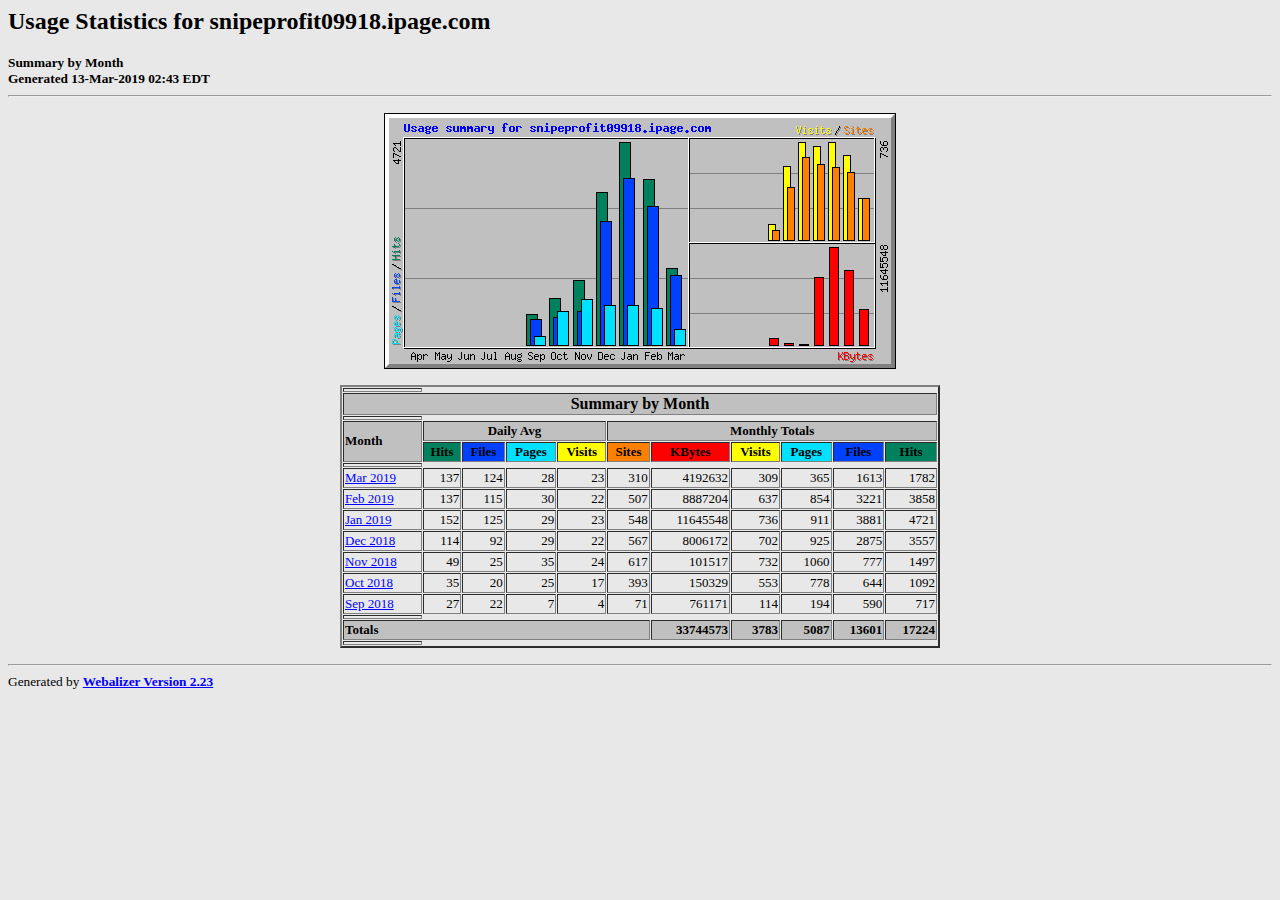
<file: stats/index.html>
<!DOCTYPE HTML PUBLIC "-//W3C//DTD HTML 4.0 Transitional//EN">

<!-- Generated by The Webalizer  Ver. 2.23-08 -->
<!--                                          -->
<!-- Copyright 1997-2013  Bradford L. Barrett -->
<!--                                          -->
<!-- Distributed under the GNU GPL  Version 2 -->
<!--        Full text may be found at:        -->
<!--         http://www.webalizer.org         -->
<!--                                          -->
<!--  Give the power back to the programmers  -->
<!--   Support the Free Software Foundation   -->
<!--           (http://www.fsf.org)           -->
<!--                                          -->
<!-- *** Generated: 13-Mar-2019 02:43 EDT *** -->

<HTML lang="en">
<HEAD>
 <TITLE>Usage Statistics for snipeprofit09918.ipage.com - Summary by Month</TITLE>
</HEAD>

<BODY BGCOLOR="#E8E8E8" TEXT="#000000" LINK="#0000FF" VLINK="#FF0000">
<H2>Usage Statistics for snipeprofit09918.ipage.com</H2>
<SMALL><STRONG>
Summary by Month<BR>
Generated 13-Mar-2019 02:43 EDT<BR>
</STRONG></SMALL>
<CENTER>
<HR>
<P>
<IMG SRC="usage.png" ALT="Usage summary for snipeprofit09918.ipage.com" HEIGHT=256 WIDTH=512><P>
<TABLE WIDTH=600 BORDER=2 CELLSPACING=1 CELLPADDING=1>
<TR><TH HEIGHT=4></TH></TR>
<TR><TH COLSPAN=11 BGCOLOR="#C0C0C0" ALIGN=center>Summary by Month</TH></TR>
<TR><TH HEIGHT=4></TH></TR>
<TR><TH ALIGN=left ROWSPAN=2 BGCOLOR="#C0C0C0"><FONT SIZE="-1">Month</FONT></TH>
<TH ALIGN=center COLSPAN=4 BGCOLOR="#C0C0C0"><FONT SIZE="-1">Daily Avg</FONT></TH>
<TH ALIGN=center COLSPAN=6 BGCOLOR="#C0C0C0"><FONT SIZE="-1">Monthly Totals</FONT></TH></TR>
<TR><TH ALIGN=center BGCOLOR="#00805c"><FONT SIZE="-1">Hits</FONT></TH>
<TH ALIGN=center BGCOLOR="#0040ff"><FONT SIZE="-1">Files</FONT></TH>
<TH ALIGN=center BGCOLOR="#00e0ff"><FONT SIZE="-1">Pages</FONT></TH>
<TH ALIGN=center BGCOLOR="#ffff00"><FONT SIZE="-1">Visits</FONT></TH>
<TH ALIGN=center BGCOLOR="#ff8000"><FONT SIZE="-1">Sites</FONT></TH>
<TH ALIGN=center BGCOLOR="#ff0000"><FONT SIZE="-1">KBytes</FONT></TH>
<TH ALIGN=center BGCOLOR="#ffff00"><FONT SIZE="-1">Visits</FONT></TH>
<TH ALIGN=center BGCOLOR="#00e0ff"><FONT SIZE="-1">Pages</FONT></TH>
<TH ALIGN=center BGCOLOR="#0040ff"><FONT SIZE="-1">Files</FONT></TH>
<TH ALIGN=center BGCOLOR="#00805c"><FONT SIZE="-1">Hits</FONT></TH></TR>
<TR><TH HEIGHT=4></TH></TR>
<TR><TD NOWRAP><A HREF="usage_201903.html"><FONT SIZE="-1">Mar 2019</FONT></A></TD>
<TD ALIGN=right><FONT SIZE="-1">137</FONT></TD>
<TD ALIGN=right><FONT SIZE="-1">124</FONT></TD>
<TD ALIGN=right><FONT SIZE="-1">28</FONT></TD>
<TD ALIGN=right><FONT SIZE="-1">23</FONT></TD>
<TD ALIGN=right><FONT SIZE="-1">310</FONT></TD>
<TD ALIGN=right><FONT SIZE="-1">4192632</FONT></TD>
<TD ALIGN=right><FONT SIZE="-1">309</FONT></TD>
<TD ALIGN=right><FONT SIZE="-1">365</FONT></TD>
<TD ALIGN=right><FONT SIZE="-1">1613</FONT></TD>
<TD ALIGN=right><FONT SIZE="-1">1782</FONT></TD></TR>
<TR><TD NOWRAP><A HREF="usage_201902.html"><FONT SIZE="-1">Feb 2019</FONT></A></TD>
<TD ALIGN=right><FONT SIZE="-1">137</FONT></TD>
<TD ALIGN=right><FONT SIZE="-1">115</FONT></TD>
<TD ALIGN=right><FONT SIZE="-1">30</FONT></TD>
<TD ALIGN=right><FONT SIZE="-1">22</FONT></TD>
<TD ALIGN=right><FONT SIZE="-1">507</FONT></TD>
<TD ALIGN=right><FONT SIZE="-1">8887204</FONT></TD>
<TD ALIGN=right><FONT SIZE="-1">637</FONT></TD>
<TD ALIGN=right><FONT SIZE="-1">854</FONT></TD>
<TD ALIGN=right><FONT SIZE="-1">3221</FONT></TD>
<TD ALIGN=right><FONT SIZE="-1">3858</FONT></TD></TR>
<TR><TD NOWRAP><A HREF="usage_201901.html"><FONT SIZE="-1">Jan 2019</FONT></A></TD>
<TD ALIGN=right><FONT SIZE="-1">152</FONT></TD>
<TD ALIGN=right><FONT SIZE="-1">125</FONT></TD>
<TD ALIGN=right><FONT SIZE="-1">29</FONT></TD>
<TD ALIGN=right><FONT SIZE="-1">23</FONT></TD>
<TD ALIGN=right><FONT SIZE="-1">548</FONT></TD>
<TD ALIGN=right><FONT SIZE="-1">11645548</FONT></TD>
<TD ALIGN=right><FONT SIZE="-1">736</FONT></TD>
<TD ALIGN=right><FONT SIZE="-1">911</FONT></TD>
<TD ALIGN=right><FONT SIZE="-1">3881</FONT></TD>
<TD ALIGN=right><FONT SIZE="-1">4721</FONT></TD></TR>
<TR><TD NOWRAP><A HREF="usage_201812.html"><FONT SIZE="-1">Dec 2018</FONT></A></TD>
<TD ALIGN=right><FONT SIZE="-1">114</FONT></TD>
<TD ALIGN=right><FONT SIZE="-1">92</FONT></TD>
<TD ALIGN=right><FONT SIZE="-1">29</FONT></TD>
<TD ALIGN=right><FONT SIZE="-1">22</FONT></TD>
<TD ALIGN=right><FONT SIZE="-1">567</FONT></TD>
<TD ALIGN=right><FONT SIZE="-1">8006172</FONT></TD>
<TD ALIGN=right><FONT SIZE="-1">702</FONT></TD>
<TD ALIGN=right><FONT SIZE="-1">925</FONT></TD>
<TD ALIGN=right><FONT SIZE="-1">2875</FONT></TD>
<TD ALIGN=right><FONT SIZE="-1">3557</FONT></TD></TR>
<TR><TD NOWRAP><A HREF="usage_201811.html"><FONT SIZE="-1">Nov 2018</FONT></A></TD>
<TD ALIGN=right><FONT SIZE="-1">49</FONT></TD>
<TD ALIGN=right><FONT SIZE="-1">25</FONT></TD>
<TD ALIGN=right><FONT SIZE="-1">35</FONT></TD>
<TD ALIGN=right><FONT SIZE="-1">24</FONT></TD>
<TD ALIGN=right><FONT SIZE="-1">617</FONT></TD>
<TD ALIGN=right><FONT SIZE="-1">101517</FONT></TD>
<TD ALIGN=right><FONT SIZE="-1">732</FONT></TD>
<TD ALIGN=right><FONT SIZE="-1">1060</FONT></TD>
<TD ALIGN=right><FONT SIZE="-1">777</FONT></TD>
<TD ALIGN=right><FONT SIZE="-1">1497</FONT></TD></TR>
<TR><TD NOWRAP><A HREF="usage_201810.html"><FONT SIZE="-1">Oct 2018</FONT></A></TD>
<TD ALIGN=right><FONT SIZE="-1">35</FONT></TD>
<TD ALIGN=right><FONT SIZE="-1">20</FONT></TD>
<TD ALIGN=right><FONT SIZE="-1">25</FONT></TD>
<TD ALIGN=right><FONT SIZE="-1">17</FONT></TD>
<TD ALIGN=right><FONT SIZE="-1">393</FONT></TD>
<TD ALIGN=right><FONT SIZE="-1">150329</FONT></TD>
<TD ALIGN=right><FONT SIZE="-1">553</FONT></TD>
<TD ALIGN=right><FONT SIZE="-1">778</FONT></TD>
<TD ALIGN=right><FONT SIZE="-1">644</FONT></TD>
<TD ALIGN=right><FONT SIZE="-1">1092</FONT></TD></TR>
<TR><TD NOWRAP><A HREF="usage_201809.html"><FONT SIZE="-1">Sep 2018</FONT></A></TD>
<TD ALIGN=right><FONT SIZE="-1">27</FONT></TD>
<TD ALIGN=right><FONT SIZE="-1">22</FONT></TD>
<TD ALIGN=right><FONT SIZE="-1">7</FONT></TD>
<TD ALIGN=right><FONT SIZE="-1">4</FONT></TD>
<TD ALIGN=right><FONT SIZE="-1">71</FONT></TD>
<TD ALIGN=right><FONT SIZE="-1">761171</FONT></TD>
<TD ALIGN=right><FONT SIZE="-1">114</FONT></TD>
<TD ALIGN=right><FONT SIZE="-1">194</FONT></TD>
<TD ALIGN=right><FONT SIZE="-1">590</FONT></TD>
<TD ALIGN=right><FONT SIZE="-1">717</FONT></TD></TR>
<TR><TH HEIGHT=4></TH></TR>
<TR><TH BGCOLOR="#C0C0C0" COLSPAN=6 ALIGN=left><FONT SIZE="-1">Totals</FONT></TH>
<TH BGCOLOR="#C0C0C0" ALIGN=right><FONT SIZE="-1">33744573</FONT></TH>
<TH BGCOLOR="#C0C0C0" ALIGN=right><FONT SIZE="-1">3783</FONT></TH>
<TH BGCOLOR="#C0C0C0" ALIGN=right><FONT SIZE="-1">5087</FONT></TH>
<TH BGCOLOR="#C0C0C0" ALIGN=right><FONT SIZE="-1">13601</FONT></TH>
<TH BGCOLOR="#C0C0C0" ALIGN=right><FONT SIZE="-1">17224</FONT></TH></TR>
<TR><TH HEIGHT=4></TH></TR>
</TABLE>
</CENTER>
<P>
<HR>
<TABLE WIDTH="100%" CELLPADDING=0 CELLSPACING=0 BORDER=0>
<TR>
<TD ALIGN=left VALIGN=top>
<SMALL>Generated by
<A HREF="http://www.webalizer.org/"><STRONG>Webalizer Version 2.23</STRONG></A>
</SMALL>
</TD>
</TR>
</TABLE>

<!-- Webalizer Version 2.23-08 (Mod: 26-Aug-2013) -->

</BODY>
</HTML>
</file>
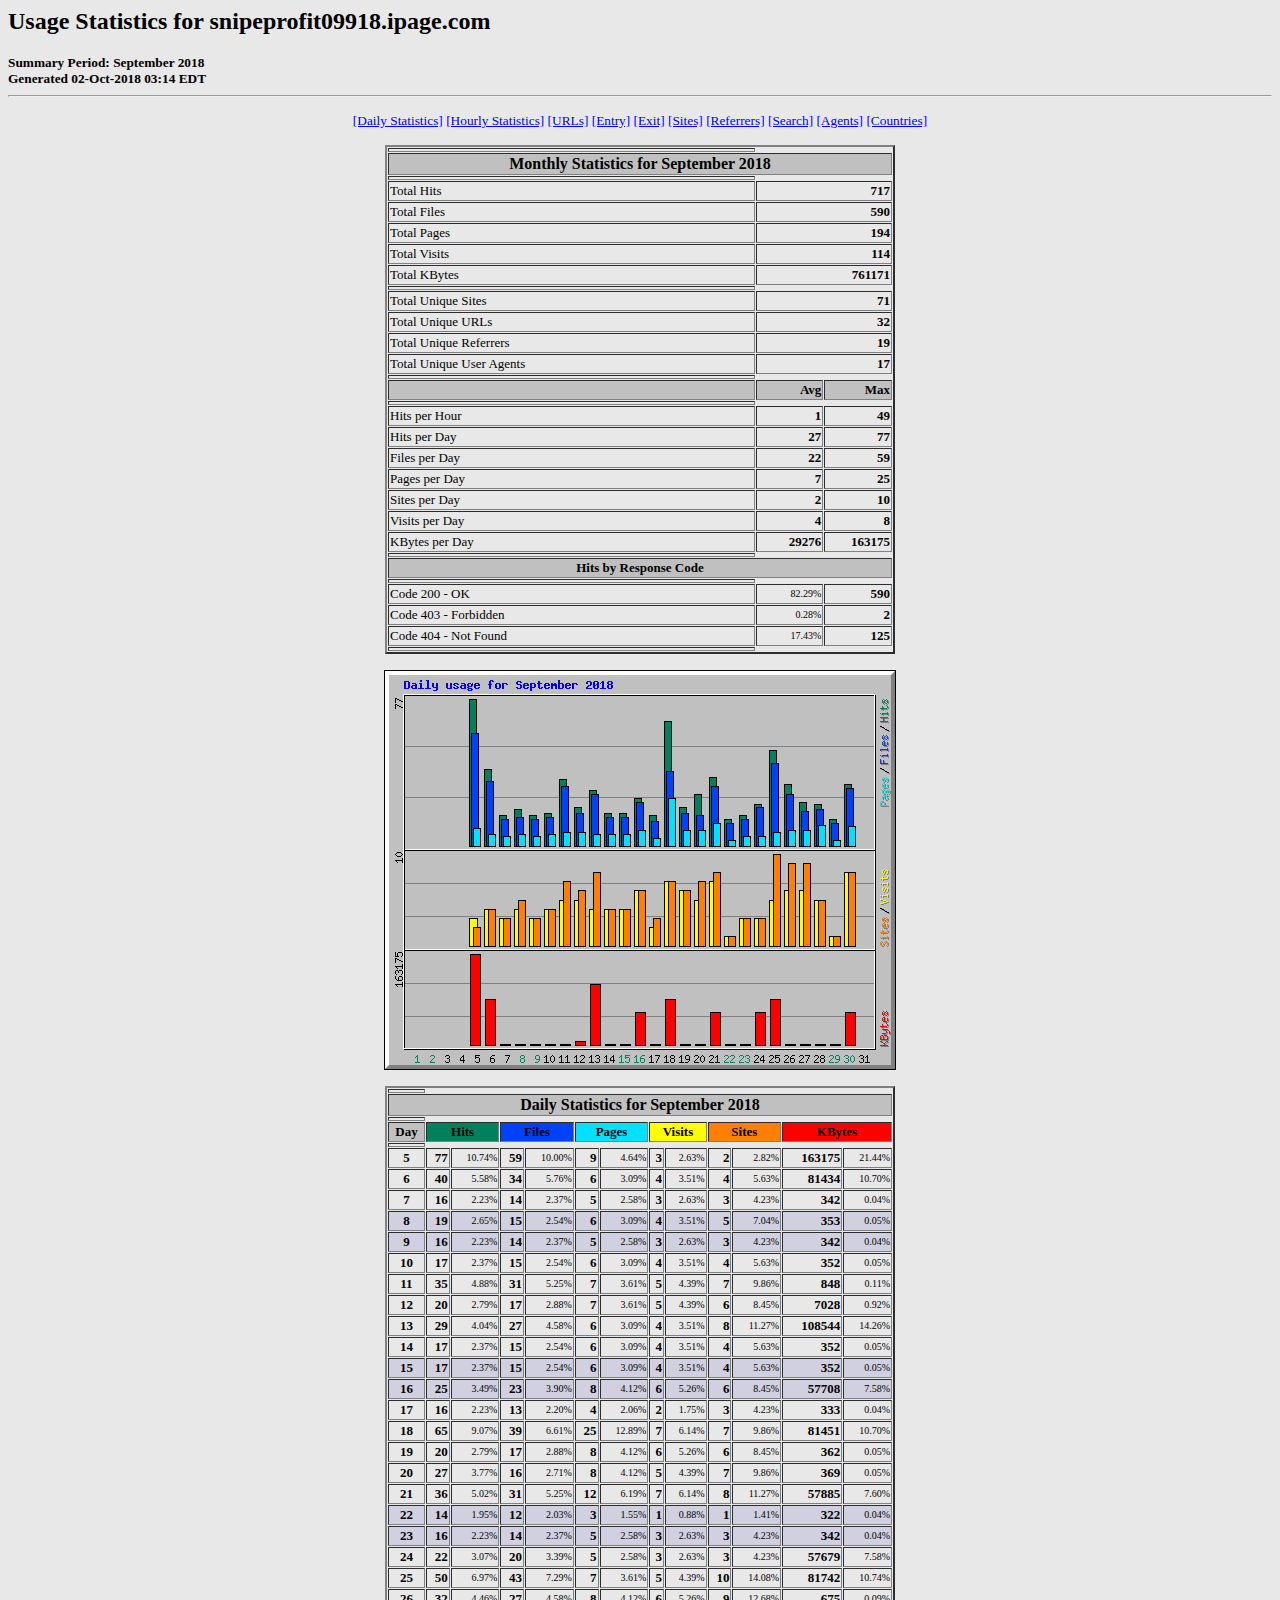
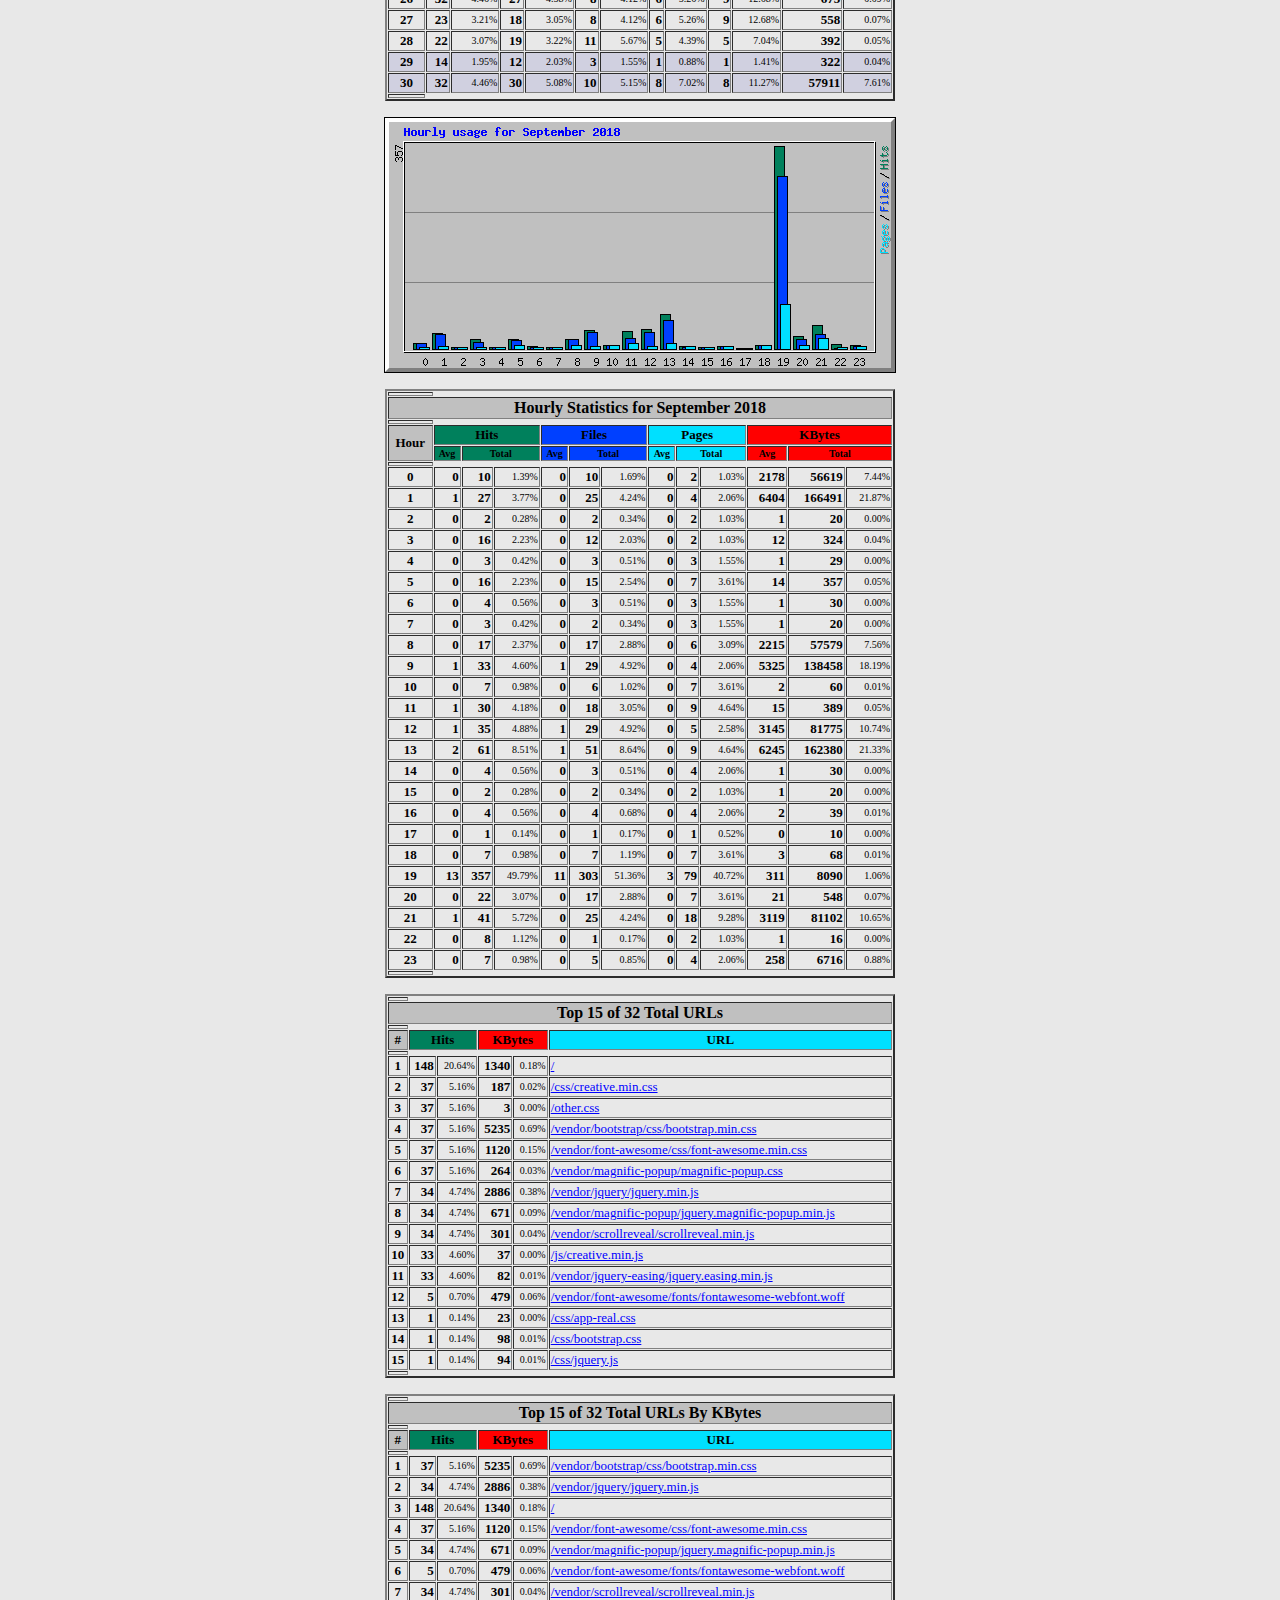
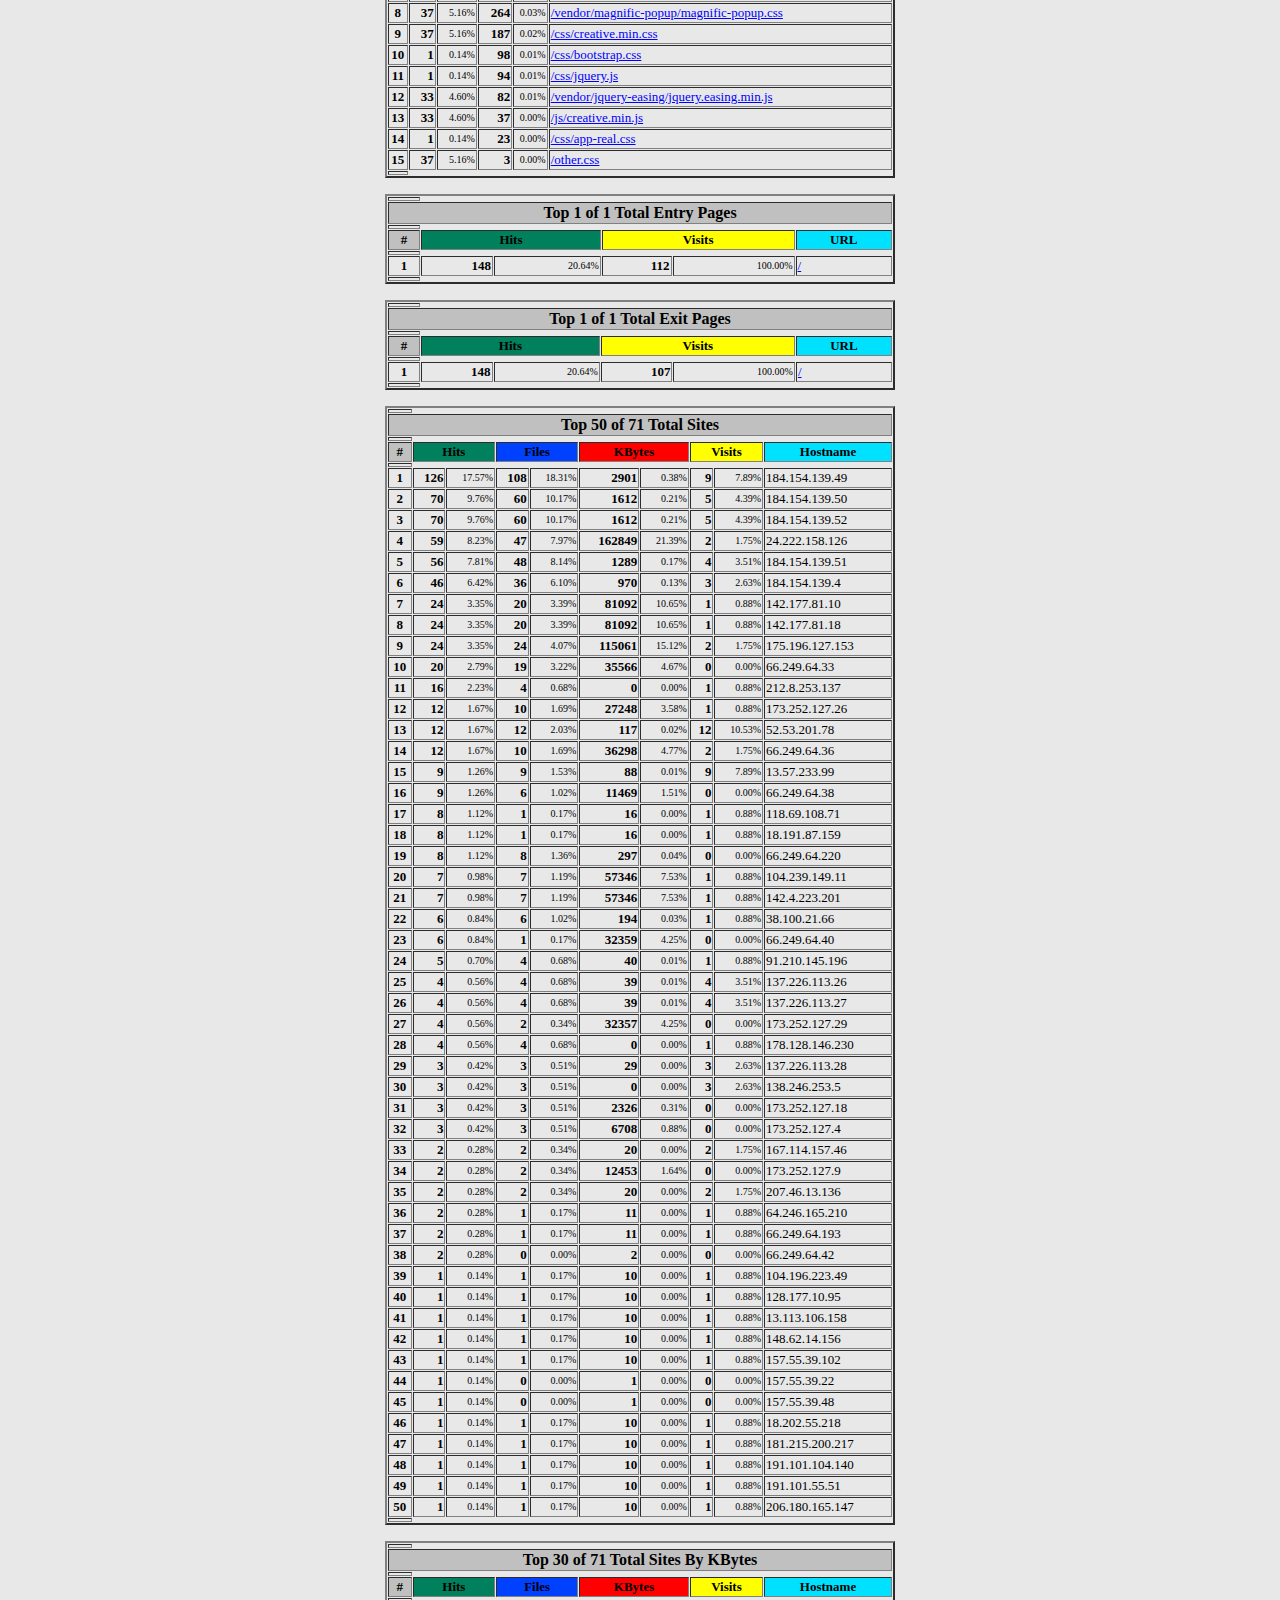
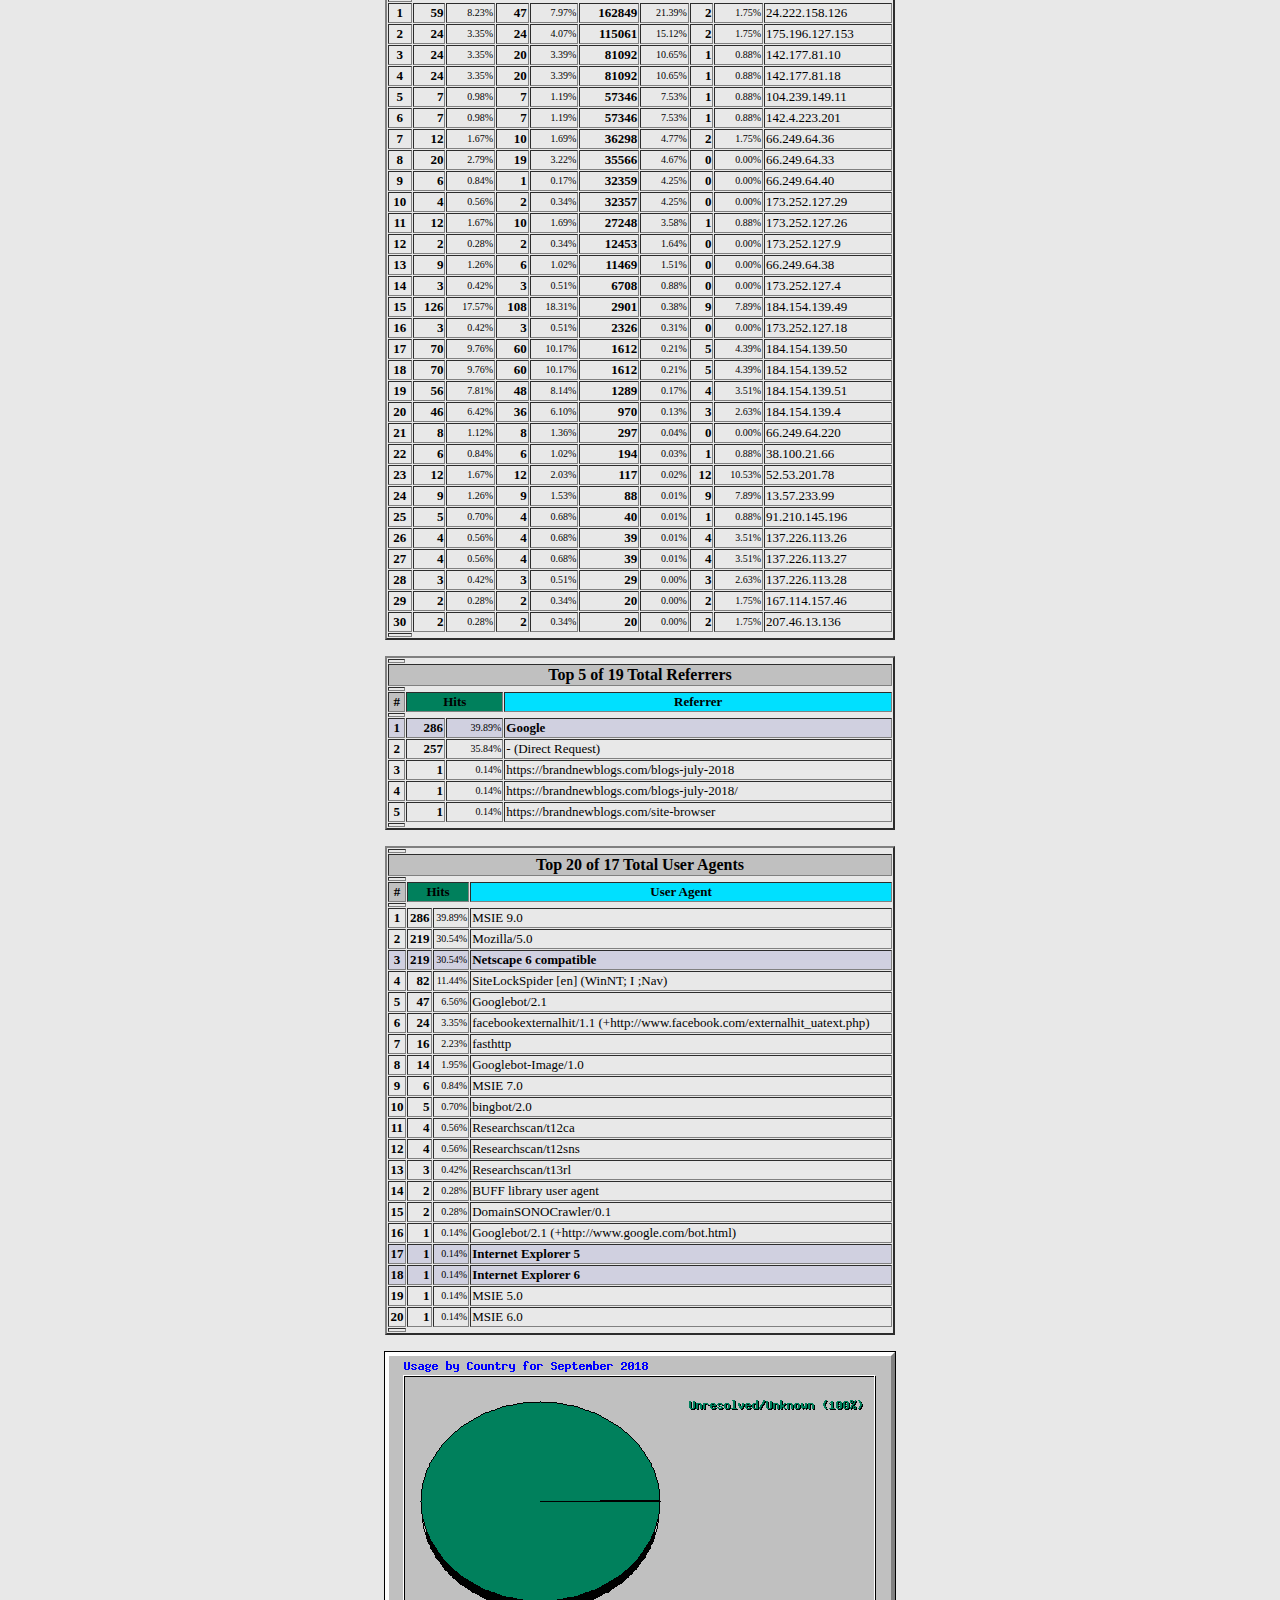
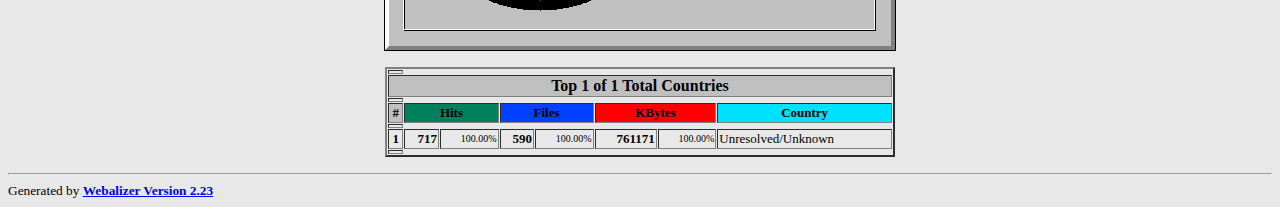
<file: stats/usage_201809.html>
<!DOCTYPE HTML PUBLIC "-//W3C//DTD HTML 4.0 Transitional//EN">

<!-- Generated by The Webalizer  Ver. 2.23-08 -->
<!--                                          -->
<!-- Copyright 1997-2013  Bradford L. Barrett -->
<!--                                          -->
<!-- Distributed under the GNU GPL  Version 2 -->
<!--        Full text may be found at:        -->
<!--         http://www.webalizer.org         -->
<!--                                          -->
<!--  Give the power back to the programmers  -->
<!--   Support the Free Software Foundation   -->
<!--           (http://www.fsf.org)           -->
<!--                                          -->
<!-- *** Generated: 02-Oct-2018 03:14 EDT *** -->

<HTML lang="en">
<HEAD>
 <TITLE>Usage Statistics for snipeprofit09918.ipage.com - September 2018</TITLE>
</HEAD>

<BODY BGCOLOR="#E8E8E8" TEXT="#000000" LINK="#0000FF" VLINK="#FF0000">
<H2>Usage Statistics for snipeprofit09918.ipage.com</H2>
<SMALL><STRONG>
Summary Period: September 2018<BR>
Generated 02-Oct-2018 03:14 EDT<BR>
</STRONG></SMALL>
<CENTER>
<HR>
<P>
<SMALL>
<A HREF="#DAYSTATS">[Daily Statistics]</A>
<A HREF="#HOURSTATS">[Hourly Statistics]</A>
<A HREF="#TOPURLS">[URLs]</A>
<A HREF="#TOPENTRY">[Entry]</A>
<A HREF="#TOPEXIT">[Exit]</A>
<A HREF="#TOPSITES">[Sites]</A>
<A HREF="#TOPREFS">[Referrers]</A>
<A HREF="#TOPSEARCH">[Search]</A>
<A HREF="#TOPAGENTS">[Agents]</A>
<A HREF="#TOPCTRYS">[Countries]</A>
</SMALL>
<P>
<TABLE WIDTH=510 BORDER=2 CELLSPACING=1 CELLPADDING=1>
<TR><TH HEIGHT=4></TH></TR>
<TR><TH COLSPAN=3 ALIGN=center BGCOLOR="#C0C0C0">Monthly Statistics for September 2018</TH></TR>
<TR><TH HEIGHT=4></TH></TR>
<TR><TD WIDTH=380><FONT SIZE="-1">Total Hits</FONT></TD>
<TD ALIGN=right COLSPAN=2><FONT SIZE="-1"><B>717</B></FONT></TD></TR>
<TR><TD WIDTH=380><FONT SIZE="-1">Total Files</FONT></TD>
<TD ALIGN=right COLSPAN=2><FONT SIZE="-1"><B>590</B></FONT></TD></TR>
<TR><TD WIDTH=380><FONT SIZE="-1">Total Pages</FONT></TD>
<TD ALIGN=right COLSPAN=2><FONT SIZE="-1"><B>194</B></FONT></TD></TR>
<TR><TD WIDTH=380><FONT SIZE="-1">Total Visits</FONT></TD>
<TD ALIGN=right COLSPAN=2><FONT SIZE="-1"><B>114</B></FONT></TD></TR>
<TR><TD WIDTH=380><FONT SIZE="-1">Total KBytes</FONT></TD>
<TD ALIGN=right COLSPAN=2><FONT SIZE="-1"><B>761171</B></FONT></TD></TR>
<TR><TH HEIGHT=4></TH></TR>
<TR><TD WIDTH=380><FONT SIZE="-1">Total Unique Sites</FONT></TD>
<TD ALIGN=right COLSPAN=2><FONT SIZE="-1"><B>71</B></FONT></TD></TR>
<TR><TD WIDTH=380><FONT SIZE="-1">Total Unique URLs</FONT></TD>
<TD ALIGN=right COLSPAN=2><FONT SIZE="-1"><B>32</B></FONT></TD></TR>
<TR><TD WIDTH=380><FONT SIZE="-1">Total Unique Referrers</FONT></TD>
<TD ALIGN=right COLSPAN=2><FONT SIZE="-1"><B>19</B></FONT></TD></TR>
<TR><TD WIDTH=380><FONT SIZE="-1">Total Unique User Agents</FONT></TD>
<TD ALIGN=right COLSPAN=2><FONT SIZE="-1"><B>17</B></FONT></TD></TR>
<TR><TH HEIGHT=4></TH></TR>
<TR><TH WIDTH=380 BGCOLOR="#C0C0C0"><FONT SIZE=-1 COLOR="#C0C0C0">.</FONT></TH>
<TH WIDTH=65 BGCOLOR="#C0C0C0" ALIGN=right><FONT SIZE=-1>Avg </FONT></TH>
<TH WIDTH=65 BGCOLOR="#C0C0C0" ALIGN=right><FONT SIZE=-1>Max </FONT></TH></TR>
<TR><TH HEIGHT=4></TH></TR>
<TR><TD><FONT SIZE="-1">Hits per Hour</FONT></TD>
<TD ALIGN=right WIDTH=65><FONT SIZE="-1"><B>1</B></FONT></TD>
<TD WIDTH=65 ALIGN=right><FONT SIZE=-1><B>49</B></FONT></TD></TR>
<TR><TD><FONT SIZE="-1">Hits per Day</FONT></TD>
<TD ALIGN=right WIDTH=65><FONT SIZE="-1"><B>27</B></FONT></TD>
<TD WIDTH=65 ALIGN=right><FONT SIZE=-1><B>77</B></FONT></TD></TR>
<TR><TD><FONT SIZE="-1">Files per Day</FONT></TD>
<TD ALIGN=right WIDTH=65><FONT SIZE="-1"><B>22</B></FONT></TD>
<TD WIDTH=65 ALIGN=right><FONT SIZE=-1><B>59</B></FONT></TD></TR>
<TR><TD><FONT SIZE="-1">Pages per Day</FONT></TD>
<TD ALIGN=right WIDTH=65><FONT SIZE="-1"><B>7</B></FONT></TD>
<TD WIDTH=65 ALIGN=right><FONT SIZE=-1><B>25</B></FONT></TD></TR>
<TR><TD><FONT SIZE="-1">Sites per Day</FONT></TD>
<TD ALIGN=right WIDTH=65><FONT SIZE="-1"><B>2</B></FONT></TD>
<TD WIDTH=65 ALIGN=right><FONT SIZE=-1><B>10</B></FONT></TD></TR>
<TR><TD><FONT SIZE="-1">Visits per Day</FONT></TD>
<TD ALIGN=right WIDTH=65><FONT SIZE="-1"><B>4</B></FONT></TD>
<TD WIDTH=65 ALIGN=right><FONT SIZE=-1><B>8</B></FONT></TD></TR>
<TR><TD><FONT SIZE="-1">KBytes per Day</FONT></TD>
<TD ALIGN=right WIDTH=65><FONT SIZE="-1"><B>29276</B></FONT></TD>
<TD WIDTH=65 ALIGN=right><FONT SIZE=-1><B>163175</B></FONT></TD></TR>
<TR><TH HEIGHT=4></TH></TR>
<TR><TH COLSPAN=3 ALIGN=center BGCOLOR="#C0C0C0">
<FONT SIZE="-1">Hits by Response Code</FONT></TH></TR>
<TR><TH HEIGHT=4></TH></TR>
<TR><TD><FONT SIZE="-1">Code 200 - OK</FONT></TD>
<TD ALIGN=right><FONT SIZE="-2">82.29%</FONT></TD>
<TD ALIGN=right><FONT SIZE="-1"><B>590</B></FONT></TD></TR>
<TR><TD><FONT SIZE="-1">Code 403 - Forbidden</FONT></TD>
<TD ALIGN=right><FONT SIZE="-2">0.28%</FONT></TD>
<TD ALIGN=right><FONT SIZE="-1"><B>2</B></FONT></TD></TR>
<TR><TD><FONT SIZE="-1">Code 404 - Not Found</FONT></TD>
<TD ALIGN=right><FONT SIZE="-2">17.43%</FONT></TD>
<TD ALIGN=right><FONT SIZE="-1"><B>125</B></FONT></TD></TR>
<TR><TH HEIGHT=4></TH></TR>
</TABLE>
<P>
<A NAME="DAYSTATS"></A>
<IMG SRC="daily_usage_201809.png" ALT="Daily usage for September 2018" HEIGHT=400 WIDTH=512><P>
<TABLE WIDTH=510 BORDER=2 CELLSPACING=1 CELLPADDING=1>
<TR><TH HEIGHT=4></TH></TR>
<TR><TH BGCOLOR="#C0C0C0" COLSPAN=13 ALIGN=center>Daily Statistics for September 2018</TH></TR>
<TR><TH HEIGHT=4></TH></TR>
<TR><TH ALIGN=center BGCOLOR="#C0C0C0"><FONT SIZE="-1">Day</FONT></TH>
<TH ALIGN=center BGCOLOR="#00805c" COLSPAN=2><FONT SIZE="-1">Hits</FONT></TH>
<TH ALIGN=center BGCOLOR="#0040ff" COLSPAN=2><FONT SIZE="-1">Files</FONT></TH>
<TH ALIGN=center BGCOLOR="#00e0ff" COLSPAN=2><FONT SIZE="-1">Pages</FONT></TH>
<TH ALIGN=center BGCOLOR="#ffff00" COLSPAN=2><FONT SIZE="-1">Visits</FONT></TH>
<TH ALIGN=center BGCOLOR="#ff8000" COLSPAN=2><FONT SIZE="-1">Sites</FONT></TH>
<TH ALIGN=center BGCOLOR="#ff0000" COLSPAN=2><FONT SIZE="-1">KBytes</FONT></TH></TR>
<TR><TH HEIGHT=4></TH></TR>
<TR><TD ALIGN=center><FONT SIZE="-1"><B>5</B></FONT></TD>
<TD ALIGN=right><FONT SIZE="-1"><B>77</B></FONT></TD>
<TD ALIGN=right><FONT SIZE="-2">10.74%</FONT></TD>
<TD ALIGN=right><FONT SIZE="-1"><B>59</B></FONT></TD>
<TD ALIGN=right><FONT SIZE="-2">10.00%</FONT></TD>
<TD ALIGN=right><FONT SIZE="-1"><B>9</B></FONT></TD>
<TD ALIGN=right><FONT SIZE="-2">4.64%</FONT></TD>
<TD ALIGN=right><FONT SIZE="-1"><B>3</B></FONT></TD>
<TD ALIGN=right><FONT SIZE="-2">2.63%</FONT></TD>
<TD ALIGN=right><FONT SIZE="-1"><B>2</B></FONT></TD>
<TD ALIGN=right><FONT SIZE="-2">2.82%</FONT></TD>
<TD ALIGN=right><FONT SIZE="-1"><B>163175</B></FONT></TD>
<TD ALIGN=right><FONT SIZE="-2">21.44%</FONT></TD></TR>
<TR><TD ALIGN=center><FONT SIZE="-1"><B>6</B></FONT></TD>
<TD ALIGN=right><FONT SIZE="-1"><B>40</B></FONT></TD>
<TD ALIGN=right><FONT SIZE="-2">5.58%</FONT></TD>
<TD ALIGN=right><FONT SIZE="-1"><B>34</B></FONT></TD>
<TD ALIGN=right><FONT SIZE="-2">5.76%</FONT></TD>
<TD ALIGN=right><FONT SIZE="-1"><B>6</B></FONT></TD>
<TD ALIGN=right><FONT SIZE="-2">3.09%</FONT></TD>
<TD ALIGN=right><FONT SIZE="-1"><B>4</B></FONT></TD>
<TD ALIGN=right><FONT SIZE="-2">3.51%</FONT></TD>
<TD ALIGN=right><FONT SIZE="-1"><B>4</B></FONT></TD>
<TD ALIGN=right><FONT SIZE="-2">5.63%</FONT></TD>
<TD ALIGN=right><FONT SIZE="-1"><B>81434</B></FONT></TD>
<TD ALIGN=right><FONT SIZE="-2">10.70%</FONT></TD></TR>
<TR><TD ALIGN=center><FONT SIZE="-1"><B>7</B></FONT></TD>
<TD ALIGN=right><FONT SIZE="-1"><B>16</B></FONT></TD>
<TD ALIGN=right><FONT SIZE="-2">2.23%</FONT></TD>
<TD ALIGN=right><FONT SIZE="-1"><B>14</B></FONT></TD>
<TD ALIGN=right><FONT SIZE="-2">2.37%</FONT></TD>
<TD ALIGN=right><FONT SIZE="-1"><B>5</B></FONT></TD>
<TD ALIGN=right><FONT SIZE="-2">2.58%</FONT></TD>
<TD ALIGN=right><FONT SIZE="-1"><B>3</B></FONT></TD>
<TD ALIGN=right><FONT SIZE="-2">2.63%</FONT></TD>
<TD ALIGN=right><FONT SIZE="-1"><B>3</B></FONT></TD>
<TD ALIGN=right><FONT SIZE="-2">4.23%</FONT></TD>
<TD ALIGN=right><FONT SIZE="-1"><B>342</B></FONT></TD>
<TD ALIGN=right><FONT SIZE="-2">0.04%</FONT></TD></TR>
<TR BGCOLOR="#D0D0E0"><TD ALIGN=center><FONT SIZE="-1"><B>8</B></FONT></TD>
<TD ALIGN=right><FONT SIZE="-1"><B>19</B></FONT></TD>
<TD ALIGN=right><FONT SIZE="-2">2.65%</FONT></TD>
<TD ALIGN=right><FONT SIZE="-1"><B>15</B></FONT></TD>
<TD ALIGN=right><FONT SIZE="-2">2.54%</FONT></TD>
<TD ALIGN=right><FONT SIZE="-1"><B>6</B></FONT></TD>
<TD ALIGN=right><FONT SIZE="-2">3.09%</FONT></TD>
<TD ALIGN=right><FONT SIZE="-1"><B>4</B></FONT></TD>
<TD ALIGN=right><FONT SIZE="-2">3.51%</FONT></TD>
<TD ALIGN=right><FONT SIZE="-1"><B>5</B></FONT></TD>
<TD ALIGN=right><FONT SIZE="-2">7.04%</FONT></TD>
<TD ALIGN=right><FONT SIZE="-1"><B>353</B></FONT></TD>
<TD ALIGN=right><FONT SIZE="-2">0.05%</FONT></TD></TR>
<TR BGCOLOR="#D0D0E0"><TD ALIGN=center><FONT SIZE="-1"><B>9</B></FONT></TD>
<TD ALIGN=right><FONT SIZE="-1"><B>16</B></FONT></TD>
<TD ALIGN=right><FONT SIZE="-2">2.23%</FONT></TD>
<TD ALIGN=right><FONT SIZE="-1"><B>14</B></FONT></TD>
<TD ALIGN=right><FONT SIZE="-2">2.37%</FONT></TD>
<TD ALIGN=right><FONT SIZE="-1"><B>5</B></FONT></TD>
<TD ALIGN=right><FONT SIZE="-2">2.58%</FONT></TD>
<TD ALIGN=right><FONT SIZE="-1"><B>3</B></FONT></TD>
<TD ALIGN=right><FONT SIZE="-2">2.63%</FONT></TD>
<TD ALIGN=right><FONT SIZE="-1"><B>3</B></FONT></TD>
<TD ALIGN=right><FONT SIZE="-2">4.23%</FONT></TD>
<TD ALIGN=right><FONT SIZE="-1"><B>342</B></FONT></TD>
<TD ALIGN=right><FONT SIZE="-2">0.04%</FONT></TD></TR>
<TR><TD ALIGN=center><FONT SIZE="-1"><B>10</B></FONT></TD>
<TD ALIGN=right><FONT SIZE="-1"><B>17</B></FONT></TD>
<TD ALIGN=right><FONT SIZE="-2">2.37%</FONT></TD>
<TD ALIGN=right><FONT SIZE="-1"><B>15</B></FONT></TD>
<TD ALIGN=right><FONT SIZE="-2">2.54%</FONT></TD>
<TD ALIGN=right><FONT SIZE="-1"><B>6</B></FONT></TD>
<TD ALIGN=right><FONT SIZE="-2">3.09%</FONT></TD>
<TD ALIGN=right><FONT SIZE="-1"><B>4</B></FONT></TD>
<TD ALIGN=right><FONT SIZE="-2">3.51%</FONT></TD>
<TD ALIGN=right><FONT SIZE="-1"><B>4</B></FONT></TD>
<TD ALIGN=right><FONT SIZE="-2">5.63%</FONT></TD>
<TD ALIGN=right><FONT SIZE="-1"><B>352</B></FONT></TD>
<TD ALIGN=right><FONT SIZE="-2">0.05%</FONT></TD></TR>
<TR><TD ALIGN=center><FONT SIZE="-1"><B>11</B></FONT></TD>
<TD ALIGN=right><FONT SIZE="-1"><B>35</B></FONT></TD>
<TD ALIGN=right><FONT SIZE="-2">4.88%</FONT></TD>
<TD ALIGN=right><FONT SIZE="-1"><B>31</B></FONT></TD>
<TD ALIGN=right><FONT SIZE="-2">5.25%</FONT></TD>
<TD ALIGN=right><FONT SIZE="-1"><B>7</B></FONT></TD>
<TD ALIGN=right><FONT SIZE="-2">3.61%</FONT></TD>
<TD ALIGN=right><FONT SIZE="-1"><B>5</B></FONT></TD>
<TD ALIGN=right><FONT SIZE="-2">4.39%</FONT></TD>
<TD ALIGN=right><FONT SIZE="-1"><B>7</B></FONT></TD>
<TD ALIGN=right><FONT SIZE="-2">9.86%</FONT></TD>
<TD ALIGN=right><FONT SIZE="-1"><B>848</B></FONT></TD>
<TD ALIGN=right><FONT SIZE="-2">0.11%</FONT></TD></TR>
<TR><TD ALIGN=center><FONT SIZE="-1"><B>12</B></FONT></TD>
<TD ALIGN=right><FONT SIZE="-1"><B>20</B></FONT></TD>
<TD ALIGN=right><FONT SIZE="-2">2.79%</FONT></TD>
<TD ALIGN=right><FONT SIZE="-1"><B>17</B></FONT></TD>
<TD ALIGN=right><FONT SIZE="-2">2.88%</FONT></TD>
<TD ALIGN=right><FONT SIZE="-1"><B>7</B></FONT></TD>
<TD ALIGN=right><FONT SIZE="-2">3.61%</FONT></TD>
<TD ALIGN=right><FONT SIZE="-1"><B>5</B></FONT></TD>
<TD ALIGN=right><FONT SIZE="-2">4.39%</FONT></TD>
<TD ALIGN=right><FONT SIZE="-1"><B>6</B></FONT></TD>
<TD ALIGN=right><FONT SIZE="-2">8.45%</FONT></TD>
<TD ALIGN=right><FONT SIZE="-1"><B>7028</B></FONT></TD>
<TD ALIGN=right><FONT SIZE="-2">0.92%</FONT></TD></TR>
<TR><TD ALIGN=center><FONT SIZE="-1"><B>13</B></FONT></TD>
<TD ALIGN=right><FONT SIZE="-1"><B>29</B></FONT></TD>
<TD ALIGN=right><FONT SIZE="-2">4.04%</FONT></TD>
<TD ALIGN=right><FONT SIZE="-1"><B>27</B></FONT></TD>
<TD ALIGN=right><FONT SIZE="-2">4.58%</FONT></TD>
<TD ALIGN=right><FONT SIZE="-1"><B>6</B></FONT></TD>
<TD ALIGN=right><FONT SIZE="-2">3.09%</FONT></TD>
<TD ALIGN=right><FONT SIZE="-1"><B>4</B></FONT></TD>
<TD ALIGN=right><FONT SIZE="-2">3.51%</FONT></TD>
<TD ALIGN=right><FONT SIZE="-1"><B>8</B></FONT></TD>
<TD ALIGN=right><FONT SIZE="-2">11.27%</FONT></TD>
<TD ALIGN=right><FONT SIZE="-1"><B>108544</B></FONT></TD>
<TD ALIGN=right><FONT SIZE="-2">14.26%</FONT></TD></TR>
<TR><TD ALIGN=center><FONT SIZE="-1"><B>14</B></FONT></TD>
<TD ALIGN=right><FONT SIZE="-1"><B>17</B></FONT></TD>
<TD ALIGN=right><FONT SIZE="-2">2.37%</FONT></TD>
<TD ALIGN=right><FONT SIZE="-1"><B>15</B></FONT></TD>
<TD ALIGN=right><FONT SIZE="-2">2.54%</FONT></TD>
<TD ALIGN=right><FONT SIZE="-1"><B>6</B></FONT></TD>
<TD ALIGN=right><FONT SIZE="-2">3.09%</FONT></TD>
<TD ALIGN=right><FONT SIZE="-1"><B>4</B></FONT></TD>
<TD ALIGN=right><FONT SIZE="-2">3.51%</FONT></TD>
<TD ALIGN=right><FONT SIZE="-1"><B>4</B></FONT></TD>
<TD ALIGN=right><FONT SIZE="-2">5.63%</FONT></TD>
<TD ALIGN=right><FONT SIZE="-1"><B>352</B></FONT></TD>
<TD ALIGN=right><FONT SIZE="-2">0.05%</FONT></TD></TR>
<TR BGCOLOR="#D0D0E0"><TD ALIGN=center><FONT SIZE="-1"><B>15</B></FONT></TD>
<TD ALIGN=right><FONT SIZE="-1"><B>17</B></FONT></TD>
<TD ALIGN=right><FONT SIZE="-2">2.37%</FONT></TD>
<TD ALIGN=right><FONT SIZE="-1"><B>15</B></FONT></TD>
<TD ALIGN=right><FONT SIZE="-2">2.54%</FONT></TD>
<TD ALIGN=right><FONT SIZE="-1"><B>6</B></FONT></TD>
<TD ALIGN=right><FONT SIZE="-2">3.09%</FONT></TD>
<TD ALIGN=right><FONT SIZE="-1"><B>4</B></FONT></TD>
<TD ALIGN=right><FONT SIZE="-2">3.51%</FONT></TD>
<TD ALIGN=right><FONT SIZE="-1"><B>4</B></FONT></TD>
<TD ALIGN=right><FONT SIZE="-2">5.63%</FONT></TD>
<TD ALIGN=right><FONT SIZE="-1"><B>352</B></FONT></TD>
<TD ALIGN=right><FONT SIZE="-2">0.05%</FONT></TD></TR>
<TR BGCOLOR="#D0D0E0"><TD ALIGN=center><FONT SIZE="-1"><B>16</B></FONT></TD>
<TD ALIGN=right><FONT SIZE="-1"><B>25</B></FONT></TD>
<TD ALIGN=right><FONT SIZE="-2">3.49%</FONT></TD>
<TD ALIGN=right><FONT SIZE="-1"><B>23</B></FONT></TD>
<TD ALIGN=right><FONT SIZE="-2">3.90%</FONT></TD>
<TD ALIGN=right><FONT SIZE="-1"><B>8</B></FONT></TD>
<TD ALIGN=right><FONT SIZE="-2">4.12%</FONT></TD>
<TD ALIGN=right><FONT SIZE="-1"><B>6</B></FONT></TD>
<TD ALIGN=right><FONT SIZE="-2">5.26%</FONT></TD>
<TD ALIGN=right><FONT SIZE="-1"><B>6</B></FONT></TD>
<TD ALIGN=right><FONT SIZE="-2">8.45%</FONT></TD>
<TD ALIGN=right><FONT SIZE="-1"><B>57708</B></FONT></TD>
<TD ALIGN=right><FONT SIZE="-2">7.58%</FONT></TD></TR>
<TR><TD ALIGN=center><FONT SIZE="-1"><B>17</B></FONT></TD>
<TD ALIGN=right><FONT SIZE="-1"><B>16</B></FONT></TD>
<TD ALIGN=right><FONT SIZE="-2">2.23%</FONT></TD>
<TD ALIGN=right><FONT SIZE="-1"><B>13</B></FONT></TD>
<TD ALIGN=right><FONT SIZE="-2">2.20%</FONT></TD>
<TD ALIGN=right><FONT SIZE="-1"><B>4</B></FONT></TD>
<TD ALIGN=right><FONT SIZE="-2">2.06%</FONT></TD>
<TD ALIGN=right><FONT SIZE="-1"><B>2</B></FONT></TD>
<TD ALIGN=right><FONT SIZE="-2">1.75%</FONT></TD>
<TD ALIGN=right><FONT SIZE="-1"><B>3</B></FONT></TD>
<TD ALIGN=right><FONT SIZE="-2">4.23%</FONT></TD>
<TD ALIGN=right><FONT SIZE="-1"><B>333</B></FONT></TD>
<TD ALIGN=right><FONT SIZE="-2">0.04%</FONT></TD></TR>
<TR><TD ALIGN=center><FONT SIZE="-1"><B>18</B></FONT></TD>
<TD ALIGN=right><FONT SIZE="-1"><B>65</B></FONT></TD>
<TD ALIGN=right><FONT SIZE="-2">9.07%</FONT></TD>
<TD ALIGN=right><FONT SIZE="-1"><B>39</B></FONT></TD>
<TD ALIGN=right><FONT SIZE="-2">6.61%</FONT></TD>
<TD ALIGN=right><FONT SIZE="-1"><B>25</B></FONT></TD>
<TD ALIGN=right><FONT SIZE="-2">12.89%</FONT></TD>
<TD ALIGN=right><FONT SIZE="-1"><B>7</B></FONT></TD>
<TD ALIGN=right><FONT SIZE="-2">6.14%</FONT></TD>
<TD ALIGN=right><FONT SIZE="-1"><B>7</B></FONT></TD>
<TD ALIGN=right><FONT SIZE="-2">9.86%</FONT></TD>
<TD ALIGN=right><FONT SIZE="-1"><B>81451</B></FONT></TD>
<TD ALIGN=right><FONT SIZE="-2">10.70%</FONT></TD></TR>
<TR><TD ALIGN=center><FONT SIZE="-1"><B>19</B></FONT></TD>
<TD ALIGN=right><FONT SIZE="-1"><B>20</B></FONT></TD>
<TD ALIGN=right><FONT SIZE="-2">2.79%</FONT></TD>
<TD ALIGN=right><FONT SIZE="-1"><B>17</B></FONT></TD>
<TD ALIGN=right><FONT SIZE="-2">2.88%</FONT></TD>
<TD ALIGN=right><FONT SIZE="-1"><B>8</B></FONT></TD>
<TD ALIGN=right><FONT SIZE="-2">4.12%</FONT></TD>
<TD ALIGN=right><FONT SIZE="-1"><B>6</B></FONT></TD>
<TD ALIGN=right><FONT SIZE="-2">5.26%</FONT></TD>
<TD ALIGN=right><FONT SIZE="-1"><B>6</B></FONT></TD>
<TD ALIGN=right><FONT SIZE="-2">8.45%</FONT></TD>
<TD ALIGN=right><FONT SIZE="-1"><B>362</B></FONT></TD>
<TD ALIGN=right><FONT SIZE="-2">0.05%</FONT></TD></TR>
<TR><TD ALIGN=center><FONT SIZE="-1"><B>20</B></FONT></TD>
<TD ALIGN=right><FONT SIZE="-1"><B>27</B></FONT></TD>
<TD ALIGN=right><FONT SIZE="-2">3.77%</FONT></TD>
<TD ALIGN=right><FONT SIZE="-1"><B>16</B></FONT></TD>
<TD ALIGN=right><FONT SIZE="-2">2.71%</FONT></TD>
<TD ALIGN=right><FONT SIZE="-1"><B>8</B></FONT></TD>
<TD ALIGN=right><FONT SIZE="-2">4.12%</FONT></TD>
<TD ALIGN=right><FONT SIZE="-1"><B>5</B></FONT></TD>
<TD ALIGN=right><FONT SIZE="-2">4.39%</FONT></TD>
<TD ALIGN=right><FONT SIZE="-1"><B>7</B></FONT></TD>
<TD ALIGN=right><FONT SIZE="-2">9.86%</FONT></TD>
<TD ALIGN=right><FONT SIZE="-1"><B>369</B></FONT></TD>
<TD ALIGN=right><FONT SIZE="-2">0.05%</FONT></TD></TR>
<TR><TD ALIGN=center><FONT SIZE="-1"><B>21</B></FONT></TD>
<TD ALIGN=right><FONT SIZE="-1"><B>36</B></FONT></TD>
<TD ALIGN=right><FONT SIZE="-2">5.02%</FONT></TD>
<TD ALIGN=right><FONT SIZE="-1"><B>31</B></FONT></TD>
<TD ALIGN=right><FONT SIZE="-2">5.25%</FONT></TD>
<TD ALIGN=right><FONT SIZE="-1"><B>12</B></FONT></TD>
<TD ALIGN=right><FONT SIZE="-2">6.19%</FONT></TD>
<TD ALIGN=right><FONT SIZE="-1"><B>7</B></FONT></TD>
<TD ALIGN=right><FONT SIZE="-2">6.14%</FONT></TD>
<TD ALIGN=right><FONT SIZE="-1"><B>8</B></FONT></TD>
<TD ALIGN=right><FONT SIZE="-2">11.27%</FONT></TD>
<TD ALIGN=right><FONT SIZE="-1"><B>57885</B></FONT></TD>
<TD ALIGN=right><FONT SIZE="-2">7.60%</FONT></TD></TR>
<TR BGCOLOR="#D0D0E0"><TD ALIGN=center><FONT SIZE="-1"><B>22</B></FONT></TD>
<TD ALIGN=right><FONT SIZE="-1"><B>14</B></FONT></TD>
<TD ALIGN=right><FONT SIZE="-2">1.95%</FONT></TD>
<TD ALIGN=right><FONT SIZE="-1"><B>12</B></FONT></TD>
<TD ALIGN=right><FONT SIZE="-2">2.03%</FONT></TD>
<TD ALIGN=right><FONT SIZE="-1"><B>3</B></FONT></TD>
<TD ALIGN=right><FONT SIZE="-2">1.55%</FONT></TD>
<TD ALIGN=right><FONT SIZE="-1"><B>1</B></FONT></TD>
<TD ALIGN=right><FONT SIZE="-2">0.88%</FONT></TD>
<TD ALIGN=right><FONT SIZE="-1"><B>1</B></FONT></TD>
<TD ALIGN=right><FONT SIZE="-2">1.41%</FONT></TD>
<TD ALIGN=right><FONT SIZE="-1"><B>322</B></FONT></TD>
<TD ALIGN=right><FONT SIZE="-2">0.04%</FONT></TD></TR>
<TR BGCOLOR="#D0D0E0"><TD ALIGN=center><FONT SIZE="-1"><B>23</B></FONT></TD>
<TD ALIGN=right><FONT SIZE="-1"><B>16</B></FONT></TD>
<TD ALIGN=right><FONT SIZE="-2">2.23%</FONT></TD>
<TD ALIGN=right><FONT SIZE="-1"><B>14</B></FONT></TD>
<TD ALIGN=right><FONT SIZE="-2">2.37%</FONT></TD>
<TD ALIGN=right><FONT SIZE="-1"><B>5</B></FONT></TD>
<TD ALIGN=right><FONT SIZE="-2">2.58%</FONT></TD>
<TD ALIGN=right><FONT SIZE="-1"><B>3</B></FONT></TD>
<TD ALIGN=right><FONT SIZE="-2">2.63%</FONT></TD>
<TD ALIGN=right><FONT SIZE="-1"><B>3</B></FONT></TD>
<TD ALIGN=right><FONT SIZE="-2">4.23%</FONT></TD>
<TD ALIGN=right><FONT SIZE="-1"><B>342</B></FONT></TD>
<TD ALIGN=right><FONT SIZE="-2">0.04%</FONT></TD></TR>
<TR><TD ALIGN=center><FONT SIZE="-1"><B>24</B></FONT></TD>
<TD ALIGN=right><FONT SIZE="-1"><B>22</B></FONT></TD>
<TD ALIGN=right><FONT SIZE="-2">3.07%</FONT></TD>
<TD ALIGN=right><FONT SIZE="-1"><B>20</B></FONT></TD>
<TD ALIGN=right><FONT SIZE="-2">3.39%</FONT></TD>
<TD ALIGN=right><FONT SIZE="-1"><B>5</B></FONT></TD>
<TD ALIGN=right><FONT SIZE="-2">2.58%</FONT></TD>
<TD ALIGN=right><FONT SIZE="-1"><B>3</B></FONT></TD>
<TD ALIGN=right><FONT SIZE="-2">2.63%</FONT></TD>
<TD ALIGN=right><FONT SIZE="-1"><B>3</B></FONT></TD>
<TD ALIGN=right><FONT SIZE="-2">4.23%</FONT></TD>
<TD ALIGN=right><FONT SIZE="-1"><B>57679</B></FONT></TD>
<TD ALIGN=right><FONT SIZE="-2">7.58%</FONT></TD></TR>
<TR><TD ALIGN=center><FONT SIZE="-1"><B>25</B></FONT></TD>
<TD ALIGN=right><FONT SIZE="-1"><B>50</B></FONT></TD>
<TD ALIGN=right><FONT SIZE="-2">6.97%</FONT></TD>
<TD ALIGN=right><FONT SIZE="-1"><B>43</B></FONT></TD>
<TD ALIGN=right><FONT SIZE="-2">7.29%</FONT></TD>
<TD ALIGN=right><FONT SIZE="-1"><B>7</B></FONT></TD>
<TD ALIGN=right><FONT SIZE="-2">3.61%</FONT></TD>
<TD ALIGN=right><FONT SIZE="-1"><B>5</B></FONT></TD>
<TD ALIGN=right><FONT SIZE="-2">4.39%</FONT></TD>
<TD ALIGN=right><FONT SIZE="-1"><B>10</B></FONT></TD>
<TD ALIGN=right><FONT SIZE="-2">14.08%</FONT></TD>
<TD ALIGN=right><FONT SIZE="-1"><B>81742</B></FONT></TD>
<TD ALIGN=right><FONT SIZE="-2">10.74%</FONT></TD></TR>
<TR><TD ALIGN=center><FONT SIZE="-1"><B>26</B></FONT></TD>
<TD ALIGN=right><FONT SIZE="-1"><B>32</B></FONT></TD>
<TD ALIGN=right><FONT SIZE="-2">4.46%</FONT></TD>
<TD ALIGN=right><FONT SIZE="-1"><B>27</B></FONT></TD>
<TD ALIGN=right><FONT SIZE="-2">4.58%</FONT></TD>
<TD ALIGN=right><FONT SIZE="-1"><B>8</B></FONT></TD>
<TD ALIGN=right><FONT SIZE="-2">4.12%</FONT></TD>
<TD ALIGN=right><FONT SIZE="-1"><B>6</B></FONT></TD>
<TD ALIGN=right><FONT SIZE="-2">5.26%</FONT></TD>
<TD ALIGN=right><FONT SIZE="-1"><B>9</B></FONT></TD>
<TD ALIGN=right><FONT SIZE="-2">12.68%</FONT></TD>
<TD ALIGN=right><FONT SIZE="-1"><B>675</B></FONT></TD>
<TD ALIGN=right><FONT SIZE="-2">0.09%</FONT></TD></TR>
<TR><TD ALIGN=center><FONT SIZE="-1"><B>27</B></FONT></TD>
<TD ALIGN=right><FONT SIZE="-1"><B>23</B></FONT></TD>
<TD ALIGN=right><FONT SIZE="-2">3.21%</FONT></TD>
<TD ALIGN=right><FONT SIZE="-1"><B>18</B></FONT></TD>
<TD ALIGN=right><FONT SIZE="-2">3.05%</FONT></TD>
<TD ALIGN=right><FONT SIZE="-1"><B>8</B></FONT></TD>
<TD ALIGN=right><FONT SIZE="-2">4.12%</FONT></TD>
<TD ALIGN=right><FONT SIZE="-1"><B>6</B></FONT></TD>
<TD ALIGN=right><FONT SIZE="-2">5.26%</FONT></TD>
<TD ALIGN=right><FONT SIZE="-1"><B>9</B></FONT></TD>
<TD ALIGN=right><FONT SIZE="-2">12.68%</FONT></TD>
<TD ALIGN=right><FONT SIZE="-1"><B>558</B></FONT></TD>
<TD ALIGN=right><FONT SIZE="-2">0.07%</FONT></TD></TR>
<TR><TD ALIGN=center><FONT SIZE="-1"><B>28</B></FONT></TD>
<TD ALIGN=right><FONT SIZE="-1"><B>22</B></FONT></TD>
<TD ALIGN=right><FONT SIZE="-2">3.07%</FONT></TD>
<TD ALIGN=right><FONT SIZE="-1"><B>19</B></FONT></TD>
<TD ALIGN=right><FONT SIZE="-2">3.22%</FONT></TD>
<TD ALIGN=right><FONT SIZE="-1"><B>11</B></FONT></TD>
<TD ALIGN=right><FONT SIZE="-2">5.67%</FONT></TD>
<TD ALIGN=right><FONT SIZE="-1"><B>5</B></FONT></TD>
<TD ALIGN=right><FONT SIZE="-2">4.39%</FONT></TD>
<TD ALIGN=right><FONT SIZE="-1"><B>5</B></FONT></TD>
<TD ALIGN=right><FONT SIZE="-2">7.04%</FONT></TD>
<TD ALIGN=right><FONT SIZE="-1"><B>392</B></FONT></TD>
<TD ALIGN=right><FONT SIZE="-2">0.05%</FONT></TD></TR>
<TR BGCOLOR="#D0D0E0"><TD ALIGN=center><FONT SIZE="-1"><B>29</B></FONT></TD>
<TD ALIGN=right><FONT SIZE="-1"><B>14</B></FONT></TD>
<TD ALIGN=right><FONT SIZE="-2">1.95%</FONT></TD>
<TD ALIGN=right><FONT SIZE="-1"><B>12</B></FONT></TD>
<TD ALIGN=right><FONT SIZE="-2">2.03%</FONT></TD>
<TD ALIGN=right><FONT SIZE="-1"><B>3</B></FONT></TD>
<TD ALIGN=right><FONT SIZE="-2">1.55%</FONT></TD>
<TD ALIGN=right><FONT SIZE="-1"><B>1</B></FONT></TD>
<TD ALIGN=right><FONT SIZE="-2">0.88%</FONT></TD>
<TD ALIGN=right><FONT SIZE="-1"><B>1</B></FONT></TD>
<TD ALIGN=right><FONT SIZE="-2">1.41%</FONT></TD>
<TD ALIGN=right><FONT SIZE="-1"><B>322</B></FONT></TD>
<TD ALIGN=right><FONT SIZE="-2">0.04%</FONT></TD></TR>
<TR BGCOLOR="#D0D0E0"><TD ALIGN=center><FONT SIZE="-1"><B>30</B></FONT></TD>
<TD ALIGN=right><FONT SIZE="-1"><B>32</B></FONT></TD>
<TD ALIGN=right><FONT SIZE="-2">4.46%</FONT></TD>
<TD ALIGN=right><FONT SIZE="-1"><B>30</B></FONT></TD>
<TD ALIGN=right><FONT SIZE="-2">5.08%</FONT></TD>
<TD ALIGN=right><FONT SIZE="-1"><B>10</B></FONT></TD>
<TD ALIGN=right><FONT SIZE="-2">5.15%</FONT></TD>
<TD ALIGN=right><FONT SIZE="-1"><B>8</B></FONT></TD>
<TD ALIGN=right><FONT SIZE="-2">7.02%</FONT></TD>
<TD ALIGN=right><FONT SIZE="-1"><B>8</B></FONT></TD>
<TD ALIGN=right><FONT SIZE="-2">11.27%</FONT></TD>
<TD ALIGN=right><FONT SIZE="-1"><B>57911</B></FONT></TD>
<TD ALIGN=right><FONT SIZE="-2">7.61%</FONT></TD></TR>
<TR><TH HEIGHT=4></TH></TR>
</TABLE>
<P>
<A NAME="HOURSTATS"></A>
<IMG SRC="hourly_usage_201809.png" ALT="Hourly usage for September 2018" HEIGHT=256 WIDTH=512><P>
<TABLE WIDTH=510 BORDER=2 CELLSPACING=1 CELLPADDING=1>
<TR><TH HEIGHT=4></TH></TR>
<TR><TH BGCOLOR="#C0C0C0" COLSPAN=13 ALIGN=center>Hourly Statistics for September 2018</TH></TR>
<TR><TH HEIGHT=4></TH></TR>
<TR><TH ALIGN=center ROWSPAN=2 BGCOLOR="#C0C0C0"><FONT SIZE="-1">Hour</FONT></TH>
<TH ALIGN=center BGCOLOR="#00805c" COLSPAN=3><FONT SIZE="-1">Hits</FONT></TH>
<TH ALIGN=center BGCOLOR="#0040ff" COLSPAN=3><FONT SIZE="-1">Files</FONT></TH>
<TH ALIGN=center BGCOLOR="#00e0ff" COLSPAN=3><FONT SIZE="-1">Pages</FONT></TH>
<TH ALIGN=center BGCOLOR="#ff0000" COLSPAN=3><FONT SIZE="-1">KBytes</FONT></TH></TR>
<TR><TH ALIGN=center BGCOLOR="#00805c"><FONT SIZE="-2">Avg</FONT></TH>
<TH ALIGN=center BGCOLOR="#00805c" COLSPAN=2><FONT SIZE="-2">Total</FONT></TH>
<TH ALIGN=center BGCOLOR="#0040ff"><FONT SIZE="-2">Avg</FONT></TH>
<TH ALIGN=center BGCOLOR="#0040ff" COLSPAN=2><FONT SIZE="-2">Total</FONT></TH>
<TH ALIGN=center BGCOLOR="#00e0ff"><FONT SIZE="-2">Avg</FONT></TH>
<TH ALIGN=center BGCOLOR="#00e0ff" COLSPAN=2><FONT SIZE="-2">Total</FONT></TH>
<TH ALIGN=center BGCOLOR="#ff0000"><FONT SIZE="-2">Avg</FONT></TH>
<TH ALIGN=center BGCOLOR="#ff0000" COLSPAN=2><FONT SIZE="-2">Total</FONT></TH></TR>
<TR><TH HEIGHT=4></TH></TR>
<TR><TD ALIGN=center><FONT SIZE="-1"><B>0</B></FONT></TD>
<TD ALIGN=right><FONT SIZE="-1"><B>0</B></FONT></TD>
<TD ALIGN=right><FONT SIZE="-1"><B>10</B></FONT></TD>
<TD ALIGN=right><FONT SIZE="-2">1.39%</FONT></TD>
<TD ALIGN=right><FONT SIZE="-1"><B>0</B></FONT></TD>
<TD ALIGN=right><FONT SIZE="-1"><B>10</B></FONT></TD>
<TD ALIGN=right><FONT SIZE="-2">1.69%</FONT></TD>
<TD ALIGN=right><FONT SIZE="-1"><B>0</B></FONT></TD>
<TD ALIGN=right><FONT SIZE="-1"><B>2</B></FONT></TD>
<TD ALIGN=right><FONT SIZE="-2">1.03%</FONT></TD>
<TD ALIGN=right><FONT SIZE="-1"><B>2178</B></FONT></TD>
<TD ALIGN=right><FONT SIZE="-1"><B>56619</B></FONT></TD>
<TD ALIGN=right><FONT SIZE="-2">7.44%</FONT></TD></TR>
<TR><TD ALIGN=center><FONT SIZE="-1"><B>1</B></FONT></TD>
<TD ALIGN=right><FONT SIZE="-1"><B>1</B></FONT></TD>
<TD ALIGN=right><FONT SIZE="-1"><B>27</B></FONT></TD>
<TD ALIGN=right><FONT SIZE="-2">3.77%</FONT></TD>
<TD ALIGN=right><FONT SIZE="-1"><B>0</B></FONT></TD>
<TD ALIGN=right><FONT SIZE="-1"><B>25</B></FONT></TD>
<TD ALIGN=right><FONT SIZE="-2">4.24%</FONT></TD>
<TD ALIGN=right><FONT SIZE="-1"><B>0</B></FONT></TD>
<TD ALIGN=right><FONT SIZE="-1"><B>4</B></FONT></TD>
<TD ALIGN=right><FONT SIZE="-2">2.06%</FONT></TD>
<TD ALIGN=right><FONT SIZE="-1"><B>6404</B></FONT></TD>
<TD ALIGN=right><FONT SIZE="-1"><B>166491</B></FONT></TD>
<TD ALIGN=right><FONT SIZE="-2">21.87%</FONT></TD></TR>
<TR><TD ALIGN=center><FONT SIZE="-1"><B>2</B></FONT></TD>
<TD ALIGN=right><FONT SIZE="-1"><B>0</B></FONT></TD>
<TD ALIGN=right><FONT SIZE="-1"><B>2</B></FONT></TD>
<TD ALIGN=right><FONT SIZE="-2">0.28%</FONT></TD>
<TD ALIGN=right><FONT SIZE="-1"><B>0</B></FONT></TD>
<TD ALIGN=right><FONT SIZE="-1"><B>2</B></FONT></TD>
<TD ALIGN=right><FONT SIZE="-2">0.34%</FONT></TD>
<TD ALIGN=right><FONT SIZE="-1"><B>0</B></FONT></TD>
<TD ALIGN=right><FONT SIZE="-1"><B>2</B></FONT></TD>
<TD ALIGN=right><FONT SIZE="-2">1.03%</FONT></TD>
<TD ALIGN=right><FONT SIZE="-1"><B>1</B></FONT></TD>
<TD ALIGN=right><FONT SIZE="-1"><B>20</B></FONT></TD>
<TD ALIGN=right><FONT SIZE="-2">0.00%</FONT></TD></TR>
<TR><TD ALIGN=center><FONT SIZE="-1"><B>3</B></FONT></TD>
<TD ALIGN=right><FONT SIZE="-1"><B>0</B></FONT></TD>
<TD ALIGN=right><FONT SIZE="-1"><B>16</B></FONT></TD>
<TD ALIGN=right><FONT SIZE="-2">2.23%</FONT></TD>
<TD ALIGN=right><FONT SIZE="-1"><B>0</B></FONT></TD>
<TD ALIGN=right><FONT SIZE="-1"><B>12</B></FONT></TD>
<TD ALIGN=right><FONT SIZE="-2">2.03%</FONT></TD>
<TD ALIGN=right><FONT SIZE="-1"><B>0</B></FONT></TD>
<TD ALIGN=right><FONT SIZE="-1"><B>2</B></FONT></TD>
<TD ALIGN=right><FONT SIZE="-2">1.03%</FONT></TD>
<TD ALIGN=right><FONT SIZE="-1"><B>12</B></FONT></TD>
<TD ALIGN=right><FONT SIZE="-1"><B>324</B></FONT></TD>
<TD ALIGN=right><FONT SIZE="-2">0.04%</FONT></TD></TR>
<TR><TD ALIGN=center><FONT SIZE="-1"><B>4</B></FONT></TD>
<TD ALIGN=right><FONT SIZE="-1"><B>0</B></FONT></TD>
<TD ALIGN=right><FONT SIZE="-1"><B>3</B></FONT></TD>
<TD ALIGN=right><FONT SIZE="-2">0.42%</FONT></TD>
<TD ALIGN=right><FONT SIZE="-1"><B>0</B></FONT></TD>
<TD ALIGN=right><FONT SIZE="-1"><B>3</B></FONT></TD>
<TD ALIGN=right><FONT SIZE="-2">0.51%</FONT></TD>
<TD ALIGN=right><FONT SIZE="-1"><B>0</B></FONT></TD>
<TD ALIGN=right><FONT SIZE="-1"><B>3</B></FONT></TD>
<TD ALIGN=right><FONT SIZE="-2">1.55%</FONT></TD>
<TD ALIGN=right><FONT SIZE="-1"><B>1</B></FONT></TD>
<TD ALIGN=right><FONT SIZE="-1"><B>29</B></FONT></TD>
<TD ALIGN=right><FONT SIZE="-2">0.00%</FONT></TD></TR>
<TR><TD ALIGN=center><FONT SIZE="-1"><B>5</B></FONT></TD>
<TD ALIGN=right><FONT SIZE="-1"><B>0</B></FONT></TD>
<TD ALIGN=right><FONT SIZE="-1"><B>16</B></FONT></TD>
<TD ALIGN=right><FONT SIZE="-2">2.23%</FONT></TD>
<TD ALIGN=right><FONT SIZE="-1"><B>0</B></FONT></TD>
<TD ALIGN=right><FONT SIZE="-1"><B>15</B></FONT></TD>
<TD ALIGN=right><FONT SIZE="-2">2.54%</FONT></TD>
<TD ALIGN=right><FONT SIZE="-1"><B>0</B></FONT></TD>
<TD ALIGN=right><FONT SIZE="-1"><B>7</B></FONT></TD>
<TD ALIGN=right><FONT SIZE="-2">3.61%</FONT></TD>
<TD ALIGN=right><FONT SIZE="-1"><B>14</B></FONT></TD>
<TD ALIGN=right><FONT SIZE="-1"><B>357</B></FONT></TD>
<TD ALIGN=right><FONT SIZE="-2">0.05%</FONT></TD></TR>
<TR><TD ALIGN=center><FONT SIZE="-1"><B>6</B></FONT></TD>
<TD ALIGN=right><FONT SIZE="-1"><B>0</B></FONT></TD>
<TD ALIGN=right><FONT SIZE="-1"><B>4</B></FONT></TD>
<TD ALIGN=right><FONT SIZE="-2">0.56%</FONT></TD>
<TD ALIGN=right><FONT SIZE="-1"><B>0</B></FONT></TD>
<TD ALIGN=right><FONT SIZE="-1"><B>3</B></FONT></TD>
<TD ALIGN=right><FONT SIZE="-2">0.51%</FONT></TD>
<TD ALIGN=right><FONT SIZE="-1"><B>0</B></FONT></TD>
<TD ALIGN=right><FONT SIZE="-1"><B>3</B></FONT></TD>
<TD ALIGN=right><FONT SIZE="-2">1.55%</FONT></TD>
<TD ALIGN=right><FONT SIZE="-1"><B>1</B></FONT></TD>
<TD ALIGN=right><FONT SIZE="-1"><B>30</B></FONT></TD>
<TD ALIGN=right><FONT SIZE="-2">0.00%</FONT></TD></TR>
<TR><TD ALIGN=center><FONT SIZE="-1"><B>7</B></FONT></TD>
<TD ALIGN=right><FONT SIZE="-1"><B>0</B></FONT></TD>
<TD ALIGN=right><FONT SIZE="-1"><B>3</B></FONT></TD>
<TD ALIGN=right><FONT SIZE="-2">0.42%</FONT></TD>
<TD ALIGN=right><FONT SIZE="-1"><B>0</B></FONT></TD>
<TD ALIGN=right><FONT SIZE="-1"><B>2</B></FONT></TD>
<TD ALIGN=right><FONT SIZE="-2">0.34%</FONT></TD>
<TD ALIGN=right><FONT SIZE="-1"><B>0</B></FONT></TD>
<TD ALIGN=right><FONT SIZE="-1"><B>3</B></FONT></TD>
<TD ALIGN=right><FONT SIZE="-2">1.55%</FONT></TD>
<TD ALIGN=right><FONT SIZE="-1"><B>1</B></FONT></TD>
<TD ALIGN=right><FONT SIZE="-1"><B>20</B></FONT></TD>
<TD ALIGN=right><FONT SIZE="-2">0.00%</FONT></TD></TR>
<TR><TD ALIGN=center><FONT SIZE="-1"><B>8</B></FONT></TD>
<TD ALIGN=right><FONT SIZE="-1"><B>0</B></FONT></TD>
<TD ALIGN=right><FONT SIZE="-1"><B>17</B></FONT></TD>
<TD ALIGN=right><FONT SIZE="-2">2.37%</FONT></TD>
<TD ALIGN=right><FONT SIZE="-1"><B>0</B></FONT></TD>
<TD ALIGN=right><FONT SIZE="-1"><B>17</B></FONT></TD>
<TD ALIGN=right><FONT SIZE="-2">2.88%</FONT></TD>
<TD ALIGN=right><FONT SIZE="-1"><B>0</B></FONT></TD>
<TD ALIGN=right><FONT SIZE="-1"><B>6</B></FONT></TD>
<TD ALIGN=right><FONT SIZE="-2">3.09%</FONT></TD>
<TD ALIGN=right><FONT SIZE="-1"><B>2215</B></FONT></TD>
<TD ALIGN=right><FONT SIZE="-1"><B>57579</B></FONT></TD>
<TD ALIGN=right><FONT SIZE="-2">7.56%</FONT></TD></TR>
<TR><TD ALIGN=center><FONT SIZE="-1"><B>9</B></FONT></TD>
<TD ALIGN=right><FONT SIZE="-1"><B>1</B></FONT></TD>
<TD ALIGN=right><FONT SIZE="-1"><B>33</B></FONT></TD>
<TD ALIGN=right><FONT SIZE="-2">4.60%</FONT></TD>
<TD ALIGN=right><FONT SIZE="-1"><B>1</B></FONT></TD>
<TD ALIGN=right><FONT SIZE="-1"><B>29</B></FONT></TD>
<TD ALIGN=right><FONT SIZE="-2">4.92%</FONT></TD>
<TD ALIGN=right><FONT SIZE="-1"><B>0</B></FONT></TD>
<TD ALIGN=right><FONT SIZE="-1"><B>4</B></FONT></TD>
<TD ALIGN=right><FONT SIZE="-2">2.06%</FONT></TD>
<TD ALIGN=right><FONT SIZE="-1"><B>5325</B></FONT></TD>
<TD ALIGN=right><FONT SIZE="-1"><B>138458</B></FONT></TD>
<TD ALIGN=right><FONT SIZE="-2">18.19%</FONT></TD></TR>
<TR><TD ALIGN=center><FONT SIZE="-1"><B>10</B></FONT></TD>
<TD ALIGN=right><FONT SIZE="-1"><B>0</B></FONT></TD>
<TD ALIGN=right><FONT SIZE="-1"><B>7</B></FONT></TD>
<TD ALIGN=right><FONT SIZE="-2">0.98%</FONT></TD>
<TD ALIGN=right><FONT SIZE="-1"><B>0</B></FONT></TD>
<TD ALIGN=right><FONT SIZE="-1"><B>6</B></FONT></TD>
<TD ALIGN=right><FONT SIZE="-2">1.02%</FONT></TD>
<TD ALIGN=right><FONT SIZE="-1"><B>0</B></FONT></TD>
<TD ALIGN=right><FONT SIZE="-1"><B>7</B></FONT></TD>
<TD ALIGN=right><FONT SIZE="-2">3.61%</FONT></TD>
<TD ALIGN=right><FONT SIZE="-1"><B>2</B></FONT></TD>
<TD ALIGN=right><FONT SIZE="-1"><B>60</B></FONT></TD>
<TD ALIGN=right><FONT SIZE="-2">0.01%</FONT></TD></TR>
<TR><TD ALIGN=center><FONT SIZE="-1"><B>11</B></FONT></TD>
<TD ALIGN=right><FONT SIZE="-1"><B>1</B></FONT></TD>
<TD ALIGN=right><FONT SIZE="-1"><B>30</B></FONT></TD>
<TD ALIGN=right><FONT SIZE="-2">4.18%</FONT></TD>
<TD ALIGN=right><FONT SIZE="-1"><B>0</B></FONT></TD>
<TD ALIGN=right><FONT SIZE="-1"><B>18</B></FONT></TD>
<TD ALIGN=right><FONT SIZE="-2">3.05%</FONT></TD>
<TD ALIGN=right><FONT SIZE="-1"><B>0</B></FONT></TD>
<TD ALIGN=right><FONT SIZE="-1"><B>9</B></FONT></TD>
<TD ALIGN=right><FONT SIZE="-2">4.64%</FONT></TD>
<TD ALIGN=right><FONT SIZE="-1"><B>15</B></FONT></TD>
<TD ALIGN=right><FONT SIZE="-1"><B>389</B></FONT></TD>
<TD ALIGN=right><FONT SIZE="-2">0.05%</FONT></TD></TR>
<TR><TD ALIGN=center><FONT SIZE="-1"><B>12</B></FONT></TD>
<TD ALIGN=right><FONT SIZE="-1"><B>1</B></FONT></TD>
<TD ALIGN=right><FONT SIZE="-1"><B>35</B></FONT></TD>
<TD ALIGN=right><FONT SIZE="-2">4.88%</FONT></TD>
<TD ALIGN=right><FONT SIZE="-1"><B>1</B></FONT></TD>
<TD ALIGN=right><FONT SIZE="-1"><B>29</B></FONT></TD>
<TD ALIGN=right><FONT SIZE="-2">4.92%</FONT></TD>
<TD ALIGN=right><FONT SIZE="-1"><B>0</B></FONT></TD>
<TD ALIGN=right><FONT SIZE="-1"><B>5</B></FONT></TD>
<TD ALIGN=right><FONT SIZE="-2">2.58%</FONT></TD>
<TD ALIGN=right><FONT SIZE="-1"><B>3145</B></FONT></TD>
<TD ALIGN=right><FONT SIZE="-1"><B>81775</B></FONT></TD>
<TD ALIGN=right><FONT SIZE="-2">10.74%</FONT></TD></TR>
<TR><TD ALIGN=center><FONT SIZE="-1"><B>13</B></FONT></TD>
<TD ALIGN=right><FONT SIZE="-1"><B>2</B></FONT></TD>
<TD ALIGN=right><FONT SIZE="-1"><B>61</B></FONT></TD>
<TD ALIGN=right><FONT SIZE="-2">8.51%</FONT></TD>
<TD ALIGN=right><FONT SIZE="-1"><B>1</B></FONT></TD>
<TD ALIGN=right><FONT SIZE="-1"><B>51</B></FONT></TD>
<TD ALIGN=right><FONT SIZE="-2">8.64%</FONT></TD>
<TD ALIGN=right><FONT SIZE="-1"><B>0</B></FONT></TD>
<TD ALIGN=right><FONT SIZE="-1"><B>9</B></FONT></TD>
<TD ALIGN=right><FONT SIZE="-2">4.64%</FONT></TD>
<TD ALIGN=right><FONT SIZE="-1"><B>6245</B></FONT></TD>
<TD ALIGN=right><FONT SIZE="-1"><B>162380</B></FONT></TD>
<TD ALIGN=right><FONT SIZE="-2">21.33%</FONT></TD></TR>
<TR><TD ALIGN=center><FONT SIZE="-1"><B>14</B></FONT></TD>
<TD ALIGN=right><FONT SIZE="-1"><B>0</B></FONT></TD>
<TD ALIGN=right><FONT SIZE="-1"><B>4</B></FONT></TD>
<TD ALIGN=right><FONT SIZE="-2">0.56%</FONT></TD>
<TD ALIGN=right><FONT SIZE="-1"><B>0</B></FONT></TD>
<TD ALIGN=right><FONT SIZE="-1"><B>3</B></FONT></TD>
<TD ALIGN=right><FONT SIZE="-2">0.51%</FONT></TD>
<TD ALIGN=right><FONT SIZE="-1"><B>0</B></FONT></TD>
<TD ALIGN=right><FONT SIZE="-1"><B>4</B></FONT></TD>
<TD ALIGN=right><FONT SIZE="-2">2.06%</FONT></TD>
<TD ALIGN=right><FONT SIZE="-1"><B>1</B></FONT></TD>
<TD ALIGN=right><FONT SIZE="-1"><B>30</B></FONT></TD>
<TD ALIGN=right><FONT SIZE="-2">0.00%</FONT></TD></TR>
<TR><TD ALIGN=center><FONT SIZE="-1"><B>15</B></FONT></TD>
<TD ALIGN=right><FONT SIZE="-1"><B>0</B></FONT></TD>
<TD ALIGN=right><FONT SIZE="-1"><B>2</B></FONT></TD>
<TD ALIGN=right><FONT SIZE="-2">0.28%</FONT></TD>
<TD ALIGN=right><FONT SIZE="-1"><B>0</B></FONT></TD>
<TD ALIGN=right><FONT SIZE="-1"><B>2</B></FONT></TD>
<TD ALIGN=right><FONT SIZE="-2">0.34%</FONT></TD>
<TD ALIGN=right><FONT SIZE="-1"><B>0</B></FONT></TD>
<TD ALIGN=right><FONT SIZE="-1"><B>2</B></FONT></TD>
<TD ALIGN=right><FONT SIZE="-2">1.03%</FONT></TD>
<TD ALIGN=right><FONT SIZE="-1"><B>1</B></FONT></TD>
<TD ALIGN=right><FONT SIZE="-1"><B>20</B></FONT></TD>
<TD ALIGN=right><FONT SIZE="-2">0.00%</FONT></TD></TR>
<TR><TD ALIGN=center><FONT SIZE="-1"><B>16</B></FONT></TD>
<TD ALIGN=right><FONT SIZE="-1"><B>0</B></FONT></TD>
<TD ALIGN=right><FONT SIZE="-1"><B>4</B></FONT></TD>
<TD ALIGN=right><FONT SIZE="-2">0.56%</FONT></TD>
<TD ALIGN=right><FONT SIZE="-1"><B>0</B></FONT></TD>
<TD ALIGN=right><FONT SIZE="-1"><B>4</B></FONT></TD>
<TD ALIGN=right><FONT SIZE="-2">0.68%</FONT></TD>
<TD ALIGN=right><FONT SIZE="-1"><B>0</B></FONT></TD>
<TD ALIGN=right><FONT SIZE="-1"><B>4</B></FONT></TD>
<TD ALIGN=right><FONT SIZE="-2">2.06%</FONT></TD>
<TD ALIGN=right><FONT SIZE="-1"><B>2</B></FONT></TD>
<TD ALIGN=right><FONT SIZE="-1"><B>39</B></FONT></TD>
<TD ALIGN=right><FONT SIZE="-2">0.01%</FONT></TD></TR>
<TR><TD ALIGN=center><FONT SIZE="-1"><B>17</B></FONT></TD>
<TD ALIGN=right><FONT SIZE="-1"><B>0</B></FONT></TD>
<TD ALIGN=right><FONT SIZE="-1"><B>1</B></FONT></TD>
<TD ALIGN=right><FONT SIZE="-2">0.14%</FONT></TD>
<TD ALIGN=right><FONT SIZE="-1"><B>0</B></FONT></TD>
<TD ALIGN=right><FONT SIZE="-1"><B>1</B></FONT></TD>
<TD ALIGN=right><FONT SIZE="-2">0.17%</FONT></TD>
<TD ALIGN=right><FONT SIZE="-1"><B>0</B></FONT></TD>
<TD ALIGN=right><FONT SIZE="-1"><B>1</B></FONT></TD>
<TD ALIGN=right><FONT SIZE="-2">0.52%</FONT></TD>
<TD ALIGN=right><FONT SIZE="-1"><B>0</B></FONT></TD>
<TD ALIGN=right><FONT SIZE="-1"><B>10</B></FONT></TD>
<TD ALIGN=right><FONT SIZE="-2">0.00%</FONT></TD></TR>
<TR><TD ALIGN=center><FONT SIZE="-1"><B>18</B></FONT></TD>
<TD ALIGN=right><FONT SIZE="-1"><B>0</B></FONT></TD>
<TD ALIGN=right><FONT SIZE="-1"><B>7</B></FONT></TD>
<TD ALIGN=right><FONT SIZE="-2">0.98%</FONT></TD>
<TD ALIGN=right><FONT SIZE="-1"><B>0</B></FONT></TD>
<TD ALIGN=right><FONT SIZE="-1"><B>7</B></FONT></TD>
<TD ALIGN=right><FONT SIZE="-2">1.19%</FONT></TD>
<TD ALIGN=right><FONT SIZE="-1"><B>0</B></FONT></TD>
<TD ALIGN=right><FONT SIZE="-1"><B>7</B></FONT></TD>
<TD ALIGN=right><FONT SIZE="-2">3.61%</FONT></TD>
<TD ALIGN=right><FONT SIZE="-1"><B>3</B></FONT></TD>
<TD ALIGN=right><FONT SIZE="-1"><B>68</B></FONT></TD>
<TD ALIGN=right><FONT SIZE="-2">0.01%</FONT></TD></TR>
<TR><TD ALIGN=center><FONT SIZE="-1"><B>19</B></FONT></TD>
<TD ALIGN=right><FONT SIZE="-1"><B>13</B></FONT></TD>
<TD ALIGN=right><FONT SIZE="-1"><B>357</B></FONT></TD>
<TD ALIGN=right><FONT SIZE="-2">49.79%</FONT></TD>
<TD ALIGN=right><FONT SIZE="-1"><B>11</B></FONT></TD>
<TD ALIGN=right><FONT SIZE="-1"><B>303</B></FONT></TD>
<TD ALIGN=right><FONT SIZE="-2">51.36%</FONT></TD>
<TD ALIGN=right><FONT SIZE="-1"><B>3</B></FONT></TD>
<TD ALIGN=right><FONT SIZE="-1"><B>79</B></FONT></TD>
<TD ALIGN=right><FONT SIZE="-2">40.72%</FONT></TD>
<TD ALIGN=right><FONT SIZE="-1"><B>311</B></FONT></TD>
<TD ALIGN=right><FONT SIZE="-1"><B>8090</B></FONT></TD>
<TD ALIGN=right><FONT SIZE="-2">1.06%</FONT></TD></TR>
<TR><TD ALIGN=center><FONT SIZE="-1"><B>20</B></FONT></TD>
<TD ALIGN=right><FONT SIZE="-1"><B>0</B></FONT></TD>
<TD ALIGN=right><FONT SIZE="-1"><B>22</B></FONT></TD>
<TD ALIGN=right><FONT SIZE="-2">3.07%</FONT></TD>
<TD ALIGN=right><FONT SIZE="-1"><B>0</B></FONT></TD>
<TD ALIGN=right><FONT SIZE="-1"><B>17</B></FONT></TD>
<TD ALIGN=right><FONT SIZE="-2">2.88%</FONT></TD>
<TD ALIGN=right><FONT SIZE="-1"><B>0</B></FONT></TD>
<TD ALIGN=right><FONT SIZE="-1"><B>7</B></FONT></TD>
<TD ALIGN=right><FONT SIZE="-2">3.61%</FONT></TD>
<TD ALIGN=right><FONT SIZE="-1"><B>21</B></FONT></TD>
<TD ALIGN=right><FONT SIZE="-1"><B>548</B></FONT></TD>
<TD ALIGN=right><FONT SIZE="-2">0.07%</FONT></TD></TR>
<TR><TD ALIGN=center><FONT SIZE="-1"><B>21</B></FONT></TD>
<TD ALIGN=right><FONT SIZE="-1"><B>1</B></FONT></TD>
<TD ALIGN=right><FONT SIZE="-1"><B>41</B></FONT></TD>
<TD ALIGN=right><FONT SIZE="-2">5.72%</FONT></TD>
<TD ALIGN=right><FONT SIZE="-1"><B>0</B></FONT></TD>
<TD ALIGN=right><FONT SIZE="-1"><B>25</B></FONT></TD>
<TD ALIGN=right><FONT SIZE="-2">4.24%</FONT></TD>
<TD ALIGN=right><FONT SIZE="-1"><B>0</B></FONT></TD>
<TD ALIGN=right><FONT SIZE="-1"><B>18</B></FONT></TD>
<TD ALIGN=right><FONT SIZE="-2">9.28%</FONT></TD>
<TD ALIGN=right><FONT SIZE="-1"><B>3119</B></FONT></TD>
<TD ALIGN=right><FONT SIZE="-1"><B>81102</B></FONT></TD>
<TD ALIGN=right><FONT SIZE="-2">10.65%</FONT></TD></TR>
<TR><TD ALIGN=center><FONT SIZE="-1"><B>22</B></FONT></TD>
<TD ALIGN=right><FONT SIZE="-1"><B>0</B></FONT></TD>
<TD ALIGN=right><FONT SIZE="-1"><B>8</B></FONT></TD>
<TD ALIGN=right><FONT SIZE="-2">1.12%</FONT></TD>
<TD ALIGN=right><FONT SIZE="-1"><B>0</B></FONT></TD>
<TD ALIGN=right><FONT SIZE="-1"><B>1</B></FONT></TD>
<TD ALIGN=right><FONT SIZE="-2">0.17%</FONT></TD>
<TD ALIGN=right><FONT SIZE="-1"><B>0</B></FONT></TD>
<TD ALIGN=right><FONT SIZE="-1"><B>2</B></FONT></TD>
<TD ALIGN=right><FONT SIZE="-2">1.03%</FONT></TD>
<TD ALIGN=right><FONT SIZE="-1"><B>1</B></FONT></TD>
<TD ALIGN=right><FONT SIZE="-1"><B>16</B></FONT></TD>
<TD ALIGN=right><FONT SIZE="-2">0.00%</FONT></TD></TR>
<TR><TD ALIGN=center><FONT SIZE="-1"><B>23</B></FONT></TD>
<TD ALIGN=right><FONT SIZE="-1"><B>0</B></FONT></TD>
<TD ALIGN=right><FONT SIZE="-1"><B>7</B></FONT></TD>
<TD ALIGN=right><FONT SIZE="-2">0.98%</FONT></TD>
<TD ALIGN=right><FONT SIZE="-1"><B>0</B></FONT></TD>
<TD ALIGN=right><FONT SIZE="-1"><B>5</B></FONT></TD>
<TD ALIGN=right><FONT SIZE="-2">0.85%</FONT></TD>
<TD ALIGN=right><FONT SIZE="-1"><B>0</B></FONT></TD>
<TD ALIGN=right><FONT SIZE="-1"><B>4</B></FONT></TD>
<TD ALIGN=right><FONT SIZE="-2">2.06%</FONT></TD>
<TD ALIGN=right><FONT SIZE="-1"><B>258</B></FONT></TD>
<TD ALIGN=right><FONT SIZE="-1"><B>6716</B></FONT></TD>
<TD ALIGN=right><FONT SIZE="-2">0.88%</FONT></TD></TR>
<TR><TH HEIGHT=4></TH></TR>
</TABLE>
<P>
<A NAME="TOPURLS"></A>
<TABLE WIDTH=510 BORDER=2 CELLSPACING=1 CELLPADDING=1>
<TR><TH HEIGHT=4></TH></TR>
<TR><TH BGCOLOR="#C0C0C0" ALIGN=CENTER COLSPAN=6>Top 15 of 32 Total URLs</TH></TR>
<TR><TH HEIGHT=4></TH></TR>
<TR><TH BGCOLOR="#C0C0C0" ALIGN=center><FONT SIZE="-1">#</FONT></TH>
<TH BGCOLOR="#00805c" ALIGN=center COLSPAN=2><FONT SIZE="-1">Hits</FONT></TH>
<TH BGCOLOR="#ff0000" ALIGN=center COLSPAN=2><FONT SIZE="-1">KBytes</FONT></TH>
<TH BGCOLOR="#00e0ff" ALIGN=center><FONT SIZE="-1">URL</FONT></TH></TR>
<TR><TH HEIGHT=4></TH></TR>
<TR>
<TD ALIGN=center><FONT SIZE="-1"><B>1</B></FONT></TD>
<TD ALIGN=right><FONT SIZE="-1"><B>148</B></FONT></TD>
<TD ALIGN=right><FONT SIZE="-2">20.64%</FONT></TD>
<TD ALIGN=right><FONT SIZE="-1"><B>1340</B></FONT></TD>
<TD ALIGN=right><FONT SIZE="-2">0.18%</FONT></TD>
<TD ALIGN=left NOWRAP><FONT SIZE="-1"><A HREF="http://snipeprofit09918.ipage.com/">/</A></FONT></TD></TR>
<TR>
<TD ALIGN=center><FONT SIZE="-1"><B>2</B></FONT></TD>
<TD ALIGN=right><FONT SIZE="-1"><B>37</B></FONT></TD>
<TD ALIGN=right><FONT SIZE="-2">5.16%</FONT></TD>
<TD ALIGN=right><FONT SIZE="-1"><B>187</B></FONT></TD>
<TD ALIGN=right><FONT SIZE="-2">0.02%</FONT></TD>
<TD ALIGN=left NOWRAP><FONT SIZE="-1"><A HREF="http://snipeprofit09918.ipage.com/css/creative.min.css">/css/creative.min.css</A></FONT></TD></TR>
<TR>
<TD ALIGN=center><FONT SIZE="-1"><B>3</B></FONT></TD>
<TD ALIGN=right><FONT SIZE="-1"><B>37</B></FONT></TD>
<TD ALIGN=right><FONT SIZE="-2">5.16%</FONT></TD>
<TD ALIGN=right><FONT SIZE="-1"><B>3</B></FONT></TD>
<TD ALIGN=right><FONT SIZE="-2">0.00%</FONT></TD>
<TD ALIGN=left NOWRAP><FONT SIZE="-1"><A HREF="http://snipeprofit09918.ipage.com/other.css">/other.css</A></FONT></TD></TR>
<TR>
<TD ALIGN=center><FONT SIZE="-1"><B>4</B></FONT></TD>
<TD ALIGN=right><FONT SIZE="-1"><B>37</B></FONT></TD>
<TD ALIGN=right><FONT SIZE="-2">5.16%</FONT></TD>
<TD ALIGN=right><FONT SIZE="-1"><B>5235</B></FONT></TD>
<TD ALIGN=right><FONT SIZE="-2">0.69%</FONT></TD>
<TD ALIGN=left NOWRAP><FONT SIZE="-1"><A HREF="http://snipeprofit09918.ipage.com/vendor/bootstrap/css/bootstrap.min.css">/vendor/bootstrap/css/bootstrap.min.css</A></FONT></TD></TR>
<TR>
<TD ALIGN=center><FONT SIZE="-1"><B>5</B></FONT></TD>
<TD ALIGN=right><FONT SIZE="-1"><B>37</B></FONT></TD>
<TD ALIGN=right><FONT SIZE="-2">5.16%</FONT></TD>
<TD ALIGN=right><FONT SIZE="-1"><B>1120</B></FONT></TD>
<TD ALIGN=right><FONT SIZE="-2">0.15%</FONT></TD>
<TD ALIGN=left NOWRAP><FONT SIZE="-1"><A HREF="http://snipeprofit09918.ipage.com/vendor/font-awesome/css/font-awesome.min.css">/vendor/font-awesome/css/font-awesome.min.css</A></FONT></TD></TR>
<TR>
<TD ALIGN=center><FONT SIZE="-1"><B>6</B></FONT></TD>
<TD ALIGN=right><FONT SIZE="-1"><B>37</B></FONT></TD>
<TD ALIGN=right><FONT SIZE="-2">5.16%</FONT></TD>
<TD ALIGN=right><FONT SIZE="-1"><B>264</B></FONT></TD>
<TD ALIGN=right><FONT SIZE="-2">0.03%</FONT></TD>
<TD ALIGN=left NOWRAP><FONT SIZE="-1"><A HREF="http://snipeprofit09918.ipage.com/vendor/magnific-popup/magnific-popup.css">/vendor/magnific-popup/magnific-popup.css</A></FONT></TD></TR>
<TR>
<TD ALIGN=center><FONT SIZE="-1"><B>7</B></FONT></TD>
<TD ALIGN=right><FONT SIZE="-1"><B>34</B></FONT></TD>
<TD ALIGN=right><FONT SIZE="-2">4.74%</FONT></TD>
<TD ALIGN=right><FONT SIZE="-1"><B>2886</B></FONT></TD>
<TD ALIGN=right><FONT SIZE="-2">0.38%</FONT></TD>
<TD ALIGN=left NOWRAP><FONT SIZE="-1"><A HREF="http://snipeprofit09918.ipage.com/vendor/jquery/jquery.min.js">/vendor/jquery/jquery.min.js</A></FONT></TD></TR>
<TR>
<TD ALIGN=center><FONT SIZE="-1"><B>8</B></FONT></TD>
<TD ALIGN=right><FONT SIZE="-1"><B>34</B></FONT></TD>
<TD ALIGN=right><FONT SIZE="-2">4.74%</FONT></TD>
<TD ALIGN=right><FONT SIZE="-1"><B>671</B></FONT></TD>
<TD ALIGN=right><FONT SIZE="-2">0.09%</FONT></TD>
<TD ALIGN=left NOWRAP><FONT SIZE="-1"><A HREF="http://snipeprofit09918.ipage.com/vendor/magnific-popup/jquery.magnific-popup.min.js">/vendor/magnific-popup/jquery.magnific-popup.min.js</A></FONT></TD></TR>
<TR>
<TD ALIGN=center><FONT SIZE="-1"><B>9</B></FONT></TD>
<TD ALIGN=right><FONT SIZE="-1"><B>34</B></FONT></TD>
<TD ALIGN=right><FONT SIZE="-2">4.74%</FONT></TD>
<TD ALIGN=right><FONT SIZE="-1"><B>301</B></FONT></TD>
<TD ALIGN=right><FONT SIZE="-2">0.04%</FONT></TD>
<TD ALIGN=left NOWRAP><FONT SIZE="-1"><A HREF="http://snipeprofit09918.ipage.com/vendor/scrollreveal/scrollreveal.min.js">/vendor/scrollreveal/scrollreveal.min.js</A></FONT></TD></TR>
<TR>
<TD ALIGN=center><FONT SIZE="-1"><B>10</B></FONT></TD>
<TD ALIGN=right><FONT SIZE="-1"><B>33</B></FONT></TD>
<TD ALIGN=right><FONT SIZE="-2">4.60%</FONT></TD>
<TD ALIGN=right><FONT SIZE="-1"><B>37</B></FONT></TD>
<TD ALIGN=right><FONT SIZE="-2">0.00%</FONT></TD>
<TD ALIGN=left NOWRAP><FONT SIZE="-1"><A HREF="http://snipeprofit09918.ipage.com/js/creative.min.js">/js/creative.min.js</A></FONT></TD></TR>
<TR>
<TD ALIGN=center><FONT SIZE="-1"><B>11</B></FONT></TD>
<TD ALIGN=right><FONT SIZE="-1"><B>33</B></FONT></TD>
<TD ALIGN=right><FONT SIZE="-2">4.60%</FONT></TD>
<TD ALIGN=right><FONT SIZE="-1"><B>82</B></FONT></TD>
<TD ALIGN=right><FONT SIZE="-2">0.01%</FONT></TD>
<TD ALIGN=left NOWRAP><FONT SIZE="-1"><A HREF="http://snipeprofit09918.ipage.com/vendor/jquery-easing/jquery.easing.min.js">/vendor/jquery-easing/jquery.easing.min.js</A></FONT></TD></TR>
<TR>
<TD ALIGN=center><FONT SIZE="-1"><B>12</B></FONT></TD>
<TD ALIGN=right><FONT SIZE="-1"><B>5</B></FONT></TD>
<TD ALIGN=right><FONT SIZE="-2">0.70%</FONT></TD>
<TD ALIGN=right><FONT SIZE="-1"><B>479</B></FONT></TD>
<TD ALIGN=right><FONT SIZE="-2">0.06%</FONT></TD>
<TD ALIGN=left NOWRAP><FONT SIZE="-1"><A HREF="http://snipeprofit09918.ipage.com/vendor/font-awesome/fonts/fontawesome-webfont.woff">/vendor/font-awesome/fonts/fontawesome-webfont.woff</A></FONT></TD></TR>
<TR>
<TD ALIGN=center><FONT SIZE="-1"><B>13</B></FONT></TD>
<TD ALIGN=right><FONT SIZE="-1"><B>1</B></FONT></TD>
<TD ALIGN=right><FONT SIZE="-2">0.14%</FONT></TD>
<TD ALIGN=right><FONT SIZE="-1"><B>23</B></FONT></TD>
<TD ALIGN=right><FONT SIZE="-2">0.00%</FONT></TD>
<TD ALIGN=left NOWRAP><FONT SIZE="-1"><A HREF="http://snipeprofit09918.ipage.com/css/app-real.css">/css/app-real.css</A></FONT></TD></TR>
<TR>
<TD ALIGN=center><FONT SIZE="-1"><B>14</B></FONT></TD>
<TD ALIGN=right><FONT SIZE="-1"><B>1</B></FONT></TD>
<TD ALIGN=right><FONT SIZE="-2">0.14%</FONT></TD>
<TD ALIGN=right><FONT SIZE="-1"><B>98</B></FONT></TD>
<TD ALIGN=right><FONT SIZE="-2">0.01%</FONT></TD>
<TD ALIGN=left NOWRAP><FONT SIZE="-1"><A HREF="http://snipeprofit09918.ipage.com/css/bootstrap.css">/css/bootstrap.css</A></FONT></TD></TR>
<TR>
<TD ALIGN=center><FONT SIZE="-1"><B>15</B></FONT></TD>
<TD ALIGN=right><FONT SIZE="-1"><B>1</B></FONT></TD>
<TD ALIGN=right><FONT SIZE="-2">0.14%</FONT></TD>
<TD ALIGN=right><FONT SIZE="-1"><B>94</B></FONT></TD>
<TD ALIGN=right><FONT SIZE="-2">0.01%</FONT></TD>
<TD ALIGN=left NOWRAP><FONT SIZE="-1"><A HREF="http://snipeprofit09918.ipage.com/css/jquery.js">/css/jquery.js</A></FONT></TD></TR>
<TR><TH HEIGHT=4></TH></TR>
</TABLE>
<P>
<TABLE WIDTH=510 BORDER=2 CELLSPACING=1 CELLPADDING=1>
<TR><TH HEIGHT=4></TH></TR>
<TR><TH BGCOLOR="#C0C0C0" ALIGN=CENTER COLSPAN=6>Top 15 of 32 Total URLs By KBytes</TH></TR>
<TR><TH HEIGHT=4></TH></TR>
<TR><TH BGCOLOR="#C0C0C0" ALIGN=center><FONT SIZE="-1">#</FONT></TH>
<TH BGCOLOR="#00805c" ALIGN=center COLSPAN=2><FONT SIZE="-1">Hits</FONT></TH>
<TH BGCOLOR="#ff0000" ALIGN=center COLSPAN=2><FONT SIZE="-1">KBytes</FONT></TH>
<TH BGCOLOR="#00e0ff" ALIGN=center><FONT SIZE="-1">URL</FONT></TH></TR>
<TR><TH HEIGHT=4></TH></TR>
<TR>
<TD ALIGN=center><FONT SIZE="-1"><B>1</B></FONT></TD>
<TD ALIGN=right><FONT SIZE="-1"><B>37</B></FONT></TD>
<TD ALIGN=right><FONT SIZE="-2">5.16%</FONT></TD>
<TD ALIGN=right><FONT SIZE="-1"><B>5235</B></FONT></TD>
<TD ALIGN=right><FONT SIZE="-2">0.69%</FONT></TD>
<TD ALIGN=left NOWRAP><FONT SIZE="-1"><A HREF="http://snipeprofit09918.ipage.com/vendor/bootstrap/css/bootstrap.min.css">/vendor/bootstrap/css/bootstrap.min.css</A></FONT></TD></TR>
<TR>
<TD ALIGN=center><FONT SIZE="-1"><B>2</B></FONT></TD>
<TD ALIGN=right><FONT SIZE="-1"><B>34</B></FONT></TD>
<TD ALIGN=right><FONT SIZE="-2">4.74%</FONT></TD>
<TD ALIGN=right><FONT SIZE="-1"><B>2886</B></FONT></TD>
<TD ALIGN=right><FONT SIZE="-2">0.38%</FONT></TD>
<TD ALIGN=left NOWRAP><FONT SIZE="-1"><A HREF="http://snipeprofit09918.ipage.com/vendor/jquery/jquery.min.js">/vendor/jquery/jquery.min.js</A></FONT></TD></TR>
<TR>
<TD ALIGN=center><FONT SIZE="-1"><B>3</B></FONT></TD>
<TD ALIGN=right><FONT SIZE="-1"><B>148</B></FONT></TD>
<TD ALIGN=right><FONT SIZE="-2">20.64%</FONT></TD>
<TD ALIGN=right><FONT SIZE="-1"><B>1340</B></FONT></TD>
<TD ALIGN=right><FONT SIZE="-2">0.18%</FONT></TD>
<TD ALIGN=left NOWRAP><FONT SIZE="-1"><A HREF="http://snipeprofit09918.ipage.com/">/</A></FONT></TD></TR>
<TR>
<TD ALIGN=center><FONT SIZE="-1"><B>4</B></FONT></TD>
<TD ALIGN=right><FONT SIZE="-1"><B>37</B></FONT></TD>
<TD ALIGN=right><FONT SIZE="-2">5.16%</FONT></TD>
<TD ALIGN=right><FONT SIZE="-1"><B>1120</B></FONT></TD>
<TD ALIGN=right><FONT SIZE="-2">0.15%</FONT></TD>
<TD ALIGN=left NOWRAP><FONT SIZE="-1"><A HREF="http://snipeprofit09918.ipage.com/vendor/font-awesome/css/font-awesome.min.css">/vendor/font-awesome/css/font-awesome.min.css</A></FONT></TD></TR>
<TR>
<TD ALIGN=center><FONT SIZE="-1"><B>5</B></FONT></TD>
<TD ALIGN=right><FONT SIZE="-1"><B>34</B></FONT></TD>
<TD ALIGN=right><FONT SIZE="-2">4.74%</FONT></TD>
<TD ALIGN=right><FONT SIZE="-1"><B>671</B></FONT></TD>
<TD ALIGN=right><FONT SIZE="-2">0.09%</FONT></TD>
<TD ALIGN=left NOWRAP><FONT SIZE="-1"><A HREF="http://snipeprofit09918.ipage.com/vendor/magnific-popup/jquery.magnific-popup.min.js">/vendor/magnific-popup/jquery.magnific-popup.min.js</A></FONT></TD></TR>
<TR>
<TD ALIGN=center><FONT SIZE="-1"><B>6</B></FONT></TD>
<TD ALIGN=right><FONT SIZE="-1"><B>5</B></FONT></TD>
<TD ALIGN=right><FONT SIZE="-2">0.70%</FONT></TD>
<TD ALIGN=right><FONT SIZE="-1"><B>479</B></FONT></TD>
<TD ALIGN=right><FONT SIZE="-2">0.06%</FONT></TD>
<TD ALIGN=left NOWRAP><FONT SIZE="-1"><A HREF="http://snipeprofit09918.ipage.com/vendor/font-awesome/fonts/fontawesome-webfont.woff">/vendor/font-awesome/fonts/fontawesome-webfont.woff</A></FONT></TD></TR>
<TR>
<TD ALIGN=center><FONT SIZE="-1"><B>7</B></FONT></TD>
<TD ALIGN=right><FONT SIZE="-1"><B>34</B></FONT></TD>
<TD ALIGN=right><FONT SIZE="-2">4.74%</FONT></TD>
<TD ALIGN=right><FONT SIZE="-1"><B>301</B></FONT></TD>
<TD ALIGN=right><FONT SIZE="-2">0.04%</FONT></TD>
<TD ALIGN=left NOWRAP><FONT SIZE="-1"><A HREF="http://snipeprofit09918.ipage.com/vendor/scrollreveal/scrollreveal.min.js">/vendor/scrollreveal/scrollreveal.min.js</A></FONT></TD></TR>
<TR>
<TD ALIGN=center><FONT SIZE="-1"><B>8</B></FONT></TD>
<TD ALIGN=right><FONT SIZE="-1"><B>37</B></FONT></TD>
<TD ALIGN=right><FONT SIZE="-2">5.16%</FONT></TD>
<TD ALIGN=right><FONT SIZE="-1"><B>264</B></FONT></TD>
<TD ALIGN=right><FONT SIZE="-2">0.03%</FONT></TD>
<TD ALIGN=left NOWRAP><FONT SIZE="-1"><A HREF="http://snipeprofit09918.ipage.com/vendor/magnific-popup/magnific-popup.css">/vendor/magnific-popup/magnific-popup.css</A></FONT></TD></TR>
<TR>
<TD ALIGN=center><FONT SIZE="-1"><B>9</B></FONT></TD>
<TD ALIGN=right><FONT SIZE="-1"><B>37</B></FONT></TD>
<TD ALIGN=right><FONT SIZE="-2">5.16%</FONT></TD>
<TD ALIGN=right><FONT SIZE="-1"><B>187</B></FONT></TD>
<TD ALIGN=right><FONT SIZE="-2">0.02%</FONT></TD>
<TD ALIGN=left NOWRAP><FONT SIZE="-1"><A HREF="http://snipeprofit09918.ipage.com/css/creative.min.css">/css/creative.min.css</A></FONT></TD></TR>
<TR>
<TD ALIGN=center><FONT SIZE="-1"><B>10</B></FONT></TD>
<TD ALIGN=right><FONT SIZE="-1"><B>1</B></FONT></TD>
<TD ALIGN=right><FONT SIZE="-2">0.14%</FONT></TD>
<TD ALIGN=right><FONT SIZE="-1"><B>98</B></FONT></TD>
<TD ALIGN=right><FONT SIZE="-2">0.01%</FONT></TD>
<TD ALIGN=left NOWRAP><FONT SIZE="-1"><A HREF="http://snipeprofit09918.ipage.com/css/bootstrap.css">/css/bootstrap.css</A></FONT></TD></TR>
<TR>
<TD ALIGN=center><FONT SIZE="-1"><B>11</B></FONT></TD>
<TD ALIGN=right><FONT SIZE="-1"><B>1</B></FONT></TD>
<TD ALIGN=right><FONT SIZE="-2">0.14%</FONT></TD>
<TD ALIGN=right><FONT SIZE="-1"><B>94</B></FONT></TD>
<TD ALIGN=right><FONT SIZE="-2">0.01%</FONT></TD>
<TD ALIGN=left NOWRAP><FONT SIZE="-1"><A HREF="http://snipeprofit09918.ipage.com/css/jquery.js">/css/jquery.js</A></FONT></TD></TR>
<TR>
<TD ALIGN=center><FONT SIZE="-1"><B>12</B></FONT></TD>
<TD ALIGN=right><FONT SIZE="-1"><B>33</B></FONT></TD>
<TD ALIGN=right><FONT SIZE="-2">4.60%</FONT></TD>
<TD ALIGN=right><FONT SIZE="-1"><B>82</B></FONT></TD>
<TD ALIGN=right><FONT SIZE="-2">0.01%</FONT></TD>
<TD ALIGN=left NOWRAP><FONT SIZE="-1"><A HREF="http://snipeprofit09918.ipage.com/vendor/jquery-easing/jquery.easing.min.js">/vendor/jquery-easing/jquery.easing.min.js</A></FONT></TD></TR>
<TR>
<TD ALIGN=center><FONT SIZE="-1"><B>13</B></FONT></TD>
<TD ALIGN=right><FONT SIZE="-1"><B>33</B></FONT></TD>
<TD ALIGN=right><FONT SIZE="-2">4.60%</FONT></TD>
<TD ALIGN=right><FONT SIZE="-1"><B>37</B></FONT></TD>
<TD ALIGN=right><FONT SIZE="-2">0.00%</FONT></TD>
<TD ALIGN=left NOWRAP><FONT SIZE="-1"><A HREF="http://snipeprofit09918.ipage.com/js/creative.min.js">/js/creative.min.js</A></FONT></TD></TR>
<TR>
<TD ALIGN=center><FONT SIZE="-1"><B>14</B></FONT></TD>
<TD ALIGN=right><FONT SIZE="-1"><B>1</B></FONT></TD>
<TD ALIGN=right><FONT SIZE="-2">0.14%</FONT></TD>
<TD ALIGN=right><FONT SIZE="-1"><B>23</B></FONT></TD>
<TD ALIGN=right><FONT SIZE="-2">0.00%</FONT></TD>
<TD ALIGN=left NOWRAP><FONT SIZE="-1"><A HREF="http://snipeprofit09918.ipage.com/css/app-real.css">/css/app-real.css</A></FONT></TD></TR>
<TR>
<TD ALIGN=center><FONT SIZE="-1"><B>15</B></FONT></TD>
<TD ALIGN=right><FONT SIZE="-1"><B>37</B></FONT></TD>
<TD ALIGN=right><FONT SIZE="-2">5.16%</FONT></TD>
<TD ALIGN=right><FONT SIZE="-1"><B>3</B></FONT></TD>
<TD ALIGN=right><FONT SIZE="-2">0.00%</FONT></TD>
<TD ALIGN=left NOWRAP><FONT SIZE="-1"><A HREF="http://snipeprofit09918.ipage.com/other.css">/other.css</A></FONT></TD></TR>
<TR><TH HEIGHT=4></TH></TR>
</TABLE>
<P>
<A NAME="TOPENTRY"></A>
<TABLE WIDTH=510 BORDER=2 CELLSPACING=1 CELLPADDING=1>
<TR><TH HEIGHT=4></TH></TR>
<TR><TH BGCOLOR="#C0C0C0" ALIGN=CENTER COLSPAN=6>Top 1 of 1 Total Entry Pages</TH></TR>
<TR><TH HEIGHT=4></TH></TR>
<TR><TH BGCOLOR="#C0C0C0" ALIGN=center><FONT SIZE="-1">#</FONT></TH>
<TH BGCOLOR="#00805c" ALIGN=center COLSPAN=2><FONT SIZE="-1">Hits</FONT></TH>
<TH BGCOLOR="#ffff00" ALIGN=center COLSPAN=2><FONT SIZE="-1">Visits</FONT></TH>
<TH BGCOLOR="#00e0ff" ALIGN=center><FONT SIZE="-1">URL</FONT></TH></TR>
<TR><TH HEIGHT=4></TH></TR>
<TR>
<TD ALIGN=center><FONT SIZE="-1"><B>1</B></FONT></TD>
<TD ALIGN=right><FONT SIZE="-1"><B>148</B></FONT></TD>
<TD ALIGN=right><FONT SIZE="-2">20.64%</FONT></TD>
<TD ALIGN=right><FONT SIZE="-1"><B>112</B></FONT></TD>
<TD ALIGN=right><FONT SIZE="-2">100.00%</FONT></TD>
<TD ALIGN=left NOWRAP><FONT SIZE="-1"><A HREF="http://snipeprofit09918.ipage.com/">/</A></FONT></TD></TR>
<TR><TH HEIGHT=4></TH></TR>
</TABLE>
<P>
<A NAME="TOPEXIT"></A>
<TABLE WIDTH=510 BORDER=2 CELLSPACING=1 CELLPADDING=1>
<TR><TH HEIGHT=4></TH></TR>
<TR><TH BGCOLOR="#C0C0C0" ALIGN=CENTER COLSPAN=6>Top 1 of 1 Total Exit Pages</TH></TR>
<TR><TH HEIGHT=4></TH></TR>
<TR><TH BGCOLOR="#C0C0C0" ALIGN=center><FONT SIZE="-1">#</FONT></TH>
<TH BGCOLOR="#00805c" ALIGN=center COLSPAN=2><FONT SIZE="-1">Hits</FONT></TH>
<TH BGCOLOR="#ffff00" ALIGN=center COLSPAN=2><FONT SIZE="-1">Visits</FONT></TH>
<TH BGCOLOR="#00e0ff" ALIGN=center><FONT SIZE="-1">URL</FONT></TH></TR>
<TR><TH HEIGHT=4></TH></TR>
<TR>
<TD ALIGN=center><FONT SIZE="-1"><B>1</B></FONT></TD>
<TD ALIGN=right><FONT SIZE="-1"><B>148</B></FONT></TD>
<TD ALIGN=right><FONT SIZE="-2">20.64%</FONT></TD>
<TD ALIGN=right><FONT SIZE="-1"><B>107</B></FONT></TD>
<TD ALIGN=right><FONT SIZE="-2">100.00%</FONT></TD>
<TD ALIGN=left NOWRAP><FONT SIZE="-1"><A HREF="http://snipeprofit09918.ipage.com/">/</A></FONT></TD></TR>
<TR><TH HEIGHT=4></TH></TR>
</TABLE>
<P>
<A NAME="TOPSITES"></A>
<TABLE WIDTH=510 BORDER=2 CELLSPACING=1 CELLPADDING=1>
<TR><TH HEIGHT=4></TH></TR>
<TR><TH BGCOLOR="#C0C0C0" ALIGN=CENTER COLSPAN=10>Top 50 of 71 Total Sites</TH></TR>
<TR><TH HEIGHT=4></TH></TR>
<TR><TH BGCOLOR="#C0C0C0" ALIGN=center><FONT SIZE="-1">#</FONT></TH>
<TH BGCOLOR="#00805c" ALIGN=center COLSPAN=2><FONT SIZE="-1">Hits</FONT></TH>
<TH BGCOLOR="#0040ff" ALIGN=center COLSPAN=2><FONT SIZE="-1">Files</FONT></TH>
<TH BGCOLOR="#ff0000" ALIGN=center COLSPAN=2><FONT SIZE="-1">KBytes</FONT></TH>
<TH BGCOLOR="#ffff00" ALIGN=center COLSPAN=2><FONT SIZE="-1">Visits</FONT></TH>
<TH BGCOLOR="#00e0ff" ALIGN=center><FONT SIZE="-1">Hostname</FONT></TH></TR>
<TR><TH HEIGHT=4></TH></TR>
<TR>
<TD ALIGN=center><FONT SIZE="-1"><B>1</B></FONT></TD>
<TD ALIGN=right><FONT SIZE="-1"><B>126</B></FONT></TD>
<TD ALIGN=right><FONT SIZE="-2">17.57%</FONT></TD>
<TD ALIGN=right><FONT SIZE="-1"><B>108</B></FONT></TD>
<TD ALIGN=right><FONT SIZE="-2">18.31%</FONT></TD>
<TD ALIGN=right><FONT SIZE="-1"><B>2901</B></FONT></TD>
<TD ALIGN=right><FONT SIZE="-2">0.38%</FONT></TD>
<TD ALIGN=right><FONT SIZE="-1"><B>9</B></FONT></TD>
<TD ALIGN=right><FONT SIZE="-2">7.89%</FONT></TD>
<TD ALIGN=left NOWRAP><FONT SIZE="-1">184.154.139.49</FONT></TD></TR>
<TR>
<TD ALIGN=center><FONT SIZE="-1"><B>2</B></FONT></TD>
<TD ALIGN=right><FONT SIZE="-1"><B>70</B></FONT></TD>
<TD ALIGN=right><FONT SIZE="-2">9.76%</FONT></TD>
<TD ALIGN=right><FONT SIZE="-1"><B>60</B></FONT></TD>
<TD ALIGN=right><FONT SIZE="-2">10.17%</FONT></TD>
<TD ALIGN=right><FONT SIZE="-1"><B>1612</B></FONT></TD>
<TD ALIGN=right><FONT SIZE="-2">0.21%</FONT></TD>
<TD ALIGN=right><FONT SIZE="-1"><B>5</B></FONT></TD>
<TD ALIGN=right><FONT SIZE="-2">4.39%</FONT></TD>
<TD ALIGN=left NOWRAP><FONT SIZE="-1">184.154.139.50</FONT></TD></TR>
<TR>
<TD ALIGN=center><FONT SIZE="-1"><B>3</B></FONT></TD>
<TD ALIGN=right><FONT SIZE="-1"><B>70</B></FONT></TD>
<TD ALIGN=right><FONT SIZE="-2">9.76%</FONT></TD>
<TD ALIGN=right><FONT SIZE="-1"><B>60</B></FONT></TD>
<TD ALIGN=right><FONT SIZE="-2">10.17%</FONT></TD>
<TD ALIGN=right><FONT SIZE="-1"><B>1612</B></FONT></TD>
<TD ALIGN=right><FONT SIZE="-2">0.21%</FONT></TD>
<TD ALIGN=right><FONT SIZE="-1"><B>5</B></FONT></TD>
<TD ALIGN=right><FONT SIZE="-2">4.39%</FONT></TD>
<TD ALIGN=left NOWRAP><FONT SIZE="-1">184.154.139.52</FONT></TD></TR>
<TR>
<TD ALIGN=center><FONT SIZE="-1"><B>4</B></FONT></TD>
<TD ALIGN=right><FONT SIZE="-1"><B>59</B></FONT></TD>
<TD ALIGN=right><FONT SIZE="-2">8.23%</FONT></TD>
<TD ALIGN=right><FONT SIZE="-1"><B>47</B></FONT></TD>
<TD ALIGN=right><FONT SIZE="-2">7.97%</FONT></TD>
<TD ALIGN=right><FONT SIZE="-1"><B>162849</B></FONT></TD>
<TD ALIGN=right><FONT SIZE="-2">21.39%</FONT></TD>
<TD ALIGN=right><FONT SIZE="-1"><B>2</B></FONT></TD>
<TD ALIGN=right><FONT SIZE="-2">1.75%</FONT></TD>
<TD ALIGN=left NOWRAP><FONT SIZE="-1">24.222.158.126</FONT></TD></TR>
<TR>
<TD ALIGN=center><FONT SIZE="-1"><B>5</B></FONT></TD>
<TD ALIGN=right><FONT SIZE="-1"><B>56</B></FONT></TD>
<TD ALIGN=right><FONT SIZE="-2">7.81%</FONT></TD>
<TD ALIGN=right><FONT SIZE="-1"><B>48</B></FONT></TD>
<TD ALIGN=right><FONT SIZE="-2">8.14%</FONT></TD>
<TD ALIGN=right><FONT SIZE="-1"><B>1289</B></FONT></TD>
<TD ALIGN=right><FONT SIZE="-2">0.17%</FONT></TD>
<TD ALIGN=right><FONT SIZE="-1"><B>4</B></FONT></TD>
<TD ALIGN=right><FONT SIZE="-2">3.51%</FONT></TD>
<TD ALIGN=left NOWRAP><FONT SIZE="-1">184.154.139.51</FONT></TD></TR>
<TR>
<TD ALIGN=center><FONT SIZE="-1"><B>6</B></FONT></TD>
<TD ALIGN=right><FONT SIZE="-1"><B>46</B></FONT></TD>
<TD ALIGN=right><FONT SIZE="-2">6.42%</FONT></TD>
<TD ALIGN=right><FONT SIZE="-1"><B>36</B></FONT></TD>
<TD ALIGN=right><FONT SIZE="-2">6.10%</FONT></TD>
<TD ALIGN=right><FONT SIZE="-1"><B>970</B></FONT></TD>
<TD ALIGN=right><FONT SIZE="-2">0.13%</FONT></TD>
<TD ALIGN=right><FONT SIZE="-1"><B>3</B></FONT></TD>
<TD ALIGN=right><FONT SIZE="-2">2.63%</FONT></TD>
<TD ALIGN=left NOWRAP><FONT SIZE="-1">184.154.139.4</FONT></TD></TR>
<TR>
<TD ALIGN=center><FONT SIZE="-1"><B>7</B></FONT></TD>
<TD ALIGN=right><FONT SIZE="-1"><B>24</B></FONT></TD>
<TD ALIGN=right><FONT SIZE="-2">3.35%</FONT></TD>
<TD ALIGN=right><FONT SIZE="-1"><B>20</B></FONT></TD>
<TD ALIGN=right><FONT SIZE="-2">3.39%</FONT></TD>
<TD ALIGN=right><FONT SIZE="-1"><B>81092</B></FONT></TD>
<TD ALIGN=right><FONT SIZE="-2">10.65%</FONT></TD>
<TD ALIGN=right><FONT SIZE="-1"><B>1</B></FONT></TD>
<TD ALIGN=right><FONT SIZE="-2">0.88%</FONT></TD>
<TD ALIGN=left NOWRAP><FONT SIZE="-1">142.177.81.10</FONT></TD></TR>
<TR>
<TD ALIGN=center><FONT SIZE="-1"><B>8</B></FONT></TD>
<TD ALIGN=right><FONT SIZE="-1"><B>24</B></FONT></TD>
<TD ALIGN=right><FONT SIZE="-2">3.35%</FONT></TD>
<TD ALIGN=right><FONT SIZE="-1"><B>20</B></FONT></TD>
<TD ALIGN=right><FONT SIZE="-2">3.39%</FONT></TD>
<TD ALIGN=right><FONT SIZE="-1"><B>81092</B></FONT></TD>
<TD ALIGN=right><FONT SIZE="-2">10.65%</FONT></TD>
<TD ALIGN=right><FONT SIZE="-1"><B>1</B></FONT></TD>
<TD ALIGN=right><FONT SIZE="-2">0.88%</FONT></TD>
<TD ALIGN=left NOWRAP><FONT SIZE="-1">142.177.81.18</FONT></TD></TR>
<TR>
<TD ALIGN=center><FONT SIZE="-1"><B>9</B></FONT></TD>
<TD ALIGN=right><FONT SIZE="-1"><B>24</B></FONT></TD>
<TD ALIGN=right><FONT SIZE="-2">3.35%</FONT></TD>
<TD ALIGN=right><FONT SIZE="-1"><B>24</B></FONT></TD>
<TD ALIGN=right><FONT SIZE="-2">4.07%</FONT></TD>
<TD ALIGN=right><FONT SIZE="-1"><B>115061</B></FONT></TD>
<TD ALIGN=right><FONT SIZE="-2">15.12%</FONT></TD>
<TD ALIGN=right><FONT SIZE="-1"><B>2</B></FONT></TD>
<TD ALIGN=right><FONT SIZE="-2">1.75%</FONT></TD>
<TD ALIGN=left NOWRAP><FONT SIZE="-1">175.196.127.153</FONT></TD></TR>
<TR>
<TD ALIGN=center><FONT SIZE="-1"><B>10</B></FONT></TD>
<TD ALIGN=right><FONT SIZE="-1"><B>20</B></FONT></TD>
<TD ALIGN=right><FONT SIZE="-2">2.79%</FONT></TD>
<TD ALIGN=right><FONT SIZE="-1"><B>19</B></FONT></TD>
<TD ALIGN=right><FONT SIZE="-2">3.22%</FONT></TD>
<TD ALIGN=right><FONT SIZE="-1"><B>35566</B></FONT></TD>
<TD ALIGN=right><FONT SIZE="-2">4.67%</FONT></TD>
<TD ALIGN=right><FONT SIZE="-1"><B>0</B></FONT></TD>
<TD ALIGN=right><FONT SIZE="-2">0.00%</FONT></TD>
<TD ALIGN=left NOWRAP><FONT SIZE="-1">66.249.64.33</FONT></TD></TR>
<TR>
<TD ALIGN=center><FONT SIZE="-1"><B>11</B></FONT></TD>
<TD ALIGN=right><FONT SIZE="-1"><B>16</B></FONT></TD>
<TD ALIGN=right><FONT SIZE="-2">2.23%</FONT></TD>
<TD ALIGN=right><FONT SIZE="-1"><B>4</B></FONT></TD>
<TD ALIGN=right><FONT SIZE="-2">0.68%</FONT></TD>
<TD ALIGN=right><FONT SIZE="-1"><B>0</B></FONT></TD>
<TD ALIGN=right><FONT SIZE="-2">0.00%</FONT></TD>
<TD ALIGN=right><FONT SIZE="-1"><B>1</B></FONT></TD>
<TD ALIGN=right><FONT SIZE="-2">0.88%</FONT></TD>
<TD ALIGN=left NOWRAP><FONT SIZE="-1">212.8.253.137</FONT></TD></TR>
<TR>
<TD ALIGN=center><FONT SIZE="-1"><B>12</B></FONT></TD>
<TD ALIGN=right><FONT SIZE="-1"><B>12</B></FONT></TD>
<TD ALIGN=right><FONT SIZE="-2">1.67%</FONT></TD>
<TD ALIGN=right><FONT SIZE="-1"><B>10</B></FONT></TD>
<TD ALIGN=right><FONT SIZE="-2">1.69%</FONT></TD>
<TD ALIGN=right><FONT SIZE="-1"><B>27248</B></FONT></TD>
<TD ALIGN=right><FONT SIZE="-2">3.58%</FONT></TD>
<TD ALIGN=right><FONT SIZE="-1"><B>1</B></FONT></TD>
<TD ALIGN=right><FONT SIZE="-2">0.88%</FONT></TD>
<TD ALIGN=left NOWRAP><FONT SIZE="-1">173.252.127.26</FONT></TD></TR>
<TR>
<TD ALIGN=center><FONT SIZE="-1"><B>13</B></FONT></TD>
<TD ALIGN=right><FONT SIZE="-1"><B>12</B></FONT></TD>
<TD ALIGN=right><FONT SIZE="-2">1.67%</FONT></TD>
<TD ALIGN=right><FONT SIZE="-1"><B>12</B></FONT></TD>
<TD ALIGN=right><FONT SIZE="-2">2.03%</FONT></TD>
<TD ALIGN=right><FONT SIZE="-1"><B>117</B></FONT></TD>
<TD ALIGN=right><FONT SIZE="-2">0.02%</FONT></TD>
<TD ALIGN=right><FONT SIZE="-1"><B>12</B></FONT></TD>
<TD ALIGN=right><FONT SIZE="-2">10.53%</FONT></TD>
<TD ALIGN=left NOWRAP><FONT SIZE="-1">52.53.201.78</FONT></TD></TR>
<TR>
<TD ALIGN=center><FONT SIZE="-1"><B>14</B></FONT></TD>
<TD ALIGN=right><FONT SIZE="-1"><B>12</B></FONT></TD>
<TD ALIGN=right><FONT SIZE="-2">1.67%</FONT></TD>
<TD ALIGN=right><FONT SIZE="-1"><B>10</B></FONT></TD>
<TD ALIGN=right><FONT SIZE="-2">1.69%</FONT></TD>
<TD ALIGN=right><FONT SIZE="-1"><B>36298</B></FONT></TD>
<TD ALIGN=right><FONT SIZE="-2">4.77%</FONT></TD>
<TD ALIGN=right><FONT SIZE="-1"><B>2</B></FONT></TD>
<TD ALIGN=right><FONT SIZE="-2">1.75%</FONT></TD>
<TD ALIGN=left NOWRAP><FONT SIZE="-1">66.249.64.36</FONT></TD></TR>
<TR>
<TD ALIGN=center><FONT SIZE="-1"><B>15</B></FONT></TD>
<TD ALIGN=right><FONT SIZE="-1"><B>9</B></FONT></TD>
<TD ALIGN=right><FONT SIZE="-2">1.26%</FONT></TD>
<TD ALIGN=right><FONT SIZE="-1"><B>9</B></FONT></TD>
<TD ALIGN=right><FONT SIZE="-2">1.53%</FONT></TD>
<TD ALIGN=right><FONT SIZE="-1"><B>88</B></FONT></TD>
<TD ALIGN=right><FONT SIZE="-2">0.01%</FONT></TD>
<TD ALIGN=right><FONT SIZE="-1"><B>9</B></FONT></TD>
<TD ALIGN=right><FONT SIZE="-2">7.89%</FONT></TD>
<TD ALIGN=left NOWRAP><FONT SIZE="-1">13.57.233.99</FONT></TD></TR>
<TR>
<TD ALIGN=center><FONT SIZE="-1"><B>16</B></FONT></TD>
<TD ALIGN=right><FONT SIZE="-1"><B>9</B></FONT></TD>
<TD ALIGN=right><FONT SIZE="-2">1.26%</FONT></TD>
<TD ALIGN=right><FONT SIZE="-1"><B>6</B></FONT></TD>
<TD ALIGN=right><FONT SIZE="-2">1.02%</FONT></TD>
<TD ALIGN=right><FONT SIZE="-1"><B>11469</B></FONT></TD>
<TD ALIGN=right><FONT SIZE="-2">1.51%</FONT></TD>
<TD ALIGN=right><FONT SIZE="-1"><B>0</B></FONT></TD>
<TD ALIGN=right><FONT SIZE="-2">0.00%</FONT></TD>
<TD ALIGN=left NOWRAP><FONT SIZE="-1">66.249.64.38</FONT></TD></TR>
<TR>
<TD ALIGN=center><FONT SIZE="-1"><B>17</B></FONT></TD>
<TD ALIGN=right><FONT SIZE="-1"><B>8</B></FONT></TD>
<TD ALIGN=right><FONT SIZE="-2">1.12%</FONT></TD>
<TD ALIGN=right><FONT SIZE="-1"><B>1</B></FONT></TD>
<TD ALIGN=right><FONT SIZE="-2">0.17%</FONT></TD>
<TD ALIGN=right><FONT SIZE="-1"><B>16</B></FONT></TD>
<TD ALIGN=right><FONT SIZE="-2">0.00%</FONT></TD>
<TD ALIGN=right><FONT SIZE="-1"><B>1</B></FONT></TD>
<TD ALIGN=right><FONT SIZE="-2">0.88%</FONT></TD>
<TD ALIGN=left NOWRAP><FONT SIZE="-1">118.69.108.71</FONT></TD></TR>
<TR>
<TD ALIGN=center><FONT SIZE="-1"><B>18</B></FONT></TD>
<TD ALIGN=right><FONT SIZE="-1"><B>8</B></FONT></TD>
<TD ALIGN=right><FONT SIZE="-2">1.12%</FONT></TD>
<TD ALIGN=right><FONT SIZE="-1"><B>1</B></FONT></TD>
<TD ALIGN=right><FONT SIZE="-2">0.17%</FONT></TD>
<TD ALIGN=right><FONT SIZE="-1"><B>16</B></FONT></TD>
<TD ALIGN=right><FONT SIZE="-2">0.00%</FONT></TD>
<TD ALIGN=right><FONT SIZE="-1"><B>1</B></FONT></TD>
<TD ALIGN=right><FONT SIZE="-2">0.88%</FONT></TD>
<TD ALIGN=left NOWRAP><FONT SIZE="-1">18.191.87.159</FONT></TD></TR>
<TR>
<TD ALIGN=center><FONT SIZE="-1"><B>19</B></FONT></TD>
<TD ALIGN=right><FONT SIZE="-1"><B>8</B></FONT></TD>
<TD ALIGN=right><FONT SIZE="-2">1.12%</FONT></TD>
<TD ALIGN=right><FONT SIZE="-1"><B>8</B></FONT></TD>
<TD ALIGN=right><FONT SIZE="-2">1.36%</FONT></TD>
<TD ALIGN=right><FONT SIZE="-1"><B>297</B></FONT></TD>
<TD ALIGN=right><FONT SIZE="-2">0.04%</FONT></TD>
<TD ALIGN=right><FONT SIZE="-1"><B>0</B></FONT></TD>
<TD ALIGN=right><FONT SIZE="-2">0.00%</FONT></TD>
<TD ALIGN=left NOWRAP><FONT SIZE="-1">66.249.64.220</FONT></TD></TR>
<TR>
<TD ALIGN=center><FONT SIZE="-1"><B>20</B></FONT></TD>
<TD ALIGN=right><FONT SIZE="-1"><B>7</B></FONT></TD>
<TD ALIGN=right><FONT SIZE="-2">0.98%</FONT></TD>
<TD ALIGN=right><FONT SIZE="-1"><B>7</B></FONT></TD>
<TD ALIGN=right><FONT SIZE="-2">1.19%</FONT></TD>
<TD ALIGN=right><FONT SIZE="-1"><B>57346</B></FONT></TD>
<TD ALIGN=right><FONT SIZE="-2">7.53%</FONT></TD>
<TD ALIGN=right><FONT SIZE="-1"><B>1</B></FONT></TD>
<TD ALIGN=right><FONT SIZE="-2">0.88%</FONT></TD>
<TD ALIGN=left NOWRAP><FONT SIZE="-1">104.239.149.11</FONT></TD></TR>
<TR>
<TD ALIGN=center><FONT SIZE="-1"><B>21</B></FONT></TD>
<TD ALIGN=right><FONT SIZE="-1"><B>7</B></FONT></TD>
<TD ALIGN=right><FONT SIZE="-2">0.98%</FONT></TD>
<TD ALIGN=right><FONT SIZE="-1"><B>7</B></FONT></TD>
<TD ALIGN=right><FONT SIZE="-2">1.19%</FONT></TD>
<TD ALIGN=right><FONT SIZE="-1"><B>57346</B></FONT></TD>
<TD ALIGN=right><FONT SIZE="-2">7.53%</FONT></TD>
<TD ALIGN=right><FONT SIZE="-1"><B>1</B></FONT></TD>
<TD ALIGN=right><FONT SIZE="-2">0.88%</FONT></TD>
<TD ALIGN=left NOWRAP><FONT SIZE="-1">142.4.223.201</FONT></TD></TR>
<TR>
<TD ALIGN=center><FONT SIZE="-1"><B>22</B></FONT></TD>
<TD ALIGN=right><FONT SIZE="-1"><B>6</B></FONT></TD>
<TD ALIGN=right><FONT SIZE="-2">0.84%</FONT></TD>
<TD ALIGN=right><FONT SIZE="-1"><B>6</B></FONT></TD>
<TD ALIGN=right><FONT SIZE="-2">1.02%</FONT></TD>
<TD ALIGN=right><FONT SIZE="-1"><B>194</B></FONT></TD>
<TD ALIGN=right><FONT SIZE="-2">0.03%</FONT></TD>
<TD ALIGN=right><FONT SIZE="-1"><B>1</B></FONT></TD>
<TD ALIGN=right><FONT SIZE="-2">0.88%</FONT></TD>
<TD ALIGN=left NOWRAP><FONT SIZE="-1">38.100.21.66</FONT></TD></TR>
<TR>
<TD ALIGN=center><FONT SIZE="-1"><B>23</B></FONT></TD>
<TD ALIGN=right><FONT SIZE="-1"><B>6</B></FONT></TD>
<TD ALIGN=right><FONT SIZE="-2">0.84%</FONT></TD>
<TD ALIGN=right><FONT SIZE="-1"><B>1</B></FONT></TD>
<TD ALIGN=right><FONT SIZE="-2">0.17%</FONT></TD>
<TD ALIGN=right><FONT SIZE="-1"><B>32359</B></FONT></TD>
<TD ALIGN=right><FONT SIZE="-2">4.25%</FONT></TD>
<TD ALIGN=right><FONT SIZE="-1"><B>0</B></FONT></TD>
<TD ALIGN=right><FONT SIZE="-2">0.00%</FONT></TD>
<TD ALIGN=left NOWRAP><FONT SIZE="-1">66.249.64.40</FONT></TD></TR>
<TR>
<TD ALIGN=center><FONT SIZE="-1"><B>24</B></FONT></TD>
<TD ALIGN=right><FONT SIZE="-1"><B>5</B></FONT></TD>
<TD ALIGN=right><FONT SIZE="-2">0.70%</FONT></TD>
<TD ALIGN=right><FONT SIZE="-1"><B>4</B></FONT></TD>
<TD ALIGN=right><FONT SIZE="-2">0.68%</FONT></TD>
<TD ALIGN=right><FONT SIZE="-1"><B>40</B></FONT></TD>
<TD ALIGN=right><FONT SIZE="-2">0.01%</FONT></TD>
<TD ALIGN=right><FONT SIZE="-1"><B>1</B></FONT></TD>
<TD ALIGN=right><FONT SIZE="-2">0.88%</FONT></TD>
<TD ALIGN=left NOWRAP><FONT SIZE="-1">91.210.145.196</FONT></TD></TR>
<TR>
<TD ALIGN=center><FONT SIZE="-1"><B>25</B></FONT></TD>
<TD ALIGN=right><FONT SIZE="-1"><B>4</B></FONT></TD>
<TD ALIGN=right><FONT SIZE="-2">0.56%</FONT></TD>
<TD ALIGN=right><FONT SIZE="-1"><B>4</B></FONT></TD>
<TD ALIGN=right><FONT SIZE="-2">0.68%</FONT></TD>
<TD ALIGN=right><FONT SIZE="-1"><B>39</B></FONT></TD>
<TD ALIGN=right><FONT SIZE="-2">0.01%</FONT></TD>
<TD ALIGN=right><FONT SIZE="-1"><B>4</B></FONT></TD>
<TD ALIGN=right><FONT SIZE="-2">3.51%</FONT></TD>
<TD ALIGN=left NOWRAP><FONT SIZE="-1">137.226.113.26</FONT></TD></TR>
<TR>
<TD ALIGN=center><FONT SIZE="-1"><B>26</B></FONT></TD>
<TD ALIGN=right><FONT SIZE="-1"><B>4</B></FONT></TD>
<TD ALIGN=right><FONT SIZE="-2">0.56%</FONT></TD>
<TD ALIGN=right><FONT SIZE="-1"><B>4</B></FONT></TD>
<TD ALIGN=right><FONT SIZE="-2">0.68%</FONT></TD>
<TD ALIGN=right><FONT SIZE="-1"><B>39</B></FONT></TD>
<TD ALIGN=right><FONT SIZE="-2">0.01%</FONT></TD>
<TD ALIGN=right><FONT SIZE="-1"><B>4</B></FONT></TD>
<TD ALIGN=right><FONT SIZE="-2">3.51%</FONT></TD>
<TD ALIGN=left NOWRAP><FONT SIZE="-1">137.226.113.27</FONT></TD></TR>
<TR>
<TD ALIGN=center><FONT SIZE="-1"><B>27</B></FONT></TD>
<TD ALIGN=right><FONT SIZE="-1"><B>4</B></FONT></TD>
<TD ALIGN=right><FONT SIZE="-2">0.56%</FONT></TD>
<TD ALIGN=right><FONT SIZE="-1"><B>2</B></FONT></TD>
<TD ALIGN=right><FONT SIZE="-2">0.34%</FONT></TD>
<TD ALIGN=right><FONT SIZE="-1"><B>32357</B></FONT></TD>
<TD ALIGN=right><FONT SIZE="-2">4.25%</FONT></TD>
<TD ALIGN=right><FONT SIZE="-1"><B>0</B></FONT></TD>
<TD ALIGN=right><FONT SIZE="-2">0.00%</FONT></TD>
<TD ALIGN=left NOWRAP><FONT SIZE="-1">173.252.127.29</FONT></TD></TR>
<TR>
<TD ALIGN=center><FONT SIZE="-1"><B>28</B></FONT></TD>
<TD ALIGN=right><FONT SIZE="-1"><B>4</B></FONT></TD>
<TD ALIGN=right><FONT SIZE="-2">0.56%</FONT></TD>
<TD ALIGN=right><FONT SIZE="-1"><B>4</B></FONT></TD>
<TD ALIGN=right><FONT SIZE="-2">0.68%</FONT></TD>
<TD ALIGN=right><FONT SIZE="-1"><B>0</B></FONT></TD>
<TD ALIGN=right><FONT SIZE="-2">0.00%</FONT></TD>
<TD ALIGN=right><FONT SIZE="-1"><B>1</B></FONT></TD>
<TD ALIGN=right><FONT SIZE="-2">0.88%</FONT></TD>
<TD ALIGN=left NOWRAP><FONT SIZE="-1">178.128.146.230</FONT></TD></TR>
<TR>
<TD ALIGN=center><FONT SIZE="-1"><B>29</B></FONT></TD>
<TD ALIGN=right><FONT SIZE="-1"><B>3</B></FONT></TD>
<TD ALIGN=right><FONT SIZE="-2">0.42%</FONT></TD>
<TD ALIGN=right><FONT SIZE="-1"><B>3</B></FONT></TD>
<TD ALIGN=right><FONT SIZE="-2">0.51%</FONT></TD>
<TD ALIGN=right><FONT SIZE="-1"><B>29</B></FONT></TD>
<TD ALIGN=right><FONT SIZE="-2">0.00%</FONT></TD>
<TD ALIGN=right><FONT SIZE="-1"><B>3</B></FONT></TD>
<TD ALIGN=right><FONT SIZE="-2">2.63%</FONT></TD>
<TD ALIGN=left NOWRAP><FONT SIZE="-1">137.226.113.28</FONT></TD></TR>
<TR>
<TD ALIGN=center><FONT SIZE="-1"><B>30</B></FONT></TD>
<TD ALIGN=right><FONT SIZE="-1"><B>3</B></FONT></TD>
<TD ALIGN=right><FONT SIZE="-2">0.42%</FONT></TD>
<TD ALIGN=right><FONT SIZE="-1"><B>3</B></FONT></TD>
<TD ALIGN=right><FONT SIZE="-2">0.51%</FONT></TD>
<TD ALIGN=right><FONT SIZE="-1"><B>0</B></FONT></TD>
<TD ALIGN=right><FONT SIZE="-2">0.00%</FONT></TD>
<TD ALIGN=right><FONT SIZE="-1"><B>3</B></FONT></TD>
<TD ALIGN=right><FONT SIZE="-2">2.63%</FONT></TD>
<TD ALIGN=left NOWRAP><FONT SIZE="-1">138.246.253.5</FONT></TD></TR>
<TR>
<TD ALIGN=center><FONT SIZE="-1"><B>31</B></FONT></TD>
<TD ALIGN=right><FONT SIZE="-1"><B>3</B></FONT></TD>
<TD ALIGN=right><FONT SIZE="-2">0.42%</FONT></TD>
<TD ALIGN=right><FONT SIZE="-1"><B>3</B></FONT></TD>
<TD ALIGN=right><FONT SIZE="-2">0.51%</FONT></TD>
<TD ALIGN=right><FONT SIZE="-1"><B>2326</B></FONT></TD>
<TD ALIGN=right><FONT SIZE="-2">0.31%</FONT></TD>
<TD ALIGN=right><FONT SIZE="-1"><B>0</B></FONT></TD>
<TD ALIGN=right><FONT SIZE="-2">0.00%</FONT></TD>
<TD ALIGN=left NOWRAP><FONT SIZE="-1">173.252.127.18</FONT></TD></TR>
<TR>
<TD ALIGN=center><FONT SIZE="-1"><B>32</B></FONT></TD>
<TD ALIGN=right><FONT SIZE="-1"><B>3</B></FONT></TD>
<TD ALIGN=right><FONT SIZE="-2">0.42%</FONT></TD>
<TD ALIGN=right><FONT SIZE="-1"><B>3</B></FONT></TD>
<TD ALIGN=right><FONT SIZE="-2">0.51%</FONT></TD>
<TD ALIGN=right><FONT SIZE="-1"><B>6708</B></FONT></TD>
<TD ALIGN=right><FONT SIZE="-2">0.88%</FONT></TD>
<TD ALIGN=right><FONT SIZE="-1"><B>0</B></FONT></TD>
<TD ALIGN=right><FONT SIZE="-2">0.00%</FONT></TD>
<TD ALIGN=left NOWRAP><FONT SIZE="-1">173.252.127.4</FONT></TD></TR>
<TR>
<TD ALIGN=center><FONT SIZE="-1"><B>33</B></FONT></TD>
<TD ALIGN=right><FONT SIZE="-1"><B>2</B></FONT></TD>
<TD ALIGN=right><FONT SIZE="-2">0.28%</FONT></TD>
<TD ALIGN=right><FONT SIZE="-1"><B>2</B></FONT></TD>
<TD ALIGN=right><FONT SIZE="-2">0.34%</FONT></TD>
<TD ALIGN=right><FONT SIZE="-1"><B>20</B></FONT></TD>
<TD ALIGN=right><FONT SIZE="-2">0.00%</FONT></TD>
<TD ALIGN=right><FONT SIZE="-1"><B>2</B></FONT></TD>
<TD ALIGN=right><FONT SIZE="-2">1.75%</FONT></TD>
<TD ALIGN=left NOWRAP><FONT SIZE="-1">167.114.157.46</FONT></TD></TR>
<TR>
<TD ALIGN=center><FONT SIZE="-1"><B>34</B></FONT></TD>
<TD ALIGN=right><FONT SIZE="-1"><B>2</B></FONT></TD>
<TD ALIGN=right><FONT SIZE="-2">0.28%</FONT></TD>
<TD ALIGN=right><FONT SIZE="-1"><B>2</B></FONT></TD>
<TD ALIGN=right><FONT SIZE="-2">0.34%</FONT></TD>
<TD ALIGN=right><FONT SIZE="-1"><B>12453</B></FONT></TD>
<TD ALIGN=right><FONT SIZE="-2">1.64%</FONT></TD>
<TD ALIGN=right><FONT SIZE="-1"><B>0</B></FONT></TD>
<TD ALIGN=right><FONT SIZE="-2">0.00%</FONT></TD>
<TD ALIGN=left NOWRAP><FONT SIZE="-1">173.252.127.9</FONT></TD></TR>
<TR>
<TD ALIGN=center><FONT SIZE="-1"><B>35</B></FONT></TD>
<TD ALIGN=right><FONT SIZE="-1"><B>2</B></FONT></TD>
<TD ALIGN=right><FONT SIZE="-2">0.28%</FONT></TD>
<TD ALIGN=right><FONT SIZE="-1"><B>2</B></FONT></TD>
<TD ALIGN=right><FONT SIZE="-2">0.34%</FONT></TD>
<TD ALIGN=right><FONT SIZE="-1"><B>20</B></FONT></TD>
<TD ALIGN=right><FONT SIZE="-2">0.00%</FONT></TD>
<TD ALIGN=right><FONT SIZE="-1"><B>2</B></FONT></TD>
<TD ALIGN=right><FONT SIZE="-2">1.75%</FONT></TD>
<TD ALIGN=left NOWRAP><FONT SIZE="-1">207.46.13.136</FONT></TD></TR>
<TR>
<TD ALIGN=center><FONT SIZE="-1"><B>36</B></FONT></TD>
<TD ALIGN=right><FONT SIZE="-1"><B>2</B></FONT></TD>
<TD ALIGN=right><FONT SIZE="-2">0.28%</FONT></TD>
<TD ALIGN=right><FONT SIZE="-1"><B>1</B></FONT></TD>
<TD ALIGN=right><FONT SIZE="-2">0.17%</FONT></TD>
<TD ALIGN=right><FONT SIZE="-1"><B>11</B></FONT></TD>
<TD ALIGN=right><FONT SIZE="-2">0.00%</FONT></TD>
<TD ALIGN=right><FONT SIZE="-1"><B>1</B></FONT></TD>
<TD ALIGN=right><FONT SIZE="-2">0.88%</FONT></TD>
<TD ALIGN=left NOWRAP><FONT SIZE="-1">64.246.165.210</FONT></TD></TR>
<TR>
<TD ALIGN=center><FONT SIZE="-1"><B>37</B></FONT></TD>
<TD ALIGN=right><FONT SIZE="-1"><B>2</B></FONT></TD>
<TD ALIGN=right><FONT SIZE="-2">0.28%</FONT></TD>
<TD ALIGN=right><FONT SIZE="-1"><B>1</B></FONT></TD>
<TD ALIGN=right><FONT SIZE="-2">0.17%</FONT></TD>
<TD ALIGN=right><FONT SIZE="-1"><B>11</B></FONT></TD>
<TD ALIGN=right><FONT SIZE="-2">0.00%</FONT></TD>
<TD ALIGN=right><FONT SIZE="-1"><B>1</B></FONT></TD>
<TD ALIGN=right><FONT SIZE="-2">0.88%</FONT></TD>
<TD ALIGN=left NOWRAP><FONT SIZE="-1">66.249.64.193</FONT></TD></TR>
<TR>
<TD ALIGN=center><FONT SIZE="-1"><B>38</B></FONT></TD>
<TD ALIGN=right><FONT SIZE="-1"><B>2</B></FONT></TD>
<TD ALIGN=right><FONT SIZE="-2">0.28%</FONT></TD>
<TD ALIGN=right><FONT SIZE="-1"><B>0</B></FONT></TD>
<TD ALIGN=right><FONT SIZE="-2">0.00%</FONT></TD>
<TD ALIGN=right><FONT SIZE="-1"><B>2</B></FONT></TD>
<TD ALIGN=right><FONT SIZE="-2">0.00%</FONT></TD>
<TD ALIGN=right><FONT SIZE="-1"><B>0</B></FONT></TD>
<TD ALIGN=right><FONT SIZE="-2">0.00%</FONT></TD>
<TD ALIGN=left NOWRAP><FONT SIZE="-1">66.249.64.42</FONT></TD></TR>
<TR>
<TD ALIGN=center><FONT SIZE="-1"><B>39</B></FONT></TD>
<TD ALIGN=right><FONT SIZE="-1"><B>1</B></FONT></TD>
<TD ALIGN=right><FONT SIZE="-2">0.14%</FONT></TD>
<TD ALIGN=right><FONT SIZE="-1"><B>1</B></FONT></TD>
<TD ALIGN=right><FONT SIZE="-2">0.17%</FONT></TD>
<TD ALIGN=right><FONT SIZE="-1"><B>10</B></FONT></TD>
<TD ALIGN=right><FONT SIZE="-2">0.00%</FONT></TD>
<TD ALIGN=right><FONT SIZE="-1"><B>1</B></FONT></TD>
<TD ALIGN=right><FONT SIZE="-2">0.88%</FONT></TD>
<TD ALIGN=left NOWRAP><FONT SIZE="-1">104.196.223.49</FONT></TD></TR>
<TR>
<TD ALIGN=center><FONT SIZE="-1"><B>40</B></FONT></TD>
<TD ALIGN=right><FONT SIZE="-1"><B>1</B></FONT></TD>
<TD ALIGN=right><FONT SIZE="-2">0.14%</FONT></TD>
<TD ALIGN=right><FONT SIZE="-1"><B>1</B></FONT></TD>
<TD ALIGN=right><FONT SIZE="-2">0.17%</FONT></TD>
<TD ALIGN=right><FONT SIZE="-1"><B>10</B></FONT></TD>
<TD ALIGN=right><FONT SIZE="-2">0.00%</FONT></TD>
<TD ALIGN=right><FONT SIZE="-1"><B>1</B></FONT></TD>
<TD ALIGN=right><FONT SIZE="-2">0.88%</FONT></TD>
<TD ALIGN=left NOWRAP><FONT SIZE="-1">128.177.10.95</FONT></TD></TR>
<TR>
<TD ALIGN=center><FONT SIZE="-1"><B>41</B></FONT></TD>
<TD ALIGN=right><FONT SIZE="-1"><B>1</B></FONT></TD>
<TD ALIGN=right><FONT SIZE="-2">0.14%</FONT></TD>
<TD ALIGN=right><FONT SIZE="-1"><B>1</B></FONT></TD>
<TD ALIGN=right><FONT SIZE="-2">0.17%</FONT></TD>
<TD ALIGN=right><FONT SIZE="-1"><B>10</B></FONT></TD>
<TD ALIGN=right><FONT SIZE="-2">0.00%</FONT></TD>
<TD ALIGN=right><FONT SIZE="-1"><B>1</B></FONT></TD>
<TD ALIGN=right><FONT SIZE="-2">0.88%</FONT></TD>
<TD ALIGN=left NOWRAP><FONT SIZE="-1">13.113.106.158</FONT></TD></TR>
<TR>
<TD ALIGN=center><FONT SIZE="-1"><B>42</B></FONT></TD>
<TD ALIGN=right><FONT SIZE="-1"><B>1</B></FONT></TD>
<TD ALIGN=right><FONT SIZE="-2">0.14%</FONT></TD>
<TD ALIGN=right><FONT SIZE="-1"><B>1</B></FONT></TD>
<TD ALIGN=right><FONT SIZE="-2">0.17%</FONT></TD>
<TD ALIGN=right><FONT SIZE="-1"><B>10</B></FONT></TD>
<TD ALIGN=right><FONT SIZE="-2">0.00%</FONT></TD>
<TD ALIGN=right><FONT SIZE="-1"><B>1</B></FONT></TD>
<TD ALIGN=right><FONT SIZE="-2">0.88%</FONT></TD>
<TD ALIGN=left NOWRAP><FONT SIZE="-1">148.62.14.156</FONT></TD></TR>
<TR>
<TD ALIGN=center><FONT SIZE="-1"><B>43</B></FONT></TD>
<TD ALIGN=right><FONT SIZE="-1"><B>1</B></FONT></TD>
<TD ALIGN=right><FONT SIZE="-2">0.14%</FONT></TD>
<TD ALIGN=right><FONT SIZE="-1"><B>1</B></FONT></TD>
<TD ALIGN=right><FONT SIZE="-2">0.17%</FONT></TD>
<TD ALIGN=right><FONT SIZE="-1"><B>10</B></FONT></TD>
<TD ALIGN=right><FONT SIZE="-2">0.00%</FONT></TD>
<TD ALIGN=right><FONT SIZE="-1"><B>1</B></FONT></TD>
<TD ALIGN=right><FONT SIZE="-2">0.88%</FONT></TD>
<TD ALIGN=left NOWRAP><FONT SIZE="-1">157.55.39.102</FONT></TD></TR>
<TR>
<TD ALIGN=center><FONT SIZE="-1"><B>44</B></FONT></TD>
<TD ALIGN=right><FONT SIZE="-1"><B>1</B></FONT></TD>
<TD ALIGN=right><FONT SIZE="-2">0.14%</FONT></TD>
<TD ALIGN=right><FONT SIZE="-1"><B>0</B></FONT></TD>
<TD ALIGN=right><FONT SIZE="-2">0.00%</FONT></TD>
<TD ALIGN=right><FONT SIZE="-1"><B>1</B></FONT></TD>
<TD ALIGN=right><FONT SIZE="-2">0.00%</FONT></TD>
<TD ALIGN=right><FONT SIZE="-1"><B>0</B></FONT></TD>
<TD ALIGN=right><FONT SIZE="-2">0.00%</FONT></TD>
<TD ALIGN=left NOWRAP><FONT SIZE="-1">157.55.39.22</FONT></TD></TR>
<TR>
<TD ALIGN=center><FONT SIZE="-1"><B>45</B></FONT></TD>
<TD ALIGN=right><FONT SIZE="-1"><B>1</B></FONT></TD>
<TD ALIGN=right><FONT SIZE="-2">0.14%</FONT></TD>
<TD ALIGN=right><FONT SIZE="-1"><B>0</B></FONT></TD>
<TD ALIGN=right><FONT SIZE="-2">0.00%</FONT></TD>
<TD ALIGN=right><FONT SIZE="-1"><B>1</B></FONT></TD>
<TD ALIGN=right><FONT SIZE="-2">0.00%</FONT></TD>
<TD ALIGN=right><FONT SIZE="-1"><B>0</B></FONT></TD>
<TD ALIGN=right><FONT SIZE="-2">0.00%</FONT></TD>
<TD ALIGN=left NOWRAP><FONT SIZE="-1">157.55.39.48</FONT></TD></TR>
<TR>
<TD ALIGN=center><FONT SIZE="-1"><B>46</B></FONT></TD>
<TD ALIGN=right><FONT SIZE="-1"><B>1</B></FONT></TD>
<TD ALIGN=right><FONT SIZE="-2">0.14%</FONT></TD>
<TD ALIGN=right><FONT SIZE="-1"><B>1</B></FONT></TD>
<TD ALIGN=right><FONT SIZE="-2">0.17%</FONT></TD>
<TD ALIGN=right><FONT SIZE="-1"><B>10</B></FONT></TD>
<TD ALIGN=right><FONT SIZE="-2">0.00%</FONT></TD>
<TD ALIGN=right><FONT SIZE="-1"><B>1</B></FONT></TD>
<TD ALIGN=right><FONT SIZE="-2">0.88%</FONT></TD>
<TD ALIGN=left NOWRAP><FONT SIZE="-1">18.202.55.218</FONT></TD></TR>
<TR>
<TD ALIGN=center><FONT SIZE="-1"><B>47</B></FONT></TD>
<TD ALIGN=right><FONT SIZE="-1"><B>1</B></FONT></TD>
<TD ALIGN=right><FONT SIZE="-2">0.14%</FONT></TD>
<TD ALIGN=right><FONT SIZE="-1"><B>1</B></FONT></TD>
<TD ALIGN=right><FONT SIZE="-2">0.17%</FONT></TD>
<TD ALIGN=right><FONT SIZE="-1"><B>10</B></FONT></TD>
<TD ALIGN=right><FONT SIZE="-2">0.00%</FONT></TD>
<TD ALIGN=right><FONT SIZE="-1"><B>1</B></FONT></TD>
<TD ALIGN=right><FONT SIZE="-2">0.88%</FONT></TD>
<TD ALIGN=left NOWRAP><FONT SIZE="-1">181.215.200.217</FONT></TD></TR>
<TR>
<TD ALIGN=center><FONT SIZE="-1"><B>48</B></FONT></TD>
<TD ALIGN=right><FONT SIZE="-1"><B>1</B></FONT></TD>
<TD ALIGN=right><FONT SIZE="-2">0.14%</FONT></TD>
<TD ALIGN=right><FONT SIZE="-1"><B>1</B></FONT></TD>
<TD ALIGN=right><FONT SIZE="-2">0.17%</FONT></TD>
<TD ALIGN=right><FONT SIZE="-1"><B>10</B></FONT></TD>
<TD ALIGN=right><FONT SIZE="-2">0.00%</FONT></TD>
<TD ALIGN=right><FONT SIZE="-1"><B>1</B></FONT></TD>
<TD ALIGN=right><FONT SIZE="-2">0.88%</FONT></TD>
<TD ALIGN=left NOWRAP><FONT SIZE="-1">191.101.104.140</FONT></TD></TR>
<TR>
<TD ALIGN=center><FONT SIZE="-1"><B>49</B></FONT></TD>
<TD ALIGN=right><FONT SIZE="-1"><B>1</B></FONT></TD>
<TD ALIGN=right><FONT SIZE="-2">0.14%</FONT></TD>
<TD ALIGN=right><FONT SIZE="-1"><B>1</B></FONT></TD>
<TD ALIGN=right><FONT SIZE="-2">0.17%</FONT></TD>
<TD ALIGN=right><FONT SIZE="-1"><B>10</B></FONT></TD>
<TD ALIGN=right><FONT SIZE="-2">0.00%</FONT></TD>
<TD ALIGN=right><FONT SIZE="-1"><B>1</B></FONT></TD>
<TD ALIGN=right><FONT SIZE="-2">0.88%</FONT></TD>
<TD ALIGN=left NOWRAP><FONT SIZE="-1">191.101.55.51</FONT></TD></TR>
<TR>
<TD ALIGN=center><FONT SIZE="-1"><B>50</B></FONT></TD>
<TD ALIGN=right><FONT SIZE="-1"><B>1</B></FONT></TD>
<TD ALIGN=right><FONT SIZE="-2">0.14%</FONT></TD>
<TD ALIGN=right><FONT SIZE="-1"><B>1</B></FONT></TD>
<TD ALIGN=right><FONT SIZE="-2">0.17%</FONT></TD>
<TD ALIGN=right><FONT SIZE="-1"><B>10</B></FONT></TD>
<TD ALIGN=right><FONT SIZE="-2">0.00%</FONT></TD>
<TD ALIGN=right><FONT SIZE="-1"><B>1</B></FONT></TD>
<TD ALIGN=right><FONT SIZE="-2">0.88%</FONT></TD>
<TD ALIGN=left NOWRAP><FONT SIZE="-1">206.180.165.147</FONT></TD></TR>
<TR><TH HEIGHT=4></TH></TR>
</TABLE>
<P>
<TABLE WIDTH=510 BORDER=2 CELLSPACING=1 CELLPADDING=1>
<TR><TH HEIGHT=4></TH></TR>
<TR><TH BGCOLOR="#C0C0C0" ALIGN=CENTER COLSPAN=10>Top 30 of 71 Total Sites By KBytes</TH></TR>
<TR><TH HEIGHT=4></TH></TR>
<TR><TH BGCOLOR="#C0C0C0" ALIGN=center><FONT SIZE="-1">#</FONT></TH>
<TH BGCOLOR="#00805c" ALIGN=center COLSPAN=2><FONT SIZE="-1">Hits</FONT></TH>
<TH BGCOLOR="#0040ff" ALIGN=center COLSPAN=2><FONT SIZE="-1">Files</FONT></TH>
<TH BGCOLOR="#ff0000" ALIGN=center COLSPAN=2><FONT SIZE="-1">KBytes</FONT></TH>
<TH BGCOLOR="#ffff00" ALIGN=center COLSPAN=2><FONT SIZE="-1">Visits</FONT></TH>
<TH BGCOLOR="#00e0ff" ALIGN=center><FONT SIZE="-1">Hostname</FONT></TH></TR>
<TR><TH HEIGHT=4></TH></TR>
<TR>
<TD ALIGN=center><FONT SIZE="-1"><B>1</B></FONT></TD>
<TD ALIGN=right><FONT SIZE="-1"><B>59</B></FONT></TD>
<TD ALIGN=right><FONT SIZE="-2">8.23%</FONT></TD>
<TD ALIGN=right><FONT SIZE="-1"><B>47</B></FONT></TD>
<TD ALIGN=right><FONT SIZE="-2">7.97%</FONT></TD>
<TD ALIGN=right><FONT SIZE="-1"><B>162849</B></FONT></TD>
<TD ALIGN=right><FONT SIZE="-2">21.39%</FONT></TD>
<TD ALIGN=right><FONT SIZE="-1"><B>2</B></FONT></TD>
<TD ALIGN=right><FONT SIZE="-2">1.75%</FONT></TD>
<TD ALIGN=left NOWRAP><FONT SIZE="-1">24.222.158.126</FONT></TD></TR>
<TR>
<TD ALIGN=center><FONT SIZE="-1"><B>2</B></FONT></TD>
<TD ALIGN=right><FONT SIZE="-1"><B>24</B></FONT></TD>
<TD ALIGN=right><FONT SIZE="-2">3.35%</FONT></TD>
<TD ALIGN=right><FONT SIZE="-1"><B>24</B></FONT></TD>
<TD ALIGN=right><FONT SIZE="-2">4.07%</FONT></TD>
<TD ALIGN=right><FONT SIZE="-1"><B>115061</B></FONT></TD>
<TD ALIGN=right><FONT SIZE="-2">15.12%</FONT></TD>
<TD ALIGN=right><FONT SIZE="-1"><B>2</B></FONT></TD>
<TD ALIGN=right><FONT SIZE="-2">1.75%</FONT></TD>
<TD ALIGN=left NOWRAP><FONT SIZE="-1">175.196.127.153</FONT></TD></TR>
<TR>
<TD ALIGN=center><FONT SIZE="-1"><B>3</B></FONT></TD>
<TD ALIGN=right><FONT SIZE="-1"><B>24</B></FONT></TD>
<TD ALIGN=right><FONT SIZE="-2">3.35%</FONT></TD>
<TD ALIGN=right><FONT SIZE="-1"><B>20</B></FONT></TD>
<TD ALIGN=right><FONT SIZE="-2">3.39%</FONT></TD>
<TD ALIGN=right><FONT SIZE="-1"><B>81092</B></FONT></TD>
<TD ALIGN=right><FONT SIZE="-2">10.65%</FONT></TD>
<TD ALIGN=right><FONT SIZE="-1"><B>1</B></FONT></TD>
<TD ALIGN=right><FONT SIZE="-2">0.88%</FONT></TD>
<TD ALIGN=left NOWRAP><FONT SIZE="-1">142.177.81.10</FONT></TD></TR>
<TR>
<TD ALIGN=center><FONT SIZE="-1"><B>4</B></FONT></TD>
<TD ALIGN=right><FONT SIZE="-1"><B>24</B></FONT></TD>
<TD ALIGN=right><FONT SIZE="-2">3.35%</FONT></TD>
<TD ALIGN=right><FONT SIZE="-1"><B>20</B></FONT></TD>
<TD ALIGN=right><FONT SIZE="-2">3.39%</FONT></TD>
<TD ALIGN=right><FONT SIZE="-1"><B>81092</B></FONT></TD>
<TD ALIGN=right><FONT SIZE="-2">10.65%</FONT></TD>
<TD ALIGN=right><FONT SIZE="-1"><B>1</B></FONT></TD>
<TD ALIGN=right><FONT SIZE="-2">0.88%</FONT></TD>
<TD ALIGN=left NOWRAP><FONT SIZE="-1">142.177.81.18</FONT></TD></TR>
<TR>
<TD ALIGN=center><FONT SIZE="-1"><B>5</B></FONT></TD>
<TD ALIGN=right><FONT SIZE="-1"><B>7</B></FONT></TD>
<TD ALIGN=right><FONT SIZE="-2">0.98%</FONT></TD>
<TD ALIGN=right><FONT SIZE="-1"><B>7</B></FONT></TD>
<TD ALIGN=right><FONT SIZE="-2">1.19%</FONT></TD>
<TD ALIGN=right><FONT SIZE="-1"><B>57346</B></FONT></TD>
<TD ALIGN=right><FONT SIZE="-2">7.53%</FONT></TD>
<TD ALIGN=right><FONT SIZE="-1"><B>1</B></FONT></TD>
<TD ALIGN=right><FONT SIZE="-2">0.88%</FONT></TD>
<TD ALIGN=left NOWRAP><FONT SIZE="-1">104.239.149.11</FONT></TD></TR>
<TR>
<TD ALIGN=center><FONT SIZE="-1"><B>6</B></FONT></TD>
<TD ALIGN=right><FONT SIZE="-1"><B>7</B></FONT></TD>
<TD ALIGN=right><FONT SIZE="-2">0.98%</FONT></TD>
<TD ALIGN=right><FONT SIZE="-1"><B>7</B></FONT></TD>
<TD ALIGN=right><FONT SIZE="-2">1.19%</FONT></TD>
<TD ALIGN=right><FONT SIZE="-1"><B>57346</B></FONT></TD>
<TD ALIGN=right><FONT SIZE="-2">7.53%</FONT></TD>
<TD ALIGN=right><FONT SIZE="-1"><B>1</B></FONT></TD>
<TD ALIGN=right><FONT SIZE="-2">0.88%</FONT></TD>
<TD ALIGN=left NOWRAP><FONT SIZE="-1">142.4.223.201</FONT></TD></TR>
<TR>
<TD ALIGN=center><FONT SIZE="-1"><B>7</B></FONT></TD>
<TD ALIGN=right><FONT SIZE="-1"><B>12</B></FONT></TD>
<TD ALIGN=right><FONT SIZE="-2">1.67%</FONT></TD>
<TD ALIGN=right><FONT SIZE="-1"><B>10</B></FONT></TD>
<TD ALIGN=right><FONT SIZE="-2">1.69%</FONT></TD>
<TD ALIGN=right><FONT SIZE="-1"><B>36298</B></FONT></TD>
<TD ALIGN=right><FONT SIZE="-2">4.77%</FONT></TD>
<TD ALIGN=right><FONT SIZE="-1"><B>2</B></FONT></TD>
<TD ALIGN=right><FONT SIZE="-2">1.75%</FONT></TD>
<TD ALIGN=left NOWRAP><FONT SIZE="-1">66.249.64.36</FONT></TD></TR>
<TR>
<TD ALIGN=center><FONT SIZE="-1"><B>8</B></FONT></TD>
<TD ALIGN=right><FONT SIZE="-1"><B>20</B></FONT></TD>
<TD ALIGN=right><FONT SIZE="-2">2.79%</FONT></TD>
<TD ALIGN=right><FONT SIZE="-1"><B>19</B></FONT></TD>
<TD ALIGN=right><FONT SIZE="-2">3.22%</FONT></TD>
<TD ALIGN=right><FONT SIZE="-1"><B>35566</B></FONT></TD>
<TD ALIGN=right><FONT SIZE="-2">4.67%</FONT></TD>
<TD ALIGN=right><FONT SIZE="-1"><B>0</B></FONT></TD>
<TD ALIGN=right><FONT SIZE="-2">0.00%</FONT></TD>
<TD ALIGN=left NOWRAP><FONT SIZE="-1">66.249.64.33</FONT></TD></TR>
<TR>
<TD ALIGN=center><FONT SIZE="-1"><B>9</B></FONT></TD>
<TD ALIGN=right><FONT SIZE="-1"><B>6</B></FONT></TD>
<TD ALIGN=right><FONT SIZE="-2">0.84%</FONT></TD>
<TD ALIGN=right><FONT SIZE="-1"><B>1</B></FONT></TD>
<TD ALIGN=right><FONT SIZE="-2">0.17%</FONT></TD>
<TD ALIGN=right><FONT SIZE="-1"><B>32359</B></FONT></TD>
<TD ALIGN=right><FONT SIZE="-2">4.25%</FONT></TD>
<TD ALIGN=right><FONT SIZE="-1"><B>0</B></FONT></TD>
<TD ALIGN=right><FONT SIZE="-2">0.00%</FONT></TD>
<TD ALIGN=left NOWRAP><FONT SIZE="-1">66.249.64.40</FONT></TD></TR>
<TR>
<TD ALIGN=center><FONT SIZE="-1"><B>10</B></FONT></TD>
<TD ALIGN=right><FONT SIZE="-1"><B>4</B></FONT></TD>
<TD ALIGN=right><FONT SIZE="-2">0.56%</FONT></TD>
<TD ALIGN=right><FONT SIZE="-1"><B>2</B></FONT></TD>
<TD ALIGN=right><FONT SIZE="-2">0.34%</FONT></TD>
<TD ALIGN=right><FONT SIZE="-1"><B>32357</B></FONT></TD>
<TD ALIGN=right><FONT SIZE="-2">4.25%</FONT></TD>
<TD ALIGN=right><FONT SIZE="-1"><B>0</B></FONT></TD>
<TD ALIGN=right><FONT SIZE="-2">0.00%</FONT></TD>
<TD ALIGN=left NOWRAP><FONT SIZE="-1">173.252.127.29</FONT></TD></TR>
<TR>
<TD ALIGN=center><FONT SIZE="-1"><B>11</B></FONT></TD>
<TD ALIGN=right><FONT SIZE="-1"><B>12</B></FONT></TD>
<TD ALIGN=right><FONT SIZE="-2">1.67%</FONT></TD>
<TD ALIGN=right><FONT SIZE="-1"><B>10</B></FONT></TD>
<TD ALIGN=right><FONT SIZE="-2">1.69%</FONT></TD>
<TD ALIGN=right><FONT SIZE="-1"><B>27248</B></FONT></TD>
<TD ALIGN=right><FONT SIZE="-2">3.58%</FONT></TD>
<TD ALIGN=right><FONT SIZE="-1"><B>1</B></FONT></TD>
<TD ALIGN=right><FONT SIZE="-2">0.88%</FONT></TD>
<TD ALIGN=left NOWRAP><FONT SIZE="-1">173.252.127.26</FONT></TD></TR>
<TR>
<TD ALIGN=center><FONT SIZE="-1"><B>12</B></FONT></TD>
<TD ALIGN=right><FONT SIZE="-1"><B>2</B></FONT></TD>
<TD ALIGN=right><FONT SIZE="-2">0.28%</FONT></TD>
<TD ALIGN=right><FONT SIZE="-1"><B>2</B></FONT></TD>
<TD ALIGN=right><FONT SIZE="-2">0.34%</FONT></TD>
<TD ALIGN=right><FONT SIZE="-1"><B>12453</B></FONT></TD>
<TD ALIGN=right><FONT SIZE="-2">1.64%</FONT></TD>
<TD ALIGN=right><FONT SIZE="-1"><B>0</B></FONT></TD>
<TD ALIGN=right><FONT SIZE="-2">0.00%</FONT></TD>
<TD ALIGN=left NOWRAP><FONT SIZE="-1">173.252.127.9</FONT></TD></TR>
<TR>
<TD ALIGN=center><FONT SIZE="-1"><B>13</B></FONT></TD>
<TD ALIGN=right><FONT SIZE="-1"><B>9</B></FONT></TD>
<TD ALIGN=right><FONT SIZE="-2">1.26%</FONT></TD>
<TD ALIGN=right><FONT SIZE="-1"><B>6</B></FONT></TD>
<TD ALIGN=right><FONT SIZE="-2">1.02%</FONT></TD>
<TD ALIGN=right><FONT SIZE="-1"><B>11469</B></FONT></TD>
<TD ALIGN=right><FONT SIZE="-2">1.51%</FONT></TD>
<TD ALIGN=right><FONT SIZE="-1"><B>0</B></FONT></TD>
<TD ALIGN=right><FONT SIZE="-2">0.00%</FONT></TD>
<TD ALIGN=left NOWRAP><FONT SIZE="-1">66.249.64.38</FONT></TD></TR>
<TR>
<TD ALIGN=center><FONT SIZE="-1"><B>14</B></FONT></TD>
<TD ALIGN=right><FONT SIZE="-1"><B>3</B></FONT></TD>
<TD ALIGN=right><FONT SIZE="-2">0.42%</FONT></TD>
<TD ALIGN=right><FONT SIZE="-1"><B>3</B></FONT></TD>
<TD ALIGN=right><FONT SIZE="-2">0.51%</FONT></TD>
<TD ALIGN=right><FONT SIZE="-1"><B>6708</B></FONT></TD>
<TD ALIGN=right><FONT SIZE="-2">0.88%</FONT></TD>
<TD ALIGN=right><FONT SIZE="-1"><B>0</B></FONT></TD>
<TD ALIGN=right><FONT SIZE="-2">0.00%</FONT></TD>
<TD ALIGN=left NOWRAP><FONT SIZE="-1">173.252.127.4</FONT></TD></TR>
<TR>
<TD ALIGN=center><FONT SIZE="-1"><B>15</B></FONT></TD>
<TD ALIGN=right><FONT SIZE="-1"><B>126</B></FONT></TD>
<TD ALIGN=right><FONT SIZE="-2">17.57%</FONT></TD>
<TD ALIGN=right><FONT SIZE="-1"><B>108</B></FONT></TD>
<TD ALIGN=right><FONT SIZE="-2">18.31%</FONT></TD>
<TD ALIGN=right><FONT SIZE="-1"><B>2901</B></FONT></TD>
<TD ALIGN=right><FONT SIZE="-2">0.38%</FONT></TD>
<TD ALIGN=right><FONT SIZE="-1"><B>9</B></FONT></TD>
<TD ALIGN=right><FONT SIZE="-2">7.89%</FONT></TD>
<TD ALIGN=left NOWRAP><FONT SIZE="-1">184.154.139.49</FONT></TD></TR>
<TR>
<TD ALIGN=center><FONT SIZE="-1"><B>16</B></FONT></TD>
<TD ALIGN=right><FONT SIZE="-1"><B>3</B></FONT></TD>
<TD ALIGN=right><FONT SIZE="-2">0.42%</FONT></TD>
<TD ALIGN=right><FONT SIZE="-1"><B>3</B></FONT></TD>
<TD ALIGN=right><FONT SIZE="-2">0.51%</FONT></TD>
<TD ALIGN=right><FONT SIZE="-1"><B>2326</B></FONT></TD>
<TD ALIGN=right><FONT SIZE="-2">0.31%</FONT></TD>
<TD ALIGN=right><FONT SIZE="-1"><B>0</B></FONT></TD>
<TD ALIGN=right><FONT SIZE="-2">0.00%</FONT></TD>
<TD ALIGN=left NOWRAP><FONT SIZE="-1">173.252.127.18</FONT></TD></TR>
<TR>
<TD ALIGN=center><FONT SIZE="-1"><B>17</B></FONT></TD>
<TD ALIGN=right><FONT SIZE="-1"><B>70</B></FONT></TD>
<TD ALIGN=right><FONT SIZE="-2">9.76%</FONT></TD>
<TD ALIGN=right><FONT SIZE="-1"><B>60</B></FONT></TD>
<TD ALIGN=right><FONT SIZE="-2">10.17%</FONT></TD>
<TD ALIGN=right><FONT SIZE="-1"><B>1612</B></FONT></TD>
<TD ALIGN=right><FONT SIZE="-2">0.21%</FONT></TD>
<TD ALIGN=right><FONT SIZE="-1"><B>5</B></FONT></TD>
<TD ALIGN=right><FONT SIZE="-2">4.39%</FONT></TD>
<TD ALIGN=left NOWRAP><FONT SIZE="-1">184.154.139.50</FONT></TD></TR>
<TR>
<TD ALIGN=center><FONT SIZE="-1"><B>18</B></FONT></TD>
<TD ALIGN=right><FONT SIZE="-1"><B>70</B></FONT></TD>
<TD ALIGN=right><FONT SIZE="-2">9.76%</FONT></TD>
<TD ALIGN=right><FONT SIZE="-1"><B>60</B></FONT></TD>
<TD ALIGN=right><FONT SIZE="-2">10.17%</FONT></TD>
<TD ALIGN=right><FONT SIZE="-1"><B>1612</B></FONT></TD>
<TD ALIGN=right><FONT SIZE="-2">0.21%</FONT></TD>
<TD ALIGN=right><FONT SIZE="-1"><B>5</B></FONT></TD>
<TD ALIGN=right><FONT SIZE="-2">4.39%</FONT></TD>
<TD ALIGN=left NOWRAP><FONT SIZE="-1">184.154.139.52</FONT></TD></TR>
<TR>
<TD ALIGN=center><FONT SIZE="-1"><B>19</B></FONT></TD>
<TD ALIGN=right><FONT SIZE="-1"><B>56</B></FONT></TD>
<TD ALIGN=right><FONT SIZE="-2">7.81%</FONT></TD>
<TD ALIGN=right><FONT SIZE="-1"><B>48</B></FONT></TD>
<TD ALIGN=right><FONT SIZE="-2">8.14%</FONT></TD>
<TD ALIGN=right><FONT SIZE="-1"><B>1289</B></FONT></TD>
<TD ALIGN=right><FONT SIZE="-2">0.17%</FONT></TD>
<TD ALIGN=right><FONT SIZE="-1"><B>4</B></FONT></TD>
<TD ALIGN=right><FONT SIZE="-2">3.51%</FONT></TD>
<TD ALIGN=left NOWRAP><FONT SIZE="-1">184.154.139.51</FONT></TD></TR>
<TR>
<TD ALIGN=center><FONT SIZE="-1"><B>20</B></FONT></TD>
<TD ALIGN=right><FONT SIZE="-1"><B>46</B></FONT></TD>
<TD ALIGN=right><FONT SIZE="-2">6.42%</FONT></TD>
<TD ALIGN=right><FONT SIZE="-1"><B>36</B></FONT></TD>
<TD ALIGN=right><FONT SIZE="-2">6.10%</FONT></TD>
<TD ALIGN=right><FONT SIZE="-1"><B>970</B></FONT></TD>
<TD ALIGN=right><FONT SIZE="-2">0.13%</FONT></TD>
<TD ALIGN=right><FONT SIZE="-1"><B>3</B></FONT></TD>
<TD ALIGN=right><FONT SIZE="-2">2.63%</FONT></TD>
<TD ALIGN=left NOWRAP><FONT SIZE="-1">184.154.139.4</FONT></TD></TR>
<TR>
<TD ALIGN=center><FONT SIZE="-1"><B>21</B></FONT></TD>
<TD ALIGN=right><FONT SIZE="-1"><B>8</B></FONT></TD>
<TD ALIGN=right><FONT SIZE="-2">1.12%</FONT></TD>
<TD ALIGN=right><FONT SIZE="-1"><B>8</B></FONT></TD>
<TD ALIGN=right><FONT SIZE="-2">1.36%</FONT></TD>
<TD ALIGN=right><FONT SIZE="-1"><B>297</B></FONT></TD>
<TD ALIGN=right><FONT SIZE="-2">0.04%</FONT></TD>
<TD ALIGN=right><FONT SIZE="-1"><B>0</B></FONT></TD>
<TD ALIGN=right><FONT SIZE="-2">0.00%</FONT></TD>
<TD ALIGN=left NOWRAP><FONT SIZE="-1">66.249.64.220</FONT></TD></TR>
<TR>
<TD ALIGN=center><FONT SIZE="-1"><B>22</B></FONT></TD>
<TD ALIGN=right><FONT SIZE="-1"><B>6</B></FONT></TD>
<TD ALIGN=right><FONT SIZE="-2">0.84%</FONT></TD>
<TD ALIGN=right><FONT SIZE="-1"><B>6</B></FONT></TD>
<TD ALIGN=right><FONT SIZE="-2">1.02%</FONT></TD>
<TD ALIGN=right><FONT SIZE="-1"><B>194</B></FONT></TD>
<TD ALIGN=right><FONT SIZE="-2">0.03%</FONT></TD>
<TD ALIGN=right><FONT SIZE="-1"><B>1</B></FONT></TD>
<TD ALIGN=right><FONT SIZE="-2">0.88%</FONT></TD>
<TD ALIGN=left NOWRAP><FONT SIZE="-1">38.100.21.66</FONT></TD></TR>
<TR>
<TD ALIGN=center><FONT SIZE="-1"><B>23</B></FONT></TD>
<TD ALIGN=right><FONT SIZE="-1"><B>12</B></FONT></TD>
<TD ALIGN=right><FONT SIZE="-2">1.67%</FONT></TD>
<TD ALIGN=right><FONT SIZE="-1"><B>12</B></FONT></TD>
<TD ALIGN=right><FONT SIZE="-2">2.03%</FONT></TD>
<TD ALIGN=right><FONT SIZE="-1"><B>117</B></FONT></TD>
<TD ALIGN=right><FONT SIZE="-2">0.02%</FONT></TD>
<TD ALIGN=right><FONT SIZE="-1"><B>12</B></FONT></TD>
<TD ALIGN=right><FONT SIZE="-2">10.53%</FONT></TD>
<TD ALIGN=left NOWRAP><FONT SIZE="-1">52.53.201.78</FONT></TD></TR>
<TR>
<TD ALIGN=center><FONT SIZE="-1"><B>24</B></FONT></TD>
<TD ALIGN=right><FONT SIZE="-1"><B>9</B></FONT></TD>
<TD ALIGN=right><FONT SIZE="-2">1.26%</FONT></TD>
<TD ALIGN=right><FONT SIZE="-1"><B>9</B></FONT></TD>
<TD ALIGN=right><FONT SIZE="-2">1.53%</FONT></TD>
<TD ALIGN=right><FONT SIZE="-1"><B>88</B></FONT></TD>
<TD ALIGN=right><FONT SIZE="-2">0.01%</FONT></TD>
<TD ALIGN=right><FONT SIZE="-1"><B>9</B></FONT></TD>
<TD ALIGN=right><FONT SIZE="-2">7.89%</FONT></TD>
<TD ALIGN=left NOWRAP><FONT SIZE="-1">13.57.233.99</FONT></TD></TR>
<TR>
<TD ALIGN=center><FONT SIZE="-1"><B>25</B></FONT></TD>
<TD ALIGN=right><FONT SIZE="-1"><B>5</B></FONT></TD>
<TD ALIGN=right><FONT SIZE="-2">0.70%</FONT></TD>
<TD ALIGN=right><FONT SIZE="-1"><B>4</B></FONT></TD>
<TD ALIGN=right><FONT SIZE="-2">0.68%</FONT></TD>
<TD ALIGN=right><FONT SIZE="-1"><B>40</B></FONT></TD>
<TD ALIGN=right><FONT SIZE="-2">0.01%</FONT></TD>
<TD ALIGN=right><FONT SIZE="-1"><B>1</B></FONT></TD>
<TD ALIGN=right><FONT SIZE="-2">0.88%</FONT></TD>
<TD ALIGN=left NOWRAP><FONT SIZE="-1">91.210.145.196</FONT></TD></TR>
<TR>
<TD ALIGN=center><FONT SIZE="-1"><B>26</B></FONT></TD>
<TD ALIGN=right><FONT SIZE="-1"><B>4</B></FONT></TD>
<TD ALIGN=right><FONT SIZE="-2">0.56%</FONT></TD>
<TD ALIGN=right><FONT SIZE="-1"><B>4</B></FONT></TD>
<TD ALIGN=right><FONT SIZE="-2">0.68%</FONT></TD>
<TD ALIGN=right><FONT SIZE="-1"><B>39</B></FONT></TD>
<TD ALIGN=right><FONT SIZE="-2">0.01%</FONT></TD>
<TD ALIGN=right><FONT SIZE="-1"><B>4</B></FONT></TD>
<TD ALIGN=right><FONT SIZE="-2">3.51%</FONT></TD>
<TD ALIGN=left NOWRAP><FONT SIZE="-1">137.226.113.26</FONT></TD></TR>
<TR>
<TD ALIGN=center><FONT SIZE="-1"><B>27</B></FONT></TD>
<TD ALIGN=right><FONT SIZE="-1"><B>4</B></FONT></TD>
<TD ALIGN=right><FONT SIZE="-2">0.56%</FONT></TD>
<TD ALIGN=right><FONT SIZE="-1"><B>4</B></FONT></TD>
<TD ALIGN=right><FONT SIZE="-2">0.68%</FONT></TD>
<TD ALIGN=right><FONT SIZE="-1"><B>39</B></FONT></TD>
<TD ALIGN=right><FONT SIZE="-2">0.01%</FONT></TD>
<TD ALIGN=right><FONT SIZE="-1"><B>4</B></FONT></TD>
<TD ALIGN=right><FONT SIZE="-2">3.51%</FONT></TD>
<TD ALIGN=left NOWRAP><FONT SIZE="-1">137.226.113.27</FONT></TD></TR>
<TR>
<TD ALIGN=center><FONT SIZE="-1"><B>28</B></FONT></TD>
<TD ALIGN=right><FONT SIZE="-1"><B>3</B></FONT></TD>
<TD ALIGN=right><FONT SIZE="-2">0.42%</FONT></TD>
<TD ALIGN=right><FONT SIZE="-1"><B>3</B></FONT></TD>
<TD ALIGN=right><FONT SIZE="-2">0.51%</FONT></TD>
<TD ALIGN=right><FONT SIZE="-1"><B>29</B></FONT></TD>
<TD ALIGN=right><FONT SIZE="-2">0.00%</FONT></TD>
<TD ALIGN=right><FONT SIZE="-1"><B>3</B></FONT></TD>
<TD ALIGN=right><FONT SIZE="-2">2.63%</FONT></TD>
<TD ALIGN=left NOWRAP><FONT SIZE="-1">137.226.113.28</FONT></TD></TR>
<TR>
<TD ALIGN=center><FONT SIZE="-1"><B>29</B></FONT></TD>
<TD ALIGN=right><FONT SIZE="-1"><B>2</B></FONT></TD>
<TD ALIGN=right><FONT SIZE="-2">0.28%</FONT></TD>
<TD ALIGN=right><FONT SIZE="-1"><B>2</B></FONT></TD>
<TD ALIGN=right><FONT SIZE="-2">0.34%</FONT></TD>
<TD ALIGN=right><FONT SIZE="-1"><B>20</B></FONT></TD>
<TD ALIGN=right><FONT SIZE="-2">0.00%</FONT></TD>
<TD ALIGN=right><FONT SIZE="-1"><B>2</B></FONT></TD>
<TD ALIGN=right><FONT SIZE="-2">1.75%</FONT></TD>
<TD ALIGN=left NOWRAP><FONT SIZE="-1">167.114.157.46</FONT></TD></TR>
<TR>
<TD ALIGN=center><FONT SIZE="-1"><B>30</B></FONT></TD>
<TD ALIGN=right><FONT SIZE="-1"><B>2</B></FONT></TD>
<TD ALIGN=right><FONT SIZE="-2">0.28%</FONT></TD>
<TD ALIGN=right><FONT SIZE="-1"><B>2</B></FONT></TD>
<TD ALIGN=right><FONT SIZE="-2">0.34%</FONT></TD>
<TD ALIGN=right><FONT SIZE="-1"><B>20</B></FONT></TD>
<TD ALIGN=right><FONT SIZE="-2">0.00%</FONT></TD>
<TD ALIGN=right><FONT SIZE="-1"><B>2</B></FONT></TD>
<TD ALIGN=right><FONT SIZE="-2">1.75%</FONT></TD>
<TD ALIGN=left NOWRAP><FONT SIZE="-1">207.46.13.136</FONT></TD></TR>
<TR><TH HEIGHT=4></TH></TR>
</TABLE>
<P>
<A NAME="TOPREFS"></A>
<TABLE WIDTH=510 BORDER=2 CELLSPACING=1 CELLPADDING=1>
<TR><TH HEIGHT=4></TH></TR>
<TR><TH BGCOLOR="#C0C0C0" ALIGN=CENTER COLSPAN=4>Top 5 of 19 Total Referrers</TH></TR>
<TR><TH HEIGHT=4></TH></TR>
<TR><TH BGCOLOR="#C0C0C0" ALIGN=center><FONT SIZE="-1">#</FONT></TH>
<TH BGCOLOR="#00805c" ALIGN=center COLSPAN=2><FONT SIZE="-1">Hits</FONT></TH>
<TH BGCOLOR="#00e0ff" ALIGN=center><FONT SIZE="-1">Referrer</FONT></TH></TR>
<TR><TH HEIGHT=4></TH></TR>
<TR BGCOLOR="#D0D0E0">
<TD ALIGN=center><FONT SIZE="-1"><B>1</B></FONT></TD>
<TD ALIGN=right><FONT SIZE="-1"><B>286</B></FONT></TD>
<TD ALIGN=right><FONT SIZE="-2">39.89%</FONT></TD>
<TD ALIGN=left NOWRAP><FONT SIZE="-1"><STRONG>Google</STRONG></FONT></TD></TR>
<TR>
<TD ALIGN=center><FONT SIZE="-1"><B>2</B></FONT></TD>
<TD ALIGN=right><FONT SIZE="-1"><B>257</B></FONT></TD>
<TD ALIGN=right><FONT SIZE="-2">35.84%</FONT></TD>
<TD ALIGN=left NOWRAP><FONT SIZE="-1">- (Direct Request)</FONT></TD></TR>
<TR>
<TD ALIGN=center><FONT SIZE="-1"><B>3</B></FONT></TD>
<TD ALIGN=right><FONT SIZE="-1"><B>1</B></FONT></TD>
<TD ALIGN=right><FONT SIZE="-2">0.14%</FONT></TD>
<TD ALIGN=left NOWRAP><FONT SIZE="-1">https://brandnewblogs.com/blogs-july-2018</FONT></TD></TR>
<TR>
<TD ALIGN=center><FONT SIZE="-1"><B>4</B></FONT></TD>
<TD ALIGN=right><FONT SIZE="-1"><B>1</B></FONT></TD>
<TD ALIGN=right><FONT SIZE="-2">0.14%</FONT></TD>
<TD ALIGN=left NOWRAP><FONT SIZE="-1">https://brandnewblogs.com/blogs-july-2018/</FONT></TD></TR>
<TR>
<TD ALIGN=center><FONT SIZE="-1"><B>5</B></FONT></TD>
<TD ALIGN=right><FONT SIZE="-1"><B>1</B></FONT></TD>
<TD ALIGN=right><FONT SIZE="-2">0.14%</FONT></TD>
<TD ALIGN=left NOWRAP><FONT SIZE="-1">https://brandnewblogs.com/site-browser</FONT></TD></TR>
<TR><TH HEIGHT=4></TH></TR>
</TABLE>
<P>
<A NAME="TOPAGENTS"></A>
<TABLE WIDTH=510 BORDER=2 CELLSPACING=1 CELLPADDING=1>
<TR><TH HEIGHT=4></TH></TR>
<TR><TH BGCOLOR="#C0C0C0" ALIGN=CENTER COLSPAN=4>Top 20 of 17 Total User Agents</TH></TR>
<TR><TH HEIGHT=4></TH></TR>
<TR><TH BGCOLOR="#C0C0C0" ALIGN=center><FONT SIZE="-1">#</FONT></TH>
<TH BGCOLOR="#00805c" ALIGN=center COLSPAN=2><FONT SIZE="-1">Hits</FONT></TH>
<TH BGCOLOR="#00e0ff" ALIGN=center><FONT SIZE="-1">User Agent</FONT></TH></TR>
<TR><TH HEIGHT=4></TH></TR>
<TR>
<TD ALIGN=center><FONT SIZE="-1"><B>1</B></FONT></TD>
<TD ALIGN=right><FONT SIZE="-1"><B>286</B></FONT></TD>
<TD ALIGN=right><FONT SIZE="-2">39.89%</FONT></TD>
<TD ALIGN=left NOWRAP><FONT SIZE="-1">MSIE 9.0</FONT></TD></TR>
<TR>
<TD ALIGN=center><FONT SIZE="-1"><B>2</B></FONT></TD>
<TD ALIGN=right><FONT SIZE="-1"><B>219</B></FONT></TD>
<TD ALIGN=right><FONT SIZE="-2">30.54%</FONT></TD>
<TD ALIGN=left NOWRAP><FONT SIZE="-1">Mozilla/5.0</FONT></TD></TR>
<TR BGCOLOR="#D0D0E0">
<TD ALIGN=center><FONT SIZE="-1"><B>3</B></FONT></TD>
<TD ALIGN=right><FONT SIZE="-1"><B>219</B></FONT></TD>
<TD ALIGN=right><FONT SIZE="-2">30.54%</FONT></TD>
<TD ALIGN=left NOWRAP><FONT SIZE="-1"><STRONG>Netscape 6 compatible</STRONG></FONT></TD></TR>
<TR>
<TD ALIGN=center><FONT SIZE="-1"><B>4</B></FONT></TD>
<TD ALIGN=right><FONT SIZE="-1"><B>82</B></FONT></TD>
<TD ALIGN=right><FONT SIZE="-2">11.44%</FONT></TD>
<TD ALIGN=left NOWRAP><FONT SIZE="-1">SiteLockSpider [en] (WinNT; I ;Nav)</FONT></TD></TR>
<TR>
<TD ALIGN=center><FONT SIZE="-1"><B>5</B></FONT></TD>
<TD ALIGN=right><FONT SIZE="-1"><B>47</B></FONT></TD>
<TD ALIGN=right><FONT SIZE="-2">6.56%</FONT></TD>
<TD ALIGN=left NOWRAP><FONT SIZE="-1">Googlebot/2.1</FONT></TD></TR>
<TR>
<TD ALIGN=center><FONT SIZE="-1"><B>6</B></FONT></TD>
<TD ALIGN=right><FONT SIZE="-1"><B>24</B></FONT></TD>
<TD ALIGN=right><FONT SIZE="-2">3.35%</FONT></TD>
<TD ALIGN=left NOWRAP><FONT SIZE="-1">facebookexternalhit/1.1 (+http://www.facebook.com/externalhit_uatext.php)</FONT></TD></TR>
<TR>
<TD ALIGN=center><FONT SIZE="-1"><B>7</B></FONT></TD>
<TD ALIGN=right><FONT SIZE="-1"><B>16</B></FONT></TD>
<TD ALIGN=right><FONT SIZE="-2">2.23%</FONT></TD>
<TD ALIGN=left NOWRAP><FONT SIZE="-1">fasthttp</FONT></TD></TR>
<TR>
<TD ALIGN=center><FONT SIZE="-1"><B>8</B></FONT></TD>
<TD ALIGN=right><FONT SIZE="-1"><B>14</B></FONT></TD>
<TD ALIGN=right><FONT SIZE="-2">1.95%</FONT></TD>
<TD ALIGN=left NOWRAP><FONT SIZE="-1">Googlebot-Image/1.0</FONT></TD></TR>
<TR>
<TD ALIGN=center><FONT SIZE="-1"><B>9</B></FONT></TD>
<TD ALIGN=right><FONT SIZE="-1"><B>6</B></FONT></TD>
<TD ALIGN=right><FONT SIZE="-2">0.84%</FONT></TD>
<TD ALIGN=left NOWRAP><FONT SIZE="-1">MSIE 7.0</FONT></TD></TR>
<TR>
<TD ALIGN=center><FONT SIZE="-1"><B>10</B></FONT></TD>
<TD ALIGN=right><FONT SIZE="-1"><B>5</B></FONT></TD>
<TD ALIGN=right><FONT SIZE="-2">0.70%</FONT></TD>
<TD ALIGN=left NOWRAP><FONT SIZE="-1">bingbot/2.0</FONT></TD></TR>
<TR>
<TD ALIGN=center><FONT SIZE="-1"><B>11</B></FONT></TD>
<TD ALIGN=right><FONT SIZE="-1"><B>4</B></FONT></TD>
<TD ALIGN=right><FONT SIZE="-2">0.56%</FONT></TD>
<TD ALIGN=left NOWRAP><FONT SIZE="-1">Researchscan/t12ca</FONT></TD></TR>
<TR>
<TD ALIGN=center><FONT SIZE="-1"><B>12</B></FONT></TD>
<TD ALIGN=right><FONT SIZE="-1"><B>4</B></FONT></TD>
<TD ALIGN=right><FONT SIZE="-2">0.56%</FONT></TD>
<TD ALIGN=left NOWRAP><FONT SIZE="-1">Researchscan/t12sns</FONT></TD></TR>
<TR>
<TD ALIGN=center><FONT SIZE="-1"><B>13</B></FONT></TD>
<TD ALIGN=right><FONT SIZE="-1"><B>3</B></FONT></TD>
<TD ALIGN=right><FONT SIZE="-2">0.42%</FONT></TD>
<TD ALIGN=left NOWRAP><FONT SIZE="-1">Researchscan/t13rl</FONT></TD></TR>
<TR>
<TD ALIGN=center><FONT SIZE="-1"><B>14</B></FONT></TD>
<TD ALIGN=right><FONT SIZE="-1"><B>2</B></FONT></TD>
<TD ALIGN=right><FONT SIZE="-2">0.28%</FONT></TD>
<TD ALIGN=left NOWRAP><FONT SIZE="-1">BUFF library user agent</FONT></TD></TR>
<TR>
<TD ALIGN=center><FONT SIZE="-1"><B>15</B></FONT></TD>
<TD ALIGN=right><FONT SIZE="-1"><B>2</B></FONT></TD>
<TD ALIGN=right><FONT SIZE="-2">0.28%</FONT></TD>
<TD ALIGN=left NOWRAP><FONT SIZE="-1">DomainSONOCrawler/0.1</FONT></TD></TR>
<TR>
<TD ALIGN=center><FONT SIZE="-1"><B>16</B></FONT></TD>
<TD ALIGN=right><FONT SIZE="-1"><B>1</B></FONT></TD>
<TD ALIGN=right><FONT SIZE="-2">0.14%</FONT></TD>
<TD ALIGN=left NOWRAP><FONT SIZE="-1">Googlebot/2.1 (+http://www.google.com/bot.html)</FONT></TD></TR>
<TR BGCOLOR="#D0D0E0">
<TD ALIGN=center><FONT SIZE="-1"><B>17</B></FONT></TD>
<TD ALIGN=right><FONT SIZE="-1"><B>1</B></FONT></TD>
<TD ALIGN=right><FONT SIZE="-2">0.14%</FONT></TD>
<TD ALIGN=left NOWRAP><FONT SIZE="-1"><STRONG>Internet Explorer 5</STRONG></FONT></TD></TR>
<TR BGCOLOR="#D0D0E0">
<TD ALIGN=center><FONT SIZE="-1"><B>18</B></FONT></TD>
<TD ALIGN=right><FONT SIZE="-1"><B>1</B></FONT></TD>
<TD ALIGN=right><FONT SIZE="-2">0.14%</FONT></TD>
<TD ALIGN=left NOWRAP><FONT SIZE="-1"><STRONG>Internet Explorer 6</STRONG></FONT></TD></TR>
<TR>
<TD ALIGN=center><FONT SIZE="-1"><B>19</B></FONT></TD>
<TD ALIGN=right><FONT SIZE="-1"><B>1</B></FONT></TD>
<TD ALIGN=right><FONT SIZE="-2">0.14%</FONT></TD>
<TD ALIGN=left NOWRAP><FONT SIZE="-1">MSIE 5.0</FONT></TD></TR>
<TR>
<TD ALIGN=center><FONT SIZE="-1"><B>20</B></FONT></TD>
<TD ALIGN=right><FONT SIZE="-1"><B>1</B></FONT></TD>
<TD ALIGN=right><FONT SIZE="-2">0.14%</FONT></TD>
<TD ALIGN=left NOWRAP><FONT SIZE="-1">MSIE 6.0</FONT></TD></TR>
<TR><TH HEIGHT=4></TH></TR>
</TABLE>
<P>
<A NAME="TOPCTRYS"></A>
<IMG SRC="ctry_usage_201809.png" ALT="Usage by Country for September 2018" HEIGHT=300 WIDTH=512><P>
<TABLE WIDTH=510 BORDER=2 CELLSPACING=1 CELLPADDING=1>
<TR><TH HEIGHT=4></TH></TR>
<TR><TH BGCOLOR="#C0C0C0" ALIGN=CENTER COLSPAN=8>Top 1 of 1 Total Countries</TH></TR>
<TR><TH HEIGHT=4></TH></TR>
<TR><TH BGCOLOR="#C0C0C0" ALIGN=center><FONT SIZE="-1">#</FONT></TH>
<TH BGCOLOR="#00805c" ALIGN=center COLSPAN=2><FONT SIZE="-1">Hits</FONT></TH>
<TH BGCOLOR="#0040ff" ALIGN=center COLSPAN=2><FONT SIZE="-1">Files</FONT></TH>
<TH BGCOLOR="#ff0000" ALIGN=center COLSPAN=2><FONT SIZE="-1">KBytes</FONT></TH>
<TH BGCOLOR="#00e0ff" ALIGN=center><FONT SIZE="-1">Country</FONT></TH></TR>
<TR><TH HEIGHT=4></TH></TR>
<TR><TD ALIGN=center><FONT SIZE="-1"><B>1</B></FONT></TD>
<TD ALIGN=right><FONT SIZE="-1"><B>717</B></FONT></TD>
<TD ALIGN=right><FONT SIZE="-2">100.00%</FONT></TD>
<TD ALIGN=right><FONT SIZE="-1"><B>590</B></FONT></TD>
<TD ALIGN=right><FONT SIZE="-2">100.00%</FONT></TD>
<TD ALIGN=right><FONT SIZE="-1"><B>761171</B></FONT></TD>
<TD ALIGN=right><FONT SIZE="-2">100.00%</FONT></TD>
<TD ALIGN=left NOWRAP><FONT SIZE="-1">Unresolved/Unknown</FONT></TD></TR>
<TR><TH HEIGHT=4></TH></TR>
</TABLE>
<P>
</CENTER>
<P>
<HR>
<TABLE WIDTH="100%" CELLPADDING=0 CELLSPACING=0 BORDER=0>
<TR>
<TD ALIGN=left VALIGN=top>
<SMALL>Generated by
<A HREF="http://www.webalizer.org/"><STRONG>Webalizer Version 2.23</STRONG></A>
</SMALL>
</TD>
</TR>
</TABLE>

<!-- Webalizer Version 2.23-08 (Mod: 26-Aug-2013) -->

</BODY>
</HTML>
</file>
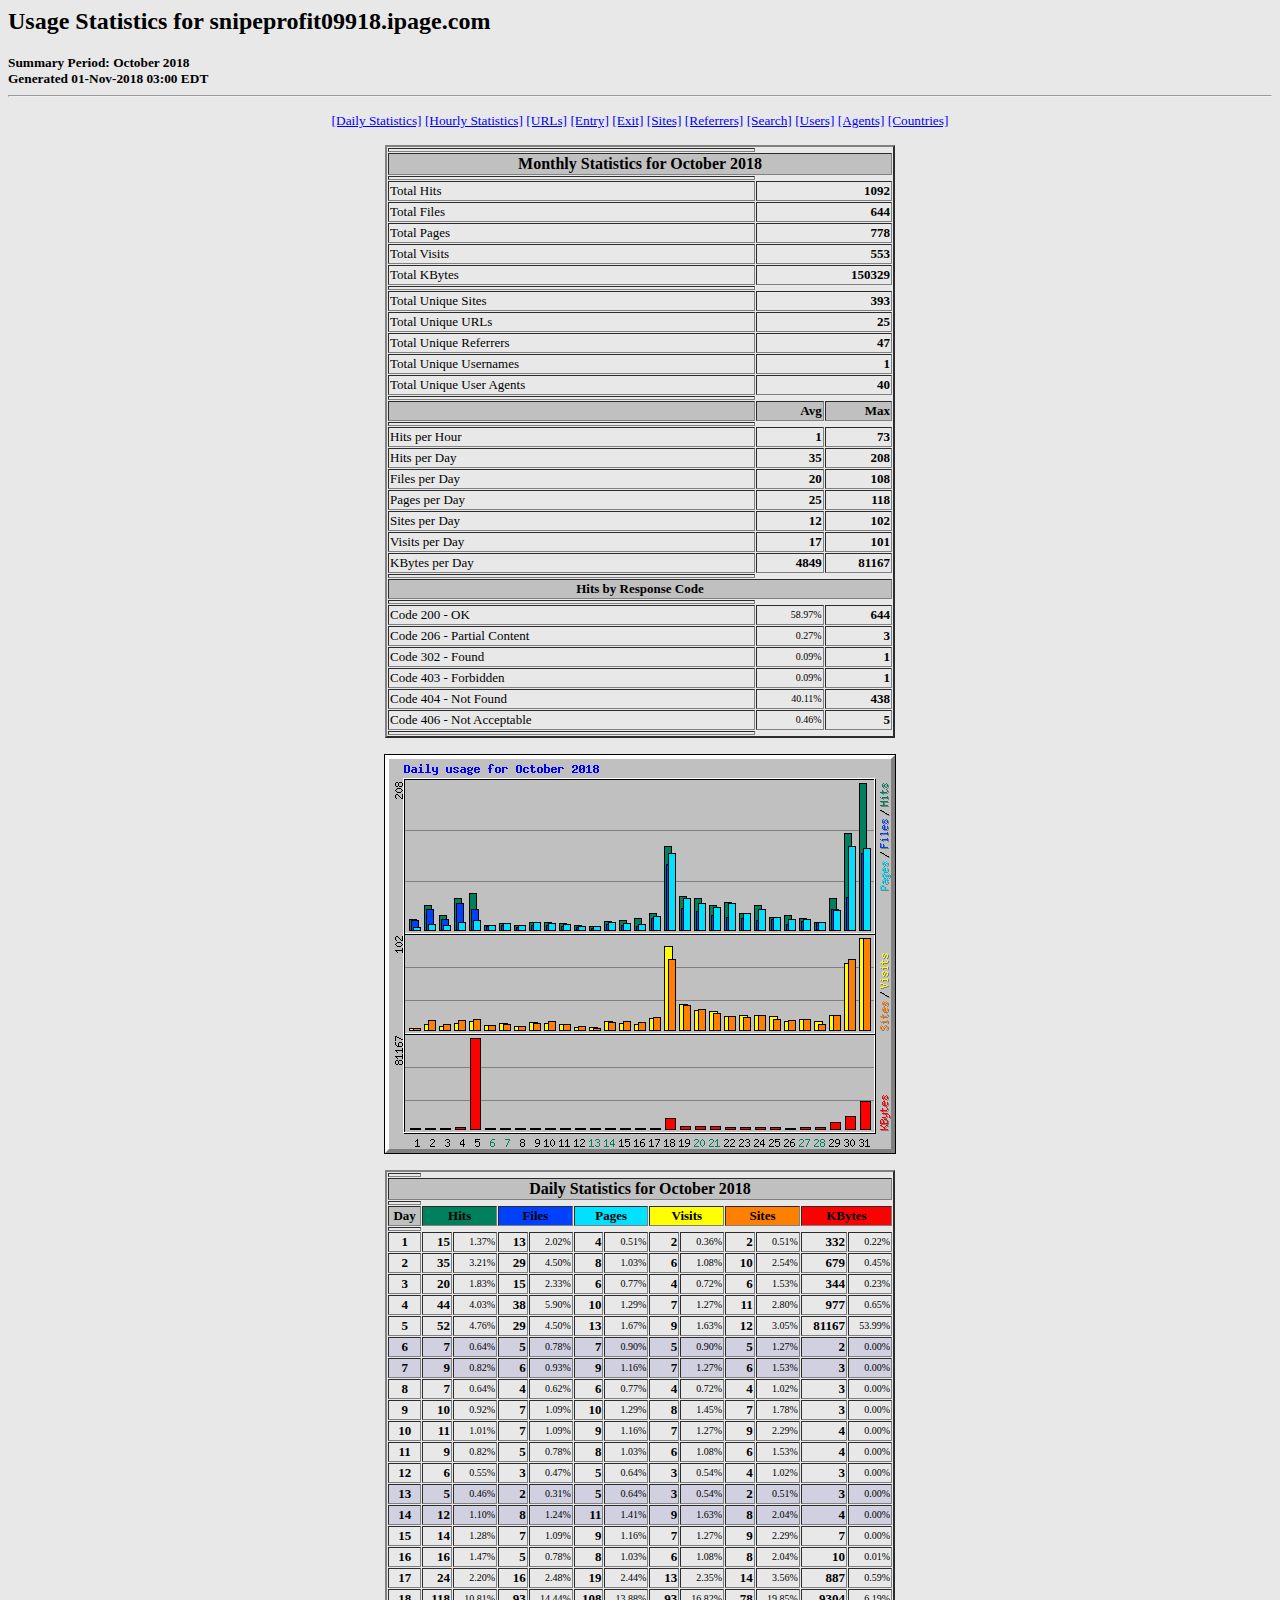
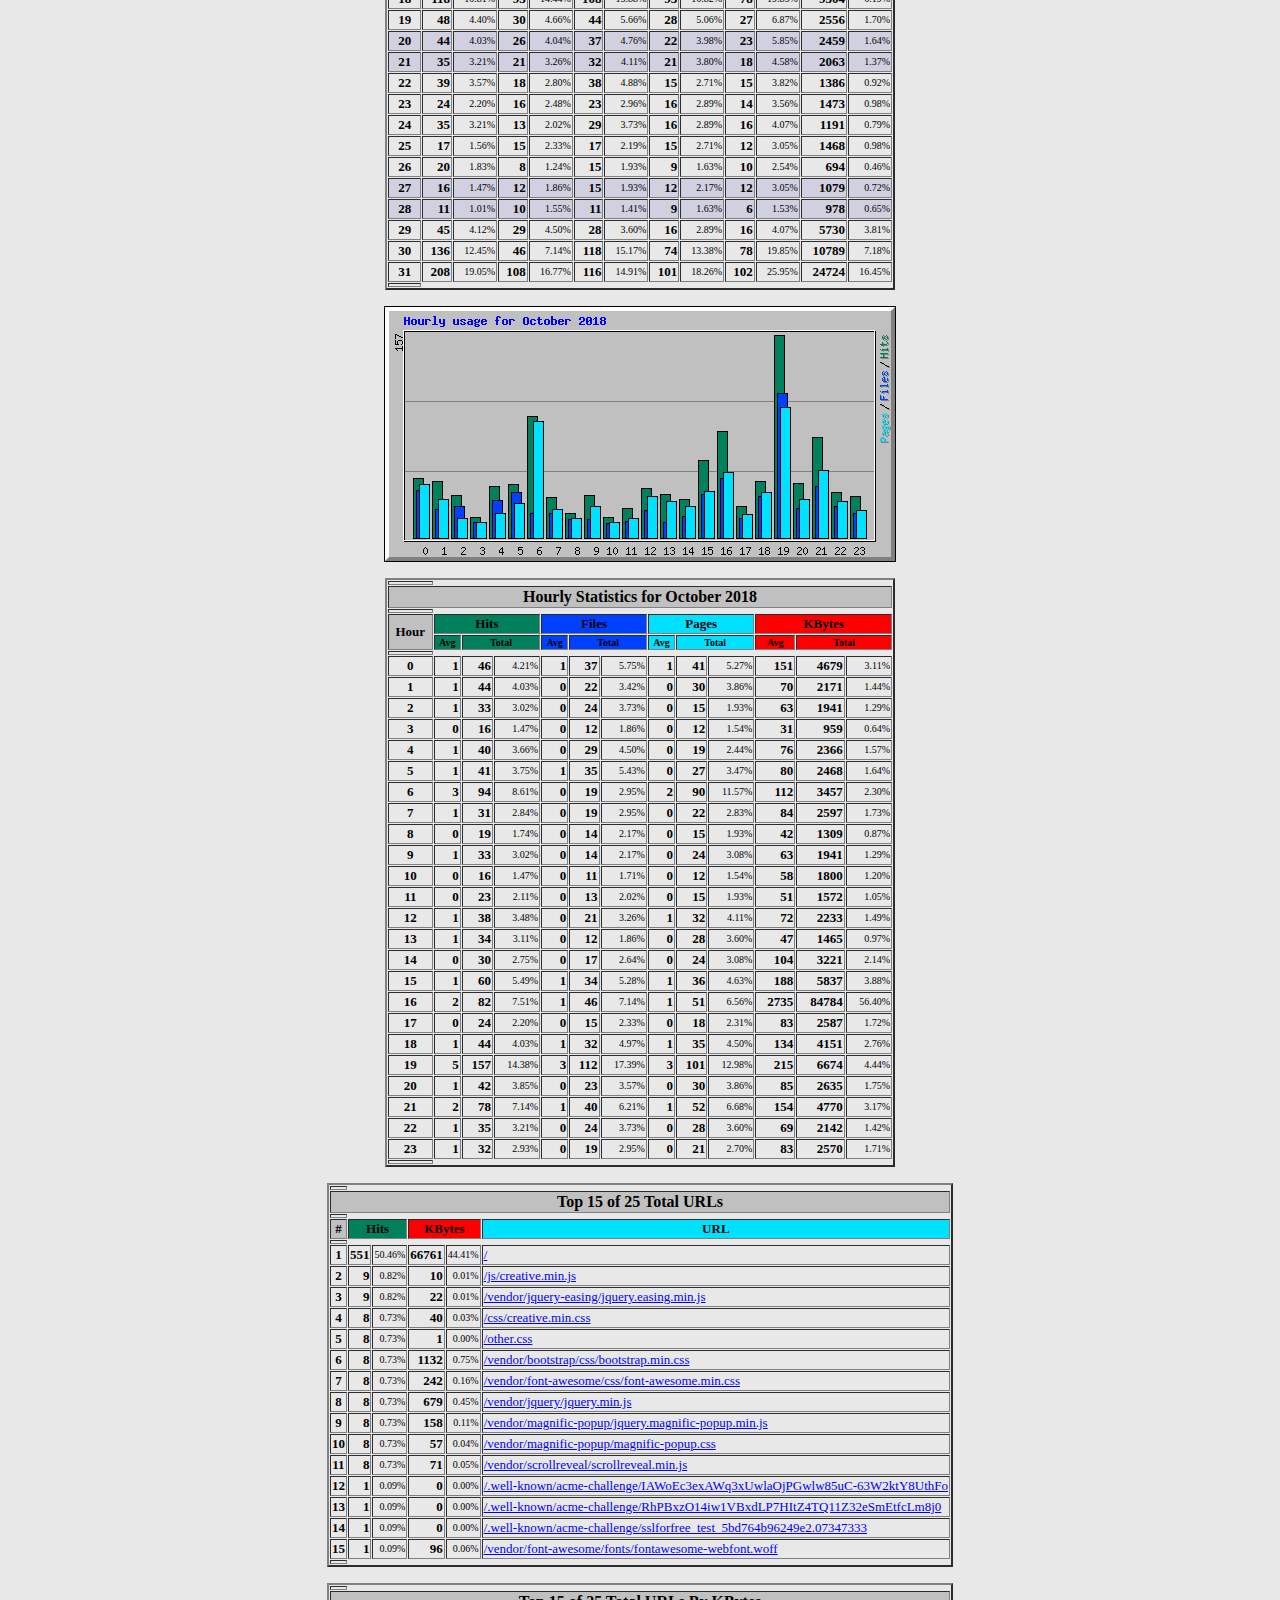
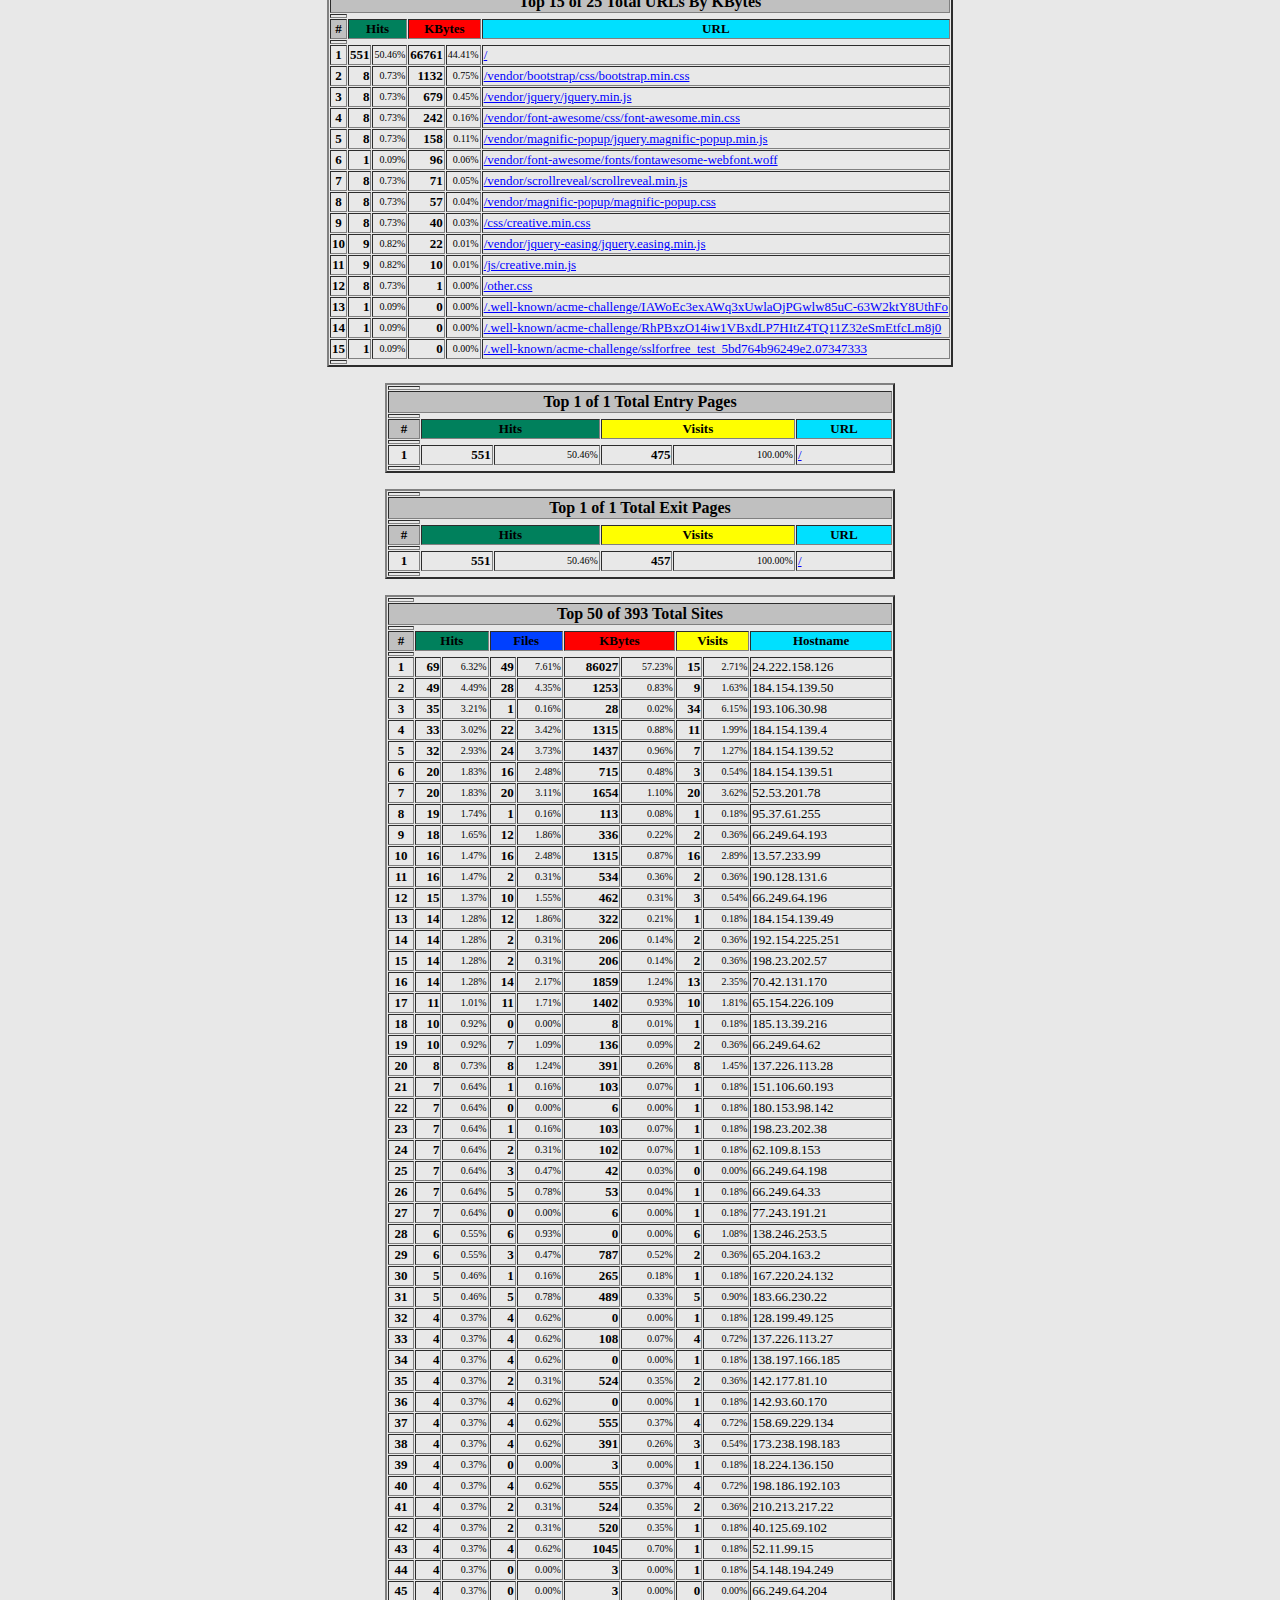
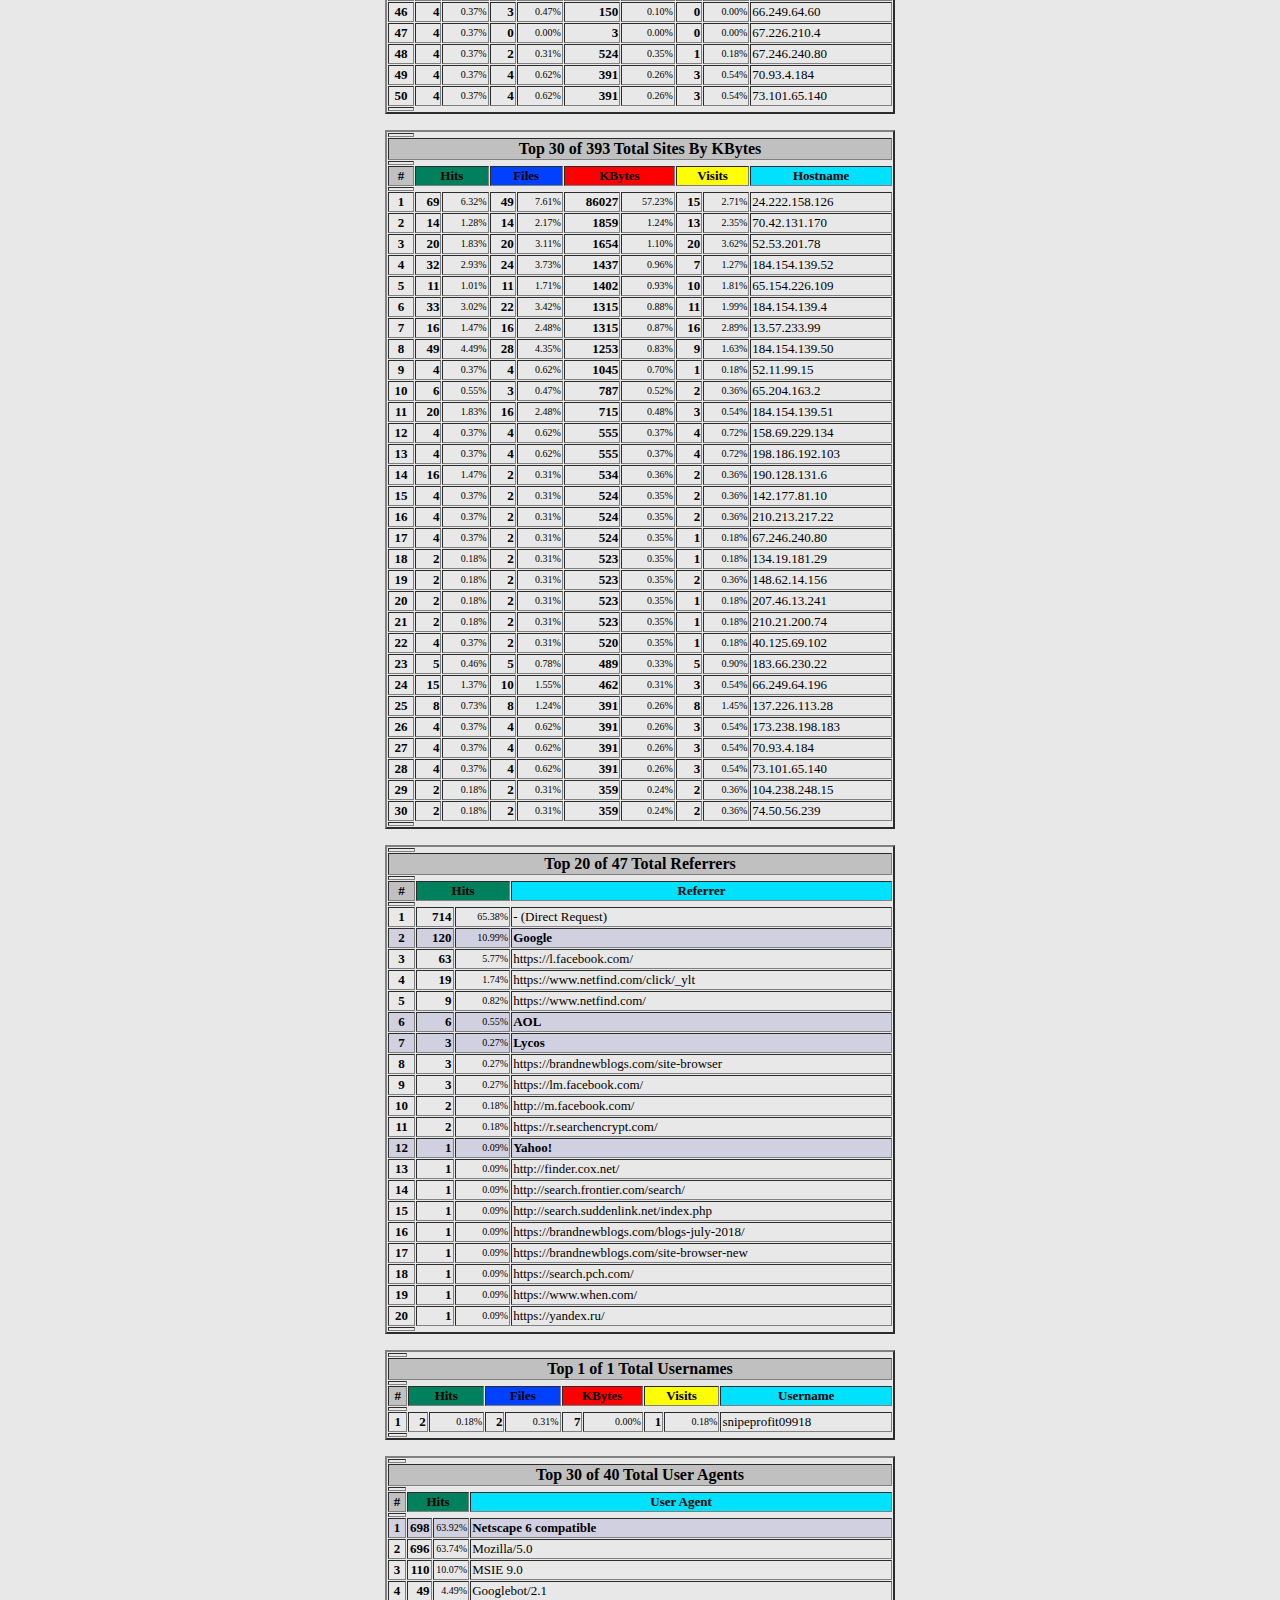
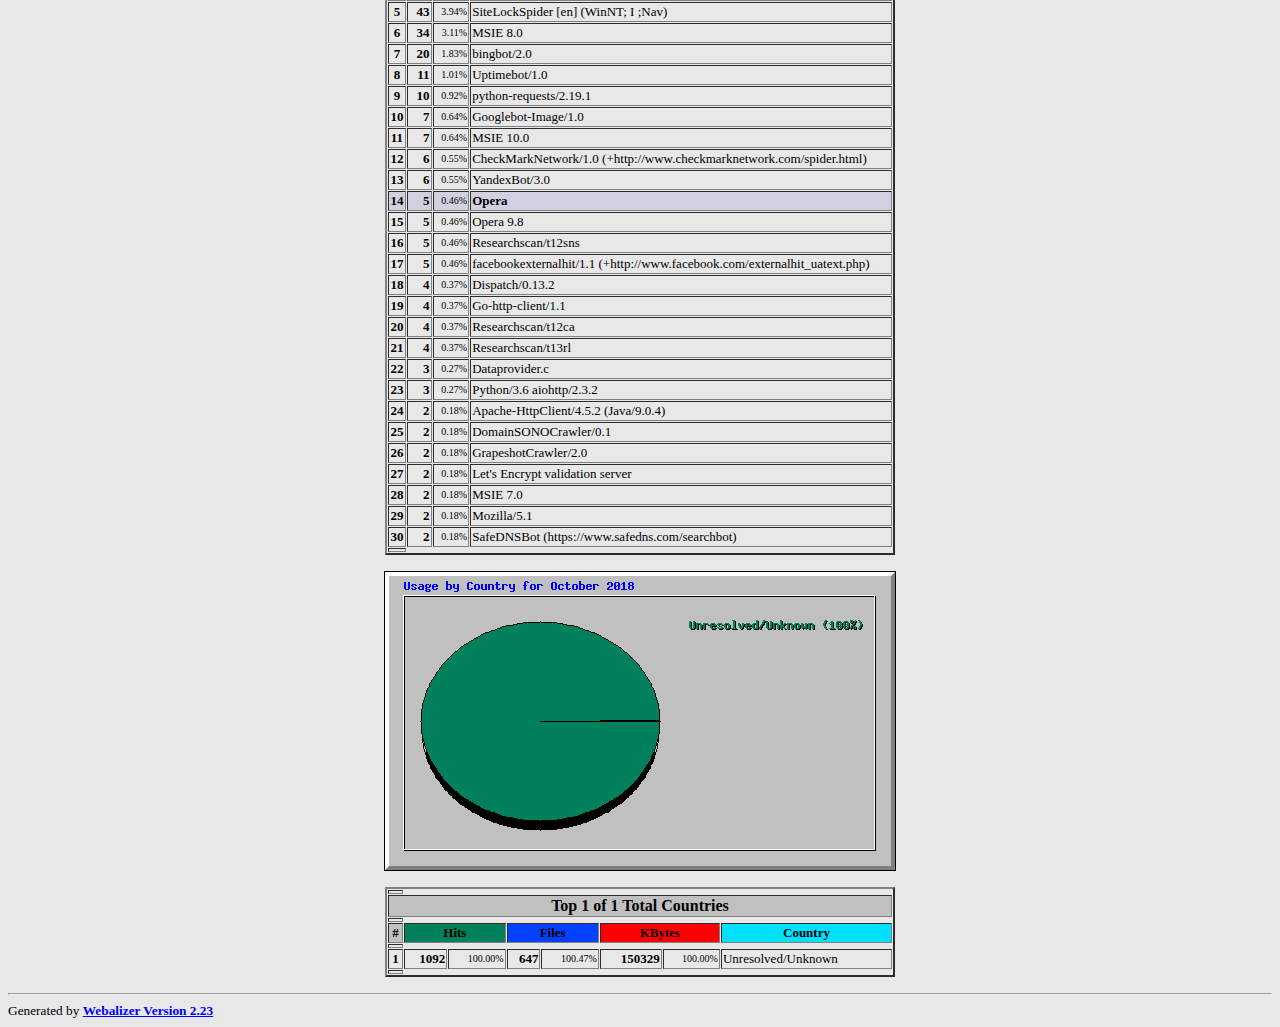
<file: stats/usage_201810.html>
<!DOCTYPE HTML PUBLIC "-//W3C//DTD HTML 4.0 Transitional//EN">

<!-- Generated by The Webalizer  Ver. 2.23-08 -->
<!--                                          -->
<!-- Copyright 1997-2013  Bradford L. Barrett -->
<!--                                          -->
<!-- Distributed under the GNU GPL  Version 2 -->
<!--        Full text may be found at:        -->
<!--         http://www.webalizer.org         -->
<!--                                          -->
<!--  Give the power back to the programmers  -->
<!--   Support the Free Software Foundation   -->
<!--           (http://www.fsf.org)           -->
<!--                                          -->
<!-- *** Generated: 01-Nov-2018 03:00 EDT *** -->

<HTML lang="en">
<HEAD>
 <TITLE>Usage Statistics for snipeprofit09918.ipage.com - October 2018</TITLE>
</HEAD>

<BODY BGCOLOR="#E8E8E8" TEXT="#000000" LINK="#0000FF" VLINK="#FF0000">
<H2>Usage Statistics for snipeprofit09918.ipage.com</H2>
<SMALL><STRONG>
Summary Period: October 2018<BR>
Generated 01-Nov-2018 03:00 EDT<BR>
</STRONG></SMALL>
<CENTER>
<HR>
<P>
<SMALL>
<A HREF="#DAYSTATS">[Daily Statistics]</A>
<A HREF="#HOURSTATS">[Hourly Statistics]</A>
<A HREF="#TOPURLS">[URLs]</A>
<A HREF="#TOPENTRY">[Entry]</A>
<A HREF="#TOPEXIT">[Exit]</A>
<A HREF="#TOPSITES">[Sites]</A>
<A HREF="#TOPREFS">[Referrers]</A>
<A HREF="#TOPSEARCH">[Search]</A>
<A HREF="#TOPUSERS">[Users]</A>
<A HREF="#TOPAGENTS">[Agents]</A>
<A HREF="#TOPCTRYS">[Countries]</A>
</SMALL>
<P>
<TABLE WIDTH=510 BORDER=2 CELLSPACING=1 CELLPADDING=1>
<TR><TH HEIGHT=4></TH></TR>
<TR><TH COLSPAN=3 ALIGN=center BGCOLOR="#C0C0C0">Monthly Statistics for October 2018</TH></TR>
<TR><TH HEIGHT=4></TH></TR>
<TR><TD WIDTH=380><FONT SIZE="-1">Total Hits</FONT></TD>
<TD ALIGN=right COLSPAN=2><FONT SIZE="-1"><B>1092</B></FONT></TD></TR>
<TR><TD WIDTH=380><FONT SIZE="-1">Total Files</FONT></TD>
<TD ALIGN=right COLSPAN=2><FONT SIZE="-1"><B>644</B></FONT></TD></TR>
<TR><TD WIDTH=380><FONT SIZE="-1">Total Pages</FONT></TD>
<TD ALIGN=right COLSPAN=2><FONT SIZE="-1"><B>778</B></FONT></TD></TR>
<TR><TD WIDTH=380><FONT SIZE="-1">Total Visits</FONT></TD>
<TD ALIGN=right COLSPAN=2><FONT SIZE="-1"><B>553</B></FONT></TD></TR>
<TR><TD WIDTH=380><FONT SIZE="-1">Total KBytes</FONT></TD>
<TD ALIGN=right COLSPAN=2><FONT SIZE="-1"><B>150329</B></FONT></TD></TR>
<TR><TH HEIGHT=4></TH></TR>
<TR><TD WIDTH=380><FONT SIZE="-1">Total Unique Sites</FONT></TD>
<TD ALIGN=right COLSPAN=2><FONT SIZE="-1"><B>393</B></FONT></TD></TR>
<TR><TD WIDTH=380><FONT SIZE="-1">Total Unique URLs</FONT></TD>
<TD ALIGN=right COLSPAN=2><FONT SIZE="-1"><B>25</B></FONT></TD></TR>
<TR><TD WIDTH=380><FONT SIZE="-1">Total Unique Referrers</FONT></TD>
<TD ALIGN=right COLSPAN=2><FONT SIZE="-1"><B>47</B></FONT></TD></TR>
<TR><TD WIDTH=380><FONT SIZE="-1">Total Unique Usernames</FONT></TD>
<TD ALIGN=right COLSPAN=2><FONT SIZE="-1"><B>1</B></FONT></TD></TR>
<TR><TD WIDTH=380><FONT SIZE="-1">Total Unique User Agents</FONT></TD>
<TD ALIGN=right COLSPAN=2><FONT SIZE="-1"><B>40</B></FONT></TD></TR>
<TR><TH HEIGHT=4></TH></TR>
<TR><TH WIDTH=380 BGCOLOR="#C0C0C0"><FONT SIZE=-1 COLOR="#C0C0C0">.</FONT></TH>
<TH WIDTH=65 BGCOLOR="#C0C0C0" ALIGN=right><FONT SIZE=-1>Avg </FONT></TH>
<TH WIDTH=65 BGCOLOR="#C0C0C0" ALIGN=right><FONT SIZE=-1>Max </FONT></TH></TR>
<TR><TH HEIGHT=4></TH></TR>
<TR><TD><FONT SIZE="-1">Hits per Hour</FONT></TD>
<TD ALIGN=right WIDTH=65><FONT SIZE="-1"><B>1</B></FONT></TD>
<TD WIDTH=65 ALIGN=right><FONT SIZE=-1><B>73</B></FONT></TD></TR>
<TR><TD><FONT SIZE="-1">Hits per Day</FONT></TD>
<TD ALIGN=right WIDTH=65><FONT SIZE="-1"><B>35</B></FONT></TD>
<TD WIDTH=65 ALIGN=right><FONT SIZE=-1><B>208</B></FONT></TD></TR>
<TR><TD><FONT SIZE="-1">Files per Day</FONT></TD>
<TD ALIGN=right WIDTH=65><FONT SIZE="-1"><B>20</B></FONT></TD>
<TD WIDTH=65 ALIGN=right><FONT SIZE=-1><B>108</B></FONT></TD></TR>
<TR><TD><FONT SIZE="-1">Pages per Day</FONT></TD>
<TD ALIGN=right WIDTH=65><FONT SIZE="-1"><B>25</B></FONT></TD>
<TD WIDTH=65 ALIGN=right><FONT SIZE=-1><B>118</B></FONT></TD></TR>
<TR><TD><FONT SIZE="-1">Sites per Day</FONT></TD>
<TD ALIGN=right WIDTH=65><FONT SIZE="-1"><B>12</B></FONT></TD>
<TD WIDTH=65 ALIGN=right><FONT SIZE=-1><B>102</B></FONT></TD></TR>
<TR><TD><FONT SIZE="-1">Visits per Day</FONT></TD>
<TD ALIGN=right WIDTH=65><FONT SIZE="-1"><B>17</B></FONT></TD>
<TD WIDTH=65 ALIGN=right><FONT SIZE=-1><B>101</B></FONT></TD></TR>
<TR><TD><FONT SIZE="-1">KBytes per Day</FONT></TD>
<TD ALIGN=right WIDTH=65><FONT SIZE="-1"><B>4849</B></FONT></TD>
<TD WIDTH=65 ALIGN=right><FONT SIZE=-1><B>81167</B></FONT></TD></TR>
<TR><TH HEIGHT=4></TH></TR>
<TR><TH COLSPAN=3 ALIGN=center BGCOLOR="#C0C0C0">
<FONT SIZE="-1">Hits by Response Code</FONT></TH></TR>
<TR><TH HEIGHT=4></TH></TR>
<TR><TD><FONT SIZE="-1">Code 200 - OK</FONT></TD>
<TD ALIGN=right><FONT SIZE="-2">58.97%</FONT></TD>
<TD ALIGN=right><FONT SIZE="-1"><B>644</B></FONT></TD></TR>
<TR><TD><FONT SIZE="-1">Code 206 - Partial Content</FONT></TD>
<TD ALIGN=right><FONT SIZE="-2">0.27%</FONT></TD>
<TD ALIGN=right><FONT SIZE="-1"><B>3</B></FONT></TD></TR>
<TR><TD><FONT SIZE="-1">Code 302 - Found</FONT></TD>
<TD ALIGN=right><FONT SIZE="-2">0.09%</FONT></TD>
<TD ALIGN=right><FONT SIZE="-1"><B>1</B></FONT></TD></TR>
<TR><TD><FONT SIZE="-1">Code 403 - Forbidden</FONT></TD>
<TD ALIGN=right><FONT SIZE="-2">0.09%</FONT></TD>
<TD ALIGN=right><FONT SIZE="-1"><B>1</B></FONT></TD></TR>
<TR><TD><FONT SIZE="-1">Code 404 - Not Found</FONT></TD>
<TD ALIGN=right><FONT SIZE="-2">40.11%</FONT></TD>
<TD ALIGN=right><FONT SIZE="-1"><B>438</B></FONT></TD></TR>
<TR><TD><FONT SIZE="-1">Code 406 - Not Acceptable</FONT></TD>
<TD ALIGN=right><FONT SIZE="-2">0.46%</FONT></TD>
<TD ALIGN=right><FONT SIZE="-1"><B>5</B></FONT></TD></TR>
<TR><TH HEIGHT=4></TH></TR>
</TABLE>
<P>
<A NAME="DAYSTATS"></A>
<IMG SRC="daily_usage_201810.png" ALT="Daily usage for October 2018" HEIGHT=400 WIDTH=512><P>
<TABLE WIDTH=510 BORDER=2 CELLSPACING=1 CELLPADDING=1>
<TR><TH HEIGHT=4></TH></TR>
<TR><TH BGCOLOR="#C0C0C0" COLSPAN=13 ALIGN=center>Daily Statistics for October 2018</TH></TR>
<TR><TH HEIGHT=4></TH></TR>
<TR><TH ALIGN=center BGCOLOR="#C0C0C0"><FONT SIZE="-1">Day</FONT></TH>
<TH ALIGN=center BGCOLOR="#00805c" COLSPAN=2><FONT SIZE="-1">Hits</FONT></TH>
<TH ALIGN=center BGCOLOR="#0040ff" COLSPAN=2><FONT SIZE="-1">Files</FONT></TH>
<TH ALIGN=center BGCOLOR="#00e0ff" COLSPAN=2><FONT SIZE="-1">Pages</FONT></TH>
<TH ALIGN=center BGCOLOR="#ffff00" COLSPAN=2><FONT SIZE="-1">Visits</FONT></TH>
<TH ALIGN=center BGCOLOR="#ff8000" COLSPAN=2><FONT SIZE="-1">Sites</FONT></TH>
<TH ALIGN=center BGCOLOR="#ff0000" COLSPAN=2><FONT SIZE="-1">KBytes</FONT></TH></TR>
<TR><TH HEIGHT=4></TH></TR>
<TR><TD ALIGN=center><FONT SIZE="-1"><B>1</B></FONT></TD>
<TD ALIGN=right><FONT SIZE="-1"><B>15</B></FONT></TD>
<TD ALIGN=right><FONT SIZE="-2">1.37%</FONT></TD>
<TD ALIGN=right><FONT SIZE="-1"><B>13</B></FONT></TD>
<TD ALIGN=right><FONT SIZE="-2">2.02%</FONT></TD>
<TD ALIGN=right><FONT SIZE="-1"><B>4</B></FONT></TD>
<TD ALIGN=right><FONT SIZE="-2">0.51%</FONT></TD>
<TD ALIGN=right><FONT SIZE="-1"><B>2</B></FONT></TD>
<TD ALIGN=right><FONT SIZE="-2">0.36%</FONT></TD>
<TD ALIGN=right><FONT SIZE="-1"><B>2</B></FONT></TD>
<TD ALIGN=right><FONT SIZE="-2">0.51%</FONT></TD>
<TD ALIGN=right><FONT SIZE="-1"><B>332</B></FONT></TD>
<TD ALIGN=right><FONT SIZE="-2">0.22%</FONT></TD></TR>
<TR><TD ALIGN=center><FONT SIZE="-1"><B>2</B></FONT></TD>
<TD ALIGN=right><FONT SIZE="-1"><B>35</B></FONT></TD>
<TD ALIGN=right><FONT SIZE="-2">3.21%</FONT></TD>
<TD ALIGN=right><FONT SIZE="-1"><B>29</B></FONT></TD>
<TD ALIGN=right><FONT SIZE="-2">4.50%</FONT></TD>
<TD ALIGN=right><FONT SIZE="-1"><B>8</B></FONT></TD>
<TD ALIGN=right><FONT SIZE="-2">1.03%</FONT></TD>
<TD ALIGN=right><FONT SIZE="-1"><B>6</B></FONT></TD>
<TD ALIGN=right><FONT SIZE="-2">1.08%</FONT></TD>
<TD ALIGN=right><FONT SIZE="-1"><B>10</B></FONT></TD>
<TD ALIGN=right><FONT SIZE="-2">2.54%</FONT></TD>
<TD ALIGN=right><FONT SIZE="-1"><B>679</B></FONT></TD>
<TD ALIGN=right><FONT SIZE="-2">0.45%</FONT></TD></TR>
<TR><TD ALIGN=center><FONT SIZE="-1"><B>3</B></FONT></TD>
<TD ALIGN=right><FONT SIZE="-1"><B>20</B></FONT></TD>
<TD ALIGN=right><FONT SIZE="-2">1.83%</FONT></TD>
<TD ALIGN=right><FONT SIZE="-1"><B>15</B></FONT></TD>
<TD ALIGN=right><FONT SIZE="-2">2.33%</FONT></TD>
<TD ALIGN=right><FONT SIZE="-1"><B>6</B></FONT></TD>
<TD ALIGN=right><FONT SIZE="-2">0.77%</FONT></TD>
<TD ALIGN=right><FONT SIZE="-1"><B>4</B></FONT></TD>
<TD ALIGN=right><FONT SIZE="-2">0.72%</FONT></TD>
<TD ALIGN=right><FONT SIZE="-1"><B>6</B></FONT></TD>
<TD ALIGN=right><FONT SIZE="-2">1.53%</FONT></TD>
<TD ALIGN=right><FONT SIZE="-1"><B>344</B></FONT></TD>
<TD ALIGN=right><FONT SIZE="-2">0.23%</FONT></TD></TR>
<TR><TD ALIGN=center><FONT SIZE="-1"><B>4</B></FONT></TD>
<TD ALIGN=right><FONT SIZE="-1"><B>44</B></FONT></TD>
<TD ALIGN=right><FONT SIZE="-2">4.03%</FONT></TD>
<TD ALIGN=right><FONT SIZE="-1"><B>38</B></FONT></TD>
<TD ALIGN=right><FONT SIZE="-2">5.90%</FONT></TD>
<TD ALIGN=right><FONT SIZE="-1"><B>10</B></FONT></TD>
<TD ALIGN=right><FONT SIZE="-2">1.29%</FONT></TD>
<TD ALIGN=right><FONT SIZE="-1"><B>7</B></FONT></TD>
<TD ALIGN=right><FONT SIZE="-2">1.27%</FONT></TD>
<TD ALIGN=right><FONT SIZE="-1"><B>11</B></FONT></TD>
<TD ALIGN=right><FONT SIZE="-2">2.80%</FONT></TD>
<TD ALIGN=right><FONT SIZE="-1"><B>977</B></FONT></TD>
<TD ALIGN=right><FONT SIZE="-2">0.65%</FONT></TD></TR>
<TR><TD ALIGN=center><FONT SIZE="-1"><B>5</B></FONT></TD>
<TD ALIGN=right><FONT SIZE="-1"><B>52</B></FONT></TD>
<TD ALIGN=right><FONT SIZE="-2">4.76%</FONT></TD>
<TD ALIGN=right><FONT SIZE="-1"><B>29</B></FONT></TD>
<TD ALIGN=right><FONT SIZE="-2">4.50%</FONT></TD>
<TD ALIGN=right><FONT SIZE="-1"><B>13</B></FONT></TD>
<TD ALIGN=right><FONT SIZE="-2">1.67%</FONT></TD>
<TD ALIGN=right><FONT SIZE="-1"><B>9</B></FONT></TD>
<TD ALIGN=right><FONT SIZE="-2">1.63%</FONT></TD>
<TD ALIGN=right><FONT SIZE="-1"><B>12</B></FONT></TD>
<TD ALIGN=right><FONT SIZE="-2">3.05%</FONT></TD>
<TD ALIGN=right><FONT SIZE="-1"><B>81167</B></FONT></TD>
<TD ALIGN=right><FONT SIZE="-2">53.99%</FONT></TD></TR>
<TR BGCOLOR="#D0D0E0"><TD ALIGN=center><FONT SIZE="-1"><B>6</B></FONT></TD>
<TD ALIGN=right><FONT SIZE="-1"><B>7</B></FONT></TD>
<TD ALIGN=right><FONT SIZE="-2">0.64%</FONT></TD>
<TD ALIGN=right><FONT SIZE="-1"><B>5</B></FONT></TD>
<TD ALIGN=right><FONT SIZE="-2">0.78%</FONT></TD>
<TD ALIGN=right><FONT SIZE="-1"><B>7</B></FONT></TD>
<TD ALIGN=right><FONT SIZE="-2">0.90%</FONT></TD>
<TD ALIGN=right><FONT SIZE="-1"><B>5</B></FONT></TD>
<TD ALIGN=right><FONT SIZE="-2">0.90%</FONT></TD>
<TD ALIGN=right><FONT SIZE="-1"><B>5</B></FONT></TD>
<TD ALIGN=right><FONT SIZE="-2">1.27%</FONT></TD>
<TD ALIGN=right><FONT SIZE="-1"><B>2</B></FONT></TD>
<TD ALIGN=right><FONT SIZE="-2">0.00%</FONT></TD></TR>
<TR BGCOLOR="#D0D0E0"><TD ALIGN=center><FONT SIZE="-1"><B>7</B></FONT></TD>
<TD ALIGN=right><FONT SIZE="-1"><B>9</B></FONT></TD>
<TD ALIGN=right><FONT SIZE="-2">0.82%</FONT></TD>
<TD ALIGN=right><FONT SIZE="-1"><B>6</B></FONT></TD>
<TD ALIGN=right><FONT SIZE="-2">0.93%</FONT></TD>
<TD ALIGN=right><FONT SIZE="-1"><B>9</B></FONT></TD>
<TD ALIGN=right><FONT SIZE="-2">1.16%</FONT></TD>
<TD ALIGN=right><FONT SIZE="-1"><B>7</B></FONT></TD>
<TD ALIGN=right><FONT SIZE="-2">1.27%</FONT></TD>
<TD ALIGN=right><FONT SIZE="-1"><B>6</B></FONT></TD>
<TD ALIGN=right><FONT SIZE="-2">1.53%</FONT></TD>
<TD ALIGN=right><FONT SIZE="-1"><B>3</B></FONT></TD>
<TD ALIGN=right><FONT SIZE="-2">0.00%</FONT></TD></TR>
<TR><TD ALIGN=center><FONT SIZE="-1"><B>8</B></FONT></TD>
<TD ALIGN=right><FONT SIZE="-1"><B>7</B></FONT></TD>
<TD ALIGN=right><FONT SIZE="-2">0.64%</FONT></TD>
<TD ALIGN=right><FONT SIZE="-1"><B>4</B></FONT></TD>
<TD ALIGN=right><FONT SIZE="-2">0.62%</FONT></TD>
<TD ALIGN=right><FONT SIZE="-1"><B>6</B></FONT></TD>
<TD ALIGN=right><FONT SIZE="-2">0.77%</FONT></TD>
<TD ALIGN=right><FONT SIZE="-1"><B>4</B></FONT></TD>
<TD ALIGN=right><FONT SIZE="-2">0.72%</FONT></TD>
<TD ALIGN=right><FONT SIZE="-1"><B>4</B></FONT></TD>
<TD ALIGN=right><FONT SIZE="-2">1.02%</FONT></TD>
<TD ALIGN=right><FONT SIZE="-1"><B>3</B></FONT></TD>
<TD ALIGN=right><FONT SIZE="-2">0.00%</FONT></TD></TR>
<TR><TD ALIGN=center><FONT SIZE="-1"><B>9</B></FONT></TD>
<TD ALIGN=right><FONT SIZE="-1"><B>10</B></FONT></TD>
<TD ALIGN=right><FONT SIZE="-2">0.92%</FONT></TD>
<TD ALIGN=right><FONT SIZE="-1"><B>7</B></FONT></TD>
<TD ALIGN=right><FONT SIZE="-2">1.09%</FONT></TD>
<TD ALIGN=right><FONT SIZE="-1"><B>10</B></FONT></TD>
<TD ALIGN=right><FONT SIZE="-2">1.29%</FONT></TD>
<TD ALIGN=right><FONT SIZE="-1"><B>8</B></FONT></TD>
<TD ALIGN=right><FONT SIZE="-2">1.45%</FONT></TD>
<TD ALIGN=right><FONT SIZE="-1"><B>7</B></FONT></TD>
<TD ALIGN=right><FONT SIZE="-2">1.78%</FONT></TD>
<TD ALIGN=right><FONT SIZE="-1"><B>3</B></FONT></TD>
<TD ALIGN=right><FONT SIZE="-2">0.00%</FONT></TD></TR>
<TR><TD ALIGN=center><FONT SIZE="-1"><B>10</B></FONT></TD>
<TD ALIGN=right><FONT SIZE="-1"><B>11</B></FONT></TD>
<TD ALIGN=right><FONT SIZE="-2">1.01%</FONT></TD>
<TD ALIGN=right><FONT SIZE="-1"><B>7</B></FONT></TD>
<TD ALIGN=right><FONT SIZE="-2">1.09%</FONT></TD>
<TD ALIGN=right><FONT SIZE="-1"><B>9</B></FONT></TD>
<TD ALIGN=right><FONT SIZE="-2">1.16%</FONT></TD>
<TD ALIGN=right><FONT SIZE="-1"><B>7</B></FONT></TD>
<TD ALIGN=right><FONT SIZE="-2">1.27%</FONT></TD>
<TD ALIGN=right><FONT SIZE="-1"><B>9</B></FONT></TD>
<TD ALIGN=right><FONT SIZE="-2">2.29%</FONT></TD>
<TD ALIGN=right><FONT SIZE="-1"><B>4</B></FONT></TD>
<TD ALIGN=right><FONT SIZE="-2">0.00%</FONT></TD></TR>
<TR><TD ALIGN=center><FONT SIZE="-1"><B>11</B></FONT></TD>
<TD ALIGN=right><FONT SIZE="-1"><B>9</B></FONT></TD>
<TD ALIGN=right><FONT SIZE="-2">0.82%</FONT></TD>
<TD ALIGN=right><FONT SIZE="-1"><B>5</B></FONT></TD>
<TD ALIGN=right><FONT SIZE="-2">0.78%</FONT></TD>
<TD ALIGN=right><FONT SIZE="-1"><B>8</B></FONT></TD>
<TD ALIGN=right><FONT SIZE="-2">1.03%</FONT></TD>
<TD ALIGN=right><FONT SIZE="-1"><B>6</B></FONT></TD>
<TD ALIGN=right><FONT SIZE="-2">1.08%</FONT></TD>
<TD ALIGN=right><FONT SIZE="-1"><B>6</B></FONT></TD>
<TD ALIGN=right><FONT SIZE="-2">1.53%</FONT></TD>
<TD ALIGN=right><FONT SIZE="-1"><B>4</B></FONT></TD>
<TD ALIGN=right><FONT SIZE="-2">0.00%</FONT></TD></TR>
<TR><TD ALIGN=center><FONT SIZE="-1"><B>12</B></FONT></TD>
<TD ALIGN=right><FONT SIZE="-1"><B>6</B></FONT></TD>
<TD ALIGN=right><FONT SIZE="-2">0.55%</FONT></TD>
<TD ALIGN=right><FONT SIZE="-1"><B>3</B></FONT></TD>
<TD ALIGN=right><FONT SIZE="-2">0.47%</FONT></TD>
<TD ALIGN=right><FONT SIZE="-1"><B>5</B></FONT></TD>
<TD ALIGN=right><FONT SIZE="-2">0.64%</FONT></TD>
<TD ALIGN=right><FONT SIZE="-1"><B>3</B></FONT></TD>
<TD ALIGN=right><FONT SIZE="-2">0.54%</FONT></TD>
<TD ALIGN=right><FONT SIZE="-1"><B>4</B></FONT></TD>
<TD ALIGN=right><FONT SIZE="-2">1.02%</FONT></TD>
<TD ALIGN=right><FONT SIZE="-1"><B>3</B></FONT></TD>
<TD ALIGN=right><FONT SIZE="-2">0.00%</FONT></TD></TR>
<TR BGCOLOR="#D0D0E0"><TD ALIGN=center><FONT SIZE="-1"><B>13</B></FONT></TD>
<TD ALIGN=right><FONT SIZE="-1"><B>5</B></FONT></TD>
<TD ALIGN=right><FONT SIZE="-2">0.46%</FONT></TD>
<TD ALIGN=right><FONT SIZE="-1"><B>2</B></FONT></TD>
<TD ALIGN=right><FONT SIZE="-2">0.31%</FONT></TD>
<TD ALIGN=right><FONT SIZE="-1"><B>5</B></FONT></TD>
<TD ALIGN=right><FONT SIZE="-2">0.64%</FONT></TD>
<TD ALIGN=right><FONT SIZE="-1"><B>3</B></FONT></TD>
<TD ALIGN=right><FONT SIZE="-2">0.54%</FONT></TD>
<TD ALIGN=right><FONT SIZE="-1"><B>2</B></FONT></TD>
<TD ALIGN=right><FONT SIZE="-2">0.51%</FONT></TD>
<TD ALIGN=right><FONT SIZE="-1"><B>3</B></FONT></TD>
<TD ALIGN=right><FONT SIZE="-2">0.00%</FONT></TD></TR>
<TR BGCOLOR="#D0D0E0"><TD ALIGN=center><FONT SIZE="-1"><B>14</B></FONT></TD>
<TD ALIGN=right><FONT SIZE="-1"><B>12</B></FONT></TD>
<TD ALIGN=right><FONT SIZE="-2">1.10%</FONT></TD>
<TD ALIGN=right><FONT SIZE="-1"><B>8</B></FONT></TD>
<TD ALIGN=right><FONT SIZE="-2">1.24%</FONT></TD>
<TD ALIGN=right><FONT SIZE="-1"><B>11</B></FONT></TD>
<TD ALIGN=right><FONT SIZE="-2">1.41%</FONT></TD>
<TD ALIGN=right><FONT SIZE="-1"><B>9</B></FONT></TD>
<TD ALIGN=right><FONT SIZE="-2">1.63%</FONT></TD>
<TD ALIGN=right><FONT SIZE="-1"><B>8</B></FONT></TD>
<TD ALIGN=right><FONT SIZE="-2">2.04%</FONT></TD>
<TD ALIGN=right><FONT SIZE="-1"><B>4</B></FONT></TD>
<TD ALIGN=right><FONT SIZE="-2">0.00%</FONT></TD></TR>
<TR><TD ALIGN=center><FONT SIZE="-1"><B>15</B></FONT></TD>
<TD ALIGN=right><FONT SIZE="-1"><B>14</B></FONT></TD>
<TD ALIGN=right><FONT SIZE="-2">1.28%</FONT></TD>
<TD ALIGN=right><FONT SIZE="-1"><B>7</B></FONT></TD>
<TD ALIGN=right><FONT SIZE="-2">1.09%</FONT></TD>
<TD ALIGN=right><FONT SIZE="-1"><B>9</B></FONT></TD>
<TD ALIGN=right><FONT SIZE="-2">1.16%</FONT></TD>
<TD ALIGN=right><FONT SIZE="-1"><B>7</B></FONT></TD>
<TD ALIGN=right><FONT SIZE="-2">1.27%</FONT></TD>
<TD ALIGN=right><FONT SIZE="-1"><B>9</B></FONT></TD>
<TD ALIGN=right><FONT SIZE="-2">2.29%</FONT></TD>
<TD ALIGN=right><FONT SIZE="-1"><B>7</B></FONT></TD>
<TD ALIGN=right><FONT SIZE="-2">0.00%</FONT></TD></TR>
<TR><TD ALIGN=center><FONT SIZE="-1"><B>16</B></FONT></TD>
<TD ALIGN=right><FONT SIZE="-1"><B>16</B></FONT></TD>
<TD ALIGN=right><FONT SIZE="-2">1.47%</FONT></TD>
<TD ALIGN=right><FONT SIZE="-1"><B>5</B></FONT></TD>
<TD ALIGN=right><FONT SIZE="-2">0.78%</FONT></TD>
<TD ALIGN=right><FONT SIZE="-1"><B>8</B></FONT></TD>
<TD ALIGN=right><FONT SIZE="-2">1.03%</FONT></TD>
<TD ALIGN=right><FONT SIZE="-1"><B>6</B></FONT></TD>
<TD ALIGN=right><FONT SIZE="-2">1.08%</FONT></TD>
<TD ALIGN=right><FONT SIZE="-1"><B>8</B></FONT></TD>
<TD ALIGN=right><FONT SIZE="-2">2.04%</FONT></TD>
<TD ALIGN=right><FONT SIZE="-1"><B>10</B></FONT></TD>
<TD ALIGN=right><FONT SIZE="-2">0.01%</FONT></TD></TR>
<TR><TD ALIGN=center><FONT SIZE="-1"><B>17</B></FONT></TD>
<TD ALIGN=right><FONT SIZE="-1"><B>24</B></FONT></TD>
<TD ALIGN=right><FONT SIZE="-2">2.20%</FONT></TD>
<TD ALIGN=right><FONT SIZE="-1"><B>16</B></FONT></TD>
<TD ALIGN=right><FONT SIZE="-2">2.48%</FONT></TD>
<TD ALIGN=right><FONT SIZE="-1"><B>19</B></FONT></TD>
<TD ALIGN=right><FONT SIZE="-2">2.44%</FONT></TD>
<TD ALIGN=right><FONT SIZE="-1"><B>13</B></FONT></TD>
<TD ALIGN=right><FONT SIZE="-2">2.35%</FONT></TD>
<TD ALIGN=right><FONT SIZE="-1"><B>14</B></FONT></TD>
<TD ALIGN=right><FONT SIZE="-2">3.56%</FONT></TD>
<TD ALIGN=right><FONT SIZE="-1"><B>887</B></FONT></TD>
<TD ALIGN=right><FONT SIZE="-2">0.59%</FONT></TD></TR>
<TR><TD ALIGN=center><FONT SIZE="-1"><B>18</B></FONT></TD>
<TD ALIGN=right><FONT SIZE="-1"><B>118</B></FONT></TD>
<TD ALIGN=right><FONT SIZE="-2">10.81%</FONT></TD>
<TD ALIGN=right><FONT SIZE="-1"><B>93</B></FONT></TD>
<TD ALIGN=right><FONT SIZE="-2">14.44%</FONT></TD>
<TD ALIGN=right><FONT SIZE="-1"><B>108</B></FONT></TD>
<TD ALIGN=right><FONT SIZE="-2">13.88%</FONT></TD>
<TD ALIGN=right><FONT SIZE="-1"><B>93</B></FONT></TD>
<TD ALIGN=right><FONT SIZE="-2">16.82%</FONT></TD>
<TD ALIGN=right><FONT SIZE="-1"><B>78</B></FONT></TD>
<TD ALIGN=right><FONT SIZE="-2">19.85%</FONT></TD>
<TD ALIGN=right><FONT SIZE="-1"><B>9304</B></FONT></TD>
<TD ALIGN=right><FONT SIZE="-2">6.19%</FONT></TD></TR>
<TR><TD ALIGN=center><FONT SIZE="-1"><B>19</B></FONT></TD>
<TD ALIGN=right><FONT SIZE="-1"><B>48</B></FONT></TD>
<TD ALIGN=right><FONT SIZE="-2">4.40%</FONT></TD>
<TD ALIGN=right><FONT SIZE="-1"><B>30</B></FONT></TD>
<TD ALIGN=right><FONT SIZE="-2">4.66%</FONT></TD>
<TD ALIGN=right><FONT SIZE="-1"><B>44</B></FONT></TD>
<TD ALIGN=right><FONT SIZE="-2">5.66%</FONT></TD>
<TD ALIGN=right><FONT SIZE="-1"><B>28</B></FONT></TD>
<TD ALIGN=right><FONT SIZE="-2">5.06%</FONT></TD>
<TD ALIGN=right><FONT SIZE="-1"><B>27</B></FONT></TD>
<TD ALIGN=right><FONT SIZE="-2">6.87%</FONT></TD>
<TD ALIGN=right><FONT SIZE="-1"><B>2556</B></FONT></TD>
<TD ALIGN=right><FONT SIZE="-2">1.70%</FONT></TD></TR>
<TR BGCOLOR="#D0D0E0"><TD ALIGN=center><FONT SIZE="-1"><B>20</B></FONT></TD>
<TD ALIGN=right><FONT SIZE="-1"><B>44</B></FONT></TD>
<TD ALIGN=right><FONT SIZE="-2">4.03%</FONT></TD>
<TD ALIGN=right><FONT SIZE="-1"><B>26</B></FONT></TD>
<TD ALIGN=right><FONT SIZE="-2">4.04%</FONT></TD>
<TD ALIGN=right><FONT SIZE="-1"><B>37</B></FONT></TD>
<TD ALIGN=right><FONT SIZE="-2">4.76%</FONT></TD>
<TD ALIGN=right><FONT SIZE="-1"><B>22</B></FONT></TD>
<TD ALIGN=right><FONT SIZE="-2">3.98%</FONT></TD>
<TD ALIGN=right><FONT SIZE="-1"><B>23</B></FONT></TD>
<TD ALIGN=right><FONT SIZE="-2">5.85%</FONT></TD>
<TD ALIGN=right><FONT SIZE="-1"><B>2459</B></FONT></TD>
<TD ALIGN=right><FONT SIZE="-2">1.64%</FONT></TD></TR>
<TR BGCOLOR="#D0D0E0"><TD ALIGN=center><FONT SIZE="-1"><B>21</B></FONT></TD>
<TD ALIGN=right><FONT SIZE="-1"><B>35</B></FONT></TD>
<TD ALIGN=right><FONT SIZE="-2">3.21%</FONT></TD>
<TD ALIGN=right><FONT SIZE="-1"><B>21</B></FONT></TD>
<TD ALIGN=right><FONT SIZE="-2">3.26%</FONT></TD>
<TD ALIGN=right><FONT SIZE="-1"><B>32</B></FONT></TD>
<TD ALIGN=right><FONT SIZE="-2">4.11%</FONT></TD>
<TD ALIGN=right><FONT SIZE="-1"><B>21</B></FONT></TD>
<TD ALIGN=right><FONT SIZE="-2">3.80%</FONT></TD>
<TD ALIGN=right><FONT SIZE="-1"><B>18</B></FONT></TD>
<TD ALIGN=right><FONT SIZE="-2">4.58%</FONT></TD>
<TD ALIGN=right><FONT SIZE="-1"><B>2063</B></FONT></TD>
<TD ALIGN=right><FONT SIZE="-2">1.37%</FONT></TD></TR>
<TR><TD ALIGN=center><FONT SIZE="-1"><B>22</B></FONT></TD>
<TD ALIGN=right><FONT SIZE="-1"><B>39</B></FONT></TD>
<TD ALIGN=right><FONT SIZE="-2">3.57%</FONT></TD>
<TD ALIGN=right><FONT SIZE="-1"><B>18</B></FONT></TD>
<TD ALIGN=right><FONT SIZE="-2">2.80%</FONT></TD>
<TD ALIGN=right><FONT SIZE="-1"><B>38</B></FONT></TD>
<TD ALIGN=right><FONT SIZE="-2">4.88%</FONT></TD>
<TD ALIGN=right><FONT SIZE="-1"><B>15</B></FONT></TD>
<TD ALIGN=right><FONT SIZE="-2">2.71%</FONT></TD>
<TD ALIGN=right><FONT SIZE="-1"><B>15</B></FONT></TD>
<TD ALIGN=right><FONT SIZE="-2">3.82%</FONT></TD>
<TD ALIGN=right><FONT SIZE="-1"><B>1386</B></FONT></TD>
<TD ALIGN=right><FONT SIZE="-2">0.92%</FONT></TD></TR>
<TR><TD ALIGN=center><FONT SIZE="-1"><B>23</B></FONT></TD>
<TD ALIGN=right><FONT SIZE="-1"><B>24</B></FONT></TD>
<TD ALIGN=right><FONT SIZE="-2">2.20%</FONT></TD>
<TD ALIGN=right><FONT SIZE="-1"><B>16</B></FONT></TD>
<TD ALIGN=right><FONT SIZE="-2">2.48%</FONT></TD>
<TD ALIGN=right><FONT SIZE="-1"><B>23</B></FONT></TD>
<TD ALIGN=right><FONT SIZE="-2">2.96%</FONT></TD>
<TD ALIGN=right><FONT SIZE="-1"><B>16</B></FONT></TD>
<TD ALIGN=right><FONT SIZE="-2">2.89%</FONT></TD>
<TD ALIGN=right><FONT SIZE="-1"><B>14</B></FONT></TD>
<TD ALIGN=right><FONT SIZE="-2">3.56%</FONT></TD>
<TD ALIGN=right><FONT SIZE="-1"><B>1473</B></FONT></TD>
<TD ALIGN=right><FONT SIZE="-2">0.98%</FONT></TD></TR>
<TR><TD ALIGN=center><FONT SIZE="-1"><B>24</B></FONT></TD>
<TD ALIGN=right><FONT SIZE="-1"><B>35</B></FONT></TD>
<TD ALIGN=right><FONT SIZE="-2">3.21%</FONT></TD>
<TD ALIGN=right><FONT SIZE="-1"><B>13</B></FONT></TD>
<TD ALIGN=right><FONT SIZE="-2">2.02%</FONT></TD>
<TD ALIGN=right><FONT SIZE="-1"><B>29</B></FONT></TD>
<TD ALIGN=right><FONT SIZE="-2">3.73%</FONT></TD>
<TD ALIGN=right><FONT SIZE="-1"><B>16</B></FONT></TD>
<TD ALIGN=right><FONT SIZE="-2">2.89%</FONT></TD>
<TD ALIGN=right><FONT SIZE="-1"><B>16</B></FONT></TD>
<TD ALIGN=right><FONT SIZE="-2">4.07%</FONT></TD>
<TD ALIGN=right><FONT SIZE="-1"><B>1191</B></FONT></TD>
<TD ALIGN=right><FONT SIZE="-2">0.79%</FONT></TD></TR>
<TR><TD ALIGN=center><FONT SIZE="-1"><B>25</B></FONT></TD>
<TD ALIGN=right><FONT SIZE="-1"><B>17</B></FONT></TD>
<TD ALIGN=right><FONT SIZE="-2">1.56%</FONT></TD>
<TD ALIGN=right><FONT SIZE="-1"><B>15</B></FONT></TD>
<TD ALIGN=right><FONT SIZE="-2">2.33%</FONT></TD>
<TD ALIGN=right><FONT SIZE="-1"><B>17</B></FONT></TD>
<TD ALIGN=right><FONT SIZE="-2">2.19%</FONT></TD>
<TD ALIGN=right><FONT SIZE="-1"><B>15</B></FONT></TD>
<TD ALIGN=right><FONT SIZE="-2">2.71%</FONT></TD>
<TD ALIGN=right><FONT SIZE="-1"><B>12</B></FONT></TD>
<TD ALIGN=right><FONT SIZE="-2">3.05%</FONT></TD>
<TD ALIGN=right><FONT SIZE="-1"><B>1468</B></FONT></TD>
<TD ALIGN=right><FONT SIZE="-2">0.98%</FONT></TD></TR>
<TR><TD ALIGN=center><FONT SIZE="-1"><B>26</B></FONT></TD>
<TD ALIGN=right><FONT SIZE="-1"><B>20</B></FONT></TD>
<TD ALIGN=right><FONT SIZE="-2">1.83%</FONT></TD>
<TD ALIGN=right><FONT SIZE="-1"><B>8</B></FONT></TD>
<TD ALIGN=right><FONT SIZE="-2">1.24%</FONT></TD>
<TD ALIGN=right><FONT SIZE="-1"><B>15</B></FONT></TD>
<TD ALIGN=right><FONT SIZE="-2">1.93%</FONT></TD>
<TD ALIGN=right><FONT SIZE="-1"><B>9</B></FONT></TD>
<TD ALIGN=right><FONT SIZE="-2">1.63%</FONT></TD>
<TD ALIGN=right><FONT SIZE="-1"><B>10</B></FONT></TD>
<TD ALIGN=right><FONT SIZE="-2">2.54%</FONT></TD>
<TD ALIGN=right><FONT SIZE="-1"><B>694</B></FONT></TD>
<TD ALIGN=right><FONT SIZE="-2">0.46%</FONT></TD></TR>
<TR BGCOLOR="#D0D0E0"><TD ALIGN=center><FONT SIZE="-1"><B>27</B></FONT></TD>
<TD ALIGN=right><FONT SIZE="-1"><B>16</B></FONT></TD>
<TD ALIGN=right><FONT SIZE="-2">1.47%</FONT></TD>
<TD ALIGN=right><FONT SIZE="-1"><B>12</B></FONT></TD>
<TD ALIGN=right><FONT SIZE="-2">1.86%</FONT></TD>
<TD ALIGN=right><FONT SIZE="-1"><B>15</B></FONT></TD>
<TD ALIGN=right><FONT SIZE="-2">1.93%</FONT></TD>
<TD ALIGN=right><FONT SIZE="-1"><B>12</B></FONT></TD>
<TD ALIGN=right><FONT SIZE="-2">2.17%</FONT></TD>
<TD ALIGN=right><FONT SIZE="-1"><B>12</B></FONT></TD>
<TD ALIGN=right><FONT SIZE="-2">3.05%</FONT></TD>
<TD ALIGN=right><FONT SIZE="-1"><B>1079</B></FONT></TD>
<TD ALIGN=right><FONT SIZE="-2">0.72%</FONT></TD></TR>
<TR BGCOLOR="#D0D0E0"><TD ALIGN=center><FONT SIZE="-1"><B>28</B></FONT></TD>
<TD ALIGN=right><FONT SIZE="-1"><B>11</B></FONT></TD>
<TD ALIGN=right><FONT SIZE="-2">1.01%</FONT></TD>
<TD ALIGN=right><FONT SIZE="-1"><B>10</B></FONT></TD>
<TD ALIGN=right><FONT SIZE="-2">1.55%</FONT></TD>
<TD ALIGN=right><FONT SIZE="-1"><B>11</B></FONT></TD>
<TD ALIGN=right><FONT SIZE="-2">1.41%</FONT></TD>
<TD ALIGN=right><FONT SIZE="-1"><B>9</B></FONT></TD>
<TD ALIGN=right><FONT SIZE="-2">1.63%</FONT></TD>
<TD ALIGN=right><FONT SIZE="-1"><B>6</B></FONT></TD>
<TD ALIGN=right><FONT SIZE="-2">1.53%</FONT></TD>
<TD ALIGN=right><FONT SIZE="-1"><B>978</B></FONT></TD>
<TD ALIGN=right><FONT SIZE="-2">0.65%</FONT></TD></TR>
<TR><TD ALIGN=center><FONT SIZE="-1"><B>29</B></FONT></TD>
<TD ALIGN=right><FONT SIZE="-1"><B>45</B></FONT></TD>
<TD ALIGN=right><FONT SIZE="-2">4.12%</FONT></TD>
<TD ALIGN=right><FONT SIZE="-1"><B>29</B></FONT></TD>
<TD ALIGN=right><FONT SIZE="-2">4.50%</FONT></TD>
<TD ALIGN=right><FONT SIZE="-1"><B>28</B></FONT></TD>
<TD ALIGN=right><FONT SIZE="-2">3.60%</FONT></TD>
<TD ALIGN=right><FONT SIZE="-1"><B>16</B></FONT></TD>
<TD ALIGN=right><FONT SIZE="-2">2.89%</FONT></TD>
<TD ALIGN=right><FONT SIZE="-1"><B>16</B></FONT></TD>
<TD ALIGN=right><FONT SIZE="-2">4.07%</FONT></TD>
<TD ALIGN=right><FONT SIZE="-1"><B>5730</B></FONT></TD>
<TD ALIGN=right><FONT SIZE="-2">3.81%</FONT></TD></TR>
<TR><TD ALIGN=center><FONT SIZE="-1"><B>30</B></FONT></TD>
<TD ALIGN=right><FONT SIZE="-1"><B>136</B></FONT></TD>
<TD ALIGN=right><FONT SIZE="-2">12.45%</FONT></TD>
<TD ALIGN=right><FONT SIZE="-1"><B>46</B></FONT></TD>
<TD ALIGN=right><FONT SIZE="-2">7.14%</FONT></TD>
<TD ALIGN=right><FONT SIZE="-1"><B>118</B></FONT></TD>
<TD ALIGN=right><FONT SIZE="-2">15.17%</FONT></TD>
<TD ALIGN=right><FONT SIZE="-1"><B>74</B></FONT></TD>
<TD ALIGN=right><FONT SIZE="-2">13.38%</FONT></TD>
<TD ALIGN=right><FONT SIZE="-1"><B>78</B></FONT></TD>
<TD ALIGN=right><FONT SIZE="-2">19.85%</FONT></TD>
<TD ALIGN=right><FONT SIZE="-1"><B>10789</B></FONT></TD>
<TD ALIGN=right><FONT SIZE="-2">7.18%</FONT></TD></TR>
<TR><TD ALIGN=center><FONT SIZE="-1"><B>31</B></FONT></TD>
<TD ALIGN=right><FONT SIZE="-1"><B>208</B></FONT></TD>
<TD ALIGN=right><FONT SIZE="-2">19.05%</FONT></TD>
<TD ALIGN=right><FONT SIZE="-1"><B>108</B></FONT></TD>
<TD ALIGN=right><FONT SIZE="-2">16.77%</FONT></TD>
<TD ALIGN=right><FONT SIZE="-1"><B>116</B></FONT></TD>
<TD ALIGN=right><FONT SIZE="-2">14.91%</FONT></TD>
<TD ALIGN=right><FONT SIZE="-1"><B>101</B></FONT></TD>
<TD ALIGN=right><FONT SIZE="-2">18.26%</FONT></TD>
<TD ALIGN=right><FONT SIZE="-1"><B>102</B></FONT></TD>
<TD ALIGN=right><FONT SIZE="-2">25.95%</FONT></TD>
<TD ALIGN=right><FONT SIZE="-1"><B>24724</B></FONT></TD>
<TD ALIGN=right><FONT SIZE="-2">16.45%</FONT></TD></TR>
<TR><TH HEIGHT=4></TH></TR>
</TABLE>
<P>
<A NAME="HOURSTATS"></A>
<IMG SRC="hourly_usage_201810.png" ALT="Hourly usage for October 2018" HEIGHT=256 WIDTH=512><P>
<TABLE WIDTH=510 BORDER=2 CELLSPACING=1 CELLPADDING=1>
<TR><TH HEIGHT=4></TH></TR>
<TR><TH BGCOLOR="#C0C0C0" COLSPAN=13 ALIGN=center>Hourly Statistics for October 2018</TH></TR>
<TR><TH HEIGHT=4></TH></TR>
<TR><TH ALIGN=center ROWSPAN=2 BGCOLOR="#C0C0C0"><FONT SIZE="-1">Hour</FONT></TH>
<TH ALIGN=center BGCOLOR="#00805c" COLSPAN=3><FONT SIZE="-1">Hits</FONT></TH>
<TH ALIGN=center BGCOLOR="#0040ff" COLSPAN=3><FONT SIZE="-1">Files</FONT></TH>
<TH ALIGN=center BGCOLOR="#00e0ff" COLSPAN=3><FONT SIZE="-1">Pages</FONT></TH>
<TH ALIGN=center BGCOLOR="#ff0000" COLSPAN=3><FONT SIZE="-1">KBytes</FONT></TH></TR>
<TR><TH ALIGN=center BGCOLOR="#00805c"><FONT SIZE="-2">Avg</FONT></TH>
<TH ALIGN=center BGCOLOR="#00805c" COLSPAN=2><FONT SIZE="-2">Total</FONT></TH>
<TH ALIGN=center BGCOLOR="#0040ff"><FONT SIZE="-2">Avg</FONT></TH>
<TH ALIGN=center BGCOLOR="#0040ff" COLSPAN=2><FONT SIZE="-2">Total</FONT></TH>
<TH ALIGN=center BGCOLOR="#00e0ff"><FONT SIZE="-2">Avg</FONT></TH>
<TH ALIGN=center BGCOLOR="#00e0ff" COLSPAN=2><FONT SIZE="-2">Total</FONT></TH>
<TH ALIGN=center BGCOLOR="#ff0000"><FONT SIZE="-2">Avg</FONT></TH>
<TH ALIGN=center BGCOLOR="#ff0000" COLSPAN=2><FONT SIZE="-2">Total</FONT></TH></TR>
<TR><TH HEIGHT=4></TH></TR>
<TR><TD ALIGN=center><FONT SIZE="-1"><B>0</B></FONT></TD>
<TD ALIGN=right><FONT SIZE="-1"><B>1</B></FONT></TD>
<TD ALIGN=right><FONT SIZE="-1"><B>46</B></FONT></TD>
<TD ALIGN=right><FONT SIZE="-2">4.21%</FONT></TD>
<TD ALIGN=right><FONT SIZE="-1"><B>1</B></FONT></TD>
<TD ALIGN=right><FONT SIZE="-1"><B>37</B></FONT></TD>
<TD ALIGN=right><FONT SIZE="-2">5.75%</FONT></TD>
<TD ALIGN=right><FONT SIZE="-1"><B>1</B></FONT></TD>
<TD ALIGN=right><FONT SIZE="-1"><B>41</B></FONT></TD>
<TD ALIGN=right><FONT SIZE="-2">5.27%</FONT></TD>
<TD ALIGN=right><FONT SIZE="-1"><B>151</B></FONT></TD>
<TD ALIGN=right><FONT SIZE="-1"><B>4679</B></FONT></TD>
<TD ALIGN=right><FONT SIZE="-2">3.11%</FONT></TD></TR>
<TR><TD ALIGN=center><FONT SIZE="-1"><B>1</B></FONT></TD>
<TD ALIGN=right><FONT SIZE="-1"><B>1</B></FONT></TD>
<TD ALIGN=right><FONT SIZE="-1"><B>44</B></FONT></TD>
<TD ALIGN=right><FONT SIZE="-2">4.03%</FONT></TD>
<TD ALIGN=right><FONT SIZE="-1"><B>0</B></FONT></TD>
<TD ALIGN=right><FONT SIZE="-1"><B>22</B></FONT></TD>
<TD ALIGN=right><FONT SIZE="-2">3.42%</FONT></TD>
<TD ALIGN=right><FONT SIZE="-1"><B>0</B></FONT></TD>
<TD ALIGN=right><FONT SIZE="-1"><B>30</B></FONT></TD>
<TD ALIGN=right><FONT SIZE="-2">3.86%</FONT></TD>
<TD ALIGN=right><FONT SIZE="-1"><B>70</B></FONT></TD>
<TD ALIGN=right><FONT SIZE="-1"><B>2171</B></FONT></TD>
<TD ALIGN=right><FONT SIZE="-2">1.44%</FONT></TD></TR>
<TR><TD ALIGN=center><FONT SIZE="-1"><B>2</B></FONT></TD>
<TD ALIGN=right><FONT SIZE="-1"><B>1</B></FONT></TD>
<TD ALIGN=right><FONT SIZE="-1"><B>33</B></FONT></TD>
<TD ALIGN=right><FONT SIZE="-2">3.02%</FONT></TD>
<TD ALIGN=right><FONT SIZE="-1"><B>0</B></FONT></TD>
<TD ALIGN=right><FONT SIZE="-1"><B>24</B></FONT></TD>
<TD ALIGN=right><FONT SIZE="-2">3.73%</FONT></TD>
<TD ALIGN=right><FONT SIZE="-1"><B>0</B></FONT></TD>
<TD ALIGN=right><FONT SIZE="-1"><B>15</B></FONT></TD>
<TD ALIGN=right><FONT SIZE="-2">1.93%</FONT></TD>
<TD ALIGN=right><FONT SIZE="-1"><B>63</B></FONT></TD>
<TD ALIGN=right><FONT SIZE="-1"><B>1941</B></FONT></TD>
<TD ALIGN=right><FONT SIZE="-2">1.29%</FONT></TD></TR>
<TR><TD ALIGN=center><FONT SIZE="-1"><B>3</B></FONT></TD>
<TD ALIGN=right><FONT SIZE="-1"><B>0</B></FONT></TD>
<TD ALIGN=right><FONT SIZE="-1"><B>16</B></FONT></TD>
<TD ALIGN=right><FONT SIZE="-2">1.47%</FONT></TD>
<TD ALIGN=right><FONT SIZE="-1"><B>0</B></FONT></TD>
<TD ALIGN=right><FONT SIZE="-1"><B>12</B></FONT></TD>
<TD ALIGN=right><FONT SIZE="-2">1.86%</FONT></TD>
<TD ALIGN=right><FONT SIZE="-1"><B>0</B></FONT></TD>
<TD ALIGN=right><FONT SIZE="-1"><B>12</B></FONT></TD>
<TD ALIGN=right><FONT SIZE="-2">1.54%</FONT></TD>
<TD ALIGN=right><FONT SIZE="-1"><B>31</B></FONT></TD>
<TD ALIGN=right><FONT SIZE="-1"><B>959</B></FONT></TD>
<TD ALIGN=right><FONT SIZE="-2">0.64%</FONT></TD></TR>
<TR><TD ALIGN=center><FONT SIZE="-1"><B>4</B></FONT></TD>
<TD ALIGN=right><FONT SIZE="-1"><B>1</B></FONT></TD>
<TD ALIGN=right><FONT SIZE="-1"><B>40</B></FONT></TD>
<TD ALIGN=right><FONT SIZE="-2">3.66%</FONT></TD>
<TD ALIGN=right><FONT SIZE="-1"><B>0</B></FONT></TD>
<TD ALIGN=right><FONT SIZE="-1"><B>29</B></FONT></TD>
<TD ALIGN=right><FONT SIZE="-2">4.50%</FONT></TD>
<TD ALIGN=right><FONT SIZE="-1"><B>0</B></FONT></TD>
<TD ALIGN=right><FONT SIZE="-1"><B>19</B></FONT></TD>
<TD ALIGN=right><FONT SIZE="-2">2.44%</FONT></TD>
<TD ALIGN=right><FONT SIZE="-1"><B>76</B></FONT></TD>
<TD ALIGN=right><FONT SIZE="-1"><B>2366</B></FONT></TD>
<TD ALIGN=right><FONT SIZE="-2">1.57%</FONT></TD></TR>
<TR><TD ALIGN=center><FONT SIZE="-1"><B>5</B></FONT></TD>
<TD ALIGN=right><FONT SIZE="-1"><B>1</B></FONT></TD>
<TD ALIGN=right><FONT SIZE="-1"><B>41</B></FONT></TD>
<TD ALIGN=right><FONT SIZE="-2">3.75%</FONT></TD>
<TD ALIGN=right><FONT SIZE="-1"><B>1</B></FONT></TD>
<TD ALIGN=right><FONT SIZE="-1"><B>35</B></FONT></TD>
<TD ALIGN=right><FONT SIZE="-2">5.43%</FONT></TD>
<TD ALIGN=right><FONT SIZE="-1"><B>0</B></FONT></TD>
<TD ALIGN=right><FONT SIZE="-1"><B>27</B></FONT></TD>
<TD ALIGN=right><FONT SIZE="-2">3.47%</FONT></TD>
<TD ALIGN=right><FONT SIZE="-1"><B>80</B></FONT></TD>
<TD ALIGN=right><FONT SIZE="-1"><B>2468</B></FONT></TD>
<TD ALIGN=right><FONT SIZE="-2">1.64%</FONT></TD></TR>
<TR><TD ALIGN=center><FONT SIZE="-1"><B>6</B></FONT></TD>
<TD ALIGN=right><FONT SIZE="-1"><B>3</B></FONT></TD>
<TD ALIGN=right><FONT SIZE="-1"><B>94</B></FONT></TD>
<TD ALIGN=right><FONT SIZE="-2">8.61%</FONT></TD>
<TD ALIGN=right><FONT SIZE="-1"><B>0</B></FONT></TD>
<TD ALIGN=right><FONT SIZE="-1"><B>19</B></FONT></TD>
<TD ALIGN=right><FONT SIZE="-2">2.95%</FONT></TD>
<TD ALIGN=right><FONT SIZE="-1"><B>2</B></FONT></TD>
<TD ALIGN=right><FONT SIZE="-1"><B>90</B></FONT></TD>
<TD ALIGN=right><FONT SIZE="-2">11.57%</FONT></TD>
<TD ALIGN=right><FONT SIZE="-1"><B>112</B></FONT></TD>
<TD ALIGN=right><FONT SIZE="-1"><B>3457</B></FONT></TD>
<TD ALIGN=right><FONT SIZE="-2">2.30%</FONT></TD></TR>
<TR><TD ALIGN=center><FONT SIZE="-1"><B>7</B></FONT></TD>
<TD ALIGN=right><FONT SIZE="-1"><B>1</B></FONT></TD>
<TD ALIGN=right><FONT SIZE="-1"><B>31</B></FONT></TD>
<TD ALIGN=right><FONT SIZE="-2">2.84%</FONT></TD>
<TD ALIGN=right><FONT SIZE="-1"><B>0</B></FONT></TD>
<TD ALIGN=right><FONT SIZE="-1"><B>19</B></FONT></TD>
<TD ALIGN=right><FONT SIZE="-2">2.95%</FONT></TD>
<TD ALIGN=right><FONT SIZE="-1"><B>0</B></FONT></TD>
<TD ALIGN=right><FONT SIZE="-1"><B>22</B></FONT></TD>
<TD ALIGN=right><FONT SIZE="-2">2.83%</FONT></TD>
<TD ALIGN=right><FONT SIZE="-1"><B>84</B></FONT></TD>
<TD ALIGN=right><FONT SIZE="-1"><B>2597</B></FONT></TD>
<TD ALIGN=right><FONT SIZE="-2">1.73%</FONT></TD></TR>
<TR><TD ALIGN=center><FONT SIZE="-1"><B>8</B></FONT></TD>
<TD ALIGN=right><FONT SIZE="-1"><B>0</B></FONT></TD>
<TD ALIGN=right><FONT SIZE="-1"><B>19</B></FONT></TD>
<TD ALIGN=right><FONT SIZE="-2">1.74%</FONT></TD>
<TD ALIGN=right><FONT SIZE="-1"><B>0</B></FONT></TD>
<TD ALIGN=right><FONT SIZE="-1"><B>14</B></FONT></TD>
<TD ALIGN=right><FONT SIZE="-2">2.17%</FONT></TD>
<TD ALIGN=right><FONT SIZE="-1"><B>0</B></FONT></TD>
<TD ALIGN=right><FONT SIZE="-1"><B>15</B></FONT></TD>
<TD ALIGN=right><FONT SIZE="-2">1.93%</FONT></TD>
<TD ALIGN=right><FONT SIZE="-1"><B>42</B></FONT></TD>
<TD ALIGN=right><FONT SIZE="-1"><B>1309</B></FONT></TD>
<TD ALIGN=right><FONT SIZE="-2">0.87%</FONT></TD></TR>
<TR><TD ALIGN=center><FONT SIZE="-1"><B>9</B></FONT></TD>
<TD ALIGN=right><FONT SIZE="-1"><B>1</B></FONT></TD>
<TD ALIGN=right><FONT SIZE="-1"><B>33</B></FONT></TD>
<TD ALIGN=right><FONT SIZE="-2">3.02%</FONT></TD>
<TD ALIGN=right><FONT SIZE="-1"><B>0</B></FONT></TD>
<TD ALIGN=right><FONT SIZE="-1"><B>14</B></FONT></TD>
<TD ALIGN=right><FONT SIZE="-2">2.17%</FONT></TD>
<TD ALIGN=right><FONT SIZE="-1"><B>0</B></FONT></TD>
<TD ALIGN=right><FONT SIZE="-1"><B>24</B></FONT></TD>
<TD ALIGN=right><FONT SIZE="-2">3.08%</FONT></TD>
<TD ALIGN=right><FONT SIZE="-1"><B>63</B></FONT></TD>
<TD ALIGN=right><FONT SIZE="-1"><B>1941</B></FONT></TD>
<TD ALIGN=right><FONT SIZE="-2">1.29%</FONT></TD></TR>
<TR><TD ALIGN=center><FONT SIZE="-1"><B>10</B></FONT></TD>
<TD ALIGN=right><FONT SIZE="-1"><B>0</B></FONT></TD>
<TD ALIGN=right><FONT SIZE="-1"><B>16</B></FONT></TD>
<TD ALIGN=right><FONT SIZE="-2">1.47%</FONT></TD>
<TD ALIGN=right><FONT SIZE="-1"><B>0</B></FONT></TD>
<TD ALIGN=right><FONT SIZE="-1"><B>11</B></FONT></TD>
<TD ALIGN=right><FONT SIZE="-2">1.71%</FONT></TD>
<TD ALIGN=right><FONT SIZE="-1"><B>0</B></FONT></TD>
<TD ALIGN=right><FONT SIZE="-1"><B>12</B></FONT></TD>
<TD ALIGN=right><FONT SIZE="-2">1.54%</FONT></TD>
<TD ALIGN=right><FONT SIZE="-1"><B>58</B></FONT></TD>
<TD ALIGN=right><FONT SIZE="-1"><B>1800</B></FONT></TD>
<TD ALIGN=right><FONT SIZE="-2">1.20%</FONT></TD></TR>
<TR><TD ALIGN=center><FONT SIZE="-1"><B>11</B></FONT></TD>
<TD ALIGN=right><FONT SIZE="-1"><B>0</B></FONT></TD>
<TD ALIGN=right><FONT SIZE="-1"><B>23</B></FONT></TD>
<TD ALIGN=right><FONT SIZE="-2">2.11%</FONT></TD>
<TD ALIGN=right><FONT SIZE="-1"><B>0</B></FONT></TD>
<TD ALIGN=right><FONT SIZE="-1"><B>13</B></FONT></TD>
<TD ALIGN=right><FONT SIZE="-2">2.02%</FONT></TD>
<TD ALIGN=right><FONT SIZE="-1"><B>0</B></FONT></TD>
<TD ALIGN=right><FONT SIZE="-1"><B>15</B></FONT></TD>
<TD ALIGN=right><FONT SIZE="-2">1.93%</FONT></TD>
<TD ALIGN=right><FONT SIZE="-1"><B>51</B></FONT></TD>
<TD ALIGN=right><FONT SIZE="-1"><B>1572</B></FONT></TD>
<TD ALIGN=right><FONT SIZE="-2">1.05%</FONT></TD></TR>
<TR><TD ALIGN=center><FONT SIZE="-1"><B>12</B></FONT></TD>
<TD ALIGN=right><FONT SIZE="-1"><B>1</B></FONT></TD>
<TD ALIGN=right><FONT SIZE="-1"><B>38</B></FONT></TD>
<TD ALIGN=right><FONT SIZE="-2">3.48%</FONT></TD>
<TD ALIGN=right><FONT SIZE="-1"><B>0</B></FONT></TD>
<TD ALIGN=right><FONT SIZE="-1"><B>21</B></FONT></TD>
<TD ALIGN=right><FONT SIZE="-2">3.26%</FONT></TD>
<TD ALIGN=right><FONT SIZE="-1"><B>1</B></FONT></TD>
<TD ALIGN=right><FONT SIZE="-1"><B>32</B></FONT></TD>
<TD ALIGN=right><FONT SIZE="-2">4.11%</FONT></TD>
<TD ALIGN=right><FONT SIZE="-1"><B>72</B></FONT></TD>
<TD ALIGN=right><FONT SIZE="-1"><B>2233</B></FONT></TD>
<TD ALIGN=right><FONT SIZE="-2">1.49%</FONT></TD></TR>
<TR><TD ALIGN=center><FONT SIZE="-1"><B>13</B></FONT></TD>
<TD ALIGN=right><FONT SIZE="-1"><B>1</B></FONT></TD>
<TD ALIGN=right><FONT SIZE="-1"><B>34</B></FONT></TD>
<TD ALIGN=right><FONT SIZE="-2">3.11%</FONT></TD>
<TD ALIGN=right><FONT SIZE="-1"><B>0</B></FONT></TD>
<TD ALIGN=right><FONT SIZE="-1"><B>12</B></FONT></TD>
<TD ALIGN=right><FONT SIZE="-2">1.86%</FONT></TD>
<TD ALIGN=right><FONT SIZE="-1"><B>0</B></FONT></TD>
<TD ALIGN=right><FONT SIZE="-1"><B>28</B></FONT></TD>
<TD ALIGN=right><FONT SIZE="-2">3.60%</FONT></TD>
<TD ALIGN=right><FONT SIZE="-1"><B>47</B></FONT></TD>
<TD ALIGN=right><FONT SIZE="-1"><B>1465</B></FONT></TD>
<TD ALIGN=right><FONT SIZE="-2">0.97%</FONT></TD></TR>
<TR><TD ALIGN=center><FONT SIZE="-1"><B>14</B></FONT></TD>
<TD ALIGN=right><FONT SIZE="-1"><B>0</B></FONT></TD>
<TD ALIGN=right><FONT SIZE="-1"><B>30</B></FONT></TD>
<TD ALIGN=right><FONT SIZE="-2">2.75%</FONT></TD>
<TD ALIGN=right><FONT SIZE="-1"><B>0</B></FONT></TD>
<TD ALIGN=right><FONT SIZE="-1"><B>17</B></FONT></TD>
<TD ALIGN=right><FONT SIZE="-2">2.64%</FONT></TD>
<TD ALIGN=right><FONT SIZE="-1"><B>0</B></FONT></TD>
<TD ALIGN=right><FONT SIZE="-1"><B>24</B></FONT></TD>
<TD ALIGN=right><FONT SIZE="-2">3.08%</FONT></TD>
<TD ALIGN=right><FONT SIZE="-1"><B>104</B></FONT></TD>
<TD ALIGN=right><FONT SIZE="-1"><B>3221</B></FONT></TD>
<TD ALIGN=right><FONT SIZE="-2">2.14%</FONT></TD></TR>
<TR><TD ALIGN=center><FONT SIZE="-1"><B>15</B></FONT></TD>
<TD ALIGN=right><FONT SIZE="-1"><B>1</B></FONT></TD>
<TD ALIGN=right><FONT SIZE="-1"><B>60</B></FONT></TD>
<TD ALIGN=right><FONT SIZE="-2">5.49%</FONT></TD>
<TD ALIGN=right><FONT SIZE="-1"><B>1</B></FONT></TD>
<TD ALIGN=right><FONT SIZE="-1"><B>34</B></FONT></TD>
<TD ALIGN=right><FONT SIZE="-2">5.28%</FONT></TD>
<TD ALIGN=right><FONT SIZE="-1"><B>1</B></FONT></TD>
<TD ALIGN=right><FONT SIZE="-1"><B>36</B></FONT></TD>
<TD ALIGN=right><FONT SIZE="-2">4.63%</FONT></TD>
<TD ALIGN=right><FONT SIZE="-1"><B>188</B></FONT></TD>
<TD ALIGN=right><FONT SIZE="-1"><B>5837</B></FONT></TD>
<TD ALIGN=right><FONT SIZE="-2">3.88%</FONT></TD></TR>
<TR><TD ALIGN=center><FONT SIZE="-1"><B>16</B></FONT></TD>
<TD ALIGN=right><FONT SIZE="-1"><B>2</B></FONT></TD>
<TD ALIGN=right><FONT SIZE="-1"><B>82</B></FONT></TD>
<TD ALIGN=right><FONT SIZE="-2">7.51%</FONT></TD>
<TD ALIGN=right><FONT SIZE="-1"><B>1</B></FONT></TD>
<TD ALIGN=right><FONT SIZE="-1"><B>46</B></FONT></TD>
<TD ALIGN=right><FONT SIZE="-2">7.14%</FONT></TD>
<TD ALIGN=right><FONT SIZE="-1"><B>1</B></FONT></TD>
<TD ALIGN=right><FONT SIZE="-1"><B>51</B></FONT></TD>
<TD ALIGN=right><FONT SIZE="-2">6.56%</FONT></TD>
<TD ALIGN=right><FONT SIZE="-1"><B>2735</B></FONT></TD>
<TD ALIGN=right><FONT SIZE="-1"><B>84784</B></FONT></TD>
<TD ALIGN=right><FONT SIZE="-2">56.40%</FONT></TD></TR>
<TR><TD ALIGN=center><FONT SIZE="-1"><B>17</B></FONT></TD>
<TD ALIGN=right><FONT SIZE="-1"><B>0</B></FONT></TD>
<TD ALIGN=right><FONT SIZE="-1"><B>24</B></FONT></TD>
<TD ALIGN=right><FONT SIZE="-2">2.20%</FONT></TD>
<TD ALIGN=right><FONT SIZE="-1"><B>0</B></FONT></TD>
<TD ALIGN=right><FONT SIZE="-1"><B>15</B></FONT></TD>
<TD ALIGN=right><FONT SIZE="-2">2.33%</FONT></TD>
<TD ALIGN=right><FONT SIZE="-1"><B>0</B></FONT></TD>
<TD ALIGN=right><FONT SIZE="-1"><B>18</B></FONT></TD>
<TD ALIGN=right><FONT SIZE="-2">2.31%</FONT></TD>
<TD ALIGN=right><FONT SIZE="-1"><B>83</B></FONT></TD>
<TD ALIGN=right><FONT SIZE="-1"><B>2587</B></FONT></TD>
<TD ALIGN=right><FONT SIZE="-2">1.72%</FONT></TD></TR>
<TR><TD ALIGN=center><FONT SIZE="-1"><B>18</B></FONT></TD>
<TD ALIGN=right><FONT SIZE="-1"><B>1</B></FONT></TD>
<TD ALIGN=right><FONT SIZE="-1"><B>44</B></FONT></TD>
<TD ALIGN=right><FONT SIZE="-2">4.03%</FONT></TD>
<TD ALIGN=right><FONT SIZE="-1"><B>1</B></FONT></TD>
<TD ALIGN=right><FONT SIZE="-1"><B>32</B></FONT></TD>
<TD ALIGN=right><FONT SIZE="-2">4.97%</FONT></TD>
<TD ALIGN=right><FONT SIZE="-1"><B>1</B></FONT></TD>
<TD ALIGN=right><FONT SIZE="-1"><B>35</B></FONT></TD>
<TD ALIGN=right><FONT SIZE="-2">4.50%</FONT></TD>
<TD ALIGN=right><FONT SIZE="-1"><B>134</B></FONT></TD>
<TD ALIGN=right><FONT SIZE="-1"><B>4151</B></FONT></TD>
<TD ALIGN=right><FONT SIZE="-2">2.76%</FONT></TD></TR>
<TR><TD ALIGN=center><FONT SIZE="-1"><B>19</B></FONT></TD>
<TD ALIGN=right><FONT SIZE="-1"><B>5</B></FONT></TD>
<TD ALIGN=right><FONT SIZE="-1"><B>157</B></FONT></TD>
<TD ALIGN=right><FONT SIZE="-2">14.38%</FONT></TD>
<TD ALIGN=right><FONT SIZE="-1"><B>3</B></FONT></TD>
<TD ALIGN=right><FONT SIZE="-1"><B>112</B></FONT></TD>
<TD ALIGN=right><FONT SIZE="-2">17.39%</FONT></TD>
<TD ALIGN=right><FONT SIZE="-1"><B>3</B></FONT></TD>
<TD ALIGN=right><FONT SIZE="-1"><B>101</B></FONT></TD>
<TD ALIGN=right><FONT SIZE="-2">12.98%</FONT></TD>
<TD ALIGN=right><FONT SIZE="-1"><B>215</B></FONT></TD>
<TD ALIGN=right><FONT SIZE="-1"><B>6674</B></FONT></TD>
<TD ALIGN=right><FONT SIZE="-2">4.44%</FONT></TD></TR>
<TR><TD ALIGN=center><FONT SIZE="-1"><B>20</B></FONT></TD>
<TD ALIGN=right><FONT SIZE="-1"><B>1</B></FONT></TD>
<TD ALIGN=right><FONT SIZE="-1"><B>42</B></FONT></TD>
<TD ALIGN=right><FONT SIZE="-2">3.85%</FONT></TD>
<TD ALIGN=right><FONT SIZE="-1"><B>0</B></FONT></TD>
<TD ALIGN=right><FONT SIZE="-1"><B>23</B></FONT></TD>
<TD ALIGN=right><FONT SIZE="-2">3.57%</FONT></TD>
<TD ALIGN=right><FONT SIZE="-1"><B>0</B></FONT></TD>
<TD ALIGN=right><FONT SIZE="-1"><B>30</B></FONT></TD>
<TD ALIGN=right><FONT SIZE="-2">3.86%</FONT></TD>
<TD ALIGN=right><FONT SIZE="-1"><B>85</B></FONT></TD>
<TD ALIGN=right><FONT SIZE="-1"><B>2635</B></FONT></TD>
<TD ALIGN=right><FONT SIZE="-2">1.75%</FONT></TD></TR>
<TR><TD ALIGN=center><FONT SIZE="-1"><B>21</B></FONT></TD>
<TD ALIGN=right><FONT SIZE="-1"><B>2</B></FONT></TD>
<TD ALIGN=right><FONT SIZE="-1"><B>78</B></FONT></TD>
<TD ALIGN=right><FONT SIZE="-2">7.14%</FONT></TD>
<TD ALIGN=right><FONT SIZE="-1"><B>1</B></FONT></TD>
<TD ALIGN=right><FONT SIZE="-1"><B>40</B></FONT></TD>
<TD ALIGN=right><FONT SIZE="-2">6.21%</FONT></TD>
<TD ALIGN=right><FONT SIZE="-1"><B>1</B></FONT></TD>
<TD ALIGN=right><FONT SIZE="-1"><B>52</B></FONT></TD>
<TD ALIGN=right><FONT SIZE="-2">6.68%</FONT></TD>
<TD ALIGN=right><FONT SIZE="-1"><B>154</B></FONT></TD>
<TD ALIGN=right><FONT SIZE="-1"><B>4770</B></FONT></TD>
<TD ALIGN=right><FONT SIZE="-2">3.17%</FONT></TD></TR>
<TR><TD ALIGN=center><FONT SIZE="-1"><B>22</B></FONT></TD>
<TD ALIGN=right><FONT SIZE="-1"><B>1</B></FONT></TD>
<TD ALIGN=right><FONT SIZE="-1"><B>35</B></FONT></TD>
<TD ALIGN=right><FONT SIZE="-2">3.21%</FONT></TD>
<TD ALIGN=right><FONT SIZE="-1"><B>0</B></FONT></TD>
<TD ALIGN=right><FONT SIZE="-1"><B>24</B></FONT></TD>
<TD ALIGN=right><FONT SIZE="-2">3.73%</FONT></TD>
<TD ALIGN=right><FONT SIZE="-1"><B>0</B></FONT></TD>
<TD ALIGN=right><FONT SIZE="-1"><B>28</B></FONT></TD>
<TD ALIGN=right><FONT SIZE="-2">3.60%</FONT></TD>
<TD ALIGN=right><FONT SIZE="-1"><B>69</B></FONT></TD>
<TD ALIGN=right><FONT SIZE="-1"><B>2142</B></FONT></TD>
<TD ALIGN=right><FONT SIZE="-2">1.42%</FONT></TD></TR>
<TR><TD ALIGN=center><FONT SIZE="-1"><B>23</B></FONT></TD>
<TD ALIGN=right><FONT SIZE="-1"><B>1</B></FONT></TD>
<TD ALIGN=right><FONT SIZE="-1"><B>32</B></FONT></TD>
<TD ALIGN=right><FONT SIZE="-2">2.93%</FONT></TD>
<TD ALIGN=right><FONT SIZE="-1"><B>0</B></FONT></TD>
<TD ALIGN=right><FONT SIZE="-1"><B>19</B></FONT></TD>
<TD ALIGN=right><FONT SIZE="-2">2.95%</FONT></TD>
<TD ALIGN=right><FONT SIZE="-1"><B>0</B></FONT></TD>
<TD ALIGN=right><FONT SIZE="-1"><B>21</B></FONT></TD>
<TD ALIGN=right><FONT SIZE="-2">2.70%</FONT></TD>
<TD ALIGN=right><FONT SIZE="-1"><B>83</B></FONT></TD>
<TD ALIGN=right><FONT SIZE="-1"><B>2570</B></FONT></TD>
<TD ALIGN=right><FONT SIZE="-2">1.71%</FONT></TD></TR>
<TR><TH HEIGHT=4></TH></TR>
</TABLE>
<P>
<A NAME="TOPURLS"></A>
<TABLE WIDTH=510 BORDER=2 CELLSPACING=1 CELLPADDING=1>
<TR><TH HEIGHT=4></TH></TR>
<TR><TH BGCOLOR="#C0C0C0" ALIGN=CENTER COLSPAN=6>Top 15 of 25 Total URLs</TH></TR>
<TR><TH HEIGHT=4></TH></TR>
<TR><TH BGCOLOR="#C0C0C0" ALIGN=center><FONT SIZE="-1">#</FONT></TH>
<TH BGCOLOR="#00805c" ALIGN=center COLSPAN=2><FONT SIZE="-1">Hits</FONT></TH>
<TH BGCOLOR="#ff0000" ALIGN=center COLSPAN=2><FONT SIZE="-1">KBytes</FONT></TH>
<TH BGCOLOR="#00e0ff" ALIGN=center><FONT SIZE="-1">URL</FONT></TH></TR>
<TR><TH HEIGHT=4></TH></TR>
<TR>
<TD ALIGN=center><FONT SIZE="-1"><B>1</B></FONT></TD>
<TD ALIGN=right><FONT SIZE="-1"><B>551</B></FONT></TD>
<TD ALIGN=right><FONT SIZE="-2">50.46%</FONT></TD>
<TD ALIGN=right><FONT SIZE="-1"><B>66761</B></FONT></TD>
<TD ALIGN=right><FONT SIZE="-2">44.41%</FONT></TD>
<TD ALIGN=left NOWRAP><FONT SIZE="-1"><A HREF="http://snipeprofit09918.ipage.com/">/</A></FONT></TD></TR>
<TR>
<TD ALIGN=center><FONT SIZE="-1"><B>2</B></FONT></TD>
<TD ALIGN=right><FONT SIZE="-1"><B>9</B></FONT></TD>
<TD ALIGN=right><FONT SIZE="-2">0.82%</FONT></TD>
<TD ALIGN=right><FONT SIZE="-1"><B>10</B></FONT></TD>
<TD ALIGN=right><FONT SIZE="-2">0.01%</FONT></TD>
<TD ALIGN=left NOWRAP><FONT SIZE="-1"><A HREF="http://snipeprofit09918.ipage.com/js/creative.min.js">/js/creative.min.js</A></FONT></TD></TR>
<TR>
<TD ALIGN=center><FONT SIZE="-1"><B>3</B></FONT></TD>
<TD ALIGN=right><FONT SIZE="-1"><B>9</B></FONT></TD>
<TD ALIGN=right><FONT SIZE="-2">0.82%</FONT></TD>
<TD ALIGN=right><FONT SIZE="-1"><B>22</B></FONT></TD>
<TD ALIGN=right><FONT SIZE="-2">0.01%</FONT></TD>
<TD ALIGN=left NOWRAP><FONT SIZE="-1"><A HREF="http://snipeprofit09918.ipage.com/vendor/jquery-easing/jquery.easing.min.js">/vendor/jquery-easing/jquery.easing.min.js</A></FONT></TD></TR>
<TR>
<TD ALIGN=center><FONT SIZE="-1"><B>4</B></FONT></TD>
<TD ALIGN=right><FONT SIZE="-1"><B>8</B></FONT></TD>
<TD ALIGN=right><FONT SIZE="-2">0.73%</FONT></TD>
<TD ALIGN=right><FONT SIZE="-1"><B>40</B></FONT></TD>
<TD ALIGN=right><FONT SIZE="-2">0.03%</FONT></TD>
<TD ALIGN=left NOWRAP><FONT SIZE="-1"><A HREF="http://snipeprofit09918.ipage.com/css/creative.min.css">/css/creative.min.css</A></FONT></TD></TR>
<TR>
<TD ALIGN=center><FONT SIZE="-1"><B>5</B></FONT></TD>
<TD ALIGN=right><FONT SIZE="-1"><B>8</B></FONT></TD>
<TD ALIGN=right><FONT SIZE="-2">0.73%</FONT></TD>
<TD ALIGN=right><FONT SIZE="-1"><B>1</B></FONT></TD>
<TD ALIGN=right><FONT SIZE="-2">0.00%</FONT></TD>
<TD ALIGN=left NOWRAP><FONT SIZE="-1"><A HREF="http://snipeprofit09918.ipage.com/other.css">/other.css</A></FONT></TD></TR>
<TR>
<TD ALIGN=center><FONT SIZE="-1"><B>6</B></FONT></TD>
<TD ALIGN=right><FONT SIZE="-1"><B>8</B></FONT></TD>
<TD ALIGN=right><FONT SIZE="-2">0.73%</FONT></TD>
<TD ALIGN=right><FONT SIZE="-1"><B>1132</B></FONT></TD>
<TD ALIGN=right><FONT SIZE="-2">0.75%</FONT></TD>
<TD ALIGN=left NOWRAP><FONT SIZE="-1"><A HREF="http://snipeprofit09918.ipage.com/vendor/bootstrap/css/bootstrap.min.css">/vendor/bootstrap/css/bootstrap.min.css</A></FONT></TD></TR>
<TR>
<TD ALIGN=center><FONT SIZE="-1"><B>7</B></FONT></TD>
<TD ALIGN=right><FONT SIZE="-1"><B>8</B></FONT></TD>
<TD ALIGN=right><FONT SIZE="-2">0.73%</FONT></TD>
<TD ALIGN=right><FONT SIZE="-1"><B>242</B></FONT></TD>
<TD ALIGN=right><FONT SIZE="-2">0.16%</FONT></TD>
<TD ALIGN=left NOWRAP><FONT SIZE="-1"><A HREF="http://snipeprofit09918.ipage.com/vendor/font-awesome/css/font-awesome.min.css">/vendor/font-awesome/css/font-awesome.min.css</A></FONT></TD></TR>
<TR>
<TD ALIGN=center><FONT SIZE="-1"><B>8</B></FONT></TD>
<TD ALIGN=right><FONT SIZE="-1"><B>8</B></FONT></TD>
<TD ALIGN=right><FONT SIZE="-2">0.73%</FONT></TD>
<TD ALIGN=right><FONT SIZE="-1"><B>679</B></FONT></TD>
<TD ALIGN=right><FONT SIZE="-2">0.45%</FONT></TD>
<TD ALIGN=left NOWRAP><FONT SIZE="-1"><A HREF="http://snipeprofit09918.ipage.com/vendor/jquery/jquery.min.js">/vendor/jquery/jquery.min.js</A></FONT></TD></TR>
<TR>
<TD ALIGN=center><FONT SIZE="-1"><B>9</B></FONT></TD>
<TD ALIGN=right><FONT SIZE="-1"><B>8</B></FONT></TD>
<TD ALIGN=right><FONT SIZE="-2">0.73%</FONT></TD>
<TD ALIGN=right><FONT SIZE="-1"><B>158</B></FONT></TD>
<TD ALIGN=right><FONT SIZE="-2">0.11%</FONT></TD>
<TD ALIGN=left NOWRAP><FONT SIZE="-1"><A HREF="http://snipeprofit09918.ipage.com/vendor/magnific-popup/jquery.magnific-popup.min.js">/vendor/magnific-popup/jquery.magnific-popup.min.js</A></FONT></TD></TR>
<TR>
<TD ALIGN=center><FONT SIZE="-1"><B>10</B></FONT></TD>
<TD ALIGN=right><FONT SIZE="-1"><B>8</B></FONT></TD>
<TD ALIGN=right><FONT SIZE="-2">0.73%</FONT></TD>
<TD ALIGN=right><FONT SIZE="-1"><B>57</B></FONT></TD>
<TD ALIGN=right><FONT SIZE="-2">0.04%</FONT></TD>
<TD ALIGN=left NOWRAP><FONT SIZE="-1"><A HREF="http://snipeprofit09918.ipage.com/vendor/magnific-popup/magnific-popup.css">/vendor/magnific-popup/magnific-popup.css</A></FONT></TD></TR>
<TR>
<TD ALIGN=center><FONT SIZE="-1"><B>11</B></FONT></TD>
<TD ALIGN=right><FONT SIZE="-1"><B>8</B></FONT></TD>
<TD ALIGN=right><FONT SIZE="-2">0.73%</FONT></TD>
<TD ALIGN=right><FONT SIZE="-1"><B>71</B></FONT></TD>
<TD ALIGN=right><FONT SIZE="-2">0.05%</FONT></TD>
<TD ALIGN=left NOWRAP><FONT SIZE="-1"><A HREF="http://snipeprofit09918.ipage.com/vendor/scrollreveal/scrollreveal.min.js">/vendor/scrollreveal/scrollreveal.min.js</A></FONT></TD></TR>
<TR>
<TD ALIGN=center><FONT SIZE="-1"><B>12</B></FONT></TD>
<TD ALIGN=right><FONT SIZE="-1"><B>1</B></FONT></TD>
<TD ALIGN=right><FONT SIZE="-2">0.09%</FONT></TD>
<TD ALIGN=right><FONT SIZE="-1"><B>0</B></FONT></TD>
<TD ALIGN=right><FONT SIZE="-2">0.00%</FONT></TD>
<TD ALIGN=left NOWRAP><FONT SIZE="-1"><A HREF="http://snipeprofit09918.ipage.com/.well-known/acme-challenge/IAWoEc3exAWq3xUwlaOjPGwlw85uC-63W2ktY8UthFo">/.well-known/acme-challenge/IAWoEc3exAWq3xUwlaOjPGwlw85uC-63W2ktY8UthFo</A></FONT></TD></TR>
<TR>
<TD ALIGN=center><FONT SIZE="-1"><B>13</B></FONT></TD>
<TD ALIGN=right><FONT SIZE="-1"><B>1</B></FONT></TD>
<TD ALIGN=right><FONT SIZE="-2">0.09%</FONT></TD>
<TD ALIGN=right><FONT SIZE="-1"><B>0</B></FONT></TD>
<TD ALIGN=right><FONT SIZE="-2">0.00%</FONT></TD>
<TD ALIGN=left NOWRAP><FONT SIZE="-1"><A HREF="http://snipeprofit09918.ipage.com/.well-known/acme-challenge/RhPBxzO14iw1VBxdLP7HItZ4TQ11Z32eSmEtfcLm8j0">/.well-known/acme-challenge/RhPBxzO14iw1VBxdLP7HItZ4TQ11Z32eSmEtfcLm8j0</A></FONT></TD></TR>
<TR>
<TD ALIGN=center><FONT SIZE="-1"><B>14</B></FONT></TD>
<TD ALIGN=right><FONT SIZE="-1"><B>1</B></FONT></TD>
<TD ALIGN=right><FONT SIZE="-2">0.09%</FONT></TD>
<TD ALIGN=right><FONT SIZE="-1"><B>0</B></FONT></TD>
<TD ALIGN=right><FONT SIZE="-2">0.00%</FONT></TD>
<TD ALIGN=left NOWRAP><FONT SIZE="-1"><A HREF="http://snipeprofit09918.ipage.com/.well-known/acme-challenge/sslforfree_test_5bd764b96249e2.07347333">/.well-known/acme-challenge/sslforfree_test_5bd764b96249e2.07347333</A></FONT></TD></TR>
<TR>
<TD ALIGN=center><FONT SIZE="-1"><B>15</B></FONT></TD>
<TD ALIGN=right><FONT SIZE="-1"><B>1</B></FONT></TD>
<TD ALIGN=right><FONT SIZE="-2">0.09%</FONT></TD>
<TD ALIGN=right><FONT SIZE="-1"><B>96</B></FONT></TD>
<TD ALIGN=right><FONT SIZE="-2">0.06%</FONT></TD>
<TD ALIGN=left NOWRAP><FONT SIZE="-1"><A HREF="http://snipeprofit09918.ipage.com/vendor/font-awesome/fonts/fontawesome-webfont.woff">/vendor/font-awesome/fonts/fontawesome-webfont.woff</A></FONT></TD></TR>
<TR><TH HEIGHT=4></TH></TR>
</TABLE>
<P>
<TABLE WIDTH=510 BORDER=2 CELLSPACING=1 CELLPADDING=1>
<TR><TH HEIGHT=4></TH></TR>
<TR><TH BGCOLOR="#C0C0C0" ALIGN=CENTER COLSPAN=6>Top 15 of 25 Total URLs By KBytes</TH></TR>
<TR><TH HEIGHT=4></TH></TR>
<TR><TH BGCOLOR="#C0C0C0" ALIGN=center><FONT SIZE="-1">#</FONT></TH>
<TH BGCOLOR="#00805c" ALIGN=center COLSPAN=2><FONT SIZE="-1">Hits</FONT></TH>
<TH BGCOLOR="#ff0000" ALIGN=center COLSPAN=2><FONT SIZE="-1">KBytes</FONT></TH>
<TH BGCOLOR="#00e0ff" ALIGN=center><FONT SIZE="-1">URL</FONT></TH></TR>
<TR><TH HEIGHT=4></TH></TR>
<TR>
<TD ALIGN=center><FONT SIZE="-1"><B>1</B></FONT></TD>
<TD ALIGN=right><FONT SIZE="-1"><B>551</B></FONT></TD>
<TD ALIGN=right><FONT SIZE="-2">50.46%</FONT></TD>
<TD ALIGN=right><FONT SIZE="-1"><B>66761</B></FONT></TD>
<TD ALIGN=right><FONT SIZE="-2">44.41%</FONT></TD>
<TD ALIGN=left NOWRAP><FONT SIZE="-1"><A HREF="http://snipeprofit09918.ipage.com/">/</A></FONT></TD></TR>
<TR>
<TD ALIGN=center><FONT SIZE="-1"><B>2</B></FONT></TD>
<TD ALIGN=right><FONT SIZE="-1"><B>8</B></FONT></TD>
<TD ALIGN=right><FONT SIZE="-2">0.73%</FONT></TD>
<TD ALIGN=right><FONT SIZE="-1"><B>1132</B></FONT></TD>
<TD ALIGN=right><FONT SIZE="-2">0.75%</FONT></TD>
<TD ALIGN=left NOWRAP><FONT SIZE="-1"><A HREF="http://snipeprofit09918.ipage.com/vendor/bootstrap/css/bootstrap.min.css">/vendor/bootstrap/css/bootstrap.min.css</A></FONT></TD></TR>
<TR>
<TD ALIGN=center><FONT SIZE="-1"><B>3</B></FONT></TD>
<TD ALIGN=right><FONT SIZE="-1"><B>8</B></FONT></TD>
<TD ALIGN=right><FONT SIZE="-2">0.73%</FONT></TD>
<TD ALIGN=right><FONT SIZE="-1"><B>679</B></FONT></TD>
<TD ALIGN=right><FONT SIZE="-2">0.45%</FONT></TD>
<TD ALIGN=left NOWRAP><FONT SIZE="-1"><A HREF="http://snipeprofit09918.ipage.com/vendor/jquery/jquery.min.js">/vendor/jquery/jquery.min.js</A></FONT></TD></TR>
<TR>
<TD ALIGN=center><FONT SIZE="-1"><B>4</B></FONT></TD>
<TD ALIGN=right><FONT SIZE="-1"><B>8</B></FONT></TD>
<TD ALIGN=right><FONT SIZE="-2">0.73%</FONT></TD>
<TD ALIGN=right><FONT SIZE="-1"><B>242</B></FONT></TD>
<TD ALIGN=right><FONT SIZE="-2">0.16%</FONT></TD>
<TD ALIGN=left NOWRAP><FONT SIZE="-1"><A HREF="http://snipeprofit09918.ipage.com/vendor/font-awesome/css/font-awesome.min.css">/vendor/font-awesome/css/font-awesome.min.css</A></FONT></TD></TR>
<TR>
<TD ALIGN=center><FONT SIZE="-1"><B>5</B></FONT></TD>
<TD ALIGN=right><FONT SIZE="-1"><B>8</B></FONT></TD>
<TD ALIGN=right><FONT SIZE="-2">0.73%</FONT></TD>
<TD ALIGN=right><FONT SIZE="-1"><B>158</B></FONT></TD>
<TD ALIGN=right><FONT SIZE="-2">0.11%</FONT></TD>
<TD ALIGN=left NOWRAP><FONT SIZE="-1"><A HREF="http://snipeprofit09918.ipage.com/vendor/magnific-popup/jquery.magnific-popup.min.js">/vendor/magnific-popup/jquery.magnific-popup.min.js</A></FONT></TD></TR>
<TR>
<TD ALIGN=center><FONT SIZE="-1"><B>6</B></FONT></TD>
<TD ALIGN=right><FONT SIZE="-1"><B>1</B></FONT></TD>
<TD ALIGN=right><FONT SIZE="-2">0.09%</FONT></TD>
<TD ALIGN=right><FONT SIZE="-1"><B>96</B></FONT></TD>
<TD ALIGN=right><FONT SIZE="-2">0.06%</FONT></TD>
<TD ALIGN=left NOWRAP><FONT SIZE="-1"><A HREF="http://snipeprofit09918.ipage.com/vendor/font-awesome/fonts/fontawesome-webfont.woff">/vendor/font-awesome/fonts/fontawesome-webfont.woff</A></FONT></TD></TR>
<TR>
<TD ALIGN=center><FONT SIZE="-1"><B>7</B></FONT></TD>
<TD ALIGN=right><FONT SIZE="-1"><B>8</B></FONT></TD>
<TD ALIGN=right><FONT SIZE="-2">0.73%</FONT></TD>
<TD ALIGN=right><FONT SIZE="-1"><B>71</B></FONT></TD>
<TD ALIGN=right><FONT SIZE="-2">0.05%</FONT></TD>
<TD ALIGN=left NOWRAP><FONT SIZE="-1"><A HREF="http://snipeprofit09918.ipage.com/vendor/scrollreveal/scrollreveal.min.js">/vendor/scrollreveal/scrollreveal.min.js</A></FONT></TD></TR>
<TR>
<TD ALIGN=center><FONT SIZE="-1"><B>8</B></FONT></TD>
<TD ALIGN=right><FONT SIZE="-1"><B>8</B></FONT></TD>
<TD ALIGN=right><FONT SIZE="-2">0.73%</FONT></TD>
<TD ALIGN=right><FONT SIZE="-1"><B>57</B></FONT></TD>
<TD ALIGN=right><FONT SIZE="-2">0.04%</FONT></TD>
<TD ALIGN=left NOWRAP><FONT SIZE="-1"><A HREF="http://snipeprofit09918.ipage.com/vendor/magnific-popup/magnific-popup.css">/vendor/magnific-popup/magnific-popup.css</A></FONT></TD></TR>
<TR>
<TD ALIGN=center><FONT SIZE="-1"><B>9</B></FONT></TD>
<TD ALIGN=right><FONT SIZE="-1"><B>8</B></FONT></TD>
<TD ALIGN=right><FONT SIZE="-2">0.73%</FONT></TD>
<TD ALIGN=right><FONT SIZE="-1"><B>40</B></FONT></TD>
<TD ALIGN=right><FONT SIZE="-2">0.03%</FONT></TD>
<TD ALIGN=left NOWRAP><FONT SIZE="-1"><A HREF="http://snipeprofit09918.ipage.com/css/creative.min.css">/css/creative.min.css</A></FONT></TD></TR>
<TR>
<TD ALIGN=center><FONT SIZE="-1"><B>10</B></FONT></TD>
<TD ALIGN=right><FONT SIZE="-1"><B>9</B></FONT></TD>
<TD ALIGN=right><FONT SIZE="-2">0.82%</FONT></TD>
<TD ALIGN=right><FONT SIZE="-1"><B>22</B></FONT></TD>
<TD ALIGN=right><FONT SIZE="-2">0.01%</FONT></TD>
<TD ALIGN=left NOWRAP><FONT SIZE="-1"><A HREF="http://snipeprofit09918.ipage.com/vendor/jquery-easing/jquery.easing.min.js">/vendor/jquery-easing/jquery.easing.min.js</A></FONT></TD></TR>
<TR>
<TD ALIGN=center><FONT SIZE="-1"><B>11</B></FONT></TD>
<TD ALIGN=right><FONT SIZE="-1"><B>9</B></FONT></TD>
<TD ALIGN=right><FONT SIZE="-2">0.82%</FONT></TD>
<TD ALIGN=right><FONT SIZE="-1"><B>10</B></FONT></TD>
<TD ALIGN=right><FONT SIZE="-2">0.01%</FONT></TD>
<TD ALIGN=left NOWRAP><FONT SIZE="-1"><A HREF="http://snipeprofit09918.ipage.com/js/creative.min.js">/js/creative.min.js</A></FONT></TD></TR>
<TR>
<TD ALIGN=center><FONT SIZE="-1"><B>12</B></FONT></TD>
<TD ALIGN=right><FONT SIZE="-1"><B>8</B></FONT></TD>
<TD ALIGN=right><FONT SIZE="-2">0.73%</FONT></TD>
<TD ALIGN=right><FONT SIZE="-1"><B>1</B></FONT></TD>
<TD ALIGN=right><FONT SIZE="-2">0.00%</FONT></TD>
<TD ALIGN=left NOWRAP><FONT SIZE="-1"><A HREF="http://snipeprofit09918.ipage.com/other.css">/other.css</A></FONT></TD></TR>
<TR>
<TD ALIGN=center><FONT SIZE="-1"><B>13</B></FONT></TD>
<TD ALIGN=right><FONT SIZE="-1"><B>1</B></FONT></TD>
<TD ALIGN=right><FONT SIZE="-2">0.09%</FONT></TD>
<TD ALIGN=right><FONT SIZE="-1"><B>0</B></FONT></TD>
<TD ALIGN=right><FONT SIZE="-2">0.00%</FONT></TD>
<TD ALIGN=left NOWRAP><FONT SIZE="-1"><A HREF="http://snipeprofit09918.ipage.com/.well-known/acme-challenge/IAWoEc3exAWq3xUwlaOjPGwlw85uC-63W2ktY8UthFo">/.well-known/acme-challenge/IAWoEc3exAWq3xUwlaOjPGwlw85uC-63W2ktY8UthFo</A></FONT></TD></TR>
<TR>
<TD ALIGN=center><FONT SIZE="-1"><B>14</B></FONT></TD>
<TD ALIGN=right><FONT SIZE="-1"><B>1</B></FONT></TD>
<TD ALIGN=right><FONT SIZE="-2">0.09%</FONT></TD>
<TD ALIGN=right><FONT SIZE="-1"><B>0</B></FONT></TD>
<TD ALIGN=right><FONT SIZE="-2">0.00%</FONT></TD>
<TD ALIGN=left NOWRAP><FONT SIZE="-1"><A HREF="http://snipeprofit09918.ipage.com/.well-known/acme-challenge/RhPBxzO14iw1VBxdLP7HItZ4TQ11Z32eSmEtfcLm8j0">/.well-known/acme-challenge/RhPBxzO14iw1VBxdLP7HItZ4TQ11Z32eSmEtfcLm8j0</A></FONT></TD></TR>
<TR>
<TD ALIGN=center><FONT SIZE="-1"><B>15</B></FONT></TD>
<TD ALIGN=right><FONT SIZE="-1"><B>1</B></FONT></TD>
<TD ALIGN=right><FONT SIZE="-2">0.09%</FONT></TD>
<TD ALIGN=right><FONT SIZE="-1"><B>0</B></FONT></TD>
<TD ALIGN=right><FONT SIZE="-2">0.00%</FONT></TD>
<TD ALIGN=left NOWRAP><FONT SIZE="-1"><A HREF="http://snipeprofit09918.ipage.com/.well-known/acme-challenge/sslforfree_test_5bd764b96249e2.07347333">/.well-known/acme-challenge/sslforfree_test_5bd764b96249e2.07347333</A></FONT></TD></TR>
<TR><TH HEIGHT=4></TH></TR>
</TABLE>
<P>
<A NAME="TOPENTRY"></A>
<TABLE WIDTH=510 BORDER=2 CELLSPACING=1 CELLPADDING=1>
<TR><TH HEIGHT=4></TH></TR>
<TR><TH BGCOLOR="#C0C0C0" ALIGN=CENTER COLSPAN=6>Top 1 of 1 Total Entry Pages</TH></TR>
<TR><TH HEIGHT=4></TH></TR>
<TR><TH BGCOLOR="#C0C0C0" ALIGN=center><FONT SIZE="-1">#</FONT></TH>
<TH BGCOLOR="#00805c" ALIGN=center COLSPAN=2><FONT SIZE="-1">Hits</FONT></TH>
<TH BGCOLOR="#ffff00" ALIGN=center COLSPAN=2><FONT SIZE="-1">Visits</FONT></TH>
<TH BGCOLOR="#00e0ff" ALIGN=center><FONT SIZE="-1">URL</FONT></TH></TR>
<TR><TH HEIGHT=4></TH></TR>
<TR>
<TD ALIGN=center><FONT SIZE="-1"><B>1</B></FONT></TD>
<TD ALIGN=right><FONT SIZE="-1"><B>551</B></FONT></TD>
<TD ALIGN=right><FONT SIZE="-2">50.46%</FONT></TD>
<TD ALIGN=right><FONT SIZE="-1"><B>475</B></FONT></TD>
<TD ALIGN=right><FONT SIZE="-2">100.00%</FONT></TD>
<TD ALIGN=left NOWRAP><FONT SIZE="-1"><A HREF="http://snipeprofit09918.ipage.com/">/</A></FONT></TD></TR>
<TR><TH HEIGHT=4></TH></TR>
</TABLE>
<P>
<A NAME="TOPEXIT"></A>
<TABLE WIDTH=510 BORDER=2 CELLSPACING=1 CELLPADDING=1>
<TR><TH HEIGHT=4></TH></TR>
<TR><TH BGCOLOR="#C0C0C0" ALIGN=CENTER COLSPAN=6>Top 1 of 1 Total Exit Pages</TH></TR>
<TR><TH HEIGHT=4></TH></TR>
<TR><TH BGCOLOR="#C0C0C0" ALIGN=center><FONT SIZE="-1">#</FONT></TH>
<TH BGCOLOR="#00805c" ALIGN=center COLSPAN=2><FONT SIZE="-1">Hits</FONT></TH>
<TH BGCOLOR="#ffff00" ALIGN=center COLSPAN=2><FONT SIZE="-1">Visits</FONT></TH>
<TH BGCOLOR="#00e0ff" ALIGN=center><FONT SIZE="-1">URL</FONT></TH></TR>
<TR><TH HEIGHT=4></TH></TR>
<TR>
<TD ALIGN=center><FONT SIZE="-1"><B>1</B></FONT></TD>
<TD ALIGN=right><FONT SIZE="-1"><B>551</B></FONT></TD>
<TD ALIGN=right><FONT SIZE="-2">50.46%</FONT></TD>
<TD ALIGN=right><FONT SIZE="-1"><B>457</B></FONT></TD>
<TD ALIGN=right><FONT SIZE="-2">100.00%</FONT></TD>
<TD ALIGN=left NOWRAP><FONT SIZE="-1"><A HREF="http://snipeprofit09918.ipage.com/">/</A></FONT></TD></TR>
<TR><TH HEIGHT=4></TH></TR>
</TABLE>
<P>
<A NAME="TOPSITES"></A>
<TABLE WIDTH=510 BORDER=2 CELLSPACING=1 CELLPADDING=1>
<TR><TH HEIGHT=4></TH></TR>
<TR><TH BGCOLOR="#C0C0C0" ALIGN=CENTER COLSPAN=10>Top 50 of 393 Total Sites</TH></TR>
<TR><TH HEIGHT=4></TH></TR>
<TR><TH BGCOLOR="#C0C0C0" ALIGN=center><FONT SIZE="-1">#</FONT></TH>
<TH BGCOLOR="#00805c" ALIGN=center COLSPAN=2><FONT SIZE="-1">Hits</FONT></TH>
<TH BGCOLOR="#0040ff" ALIGN=center COLSPAN=2><FONT SIZE="-1">Files</FONT></TH>
<TH BGCOLOR="#ff0000" ALIGN=center COLSPAN=2><FONT SIZE="-1">KBytes</FONT></TH>
<TH BGCOLOR="#ffff00" ALIGN=center COLSPAN=2><FONT SIZE="-1">Visits</FONT></TH>
<TH BGCOLOR="#00e0ff" ALIGN=center><FONT SIZE="-1">Hostname</FONT></TH></TR>
<TR><TH HEIGHT=4></TH></TR>
<TR>
<TD ALIGN=center><FONT SIZE="-1"><B>1</B></FONT></TD>
<TD ALIGN=right><FONT SIZE="-1"><B>69</B></FONT></TD>
<TD ALIGN=right><FONT SIZE="-2">6.32%</FONT></TD>
<TD ALIGN=right><FONT SIZE="-1"><B>49</B></FONT></TD>
<TD ALIGN=right><FONT SIZE="-2">7.61%</FONT></TD>
<TD ALIGN=right><FONT SIZE="-1"><B>86027</B></FONT></TD>
<TD ALIGN=right><FONT SIZE="-2">57.23%</FONT></TD>
<TD ALIGN=right><FONT SIZE="-1"><B>15</B></FONT></TD>
<TD ALIGN=right><FONT SIZE="-2">2.71%</FONT></TD>
<TD ALIGN=left NOWRAP><FONT SIZE="-1">24.222.158.126</FONT></TD></TR>
<TR>
<TD ALIGN=center><FONT SIZE="-1"><B>2</B></FONT></TD>
<TD ALIGN=right><FONT SIZE="-1"><B>49</B></FONT></TD>
<TD ALIGN=right><FONT SIZE="-2">4.49%</FONT></TD>
<TD ALIGN=right><FONT SIZE="-1"><B>28</B></FONT></TD>
<TD ALIGN=right><FONT SIZE="-2">4.35%</FONT></TD>
<TD ALIGN=right><FONT SIZE="-1"><B>1253</B></FONT></TD>
<TD ALIGN=right><FONT SIZE="-2">0.83%</FONT></TD>
<TD ALIGN=right><FONT SIZE="-1"><B>9</B></FONT></TD>
<TD ALIGN=right><FONT SIZE="-2">1.63%</FONT></TD>
<TD ALIGN=left NOWRAP><FONT SIZE="-1">184.154.139.50</FONT></TD></TR>
<TR>
<TD ALIGN=center><FONT SIZE="-1"><B>3</B></FONT></TD>
<TD ALIGN=right><FONT SIZE="-1"><B>35</B></FONT></TD>
<TD ALIGN=right><FONT SIZE="-2">3.21%</FONT></TD>
<TD ALIGN=right><FONT SIZE="-1"><B>1</B></FONT></TD>
<TD ALIGN=right><FONT SIZE="-2">0.16%</FONT></TD>
<TD ALIGN=right><FONT SIZE="-1"><B>28</B></FONT></TD>
<TD ALIGN=right><FONT SIZE="-2">0.02%</FONT></TD>
<TD ALIGN=right><FONT SIZE="-1"><B>34</B></FONT></TD>
<TD ALIGN=right><FONT SIZE="-2">6.15%</FONT></TD>
<TD ALIGN=left NOWRAP><FONT SIZE="-1">193.106.30.98</FONT></TD></TR>
<TR>
<TD ALIGN=center><FONT SIZE="-1"><B>4</B></FONT></TD>
<TD ALIGN=right><FONT SIZE="-1"><B>33</B></FONT></TD>
<TD ALIGN=right><FONT SIZE="-2">3.02%</FONT></TD>
<TD ALIGN=right><FONT SIZE="-1"><B>22</B></FONT></TD>
<TD ALIGN=right><FONT SIZE="-2">3.42%</FONT></TD>
<TD ALIGN=right><FONT SIZE="-1"><B>1315</B></FONT></TD>
<TD ALIGN=right><FONT SIZE="-2">0.88%</FONT></TD>
<TD ALIGN=right><FONT SIZE="-1"><B>11</B></FONT></TD>
<TD ALIGN=right><FONT SIZE="-2">1.99%</FONT></TD>
<TD ALIGN=left NOWRAP><FONT SIZE="-1">184.154.139.4</FONT></TD></TR>
<TR>
<TD ALIGN=center><FONT SIZE="-1"><B>5</B></FONT></TD>
<TD ALIGN=right><FONT SIZE="-1"><B>32</B></FONT></TD>
<TD ALIGN=right><FONT SIZE="-2">2.93%</FONT></TD>
<TD ALIGN=right><FONT SIZE="-1"><B>24</B></FONT></TD>
<TD ALIGN=right><FONT SIZE="-2">3.73%</FONT></TD>
<TD ALIGN=right><FONT SIZE="-1"><B>1437</B></FONT></TD>
<TD ALIGN=right><FONT SIZE="-2">0.96%</FONT></TD>
<TD ALIGN=right><FONT SIZE="-1"><B>7</B></FONT></TD>
<TD ALIGN=right><FONT SIZE="-2">1.27%</FONT></TD>
<TD ALIGN=left NOWRAP><FONT SIZE="-1">184.154.139.52</FONT></TD></TR>
<TR>
<TD ALIGN=center><FONT SIZE="-1"><B>6</B></FONT></TD>
<TD ALIGN=right><FONT SIZE="-1"><B>20</B></FONT></TD>
<TD ALIGN=right><FONT SIZE="-2">1.83%</FONT></TD>
<TD ALIGN=right><FONT SIZE="-1"><B>16</B></FONT></TD>
<TD ALIGN=right><FONT SIZE="-2">2.48%</FONT></TD>
<TD ALIGN=right><FONT SIZE="-1"><B>715</B></FONT></TD>
<TD ALIGN=right><FONT SIZE="-2">0.48%</FONT></TD>
<TD ALIGN=right><FONT SIZE="-1"><B>3</B></FONT></TD>
<TD ALIGN=right><FONT SIZE="-2">0.54%</FONT></TD>
<TD ALIGN=left NOWRAP><FONT SIZE="-1">184.154.139.51</FONT></TD></TR>
<TR>
<TD ALIGN=center><FONT SIZE="-1"><B>7</B></FONT></TD>
<TD ALIGN=right><FONT SIZE="-1"><B>20</B></FONT></TD>
<TD ALIGN=right><FONT SIZE="-2">1.83%</FONT></TD>
<TD ALIGN=right><FONT SIZE="-1"><B>20</B></FONT></TD>
<TD ALIGN=right><FONT SIZE="-2">3.11%</FONT></TD>
<TD ALIGN=right><FONT SIZE="-1"><B>1654</B></FONT></TD>
<TD ALIGN=right><FONT SIZE="-2">1.10%</FONT></TD>
<TD ALIGN=right><FONT SIZE="-1"><B>20</B></FONT></TD>
<TD ALIGN=right><FONT SIZE="-2">3.62%</FONT></TD>
<TD ALIGN=left NOWRAP><FONT SIZE="-1">52.53.201.78</FONT></TD></TR>
<TR>
<TD ALIGN=center><FONT SIZE="-1"><B>8</B></FONT></TD>
<TD ALIGN=right><FONT SIZE="-1"><B>19</B></FONT></TD>
<TD ALIGN=right><FONT SIZE="-2">1.74%</FONT></TD>
<TD ALIGN=right><FONT SIZE="-1"><B>1</B></FONT></TD>
<TD ALIGN=right><FONT SIZE="-2">0.16%</FONT></TD>
<TD ALIGN=right><FONT SIZE="-1"><B>113</B></FONT></TD>
<TD ALIGN=right><FONT SIZE="-2">0.08%</FONT></TD>
<TD ALIGN=right><FONT SIZE="-1"><B>1</B></FONT></TD>
<TD ALIGN=right><FONT SIZE="-2">0.18%</FONT></TD>
<TD ALIGN=left NOWRAP><FONT SIZE="-1">95.37.61.255</FONT></TD></TR>
<TR>
<TD ALIGN=center><FONT SIZE="-1"><B>9</B></FONT></TD>
<TD ALIGN=right><FONT SIZE="-1"><B>18</B></FONT></TD>
<TD ALIGN=right><FONT SIZE="-2">1.65%</FONT></TD>
<TD ALIGN=right><FONT SIZE="-1"><B>12</B></FONT></TD>
<TD ALIGN=right><FONT SIZE="-2">1.86%</FONT></TD>
<TD ALIGN=right><FONT SIZE="-1"><B>336</B></FONT></TD>
<TD ALIGN=right><FONT SIZE="-2">0.22%</FONT></TD>
<TD ALIGN=right><FONT SIZE="-1"><B>2</B></FONT></TD>
<TD ALIGN=right><FONT SIZE="-2">0.36%</FONT></TD>
<TD ALIGN=left NOWRAP><FONT SIZE="-1">66.249.64.193</FONT></TD></TR>
<TR>
<TD ALIGN=center><FONT SIZE="-1"><B>10</B></FONT></TD>
<TD ALIGN=right><FONT SIZE="-1"><B>16</B></FONT></TD>
<TD ALIGN=right><FONT SIZE="-2">1.47%</FONT></TD>
<TD ALIGN=right><FONT SIZE="-1"><B>16</B></FONT></TD>
<TD ALIGN=right><FONT SIZE="-2">2.48%</FONT></TD>
<TD ALIGN=right><FONT SIZE="-1"><B>1315</B></FONT></TD>
<TD ALIGN=right><FONT SIZE="-2">0.87%</FONT></TD>
<TD ALIGN=right><FONT SIZE="-1"><B>16</B></FONT></TD>
<TD ALIGN=right><FONT SIZE="-2">2.89%</FONT></TD>
<TD ALIGN=left NOWRAP><FONT SIZE="-1">13.57.233.99</FONT></TD></TR>
<TR>
<TD ALIGN=center><FONT SIZE="-1"><B>11</B></FONT></TD>
<TD ALIGN=right><FONT SIZE="-1"><B>16</B></FONT></TD>
<TD ALIGN=right><FONT SIZE="-2">1.47%</FONT></TD>
<TD ALIGN=right><FONT SIZE="-1"><B>2</B></FONT></TD>
<TD ALIGN=right><FONT SIZE="-2">0.31%</FONT></TD>
<TD ALIGN=right><FONT SIZE="-1"><B>534</B></FONT></TD>
<TD ALIGN=right><FONT SIZE="-2">0.36%</FONT></TD>
<TD ALIGN=right><FONT SIZE="-1"><B>2</B></FONT></TD>
<TD ALIGN=right><FONT SIZE="-2">0.36%</FONT></TD>
<TD ALIGN=left NOWRAP><FONT SIZE="-1">190.128.131.6</FONT></TD></TR>
<TR>
<TD ALIGN=center><FONT SIZE="-1"><B>12</B></FONT></TD>
<TD ALIGN=right><FONT SIZE="-1"><B>15</B></FONT></TD>
<TD ALIGN=right><FONT SIZE="-2">1.37%</FONT></TD>
<TD ALIGN=right><FONT SIZE="-1"><B>10</B></FONT></TD>
<TD ALIGN=right><FONT SIZE="-2">1.55%</FONT></TD>
<TD ALIGN=right><FONT SIZE="-1"><B>462</B></FONT></TD>
<TD ALIGN=right><FONT SIZE="-2">0.31%</FONT></TD>
<TD ALIGN=right><FONT SIZE="-1"><B>3</B></FONT></TD>
<TD ALIGN=right><FONT SIZE="-2">0.54%</FONT></TD>
<TD ALIGN=left NOWRAP><FONT SIZE="-1">66.249.64.196</FONT></TD></TR>
<TR>
<TD ALIGN=center><FONT SIZE="-1"><B>13</B></FONT></TD>
<TD ALIGN=right><FONT SIZE="-1"><B>14</B></FONT></TD>
<TD ALIGN=right><FONT SIZE="-2">1.28%</FONT></TD>
<TD ALIGN=right><FONT SIZE="-1"><B>12</B></FONT></TD>
<TD ALIGN=right><FONT SIZE="-2">1.86%</FONT></TD>
<TD ALIGN=right><FONT SIZE="-1"><B>322</B></FONT></TD>
<TD ALIGN=right><FONT SIZE="-2">0.21%</FONT></TD>
<TD ALIGN=right><FONT SIZE="-1"><B>1</B></FONT></TD>
<TD ALIGN=right><FONT SIZE="-2">0.18%</FONT></TD>
<TD ALIGN=left NOWRAP><FONT SIZE="-1">184.154.139.49</FONT></TD></TR>
<TR>
<TD ALIGN=center><FONT SIZE="-1"><B>14</B></FONT></TD>
<TD ALIGN=right><FONT SIZE="-1"><B>14</B></FONT></TD>
<TD ALIGN=right><FONT SIZE="-2">1.28%</FONT></TD>
<TD ALIGN=right><FONT SIZE="-1"><B>2</B></FONT></TD>
<TD ALIGN=right><FONT SIZE="-2">0.31%</FONT></TD>
<TD ALIGN=right><FONT SIZE="-1"><B>206</B></FONT></TD>
<TD ALIGN=right><FONT SIZE="-2">0.14%</FONT></TD>
<TD ALIGN=right><FONT SIZE="-1"><B>2</B></FONT></TD>
<TD ALIGN=right><FONT SIZE="-2">0.36%</FONT></TD>
<TD ALIGN=left NOWRAP><FONT SIZE="-1">192.154.225.251</FONT></TD></TR>
<TR>
<TD ALIGN=center><FONT SIZE="-1"><B>15</B></FONT></TD>
<TD ALIGN=right><FONT SIZE="-1"><B>14</B></FONT></TD>
<TD ALIGN=right><FONT SIZE="-2">1.28%</FONT></TD>
<TD ALIGN=right><FONT SIZE="-1"><B>2</B></FONT></TD>
<TD ALIGN=right><FONT SIZE="-2">0.31%</FONT></TD>
<TD ALIGN=right><FONT SIZE="-1"><B>206</B></FONT></TD>
<TD ALIGN=right><FONT SIZE="-2">0.14%</FONT></TD>
<TD ALIGN=right><FONT SIZE="-1"><B>2</B></FONT></TD>
<TD ALIGN=right><FONT SIZE="-2">0.36%</FONT></TD>
<TD ALIGN=left NOWRAP><FONT SIZE="-1">198.23.202.57</FONT></TD></TR>
<TR>
<TD ALIGN=center><FONT SIZE="-1"><B>16</B></FONT></TD>
<TD ALIGN=right><FONT SIZE="-1"><B>14</B></FONT></TD>
<TD ALIGN=right><FONT SIZE="-2">1.28%</FONT></TD>
<TD ALIGN=right><FONT SIZE="-1"><B>14</B></FONT></TD>
<TD ALIGN=right><FONT SIZE="-2">2.17%</FONT></TD>
<TD ALIGN=right><FONT SIZE="-1"><B>1859</B></FONT></TD>
<TD ALIGN=right><FONT SIZE="-2">1.24%</FONT></TD>
<TD ALIGN=right><FONT SIZE="-1"><B>13</B></FONT></TD>
<TD ALIGN=right><FONT SIZE="-2">2.35%</FONT></TD>
<TD ALIGN=left NOWRAP><FONT SIZE="-1">70.42.131.170</FONT></TD></TR>
<TR>
<TD ALIGN=center><FONT SIZE="-1"><B>17</B></FONT></TD>
<TD ALIGN=right><FONT SIZE="-1"><B>11</B></FONT></TD>
<TD ALIGN=right><FONT SIZE="-2">1.01%</FONT></TD>
<TD ALIGN=right><FONT SIZE="-1"><B>11</B></FONT></TD>
<TD ALIGN=right><FONT SIZE="-2">1.71%</FONT></TD>
<TD ALIGN=right><FONT SIZE="-1"><B>1402</B></FONT></TD>
<TD ALIGN=right><FONT SIZE="-2">0.93%</FONT></TD>
<TD ALIGN=right><FONT SIZE="-1"><B>10</B></FONT></TD>
<TD ALIGN=right><FONT SIZE="-2">1.81%</FONT></TD>
<TD ALIGN=left NOWRAP><FONT SIZE="-1">65.154.226.109</FONT></TD></TR>
<TR>
<TD ALIGN=center><FONT SIZE="-1"><B>18</B></FONT></TD>
<TD ALIGN=right><FONT SIZE="-1"><B>10</B></FONT></TD>
<TD ALIGN=right><FONT SIZE="-2">0.92%</FONT></TD>
<TD ALIGN=right><FONT SIZE="-1"><B>0</B></FONT></TD>
<TD ALIGN=right><FONT SIZE="-2">0.00%</FONT></TD>
<TD ALIGN=right><FONT SIZE="-1"><B>8</B></FONT></TD>
<TD ALIGN=right><FONT SIZE="-2">0.01%</FONT></TD>
<TD ALIGN=right><FONT SIZE="-1"><B>1</B></FONT></TD>
<TD ALIGN=right><FONT SIZE="-2">0.18%</FONT></TD>
<TD ALIGN=left NOWRAP><FONT SIZE="-1">185.13.39.216</FONT></TD></TR>
<TR>
<TD ALIGN=center><FONT SIZE="-1"><B>19</B></FONT></TD>
<TD ALIGN=right><FONT SIZE="-1"><B>10</B></FONT></TD>
<TD ALIGN=right><FONT SIZE="-2">0.92%</FONT></TD>
<TD ALIGN=right><FONT SIZE="-1"><B>7</B></FONT></TD>
<TD ALIGN=right><FONT SIZE="-2">1.09%</FONT></TD>
<TD ALIGN=right><FONT SIZE="-1"><B>136</B></FONT></TD>
<TD ALIGN=right><FONT SIZE="-2">0.09%</FONT></TD>
<TD ALIGN=right><FONT SIZE="-1"><B>2</B></FONT></TD>
<TD ALIGN=right><FONT SIZE="-2">0.36%</FONT></TD>
<TD ALIGN=left NOWRAP><FONT SIZE="-1">66.249.64.62</FONT></TD></TR>
<TR>
<TD ALIGN=center><FONT SIZE="-1"><B>20</B></FONT></TD>
<TD ALIGN=right><FONT SIZE="-1"><B>8</B></FONT></TD>
<TD ALIGN=right><FONT SIZE="-2">0.73%</FONT></TD>
<TD ALIGN=right><FONT SIZE="-1"><B>8</B></FONT></TD>
<TD ALIGN=right><FONT SIZE="-2">1.24%</FONT></TD>
<TD ALIGN=right><FONT SIZE="-1"><B>391</B></FONT></TD>
<TD ALIGN=right><FONT SIZE="-2">0.26%</FONT></TD>
<TD ALIGN=right><FONT SIZE="-1"><B>8</B></FONT></TD>
<TD ALIGN=right><FONT SIZE="-2">1.45%</FONT></TD>
<TD ALIGN=left NOWRAP><FONT SIZE="-1">137.226.113.28</FONT></TD></TR>
<TR>
<TD ALIGN=center><FONT SIZE="-1"><B>21</B></FONT></TD>
<TD ALIGN=right><FONT SIZE="-1"><B>7</B></FONT></TD>
<TD ALIGN=right><FONT SIZE="-2">0.64%</FONT></TD>
<TD ALIGN=right><FONT SIZE="-1"><B>1</B></FONT></TD>
<TD ALIGN=right><FONT SIZE="-2">0.16%</FONT></TD>
<TD ALIGN=right><FONT SIZE="-1"><B>103</B></FONT></TD>
<TD ALIGN=right><FONT SIZE="-2">0.07%</FONT></TD>
<TD ALIGN=right><FONT SIZE="-1"><B>1</B></FONT></TD>
<TD ALIGN=right><FONT SIZE="-2">0.18%</FONT></TD>
<TD ALIGN=left NOWRAP><FONT SIZE="-1">151.106.60.193</FONT></TD></TR>
<TR>
<TD ALIGN=center><FONT SIZE="-1"><B>22</B></FONT></TD>
<TD ALIGN=right><FONT SIZE="-1"><B>7</B></FONT></TD>
<TD ALIGN=right><FONT SIZE="-2">0.64%</FONT></TD>
<TD ALIGN=right><FONT SIZE="-1"><B>0</B></FONT></TD>
<TD ALIGN=right><FONT SIZE="-2">0.00%</FONT></TD>
<TD ALIGN=right><FONT SIZE="-1"><B>6</B></FONT></TD>
<TD ALIGN=right><FONT SIZE="-2">0.00%</FONT></TD>
<TD ALIGN=right><FONT SIZE="-1"><B>1</B></FONT></TD>
<TD ALIGN=right><FONT SIZE="-2">0.18%</FONT></TD>
<TD ALIGN=left NOWRAP><FONT SIZE="-1">180.153.98.142</FONT></TD></TR>
<TR>
<TD ALIGN=center><FONT SIZE="-1"><B>23</B></FONT></TD>
<TD ALIGN=right><FONT SIZE="-1"><B>7</B></FONT></TD>
<TD ALIGN=right><FONT SIZE="-2">0.64%</FONT></TD>
<TD ALIGN=right><FONT SIZE="-1"><B>1</B></FONT></TD>
<TD ALIGN=right><FONT SIZE="-2">0.16%</FONT></TD>
<TD ALIGN=right><FONT SIZE="-1"><B>103</B></FONT></TD>
<TD ALIGN=right><FONT SIZE="-2">0.07%</FONT></TD>
<TD ALIGN=right><FONT SIZE="-1"><B>1</B></FONT></TD>
<TD ALIGN=right><FONT SIZE="-2">0.18%</FONT></TD>
<TD ALIGN=left NOWRAP><FONT SIZE="-1">198.23.202.38</FONT></TD></TR>
<TR>
<TD ALIGN=center><FONT SIZE="-1"><B>24</B></FONT></TD>
<TD ALIGN=right><FONT SIZE="-1"><B>7</B></FONT></TD>
<TD ALIGN=right><FONT SIZE="-2">0.64%</FONT></TD>
<TD ALIGN=right><FONT SIZE="-1"><B>2</B></FONT></TD>
<TD ALIGN=right><FONT SIZE="-2">0.31%</FONT></TD>
<TD ALIGN=right><FONT SIZE="-1"><B>102</B></FONT></TD>
<TD ALIGN=right><FONT SIZE="-2">0.07%</FONT></TD>
<TD ALIGN=right><FONT SIZE="-1"><B>1</B></FONT></TD>
<TD ALIGN=right><FONT SIZE="-2">0.18%</FONT></TD>
<TD ALIGN=left NOWRAP><FONT SIZE="-1">62.109.8.153</FONT></TD></TR>
<TR>
<TD ALIGN=center><FONT SIZE="-1"><B>25</B></FONT></TD>
<TD ALIGN=right><FONT SIZE="-1"><B>7</B></FONT></TD>
<TD ALIGN=right><FONT SIZE="-2">0.64%</FONT></TD>
<TD ALIGN=right><FONT SIZE="-1"><B>3</B></FONT></TD>
<TD ALIGN=right><FONT SIZE="-2">0.47%</FONT></TD>
<TD ALIGN=right><FONT SIZE="-1"><B>42</B></FONT></TD>
<TD ALIGN=right><FONT SIZE="-2">0.03%</FONT></TD>
<TD ALIGN=right><FONT SIZE="-1"><B>0</B></FONT></TD>
<TD ALIGN=right><FONT SIZE="-2">0.00%</FONT></TD>
<TD ALIGN=left NOWRAP><FONT SIZE="-1">66.249.64.198</FONT></TD></TR>
<TR>
<TD ALIGN=center><FONT SIZE="-1"><B>26</B></FONT></TD>
<TD ALIGN=right><FONT SIZE="-1"><B>7</B></FONT></TD>
<TD ALIGN=right><FONT SIZE="-2">0.64%</FONT></TD>
<TD ALIGN=right><FONT SIZE="-1"><B>5</B></FONT></TD>
<TD ALIGN=right><FONT SIZE="-2">0.78%</FONT></TD>
<TD ALIGN=right><FONT SIZE="-1"><B>53</B></FONT></TD>
<TD ALIGN=right><FONT SIZE="-2">0.04%</FONT></TD>
<TD ALIGN=right><FONT SIZE="-1"><B>1</B></FONT></TD>
<TD ALIGN=right><FONT SIZE="-2">0.18%</FONT></TD>
<TD ALIGN=left NOWRAP><FONT SIZE="-1">66.249.64.33</FONT></TD></TR>
<TR>
<TD ALIGN=center><FONT SIZE="-1"><B>27</B></FONT></TD>
<TD ALIGN=right><FONT SIZE="-1"><B>7</B></FONT></TD>
<TD ALIGN=right><FONT SIZE="-2">0.64%</FONT></TD>
<TD ALIGN=right><FONT SIZE="-1"><B>0</B></FONT></TD>
<TD ALIGN=right><FONT SIZE="-2">0.00%</FONT></TD>
<TD ALIGN=right><FONT SIZE="-1"><B>6</B></FONT></TD>
<TD ALIGN=right><FONT SIZE="-2">0.00%</FONT></TD>
<TD ALIGN=right><FONT SIZE="-1"><B>1</B></FONT></TD>
<TD ALIGN=right><FONT SIZE="-2">0.18%</FONT></TD>
<TD ALIGN=left NOWRAP><FONT SIZE="-1">77.243.191.21</FONT></TD></TR>
<TR>
<TD ALIGN=center><FONT SIZE="-1"><B>28</B></FONT></TD>
<TD ALIGN=right><FONT SIZE="-1"><B>6</B></FONT></TD>
<TD ALIGN=right><FONT SIZE="-2">0.55%</FONT></TD>
<TD ALIGN=right><FONT SIZE="-1"><B>6</B></FONT></TD>
<TD ALIGN=right><FONT SIZE="-2">0.93%</FONT></TD>
<TD ALIGN=right><FONT SIZE="-1"><B>0</B></FONT></TD>
<TD ALIGN=right><FONT SIZE="-2">0.00%</FONT></TD>
<TD ALIGN=right><FONT SIZE="-1"><B>6</B></FONT></TD>
<TD ALIGN=right><FONT SIZE="-2">1.08%</FONT></TD>
<TD ALIGN=left NOWRAP><FONT SIZE="-1">138.246.253.5</FONT></TD></TR>
<TR>
<TD ALIGN=center><FONT SIZE="-1"><B>29</B></FONT></TD>
<TD ALIGN=right><FONT SIZE="-1"><B>6</B></FONT></TD>
<TD ALIGN=right><FONT SIZE="-2">0.55%</FONT></TD>
<TD ALIGN=right><FONT SIZE="-1"><B>3</B></FONT></TD>
<TD ALIGN=right><FONT SIZE="-2">0.47%</FONT></TD>
<TD ALIGN=right><FONT SIZE="-1"><B>787</B></FONT></TD>
<TD ALIGN=right><FONT SIZE="-2">0.52%</FONT></TD>
<TD ALIGN=right><FONT SIZE="-1"><B>2</B></FONT></TD>
<TD ALIGN=right><FONT SIZE="-2">0.36%</FONT></TD>
<TD ALIGN=left NOWRAP><FONT SIZE="-1">65.204.163.2</FONT></TD></TR>
<TR>
<TD ALIGN=center><FONT SIZE="-1"><B>30</B></FONT></TD>
<TD ALIGN=right><FONT SIZE="-1"><B>5</B></FONT></TD>
<TD ALIGN=right><FONT SIZE="-2">0.46%</FONT></TD>
<TD ALIGN=right><FONT SIZE="-1"><B>1</B></FONT></TD>
<TD ALIGN=right><FONT SIZE="-2">0.16%</FONT></TD>
<TD ALIGN=right><FONT SIZE="-1"><B>265</B></FONT></TD>
<TD ALIGN=right><FONT SIZE="-2">0.18%</FONT></TD>
<TD ALIGN=right><FONT SIZE="-1"><B>1</B></FONT></TD>
<TD ALIGN=right><FONT SIZE="-2">0.18%</FONT></TD>
<TD ALIGN=left NOWRAP><FONT SIZE="-1">167.220.24.132</FONT></TD></TR>
<TR>
<TD ALIGN=center><FONT SIZE="-1"><B>31</B></FONT></TD>
<TD ALIGN=right><FONT SIZE="-1"><B>5</B></FONT></TD>
<TD ALIGN=right><FONT SIZE="-2">0.46%</FONT></TD>
<TD ALIGN=right><FONT SIZE="-1"><B>5</B></FONT></TD>
<TD ALIGN=right><FONT SIZE="-2">0.78%</FONT></TD>
<TD ALIGN=right><FONT SIZE="-1"><B>489</B></FONT></TD>
<TD ALIGN=right><FONT SIZE="-2">0.33%</FONT></TD>
<TD ALIGN=right><FONT SIZE="-1"><B>5</B></FONT></TD>
<TD ALIGN=right><FONT SIZE="-2">0.90%</FONT></TD>
<TD ALIGN=left NOWRAP><FONT SIZE="-1">183.66.230.22</FONT></TD></TR>
<TR>
<TD ALIGN=center><FONT SIZE="-1"><B>32</B></FONT></TD>
<TD ALIGN=right><FONT SIZE="-1"><B>4</B></FONT></TD>
<TD ALIGN=right><FONT SIZE="-2">0.37%</FONT></TD>
<TD ALIGN=right><FONT SIZE="-1"><B>4</B></FONT></TD>
<TD ALIGN=right><FONT SIZE="-2">0.62%</FONT></TD>
<TD ALIGN=right><FONT SIZE="-1"><B>0</B></FONT></TD>
<TD ALIGN=right><FONT SIZE="-2">0.00%</FONT></TD>
<TD ALIGN=right><FONT SIZE="-1"><B>1</B></FONT></TD>
<TD ALIGN=right><FONT SIZE="-2">0.18%</FONT></TD>
<TD ALIGN=left NOWRAP><FONT SIZE="-1">128.199.49.125</FONT></TD></TR>
<TR>
<TD ALIGN=center><FONT SIZE="-1"><B>33</B></FONT></TD>
<TD ALIGN=right><FONT SIZE="-1"><B>4</B></FONT></TD>
<TD ALIGN=right><FONT SIZE="-2">0.37%</FONT></TD>
<TD ALIGN=right><FONT SIZE="-1"><B>4</B></FONT></TD>
<TD ALIGN=right><FONT SIZE="-2">0.62%</FONT></TD>
<TD ALIGN=right><FONT SIZE="-1"><B>108</B></FONT></TD>
<TD ALIGN=right><FONT SIZE="-2">0.07%</FONT></TD>
<TD ALIGN=right><FONT SIZE="-1"><B>4</B></FONT></TD>
<TD ALIGN=right><FONT SIZE="-2">0.72%</FONT></TD>
<TD ALIGN=left NOWRAP><FONT SIZE="-1">137.226.113.27</FONT></TD></TR>
<TR>
<TD ALIGN=center><FONT SIZE="-1"><B>34</B></FONT></TD>
<TD ALIGN=right><FONT SIZE="-1"><B>4</B></FONT></TD>
<TD ALIGN=right><FONT SIZE="-2">0.37%</FONT></TD>
<TD ALIGN=right><FONT SIZE="-1"><B>4</B></FONT></TD>
<TD ALIGN=right><FONT SIZE="-2">0.62%</FONT></TD>
<TD ALIGN=right><FONT SIZE="-1"><B>0</B></FONT></TD>
<TD ALIGN=right><FONT SIZE="-2">0.00%</FONT></TD>
<TD ALIGN=right><FONT SIZE="-1"><B>1</B></FONT></TD>
<TD ALIGN=right><FONT SIZE="-2">0.18%</FONT></TD>
<TD ALIGN=left NOWRAP><FONT SIZE="-1">138.197.166.185</FONT></TD></TR>
<TR>
<TD ALIGN=center><FONT SIZE="-1"><B>35</B></FONT></TD>
<TD ALIGN=right><FONT SIZE="-1"><B>4</B></FONT></TD>
<TD ALIGN=right><FONT SIZE="-2">0.37%</FONT></TD>
<TD ALIGN=right><FONT SIZE="-1"><B>2</B></FONT></TD>
<TD ALIGN=right><FONT SIZE="-2">0.31%</FONT></TD>
<TD ALIGN=right><FONT SIZE="-1"><B>524</B></FONT></TD>
<TD ALIGN=right><FONT SIZE="-2">0.35%</FONT></TD>
<TD ALIGN=right><FONT SIZE="-1"><B>2</B></FONT></TD>
<TD ALIGN=right><FONT SIZE="-2">0.36%</FONT></TD>
<TD ALIGN=left NOWRAP><FONT SIZE="-1">142.177.81.10</FONT></TD></TR>
<TR>
<TD ALIGN=center><FONT SIZE="-1"><B>36</B></FONT></TD>
<TD ALIGN=right><FONT SIZE="-1"><B>4</B></FONT></TD>
<TD ALIGN=right><FONT SIZE="-2">0.37%</FONT></TD>
<TD ALIGN=right><FONT SIZE="-1"><B>4</B></FONT></TD>
<TD ALIGN=right><FONT SIZE="-2">0.62%</FONT></TD>
<TD ALIGN=right><FONT SIZE="-1"><B>0</B></FONT></TD>
<TD ALIGN=right><FONT SIZE="-2">0.00%</FONT></TD>
<TD ALIGN=right><FONT SIZE="-1"><B>1</B></FONT></TD>
<TD ALIGN=right><FONT SIZE="-2">0.18%</FONT></TD>
<TD ALIGN=left NOWRAP><FONT SIZE="-1">142.93.60.170</FONT></TD></TR>
<TR>
<TD ALIGN=center><FONT SIZE="-1"><B>37</B></FONT></TD>
<TD ALIGN=right><FONT SIZE="-1"><B>4</B></FONT></TD>
<TD ALIGN=right><FONT SIZE="-2">0.37%</FONT></TD>
<TD ALIGN=right><FONT SIZE="-1"><B>4</B></FONT></TD>
<TD ALIGN=right><FONT SIZE="-2">0.62%</FONT></TD>
<TD ALIGN=right><FONT SIZE="-1"><B>555</B></FONT></TD>
<TD ALIGN=right><FONT SIZE="-2">0.37%</FONT></TD>
<TD ALIGN=right><FONT SIZE="-1"><B>4</B></FONT></TD>
<TD ALIGN=right><FONT SIZE="-2">0.72%</FONT></TD>
<TD ALIGN=left NOWRAP><FONT SIZE="-1">158.69.229.134</FONT></TD></TR>
<TR>
<TD ALIGN=center><FONT SIZE="-1"><B>38</B></FONT></TD>
<TD ALIGN=right><FONT SIZE="-1"><B>4</B></FONT></TD>
<TD ALIGN=right><FONT SIZE="-2">0.37%</FONT></TD>
<TD ALIGN=right><FONT SIZE="-1"><B>4</B></FONT></TD>
<TD ALIGN=right><FONT SIZE="-2">0.62%</FONT></TD>
<TD ALIGN=right><FONT SIZE="-1"><B>391</B></FONT></TD>
<TD ALIGN=right><FONT SIZE="-2">0.26%</FONT></TD>
<TD ALIGN=right><FONT SIZE="-1"><B>3</B></FONT></TD>
<TD ALIGN=right><FONT SIZE="-2">0.54%</FONT></TD>
<TD ALIGN=left NOWRAP><FONT SIZE="-1">173.238.198.183</FONT></TD></TR>
<TR>
<TD ALIGN=center><FONT SIZE="-1"><B>39</B></FONT></TD>
<TD ALIGN=right><FONT SIZE="-1"><B>4</B></FONT></TD>
<TD ALIGN=right><FONT SIZE="-2">0.37%</FONT></TD>
<TD ALIGN=right><FONT SIZE="-1"><B>0</B></FONT></TD>
<TD ALIGN=right><FONT SIZE="-2">0.00%</FONT></TD>
<TD ALIGN=right><FONT SIZE="-1"><B>3</B></FONT></TD>
<TD ALIGN=right><FONT SIZE="-2">0.00%</FONT></TD>
<TD ALIGN=right><FONT SIZE="-1"><B>1</B></FONT></TD>
<TD ALIGN=right><FONT SIZE="-2">0.18%</FONT></TD>
<TD ALIGN=left NOWRAP><FONT SIZE="-1">18.224.136.150</FONT></TD></TR>
<TR>
<TD ALIGN=center><FONT SIZE="-1"><B>40</B></FONT></TD>
<TD ALIGN=right><FONT SIZE="-1"><B>4</B></FONT></TD>
<TD ALIGN=right><FONT SIZE="-2">0.37%</FONT></TD>
<TD ALIGN=right><FONT SIZE="-1"><B>4</B></FONT></TD>
<TD ALIGN=right><FONT SIZE="-2">0.62%</FONT></TD>
<TD ALIGN=right><FONT SIZE="-1"><B>555</B></FONT></TD>
<TD ALIGN=right><FONT SIZE="-2">0.37%</FONT></TD>
<TD ALIGN=right><FONT SIZE="-1"><B>4</B></FONT></TD>
<TD ALIGN=right><FONT SIZE="-2">0.72%</FONT></TD>
<TD ALIGN=left NOWRAP><FONT SIZE="-1">198.186.192.103</FONT></TD></TR>
<TR>
<TD ALIGN=center><FONT SIZE="-1"><B>41</B></FONT></TD>
<TD ALIGN=right><FONT SIZE="-1"><B>4</B></FONT></TD>
<TD ALIGN=right><FONT SIZE="-2">0.37%</FONT></TD>
<TD ALIGN=right><FONT SIZE="-1"><B>2</B></FONT></TD>
<TD ALIGN=right><FONT SIZE="-2">0.31%</FONT></TD>
<TD ALIGN=right><FONT SIZE="-1"><B>524</B></FONT></TD>
<TD ALIGN=right><FONT SIZE="-2">0.35%</FONT></TD>
<TD ALIGN=right><FONT SIZE="-1"><B>2</B></FONT></TD>
<TD ALIGN=right><FONT SIZE="-2">0.36%</FONT></TD>
<TD ALIGN=left NOWRAP><FONT SIZE="-1">210.213.217.22</FONT></TD></TR>
<TR>
<TD ALIGN=center><FONT SIZE="-1"><B>42</B></FONT></TD>
<TD ALIGN=right><FONT SIZE="-1"><B>4</B></FONT></TD>
<TD ALIGN=right><FONT SIZE="-2">0.37%</FONT></TD>
<TD ALIGN=right><FONT SIZE="-1"><B>2</B></FONT></TD>
<TD ALIGN=right><FONT SIZE="-2">0.31%</FONT></TD>
<TD ALIGN=right><FONT SIZE="-1"><B>520</B></FONT></TD>
<TD ALIGN=right><FONT SIZE="-2">0.35%</FONT></TD>
<TD ALIGN=right><FONT SIZE="-1"><B>1</B></FONT></TD>
<TD ALIGN=right><FONT SIZE="-2">0.18%</FONT></TD>
<TD ALIGN=left NOWRAP><FONT SIZE="-1">40.125.69.102</FONT></TD></TR>
<TR>
<TD ALIGN=center><FONT SIZE="-1"><B>43</B></FONT></TD>
<TD ALIGN=right><FONT SIZE="-1"><B>4</B></FONT></TD>
<TD ALIGN=right><FONT SIZE="-2">0.37%</FONT></TD>
<TD ALIGN=right><FONT SIZE="-1"><B>4</B></FONT></TD>
<TD ALIGN=right><FONT SIZE="-2">0.62%</FONT></TD>
<TD ALIGN=right><FONT SIZE="-1"><B>1045</B></FONT></TD>
<TD ALIGN=right><FONT SIZE="-2">0.70%</FONT></TD>
<TD ALIGN=right><FONT SIZE="-1"><B>1</B></FONT></TD>
<TD ALIGN=right><FONT SIZE="-2">0.18%</FONT></TD>
<TD ALIGN=left NOWRAP><FONT SIZE="-1">52.11.99.15</FONT></TD></TR>
<TR>
<TD ALIGN=center><FONT SIZE="-1"><B>44</B></FONT></TD>
<TD ALIGN=right><FONT SIZE="-1"><B>4</B></FONT></TD>
<TD ALIGN=right><FONT SIZE="-2">0.37%</FONT></TD>
<TD ALIGN=right><FONT SIZE="-1"><B>0</B></FONT></TD>
<TD ALIGN=right><FONT SIZE="-2">0.00%</FONT></TD>
<TD ALIGN=right><FONT SIZE="-1"><B>3</B></FONT></TD>
<TD ALIGN=right><FONT SIZE="-2">0.00%</FONT></TD>
<TD ALIGN=right><FONT SIZE="-1"><B>1</B></FONT></TD>
<TD ALIGN=right><FONT SIZE="-2">0.18%</FONT></TD>
<TD ALIGN=left NOWRAP><FONT SIZE="-1">54.148.194.249</FONT></TD></TR>
<TR>
<TD ALIGN=center><FONT SIZE="-1"><B>45</B></FONT></TD>
<TD ALIGN=right><FONT SIZE="-1"><B>4</B></FONT></TD>
<TD ALIGN=right><FONT SIZE="-2">0.37%</FONT></TD>
<TD ALIGN=right><FONT SIZE="-1"><B>0</B></FONT></TD>
<TD ALIGN=right><FONT SIZE="-2">0.00%</FONT></TD>
<TD ALIGN=right><FONT SIZE="-1"><B>3</B></FONT></TD>
<TD ALIGN=right><FONT SIZE="-2">0.00%</FONT></TD>
<TD ALIGN=right><FONT SIZE="-1"><B>0</B></FONT></TD>
<TD ALIGN=right><FONT SIZE="-2">0.00%</FONT></TD>
<TD ALIGN=left NOWRAP><FONT SIZE="-1">66.249.64.204</FONT></TD></TR>
<TR>
<TD ALIGN=center><FONT SIZE="-1"><B>46</B></FONT></TD>
<TD ALIGN=right><FONT SIZE="-1"><B>4</B></FONT></TD>
<TD ALIGN=right><FONT SIZE="-2">0.37%</FONT></TD>
<TD ALIGN=right><FONT SIZE="-1"><B>3</B></FONT></TD>
<TD ALIGN=right><FONT SIZE="-2">0.47%</FONT></TD>
<TD ALIGN=right><FONT SIZE="-1"><B>150</B></FONT></TD>
<TD ALIGN=right><FONT SIZE="-2">0.10%</FONT></TD>
<TD ALIGN=right><FONT SIZE="-1"><B>0</B></FONT></TD>
<TD ALIGN=right><FONT SIZE="-2">0.00%</FONT></TD>
<TD ALIGN=left NOWRAP><FONT SIZE="-1">66.249.64.60</FONT></TD></TR>
<TR>
<TD ALIGN=center><FONT SIZE="-1"><B>47</B></FONT></TD>
<TD ALIGN=right><FONT SIZE="-1"><B>4</B></FONT></TD>
<TD ALIGN=right><FONT SIZE="-2">0.37%</FONT></TD>
<TD ALIGN=right><FONT SIZE="-1"><B>0</B></FONT></TD>
<TD ALIGN=right><FONT SIZE="-2">0.00%</FONT></TD>
<TD ALIGN=right><FONT SIZE="-1"><B>3</B></FONT></TD>
<TD ALIGN=right><FONT SIZE="-2">0.00%</FONT></TD>
<TD ALIGN=right><FONT SIZE="-1"><B>0</B></FONT></TD>
<TD ALIGN=right><FONT SIZE="-2">0.00%</FONT></TD>
<TD ALIGN=left NOWRAP><FONT SIZE="-1">67.226.210.4</FONT></TD></TR>
<TR>
<TD ALIGN=center><FONT SIZE="-1"><B>48</B></FONT></TD>
<TD ALIGN=right><FONT SIZE="-1"><B>4</B></FONT></TD>
<TD ALIGN=right><FONT SIZE="-2">0.37%</FONT></TD>
<TD ALIGN=right><FONT SIZE="-1"><B>2</B></FONT></TD>
<TD ALIGN=right><FONT SIZE="-2">0.31%</FONT></TD>
<TD ALIGN=right><FONT SIZE="-1"><B>524</B></FONT></TD>
<TD ALIGN=right><FONT SIZE="-2">0.35%</FONT></TD>
<TD ALIGN=right><FONT SIZE="-1"><B>1</B></FONT></TD>
<TD ALIGN=right><FONT SIZE="-2">0.18%</FONT></TD>
<TD ALIGN=left NOWRAP><FONT SIZE="-1">67.246.240.80</FONT></TD></TR>
<TR>
<TD ALIGN=center><FONT SIZE="-1"><B>49</B></FONT></TD>
<TD ALIGN=right><FONT SIZE="-1"><B>4</B></FONT></TD>
<TD ALIGN=right><FONT SIZE="-2">0.37%</FONT></TD>
<TD ALIGN=right><FONT SIZE="-1"><B>4</B></FONT></TD>
<TD ALIGN=right><FONT SIZE="-2">0.62%</FONT></TD>
<TD ALIGN=right><FONT SIZE="-1"><B>391</B></FONT></TD>
<TD ALIGN=right><FONT SIZE="-2">0.26%</FONT></TD>
<TD ALIGN=right><FONT SIZE="-1"><B>3</B></FONT></TD>
<TD ALIGN=right><FONT SIZE="-2">0.54%</FONT></TD>
<TD ALIGN=left NOWRAP><FONT SIZE="-1">70.93.4.184</FONT></TD></TR>
<TR>
<TD ALIGN=center><FONT SIZE="-1"><B>50</B></FONT></TD>
<TD ALIGN=right><FONT SIZE="-1"><B>4</B></FONT></TD>
<TD ALIGN=right><FONT SIZE="-2">0.37%</FONT></TD>
<TD ALIGN=right><FONT SIZE="-1"><B>4</B></FONT></TD>
<TD ALIGN=right><FONT SIZE="-2">0.62%</FONT></TD>
<TD ALIGN=right><FONT SIZE="-1"><B>391</B></FONT></TD>
<TD ALIGN=right><FONT SIZE="-2">0.26%</FONT></TD>
<TD ALIGN=right><FONT SIZE="-1"><B>3</B></FONT></TD>
<TD ALIGN=right><FONT SIZE="-2">0.54%</FONT></TD>
<TD ALIGN=left NOWRAP><FONT SIZE="-1">73.101.65.140</FONT></TD></TR>
<TR><TH HEIGHT=4></TH></TR>
</TABLE>
<P>
<TABLE WIDTH=510 BORDER=2 CELLSPACING=1 CELLPADDING=1>
<TR><TH HEIGHT=4></TH></TR>
<TR><TH BGCOLOR="#C0C0C0" ALIGN=CENTER COLSPAN=10>Top 30 of 393 Total Sites By KBytes</TH></TR>
<TR><TH HEIGHT=4></TH></TR>
<TR><TH BGCOLOR="#C0C0C0" ALIGN=center><FONT SIZE="-1">#</FONT></TH>
<TH BGCOLOR="#00805c" ALIGN=center COLSPAN=2><FONT SIZE="-1">Hits</FONT></TH>
<TH BGCOLOR="#0040ff" ALIGN=center COLSPAN=2><FONT SIZE="-1">Files</FONT></TH>
<TH BGCOLOR="#ff0000" ALIGN=center COLSPAN=2><FONT SIZE="-1">KBytes</FONT></TH>
<TH BGCOLOR="#ffff00" ALIGN=center COLSPAN=2><FONT SIZE="-1">Visits</FONT></TH>
<TH BGCOLOR="#00e0ff" ALIGN=center><FONT SIZE="-1">Hostname</FONT></TH></TR>
<TR><TH HEIGHT=4></TH></TR>
<TR>
<TD ALIGN=center><FONT SIZE="-1"><B>1</B></FONT></TD>
<TD ALIGN=right><FONT SIZE="-1"><B>69</B></FONT></TD>
<TD ALIGN=right><FONT SIZE="-2">6.32%</FONT></TD>
<TD ALIGN=right><FONT SIZE="-1"><B>49</B></FONT></TD>
<TD ALIGN=right><FONT SIZE="-2">7.61%</FONT></TD>
<TD ALIGN=right><FONT SIZE="-1"><B>86027</B></FONT></TD>
<TD ALIGN=right><FONT SIZE="-2">57.23%</FONT></TD>
<TD ALIGN=right><FONT SIZE="-1"><B>15</B></FONT></TD>
<TD ALIGN=right><FONT SIZE="-2">2.71%</FONT></TD>
<TD ALIGN=left NOWRAP><FONT SIZE="-1">24.222.158.126</FONT></TD></TR>
<TR>
<TD ALIGN=center><FONT SIZE="-1"><B>2</B></FONT></TD>
<TD ALIGN=right><FONT SIZE="-1"><B>14</B></FONT></TD>
<TD ALIGN=right><FONT SIZE="-2">1.28%</FONT></TD>
<TD ALIGN=right><FONT SIZE="-1"><B>14</B></FONT></TD>
<TD ALIGN=right><FONT SIZE="-2">2.17%</FONT></TD>
<TD ALIGN=right><FONT SIZE="-1"><B>1859</B></FONT></TD>
<TD ALIGN=right><FONT SIZE="-2">1.24%</FONT></TD>
<TD ALIGN=right><FONT SIZE="-1"><B>13</B></FONT></TD>
<TD ALIGN=right><FONT SIZE="-2">2.35%</FONT></TD>
<TD ALIGN=left NOWRAP><FONT SIZE="-1">70.42.131.170</FONT></TD></TR>
<TR>
<TD ALIGN=center><FONT SIZE="-1"><B>3</B></FONT></TD>
<TD ALIGN=right><FONT SIZE="-1"><B>20</B></FONT></TD>
<TD ALIGN=right><FONT SIZE="-2">1.83%</FONT></TD>
<TD ALIGN=right><FONT SIZE="-1"><B>20</B></FONT></TD>
<TD ALIGN=right><FONT SIZE="-2">3.11%</FONT></TD>
<TD ALIGN=right><FONT SIZE="-1"><B>1654</B></FONT></TD>
<TD ALIGN=right><FONT SIZE="-2">1.10%</FONT></TD>
<TD ALIGN=right><FONT SIZE="-1"><B>20</B></FONT></TD>
<TD ALIGN=right><FONT SIZE="-2">3.62%</FONT></TD>
<TD ALIGN=left NOWRAP><FONT SIZE="-1">52.53.201.78</FONT></TD></TR>
<TR>
<TD ALIGN=center><FONT SIZE="-1"><B>4</B></FONT></TD>
<TD ALIGN=right><FONT SIZE="-1"><B>32</B></FONT></TD>
<TD ALIGN=right><FONT SIZE="-2">2.93%</FONT></TD>
<TD ALIGN=right><FONT SIZE="-1"><B>24</B></FONT></TD>
<TD ALIGN=right><FONT SIZE="-2">3.73%</FONT></TD>
<TD ALIGN=right><FONT SIZE="-1"><B>1437</B></FONT></TD>
<TD ALIGN=right><FONT SIZE="-2">0.96%</FONT></TD>
<TD ALIGN=right><FONT SIZE="-1"><B>7</B></FONT></TD>
<TD ALIGN=right><FONT SIZE="-2">1.27%</FONT></TD>
<TD ALIGN=left NOWRAP><FONT SIZE="-1">184.154.139.52</FONT></TD></TR>
<TR>
<TD ALIGN=center><FONT SIZE="-1"><B>5</B></FONT></TD>
<TD ALIGN=right><FONT SIZE="-1"><B>11</B></FONT></TD>
<TD ALIGN=right><FONT SIZE="-2">1.01%</FONT></TD>
<TD ALIGN=right><FONT SIZE="-1"><B>11</B></FONT></TD>
<TD ALIGN=right><FONT SIZE="-2">1.71%</FONT></TD>
<TD ALIGN=right><FONT SIZE="-1"><B>1402</B></FONT></TD>
<TD ALIGN=right><FONT SIZE="-2">0.93%</FONT></TD>
<TD ALIGN=right><FONT SIZE="-1"><B>10</B></FONT></TD>
<TD ALIGN=right><FONT SIZE="-2">1.81%</FONT></TD>
<TD ALIGN=left NOWRAP><FONT SIZE="-1">65.154.226.109</FONT></TD></TR>
<TR>
<TD ALIGN=center><FONT SIZE="-1"><B>6</B></FONT></TD>
<TD ALIGN=right><FONT SIZE="-1"><B>33</B></FONT></TD>
<TD ALIGN=right><FONT SIZE="-2">3.02%</FONT></TD>
<TD ALIGN=right><FONT SIZE="-1"><B>22</B></FONT></TD>
<TD ALIGN=right><FONT SIZE="-2">3.42%</FONT></TD>
<TD ALIGN=right><FONT SIZE="-1"><B>1315</B></FONT></TD>
<TD ALIGN=right><FONT SIZE="-2">0.88%</FONT></TD>
<TD ALIGN=right><FONT SIZE="-1"><B>11</B></FONT></TD>
<TD ALIGN=right><FONT SIZE="-2">1.99%</FONT></TD>
<TD ALIGN=left NOWRAP><FONT SIZE="-1">184.154.139.4</FONT></TD></TR>
<TR>
<TD ALIGN=center><FONT SIZE="-1"><B>7</B></FONT></TD>
<TD ALIGN=right><FONT SIZE="-1"><B>16</B></FONT></TD>
<TD ALIGN=right><FONT SIZE="-2">1.47%</FONT></TD>
<TD ALIGN=right><FONT SIZE="-1"><B>16</B></FONT></TD>
<TD ALIGN=right><FONT SIZE="-2">2.48%</FONT></TD>
<TD ALIGN=right><FONT SIZE="-1"><B>1315</B></FONT></TD>
<TD ALIGN=right><FONT SIZE="-2">0.87%</FONT></TD>
<TD ALIGN=right><FONT SIZE="-1"><B>16</B></FONT></TD>
<TD ALIGN=right><FONT SIZE="-2">2.89%</FONT></TD>
<TD ALIGN=left NOWRAP><FONT SIZE="-1">13.57.233.99</FONT></TD></TR>
<TR>
<TD ALIGN=center><FONT SIZE="-1"><B>8</B></FONT></TD>
<TD ALIGN=right><FONT SIZE="-1"><B>49</B></FONT></TD>
<TD ALIGN=right><FONT SIZE="-2">4.49%</FONT></TD>
<TD ALIGN=right><FONT SIZE="-1"><B>28</B></FONT></TD>
<TD ALIGN=right><FONT SIZE="-2">4.35%</FONT></TD>
<TD ALIGN=right><FONT SIZE="-1"><B>1253</B></FONT></TD>
<TD ALIGN=right><FONT SIZE="-2">0.83%</FONT></TD>
<TD ALIGN=right><FONT SIZE="-1"><B>9</B></FONT></TD>
<TD ALIGN=right><FONT SIZE="-2">1.63%</FONT></TD>
<TD ALIGN=left NOWRAP><FONT SIZE="-1">184.154.139.50</FONT></TD></TR>
<TR>
<TD ALIGN=center><FONT SIZE="-1"><B>9</B></FONT></TD>
<TD ALIGN=right><FONT SIZE="-1"><B>4</B></FONT></TD>
<TD ALIGN=right><FONT SIZE="-2">0.37%</FONT></TD>
<TD ALIGN=right><FONT SIZE="-1"><B>4</B></FONT></TD>
<TD ALIGN=right><FONT SIZE="-2">0.62%</FONT></TD>
<TD ALIGN=right><FONT SIZE="-1"><B>1045</B></FONT></TD>
<TD ALIGN=right><FONT SIZE="-2">0.70%</FONT></TD>
<TD ALIGN=right><FONT SIZE="-1"><B>1</B></FONT></TD>
<TD ALIGN=right><FONT SIZE="-2">0.18%</FONT></TD>
<TD ALIGN=left NOWRAP><FONT SIZE="-1">52.11.99.15</FONT></TD></TR>
<TR>
<TD ALIGN=center><FONT SIZE="-1"><B>10</B></FONT></TD>
<TD ALIGN=right><FONT SIZE="-1"><B>6</B></FONT></TD>
<TD ALIGN=right><FONT SIZE="-2">0.55%</FONT></TD>
<TD ALIGN=right><FONT SIZE="-1"><B>3</B></FONT></TD>
<TD ALIGN=right><FONT SIZE="-2">0.47%</FONT></TD>
<TD ALIGN=right><FONT SIZE="-1"><B>787</B></FONT></TD>
<TD ALIGN=right><FONT SIZE="-2">0.52%</FONT></TD>
<TD ALIGN=right><FONT SIZE="-1"><B>2</B></FONT></TD>
<TD ALIGN=right><FONT SIZE="-2">0.36%</FONT></TD>
<TD ALIGN=left NOWRAP><FONT SIZE="-1">65.204.163.2</FONT></TD></TR>
<TR>
<TD ALIGN=center><FONT SIZE="-1"><B>11</B></FONT></TD>
<TD ALIGN=right><FONT SIZE="-1"><B>20</B></FONT></TD>
<TD ALIGN=right><FONT SIZE="-2">1.83%</FONT></TD>
<TD ALIGN=right><FONT SIZE="-1"><B>16</B></FONT></TD>
<TD ALIGN=right><FONT SIZE="-2">2.48%</FONT></TD>
<TD ALIGN=right><FONT SIZE="-1"><B>715</B></FONT></TD>
<TD ALIGN=right><FONT SIZE="-2">0.48%</FONT></TD>
<TD ALIGN=right><FONT SIZE="-1"><B>3</B></FONT></TD>
<TD ALIGN=right><FONT SIZE="-2">0.54%</FONT></TD>
<TD ALIGN=left NOWRAP><FONT SIZE="-1">184.154.139.51</FONT></TD></TR>
<TR>
<TD ALIGN=center><FONT SIZE="-1"><B>12</B></FONT></TD>
<TD ALIGN=right><FONT SIZE="-1"><B>4</B></FONT></TD>
<TD ALIGN=right><FONT SIZE="-2">0.37%</FONT></TD>
<TD ALIGN=right><FONT SIZE="-1"><B>4</B></FONT></TD>
<TD ALIGN=right><FONT SIZE="-2">0.62%</FONT></TD>
<TD ALIGN=right><FONT SIZE="-1"><B>555</B></FONT></TD>
<TD ALIGN=right><FONT SIZE="-2">0.37%</FONT></TD>
<TD ALIGN=right><FONT SIZE="-1"><B>4</B></FONT></TD>
<TD ALIGN=right><FONT SIZE="-2">0.72%</FONT></TD>
<TD ALIGN=left NOWRAP><FONT SIZE="-1">158.69.229.134</FONT></TD></TR>
<TR>
<TD ALIGN=center><FONT SIZE="-1"><B>13</B></FONT></TD>
<TD ALIGN=right><FONT SIZE="-1"><B>4</B></FONT></TD>
<TD ALIGN=right><FONT SIZE="-2">0.37%</FONT></TD>
<TD ALIGN=right><FONT SIZE="-1"><B>4</B></FONT></TD>
<TD ALIGN=right><FONT SIZE="-2">0.62%</FONT></TD>
<TD ALIGN=right><FONT SIZE="-1"><B>555</B></FONT></TD>
<TD ALIGN=right><FONT SIZE="-2">0.37%</FONT></TD>
<TD ALIGN=right><FONT SIZE="-1"><B>4</B></FONT></TD>
<TD ALIGN=right><FONT SIZE="-2">0.72%</FONT></TD>
<TD ALIGN=left NOWRAP><FONT SIZE="-1">198.186.192.103</FONT></TD></TR>
<TR>
<TD ALIGN=center><FONT SIZE="-1"><B>14</B></FONT></TD>
<TD ALIGN=right><FONT SIZE="-1"><B>16</B></FONT></TD>
<TD ALIGN=right><FONT SIZE="-2">1.47%</FONT></TD>
<TD ALIGN=right><FONT SIZE="-1"><B>2</B></FONT></TD>
<TD ALIGN=right><FONT SIZE="-2">0.31%</FONT></TD>
<TD ALIGN=right><FONT SIZE="-1"><B>534</B></FONT></TD>
<TD ALIGN=right><FONT SIZE="-2">0.36%</FONT></TD>
<TD ALIGN=right><FONT SIZE="-1"><B>2</B></FONT></TD>
<TD ALIGN=right><FONT SIZE="-2">0.36%</FONT></TD>
<TD ALIGN=left NOWRAP><FONT SIZE="-1">190.128.131.6</FONT></TD></TR>
<TR>
<TD ALIGN=center><FONT SIZE="-1"><B>15</B></FONT></TD>
<TD ALIGN=right><FONT SIZE="-1"><B>4</B></FONT></TD>
<TD ALIGN=right><FONT SIZE="-2">0.37%</FONT></TD>
<TD ALIGN=right><FONT SIZE="-1"><B>2</B></FONT></TD>
<TD ALIGN=right><FONT SIZE="-2">0.31%</FONT></TD>
<TD ALIGN=right><FONT SIZE="-1"><B>524</B></FONT></TD>
<TD ALIGN=right><FONT SIZE="-2">0.35%</FONT></TD>
<TD ALIGN=right><FONT SIZE="-1"><B>2</B></FONT></TD>
<TD ALIGN=right><FONT SIZE="-2">0.36%</FONT></TD>
<TD ALIGN=left NOWRAP><FONT SIZE="-1">142.177.81.10</FONT></TD></TR>
<TR>
<TD ALIGN=center><FONT SIZE="-1"><B>16</B></FONT></TD>
<TD ALIGN=right><FONT SIZE="-1"><B>4</B></FONT></TD>
<TD ALIGN=right><FONT SIZE="-2">0.37%</FONT></TD>
<TD ALIGN=right><FONT SIZE="-1"><B>2</B></FONT></TD>
<TD ALIGN=right><FONT SIZE="-2">0.31%</FONT></TD>
<TD ALIGN=right><FONT SIZE="-1"><B>524</B></FONT></TD>
<TD ALIGN=right><FONT SIZE="-2">0.35%</FONT></TD>
<TD ALIGN=right><FONT SIZE="-1"><B>2</B></FONT></TD>
<TD ALIGN=right><FONT SIZE="-2">0.36%</FONT></TD>
<TD ALIGN=left NOWRAP><FONT SIZE="-1">210.213.217.22</FONT></TD></TR>
<TR>
<TD ALIGN=center><FONT SIZE="-1"><B>17</B></FONT></TD>
<TD ALIGN=right><FONT SIZE="-1"><B>4</B></FONT></TD>
<TD ALIGN=right><FONT SIZE="-2">0.37%</FONT></TD>
<TD ALIGN=right><FONT SIZE="-1"><B>2</B></FONT></TD>
<TD ALIGN=right><FONT SIZE="-2">0.31%</FONT></TD>
<TD ALIGN=right><FONT SIZE="-1"><B>524</B></FONT></TD>
<TD ALIGN=right><FONT SIZE="-2">0.35%</FONT></TD>
<TD ALIGN=right><FONT SIZE="-1"><B>1</B></FONT></TD>
<TD ALIGN=right><FONT SIZE="-2">0.18%</FONT></TD>
<TD ALIGN=left NOWRAP><FONT SIZE="-1">67.246.240.80</FONT></TD></TR>
<TR>
<TD ALIGN=center><FONT SIZE="-1"><B>18</B></FONT></TD>
<TD ALIGN=right><FONT SIZE="-1"><B>2</B></FONT></TD>
<TD ALIGN=right><FONT SIZE="-2">0.18%</FONT></TD>
<TD ALIGN=right><FONT SIZE="-1"><B>2</B></FONT></TD>
<TD ALIGN=right><FONT SIZE="-2">0.31%</FONT></TD>
<TD ALIGN=right><FONT SIZE="-1"><B>523</B></FONT></TD>
<TD ALIGN=right><FONT SIZE="-2">0.35%</FONT></TD>
<TD ALIGN=right><FONT SIZE="-1"><B>1</B></FONT></TD>
<TD ALIGN=right><FONT SIZE="-2">0.18%</FONT></TD>
<TD ALIGN=left NOWRAP><FONT SIZE="-1">134.19.181.29</FONT></TD></TR>
<TR>
<TD ALIGN=center><FONT SIZE="-1"><B>19</B></FONT></TD>
<TD ALIGN=right><FONT SIZE="-1"><B>2</B></FONT></TD>
<TD ALIGN=right><FONT SIZE="-2">0.18%</FONT></TD>
<TD ALIGN=right><FONT SIZE="-1"><B>2</B></FONT></TD>
<TD ALIGN=right><FONT SIZE="-2">0.31%</FONT></TD>
<TD ALIGN=right><FONT SIZE="-1"><B>523</B></FONT></TD>
<TD ALIGN=right><FONT SIZE="-2">0.35%</FONT></TD>
<TD ALIGN=right><FONT SIZE="-1"><B>2</B></FONT></TD>
<TD ALIGN=right><FONT SIZE="-2">0.36%</FONT></TD>
<TD ALIGN=left NOWRAP><FONT SIZE="-1">148.62.14.156</FONT></TD></TR>
<TR>
<TD ALIGN=center><FONT SIZE="-1"><B>20</B></FONT></TD>
<TD ALIGN=right><FONT SIZE="-1"><B>2</B></FONT></TD>
<TD ALIGN=right><FONT SIZE="-2">0.18%</FONT></TD>
<TD ALIGN=right><FONT SIZE="-1"><B>2</B></FONT></TD>
<TD ALIGN=right><FONT SIZE="-2">0.31%</FONT></TD>
<TD ALIGN=right><FONT SIZE="-1"><B>523</B></FONT></TD>
<TD ALIGN=right><FONT SIZE="-2">0.35%</FONT></TD>
<TD ALIGN=right><FONT SIZE="-1"><B>1</B></FONT></TD>
<TD ALIGN=right><FONT SIZE="-2">0.18%</FONT></TD>
<TD ALIGN=left NOWRAP><FONT SIZE="-1">207.46.13.241</FONT></TD></TR>
<TR>
<TD ALIGN=center><FONT SIZE="-1"><B>21</B></FONT></TD>
<TD ALIGN=right><FONT SIZE="-1"><B>2</B></FONT></TD>
<TD ALIGN=right><FONT SIZE="-2">0.18%</FONT></TD>
<TD ALIGN=right><FONT SIZE="-1"><B>2</B></FONT></TD>
<TD ALIGN=right><FONT SIZE="-2">0.31%</FONT></TD>
<TD ALIGN=right><FONT SIZE="-1"><B>523</B></FONT></TD>
<TD ALIGN=right><FONT SIZE="-2">0.35%</FONT></TD>
<TD ALIGN=right><FONT SIZE="-1"><B>1</B></FONT></TD>
<TD ALIGN=right><FONT SIZE="-2">0.18%</FONT></TD>
<TD ALIGN=left NOWRAP><FONT SIZE="-1">210.21.200.74</FONT></TD></TR>
<TR>
<TD ALIGN=center><FONT SIZE="-1"><B>22</B></FONT></TD>
<TD ALIGN=right><FONT SIZE="-1"><B>4</B></FONT></TD>
<TD ALIGN=right><FONT SIZE="-2">0.37%</FONT></TD>
<TD ALIGN=right><FONT SIZE="-1"><B>2</B></FONT></TD>
<TD ALIGN=right><FONT SIZE="-2">0.31%</FONT></TD>
<TD ALIGN=right><FONT SIZE="-1"><B>520</B></FONT></TD>
<TD ALIGN=right><FONT SIZE="-2">0.35%</FONT></TD>
<TD ALIGN=right><FONT SIZE="-1"><B>1</B></FONT></TD>
<TD ALIGN=right><FONT SIZE="-2">0.18%</FONT></TD>
<TD ALIGN=left NOWRAP><FONT SIZE="-1">40.125.69.102</FONT></TD></TR>
<TR>
<TD ALIGN=center><FONT SIZE="-1"><B>23</B></FONT></TD>
<TD ALIGN=right><FONT SIZE="-1"><B>5</B></FONT></TD>
<TD ALIGN=right><FONT SIZE="-2">0.46%</FONT></TD>
<TD ALIGN=right><FONT SIZE="-1"><B>5</B></FONT></TD>
<TD ALIGN=right><FONT SIZE="-2">0.78%</FONT></TD>
<TD ALIGN=right><FONT SIZE="-1"><B>489</B></FONT></TD>
<TD ALIGN=right><FONT SIZE="-2">0.33%</FONT></TD>
<TD ALIGN=right><FONT SIZE="-1"><B>5</B></FONT></TD>
<TD ALIGN=right><FONT SIZE="-2">0.90%</FONT></TD>
<TD ALIGN=left NOWRAP><FONT SIZE="-1">183.66.230.22</FONT></TD></TR>
<TR>
<TD ALIGN=center><FONT SIZE="-1"><B>24</B></FONT></TD>
<TD ALIGN=right><FONT SIZE="-1"><B>15</B></FONT></TD>
<TD ALIGN=right><FONT SIZE="-2">1.37%</FONT></TD>
<TD ALIGN=right><FONT SIZE="-1"><B>10</B></FONT></TD>
<TD ALIGN=right><FONT SIZE="-2">1.55%</FONT></TD>
<TD ALIGN=right><FONT SIZE="-1"><B>462</B></FONT></TD>
<TD ALIGN=right><FONT SIZE="-2">0.31%</FONT></TD>
<TD ALIGN=right><FONT SIZE="-1"><B>3</B></FONT></TD>
<TD ALIGN=right><FONT SIZE="-2">0.54%</FONT></TD>
<TD ALIGN=left NOWRAP><FONT SIZE="-1">66.249.64.196</FONT></TD></TR>
<TR>
<TD ALIGN=center><FONT SIZE="-1"><B>25</B></FONT></TD>
<TD ALIGN=right><FONT SIZE="-1"><B>8</B></FONT></TD>
<TD ALIGN=right><FONT SIZE="-2">0.73%</FONT></TD>
<TD ALIGN=right><FONT SIZE="-1"><B>8</B></FONT></TD>
<TD ALIGN=right><FONT SIZE="-2">1.24%</FONT></TD>
<TD ALIGN=right><FONT SIZE="-1"><B>391</B></FONT></TD>
<TD ALIGN=right><FONT SIZE="-2">0.26%</FONT></TD>
<TD ALIGN=right><FONT SIZE="-1"><B>8</B></FONT></TD>
<TD ALIGN=right><FONT SIZE="-2">1.45%</FONT></TD>
<TD ALIGN=left NOWRAP><FONT SIZE="-1">137.226.113.28</FONT></TD></TR>
<TR>
<TD ALIGN=center><FONT SIZE="-1"><B>26</B></FONT></TD>
<TD ALIGN=right><FONT SIZE="-1"><B>4</B></FONT></TD>
<TD ALIGN=right><FONT SIZE="-2">0.37%</FONT></TD>
<TD ALIGN=right><FONT SIZE="-1"><B>4</B></FONT></TD>
<TD ALIGN=right><FONT SIZE="-2">0.62%</FONT></TD>
<TD ALIGN=right><FONT SIZE="-1"><B>391</B></FONT></TD>
<TD ALIGN=right><FONT SIZE="-2">0.26%</FONT></TD>
<TD ALIGN=right><FONT SIZE="-1"><B>3</B></FONT></TD>
<TD ALIGN=right><FONT SIZE="-2">0.54%</FONT></TD>
<TD ALIGN=left NOWRAP><FONT SIZE="-1">173.238.198.183</FONT></TD></TR>
<TR>
<TD ALIGN=center><FONT SIZE="-1"><B>27</B></FONT></TD>
<TD ALIGN=right><FONT SIZE="-1"><B>4</B></FONT></TD>
<TD ALIGN=right><FONT SIZE="-2">0.37%</FONT></TD>
<TD ALIGN=right><FONT SIZE="-1"><B>4</B></FONT></TD>
<TD ALIGN=right><FONT SIZE="-2">0.62%</FONT></TD>
<TD ALIGN=right><FONT SIZE="-1"><B>391</B></FONT></TD>
<TD ALIGN=right><FONT SIZE="-2">0.26%</FONT></TD>
<TD ALIGN=right><FONT SIZE="-1"><B>3</B></FONT></TD>
<TD ALIGN=right><FONT SIZE="-2">0.54%</FONT></TD>
<TD ALIGN=left NOWRAP><FONT SIZE="-1">70.93.4.184</FONT></TD></TR>
<TR>
<TD ALIGN=center><FONT SIZE="-1"><B>28</B></FONT></TD>
<TD ALIGN=right><FONT SIZE="-1"><B>4</B></FONT></TD>
<TD ALIGN=right><FONT SIZE="-2">0.37%</FONT></TD>
<TD ALIGN=right><FONT SIZE="-1"><B>4</B></FONT></TD>
<TD ALIGN=right><FONT SIZE="-2">0.62%</FONT></TD>
<TD ALIGN=right><FONT SIZE="-1"><B>391</B></FONT></TD>
<TD ALIGN=right><FONT SIZE="-2">0.26%</FONT></TD>
<TD ALIGN=right><FONT SIZE="-1"><B>3</B></FONT></TD>
<TD ALIGN=right><FONT SIZE="-2">0.54%</FONT></TD>
<TD ALIGN=left NOWRAP><FONT SIZE="-1">73.101.65.140</FONT></TD></TR>
<TR>
<TD ALIGN=center><FONT SIZE="-1"><B>29</B></FONT></TD>
<TD ALIGN=right><FONT SIZE="-1"><B>2</B></FONT></TD>
<TD ALIGN=right><FONT SIZE="-2">0.18%</FONT></TD>
<TD ALIGN=right><FONT SIZE="-1"><B>2</B></FONT></TD>
<TD ALIGN=right><FONT SIZE="-2">0.31%</FONT></TD>
<TD ALIGN=right><FONT SIZE="-1"><B>359</B></FONT></TD>
<TD ALIGN=right><FONT SIZE="-2">0.24%</FONT></TD>
<TD ALIGN=right><FONT SIZE="-1"><B>2</B></FONT></TD>
<TD ALIGN=right><FONT SIZE="-2">0.36%</FONT></TD>
<TD ALIGN=left NOWRAP><FONT SIZE="-1">104.238.248.15</FONT></TD></TR>
<TR>
<TD ALIGN=center><FONT SIZE="-1"><B>30</B></FONT></TD>
<TD ALIGN=right><FONT SIZE="-1"><B>2</B></FONT></TD>
<TD ALIGN=right><FONT SIZE="-2">0.18%</FONT></TD>
<TD ALIGN=right><FONT SIZE="-1"><B>2</B></FONT></TD>
<TD ALIGN=right><FONT SIZE="-2">0.31%</FONT></TD>
<TD ALIGN=right><FONT SIZE="-1"><B>359</B></FONT></TD>
<TD ALIGN=right><FONT SIZE="-2">0.24%</FONT></TD>
<TD ALIGN=right><FONT SIZE="-1"><B>2</B></FONT></TD>
<TD ALIGN=right><FONT SIZE="-2">0.36%</FONT></TD>
<TD ALIGN=left NOWRAP><FONT SIZE="-1">74.50.56.239</FONT></TD></TR>
<TR><TH HEIGHT=4></TH></TR>
</TABLE>
<P>
<A NAME="TOPREFS"></A>
<TABLE WIDTH=510 BORDER=2 CELLSPACING=1 CELLPADDING=1>
<TR><TH HEIGHT=4></TH></TR>
<TR><TH BGCOLOR="#C0C0C0" ALIGN=CENTER COLSPAN=4>Top 20 of 47 Total Referrers</TH></TR>
<TR><TH HEIGHT=4></TH></TR>
<TR><TH BGCOLOR="#C0C0C0" ALIGN=center><FONT SIZE="-1">#</FONT></TH>
<TH BGCOLOR="#00805c" ALIGN=center COLSPAN=2><FONT SIZE="-1">Hits</FONT></TH>
<TH BGCOLOR="#00e0ff" ALIGN=center><FONT SIZE="-1">Referrer</FONT></TH></TR>
<TR><TH HEIGHT=4></TH></TR>
<TR>
<TD ALIGN=center><FONT SIZE="-1"><B>1</B></FONT></TD>
<TD ALIGN=right><FONT SIZE="-1"><B>714</B></FONT></TD>
<TD ALIGN=right><FONT SIZE="-2">65.38%</FONT></TD>
<TD ALIGN=left NOWRAP><FONT SIZE="-1">- (Direct Request)</FONT></TD></TR>
<TR BGCOLOR="#D0D0E0">
<TD ALIGN=center><FONT SIZE="-1"><B>2</B></FONT></TD>
<TD ALIGN=right><FONT SIZE="-1"><B>120</B></FONT></TD>
<TD ALIGN=right><FONT SIZE="-2">10.99%</FONT></TD>
<TD ALIGN=left NOWRAP><FONT SIZE="-1"><STRONG>Google</STRONG></FONT></TD></TR>
<TR>
<TD ALIGN=center><FONT SIZE="-1"><B>3</B></FONT></TD>
<TD ALIGN=right><FONT SIZE="-1"><B>63</B></FONT></TD>
<TD ALIGN=right><FONT SIZE="-2">5.77%</FONT></TD>
<TD ALIGN=left NOWRAP><FONT SIZE="-1">https://l.facebook.com/</FONT></TD></TR>
<TR>
<TD ALIGN=center><FONT SIZE="-1"><B>4</B></FONT></TD>
<TD ALIGN=right><FONT SIZE="-1"><B>19</B></FONT></TD>
<TD ALIGN=right><FONT SIZE="-2">1.74%</FONT></TD>
<TD ALIGN=left NOWRAP><FONT SIZE="-1">https://www.netfind.com/click/_ylt</FONT></TD></TR>
<TR>
<TD ALIGN=center><FONT SIZE="-1"><B>5</B></FONT></TD>
<TD ALIGN=right><FONT SIZE="-1"><B>9</B></FONT></TD>
<TD ALIGN=right><FONT SIZE="-2">0.82%</FONT></TD>
<TD ALIGN=left NOWRAP><FONT SIZE="-1">https://www.netfind.com/</FONT></TD></TR>
<TR BGCOLOR="#D0D0E0">
<TD ALIGN=center><FONT SIZE="-1"><B>6</B></FONT></TD>
<TD ALIGN=right><FONT SIZE="-1"><B>6</B></FONT></TD>
<TD ALIGN=right><FONT SIZE="-2">0.55%</FONT></TD>
<TD ALIGN=left NOWRAP><FONT SIZE="-1"><STRONG>AOL</STRONG></FONT></TD></TR>
<TR BGCOLOR="#D0D0E0">
<TD ALIGN=center><FONT SIZE="-1"><B>7</B></FONT></TD>
<TD ALIGN=right><FONT SIZE="-1"><B>3</B></FONT></TD>
<TD ALIGN=right><FONT SIZE="-2">0.27%</FONT></TD>
<TD ALIGN=left NOWRAP><FONT SIZE="-1"><STRONG>Lycos</STRONG></FONT></TD></TR>
<TR>
<TD ALIGN=center><FONT SIZE="-1"><B>8</B></FONT></TD>
<TD ALIGN=right><FONT SIZE="-1"><B>3</B></FONT></TD>
<TD ALIGN=right><FONT SIZE="-2">0.27%</FONT></TD>
<TD ALIGN=left NOWRAP><FONT SIZE="-1">https://brandnewblogs.com/site-browser</FONT></TD></TR>
<TR>
<TD ALIGN=center><FONT SIZE="-1"><B>9</B></FONT></TD>
<TD ALIGN=right><FONT SIZE="-1"><B>3</B></FONT></TD>
<TD ALIGN=right><FONT SIZE="-2">0.27%</FONT></TD>
<TD ALIGN=left NOWRAP><FONT SIZE="-1">https://lm.facebook.com/</FONT></TD></TR>
<TR>
<TD ALIGN=center><FONT SIZE="-1"><B>10</B></FONT></TD>
<TD ALIGN=right><FONT SIZE="-1"><B>2</B></FONT></TD>
<TD ALIGN=right><FONT SIZE="-2">0.18%</FONT></TD>
<TD ALIGN=left NOWRAP><FONT SIZE="-1">http://m.facebook.com/</FONT></TD></TR>
<TR>
<TD ALIGN=center><FONT SIZE="-1"><B>11</B></FONT></TD>
<TD ALIGN=right><FONT SIZE="-1"><B>2</B></FONT></TD>
<TD ALIGN=right><FONT SIZE="-2">0.18%</FONT></TD>
<TD ALIGN=left NOWRAP><FONT SIZE="-1">https://r.searchencrypt.com/</FONT></TD></TR>
<TR BGCOLOR="#D0D0E0">
<TD ALIGN=center><FONT SIZE="-1"><B>12</B></FONT></TD>
<TD ALIGN=right><FONT SIZE="-1"><B>1</B></FONT></TD>
<TD ALIGN=right><FONT SIZE="-2">0.09%</FONT></TD>
<TD ALIGN=left NOWRAP><FONT SIZE="-1"><STRONG>Yahoo!</STRONG></FONT></TD></TR>
<TR>
<TD ALIGN=center><FONT SIZE="-1"><B>13</B></FONT></TD>
<TD ALIGN=right><FONT SIZE="-1"><B>1</B></FONT></TD>
<TD ALIGN=right><FONT SIZE="-2">0.09%</FONT></TD>
<TD ALIGN=left NOWRAP><FONT SIZE="-1">http://finder.cox.net/</FONT></TD></TR>
<TR>
<TD ALIGN=center><FONT SIZE="-1"><B>14</B></FONT></TD>
<TD ALIGN=right><FONT SIZE="-1"><B>1</B></FONT></TD>
<TD ALIGN=right><FONT SIZE="-2">0.09%</FONT></TD>
<TD ALIGN=left NOWRAP><FONT SIZE="-1">http://search.frontier.com/search/</FONT></TD></TR>
<TR>
<TD ALIGN=center><FONT SIZE="-1"><B>15</B></FONT></TD>
<TD ALIGN=right><FONT SIZE="-1"><B>1</B></FONT></TD>
<TD ALIGN=right><FONT SIZE="-2">0.09%</FONT></TD>
<TD ALIGN=left NOWRAP><FONT SIZE="-1">http://search.suddenlink.net/index.php</FONT></TD></TR>
<TR>
<TD ALIGN=center><FONT SIZE="-1"><B>16</B></FONT></TD>
<TD ALIGN=right><FONT SIZE="-1"><B>1</B></FONT></TD>
<TD ALIGN=right><FONT SIZE="-2">0.09%</FONT></TD>
<TD ALIGN=left NOWRAP><FONT SIZE="-1">https://brandnewblogs.com/blogs-july-2018/</FONT></TD></TR>
<TR>
<TD ALIGN=center><FONT SIZE="-1"><B>17</B></FONT></TD>
<TD ALIGN=right><FONT SIZE="-1"><B>1</B></FONT></TD>
<TD ALIGN=right><FONT SIZE="-2">0.09%</FONT></TD>
<TD ALIGN=left NOWRAP><FONT SIZE="-1">https://brandnewblogs.com/site-browser-new</FONT></TD></TR>
<TR>
<TD ALIGN=center><FONT SIZE="-1"><B>18</B></FONT></TD>
<TD ALIGN=right><FONT SIZE="-1"><B>1</B></FONT></TD>
<TD ALIGN=right><FONT SIZE="-2">0.09%</FONT></TD>
<TD ALIGN=left NOWRAP><FONT SIZE="-1">https://search.pch.com/</FONT></TD></TR>
<TR>
<TD ALIGN=center><FONT SIZE="-1"><B>19</B></FONT></TD>
<TD ALIGN=right><FONT SIZE="-1"><B>1</B></FONT></TD>
<TD ALIGN=right><FONT SIZE="-2">0.09%</FONT></TD>
<TD ALIGN=left NOWRAP><FONT SIZE="-1">https://www.when.com/</FONT></TD></TR>
<TR>
<TD ALIGN=center><FONT SIZE="-1"><B>20</B></FONT></TD>
<TD ALIGN=right><FONT SIZE="-1"><B>1</B></FONT></TD>
<TD ALIGN=right><FONT SIZE="-2">0.09%</FONT></TD>
<TD ALIGN=left NOWRAP><FONT SIZE="-1">https://yandex.ru/</FONT></TD></TR>
<TR><TH HEIGHT=4></TH></TR>
</TABLE>
<P>
<A NAME="TOPUSERS"></A>
<TABLE WIDTH=510 BORDER=2 CELLSPACING=1 CELLPADDING=1>
<TR><TH HEIGHT=4></TH></TR>
<TR><TH BGCOLOR="#C0C0C0" ALIGN=CENTER COLSPAN=10>Top 1 of 1 Total Usernames</TH></TR>
<TR><TH HEIGHT=4></TH></TR>
<TR><TH BGCOLOR="#C0C0C0" ALIGN=center><FONT SIZE="-1">#</FONT></TH>
<TH BGCOLOR="#00805c" ALIGN=center COLSPAN=2><FONT SIZE="-1">Hits</FONT></TH>
<TH BGCOLOR="#0040ff" ALIGN=center COLSPAN=2><FONT SIZE="-1">Files</FONT></TH>
<TH BGCOLOR="#ff0000" ALIGN=center COLSPAN=2><FONT SIZE="-1">KBytes</FONT></TH>
<TH BGCOLOR="#ffff00" ALIGN=center COLSPAN=2><FONT SIZE="-1">Visits</FONT></TH>
<TH BGCOLOR="#00e0ff" ALIGN=center><FONT SIZE="-1">Username</FONT></TH></TR>
<TR><TH HEIGHT=4></TH></TR>
<TR>
<TD ALIGN=center><FONT SIZE="-1"><B>1</B></FONT></TD>
<TD ALIGN=right><FONT SIZE="-1"><B>2</B></FONT></TD>
<TD ALIGN=right><FONT SIZE="-2">0.18%</FONT></TD>
<TD ALIGN=right><FONT SIZE="-1"><B>2</B></FONT></TD>
<TD ALIGN=right><FONT SIZE="-2">0.31%</FONT></TD>
<TD ALIGN=right><FONT SIZE="-1"><B>7</B></FONT></TD>
<TD ALIGN=right><FONT SIZE="-2">0.00%</FONT></TD>
<TD ALIGN=right><FONT SIZE="-1"><B>1</B></FONT></TD>
<TD ALIGN=right><FONT SIZE="-2">0.18%</FONT></TD>
<TD ALIGN=left NOWRAP><FONT SIZE="-1">snipeprofit09918</FONT></TD></TR>
<TR><TH HEIGHT=4></TH></TR>
</TABLE>
<P>
<A NAME="TOPAGENTS"></A>
<TABLE WIDTH=510 BORDER=2 CELLSPACING=1 CELLPADDING=1>
<TR><TH HEIGHT=4></TH></TR>
<TR><TH BGCOLOR="#C0C0C0" ALIGN=CENTER COLSPAN=4>Top 30 of 40 Total User Agents</TH></TR>
<TR><TH HEIGHT=4></TH></TR>
<TR><TH BGCOLOR="#C0C0C0" ALIGN=center><FONT SIZE="-1">#</FONT></TH>
<TH BGCOLOR="#00805c" ALIGN=center COLSPAN=2><FONT SIZE="-1">Hits</FONT></TH>
<TH BGCOLOR="#00e0ff" ALIGN=center><FONT SIZE="-1">User Agent</FONT></TH></TR>
<TR><TH HEIGHT=4></TH></TR>
<TR BGCOLOR="#D0D0E0">
<TD ALIGN=center><FONT SIZE="-1"><B>1</B></FONT></TD>
<TD ALIGN=right><FONT SIZE="-1"><B>698</B></FONT></TD>
<TD ALIGN=right><FONT SIZE="-2">63.92%</FONT></TD>
<TD ALIGN=left NOWRAP><FONT SIZE="-1"><STRONG>Netscape 6 compatible</STRONG></FONT></TD></TR>
<TR>
<TD ALIGN=center><FONT SIZE="-1"><B>2</B></FONT></TD>
<TD ALIGN=right><FONT SIZE="-1"><B>696</B></FONT></TD>
<TD ALIGN=right><FONT SIZE="-2">63.74%</FONT></TD>
<TD ALIGN=left NOWRAP><FONT SIZE="-1">Mozilla/5.0</FONT></TD></TR>
<TR>
<TD ALIGN=center><FONT SIZE="-1"><B>3</B></FONT></TD>
<TD ALIGN=right><FONT SIZE="-1"><B>110</B></FONT></TD>
<TD ALIGN=right><FONT SIZE="-2">10.07%</FONT></TD>
<TD ALIGN=left NOWRAP><FONT SIZE="-1">MSIE 9.0</FONT></TD></TR>
<TR>
<TD ALIGN=center><FONT SIZE="-1"><B>4</B></FONT></TD>
<TD ALIGN=right><FONT SIZE="-1"><B>49</B></FONT></TD>
<TD ALIGN=right><FONT SIZE="-2">4.49%</FONT></TD>
<TD ALIGN=left NOWRAP><FONT SIZE="-1">Googlebot/2.1</FONT></TD></TR>
<TR>
<TD ALIGN=center><FONT SIZE="-1"><B>5</B></FONT></TD>
<TD ALIGN=right><FONT SIZE="-1"><B>43</B></FONT></TD>
<TD ALIGN=right><FONT SIZE="-2">3.94%</FONT></TD>
<TD ALIGN=left NOWRAP><FONT SIZE="-1">SiteLockSpider [en] (WinNT; I ;Nav)</FONT></TD></TR>
<TR>
<TD ALIGN=center><FONT SIZE="-1"><B>6</B></FONT></TD>
<TD ALIGN=right><FONT SIZE="-1"><B>34</B></FONT></TD>
<TD ALIGN=right><FONT SIZE="-2">3.11%</FONT></TD>
<TD ALIGN=left NOWRAP><FONT SIZE="-1">MSIE 8.0</FONT></TD></TR>
<TR>
<TD ALIGN=center><FONT SIZE="-1"><B>7</B></FONT></TD>
<TD ALIGN=right><FONT SIZE="-1"><B>20</B></FONT></TD>
<TD ALIGN=right><FONT SIZE="-2">1.83%</FONT></TD>
<TD ALIGN=left NOWRAP><FONT SIZE="-1">bingbot/2.0</FONT></TD></TR>
<TR>
<TD ALIGN=center><FONT SIZE="-1"><B>8</B></FONT></TD>
<TD ALIGN=right><FONT SIZE="-1"><B>11</B></FONT></TD>
<TD ALIGN=right><FONT SIZE="-2">1.01%</FONT></TD>
<TD ALIGN=left NOWRAP><FONT SIZE="-1">Uptimebot/1.0</FONT></TD></TR>
<TR>
<TD ALIGN=center><FONT SIZE="-1"><B>9</B></FONT></TD>
<TD ALIGN=right><FONT SIZE="-1"><B>10</B></FONT></TD>
<TD ALIGN=right><FONT SIZE="-2">0.92%</FONT></TD>
<TD ALIGN=left NOWRAP><FONT SIZE="-1">python-requests/2.19.1</FONT></TD></TR>
<TR>
<TD ALIGN=center><FONT SIZE="-1"><B>10</B></FONT></TD>
<TD ALIGN=right><FONT SIZE="-1"><B>7</B></FONT></TD>
<TD ALIGN=right><FONT SIZE="-2">0.64%</FONT></TD>
<TD ALIGN=left NOWRAP><FONT SIZE="-1">Googlebot-Image/1.0</FONT></TD></TR>
<TR>
<TD ALIGN=center><FONT SIZE="-1"><B>11</B></FONT></TD>
<TD ALIGN=right><FONT SIZE="-1"><B>7</B></FONT></TD>
<TD ALIGN=right><FONT SIZE="-2">0.64%</FONT></TD>
<TD ALIGN=left NOWRAP><FONT SIZE="-1">MSIE 10.0</FONT></TD></TR>
<TR>
<TD ALIGN=center><FONT SIZE="-1"><B>12</B></FONT></TD>
<TD ALIGN=right><FONT SIZE="-1"><B>6</B></FONT></TD>
<TD ALIGN=right><FONT SIZE="-2">0.55%</FONT></TD>
<TD ALIGN=left NOWRAP><FONT SIZE="-1">CheckMarkNetwork/1.0 (+http://www.checkmarknetwork.com/spider.html)</FONT></TD></TR>
<TR>
<TD ALIGN=center><FONT SIZE="-1"><B>13</B></FONT></TD>
<TD ALIGN=right><FONT SIZE="-1"><B>6</B></FONT></TD>
<TD ALIGN=right><FONT SIZE="-2">0.55%</FONT></TD>
<TD ALIGN=left NOWRAP><FONT SIZE="-1">YandexBot/3.0</FONT></TD></TR>
<TR BGCOLOR="#D0D0E0">
<TD ALIGN=center><FONT SIZE="-1"><B>14</B></FONT></TD>
<TD ALIGN=right><FONT SIZE="-1"><B>5</B></FONT></TD>
<TD ALIGN=right><FONT SIZE="-2">0.46%</FONT></TD>
<TD ALIGN=left NOWRAP><FONT SIZE="-1"><STRONG>Opera</STRONG></FONT></TD></TR>
<TR>
<TD ALIGN=center><FONT SIZE="-1"><B>15</B></FONT></TD>
<TD ALIGN=right><FONT SIZE="-1"><B>5</B></FONT></TD>
<TD ALIGN=right><FONT SIZE="-2">0.46%</FONT></TD>
<TD ALIGN=left NOWRAP><FONT SIZE="-1">Opera 9.8</FONT></TD></TR>
<TR>
<TD ALIGN=center><FONT SIZE="-1"><B>16</B></FONT></TD>
<TD ALIGN=right><FONT SIZE="-1"><B>5</B></FONT></TD>
<TD ALIGN=right><FONT SIZE="-2">0.46%</FONT></TD>
<TD ALIGN=left NOWRAP><FONT SIZE="-1">Researchscan/t12sns</FONT></TD></TR>
<TR>
<TD ALIGN=center><FONT SIZE="-1"><B>17</B></FONT></TD>
<TD ALIGN=right><FONT SIZE="-1"><B>5</B></FONT></TD>
<TD ALIGN=right><FONT SIZE="-2">0.46%</FONT></TD>
<TD ALIGN=left NOWRAP><FONT SIZE="-1">facebookexternalhit/1.1 (+http://www.facebook.com/externalhit_uatext.php)</FONT></TD></TR>
<TR>
<TD ALIGN=center><FONT SIZE="-1"><B>18</B></FONT></TD>
<TD ALIGN=right><FONT SIZE="-1"><B>4</B></FONT></TD>
<TD ALIGN=right><FONT SIZE="-2">0.37%</FONT></TD>
<TD ALIGN=left NOWRAP><FONT SIZE="-1">Dispatch/0.13.2</FONT></TD></TR>
<TR>
<TD ALIGN=center><FONT SIZE="-1"><B>19</B></FONT></TD>
<TD ALIGN=right><FONT SIZE="-1"><B>4</B></FONT></TD>
<TD ALIGN=right><FONT SIZE="-2">0.37%</FONT></TD>
<TD ALIGN=left NOWRAP><FONT SIZE="-1">Go-http-client/1.1</FONT></TD></TR>
<TR>
<TD ALIGN=center><FONT SIZE="-1"><B>20</B></FONT></TD>
<TD ALIGN=right><FONT SIZE="-1"><B>4</B></FONT></TD>
<TD ALIGN=right><FONT SIZE="-2">0.37%</FONT></TD>
<TD ALIGN=left NOWRAP><FONT SIZE="-1">Researchscan/t12ca</FONT></TD></TR>
<TR>
<TD ALIGN=center><FONT SIZE="-1"><B>21</B></FONT></TD>
<TD ALIGN=right><FONT SIZE="-1"><B>4</B></FONT></TD>
<TD ALIGN=right><FONT SIZE="-2">0.37%</FONT></TD>
<TD ALIGN=left NOWRAP><FONT SIZE="-1">Researchscan/t13rl</FONT></TD></TR>
<TR>
<TD ALIGN=center><FONT SIZE="-1"><B>22</B></FONT></TD>
<TD ALIGN=right><FONT SIZE="-1"><B>3</B></FONT></TD>
<TD ALIGN=right><FONT SIZE="-2">0.27%</FONT></TD>
<TD ALIGN=left NOWRAP><FONT SIZE="-1">Dataprovider.c</FONT></TD></TR>
<TR>
<TD ALIGN=center><FONT SIZE="-1"><B>23</B></FONT></TD>
<TD ALIGN=right><FONT SIZE="-1"><B>3</B></FONT></TD>
<TD ALIGN=right><FONT SIZE="-2">0.27%</FONT></TD>
<TD ALIGN=left NOWRAP><FONT SIZE="-1">Python/3.6 aiohttp/2.3.2</FONT></TD></TR>
<TR>
<TD ALIGN=center><FONT SIZE="-1"><B>24</B></FONT></TD>
<TD ALIGN=right><FONT SIZE="-1"><B>2</B></FONT></TD>
<TD ALIGN=right><FONT SIZE="-2">0.18%</FONT></TD>
<TD ALIGN=left NOWRAP><FONT SIZE="-1">Apache-HttpClient/4.5.2 (Java/9.0.4)</FONT></TD></TR>
<TR>
<TD ALIGN=center><FONT SIZE="-1"><B>25</B></FONT></TD>
<TD ALIGN=right><FONT SIZE="-1"><B>2</B></FONT></TD>
<TD ALIGN=right><FONT SIZE="-2">0.18%</FONT></TD>
<TD ALIGN=left NOWRAP><FONT SIZE="-1">DomainSONOCrawler/0.1</FONT></TD></TR>
<TR>
<TD ALIGN=center><FONT SIZE="-1"><B>26</B></FONT></TD>
<TD ALIGN=right><FONT SIZE="-1"><B>2</B></FONT></TD>
<TD ALIGN=right><FONT SIZE="-2">0.18%</FONT></TD>
<TD ALIGN=left NOWRAP><FONT SIZE="-1">GrapeshotCrawler/2.0</FONT></TD></TR>
<TR>
<TD ALIGN=center><FONT SIZE="-1"><B>27</B></FONT></TD>
<TD ALIGN=right><FONT SIZE="-1"><B>2</B></FONT></TD>
<TD ALIGN=right><FONT SIZE="-2">0.18%</FONT></TD>
<TD ALIGN=left NOWRAP><FONT SIZE="-1">Let's Encrypt validation server</FONT></TD></TR>
<TR>
<TD ALIGN=center><FONT SIZE="-1"><B>28</B></FONT></TD>
<TD ALIGN=right><FONT SIZE="-1"><B>2</B></FONT></TD>
<TD ALIGN=right><FONT SIZE="-2">0.18%</FONT></TD>
<TD ALIGN=left NOWRAP><FONT SIZE="-1">MSIE 7.0</FONT></TD></TR>
<TR>
<TD ALIGN=center><FONT SIZE="-1"><B>29</B></FONT></TD>
<TD ALIGN=right><FONT SIZE="-1"><B>2</B></FONT></TD>
<TD ALIGN=right><FONT SIZE="-2">0.18%</FONT></TD>
<TD ALIGN=left NOWRAP><FONT SIZE="-1">Mozilla/5.1</FONT></TD></TR>
<TR>
<TD ALIGN=center><FONT SIZE="-1"><B>30</B></FONT></TD>
<TD ALIGN=right><FONT SIZE="-1"><B>2</B></FONT></TD>
<TD ALIGN=right><FONT SIZE="-2">0.18%</FONT></TD>
<TD ALIGN=left NOWRAP><FONT SIZE="-1">SafeDNSBot (https://www.safedns.com/searchbot)</FONT></TD></TR>
<TR><TH HEIGHT=4></TH></TR>
</TABLE>
<P>
<A NAME="TOPCTRYS"></A>
<IMG SRC="ctry_usage_201810.png" ALT="Usage by Country for October 2018" HEIGHT=300 WIDTH=512><P>
<TABLE WIDTH=510 BORDER=2 CELLSPACING=1 CELLPADDING=1>
<TR><TH HEIGHT=4></TH></TR>
<TR><TH BGCOLOR="#C0C0C0" ALIGN=CENTER COLSPAN=8>Top 1 of 1 Total Countries</TH></TR>
<TR><TH HEIGHT=4></TH></TR>
<TR><TH BGCOLOR="#C0C0C0" ALIGN=center><FONT SIZE="-1">#</FONT></TH>
<TH BGCOLOR="#00805c" ALIGN=center COLSPAN=2><FONT SIZE="-1">Hits</FONT></TH>
<TH BGCOLOR="#0040ff" ALIGN=center COLSPAN=2><FONT SIZE="-1">Files</FONT></TH>
<TH BGCOLOR="#ff0000" ALIGN=center COLSPAN=2><FONT SIZE="-1">KBytes</FONT></TH>
<TH BGCOLOR="#00e0ff" ALIGN=center><FONT SIZE="-1">Country</FONT></TH></TR>
<TR><TH HEIGHT=4></TH></TR>
<TR><TD ALIGN=center><FONT SIZE="-1"><B>1</B></FONT></TD>
<TD ALIGN=right><FONT SIZE="-1"><B>1092</B></FONT></TD>
<TD ALIGN=right><FONT SIZE="-2">100.00%</FONT></TD>
<TD ALIGN=right><FONT SIZE="-1"><B>647</B></FONT></TD>
<TD ALIGN=right><FONT SIZE="-2">100.47%</FONT></TD>
<TD ALIGN=right><FONT SIZE="-1"><B>150329</B></FONT></TD>
<TD ALIGN=right><FONT SIZE="-2">100.00%</FONT></TD>
<TD ALIGN=left NOWRAP><FONT SIZE="-1">Unresolved/Unknown</FONT></TD></TR>
<TR><TH HEIGHT=4></TH></TR>
</TABLE>
<P>
</CENTER>
<P>
<HR>
<TABLE WIDTH="100%" CELLPADDING=0 CELLSPACING=0 BORDER=0>
<TR>
<TD ALIGN=left VALIGN=top>
<SMALL>Generated by
<A HREF="http://www.webalizer.org/"><STRONG>Webalizer Version 2.23</STRONG></A>
</SMALL>
</TD>
</TR>
</TABLE>

<!-- Webalizer Version 2.23-08 (Mod: 26-Aug-2013) -->

</BODY>
</HTML>
</file>
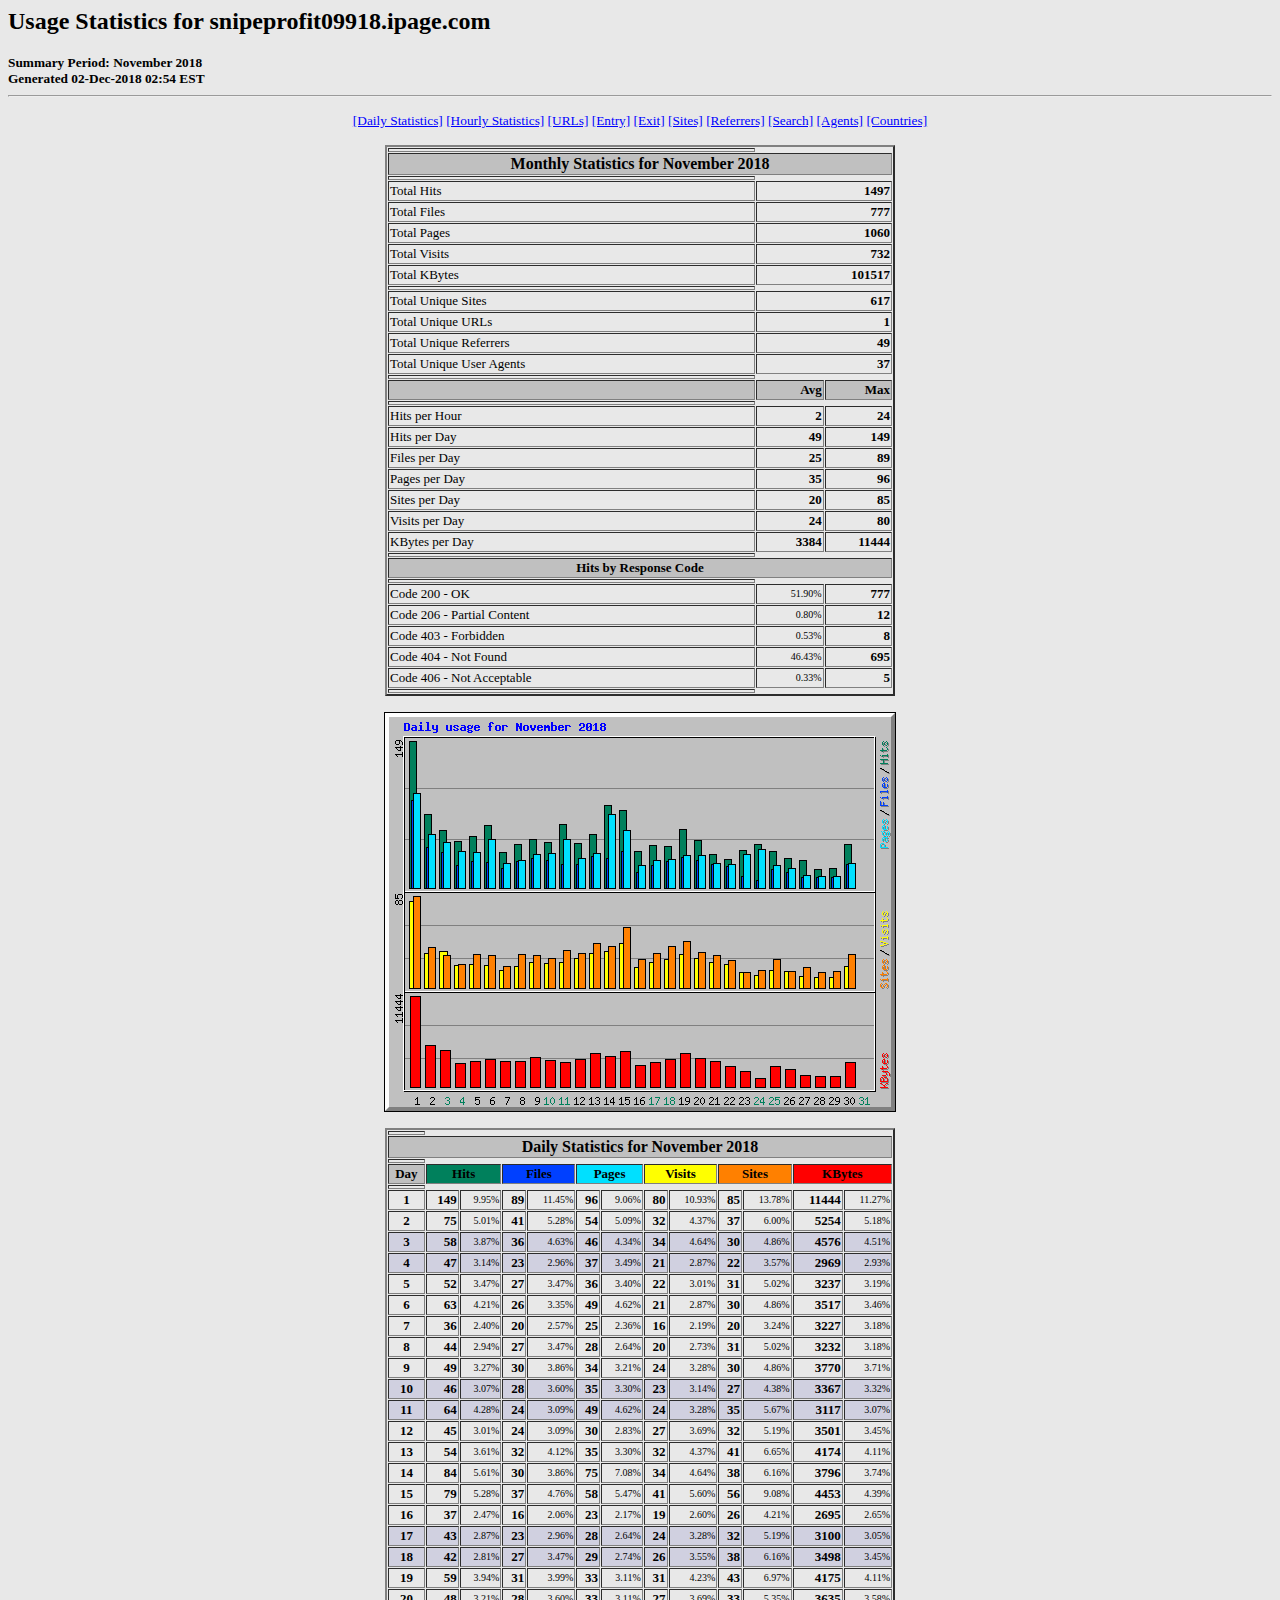
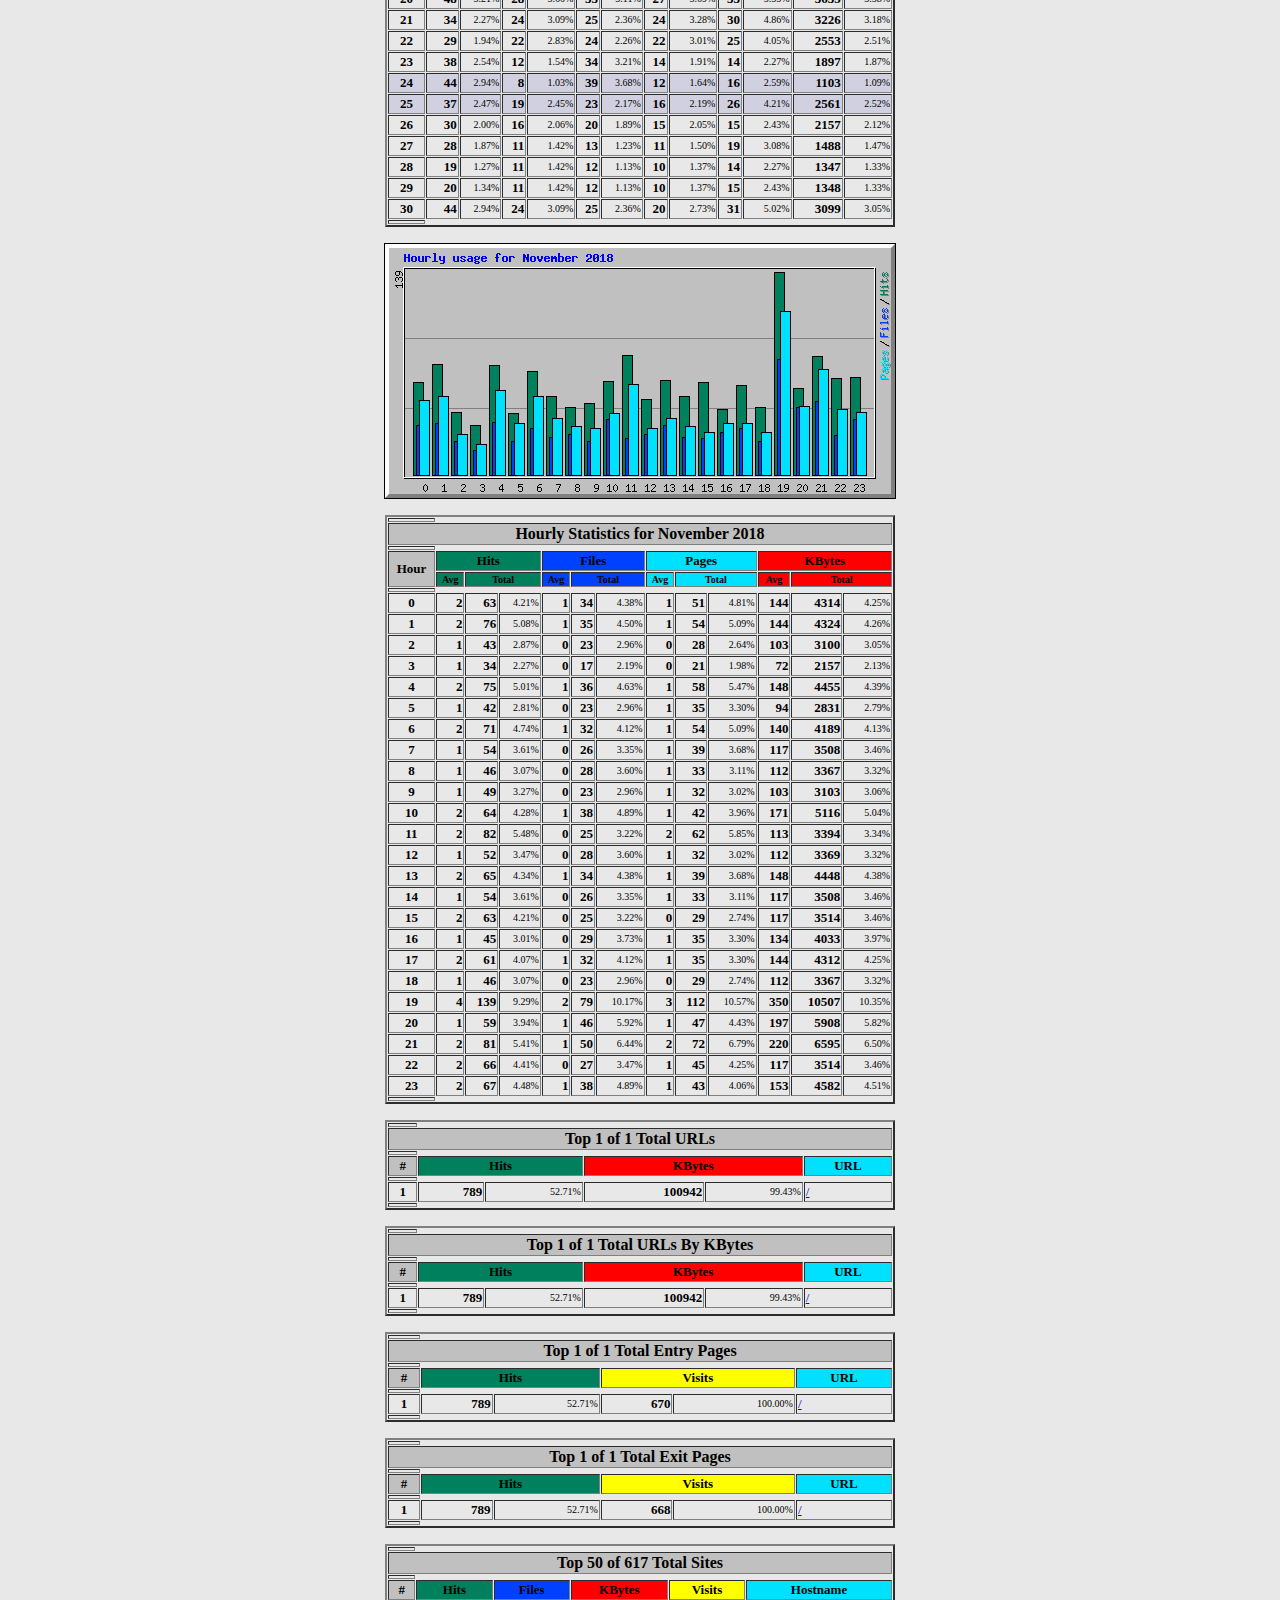
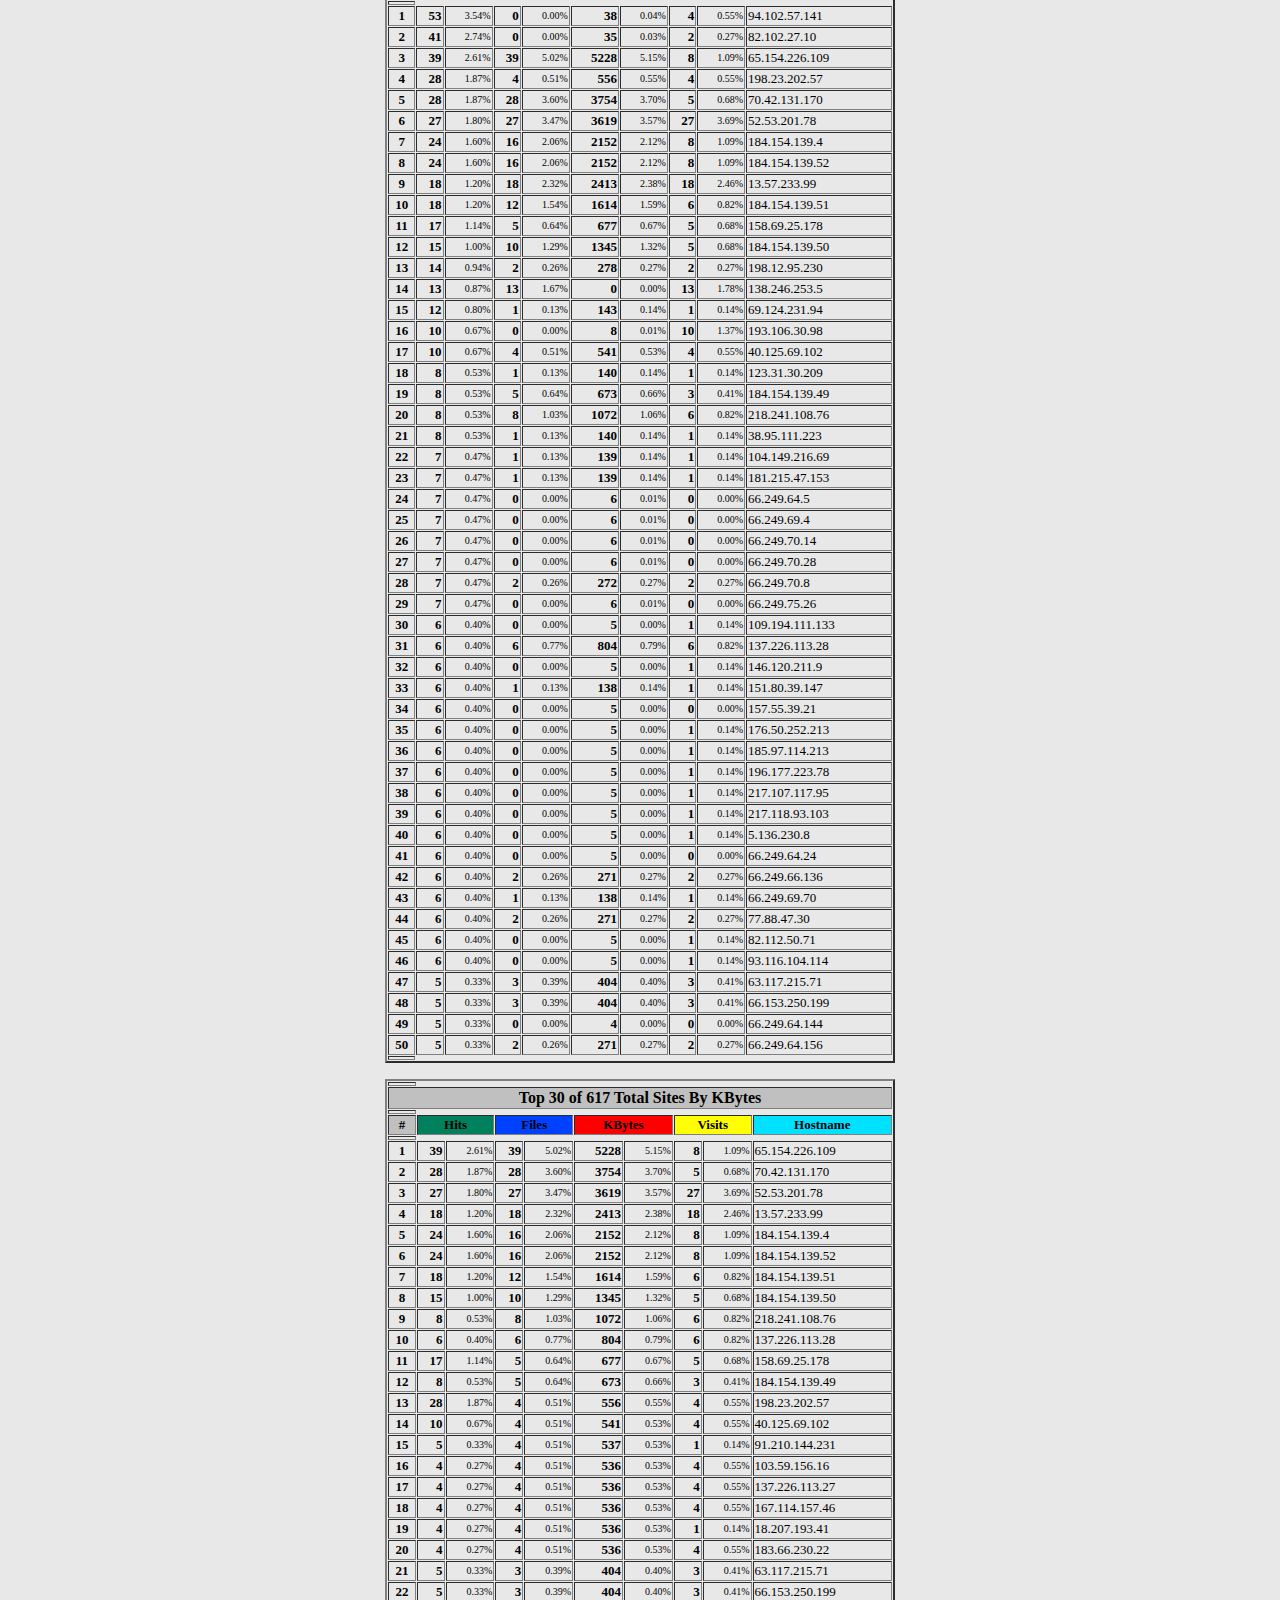
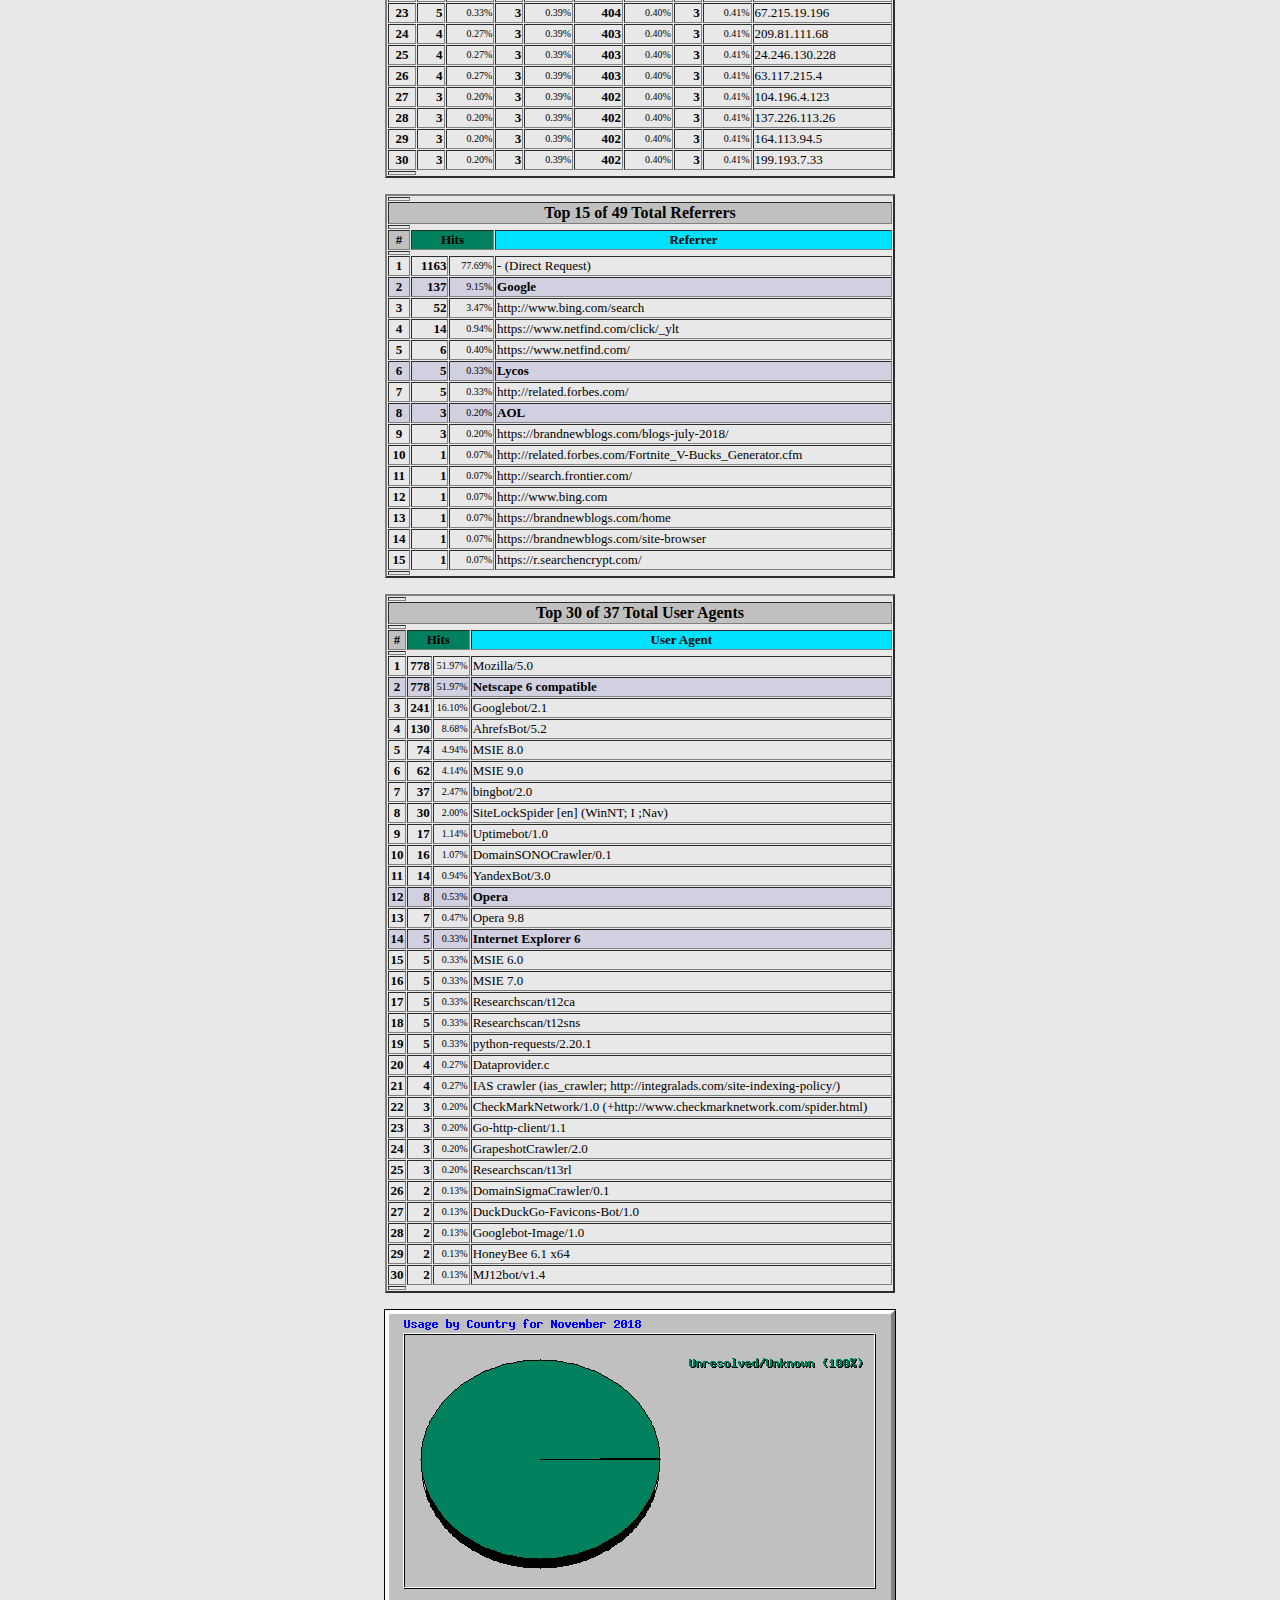
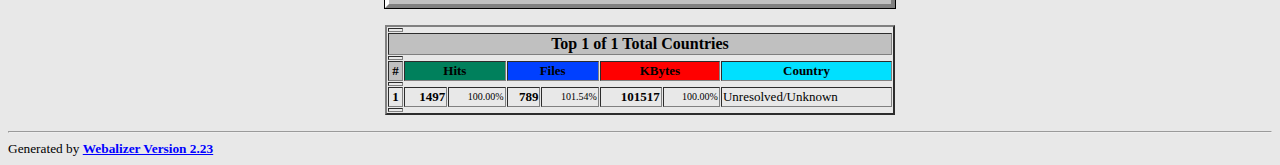
<file: stats/usage_201811.html>
<!DOCTYPE HTML PUBLIC "-//W3C//DTD HTML 4.0 Transitional//EN">

<!-- Generated by The Webalizer  Ver. 2.23-08 -->
<!--                                          -->
<!-- Copyright 1997-2013  Bradford L. Barrett -->
<!--                                          -->
<!-- Distributed under the GNU GPL  Version 2 -->
<!--        Full text may be found at:        -->
<!--         http://www.webalizer.org         -->
<!--                                          -->
<!--  Give the power back to the programmers  -->
<!--   Support the Free Software Foundation   -->
<!--           (http://www.fsf.org)           -->
<!--                                          -->
<!-- *** Generated: 02-Dec-2018 02:54 EST *** -->

<HTML lang="en">
<HEAD>
 <TITLE>Usage Statistics for snipeprofit09918.ipage.com - November 2018</TITLE>
</HEAD>

<BODY BGCOLOR="#E8E8E8" TEXT="#000000" LINK="#0000FF" VLINK="#FF0000">
<H2>Usage Statistics for snipeprofit09918.ipage.com</H2>
<SMALL><STRONG>
Summary Period: November 2018<BR>
Generated 02-Dec-2018 02:54 EST<BR>
</STRONG></SMALL>
<CENTER>
<HR>
<P>
<SMALL>
<A HREF="#DAYSTATS">[Daily Statistics]</A>
<A HREF="#HOURSTATS">[Hourly Statistics]</A>
<A HREF="#TOPURLS">[URLs]</A>
<A HREF="#TOPENTRY">[Entry]</A>
<A HREF="#TOPEXIT">[Exit]</A>
<A HREF="#TOPSITES">[Sites]</A>
<A HREF="#TOPREFS">[Referrers]</A>
<A HREF="#TOPSEARCH">[Search]</A>
<A HREF="#TOPAGENTS">[Agents]</A>
<A HREF="#TOPCTRYS">[Countries]</A>
</SMALL>
<P>
<TABLE WIDTH=510 BORDER=2 CELLSPACING=1 CELLPADDING=1>
<TR><TH HEIGHT=4></TH></TR>
<TR><TH COLSPAN=3 ALIGN=center BGCOLOR="#C0C0C0">Monthly Statistics for November 2018</TH></TR>
<TR><TH HEIGHT=4></TH></TR>
<TR><TD WIDTH=380><FONT SIZE="-1">Total Hits</FONT></TD>
<TD ALIGN=right COLSPAN=2><FONT SIZE="-1"><B>1497</B></FONT></TD></TR>
<TR><TD WIDTH=380><FONT SIZE="-1">Total Files</FONT></TD>
<TD ALIGN=right COLSPAN=2><FONT SIZE="-1"><B>777</B></FONT></TD></TR>
<TR><TD WIDTH=380><FONT SIZE="-1">Total Pages</FONT></TD>
<TD ALIGN=right COLSPAN=2><FONT SIZE="-1"><B>1060</B></FONT></TD></TR>
<TR><TD WIDTH=380><FONT SIZE="-1">Total Visits</FONT></TD>
<TD ALIGN=right COLSPAN=2><FONT SIZE="-1"><B>732</B></FONT></TD></TR>
<TR><TD WIDTH=380><FONT SIZE="-1">Total KBytes</FONT></TD>
<TD ALIGN=right COLSPAN=2><FONT SIZE="-1"><B>101517</B></FONT></TD></TR>
<TR><TH HEIGHT=4></TH></TR>
<TR><TD WIDTH=380><FONT SIZE="-1">Total Unique Sites</FONT></TD>
<TD ALIGN=right COLSPAN=2><FONT SIZE="-1"><B>617</B></FONT></TD></TR>
<TR><TD WIDTH=380><FONT SIZE="-1">Total Unique URLs</FONT></TD>
<TD ALIGN=right COLSPAN=2><FONT SIZE="-1"><B>1</B></FONT></TD></TR>
<TR><TD WIDTH=380><FONT SIZE="-1">Total Unique Referrers</FONT></TD>
<TD ALIGN=right COLSPAN=2><FONT SIZE="-1"><B>49</B></FONT></TD></TR>
<TR><TD WIDTH=380><FONT SIZE="-1">Total Unique User Agents</FONT></TD>
<TD ALIGN=right COLSPAN=2><FONT SIZE="-1"><B>37</B></FONT></TD></TR>
<TR><TH HEIGHT=4></TH></TR>
<TR><TH WIDTH=380 BGCOLOR="#C0C0C0"><FONT SIZE=-1 COLOR="#C0C0C0">.</FONT></TH>
<TH WIDTH=65 BGCOLOR="#C0C0C0" ALIGN=right><FONT SIZE=-1>Avg </FONT></TH>
<TH WIDTH=65 BGCOLOR="#C0C0C0" ALIGN=right><FONT SIZE=-1>Max </FONT></TH></TR>
<TR><TH HEIGHT=4></TH></TR>
<TR><TD><FONT SIZE="-1">Hits per Hour</FONT></TD>
<TD ALIGN=right WIDTH=65><FONT SIZE="-1"><B>2</B></FONT></TD>
<TD WIDTH=65 ALIGN=right><FONT SIZE=-1><B>24</B></FONT></TD></TR>
<TR><TD><FONT SIZE="-1">Hits per Day</FONT></TD>
<TD ALIGN=right WIDTH=65><FONT SIZE="-1"><B>49</B></FONT></TD>
<TD WIDTH=65 ALIGN=right><FONT SIZE=-1><B>149</B></FONT></TD></TR>
<TR><TD><FONT SIZE="-1">Files per Day</FONT></TD>
<TD ALIGN=right WIDTH=65><FONT SIZE="-1"><B>25</B></FONT></TD>
<TD WIDTH=65 ALIGN=right><FONT SIZE=-1><B>89</B></FONT></TD></TR>
<TR><TD><FONT SIZE="-1">Pages per Day</FONT></TD>
<TD ALIGN=right WIDTH=65><FONT SIZE="-1"><B>35</B></FONT></TD>
<TD WIDTH=65 ALIGN=right><FONT SIZE=-1><B>96</B></FONT></TD></TR>
<TR><TD><FONT SIZE="-1">Sites per Day</FONT></TD>
<TD ALIGN=right WIDTH=65><FONT SIZE="-1"><B>20</B></FONT></TD>
<TD WIDTH=65 ALIGN=right><FONT SIZE=-1><B>85</B></FONT></TD></TR>
<TR><TD><FONT SIZE="-1">Visits per Day</FONT></TD>
<TD ALIGN=right WIDTH=65><FONT SIZE="-1"><B>24</B></FONT></TD>
<TD WIDTH=65 ALIGN=right><FONT SIZE=-1><B>80</B></FONT></TD></TR>
<TR><TD><FONT SIZE="-1">KBytes per Day</FONT></TD>
<TD ALIGN=right WIDTH=65><FONT SIZE="-1"><B>3384</B></FONT></TD>
<TD WIDTH=65 ALIGN=right><FONT SIZE=-1><B>11444</B></FONT></TD></TR>
<TR><TH HEIGHT=4></TH></TR>
<TR><TH COLSPAN=3 ALIGN=center BGCOLOR="#C0C0C0">
<FONT SIZE="-1">Hits by Response Code</FONT></TH></TR>
<TR><TH HEIGHT=4></TH></TR>
<TR><TD><FONT SIZE="-1">Code 200 - OK</FONT></TD>
<TD ALIGN=right><FONT SIZE="-2">51.90%</FONT></TD>
<TD ALIGN=right><FONT SIZE="-1"><B>777</B></FONT></TD></TR>
<TR><TD><FONT SIZE="-1">Code 206 - Partial Content</FONT></TD>
<TD ALIGN=right><FONT SIZE="-2">0.80%</FONT></TD>
<TD ALIGN=right><FONT SIZE="-1"><B>12</B></FONT></TD></TR>
<TR><TD><FONT SIZE="-1">Code 403 - Forbidden</FONT></TD>
<TD ALIGN=right><FONT SIZE="-2">0.53%</FONT></TD>
<TD ALIGN=right><FONT SIZE="-1"><B>8</B></FONT></TD></TR>
<TR><TD><FONT SIZE="-1">Code 404 - Not Found</FONT></TD>
<TD ALIGN=right><FONT SIZE="-2">46.43%</FONT></TD>
<TD ALIGN=right><FONT SIZE="-1"><B>695</B></FONT></TD></TR>
<TR><TD><FONT SIZE="-1">Code 406 - Not Acceptable</FONT></TD>
<TD ALIGN=right><FONT SIZE="-2">0.33%</FONT></TD>
<TD ALIGN=right><FONT SIZE="-1"><B>5</B></FONT></TD></TR>
<TR><TH HEIGHT=4></TH></TR>
</TABLE>
<P>
<A NAME="DAYSTATS"></A>
<IMG SRC="daily_usage_201811.png" ALT="Daily usage for November 2018" HEIGHT=400 WIDTH=512><P>
<TABLE WIDTH=510 BORDER=2 CELLSPACING=1 CELLPADDING=1>
<TR><TH HEIGHT=4></TH></TR>
<TR><TH BGCOLOR="#C0C0C0" COLSPAN=13 ALIGN=center>Daily Statistics for November 2018</TH></TR>
<TR><TH HEIGHT=4></TH></TR>
<TR><TH ALIGN=center BGCOLOR="#C0C0C0"><FONT SIZE="-1">Day</FONT></TH>
<TH ALIGN=center BGCOLOR="#00805c" COLSPAN=2><FONT SIZE="-1">Hits</FONT></TH>
<TH ALIGN=center BGCOLOR="#0040ff" COLSPAN=2><FONT SIZE="-1">Files</FONT></TH>
<TH ALIGN=center BGCOLOR="#00e0ff" COLSPAN=2><FONT SIZE="-1">Pages</FONT></TH>
<TH ALIGN=center BGCOLOR="#ffff00" COLSPAN=2><FONT SIZE="-1">Visits</FONT></TH>
<TH ALIGN=center BGCOLOR="#ff8000" COLSPAN=2><FONT SIZE="-1">Sites</FONT></TH>
<TH ALIGN=center BGCOLOR="#ff0000" COLSPAN=2><FONT SIZE="-1">KBytes</FONT></TH></TR>
<TR><TH HEIGHT=4></TH></TR>
<TR><TD ALIGN=center><FONT SIZE="-1"><B>1</B></FONT></TD>
<TD ALIGN=right><FONT SIZE="-1"><B>149</B></FONT></TD>
<TD ALIGN=right><FONT SIZE="-2">9.95%</FONT></TD>
<TD ALIGN=right><FONT SIZE="-1"><B>89</B></FONT></TD>
<TD ALIGN=right><FONT SIZE="-2">11.45%</FONT></TD>
<TD ALIGN=right><FONT SIZE="-1"><B>96</B></FONT></TD>
<TD ALIGN=right><FONT SIZE="-2">9.06%</FONT></TD>
<TD ALIGN=right><FONT SIZE="-1"><B>80</B></FONT></TD>
<TD ALIGN=right><FONT SIZE="-2">10.93%</FONT></TD>
<TD ALIGN=right><FONT SIZE="-1"><B>85</B></FONT></TD>
<TD ALIGN=right><FONT SIZE="-2">13.78%</FONT></TD>
<TD ALIGN=right><FONT SIZE="-1"><B>11444</B></FONT></TD>
<TD ALIGN=right><FONT SIZE="-2">11.27%</FONT></TD></TR>
<TR><TD ALIGN=center><FONT SIZE="-1"><B>2</B></FONT></TD>
<TD ALIGN=right><FONT SIZE="-1"><B>75</B></FONT></TD>
<TD ALIGN=right><FONT SIZE="-2">5.01%</FONT></TD>
<TD ALIGN=right><FONT SIZE="-1"><B>41</B></FONT></TD>
<TD ALIGN=right><FONT SIZE="-2">5.28%</FONT></TD>
<TD ALIGN=right><FONT SIZE="-1"><B>54</B></FONT></TD>
<TD ALIGN=right><FONT SIZE="-2">5.09%</FONT></TD>
<TD ALIGN=right><FONT SIZE="-1"><B>32</B></FONT></TD>
<TD ALIGN=right><FONT SIZE="-2">4.37%</FONT></TD>
<TD ALIGN=right><FONT SIZE="-1"><B>37</B></FONT></TD>
<TD ALIGN=right><FONT SIZE="-2">6.00%</FONT></TD>
<TD ALIGN=right><FONT SIZE="-1"><B>5254</B></FONT></TD>
<TD ALIGN=right><FONT SIZE="-2">5.18%</FONT></TD></TR>
<TR BGCOLOR="#D0D0E0"><TD ALIGN=center><FONT SIZE="-1"><B>3</B></FONT></TD>
<TD ALIGN=right><FONT SIZE="-1"><B>58</B></FONT></TD>
<TD ALIGN=right><FONT SIZE="-2">3.87%</FONT></TD>
<TD ALIGN=right><FONT SIZE="-1"><B>36</B></FONT></TD>
<TD ALIGN=right><FONT SIZE="-2">4.63%</FONT></TD>
<TD ALIGN=right><FONT SIZE="-1"><B>46</B></FONT></TD>
<TD ALIGN=right><FONT SIZE="-2">4.34%</FONT></TD>
<TD ALIGN=right><FONT SIZE="-1"><B>34</B></FONT></TD>
<TD ALIGN=right><FONT SIZE="-2">4.64%</FONT></TD>
<TD ALIGN=right><FONT SIZE="-1"><B>30</B></FONT></TD>
<TD ALIGN=right><FONT SIZE="-2">4.86%</FONT></TD>
<TD ALIGN=right><FONT SIZE="-1"><B>4576</B></FONT></TD>
<TD ALIGN=right><FONT SIZE="-2">4.51%</FONT></TD></TR>
<TR BGCOLOR="#D0D0E0"><TD ALIGN=center><FONT SIZE="-1"><B>4</B></FONT></TD>
<TD ALIGN=right><FONT SIZE="-1"><B>47</B></FONT></TD>
<TD ALIGN=right><FONT SIZE="-2">3.14%</FONT></TD>
<TD ALIGN=right><FONT SIZE="-1"><B>23</B></FONT></TD>
<TD ALIGN=right><FONT SIZE="-2">2.96%</FONT></TD>
<TD ALIGN=right><FONT SIZE="-1"><B>37</B></FONT></TD>
<TD ALIGN=right><FONT SIZE="-2">3.49%</FONT></TD>
<TD ALIGN=right><FONT SIZE="-1"><B>21</B></FONT></TD>
<TD ALIGN=right><FONT SIZE="-2">2.87%</FONT></TD>
<TD ALIGN=right><FONT SIZE="-1"><B>22</B></FONT></TD>
<TD ALIGN=right><FONT SIZE="-2">3.57%</FONT></TD>
<TD ALIGN=right><FONT SIZE="-1"><B>2969</B></FONT></TD>
<TD ALIGN=right><FONT SIZE="-2">2.93%</FONT></TD></TR>
<TR><TD ALIGN=center><FONT SIZE="-1"><B>5</B></FONT></TD>
<TD ALIGN=right><FONT SIZE="-1"><B>52</B></FONT></TD>
<TD ALIGN=right><FONT SIZE="-2">3.47%</FONT></TD>
<TD ALIGN=right><FONT SIZE="-1"><B>27</B></FONT></TD>
<TD ALIGN=right><FONT SIZE="-2">3.47%</FONT></TD>
<TD ALIGN=right><FONT SIZE="-1"><B>36</B></FONT></TD>
<TD ALIGN=right><FONT SIZE="-2">3.40%</FONT></TD>
<TD ALIGN=right><FONT SIZE="-1"><B>22</B></FONT></TD>
<TD ALIGN=right><FONT SIZE="-2">3.01%</FONT></TD>
<TD ALIGN=right><FONT SIZE="-1"><B>31</B></FONT></TD>
<TD ALIGN=right><FONT SIZE="-2">5.02%</FONT></TD>
<TD ALIGN=right><FONT SIZE="-1"><B>3237</B></FONT></TD>
<TD ALIGN=right><FONT SIZE="-2">3.19%</FONT></TD></TR>
<TR><TD ALIGN=center><FONT SIZE="-1"><B>6</B></FONT></TD>
<TD ALIGN=right><FONT SIZE="-1"><B>63</B></FONT></TD>
<TD ALIGN=right><FONT SIZE="-2">4.21%</FONT></TD>
<TD ALIGN=right><FONT SIZE="-1"><B>26</B></FONT></TD>
<TD ALIGN=right><FONT SIZE="-2">3.35%</FONT></TD>
<TD ALIGN=right><FONT SIZE="-1"><B>49</B></FONT></TD>
<TD ALIGN=right><FONT SIZE="-2">4.62%</FONT></TD>
<TD ALIGN=right><FONT SIZE="-1"><B>21</B></FONT></TD>
<TD ALIGN=right><FONT SIZE="-2">2.87%</FONT></TD>
<TD ALIGN=right><FONT SIZE="-1"><B>30</B></FONT></TD>
<TD ALIGN=right><FONT SIZE="-2">4.86%</FONT></TD>
<TD ALIGN=right><FONT SIZE="-1"><B>3517</B></FONT></TD>
<TD ALIGN=right><FONT SIZE="-2">3.46%</FONT></TD></TR>
<TR><TD ALIGN=center><FONT SIZE="-1"><B>7</B></FONT></TD>
<TD ALIGN=right><FONT SIZE="-1"><B>36</B></FONT></TD>
<TD ALIGN=right><FONT SIZE="-2">2.40%</FONT></TD>
<TD ALIGN=right><FONT SIZE="-1"><B>20</B></FONT></TD>
<TD ALIGN=right><FONT SIZE="-2">2.57%</FONT></TD>
<TD ALIGN=right><FONT SIZE="-1"><B>25</B></FONT></TD>
<TD ALIGN=right><FONT SIZE="-2">2.36%</FONT></TD>
<TD ALIGN=right><FONT SIZE="-1"><B>16</B></FONT></TD>
<TD ALIGN=right><FONT SIZE="-2">2.19%</FONT></TD>
<TD ALIGN=right><FONT SIZE="-1"><B>20</B></FONT></TD>
<TD ALIGN=right><FONT SIZE="-2">3.24%</FONT></TD>
<TD ALIGN=right><FONT SIZE="-1"><B>3227</B></FONT></TD>
<TD ALIGN=right><FONT SIZE="-2">3.18%</FONT></TD></TR>
<TR><TD ALIGN=center><FONT SIZE="-1"><B>8</B></FONT></TD>
<TD ALIGN=right><FONT SIZE="-1"><B>44</B></FONT></TD>
<TD ALIGN=right><FONT SIZE="-2">2.94%</FONT></TD>
<TD ALIGN=right><FONT SIZE="-1"><B>27</B></FONT></TD>
<TD ALIGN=right><FONT SIZE="-2">3.47%</FONT></TD>
<TD ALIGN=right><FONT SIZE="-1"><B>28</B></FONT></TD>
<TD ALIGN=right><FONT SIZE="-2">2.64%</FONT></TD>
<TD ALIGN=right><FONT SIZE="-1"><B>20</B></FONT></TD>
<TD ALIGN=right><FONT SIZE="-2">2.73%</FONT></TD>
<TD ALIGN=right><FONT SIZE="-1"><B>31</B></FONT></TD>
<TD ALIGN=right><FONT SIZE="-2">5.02%</FONT></TD>
<TD ALIGN=right><FONT SIZE="-1"><B>3232</B></FONT></TD>
<TD ALIGN=right><FONT SIZE="-2">3.18%</FONT></TD></TR>
<TR><TD ALIGN=center><FONT SIZE="-1"><B>9</B></FONT></TD>
<TD ALIGN=right><FONT SIZE="-1"><B>49</B></FONT></TD>
<TD ALIGN=right><FONT SIZE="-2">3.27%</FONT></TD>
<TD ALIGN=right><FONT SIZE="-1"><B>30</B></FONT></TD>
<TD ALIGN=right><FONT SIZE="-2">3.86%</FONT></TD>
<TD ALIGN=right><FONT SIZE="-1"><B>34</B></FONT></TD>
<TD ALIGN=right><FONT SIZE="-2">3.21%</FONT></TD>
<TD ALIGN=right><FONT SIZE="-1"><B>24</B></FONT></TD>
<TD ALIGN=right><FONT SIZE="-2">3.28%</FONT></TD>
<TD ALIGN=right><FONT SIZE="-1"><B>30</B></FONT></TD>
<TD ALIGN=right><FONT SIZE="-2">4.86%</FONT></TD>
<TD ALIGN=right><FONT SIZE="-1"><B>3770</B></FONT></TD>
<TD ALIGN=right><FONT SIZE="-2">3.71%</FONT></TD></TR>
<TR BGCOLOR="#D0D0E0"><TD ALIGN=center><FONT SIZE="-1"><B>10</B></FONT></TD>
<TD ALIGN=right><FONT SIZE="-1"><B>46</B></FONT></TD>
<TD ALIGN=right><FONT SIZE="-2">3.07%</FONT></TD>
<TD ALIGN=right><FONT SIZE="-1"><B>28</B></FONT></TD>
<TD ALIGN=right><FONT SIZE="-2">3.60%</FONT></TD>
<TD ALIGN=right><FONT SIZE="-1"><B>35</B></FONT></TD>
<TD ALIGN=right><FONT SIZE="-2">3.30%</FONT></TD>
<TD ALIGN=right><FONT SIZE="-1"><B>23</B></FONT></TD>
<TD ALIGN=right><FONT SIZE="-2">3.14%</FONT></TD>
<TD ALIGN=right><FONT SIZE="-1"><B>27</B></FONT></TD>
<TD ALIGN=right><FONT SIZE="-2">4.38%</FONT></TD>
<TD ALIGN=right><FONT SIZE="-1"><B>3367</B></FONT></TD>
<TD ALIGN=right><FONT SIZE="-2">3.32%</FONT></TD></TR>
<TR BGCOLOR="#D0D0E0"><TD ALIGN=center><FONT SIZE="-1"><B>11</B></FONT></TD>
<TD ALIGN=right><FONT SIZE="-1"><B>64</B></FONT></TD>
<TD ALIGN=right><FONT SIZE="-2">4.28%</FONT></TD>
<TD ALIGN=right><FONT SIZE="-1"><B>24</B></FONT></TD>
<TD ALIGN=right><FONT SIZE="-2">3.09%</FONT></TD>
<TD ALIGN=right><FONT SIZE="-1"><B>49</B></FONT></TD>
<TD ALIGN=right><FONT SIZE="-2">4.62%</FONT></TD>
<TD ALIGN=right><FONT SIZE="-1"><B>24</B></FONT></TD>
<TD ALIGN=right><FONT SIZE="-2">3.28%</FONT></TD>
<TD ALIGN=right><FONT SIZE="-1"><B>35</B></FONT></TD>
<TD ALIGN=right><FONT SIZE="-2">5.67%</FONT></TD>
<TD ALIGN=right><FONT SIZE="-1"><B>3117</B></FONT></TD>
<TD ALIGN=right><FONT SIZE="-2">3.07%</FONT></TD></TR>
<TR><TD ALIGN=center><FONT SIZE="-1"><B>12</B></FONT></TD>
<TD ALIGN=right><FONT SIZE="-1"><B>45</B></FONT></TD>
<TD ALIGN=right><FONT SIZE="-2">3.01%</FONT></TD>
<TD ALIGN=right><FONT SIZE="-1"><B>24</B></FONT></TD>
<TD ALIGN=right><FONT SIZE="-2">3.09%</FONT></TD>
<TD ALIGN=right><FONT SIZE="-1"><B>30</B></FONT></TD>
<TD ALIGN=right><FONT SIZE="-2">2.83%</FONT></TD>
<TD ALIGN=right><FONT SIZE="-1"><B>27</B></FONT></TD>
<TD ALIGN=right><FONT SIZE="-2">3.69%</FONT></TD>
<TD ALIGN=right><FONT SIZE="-1"><B>32</B></FONT></TD>
<TD ALIGN=right><FONT SIZE="-2">5.19%</FONT></TD>
<TD ALIGN=right><FONT SIZE="-1"><B>3501</B></FONT></TD>
<TD ALIGN=right><FONT SIZE="-2">3.45%</FONT></TD></TR>
<TR><TD ALIGN=center><FONT SIZE="-1"><B>13</B></FONT></TD>
<TD ALIGN=right><FONT SIZE="-1"><B>54</B></FONT></TD>
<TD ALIGN=right><FONT SIZE="-2">3.61%</FONT></TD>
<TD ALIGN=right><FONT SIZE="-1"><B>32</B></FONT></TD>
<TD ALIGN=right><FONT SIZE="-2">4.12%</FONT></TD>
<TD ALIGN=right><FONT SIZE="-1"><B>35</B></FONT></TD>
<TD ALIGN=right><FONT SIZE="-2">3.30%</FONT></TD>
<TD ALIGN=right><FONT SIZE="-1"><B>32</B></FONT></TD>
<TD ALIGN=right><FONT SIZE="-2">4.37%</FONT></TD>
<TD ALIGN=right><FONT SIZE="-1"><B>41</B></FONT></TD>
<TD ALIGN=right><FONT SIZE="-2">6.65%</FONT></TD>
<TD ALIGN=right><FONT SIZE="-1"><B>4174</B></FONT></TD>
<TD ALIGN=right><FONT SIZE="-2">4.11%</FONT></TD></TR>
<TR><TD ALIGN=center><FONT SIZE="-1"><B>14</B></FONT></TD>
<TD ALIGN=right><FONT SIZE="-1"><B>84</B></FONT></TD>
<TD ALIGN=right><FONT SIZE="-2">5.61%</FONT></TD>
<TD ALIGN=right><FONT SIZE="-1"><B>30</B></FONT></TD>
<TD ALIGN=right><FONT SIZE="-2">3.86%</FONT></TD>
<TD ALIGN=right><FONT SIZE="-1"><B>75</B></FONT></TD>
<TD ALIGN=right><FONT SIZE="-2">7.08%</FONT></TD>
<TD ALIGN=right><FONT SIZE="-1"><B>34</B></FONT></TD>
<TD ALIGN=right><FONT SIZE="-2">4.64%</FONT></TD>
<TD ALIGN=right><FONT SIZE="-1"><B>38</B></FONT></TD>
<TD ALIGN=right><FONT SIZE="-2">6.16%</FONT></TD>
<TD ALIGN=right><FONT SIZE="-1"><B>3796</B></FONT></TD>
<TD ALIGN=right><FONT SIZE="-2">3.74%</FONT></TD></TR>
<TR><TD ALIGN=center><FONT SIZE="-1"><B>15</B></FONT></TD>
<TD ALIGN=right><FONT SIZE="-1"><B>79</B></FONT></TD>
<TD ALIGN=right><FONT SIZE="-2">5.28%</FONT></TD>
<TD ALIGN=right><FONT SIZE="-1"><B>37</B></FONT></TD>
<TD ALIGN=right><FONT SIZE="-2">4.76%</FONT></TD>
<TD ALIGN=right><FONT SIZE="-1"><B>58</B></FONT></TD>
<TD ALIGN=right><FONT SIZE="-2">5.47%</FONT></TD>
<TD ALIGN=right><FONT SIZE="-1"><B>41</B></FONT></TD>
<TD ALIGN=right><FONT SIZE="-2">5.60%</FONT></TD>
<TD ALIGN=right><FONT SIZE="-1"><B>56</B></FONT></TD>
<TD ALIGN=right><FONT SIZE="-2">9.08%</FONT></TD>
<TD ALIGN=right><FONT SIZE="-1"><B>4453</B></FONT></TD>
<TD ALIGN=right><FONT SIZE="-2">4.39%</FONT></TD></TR>
<TR><TD ALIGN=center><FONT SIZE="-1"><B>16</B></FONT></TD>
<TD ALIGN=right><FONT SIZE="-1"><B>37</B></FONT></TD>
<TD ALIGN=right><FONT SIZE="-2">2.47%</FONT></TD>
<TD ALIGN=right><FONT SIZE="-1"><B>16</B></FONT></TD>
<TD ALIGN=right><FONT SIZE="-2">2.06%</FONT></TD>
<TD ALIGN=right><FONT SIZE="-1"><B>23</B></FONT></TD>
<TD ALIGN=right><FONT SIZE="-2">2.17%</FONT></TD>
<TD ALIGN=right><FONT SIZE="-1"><B>19</B></FONT></TD>
<TD ALIGN=right><FONT SIZE="-2">2.60%</FONT></TD>
<TD ALIGN=right><FONT SIZE="-1"><B>26</B></FONT></TD>
<TD ALIGN=right><FONT SIZE="-2">4.21%</FONT></TD>
<TD ALIGN=right><FONT SIZE="-1"><B>2695</B></FONT></TD>
<TD ALIGN=right><FONT SIZE="-2">2.65%</FONT></TD></TR>
<TR BGCOLOR="#D0D0E0"><TD ALIGN=center><FONT SIZE="-1"><B>17</B></FONT></TD>
<TD ALIGN=right><FONT SIZE="-1"><B>43</B></FONT></TD>
<TD ALIGN=right><FONT SIZE="-2">2.87%</FONT></TD>
<TD ALIGN=right><FONT SIZE="-1"><B>23</B></FONT></TD>
<TD ALIGN=right><FONT SIZE="-2">2.96%</FONT></TD>
<TD ALIGN=right><FONT SIZE="-1"><B>28</B></FONT></TD>
<TD ALIGN=right><FONT SIZE="-2">2.64%</FONT></TD>
<TD ALIGN=right><FONT SIZE="-1"><B>24</B></FONT></TD>
<TD ALIGN=right><FONT SIZE="-2">3.28%</FONT></TD>
<TD ALIGN=right><FONT SIZE="-1"><B>32</B></FONT></TD>
<TD ALIGN=right><FONT SIZE="-2">5.19%</FONT></TD>
<TD ALIGN=right><FONT SIZE="-1"><B>3100</B></FONT></TD>
<TD ALIGN=right><FONT SIZE="-2">3.05%</FONT></TD></TR>
<TR BGCOLOR="#D0D0E0"><TD ALIGN=center><FONT SIZE="-1"><B>18</B></FONT></TD>
<TD ALIGN=right><FONT SIZE="-1"><B>42</B></FONT></TD>
<TD ALIGN=right><FONT SIZE="-2">2.81%</FONT></TD>
<TD ALIGN=right><FONT SIZE="-1"><B>27</B></FONT></TD>
<TD ALIGN=right><FONT SIZE="-2">3.47%</FONT></TD>
<TD ALIGN=right><FONT SIZE="-1"><B>29</B></FONT></TD>
<TD ALIGN=right><FONT SIZE="-2">2.74%</FONT></TD>
<TD ALIGN=right><FONT SIZE="-1"><B>26</B></FONT></TD>
<TD ALIGN=right><FONT SIZE="-2">3.55%</FONT></TD>
<TD ALIGN=right><FONT SIZE="-1"><B>38</B></FONT></TD>
<TD ALIGN=right><FONT SIZE="-2">6.16%</FONT></TD>
<TD ALIGN=right><FONT SIZE="-1"><B>3498</B></FONT></TD>
<TD ALIGN=right><FONT SIZE="-2">3.45%</FONT></TD></TR>
<TR><TD ALIGN=center><FONT SIZE="-1"><B>19</B></FONT></TD>
<TD ALIGN=right><FONT SIZE="-1"><B>59</B></FONT></TD>
<TD ALIGN=right><FONT SIZE="-2">3.94%</FONT></TD>
<TD ALIGN=right><FONT SIZE="-1"><B>31</B></FONT></TD>
<TD ALIGN=right><FONT SIZE="-2">3.99%</FONT></TD>
<TD ALIGN=right><FONT SIZE="-1"><B>33</B></FONT></TD>
<TD ALIGN=right><FONT SIZE="-2">3.11%</FONT></TD>
<TD ALIGN=right><FONT SIZE="-1"><B>31</B></FONT></TD>
<TD ALIGN=right><FONT SIZE="-2">4.23%</FONT></TD>
<TD ALIGN=right><FONT SIZE="-1"><B>43</B></FONT></TD>
<TD ALIGN=right><FONT SIZE="-2">6.97%</FONT></TD>
<TD ALIGN=right><FONT SIZE="-1"><B>4175</B></FONT></TD>
<TD ALIGN=right><FONT SIZE="-2">4.11%</FONT></TD></TR>
<TR><TD ALIGN=center><FONT SIZE="-1"><B>20</B></FONT></TD>
<TD ALIGN=right><FONT SIZE="-1"><B>48</B></FONT></TD>
<TD ALIGN=right><FONT SIZE="-2">3.21%</FONT></TD>
<TD ALIGN=right><FONT SIZE="-1"><B>28</B></FONT></TD>
<TD ALIGN=right><FONT SIZE="-2">3.60%</FONT></TD>
<TD ALIGN=right><FONT SIZE="-1"><B>33</B></FONT></TD>
<TD ALIGN=right><FONT SIZE="-2">3.11%</FONT></TD>
<TD ALIGN=right><FONT SIZE="-1"><B>27</B></FONT></TD>
<TD ALIGN=right><FONT SIZE="-2">3.69%</FONT></TD>
<TD ALIGN=right><FONT SIZE="-1"><B>33</B></FONT></TD>
<TD ALIGN=right><FONT SIZE="-2">5.35%</FONT></TD>
<TD ALIGN=right><FONT SIZE="-1"><B>3635</B></FONT></TD>
<TD ALIGN=right><FONT SIZE="-2">3.58%</FONT></TD></TR>
<TR><TD ALIGN=center><FONT SIZE="-1"><B>21</B></FONT></TD>
<TD ALIGN=right><FONT SIZE="-1"><B>34</B></FONT></TD>
<TD ALIGN=right><FONT SIZE="-2">2.27%</FONT></TD>
<TD ALIGN=right><FONT SIZE="-1"><B>24</B></FONT></TD>
<TD ALIGN=right><FONT SIZE="-2">3.09%</FONT></TD>
<TD ALIGN=right><FONT SIZE="-1"><B>25</B></FONT></TD>
<TD ALIGN=right><FONT SIZE="-2">2.36%</FONT></TD>
<TD ALIGN=right><FONT SIZE="-1"><B>24</B></FONT></TD>
<TD ALIGN=right><FONT SIZE="-2">3.28%</FONT></TD>
<TD ALIGN=right><FONT SIZE="-1"><B>30</B></FONT></TD>
<TD ALIGN=right><FONT SIZE="-2">4.86%</FONT></TD>
<TD ALIGN=right><FONT SIZE="-1"><B>3226</B></FONT></TD>
<TD ALIGN=right><FONT SIZE="-2">3.18%</FONT></TD></TR>
<TR><TD ALIGN=center><FONT SIZE="-1"><B>22</B></FONT></TD>
<TD ALIGN=right><FONT SIZE="-1"><B>29</B></FONT></TD>
<TD ALIGN=right><FONT SIZE="-2">1.94%</FONT></TD>
<TD ALIGN=right><FONT SIZE="-1"><B>22</B></FONT></TD>
<TD ALIGN=right><FONT SIZE="-2">2.83%</FONT></TD>
<TD ALIGN=right><FONT SIZE="-1"><B>24</B></FONT></TD>
<TD ALIGN=right><FONT SIZE="-2">2.26%</FONT></TD>
<TD ALIGN=right><FONT SIZE="-1"><B>22</B></FONT></TD>
<TD ALIGN=right><FONT SIZE="-2">3.01%</FONT></TD>
<TD ALIGN=right><FONT SIZE="-1"><B>25</B></FONT></TD>
<TD ALIGN=right><FONT SIZE="-2">4.05%</FONT></TD>
<TD ALIGN=right><FONT SIZE="-1"><B>2553</B></FONT></TD>
<TD ALIGN=right><FONT SIZE="-2">2.51%</FONT></TD></TR>
<TR><TD ALIGN=center><FONT SIZE="-1"><B>23</B></FONT></TD>
<TD ALIGN=right><FONT SIZE="-1"><B>38</B></FONT></TD>
<TD ALIGN=right><FONT SIZE="-2">2.54%</FONT></TD>
<TD ALIGN=right><FONT SIZE="-1"><B>12</B></FONT></TD>
<TD ALIGN=right><FONT SIZE="-2">1.54%</FONT></TD>
<TD ALIGN=right><FONT SIZE="-1"><B>34</B></FONT></TD>
<TD ALIGN=right><FONT SIZE="-2">3.21%</FONT></TD>
<TD ALIGN=right><FONT SIZE="-1"><B>14</B></FONT></TD>
<TD ALIGN=right><FONT SIZE="-2">1.91%</FONT></TD>
<TD ALIGN=right><FONT SIZE="-1"><B>14</B></FONT></TD>
<TD ALIGN=right><FONT SIZE="-2">2.27%</FONT></TD>
<TD ALIGN=right><FONT SIZE="-1"><B>1897</B></FONT></TD>
<TD ALIGN=right><FONT SIZE="-2">1.87%</FONT></TD></TR>
<TR BGCOLOR="#D0D0E0"><TD ALIGN=center><FONT SIZE="-1"><B>24</B></FONT></TD>
<TD ALIGN=right><FONT SIZE="-1"><B>44</B></FONT></TD>
<TD ALIGN=right><FONT SIZE="-2">2.94%</FONT></TD>
<TD ALIGN=right><FONT SIZE="-1"><B>8</B></FONT></TD>
<TD ALIGN=right><FONT SIZE="-2">1.03%</FONT></TD>
<TD ALIGN=right><FONT SIZE="-1"><B>39</B></FONT></TD>
<TD ALIGN=right><FONT SIZE="-2">3.68%</FONT></TD>
<TD ALIGN=right><FONT SIZE="-1"><B>12</B></FONT></TD>
<TD ALIGN=right><FONT SIZE="-2">1.64%</FONT></TD>
<TD ALIGN=right><FONT SIZE="-1"><B>16</B></FONT></TD>
<TD ALIGN=right><FONT SIZE="-2">2.59%</FONT></TD>
<TD ALIGN=right><FONT SIZE="-1"><B>1103</B></FONT></TD>
<TD ALIGN=right><FONT SIZE="-2">1.09%</FONT></TD></TR>
<TR BGCOLOR="#D0D0E0"><TD ALIGN=center><FONT SIZE="-1"><B>25</B></FONT></TD>
<TD ALIGN=right><FONT SIZE="-1"><B>37</B></FONT></TD>
<TD ALIGN=right><FONT SIZE="-2">2.47%</FONT></TD>
<TD ALIGN=right><FONT SIZE="-1"><B>19</B></FONT></TD>
<TD ALIGN=right><FONT SIZE="-2">2.45%</FONT></TD>
<TD ALIGN=right><FONT SIZE="-1"><B>23</B></FONT></TD>
<TD ALIGN=right><FONT SIZE="-2">2.17%</FONT></TD>
<TD ALIGN=right><FONT SIZE="-1"><B>16</B></FONT></TD>
<TD ALIGN=right><FONT SIZE="-2">2.19%</FONT></TD>
<TD ALIGN=right><FONT SIZE="-1"><B>26</B></FONT></TD>
<TD ALIGN=right><FONT SIZE="-2">4.21%</FONT></TD>
<TD ALIGN=right><FONT SIZE="-1"><B>2561</B></FONT></TD>
<TD ALIGN=right><FONT SIZE="-2">2.52%</FONT></TD></TR>
<TR><TD ALIGN=center><FONT SIZE="-1"><B>26</B></FONT></TD>
<TD ALIGN=right><FONT SIZE="-1"><B>30</B></FONT></TD>
<TD ALIGN=right><FONT SIZE="-2">2.00%</FONT></TD>
<TD ALIGN=right><FONT SIZE="-1"><B>16</B></FONT></TD>
<TD ALIGN=right><FONT SIZE="-2">2.06%</FONT></TD>
<TD ALIGN=right><FONT SIZE="-1"><B>20</B></FONT></TD>
<TD ALIGN=right><FONT SIZE="-2">1.89%</FONT></TD>
<TD ALIGN=right><FONT SIZE="-1"><B>15</B></FONT></TD>
<TD ALIGN=right><FONT SIZE="-2">2.05%</FONT></TD>
<TD ALIGN=right><FONT SIZE="-1"><B>15</B></FONT></TD>
<TD ALIGN=right><FONT SIZE="-2">2.43%</FONT></TD>
<TD ALIGN=right><FONT SIZE="-1"><B>2157</B></FONT></TD>
<TD ALIGN=right><FONT SIZE="-2">2.12%</FONT></TD></TR>
<TR><TD ALIGN=center><FONT SIZE="-1"><B>27</B></FONT></TD>
<TD ALIGN=right><FONT SIZE="-1"><B>28</B></FONT></TD>
<TD ALIGN=right><FONT SIZE="-2">1.87%</FONT></TD>
<TD ALIGN=right><FONT SIZE="-1"><B>11</B></FONT></TD>
<TD ALIGN=right><FONT SIZE="-2">1.42%</FONT></TD>
<TD ALIGN=right><FONT SIZE="-1"><B>13</B></FONT></TD>
<TD ALIGN=right><FONT SIZE="-2">1.23%</FONT></TD>
<TD ALIGN=right><FONT SIZE="-1"><B>11</B></FONT></TD>
<TD ALIGN=right><FONT SIZE="-2">1.50%</FONT></TD>
<TD ALIGN=right><FONT SIZE="-1"><B>19</B></FONT></TD>
<TD ALIGN=right><FONT SIZE="-2">3.08%</FONT></TD>
<TD ALIGN=right><FONT SIZE="-1"><B>1488</B></FONT></TD>
<TD ALIGN=right><FONT SIZE="-2">1.47%</FONT></TD></TR>
<TR><TD ALIGN=center><FONT SIZE="-1"><B>28</B></FONT></TD>
<TD ALIGN=right><FONT SIZE="-1"><B>19</B></FONT></TD>
<TD ALIGN=right><FONT SIZE="-2">1.27%</FONT></TD>
<TD ALIGN=right><FONT SIZE="-1"><B>11</B></FONT></TD>
<TD ALIGN=right><FONT SIZE="-2">1.42%</FONT></TD>
<TD ALIGN=right><FONT SIZE="-1"><B>12</B></FONT></TD>
<TD ALIGN=right><FONT SIZE="-2">1.13%</FONT></TD>
<TD ALIGN=right><FONT SIZE="-1"><B>10</B></FONT></TD>
<TD ALIGN=right><FONT SIZE="-2">1.37%</FONT></TD>
<TD ALIGN=right><FONT SIZE="-1"><B>14</B></FONT></TD>
<TD ALIGN=right><FONT SIZE="-2">2.27%</FONT></TD>
<TD ALIGN=right><FONT SIZE="-1"><B>1347</B></FONT></TD>
<TD ALIGN=right><FONT SIZE="-2">1.33%</FONT></TD></TR>
<TR><TD ALIGN=center><FONT SIZE="-1"><B>29</B></FONT></TD>
<TD ALIGN=right><FONT SIZE="-1"><B>20</B></FONT></TD>
<TD ALIGN=right><FONT SIZE="-2">1.34%</FONT></TD>
<TD ALIGN=right><FONT SIZE="-1"><B>11</B></FONT></TD>
<TD ALIGN=right><FONT SIZE="-2">1.42%</FONT></TD>
<TD ALIGN=right><FONT SIZE="-1"><B>12</B></FONT></TD>
<TD ALIGN=right><FONT SIZE="-2">1.13%</FONT></TD>
<TD ALIGN=right><FONT SIZE="-1"><B>10</B></FONT></TD>
<TD ALIGN=right><FONT SIZE="-2">1.37%</FONT></TD>
<TD ALIGN=right><FONT SIZE="-1"><B>15</B></FONT></TD>
<TD ALIGN=right><FONT SIZE="-2">2.43%</FONT></TD>
<TD ALIGN=right><FONT SIZE="-1"><B>1348</B></FONT></TD>
<TD ALIGN=right><FONT SIZE="-2">1.33%</FONT></TD></TR>
<TR><TD ALIGN=center><FONT SIZE="-1"><B>30</B></FONT></TD>
<TD ALIGN=right><FONT SIZE="-1"><B>44</B></FONT></TD>
<TD ALIGN=right><FONT SIZE="-2">2.94%</FONT></TD>
<TD ALIGN=right><FONT SIZE="-1"><B>24</B></FONT></TD>
<TD ALIGN=right><FONT SIZE="-2">3.09%</FONT></TD>
<TD ALIGN=right><FONT SIZE="-1"><B>25</B></FONT></TD>
<TD ALIGN=right><FONT SIZE="-2">2.36%</FONT></TD>
<TD ALIGN=right><FONT SIZE="-1"><B>20</B></FONT></TD>
<TD ALIGN=right><FONT SIZE="-2">2.73%</FONT></TD>
<TD ALIGN=right><FONT SIZE="-1"><B>31</B></FONT></TD>
<TD ALIGN=right><FONT SIZE="-2">5.02%</FONT></TD>
<TD ALIGN=right><FONT SIZE="-1"><B>3099</B></FONT></TD>
<TD ALIGN=right><FONT SIZE="-2">3.05%</FONT></TD></TR>
<TR><TH HEIGHT=4></TH></TR>
</TABLE>
<P>
<A NAME="HOURSTATS"></A>
<IMG SRC="hourly_usage_201811.png" ALT="Hourly usage for November 2018" HEIGHT=256 WIDTH=512><P>
<TABLE WIDTH=510 BORDER=2 CELLSPACING=1 CELLPADDING=1>
<TR><TH HEIGHT=4></TH></TR>
<TR><TH BGCOLOR="#C0C0C0" COLSPAN=13 ALIGN=center>Hourly Statistics for November 2018</TH></TR>
<TR><TH HEIGHT=4></TH></TR>
<TR><TH ALIGN=center ROWSPAN=2 BGCOLOR="#C0C0C0"><FONT SIZE="-1">Hour</FONT></TH>
<TH ALIGN=center BGCOLOR="#00805c" COLSPAN=3><FONT SIZE="-1">Hits</FONT></TH>
<TH ALIGN=center BGCOLOR="#0040ff" COLSPAN=3><FONT SIZE="-1">Files</FONT></TH>
<TH ALIGN=center BGCOLOR="#00e0ff" COLSPAN=3><FONT SIZE="-1">Pages</FONT></TH>
<TH ALIGN=center BGCOLOR="#ff0000" COLSPAN=3><FONT SIZE="-1">KBytes</FONT></TH></TR>
<TR><TH ALIGN=center BGCOLOR="#00805c"><FONT SIZE="-2">Avg</FONT></TH>
<TH ALIGN=center BGCOLOR="#00805c" COLSPAN=2><FONT SIZE="-2">Total</FONT></TH>
<TH ALIGN=center BGCOLOR="#0040ff"><FONT SIZE="-2">Avg</FONT></TH>
<TH ALIGN=center BGCOLOR="#0040ff" COLSPAN=2><FONT SIZE="-2">Total</FONT></TH>
<TH ALIGN=center BGCOLOR="#00e0ff"><FONT SIZE="-2">Avg</FONT></TH>
<TH ALIGN=center BGCOLOR="#00e0ff" COLSPAN=2><FONT SIZE="-2">Total</FONT></TH>
<TH ALIGN=center BGCOLOR="#ff0000"><FONT SIZE="-2">Avg</FONT></TH>
<TH ALIGN=center BGCOLOR="#ff0000" COLSPAN=2><FONT SIZE="-2">Total</FONT></TH></TR>
<TR><TH HEIGHT=4></TH></TR>
<TR><TD ALIGN=center><FONT SIZE="-1"><B>0</B></FONT></TD>
<TD ALIGN=right><FONT SIZE="-1"><B>2</B></FONT></TD>
<TD ALIGN=right><FONT SIZE="-1"><B>63</B></FONT></TD>
<TD ALIGN=right><FONT SIZE="-2">4.21%</FONT></TD>
<TD ALIGN=right><FONT SIZE="-1"><B>1</B></FONT></TD>
<TD ALIGN=right><FONT SIZE="-1"><B>34</B></FONT></TD>
<TD ALIGN=right><FONT SIZE="-2">4.38%</FONT></TD>
<TD ALIGN=right><FONT SIZE="-1"><B>1</B></FONT></TD>
<TD ALIGN=right><FONT SIZE="-1"><B>51</B></FONT></TD>
<TD ALIGN=right><FONT SIZE="-2">4.81%</FONT></TD>
<TD ALIGN=right><FONT SIZE="-1"><B>144</B></FONT></TD>
<TD ALIGN=right><FONT SIZE="-1"><B>4314</B></FONT></TD>
<TD ALIGN=right><FONT SIZE="-2">4.25%</FONT></TD></TR>
<TR><TD ALIGN=center><FONT SIZE="-1"><B>1</B></FONT></TD>
<TD ALIGN=right><FONT SIZE="-1"><B>2</B></FONT></TD>
<TD ALIGN=right><FONT SIZE="-1"><B>76</B></FONT></TD>
<TD ALIGN=right><FONT SIZE="-2">5.08%</FONT></TD>
<TD ALIGN=right><FONT SIZE="-1"><B>1</B></FONT></TD>
<TD ALIGN=right><FONT SIZE="-1"><B>35</B></FONT></TD>
<TD ALIGN=right><FONT SIZE="-2">4.50%</FONT></TD>
<TD ALIGN=right><FONT SIZE="-1"><B>1</B></FONT></TD>
<TD ALIGN=right><FONT SIZE="-1"><B>54</B></FONT></TD>
<TD ALIGN=right><FONT SIZE="-2">5.09%</FONT></TD>
<TD ALIGN=right><FONT SIZE="-1"><B>144</B></FONT></TD>
<TD ALIGN=right><FONT SIZE="-1"><B>4324</B></FONT></TD>
<TD ALIGN=right><FONT SIZE="-2">4.26%</FONT></TD></TR>
<TR><TD ALIGN=center><FONT SIZE="-1"><B>2</B></FONT></TD>
<TD ALIGN=right><FONT SIZE="-1"><B>1</B></FONT></TD>
<TD ALIGN=right><FONT SIZE="-1"><B>43</B></FONT></TD>
<TD ALIGN=right><FONT SIZE="-2">2.87%</FONT></TD>
<TD ALIGN=right><FONT SIZE="-1"><B>0</B></FONT></TD>
<TD ALIGN=right><FONT SIZE="-1"><B>23</B></FONT></TD>
<TD ALIGN=right><FONT SIZE="-2">2.96%</FONT></TD>
<TD ALIGN=right><FONT SIZE="-1"><B>0</B></FONT></TD>
<TD ALIGN=right><FONT SIZE="-1"><B>28</B></FONT></TD>
<TD ALIGN=right><FONT SIZE="-2">2.64%</FONT></TD>
<TD ALIGN=right><FONT SIZE="-1"><B>103</B></FONT></TD>
<TD ALIGN=right><FONT SIZE="-1"><B>3100</B></FONT></TD>
<TD ALIGN=right><FONT SIZE="-2">3.05%</FONT></TD></TR>
<TR><TD ALIGN=center><FONT SIZE="-1"><B>3</B></FONT></TD>
<TD ALIGN=right><FONT SIZE="-1"><B>1</B></FONT></TD>
<TD ALIGN=right><FONT SIZE="-1"><B>34</B></FONT></TD>
<TD ALIGN=right><FONT SIZE="-2">2.27%</FONT></TD>
<TD ALIGN=right><FONT SIZE="-1"><B>0</B></FONT></TD>
<TD ALIGN=right><FONT SIZE="-1"><B>17</B></FONT></TD>
<TD ALIGN=right><FONT SIZE="-2">2.19%</FONT></TD>
<TD ALIGN=right><FONT SIZE="-1"><B>0</B></FONT></TD>
<TD ALIGN=right><FONT SIZE="-1"><B>21</B></FONT></TD>
<TD ALIGN=right><FONT SIZE="-2">1.98%</FONT></TD>
<TD ALIGN=right><FONT SIZE="-1"><B>72</B></FONT></TD>
<TD ALIGN=right><FONT SIZE="-1"><B>2157</B></FONT></TD>
<TD ALIGN=right><FONT SIZE="-2">2.13%</FONT></TD></TR>
<TR><TD ALIGN=center><FONT SIZE="-1"><B>4</B></FONT></TD>
<TD ALIGN=right><FONT SIZE="-1"><B>2</B></FONT></TD>
<TD ALIGN=right><FONT SIZE="-1"><B>75</B></FONT></TD>
<TD ALIGN=right><FONT SIZE="-2">5.01%</FONT></TD>
<TD ALIGN=right><FONT SIZE="-1"><B>1</B></FONT></TD>
<TD ALIGN=right><FONT SIZE="-1"><B>36</B></FONT></TD>
<TD ALIGN=right><FONT SIZE="-2">4.63%</FONT></TD>
<TD ALIGN=right><FONT SIZE="-1"><B>1</B></FONT></TD>
<TD ALIGN=right><FONT SIZE="-1"><B>58</B></FONT></TD>
<TD ALIGN=right><FONT SIZE="-2">5.47%</FONT></TD>
<TD ALIGN=right><FONT SIZE="-1"><B>148</B></FONT></TD>
<TD ALIGN=right><FONT SIZE="-1"><B>4455</B></FONT></TD>
<TD ALIGN=right><FONT SIZE="-2">4.39%</FONT></TD></TR>
<TR><TD ALIGN=center><FONT SIZE="-1"><B>5</B></FONT></TD>
<TD ALIGN=right><FONT SIZE="-1"><B>1</B></FONT></TD>
<TD ALIGN=right><FONT SIZE="-1"><B>42</B></FONT></TD>
<TD ALIGN=right><FONT SIZE="-2">2.81%</FONT></TD>
<TD ALIGN=right><FONT SIZE="-1"><B>0</B></FONT></TD>
<TD ALIGN=right><FONT SIZE="-1"><B>23</B></FONT></TD>
<TD ALIGN=right><FONT SIZE="-2">2.96%</FONT></TD>
<TD ALIGN=right><FONT SIZE="-1"><B>1</B></FONT></TD>
<TD ALIGN=right><FONT SIZE="-1"><B>35</B></FONT></TD>
<TD ALIGN=right><FONT SIZE="-2">3.30%</FONT></TD>
<TD ALIGN=right><FONT SIZE="-1"><B>94</B></FONT></TD>
<TD ALIGN=right><FONT SIZE="-1"><B>2831</B></FONT></TD>
<TD ALIGN=right><FONT SIZE="-2">2.79%</FONT></TD></TR>
<TR><TD ALIGN=center><FONT SIZE="-1"><B>6</B></FONT></TD>
<TD ALIGN=right><FONT SIZE="-1"><B>2</B></FONT></TD>
<TD ALIGN=right><FONT SIZE="-1"><B>71</B></FONT></TD>
<TD ALIGN=right><FONT SIZE="-2">4.74%</FONT></TD>
<TD ALIGN=right><FONT SIZE="-1"><B>1</B></FONT></TD>
<TD ALIGN=right><FONT SIZE="-1"><B>32</B></FONT></TD>
<TD ALIGN=right><FONT SIZE="-2">4.12%</FONT></TD>
<TD ALIGN=right><FONT SIZE="-1"><B>1</B></FONT></TD>
<TD ALIGN=right><FONT SIZE="-1"><B>54</B></FONT></TD>
<TD ALIGN=right><FONT SIZE="-2">5.09%</FONT></TD>
<TD ALIGN=right><FONT SIZE="-1"><B>140</B></FONT></TD>
<TD ALIGN=right><FONT SIZE="-1"><B>4189</B></FONT></TD>
<TD ALIGN=right><FONT SIZE="-2">4.13%</FONT></TD></TR>
<TR><TD ALIGN=center><FONT SIZE="-1"><B>7</B></FONT></TD>
<TD ALIGN=right><FONT SIZE="-1"><B>1</B></FONT></TD>
<TD ALIGN=right><FONT SIZE="-1"><B>54</B></FONT></TD>
<TD ALIGN=right><FONT SIZE="-2">3.61%</FONT></TD>
<TD ALIGN=right><FONT SIZE="-1"><B>0</B></FONT></TD>
<TD ALIGN=right><FONT SIZE="-1"><B>26</B></FONT></TD>
<TD ALIGN=right><FONT SIZE="-2">3.35%</FONT></TD>
<TD ALIGN=right><FONT SIZE="-1"><B>1</B></FONT></TD>
<TD ALIGN=right><FONT SIZE="-1"><B>39</B></FONT></TD>
<TD ALIGN=right><FONT SIZE="-2">3.68%</FONT></TD>
<TD ALIGN=right><FONT SIZE="-1"><B>117</B></FONT></TD>
<TD ALIGN=right><FONT SIZE="-1"><B>3508</B></FONT></TD>
<TD ALIGN=right><FONT SIZE="-2">3.46%</FONT></TD></TR>
<TR><TD ALIGN=center><FONT SIZE="-1"><B>8</B></FONT></TD>
<TD ALIGN=right><FONT SIZE="-1"><B>1</B></FONT></TD>
<TD ALIGN=right><FONT SIZE="-1"><B>46</B></FONT></TD>
<TD ALIGN=right><FONT SIZE="-2">3.07%</FONT></TD>
<TD ALIGN=right><FONT SIZE="-1"><B>0</B></FONT></TD>
<TD ALIGN=right><FONT SIZE="-1"><B>28</B></FONT></TD>
<TD ALIGN=right><FONT SIZE="-2">3.60%</FONT></TD>
<TD ALIGN=right><FONT SIZE="-1"><B>1</B></FONT></TD>
<TD ALIGN=right><FONT SIZE="-1"><B>33</B></FONT></TD>
<TD ALIGN=right><FONT SIZE="-2">3.11%</FONT></TD>
<TD ALIGN=right><FONT SIZE="-1"><B>112</B></FONT></TD>
<TD ALIGN=right><FONT SIZE="-1"><B>3367</B></FONT></TD>
<TD ALIGN=right><FONT SIZE="-2">3.32%</FONT></TD></TR>
<TR><TD ALIGN=center><FONT SIZE="-1"><B>9</B></FONT></TD>
<TD ALIGN=right><FONT SIZE="-1"><B>1</B></FONT></TD>
<TD ALIGN=right><FONT SIZE="-1"><B>49</B></FONT></TD>
<TD ALIGN=right><FONT SIZE="-2">3.27%</FONT></TD>
<TD ALIGN=right><FONT SIZE="-1"><B>0</B></FONT></TD>
<TD ALIGN=right><FONT SIZE="-1"><B>23</B></FONT></TD>
<TD ALIGN=right><FONT SIZE="-2">2.96%</FONT></TD>
<TD ALIGN=right><FONT SIZE="-1"><B>1</B></FONT></TD>
<TD ALIGN=right><FONT SIZE="-1"><B>32</B></FONT></TD>
<TD ALIGN=right><FONT SIZE="-2">3.02%</FONT></TD>
<TD ALIGN=right><FONT SIZE="-1"><B>103</B></FONT></TD>
<TD ALIGN=right><FONT SIZE="-1"><B>3103</B></FONT></TD>
<TD ALIGN=right><FONT SIZE="-2">3.06%</FONT></TD></TR>
<TR><TD ALIGN=center><FONT SIZE="-1"><B>10</B></FONT></TD>
<TD ALIGN=right><FONT SIZE="-1"><B>2</B></FONT></TD>
<TD ALIGN=right><FONT SIZE="-1"><B>64</B></FONT></TD>
<TD ALIGN=right><FONT SIZE="-2">4.28%</FONT></TD>
<TD ALIGN=right><FONT SIZE="-1"><B>1</B></FONT></TD>
<TD ALIGN=right><FONT SIZE="-1"><B>38</B></FONT></TD>
<TD ALIGN=right><FONT SIZE="-2">4.89%</FONT></TD>
<TD ALIGN=right><FONT SIZE="-1"><B>1</B></FONT></TD>
<TD ALIGN=right><FONT SIZE="-1"><B>42</B></FONT></TD>
<TD ALIGN=right><FONT SIZE="-2">3.96%</FONT></TD>
<TD ALIGN=right><FONT SIZE="-1"><B>171</B></FONT></TD>
<TD ALIGN=right><FONT SIZE="-1"><B>5116</B></FONT></TD>
<TD ALIGN=right><FONT SIZE="-2">5.04%</FONT></TD></TR>
<TR><TD ALIGN=center><FONT SIZE="-1"><B>11</B></FONT></TD>
<TD ALIGN=right><FONT SIZE="-1"><B>2</B></FONT></TD>
<TD ALIGN=right><FONT SIZE="-1"><B>82</B></FONT></TD>
<TD ALIGN=right><FONT SIZE="-2">5.48%</FONT></TD>
<TD ALIGN=right><FONT SIZE="-1"><B>0</B></FONT></TD>
<TD ALIGN=right><FONT SIZE="-1"><B>25</B></FONT></TD>
<TD ALIGN=right><FONT SIZE="-2">3.22%</FONT></TD>
<TD ALIGN=right><FONT SIZE="-1"><B>2</B></FONT></TD>
<TD ALIGN=right><FONT SIZE="-1"><B>62</B></FONT></TD>
<TD ALIGN=right><FONT SIZE="-2">5.85%</FONT></TD>
<TD ALIGN=right><FONT SIZE="-1"><B>113</B></FONT></TD>
<TD ALIGN=right><FONT SIZE="-1"><B>3394</B></FONT></TD>
<TD ALIGN=right><FONT SIZE="-2">3.34%</FONT></TD></TR>
<TR><TD ALIGN=center><FONT SIZE="-1"><B>12</B></FONT></TD>
<TD ALIGN=right><FONT SIZE="-1"><B>1</B></FONT></TD>
<TD ALIGN=right><FONT SIZE="-1"><B>52</B></FONT></TD>
<TD ALIGN=right><FONT SIZE="-2">3.47%</FONT></TD>
<TD ALIGN=right><FONT SIZE="-1"><B>0</B></FONT></TD>
<TD ALIGN=right><FONT SIZE="-1"><B>28</B></FONT></TD>
<TD ALIGN=right><FONT SIZE="-2">3.60%</FONT></TD>
<TD ALIGN=right><FONT SIZE="-1"><B>1</B></FONT></TD>
<TD ALIGN=right><FONT SIZE="-1"><B>32</B></FONT></TD>
<TD ALIGN=right><FONT SIZE="-2">3.02%</FONT></TD>
<TD ALIGN=right><FONT SIZE="-1"><B>112</B></FONT></TD>
<TD ALIGN=right><FONT SIZE="-1"><B>3369</B></FONT></TD>
<TD ALIGN=right><FONT SIZE="-2">3.32%</FONT></TD></TR>
<TR><TD ALIGN=center><FONT SIZE="-1"><B>13</B></FONT></TD>
<TD ALIGN=right><FONT SIZE="-1"><B>2</B></FONT></TD>
<TD ALIGN=right><FONT SIZE="-1"><B>65</B></FONT></TD>
<TD ALIGN=right><FONT SIZE="-2">4.34%</FONT></TD>
<TD ALIGN=right><FONT SIZE="-1"><B>1</B></FONT></TD>
<TD ALIGN=right><FONT SIZE="-1"><B>34</B></FONT></TD>
<TD ALIGN=right><FONT SIZE="-2">4.38%</FONT></TD>
<TD ALIGN=right><FONT SIZE="-1"><B>1</B></FONT></TD>
<TD ALIGN=right><FONT SIZE="-1"><B>39</B></FONT></TD>
<TD ALIGN=right><FONT SIZE="-2">3.68%</FONT></TD>
<TD ALIGN=right><FONT SIZE="-1"><B>148</B></FONT></TD>
<TD ALIGN=right><FONT SIZE="-1"><B>4448</B></FONT></TD>
<TD ALIGN=right><FONT SIZE="-2">4.38%</FONT></TD></TR>
<TR><TD ALIGN=center><FONT SIZE="-1"><B>14</B></FONT></TD>
<TD ALIGN=right><FONT SIZE="-1"><B>1</B></FONT></TD>
<TD ALIGN=right><FONT SIZE="-1"><B>54</B></FONT></TD>
<TD ALIGN=right><FONT SIZE="-2">3.61%</FONT></TD>
<TD ALIGN=right><FONT SIZE="-1"><B>0</B></FONT></TD>
<TD ALIGN=right><FONT SIZE="-1"><B>26</B></FONT></TD>
<TD ALIGN=right><FONT SIZE="-2">3.35%</FONT></TD>
<TD ALIGN=right><FONT SIZE="-1"><B>1</B></FONT></TD>
<TD ALIGN=right><FONT SIZE="-1"><B>33</B></FONT></TD>
<TD ALIGN=right><FONT SIZE="-2">3.11%</FONT></TD>
<TD ALIGN=right><FONT SIZE="-1"><B>117</B></FONT></TD>
<TD ALIGN=right><FONT SIZE="-1"><B>3508</B></FONT></TD>
<TD ALIGN=right><FONT SIZE="-2">3.46%</FONT></TD></TR>
<TR><TD ALIGN=center><FONT SIZE="-1"><B>15</B></FONT></TD>
<TD ALIGN=right><FONT SIZE="-1"><B>2</B></FONT></TD>
<TD ALIGN=right><FONT SIZE="-1"><B>63</B></FONT></TD>
<TD ALIGN=right><FONT SIZE="-2">4.21%</FONT></TD>
<TD ALIGN=right><FONT SIZE="-1"><B>0</B></FONT></TD>
<TD ALIGN=right><FONT SIZE="-1"><B>25</B></FONT></TD>
<TD ALIGN=right><FONT SIZE="-2">3.22%</FONT></TD>
<TD ALIGN=right><FONT SIZE="-1"><B>0</B></FONT></TD>
<TD ALIGN=right><FONT SIZE="-1"><B>29</B></FONT></TD>
<TD ALIGN=right><FONT SIZE="-2">2.74%</FONT></TD>
<TD ALIGN=right><FONT SIZE="-1"><B>117</B></FONT></TD>
<TD ALIGN=right><FONT SIZE="-1"><B>3514</B></FONT></TD>
<TD ALIGN=right><FONT SIZE="-2">3.46%</FONT></TD></TR>
<TR><TD ALIGN=center><FONT SIZE="-1"><B>16</B></FONT></TD>
<TD ALIGN=right><FONT SIZE="-1"><B>1</B></FONT></TD>
<TD ALIGN=right><FONT SIZE="-1"><B>45</B></FONT></TD>
<TD ALIGN=right><FONT SIZE="-2">3.01%</FONT></TD>
<TD ALIGN=right><FONT SIZE="-1"><B>0</B></FONT></TD>
<TD ALIGN=right><FONT SIZE="-1"><B>29</B></FONT></TD>
<TD ALIGN=right><FONT SIZE="-2">3.73%</FONT></TD>
<TD ALIGN=right><FONT SIZE="-1"><B>1</B></FONT></TD>
<TD ALIGN=right><FONT SIZE="-1"><B>35</B></FONT></TD>
<TD ALIGN=right><FONT SIZE="-2">3.30%</FONT></TD>
<TD ALIGN=right><FONT SIZE="-1"><B>134</B></FONT></TD>
<TD ALIGN=right><FONT SIZE="-1"><B>4033</B></FONT></TD>
<TD ALIGN=right><FONT SIZE="-2">3.97%</FONT></TD></TR>
<TR><TD ALIGN=center><FONT SIZE="-1"><B>17</B></FONT></TD>
<TD ALIGN=right><FONT SIZE="-1"><B>2</B></FONT></TD>
<TD ALIGN=right><FONT SIZE="-1"><B>61</B></FONT></TD>
<TD ALIGN=right><FONT SIZE="-2">4.07%</FONT></TD>
<TD ALIGN=right><FONT SIZE="-1"><B>1</B></FONT></TD>
<TD ALIGN=right><FONT SIZE="-1"><B>32</B></FONT></TD>
<TD ALIGN=right><FONT SIZE="-2">4.12%</FONT></TD>
<TD ALIGN=right><FONT SIZE="-1"><B>1</B></FONT></TD>
<TD ALIGN=right><FONT SIZE="-1"><B>35</B></FONT></TD>
<TD ALIGN=right><FONT SIZE="-2">3.30%</FONT></TD>
<TD ALIGN=right><FONT SIZE="-1"><B>144</B></FONT></TD>
<TD ALIGN=right><FONT SIZE="-1"><B>4312</B></FONT></TD>
<TD ALIGN=right><FONT SIZE="-2">4.25%</FONT></TD></TR>
<TR><TD ALIGN=center><FONT SIZE="-1"><B>18</B></FONT></TD>
<TD ALIGN=right><FONT SIZE="-1"><B>1</B></FONT></TD>
<TD ALIGN=right><FONT SIZE="-1"><B>46</B></FONT></TD>
<TD ALIGN=right><FONT SIZE="-2">3.07%</FONT></TD>
<TD ALIGN=right><FONT SIZE="-1"><B>0</B></FONT></TD>
<TD ALIGN=right><FONT SIZE="-1"><B>23</B></FONT></TD>
<TD ALIGN=right><FONT SIZE="-2">2.96%</FONT></TD>
<TD ALIGN=right><FONT SIZE="-1"><B>0</B></FONT></TD>
<TD ALIGN=right><FONT SIZE="-1"><B>29</B></FONT></TD>
<TD ALIGN=right><FONT SIZE="-2">2.74%</FONT></TD>
<TD ALIGN=right><FONT SIZE="-1"><B>112</B></FONT></TD>
<TD ALIGN=right><FONT SIZE="-1"><B>3367</B></FONT></TD>
<TD ALIGN=right><FONT SIZE="-2">3.32%</FONT></TD></TR>
<TR><TD ALIGN=center><FONT SIZE="-1"><B>19</B></FONT></TD>
<TD ALIGN=right><FONT SIZE="-1"><B>4</B></FONT></TD>
<TD ALIGN=right><FONT SIZE="-1"><B>139</B></FONT></TD>
<TD ALIGN=right><FONT SIZE="-2">9.29%</FONT></TD>
<TD ALIGN=right><FONT SIZE="-1"><B>2</B></FONT></TD>
<TD ALIGN=right><FONT SIZE="-1"><B>79</B></FONT></TD>
<TD ALIGN=right><FONT SIZE="-2">10.17%</FONT></TD>
<TD ALIGN=right><FONT SIZE="-1"><B>3</B></FONT></TD>
<TD ALIGN=right><FONT SIZE="-1"><B>112</B></FONT></TD>
<TD ALIGN=right><FONT SIZE="-2">10.57%</FONT></TD>
<TD ALIGN=right><FONT SIZE="-1"><B>350</B></FONT></TD>
<TD ALIGN=right><FONT SIZE="-1"><B>10507</B></FONT></TD>
<TD ALIGN=right><FONT SIZE="-2">10.35%</FONT></TD></TR>
<TR><TD ALIGN=center><FONT SIZE="-1"><B>20</B></FONT></TD>
<TD ALIGN=right><FONT SIZE="-1"><B>1</B></FONT></TD>
<TD ALIGN=right><FONT SIZE="-1"><B>59</B></FONT></TD>
<TD ALIGN=right><FONT SIZE="-2">3.94%</FONT></TD>
<TD ALIGN=right><FONT SIZE="-1"><B>1</B></FONT></TD>
<TD ALIGN=right><FONT SIZE="-1"><B>46</B></FONT></TD>
<TD ALIGN=right><FONT SIZE="-2">5.92%</FONT></TD>
<TD ALIGN=right><FONT SIZE="-1"><B>1</B></FONT></TD>
<TD ALIGN=right><FONT SIZE="-1"><B>47</B></FONT></TD>
<TD ALIGN=right><FONT SIZE="-2">4.43%</FONT></TD>
<TD ALIGN=right><FONT SIZE="-1"><B>197</B></FONT></TD>
<TD ALIGN=right><FONT SIZE="-1"><B>5908</B></FONT></TD>
<TD ALIGN=right><FONT SIZE="-2">5.82%</FONT></TD></TR>
<TR><TD ALIGN=center><FONT SIZE="-1"><B>21</B></FONT></TD>
<TD ALIGN=right><FONT SIZE="-1"><B>2</B></FONT></TD>
<TD ALIGN=right><FONT SIZE="-1"><B>81</B></FONT></TD>
<TD ALIGN=right><FONT SIZE="-2">5.41%</FONT></TD>
<TD ALIGN=right><FONT SIZE="-1"><B>1</B></FONT></TD>
<TD ALIGN=right><FONT SIZE="-1"><B>50</B></FONT></TD>
<TD ALIGN=right><FONT SIZE="-2">6.44%</FONT></TD>
<TD ALIGN=right><FONT SIZE="-1"><B>2</B></FONT></TD>
<TD ALIGN=right><FONT SIZE="-1"><B>72</B></FONT></TD>
<TD ALIGN=right><FONT SIZE="-2">6.79%</FONT></TD>
<TD ALIGN=right><FONT SIZE="-1"><B>220</B></FONT></TD>
<TD ALIGN=right><FONT SIZE="-1"><B>6595</B></FONT></TD>
<TD ALIGN=right><FONT SIZE="-2">6.50%</FONT></TD></TR>
<TR><TD ALIGN=center><FONT SIZE="-1"><B>22</B></FONT></TD>
<TD ALIGN=right><FONT SIZE="-1"><B>2</B></FONT></TD>
<TD ALIGN=right><FONT SIZE="-1"><B>66</B></FONT></TD>
<TD ALIGN=right><FONT SIZE="-2">4.41%</FONT></TD>
<TD ALIGN=right><FONT SIZE="-1"><B>0</B></FONT></TD>
<TD ALIGN=right><FONT SIZE="-1"><B>27</B></FONT></TD>
<TD ALIGN=right><FONT SIZE="-2">3.47%</FONT></TD>
<TD ALIGN=right><FONT SIZE="-1"><B>1</B></FONT></TD>
<TD ALIGN=right><FONT SIZE="-1"><B>45</B></FONT></TD>
<TD ALIGN=right><FONT SIZE="-2">4.25%</FONT></TD>
<TD ALIGN=right><FONT SIZE="-1"><B>117</B></FONT></TD>
<TD ALIGN=right><FONT SIZE="-1"><B>3514</B></FONT></TD>
<TD ALIGN=right><FONT SIZE="-2">3.46%</FONT></TD></TR>
<TR><TD ALIGN=center><FONT SIZE="-1"><B>23</B></FONT></TD>
<TD ALIGN=right><FONT SIZE="-1"><B>2</B></FONT></TD>
<TD ALIGN=right><FONT SIZE="-1"><B>67</B></FONT></TD>
<TD ALIGN=right><FONT SIZE="-2">4.48%</FONT></TD>
<TD ALIGN=right><FONT SIZE="-1"><B>1</B></FONT></TD>
<TD ALIGN=right><FONT SIZE="-1"><B>38</B></FONT></TD>
<TD ALIGN=right><FONT SIZE="-2">4.89%</FONT></TD>
<TD ALIGN=right><FONT SIZE="-1"><B>1</B></FONT></TD>
<TD ALIGN=right><FONT SIZE="-1"><B>43</B></FONT></TD>
<TD ALIGN=right><FONT SIZE="-2">4.06%</FONT></TD>
<TD ALIGN=right><FONT SIZE="-1"><B>153</B></FONT></TD>
<TD ALIGN=right><FONT SIZE="-1"><B>4582</B></FONT></TD>
<TD ALIGN=right><FONT SIZE="-2">4.51%</FONT></TD></TR>
<TR><TH HEIGHT=4></TH></TR>
</TABLE>
<P>
<A NAME="TOPURLS"></A>
<TABLE WIDTH=510 BORDER=2 CELLSPACING=1 CELLPADDING=1>
<TR><TH HEIGHT=4></TH></TR>
<TR><TH BGCOLOR="#C0C0C0" ALIGN=CENTER COLSPAN=6>Top 1 of 1 Total URLs</TH></TR>
<TR><TH HEIGHT=4></TH></TR>
<TR><TH BGCOLOR="#C0C0C0" ALIGN=center><FONT SIZE="-1">#</FONT></TH>
<TH BGCOLOR="#00805c" ALIGN=center COLSPAN=2><FONT SIZE="-1">Hits</FONT></TH>
<TH BGCOLOR="#ff0000" ALIGN=center COLSPAN=2><FONT SIZE="-1">KBytes</FONT></TH>
<TH BGCOLOR="#00e0ff" ALIGN=center><FONT SIZE="-1">URL</FONT></TH></TR>
<TR><TH HEIGHT=4></TH></TR>
<TR>
<TD ALIGN=center><FONT SIZE="-1"><B>1</B></FONT></TD>
<TD ALIGN=right><FONT SIZE="-1"><B>789</B></FONT></TD>
<TD ALIGN=right><FONT SIZE="-2">52.71%</FONT></TD>
<TD ALIGN=right><FONT SIZE="-1"><B>100942</B></FONT></TD>
<TD ALIGN=right><FONT SIZE="-2">99.43%</FONT></TD>
<TD ALIGN=left NOWRAP><FONT SIZE="-1"><A HREF="http://snipeprofit09918.ipage.com/">/</A></FONT></TD></TR>
<TR><TH HEIGHT=4></TH></TR>
</TABLE>
<P>
<TABLE WIDTH=510 BORDER=2 CELLSPACING=1 CELLPADDING=1>
<TR><TH HEIGHT=4></TH></TR>
<TR><TH BGCOLOR="#C0C0C0" ALIGN=CENTER COLSPAN=6>Top 1 of 1 Total URLs By KBytes</TH></TR>
<TR><TH HEIGHT=4></TH></TR>
<TR><TH BGCOLOR="#C0C0C0" ALIGN=center><FONT SIZE="-1">#</FONT></TH>
<TH BGCOLOR="#00805c" ALIGN=center COLSPAN=2><FONT SIZE="-1">Hits</FONT></TH>
<TH BGCOLOR="#ff0000" ALIGN=center COLSPAN=2><FONT SIZE="-1">KBytes</FONT></TH>
<TH BGCOLOR="#00e0ff" ALIGN=center><FONT SIZE="-1">URL</FONT></TH></TR>
<TR><TH HEIGHT=4></TH></TR>
<TR>
<TD ALIGN=center><FONT SIZE="-1"><B>1</B></FONT></TD>
<TD ALIGN=right><FONT SIZE="-1"><B>789</B></FONT></TD>
<TD ALIGN=right><FONT SIZE="-2">52.71%</FONT></TD>
<TD ALIGN=right><FONT SIZE="-1"><B>100942</B></FONT></TD>
<TD ALIGN=right><FONT SIZE="-2">99.43%</FONT></TD>
<TD ALIGN=left NOWRAP><FONT SIZE="-1"><A HREF="http://snipeprofit09918.ipage.com/">/</A></FONT></TD></TR>
<TR><TH HEIGHT=4></TH></TR>
</TABLE>
<P>
<A NAME="TOPENTRY"></A>
<TABLE WIDTH=510 BORDER=2 CELLSPACING=1 CELLPADDING=1>
<TR><TH HEIGHT=4></TH></TR>
<TR><TH BGCOLOR="#C0C0C0" ALIGN=CENTER COLSPAN=6>Top 1 of 1 Total Entry Pages</TH></TR>
<TR><TH HEIGHT=4></TH></TR>
<TR><TH BGCOLOR="#C0C0C0" ALIGN=center><FONT SIZE="-1">#</FONT></TH>
<TH BGCOLOR="#00805c" ALIGN=center COLSPAN=2><FONT SIZE="-1">Hits</FONT></TH>
<TH BGCOLOR="#ffff00" ALIGN=center COLSPAN=2><FONT SIZE="-1">Visits</FONT></TH>
<TH BGCOLOR="#00e0ff" ALIGN=center><FONT SIZE="-1">URL</FONT></TH></TR>
<TR><TH HEIGHT=4></TH></TR>
<TR>
<TD ALIGN=center><FONT SIZE="-1"><B>1</B></FONT></TD>
<TD ALIGN=right><FONT SIZE="-1"><B>789</B></FONT></TD>
<TD ALIGN=right><FONT SIZE="-2">52.71%</FONT></TD>
<TD ALIGN=right><FONT SIZE="-1"><B>670</B></FONT></TD>
<TD ALIGN=right><FONT SIZE="-2">100.00%</FONT></TD>
<TD ALIGN=left NOWRAP><FONT SIZE="-1"><A HREF="http://snipeprofit09918.ipage.com/">/</A></FONT></TD></TR>
<TR><TH HEIGHT=4></TH></TR>
</TABLE>
<P>
<A NAME="TOPEXIT"></A>
<TABLE WIDTH=510 BORDER=2 CELLSPACING=1 CELLPADDING=1>
<TR><TH HEIGHT=4></TH></TR>
<TR><TH BGCOLOR="#C0C0C0" ALIGN=CENTER COLSPAN=6>Top 1 of 1 Total Exit Pages</TH></TR>
<TR><TH HEIGHT=4></TH></TR>
<TR><TH BGCOLOR="#C0C0C0" ALIGN=center><FONT SIZE="-1">#</FONT></TH>
<TH BGCOLOR="#00805c" ALIGN=center COLSPAN=2><FONT SIZE="-1">Hits</FONT></TH>
<TH BGCOLOR="#ffff00" ALIGN=center COLSPAN=2><FONT SIZE="-1">Visits</FONT></TH>
<TH BGCOLOR="#00e0ff" ALIGN=center><FONT SIZE="-1">URL</FONT></TH></TR>
<TR><TH HEIGHT=4></TH></TR>
<TR>
<TD ALIGN=center><FONT SIZE="-1"><B>1</B></FONT></TD>
<TD ALIGN=right><FONT SIZE="-1"><B>789</B></FONT></TD>
<TD ALIGN=right><FONT SIZE="-2">52.71%</FONT></TD>
<TD ALIGN=right><FONT SIZE="-1"><B>668</B></FONT></TD>
<TD ALIGN=right><FONT SIZE="-2">100.00%</FONT></TD>
<TD ALIGN=left NOWRAP><FONT SIZE="-1"><A HREF="http://snipeprofit09918.ipage.com/">/</A></FONT></TD></TR>
<TR><TH HEIGHT=4></TH></TR>
</TABLE>
<P>
<A NAME="TOPSITES"></A>
<TABLE WIDTH=510 BORDER=2 CELLSPACING=1 CELLPADDING=1>
<TR><TH HEIGHT=4></TH></TR>
<TR><TH BGCOLOR="#C0C0C0" ALIGN=CENTER COLSPAN=10>Top 50 of 617 Total Sites</TH></TR>
<TR><TH HEIGHT=4></TH></TR>
<TR><TH BGCOLOR="#C0C0C0" ALIGN=center><FONT SIZE="-1">#</FONT></TH>
<TH BGCOLOR="#00805c" ALIGN=center COLSPAN=2><FONT SIZE="-1">Hits</FONT></TH>
<TH BGCOLOR="#0040ff" ALIGN=center COLSPAN=2><FONT SIZE="-1">Files</FONT></TH>
<TH BGCOLOR="#ff0000" ALIGN=center COLSPAN=2><FONT SIZE="-1">KBytes</FONT></TH>
<TH BGCOLOR="#ffff00" ALIGN=center COLSPAN=2><FONT SIZE="-1">Visits</FONT></TH>
<TH BGCOLOR="#00e0ff" ALIGN=center><FONT SIZE="-1">Hostname</FONT></TH></TR>
<TR><TH HEIGHT=4></TH></TR>
<TR>
<TD ALIGN=center><FONT SIZE="-1"><B>1</B></FONT></TD>
<TD ALIGN=right><FONT SIZE="-1"><B>53</B></FONT></TD>
<TD ALIGN=right><FONT SIZE="-2">3.54%</FONT></TD>
<TD ALIGN=right><FONT SIZE="-1"><B>0</B></FONT></TD>
<TD ALIGN=right><FONT SIZE="-2">0.00%</FONT></TD>
<TD ALIGN=right><FONT SIZE="-1"><B>38</B></FONT></TD>
<TD ALIGN=right><FONT SIZE="-2">0.04%</FONT></TD>
<TD ALIGN=right><FONT SIZE="-1"><B>4</B></FONT></TD>
<TD ALIGN=right><FONT SIZE="-2">0.55%</FONT></TD>
<TD ALIGN=left NOWRAP><FONT SIZE="-1">94.102.57.141</FONT></TD></TR>
<TR>
<TD ALIGN=center><FONT SIZE="-1"><B>2</B></FONT></TD>
<TD ALIGN=right><FONT SIZE="-1"><B>41</B></FONT></TD>
<TD ALIGN=right><FONT SIZE="-2">2.74%</FONT></TD>
<TD ALIGN=right><FONT SIZE="-1"><B>0</B></FONT></TD>
<TD ALIGN=right><FONT SIZE="-2">0.00%</FONT></TD>
<TD ALIGN=right><FONT SIZE="-1"><B>35</B></FONT></TD>
<TD ALIGN=right><FONT SIZE="-2">0.03%</FONT></TD>
<TD ALIGN=right><FONT SIZE="-1"><B>2</B></FONT></TD>
<TD ALIGN=right><FONT SIZE="-2">0.27%</FONT></TD>
<TD ALIGN=left NOWRAP><FONT SIZE="-1">82.102.27.10</FONT></TD></TR>
<TR>
<TD ALIGN=center><FONT SIZE="-1"><B>3</B></FONT></TD>
<TD ALIGN=right><FONT SIZE="-1"><B>39</B></FONT></TD>
<TD ALIGN=right><FONT SIZE="-2">2.61%</FONT></TD>
<TD ALIGN=right><FONT SIZE="-1"><B>39</B></FONT></TD>
<TD ALIGN=right><FONT SIZE="-2">5.02%</FONT></TD>
<TD ALIGN=right><FONT SIZE="-1"><B>5228</B></FONT></TD>
<TD ALIGN=right><FONT SIZE="-2">5.15%</FONT></TD>
<TD ALIGN=right><FONT SIZE="-1"><B>8</B></FONT></TD>
<TD ALIGN=right><FONT SIZE="-2">1.09%</FONT></TD>
<TD ALIGN=left NOWRAP><FONT SIZE="-1">65.154.226.109</FONT></TD></TR>
<TR>
<TD ALIGN=center><FONT SIZE="-1"><B>4</B></FONT></TD>
<TD ALIGN=right><FONT SIZE="-1"><B>28</B></FONT></TD>
<TD ALIGN=right><FONT SIZE="-2">1.87%</FONT></TD>
<TD ALIGN=right><FONT SIZE="-1"><B>4</B></FONT></TD>
<TD ALIGN=right><FONT SIZE="-2">0.51%</FONT></TD>
<TD ALIGN=right><FONT SIZE="-1"><B>556</B></FONT></TD>
<TD ALIGN=right><FONT SIZE="-2">0.55%</FONT></TD>
<TD ALIGN=right><FONT SIZE="-1"><B>4</B></FONT></TD>
<TD ALIGN=right><FONT SIZE="-2">0.55%</FONT></TD>
<TD ALIGN=left NOWRAP><FONT SIZE="-1">198.23.202.57</FONT></TD></TR>
<TR>
<TD ALIGN=center><FONT SIZE="-1"><B>5</B></FONT></TD>
<TD ALIGN=right><FONT SIZE="-1"><B>28</B></FONT></TD>
<TD ALIGN=right><FONT SIZE="-2">1.87%</FONT></TD>
<TD ALIGN=right><FONT SIZE="-1"><B>28</B></FONT></TD>
<TD ALIGN=right><FONT SIZE="-2">3.60%</FONT></TD>
<TD ALIGN=right><FONT SIZE="-1"><B>3754</B></FONT></TD>
<TD ALIGN=right><FONT SIZE="-2">3.70%</FONT></TD>
<TD ALIGN=right><FONT SIZE="-1"><B>5</B></FONT></TD>
<TD ALIGN=right><FONT SIZE="-2">0.68%</FONT></TD>
<TD ALIGN=left NOWRAP><FONT SIZE="-1">70.42.131.170</FONT></TD></TR>
<TR>
<TD ALIGN=center><FONT SIZE="-1"><B>6</B></FONT></TD>
<TD ALIGN=right><FONT SIZE="-1"><B>27</B></FONT></TD>
<TD ALIGN=right><FONT SIZE="-2">1.80%</FONT></TD>
<TD ALIGN=right><FONT SIZE="-1"><B>27</B></FONT></TD>
<TD ALIGN=right><FONT SIZE="-2">3.47%</FONT></TD>
<TD ALIGN=right><FONT SIZE="-1"><B>3619</B></FONT></TD>
<TD ALIGN=right><FONT SIZE="-2">3.57%</FONT></TD>
<TD ALIGN=right><FONT SIZE="-1"><B>27</B></FONT></TD>
<TD ALIGN=right><FONT SIZE="-2">3.69%</FONT></TD>
<TD ALIGN=left NOWRAP><FONT SIZE="-1">52.53.201.78</FONT></TD></TR>
<TR>
<TD ALIGN=center><FONT SIZE="-1"><B>7</B></FONT></TD>
<TD ALIGN=right><FONT SIZE="-1"><B>24</B></FONT></TD>
<TD ALIGN=right><FONT SIZE="-2">1.60%</FONT></TD>
<TD ALIGN=right><FONT SIZE="-1"><B>16</B></FONT></TD>
<TD ALIGN=right><FONT SIZE="-2">2.06%</FONT></TD>
<TD ALIGN=right><FONT SIZE="-1"><B>2152</B></FONT></TD>
<TD ALIGN=right><FONT SIZE="-2">2.12%</FONT></TD>
<TD ALIGN=right><FONT SIZE="-1"><B>8</B></FONT></TD>
<TD ALIGN=right><FONT SIZE="-2">1.09%</FONT></TD>
<TD ALIGN=left NOWRAP><FONT SIZE="-1">184.154.139.4</FONT></TD></TR>
<TR>
<TD ALIGN=center><FONT SIZE="-1"><B>8</B></FONT></TD>
<TD ALIGN=right><FONT SIZE="-1"><B>24</B></FONT></TD>
<TD ALIGN=right><FONT SIZE="-2">1.60%</FONT></TD>
<TD ALIGN=right><FONT SIZE="-1"><B>16</B></FONT></TD>
<TD ALIGN=right><FONT SIZE="-2">2.06%</FONT></TD>
<TD ALIGN=right><FONT SIZE="-1"><B>2152</B></FONT></TD>
<TD ALIGN=right><FONT SIZE="-2">2.12%</FONT></TD>
<TD ALIGN=right><FONT SIZE="-1"><B>8</B></FONT></TD>
<TD ALIGN=right><FONT SIZE="-2">1.09%</FONT></TD>
<TD ALIGN=left NOWRAP><FONT SIZE="-1">184.154.139.52</FONT></TD></TR>
<TR>
<TD ALIGN=center><FONT SIZE="-1"><B>9</B></FONT></TD>
<TD ALIGN=right><FONT SIZE="-1"><B>18</B></FONT></TD>
<TD ALIGN=right><FONT SIZE="-2">1.20%</FONT></TD>
<TD ALIGN=right><FONT SIZE="-1"><B>18</B></FONT></TD>
<TD ALIGN=right><FONT SIZE="-2">2.32%</FONT></TD>
<TD ALIGN=right><FONT SIZE="-1"><B>2413</B></FONT></TD>
<TD ALIGN=right><FONT SIZE="-2">2.38%</FONT></TD>
<TD ALIGN=right><FONT SIZE="-1"><B>18</B></FONT></TD>
<TD ALIGN=right><FONT SIZE="-2">2.46%</FONT></TD>
<TD ALIGN=left NOWRAP><FONT SIZE="-1">13.57.233.99</FONT></TD></TR>
<TR>
<TD ALIGN=center><FONT SIZE="-1"><B>10</B></FONT></TD>
<TD ALIGN=right><FONT SIZE="-1"><B>18</B></FONT></TD>
<TD ALIGN=right><FONT SIZE="-2">1.20%</FONT></TD>
<TD ALIGN=right><FONT SIZE="-1"><B>12</B></FONT></TD>
<TD ALIGN=right><FONT SIZE="-2">1.54%</FONT></TD>
<TD ALIGN=right><FONT SIZE="-1"><B>1614</B></FONT></TD>
<TD ALIGN=right><FONT SIZE="-2">1.59%</FONT></TD>
<TD ALIGN=right><FONT SIZE="-1"><B>6</B></FONT></TD>
<TD ALIGN=right><FONT SIZE="-2">0.82%</FONT></TD>
<TD ALIGN=left NOWRAP><FONT SIZE="-1">184.154.139.51</FONT></TD></TR>
<TR>
<TD ALIGN=center><FONT SIZE="-1"><B>11</B></FONT></TD>
<TD ALIGN=right><FONT SIZE="-1"><B>17</B></FONT></TD>
<TD ALIGN=right><FONT SIZE="-2">1.14%</FONT></TD>
<TD ALIGN=right><FONT SIZE="-1"><B>5</B></FONT></TD>
<TD ALIGN=right><FONT SIZE="-2">0.64%</FONT></TD>
<TD ALIGN=right><FONT SIZE="-1"><B>677</B></FONT></TD>
<TD ALIGN=right><FONT SIZE="-2">0.67%</FONT></TD>
<TD ALIGN=right><FONT SIZE="-1"><B>5</B></FONT></TD>
<TD ALIGN=right><FONT SIZE="-2">0.68%</FONT></TD>
<TD ALIGN=left NOWRAP><FONT SIZE="-1">158.69.25.178</FONT></TD></TR>
<TR>
<TD ALIGN=center><FONT SIZE="-1"><B>12</B></FONT></TD>
<TD ALIGN=right><FONT SIZE="-1"><B>15</B></FONT></TD>
<TD ALIGN=right><FONT SIZE="-2">1.00%</FONT></TD>
<TD ALIGN=right><FONT SIZE="-1"><B>10</B></FONT></TD>
<TD ALIGN=right><FONT SIZE="-2">1.29%</FONT></TD>
<TD ALIGN=right><FONT SIZE="-1"><B>1345</B></FONT></TD>
<TD ALIGN=right><FONT SIZE="-2">1.32%</FONT></TD>
<TD ALIGN=right><FONT SIZE="-1"><B>5</B></FONT></TD>
<TD ALIGN=right><FONT SIZE="-2">0.68%</FONT></TD>
<TD ALIGN=left NOWRAP><FONT SIZE="-1">184.154.139.50</FONT></TD></TR>
<TR>
<TD ALIGN=center><FONT SIZE="-1"><B>13</B></FONT></TD>
<TD ALIGN=right><FONT SIZE="-1"><B>14</B></FONT></TD>
<TD ALIGN=right><FONT SIZE="-2">0.94%</FONT></TD>
<TD ALIGN=right><FONT SIZE="-1"><B>2</B></FONT></TD>
<TD ALIGN=right><FONT SIZE="-2">0.26%</FONT></TD>
<TD ALIGN=right><FONT SIZE="-1"><B>278</B></FONT></TD>
<TD ALIGN=right><FONT SIZE="-2">0.27%</FONT></TD>
<TD ALIGN=right><FONT SIZE="-1"><B>2</B></FONT></TD>
<TD ALIGN=right><FONT SIZE="-2">0.27%</FONT></TD>
<TD ALIGN=left NOWRAP><FONT SIZE="-1">198.12.95.230</FONT></TD></TR>
<TR>
<TD ALIGN=center><FONT SIZE="-1"><B>14</B></FONT></TD>
<TD ALIGN=right><FONT SIZE="-1"><B>13</B></FONT></TD>
<TD ALIGN=right><FONT SIZE="-2">0.87%</FONT></TD>
<TD ALIGN=right><FONT SIZE="-1"><B>13</B></FONT></TD>
<TD ALIGN=right><FONT SIZE="-2">1.67%</FONT></TD>
<TD ALIGN=right><FONT SIZE="-1"><B>0</B></FONT></TD>
<TD ALIGN=right><FONT SIZE="-2">0.00%</FONT></TD>
<TD ALIGN=right><FONT SIZE="-1"><B>13</B></FONT></TD>
<TD ALIGN=right><FONT SIZE="-2">1.78%</FONT></TD>
<TD ALIGN=left NOWRAP><FONT SIZE="-1">138.246.253.5</FONT></TD></TR>
<TR>
<TD ALIGN=center><FONT SIZE="-1"><B>15</B></FONT></TD>
<TD ALIGN=right><FONT SIZE="-1"><B>12</B></FONT></TD>
<TD ALIGN=right><FONT SIZE="-2">0.80%</FONT></TD>
<TD ALIGN=right><FONT SIZE="-1"><B>1</B></FONT></TD>
<TD ALIGN=right><FONT SIZE="-2">0.13%</FONT></TD>
<TD ALIGN=right><FONT SIZE="-1"><B>143</B></FONT></TD>
<TD ALIGN=right><FONT SIZE="-2">0.14%</FONT></TD>
<TD ALIGN=right><FONT SIZE="-1"><B>1</B></FONT></TD>
<TD ALIGN=right><FONT SIZE="-2">0.14%</FONT></TD>
<TD ALIGN=left NOWRAP><FONT SIZE="-1">69.124.231.94</FONT></TD></TR>
<TR>
<TD ALIGN=center><FONT SIZE="-1"><B>16</B></FONT></TD>
<TD ALIGN=right><FONT SIZE="-1"><B>10</B></FONT></TD>
<TD ALIGN=right><FONT SIZE="-2">0.67%</FONT></TD>
<TD ALIGN=right><FONT SIZE="-1"><B>0</B></FONT></TD>
<TD ALIGN=right><FONT SIZE="-2">0.00%</FONT></TD>
<TD ALIGN=right><FONT SIZE="-1"><B>8</B></FONT></TD>
<TD ALIGN=right><FONT SIZE="-2">0.01%</FONT></TD>
<TD ALIGN=right><FONT SIZE="-1"><B>10</B></FONT></TD>
<TD ALIGN=right><FONT SIZE="-2">1.37%</FONT></TD>
<TD ALIGN=left NOWRAP><FONT SIZE="-1">193.106.30.98</FONT></TD></TR>
<TR>
<TD ALIGN=center><FONT SIZE="-1"><B>17</B></FONT></TD>
<TD ALIGN=right><FONT SIZE="-1"><B>10</B></FONT></TD>
<TD ALIGN=right><FONT SIZE="-2">0.67%</FONT></TD>
<TD ALIGN=right><FONT SIZE="-1"><B>4</B></FONT></TD>
<TD ALIGN=right><FONT SIZE="-2">0.51%</FONT></TD>
<TD ALIGN=right><FONT SIZE="-1"><B>541</B></FONT></TD>
<TD ALIGN=right><FONT SIZE="-2">0.53%</FONT></TD>
<TD ALIGN=right><FONT SIZE="-1"><B>4</B></FONT></TD>
<TD ALIGN=right><FONT SIZE="-2">0.55%</FONT></TD>
<TD ALIGN=left NOWRAP><FONT SIZE="-1">40.125.69.102</FONT></TD></TR>
<TR>
<TD ALIGN=center><FONT SIZE="-1"><B>18</B></FONT></TD>
<TD ALIGN=right><FONT SIZE="-1"><B>8</B></FONT></TD>
<TD ALIGN=right><FONT SIZE="-2">0.53%</FONT></TD>
<TD ALIGN=right><FONT SIZE="-1"><B>1</B></FONT></TD>
<TD ALIGN=right><FONT SIZE="-2">0.13%</FONT></TD>
<TD ALIGN=right><FONT SIZE="-1"><B>140</B></FONT></TD>
<TD ALIGN=right><FONT SIZE="-2">0.14%</FONT></TD>
<TD ALIGN=right><FONT SIZE="-1"><B>1</B></FONT></TD>
<TD ALIGN=right><FONT SIZE="-2">0.14%</FONT></TD>
<TD ALIGN=left NOWRAP><FONT SIZE="-1">123.31.30.209</FONT></TD></TR>
<TR>
<TD ALIGN=center><FONT SIZE="-1"><B>19</B></FONT></TD>
<TD ALIGN=right><FONT SIZE="-1"><B>8</B></FONT></TD>
<TD ALIGN=right><FONT SIZE="-2">0.53%</FONT></TD>
<TD ALIGN=right><FONT SIZE="-1"><B>5</B></FONT></TD>
<TD ALIGN=right><FONT SIZE="-2">0.64%</FONT></TD>
<TD ALIGN=right><FONT SIZE="-1"><B>673</B></FONT></TD>
<TD ALIGN=right><FONT SIZE="-2">0.66%</FONT></TD>
<TD ALIGN=right><FONT SIZE="-1"><B>3</B></FONT></TD>
<TD ALIGN=right><FONT SIZE="-2">0.41%</FONT></TD>
<TD ALIGN=left NOWRAP><FONT SIZE="-1">184.154.139.49</FONT></TD></TR>
<TR>
<TD ALIGN=center><FONT SIZE="-1"><B>20</B></FONT></TD>
<TD ALIGN=right><FONT SIZE="-1"><B>8</B></FONT></TD>
<TD ALIGN=right><FONT SIZE="-2">0.53%</FONT></TD>
<TD ALIGN=right><FONT SIZE="-1"><B>8</B></FONT></TD>
<TD ALIGN=right><FONT SIZE="-2">1.03%</FONT></TD>
<TD ALIGN=right><FONT SIZE="-1"><B>1072</B></FONT></TD>
<TD ALIGN=right><FONT SIZE="-2">1.06%</FONT></TD>
<TD ALIGN=right><FONT SIZE="-1"><B>6</B></FONT></TD>
<TD ALIGN=right><FONT SIZE="-2">0.82%</FONT></TD>
<TD ALIGN=left NOWRAP><FONT SIZE="-1">218.241.108.76</FONT></TD></TR>
<TR>
<TD ALIGN=center><FONT SIZE="-1"><B>21</B></FONT></TD>
<TD ALIGN=right><FONT SIZE="-1"><B>8</B></FONT></TD>
<TD ALIGN=right><FONT SIZE="-2">0.53%</FONT></TD>
<TD ALIGN=right><FONT SIZE="-1"><B>1</B></FONT></TD>
<TD ALIGN=right><FONT SIZE="-2">0.13%</FONT></TD>
<TD ALIGN=right><FONT SIZE="-1"><B>140</B></FONT></TD>
<TD ALIGN=right><FONT SIZE="-2">0.14%</FONT></TD>
<TD ALIGN=right><FONT SIZE="-1"><B>1</B></FONT></TD>
<TD ALIGN=right><FONT SIZE="-2">0.14%</FONT></TD>
<TD ALIGN=left NOWRAP><FONT SIZE="-1">38.95.111.223</FONT></TD></TR>
<TR>
<TD ALIGN=center><FONT SIZE="-1"><B>22</B></FONT></TD>
<TD ALIGN=right><FONT SIZE="-1"><B>7</B></FONT></TD>
<TD ALIGN=right><FONT SIZE="-2">0.47%</FONT></TD>
<TD ALIGN=right><FONT SIZE="-1"><B>1</B></FONT></TD>
<TD ALIGN=right><FONT SIZE="-2">0.13%</FONT></TD>
<TD ALIGN=right><FONT SIZE="-1"><B>139</B></FONT></TD>
<TD ALIGN=right><FONT SIZE="-2">0.14%</FONT></TD>
<TD ALIGN=right><FONT SIZE="-1"><B>1</B></FONT></TD>
<TD ALIGN=right><FONT SIZE="-2">0.14%</FONT></TD>
<TD ALIGN=left NOWRAP><FONT SIZE="-1">104.149.216.69</FONT></TD></TR>
<TR>
<TD ALIGN=center><FONT SIZE="-1"><B>23</B></FONT></TD>
<TD ALIGN=right><FONT SIZE="-1"><B>7</B></FONT></TD>
<TD ALIGN=right><FONT SIZE="-2">0.47%</FONT></TD>
<TD ALIGN=right><FONT SIZE="-1"><B>1</B></FONT></TD>
<TD ALIGN=right><FONT SIZE="-2">0.13%</FONT></TD>
<TD ALIGN=right><FONT SIZE="-1"><B>139</B></FONT></TD>
<TD ALIGN=right><FONT SIZE="-2">0.14%</FONT></TD>
<TD ALIGN=right><FONT SIZE="-1"><B>1</B></FONT></TD>
<TD ALIGN=right><FONT SIZE="-2">0.14%</FONT></TD>
<TD ALIGN=left NOWRAP><FONT SIZE="-1">181.215.47.153</FONT></TD></TR>
<TR>
<TD ALIGN=center><FONT SIZE="-1"><B>24</B></FONT></TD>
<TD ALIGN=right><FONT SIZE="-1"><B>7</B></FONT></TD>
<TD ALIGN=right><FONT SIZE="-2">0.47%</FONT></TD>
<TD ALIGN=right><FONT SIZE="-1"><B>0</B></FONT></TD>
<TD ALIGN=right><FONT SIZE="-2">0.00%</FONT></TD>
<TD ALIGN=right><FONT SIZE="-1"><B>6</B></FONT></TD>
<TD ALIGN=right><FONT SIZE="-2">0.01%</FONT></TD>
<TD ALIGN=right><FONT SIZE="-1"><B>0</B></FONT></TD>
<TD ALIGN=right><FONT SIZE="-2">0.00%</FONT></TD>
<TD ALIGN=left NOWRAP><FONT SIZE="-1">66.249.64.5</FONT></TD></TR>
<TR>
<TD ALIGN=center><FONT SIZE="-1"><B>25</B></FONT></TD>
<TD ALIGN=right><FONT SIZE="-1"><B>7</B></FONT></TD>
<TD ALIGN=right><FONT SIZE="-2">0.47%</FONT></TD>
<TD ALIGN=right><FONT SIZE="-1"><B>0</B></FONT></TD>
<TD ALIGN=right><FONT SIZE="-2">0.00%</FONT></TD>
<TD ALIGN=right><FONT SIZE="-1"><B>6</B></FONT></TD>
<TD ALIGN=right><FONT SIZE="-2">0.01%</FONT></TD>
<TD ALIGN=right><FONT SIZE="-1"><B>0</B></FONT></TD>
<TD ALIGN=right><FONT SIZE="-2">0.00%</FONT></TD>
<TD ALIGN=left NOWRAP><FONT SIZE="-1">66.249.69.4</FONT></TD></TR>
<TR>
<TD ALIGN=center><FONT SIZE="-1"><B>26</B></FONT></TD>
<TD ALIGN=right><FONT SIZE="-1"><B>7</B></FONT></TD>
<TD ALIGN=right><FONT SIZE="-2">0.47%</FONT></TD>
<TD ALIGN=right><FONT SIZE="-1"><B>0</B></FONT></TD>
<TD ALIGN=right><FONT SIZE="-2">0.00%</FONT></TD>
<TD ALIGN=right><FONT SIZE="-1"><B>6</B></FONT></TD>
<TD ALIGN=right><FONT SIZE="-2">0.01%</FONT></TD>
<TD ALIGN=right><FONT SIZE="-1"><B>0</B></FONT></TD>
<TD ALIGN=right><FONT SIZE="-2">0.00%</FONT></TD>
<TD ALIGN=left NOWRAP><FONT SIZE="-1">66.249.70.14</FONT></TD></TR>
<TR>
<TD ALIGN=center><FONT SIZE="-1"><B>27</B></FONT></TD>
<TD ALIGN=right><FONT SIZE="-1"><B>7</B></FONT></TD>
<TD ALIGN=right><FONT SIZE="-2">0.47%</FONT></TD>
<TD ALIGN=right><FONT SIZE="-1"><B>0</B></FONT></TD>
<TD ALIGN=right><FONT SIZE="-2">0.00%</FONT></TD>
<TD ALIGN=right><FONT SIZE="-1"><B>6</B></FONT></TD>
<TD ALIGN=right><FONT SIZE="-2">0.01%</FONT></TD>
<TD ALIGN=right><FONT SIZE="-1"><B>0</B></FONT></TD>
<TD ALIGN=right><FONT SIZE="-2">0.00%</FONT></TD>
<TD ALIGN=left NOWRAP><FONT SIZE="-1">66.249.70.28</FONT></TD></TR>
<TR>
<TD ALIGN=center><FONT SIZE="-1"><B>28</B></FONT></TD>
<TD ALIGN=right><FONT SIZE="-1"><B>7</B></FONT></TD>
<TD ALIGN=right><FONT SIZE="-2">0.47%</FONT></TD>
<TD ALIGN=right><FONT SIZE="-1"><B>2</B></FONT></TD>
<TD ALIGN=right><FONT SIZE="-2">0.26%</FONT></TD>
<TD ALIGN=right><FONT SIZE="-1"><B>272</B></FONT></TD>
<TD ALIGN=right><FONT SIZE="-2">0.27%</FONT></TD>
<TD ALIGN=right><FONT SIZE="-1"><B>2</B></FONT></TD>
<TD ALIGN=right><FONT SIZE="-2">0.27%</FONT></TD>
<TD ALIGN=left NOWRAP><FONT SIZE="-1">66.249.70.8</FONT></TD></TR>
<TR>
<TD ALIGN=center><FONT SIZE="-1"><B>29</B></FONT></TD>
<TD ALIGN=right><FONT SIZE="-1"><B>7</B></FONT></TD>
<TD ALIGN=right><FONT SIZE="-2">0.47%</FONT></TD>
<TD ALIGN=right><FONT SIZE="-1"><B>0</B></FONT></TD>
<TD ALIGN=right><FONT SIZE="-2">0.00%</FONT></TD>
<TD ALIGN=right><FONT SIZE="-1"><B>6</B></FONT></TD>
<TD ALIGN=right><FONT SIZE="-2">0.01%</FONT></TD>
<TD ALIGN=right><FONT SIZE="-1"><B>0</B></FONT></TD>
<TD ALIGN=right><FONT SIZE="-2">0.00%</FONT></TD>
<TD ALIGN=left NOWRAP><FONT SIZE="-1">66.249.75.26</FONT></TD></TR>
<TR>
<TD ALIGN=center><FONT SIZE="-1"><B>30</B></FONT></TD>
<TD ALIGN=right><FONT SIZE="-1"><B>6</B></FONT></TD>
<TD ALIGN=right><FONT SIZE="-2">0.40%</FONT></TD>
<TD ALIGN=right><FONT SIZE="-1"><B>0</B></FONT></TD>
<TD ALIGN=right><FONT SIZE="-2">0.00%</FONT></TD>
<TD ALIGN=right><FONT SIZE="-1"><B>5</B></FONT></TD>
<TD ALIGN=right><FONT SIZE="-2">0.00%</FONT></TD>
<TD ALIGN=right><FONT SIZE="-1"><B>1</B></FONT></TD>
<TD ALIGN=right><FONT SIZE="-2">0.14%</FONT></TD>
<TD ALIGN=left NOWRAP><FONT SIZE="-1">109.194.111.133</FONT></TD></TR>
<TR>
<TD ALIGN=center><FONT SIZE="-1"><B>31</B></FONT></TD>
<TD ALIGN=right><FONT SIZE="-1"><B>6</B></FONT></TD>
<TD ALIGN=right><FONT SIZE="-2">0.40%</FONT></TD>
<TD ALIGN=right><FONT SIZE="-1"><B>6</B></FONT></TD>
<TD ALIGN=right><FONT SIZE="-2">0.77%</FONT></TD>
<TD ALIGN=right><FONT SIZE="-1"><B>804</B></FONT></TD>
<TD ALIGN=right><FONT SIZE="-2">0.79%</FONT></TD>
<TD ALIGN=right><FONT SIZE="-1"><B>6</B></FONT></TD>
<TD ALIGN=right><FONT SIZE="-2">0.82%</FONT></TD>
<TD ALIGN=left NOWRAP><FONT SIZE="-1">137.226.113.28</FONT></TD></TR>
<TR>
<TD ALIGN=center><FONT SIZE="-1"><B>32</B></FONT></TD>
<TD ALIGN=right><FONT SIZE="-1"><B>6</B></FONT></TD>
<TD ALIGN=right><FONT SIZE="-2">0.40%</FONT></TD>
<TD ALIGN=right><FONT SIZE="-1"><B>0</B></FONT></TD>
<TD ALIGN=right><FONT SIZE="-2">0.00%</FONT></TD>
<TD ALIGN=right><FONT SIZE="-1"><B>5</B></FONT></TD>
<TD ALIGN=right><FONT SIZE="-2">0.00%</FONT></TD>
<TD ALIGN=right><FONT SIZE="-1"><B>1</B></FONT></TD>
<TD ALIGN=right><FONT SIZE="-2">0.14%</FONT></TD>
<TD ALIGN=left NOWRAP><FONT SIZE="-1">146.120.211.9</FONT></TD></TR>
<TR>
<TD ALIGN=center><FONT SIZE="-1"><B>33</B></FONT></TD>
<TD ALIGN=right><FONT SIZE="-1"><B>6</B></FONT></TD>
<TD ALIGN=right><FONT SIZE="-2">0.40%</FONT></TD>
<TD ALIGN=right><FONT SIZE="-1"><B>1</B></FONT></TD>
<TD ALIGN=right><FONT SIZE="-2">0.13%</FONT></TD>
<TD ALIGN=right><FONT SIZE="-1"><B>138</B></FONT></TD>
<TD ALIGN=right><FONT SIZE="-2">0.14%</FONT></TD>
<TD ALIGN=right><FONT SIZE="-1"><B>1</B></FONT></TD>
<TD ALIGN=right><FONT SIZE="-2">0.14%</FONT></TD>
<TD ALIGN=left NOWRAP><FONT SIZE="-1">151.80.39.147</FONT></TD></TR>
<TR>
<TD ALIGN=center><FONT SIZE="-1"><B>34</B></FONT></TD>
<TD ALIGN=right><FONT SIZE="-1"><B>6</B></FONT></TD>
<TD ALIGN=right><FONT SIZE="-2">0.40%</FONT></TD>
<TD ALIGN=right><FONT SIZE="-1"><B>0</B></FONT></TD>
<TD ALIGN=right><FONT SIZE="-2">0.00%</FONT></TD>
<TD ALIGN=right><FONT SIZE="-1"><B>5</B></FONT></TD>
<TD ALIGN=right><FONT SIZE="-2">0.00%</FONT></TD>
<TD ALIGN=right><FONT SIZE="-1"><B>0</B></FONT></TD>
<TD ALIGN=right><FONT SIZE="-2">0.00%</FONT></TD>
<TD ALIGN=left NOWRAP><FONT SIZE="-1">157.55.39.21</FONT></TD></TR>
<TR>
<TD ALIGN=center><FONT SIZE="-1"><B>35</B></FONT></TD>
<TD ALIGN=right><FONT SIZE="-1"><B>6</B></FONT></TD>
<TD ALIGN=right><FONT SIZE="-2">0.40%</FONT></TD>
<TD ALIGN=right><FONT SIZE="-1"><B>0</B></FONT></TD>
<TD ALIGN=right><FONT SIZE="-2">0.00%</FONT></TD>
<TD ALIGN=right><FONT SIZE="-1"><B>5</B></FONT></TD>
<TD ALIGN=right><FONT SIZE="-2">0.00%</FONT></TD>
<TD ALIGN=right><FONT SIZE="-1"><B>1</B></FONT></TD>
<TD ALIGN=right><FONT SIZE="-2">0.14%</FONT></TD>
<TD ALIGN=left NOWRAP><FONT SIZE="-1">176.50.252.213</FONT></TD></TR>
<TR>
<TD ALIGN=center><FONT SIZE="-1"><B>36</B></FONT></TD>
<TD ALIGN=right><FONT SIZE="-1"><B>6</B></FONT></TD>
<TD ALIGN=right><FONT SIZE="-2">0.40%</FONT></TD>
<TD ALIGN=right><FONT SIZE="-1"><B>0</B></FONT></TD>
<TD ALIGN=right><FONT SIZE="-2">0.00%</FONT></TD>
<TD ALIGN=right><FONT SIZE="-1"><B>5</B></FONT></TD>
<TD ALIGN=right><FONT SIZE="-2">0.00%</FONT></TD>
<TD ALIGN=right><FONT SIZE="-1"><B>1</B></FONT></TD>
<TD ALIGN=right><FONT SIZE="-2">0.14%</FONT></TD>
<TD ALIGN=left NOWRAP><FONT SIZE="-1">185.97.114.213</FONT></TD></TR>
<TR>
<TD ALIGN=center><FONT SIZE="-1"><B>37</B></FONT></TD>
<TD ALIGN=right><FONT SIZE="-1"><B>6</B></FONT></TD>
<TD ALIGN=right><FONT SIZE="-2">0.40%</FONT></TD>
<TD ALIGN=right><FONT SIZE="-1"><B>0</B></FONT></TD>
<TD ALIGN=right><FONT SIZE="-2">0.00%</FONT></TD>
<TD ALIGN=right><FONT SIZE="-1"><B>5</B></FONT></TD>
<TD ALIGN=right><FONT SIZE="-2">0.00%</FONT></TD>
<TD ALIGN=right><FONT SIZE="-1"><B>1</B></FONT></TD>
<TD ALIGN=right><FONT SIZE="-2">0.14%</FONT></TD>
<TD ALIGN=left NOWRAP><FONT SIZE="-1">196.177.223.78</FONT></TD></TR>
<TR>
<TD ALIGN=center><FONT SIZE="-1"><B>38</B></FONT></TD>
<TD ALIGN=right><FONT SIZE="-1"><B>6</B></FONT></TD>
<TD ALIGN=right><FONT SIZE="-2">0.40%</FONT></TD>
<TD ALIGN=right><FONT SIZE="-1"><B>0</B></FONT></TD>
<TD ALIGN=right><FONT SIZE="-2">0.00%</FONT></TD>
<TD ALIGN=right><FONT SIZE="-1"><B>5</B></FONT></TD>
<TD ALIGN=right><FONT SIZE="-2">0.00%</FONT></TD>
<TD ALIGN=right><FONT SIZE="-1"><B>1</B></FONT></TD>
<TD ALIGN=right><FONT SIZE="-2">0.14%</FONT></TD>
<TD ALIGN=left NOWRAP><FONT SIZE="-1">217.107.117.95</FONT></TD></TR>
<TR>
<TD ALIGN=center><FONT SIZE="-1"><B>39</B></FONT></TD>
<TD ALIGN=right><FONT SIZE="-1"><B>6</B></FONT></TD>
<TD ALIGN=right><FONT SIZE="-2">0.40%</FONT></TD>
<TD ALIGN=right><FONT SIZE="-1"><B>0</B></FONT></TD>
<TD ALIGN=right><FONT SIZE="-2">0.00%</FONT></TD>
<TD ALIGN=right><FONT SIZE="-1"><B>5</B></FONT></TD>
<TD ALIGN=right><FONT SIZE="-2">0.00%</FONT></TD>
<TD ALIGN=right><FONT SIZE="-1"><B>1</B></FONT></TD>
<TD ALIGN=right><FONT SIZE="-2">0.14%</FONT></TD>
<TD ALIGN=left NOWRAP><FONT SIZE="-1">217.118.93.103</FONT></TD></TR>
<TR>
<TD ALIGN=center><FONT SIZE="-1"><B>40</B></FONT></TD>
<TD ALIGN=right><FONT SIZE="-1"><B>6</B></FONT></TD>
<TD ALIGN=right><FONT SIZE="-2">0.40%</FONT></TD>
<TD ALIGN=right><FONT SIZE="-1"><B>0</B></FONT></TD>
<TD ALIGN=right><FONT SIZE="-2">0.00%</FONT></TD>
<TD ALIGN=right><FONT SIZE="-1"><B>5</B></FONT></TD>
<TD ALIGN=right><FONT SIZE="-2">0.00%</FONT></TD>
<TD ALIGN=right><FONT SIZE="-1"><B>1</B></FONT></TD>
<TD ALIGN=right><FONT SIZE="-2">0.14%</FONT></TD>
<TD ALIGN=left NOWRAP><FONT SIZE="-1">5.136.230.8</FONT></TD></TR>
<TR>
<TD ALIGN=center><FONT SIZE="-1"><B>41</B></FONT></TD>
<TD ALIGN=right><FONT SIZE="-1"><B>6</B></FONT></TD>
<TD ALIGN=right><FONT SIZE="-2">0.40%</FONT></TD>
<TD ALIGN=right><FONT SIZE="-1"><B>0</B></FONT></TD>
<TD ALIGN=right><FONT SIZE="-2">0.00%</FONT></TD>
<TD ALIGN=right><FONT SIZE="-1"><B>5</B></FONT></TD>
<TD ALIGN=right><FONT SIZE="-2">0.00%</FONT></TD>
<TD ALIGN=right><FONT SIZE="-1"><B>0</B></FONT></TD>
<TD ALIGN=right><FONT SIZE="-2">0.00%</FONT></TD>
<TD ALIGN=left NOWRAP><FONT SIZE="-1">66.249.64.24</FONT></TD></TR>
<TR>
<TD ALIGN=center><FONT SIZE="-1"><B>42</B></FONT></TD>
<TD ALIGN=right><FONT SIZE="-1"><B>6</B></FONT></TD>
<TD ALIGN=right><FONT SIZE="-2">0.40%</FONT></TD>
<TD ALIGN=right><FONT SIZE="-1"><B>2</B></FONT></TD>
<TD ALIGN=right><FONT SIZE="-2">0.26%</FONT></TD>
<TD ALIGN=right><FONT SIZE="-1"><B>271</B></FONT></TD>
<TD ALIGN=right><FONT SIZE="-2">0.27%</FONT></TD>
<TD ALIGN=right><FONT SIZE="-1"><B>2</B></FONT></TD>
<TD ALIGN=right><FONT SIZE="-2">0.27%</FONT></TD>
<TD ALIGN=left NOWRAP><FONT SIZE="-1">66.249.66.136</FONT></TD></TR>
<TR>
<TD ALIGN=center><FONT SIZE="-1"><B>43</B></FONT></TD>
<TD ALIGN=right><FONT SIZE="-1"><B>6</B></FONT></TD>
<TD ALIGN=right><FONT SIZE="-2">0.40%</FONT></TD>
<TD ALIGN=right><FONT SIZE="-1"><B>1</B></FONT></TD>
<TD ALIGN=right><FONT SIZE="-2">0.13%</FONT></TD>
<TD ALIGN=right><FONT SIZE="-1"><B>138</B></FONT></TD>
<TD ALIGN=right><FONT SIZE="-2">0.14%</FONT></TD>
<TD ALIGN=right><FONT SIZE="-1"><B>1</B></FONT></TD>
<TD ALIGN=right><FONT SIZE="-2">0.14%</FONT></TD>
<TD ALIGN=left NOWRAP><FONT SIZE="-1">66.249.69.70</FONT></TD></TR>
<TR>
<TD ALIGN=center><FONT SIZE="-1"><B>44</B></FONT></TD>
<TD ALIGN=right><FONT SIZE="-1"><B>6</B></FONT></TD>
<TD ALIGN=right><FONT SIZE="-2">0.40%</FONT></TD>
<TD ALIGN=right><FONT SIZE="-1"><B>2</B></FONT></TD>
<TD ALIGN=right><FONT SIZE="-2">0.26%</FONT></TD>
<TD ALIGN=right><FONT SIZE="-1"><B>271</B></FONT></TD>
<TD ALIGN=right><FONT SIZE="-2">0.27%</FONT></TD>
<TD ALIGN=right><FONT SIZE="-1"><B>2</B></FONT></TD>
<TD ALIGN=right><FONT SIZE="-2">0.27%</FONT></TD>
<TD ALIGN=left NOWRAP><FONT SIZE="-1">77.88.47.30</FONT></TD></TR>
<TR>
<TD ALIGN=center><FONT SIZE="-1"><B>45</B></FONT></TD>
<TD ALIGN=right><FONT SIZE="-1"><B>6</B></FONT></TD>
<TD ALIGN=right><FONT SIZE="-2">0.40%</FONT></TD>
<TD ALIGN=right><FONT SIZE="-1"><B>0</B></FONT></TD>
<TD ALIGN=right><FONT SIZE="-2">0.00%</FONT></TD>
<TD ALIGN=right><FONT SIZE="-1"><B>5</B></FONT></TD>
<TD ALIGN=right><FONT SIZE="-2">0.00%</FONT></TD>
<TD ALIGN=right><FONT SIZE="-1"><B>1</B></FONT></TD>
<TD ALIGN=right><FONT SIZE="-2">0.14%</FONT></TD>
<TD ALIGN=left NOWRAP><FONT SIZE="-1">82.112.50.71</FONT></TD></TR>
<TR>
<TD ALIGN=center><FONT SIZE="-1"><B>46</B></FONT></TD>
<TD ALIGN=right><FONT SIZE="-1"><B>6</B></FONT></TD>
<TD ALIGN=right><FONT SIZE="-2">0.40%</FONT></TD>
<TD ALIGN=right><FONT SIZE="-1"><B>0</B></FONT></TD>
<TD ALIGN=right><FONT SIZE="-2">0.00%</FONT></TD>
<TD ALIGN=right><FONT SIZE="-1"><B>5</B></FONT></TD>
<TD ALIGN=right><FONT SIZE="-2">0.00%</FONT></TD>
<TD ALIGN=right><FONT SIZE="-1"><B>1</B></FONT></TD>
<TD ALIGN=right><FONT SIZE="-2">0.14%</FONT></TD>
<TD ALIGN=left NOWRAP><FONT SIZE="-1">93.116.104.114</FONT></TD></TR>
<TR>
<TD ALIGN=center><FONT SIZE="-1"><B>47</B></FONT></TD>
<TD ALIGN=right><FONT SIZE="-1"><B>5</B></FONT></TD>
<TD ALIGN=right><FONT SIZE="-2">0.33%</FONT></TD>
<TD ALIGN=right><FONT SIZE="-1"><B>3</B></FONT></TD>
<TD ALIGN=right><FONT SIZE="-2">0.39%</FONT></TD>
<TD ALIGN=right><FONT SIZE="-1"><B>404</B></FONT></TD>
<TD ALIGN=right><FONT SIZE="-2">0.40%</FONT></TD>
<TD ALIGN=right><FONT SIZE="-1"><B>3</B></FONT></TD>
<TD ALIGN=right><FONT SIZE="-2">0.41%</FONT></TD>
<TD ALIGN=left NOWRAP><FONT SIZE="-1">63.117.215.71</FONT></TD></TR>
<TR>
<TD ALIGN=center><FONT SIZE="-1"><B>48</B></FONT></TD>
<TD ALIGN=right><FONT SIZE="-1"><B>5</B></FONT></TD>
<TD ALIGN=right><FONT SIZE="-2">0.33%</FONT></TD>
<TD ALIGN=right><FONT SIZE="-1"><B>3</B></FONT></TD>
<TD ALIGN=right><FONT SIZE="-2">0.39%</FONT></TD>
<TD ALIGN=right><FONT SIZE="-1"><B>404</B></FONT></TD>
<TD ALIGN=right><FONT SIZE="-2">0.40%</FONT></TD>
<TD ALIGN=right><FONT SIZE="-1"><B>3</B></FONT></TD>
<TD ALIGN=right><FONT SIZE="-2">0.41%</FONT></TD>
<TD ALIGN=left NOWRAP><FONT SIZE="-1">66.153.250.199</FONT></TD></TR>
<TR>
<TD ALIGN=center><FONT SIZE="-1"><B>49</B></FONT></TD>
<TD ALIGN=right><FONT SIZE="-1"><B>5</B></FONT></TD>
<TD ALIGN=right><FONT SIZE="-2">0.33%</FONT></TD>
<TD ALIGN=right><FONT SIZE="-1"><B>0</B></FONT></TD>
<TD ALIGN=right><FONT SIZE="-2">0.00%</FONT></TD>
<TD ALIGN=right><FONT SIZE="-1"><B>4</B></FONT></TD>
<TD ALIGN=right><FONT SIZE="-2">0.00%</FONT></TD>
<TD ALIGN=right><FONT SIZE="-1"><B>0</B></FONT></TD>
<TD ALIGN=right><FONT SIZE="-2">0.00%</FONT></TD>
<TD ALIGN=left NOWRAP><FONT SIZE="-1">66.249.64.144</FONT></TD></TR>
<TR>
<TD ALIGN=center><FONT SIZE="-1"><B>50</B></FONT></TD>
<TD ALIGN=right><FONT SIZE="-1"><B>5</B></FONT></TD>
<TD ALIGN=right><FONT SIZE="-2">0.33%</FONT></TD>
<TD ALIGN=right><FONT SIZE="-1"><B>2</B></FONT></TD>
<TD ALIGN=right><FONT SIZE="-2">0.26%</FONT></TD>
<TD ALIGN=right><FONT SIZE="-1"><B>271</B></FONT></TD>
<TD ALIGN=right><FONT SIZE="-2">0.27%</FONT></TD>
<TD ALIGN=right><FONT SIZE="-1"><B>2</B></FONT></TD>
<TD ALIGN=right><FONT SIZE="-2">0.27%</FONT></TD>
<TD ALIGN=left NOWRAP><FONT SIZE="-1">66.249.64.156</FONT></TD></TR>
<TR><TH HEIGHT=4></TH></TR>
</TABLE>
<P>
<TABLE WIDTH=510 BORDER=2 CELLSPACING=1 CELLPADDING=1>
<TR><TH HEIGHT=4></TH></TR>
<TR><TH BGCOLOR="#C0C0C0" ALIGN=CENTER COLSPAN=10>Top 30 of 617 Total Sites By KBytes</TH></TR>
<TR><TH HEIGHT=4></TH></TR>
<TR><TH BGCOLOR="#C0C0C0" ALIGN=center><FONT SIZE="-1">#</FONT></TH>
<TH BGCOLOR="#00805c" ALIGN=center COLSPAN=2><FONT SIZE="-1">Hits</FONT></TH>
<TH BGCOLOR="#0040ff" ALIGN=center COLSPAN=2><FONT SIZE="-1">Files</FONT></TH>
<TH BGCOLOR="#ff0000" ALIGN=center COLSPAN=2><FONT SIZE="-1">KBytes</FONT></TH>
<TH BGCOLOR="#ffff00" ALIGN=center COLSPAN=2><FONT SIZE="-1">Visits</FONT></TH>
<TH BGCOLOR="#00e0ff" ALIGN=center><FONT SIZE="-1">Hostname</FONT></TH></TR>
<TR><TH HEIGHT=4></TH></TR>
<TR>
<TD ALIGN=center><FONT SIZE="-1"><B>1</B></FONT></TD>
<TD ALIGN=right><FONT SIZE="-1"><B>39</B></FONT></TD>
<TD ALIGN=right><FONT SIZE="-2">2.61%</FONT></TD>
<TD ALIGN=right><FONT SIZE="-1"><B>39</B></FONT></TD>
<TD ALIGN=right><FONT SIZE="-2">5.02%</FONT></TD>
<TD ALIGN=right><FONT SIZE="-1"><B>5228</B></FONT></TD>
<TD ALIGN=right><FONT SIZE="-2">5.15%</FONT></TD>
<TD ALIGN=right><FONT SIZE="-1"><B>8</B></FONT></TD>
<TD ALIGN=right><FONT SIZE="-2">1.09%</FONT></TD>
<TD ALIGN=left NOWRAP><FONT SIZE="-1">65.154.226.109</FONT></TD></TR>
<TR>
<TD ALIGN=center><FONT SIZE="-1"><B>2</B></FONT></TD>
<TD ALIGN=right><FONT SIZE="-1"><B>28</B></FONT></TD>
<TD ALIGN=right><FONT SIZE="-2">1.87%</FONT></TD>
<TD ALIGN=right><FONT SIZE="-1"><B>28</B></FONT></TD>
<TD ALIGN=right><FONT SIZE="-2">3.60%</FONT></TD>
<TD ALIGN=right><FONT SIZE="-1"><B>3754</B></FONT></TD>
<TD ALIGN=right><FONT SIZE="-2">3.70%</FONT></TD>
<TD ALIGN=right><FONT SIZE="-1"><B>5</B></FONT></TD>
<TD ALIGN=right><FONT SIZE="-2">0.68%</FONT></TD>
<TD ALIGN=left NOWRAP><FONT SIZE="-1">70.42.131.170</FONT></TD></TR>
<TR>
<TD ALIGN=center><FONT SIZE="-1"><B>3</B></FONT></TD>
<TD ALIGN=right><FONT SIZE="-1"><B>27</B></FONT></TD>
<TD ALIGN=right><FONT SIZE="-2">1.80%</FONT></TD>
<TD ALIGN=right><FONT SIZE="-1"><B>27</B></FONT></TD>
<TD ALIGN=right><FONT SIZE="-2">3.47%</FONT></TD>
<TD ALIGN=right><FONT SIZE="-1"><B>3619</B></FONT></TD>
<TD ALIGN=right><FONT SIZE="-2">3.57%</FONT></TD>
<TD ALIGN=right><FONT SIZE="-1"><B>27</B></FONT></TD>
<TD ALIGN=right><FONT SIZE="-2">3.69%</FONT></TD>
<TD ALIGN=left NOWRAP><FONT SIZE="-1">52.53.201.78</FONT></TD></TR>
<TR>
<TD ALIGN=center><FONT SIZE="-1"><B>4</B></FONT></TD>
<TD ALIGN=right><FONT SIZE="-1"><B>18</B></FONT></TD>
<TD ALIGN=right><FONT SIZE="-2">1.20%</FONT></TD>
<TD ALIGN=right><FONT SIZE="-1"><B>18</B></FONT></TD>
<TD ALIGN=right><FONT SIZE="-2">2.32%</FONT></TD>
<TD ALIGN=right><FONT SIZE="-1"><B>2413</B></FONT></TD>
<TD ALIGN=right><FONT SIZE="-2">2.38%</FONT></TD>
<TD ALIGN=right><FONT SIZE="-1"><B>18</B></FONT></TD>
<TD ALIGN=right><FONT SIZE="-2">2.46%</FONT></TD>
<TD ALIGN=left NOWRAP><FONT SIZE="-1">13.57.233.99</FONT></TD></TR>
<TR>
<TD ALIGN=center><FONT SIZE="-1"><B>5</B></FONT></TD>
<TD ALIGN=right><FONT SIZE="-1"><B>24</B></FONT></TD>
<TD ALIGN=right><FONT SIZE="-2">1.60%</FONT></TD>
<TD ALIGN=right><FONT SIZE="-1"><B>16</B></FONT></TD>
<TD ALIGN=right><FONT SIZE="-2">2.06%</FONT></TD>
<TD ALIGN=right><FONT SIZE="-1"><B>2152</B></FONT></TD>
<TD ALIGN=right><FONT SIZE="-2">2.12%</FONT></TD>
<TD ALIGN=right><FONT SIZE="-1"><B>8</B></FONT></TD>
<TD ALIGN=right><FONT SIZE="-2">1.09%</FONT></TD>
<TD ALIGN=left NOWRAP><FONT SIZE="-1">184.154.139.4</FONT></TD></TR>
<TR>
<TD ALIGN=center><FONT SIZE="-1"><B>6</B></FONT></TD>
<TD ALIGN=right><FONT SIZE="-1"><B>24</B></FONT></TD>
<TD ALIGN=right><FONT SIZE="-2">1.60%</FONT></TD>
<TD ALIGN=right><FONT SIZE="-1"><B>16</B></FONT></TD>
<TD ALIGN=right><FONT SIZE="-2">2.06%</FONT></TD>
<TD ALIGN=right><FONT SIZE="-1"><B>2152</B></FONT></TD>
<TD ALIGN=right><FONT SIZE="-2">2.12%</FONT></TD>
<TD ALIGN=right><FONT SIZE="-1"><B>8</B></FONT></TD>
<TD ALIGN=right><FONT SIZE="-2">1.09%</FONT></TD>
<TD ALIGN=left NOWRAP><FONT SIZE="-1">184.154.139.52</FONT></TD></TR>
<TR>
<TD ALIGN=center><FONT SIZE="-1"><B>7</B></FONT></TD>
<TD ALIGN=right><FONT SIZE="-1"><B>18</B></FONT></TD>
<TD ALIGN=right><FONT SIZE="-2">1.20%</FONT></TD>
<TD ALIGN=right><FONT SIZE="-1"><B>12</B></FONT></TD>
<TD ALIGN=right><FONT SIZE="-2">1.54%</FONT></TD>
<TD ALIGN=right><FONT SIZE="-1"><B>1614</B></FONT></TD>
<TD ALIGN=right><FONT SIZE="-2">1.59%</FONT></TD>
<TD ALIGN=right><FONT SIZE="-1"><B>6</B></FONT></TD>
<TD ALIGN=right><FONT SIZE="-2">0.82%</FONT></TD>
<TD ALIGN=left NOWRAP><FONT SIZE="-1">184.154.139.51</FONT></TD></TR>
<TR>
<TD ALIGN=center><FONT SIZE="-1"><B>8</B></FONT></TD>
<TD ALIGN=right><FONT SIZE="-1"><B>15</B></FONT></TD>
<TD ALIGN=right><FONT SIZE="-2">1.00%</FONT></TD>
<TD ALIGN=right><FONT SIZE="-1"><B>10</B></FONT></TD>
<TD ALIGN=right><FONT SIZE="-2">1.29%</FONT></TD>
<TD ALIGN=right><FONT SIZE="-1"><B>1345</B></FONT></TD>
<TD ALIGN=right><FONT SIZE="-2">1.32%</FONT></TD>
<TD ALIGN=right><FONT SIZE="-1"><B>5</B></FONT></TD>
<TD ALIGN=right><FONT SIZE="-2">0.68%</FONT></TD>
<TD ALIGN=left NOWRAP><FONT SIZE="-1">184.154.139.50</FONT></TD></TR>
<TR>
<TD ALIGN=center><FONT SIZE="-1"><B>9</B></FONT></TD>
<TD ALIGN=right><FONT SIZE="-1"><B>8</B></FONT></TD>
<TD ALIGN=right><FONT SIZE="-2">0.53%</FONT></TD>
<TD ALIGN=right><FONT SIZE="-1"><B>8</B></FONT></TD>
<TD ALIGN=right><FONT SIZE="-2">1.03%</FONT></TD>
<TD ALIGN=right><FONT SIZE="-1"><B>1072</B></FONT></TD>
<TD ALIGN=right><FONT SIZE="-2">1.06%</FONT></TD>
<TD ALIGN=right><FONT SIZE="-1"><B>6</B></FONT></TD>
<TD ALIGN=right><FONT SIZE="-2">0.82%</FONT></TD>
<TD ALIGN=left NOWRAP><FONT SIZE="-1">218.241.108.76</FONT></TD></TR>
<TR>
<TD ALIGN=center><FONT SIZE="-1"><B>10</B></FONT></TD>
<TD ALIGN=right><FONT SIZE="-1"><B>6</B></FONT></TD>
<TD ALIGN=right><FONT SIZE="-2">0.40%</FONT></TD>
<TD ALIGN=right><FONT SIZE="-1"><B>6</B></FONT></TD>
<TD ALIGN=right><FONT SIZE="-2">0.77%</FONT></TD>
<TD ALIGN=right><FONT SIZE="-1"><B>804</B></FONT></TD>
<TD ALIGN=right><FONT SIZE="-2">0.79%</FONT></TD>
<TD ALIGN=right><FONT SIZE="-1"><B>6</B></FONT></TD>
<TD ALIGN=right><FONT SIZE="-2">0.82%</FONT></TD>
<TD ALIGN=left NOWRAP><FONT SIZE="-1">137.226.113.28</FONT></TD></TR>
<TR>
<TD ALIGN=center><FONT SIZE="-1"><B>11</B></FONT></TD>
<TD ALIGN=right><FONT SIZE="-1"><B>17</B></FONT></TD>
<TD ALIGN=right><FONT SIZE="-2">1.14%</FONT></TD>
<TD ALIGN=right><FONT SIZE="-1"><B>5</B></FONT></TD>
<TD ALIGN=right><FONT SIZE="-2">0.64%</FONT></TD>
<TD ALIGN=right><FONT SIZE="-1"><B>677</B></FONT></TD>
<TD ALIGN=right><FONT SIZE="-2">0.67%</FONT></TD>
<TD ALIGN=right><FONT SIZE="-1"><B>5</B></FONT></TD>
<TD ALIGN=right><FONT SIZE="-2">0.68%</FONT></TD>
<TD ALIGN=left NOWRAP><FONT SIZE="-1">158.69.25.178</FONT></TD></TR>
<TR>
<TD ALIGN=center><FONT SIZE="-1"><B>12</B></FONT></TD>
<TD ALIGN=right><FONT SIZE="-1"><B>8</B></FONT></TD>
<TD ALIGN=right><FONT SIZE="-2">0.53%</FONT></TD>
<TD ALIGN=right><FONT SIZE="-1"><B>5</B></FONT></TD>
<TD ALIGN=right><FONT SIZE="-2">0.64%</FONT></TD>
<TD ALIGN=right><FONT SIZE="-1"><B>673</B></FONT></TD>
<TD ALIGN=right><FONT SIZE="-2">0.66%</FONT></TD>
<TD ALIGN=right><FONT SIZE="-1"><B>3</B></FONT></TD>
<TD ALIGN=right><FONT SIZE="-2">0.41%</FONT></TD>
<TD ALIGN=left NOWRAP><FONT SIZE="-1">184.154.139.49</FONT></TD></TR>
<TR>
<TD ALIGN=center><FONT SIZE="-1"><B>13</B></FONT></TD>
<TD ALIGN=right><FONT SIZE="-1"><B>28</B></FONT></TD>
<TD ALIGN=right><FONT SIZE="-2">1.87%</FONT></TD>
<TD ALIGN=right><FONT SIZE="-1"><B>4</B></FONT></TD>
<TD ALIGN=right><FONT SIZE="-2">0.51%</FONT></TD>
<TD ALIGN=right><FONT SIZE="-1"><B>556</B></FONT></TD>
<TD ALIGN=right><FONT SIZE="-2">0.55%</FONT></TD>
<TD ALIGN=right><FONT SIZE="-1"><B>4</B></FONT></TD>
<TD ALIGN=right><FONT SIZE="-2">0.55%</FONT></TD>
<TD ALIGN=left NOWRAP><FONT SIZE="-1">198.23.202.57</FONT></TD></TR>
<TR>
<TD ALIGN=center><FONT SIZE="-1"><B>14</B></FONT></TD>
<TD ALIGN=right><FONT SIZE="-1"><B>10</B></FONT></TD>
<TD ALIGN=right><FONT SIZE="-2">0.67%</FONT></TD>
<TD ALIGN=right><FONT SIZE="-1"><B>4</B></FONT></TD>
<TD ALIGN=right><FONT SIZE="-2">0.51%</FONT></TD>
<TD ALIGN=right><FONT SIZE="-1"><B>541</B></FONT></TD>
<TD ALIGN=right><FONT SIZE="-2">0.53%</FONT></TD>
<TD ALIGN=right><FONT SIZE="-1"><B>4</B></FONT></TD>
<TD ALIGN=right><FONT SIZE="-2">0.55%</FONT></TD>
<TD ALIGN=left NOWRAP><FONT SIZE="-1">40.125.69.102</FONT></TD></TR>
<TR>
<TD ALIGN=center><FONT SIZE="-1"><B>15</B></FONT></TD>
<TD ALIGN=right><FONT SIZE="-1"><B>5</B></FONT></TD>
<TD ALIGN=right><FONT SIZE="-2">0.33%</FONT></TD>
<TD ALIGN=right><FONT SIZE="-1"><B>4</B></FONT></TD>
<TD ALIGN=right><FONT SIZE="-2">0.51%</FONT></TD>
<TD ALIGN=right><FONT SIZE="-1"><B>537</B></FONT></TD>
<TD ALIGN=right><FONT SIZE="-2">0.53%</FONT></TD>
<TD ALIGN=right><FONT SIZE="-1"><B>1</B></FONT></TD>
<TD ALIGN=right><FONT SIZE="-2">0.14%</FONT></TD>
<TD ALIGN=left NOWRAP><FONT SIZE="-1">91.210.144.231</FONT></TD></TR>
<TR>
<TD ALIGN=center><FONT SIZE="-1"><B>16</B></FONT></TD>
<TD ALIGN=right><FONT SIZE="-1"><B>4</B></FONT></TD>
<TD ALIGN=right><FONT SIZE="-2">0.27%</FONT></TD>
<TD ALIGN=right><FONT SIZE="-1"><B>4</B></FONT></TD>
<TD ALIGN=right><FONT SIZE="-2">0.51%</FONT></TD>
<TD ALIGN=right><FONT SIZE="-1"><B>536</B></FONT></TD>
<TD ALIGN=right><FONT SIZE="-2">0.53%</FONT></TD>
<TD ALIGN=right><FONT SIZE="-1"><B>4</B></FONT></TD>
<TD ALIGN=right><FONT SIZE="-2">0.55%</FONT></TD>
<TD ALIGN=left NOWRAP><FONT SIZE="-1">103.59.156.16</FONT></TD></TR>
<TR>
<TD ALIGN=center><FONT SIZE="-1"><B>17</B></FONT></TD>
<TD ALIGN=right><FONT SIZE="-1"><B>4</B></FONT></TD>
<TD ALIGN=right><FONT SIZE="-2">0.27%</FONT></TD>
<TD ALIGN=right><FONT SIZE="-1"><B>4</B></FONT></TD>
<TD ALIGN=right><FONT SIZE="-2">0.51%</FONT></TD>
<TD ALIGN=right><FONT SIZE="-1"><B>536</B></FONT></TD>
<TD ALIGN=right><FONT SIZE="-2">0.53%</FONT></TD>
<TD ALIGN=right><FONT SIZE="-1"><B>4</B></FONT></TD>
<TD ALIGN=right><FONT SIZE="-2">0.55%</FONT></TD>
<TD ALIGN=left NOWRAP><FONT SIZE="-1">137.226.113.27</FONT></TD></TR>
<TR>
<TD ALIGN=center><FONT SIZE="-1"><B>18</B></FONT></TD>
<TD ALIGN=right><FONT SIZE="-1"><B>4</B></FONT></TD>
<TD ALIGN=right><FONT SIZE="-2">0.27%</FONT></TD>
<TD ALIGN=right><FONT SIZE="-1"><B>4</B></FONT></TD>
<TD ALIGN=right><FONT SIZE="-2">0.51%</FONT></TD>
<TD ALIGN=right><FONT SIZE="-1"><B>536</B></FONT></TD>
<TD ALIGN=right><FONT SIZE="-2">0.53%</FONT></TD>
<TD ALIGN=right><FONT SIZE="-1"><B>4</B></FONT></TD>
<TD ALIGN=right><FONT SIZE="-2">0.55%</FONT></TD>
<TD ALIGN=left NOWRAP><FONT SIZE="-1">167.114.157.46</FONT></TD></TR>
<TR>
<TD ALIGN=center><FONT SIZE="-1"><B>19</B></FONT></TD>
<TD ALIGN=right><FONT SIZE="-1"><B>4</B></FONT></TD>
<TD ALIGN=right><FONT SIZE="-2">0.27%</FONT></TD>
<TD ALIGN=right><FONT SIZE="-1"><B>4</B></FONT></TD>
<TD ALIGN=right><FONT SIZE="-2">0.51%</FONT></TD>
<TD ALIGN=right><FONT SIZE="-1"><B>536</B></FONT></TD>
<TD ALIGN=right><FONT SIZE="-2">0.53%</FONT></TD>
<TD ALIGN=right><FONT SIZE="-1"><B>1</B></FONT></TD>
<TD ALIGN=right><FONT SIZE="-2">0.14%</FONT></TD>
<TD ALIGN=left NOWRAP><FONT SIZE="-1">18.207.193.41</FONT></TD></TR>
<TR>
<TD ALIGN=center><FONT SIZE="-1"><B>20</B></FONT></TD>
<TD ALIGN=right><FONT SIZE="-1"><B>4</B></FONT></TD>
<TD ALIGN=right><FONT SIZE="-2">0.27%</FONT></TD>
<TD ALIGN=right><FONT SIZE="-1"><B>4</B></FONT></TD>
<TD ALIGN=right><FONT SIZE="-2">0.51%</FONT></TD>
<TD ALIGN=right><FONT SIZE="-1"><B>536</B></FONT></TD>
<TD ALIGN=right><FONT SIZE="-2">0.53%</FONT></TD>
<TD ALIGN=right><FONT SIZE="-1"><B>4</B></FONT></TD>
<TD ALIGN=right><FONT SIZE="-2">0.55%</FONT></TD>
<TD ALIGN=left NOWRAP><FONT SIZE="-1">183.66.230.22</FONT></TD></TR>
<TR>
<TD ALIGN=center><FONT SIZE="-1"><B>21</B></FONT></TD>
<TD ALIGN=right><FONT SIZE="-1"><B>5</B></FONT></TD>
<TD ALIGN=right><FONT SIZE="-2">0.33%</FONT></TD>
<TD ALIGN=right><FONT SIZE="-1"><B>3</B></FONT></TD>
<TD ALIGN=right><FONT SIZE="-2">0.39%</FONT></TD>
<TD ALIGN=right><FONT SIZE="-1"><B>404</B></FONT></TD>
<TD ALIGN=right><FONT SIZE="-2">0.40%</FONT></TD>
<TD ALIGN=right><FONT SIZE="-1"><B>3</B></FONT></TD>
<TD ALIGN=right><FONT SIZE="-2">0.41%</FONT></TD>
<TD ALIGN=left NOWRAP><FONT SIZE="-1">63.117.215.71</FONT></TD></TR>
<TR>
<TD ALIGN=center><FONT SIZE="-1"><B>22</B></FONT></TD>
<TD ALIGN=right><FONT SIZE="-1"><B>5</B></FONT></TD>
<TD ALIGN=right><FONT SIZE="-2">0.33%</FONT></TD>
<TD ALIGN=right><FONT SIZE="-1"><B>3</B></FONT></TD>
<TD ALIGN=right><FONT SIZE="-2">0.39%</FONT></TD>
<TD ALIGN=right><FONT SIZE="-1"><B>404</B></FONT></TD>
<TD ALIGN=right><FONT SIZE="-2">0.40%</FONT></TD>
<TD ALIGN=right><FONT SIZE="-1"><B>3</B></FONT></TD>
<TD ALIGN=right><FONT SIZE="-2">0.41%</FONT></TD>
<TD ALIGN=left NOWRAP><FONT SIZE="-1">66.153.250.199</FONT></TD></TR>
<TR>
<TD ALIGN=center><FONT SIZE="-1"><B>23</B></FONT></TD>
<TD ALIGN=right><FONT SIZE="-1"><B>5</B></FONT></TD>
<TD ALIGN=right><FONT SIZE="-2">0.33%</FONT></TD>
<TD ALIGN=right><FONT SIZE="-1"><B>3</B></FONT></TD>
<TD ALIGN=right><FONT SIZE="-2">0.39%</FONT></TD>
<TD ALIGN=right><FONT SIZE="-1"><B>404</B></FONT></TD>
<TD ALIGN=right><FONT SIZE="-2">0.40%</FONT></TD>
<TD ALIGN=right><FONT SIZE="-1"><B>3</B></FONT></TD>
<TD ALIGN=right><FONT SIZE="-2">0.41%</FONT></TD>
<TD ALIGN=left NOWRAP><FONT SIZE="-1">67.215.19.196</FONT></TD></TR>
<TR>
<TD ALIGN=center><FONT SIZE="-1"><B>24</B></FONT></TD>
<TD ALIGN=right><FONT SIZE="-1"><B>4</B></FONT></TD>
<TD ALIGN=right><FONT SIZE="-2">0.27%</FONT></TD>
<TD ALIGN=right><FONT SIZE="-1"><B>3</B></FONT></TD>
<TD ALIGN=right><FONT SIZE="-2">0.39%</FONT></TD>
<TD ALIGN=right><FONT SIZE="-1"><B>403</B></FONT></TD>
<TD ALIGN=right><FONT SIZE="-2">0.40%</FONT></TD>
<TD ALIGN=right><FONT SIZE="-1"><B>3</B></FONT></TD>
<TD ALIGN=right><FONT SIZE="-2">0.41%</FONT></TD>
<TD ALIGN=left NOWRAP><FONT SIZE="-1">209.81.111.68</FONT></TD></TR>
<TR>
<TD ALIGN=center><FONT SIZE="-1"><B>25</B></FONT></TD>
<TD ALIGN=right><FONT SIZE="-1"><B>4</B></FONT></TD>
<TD ALIGN=right><FONT SIZE="-2">0.27%</FONT></TD>
<TD ALIGN=right><FONT SIZE="-1"><B>3</B></FONT></TD>
<TD ALIGN=right><FONT SIZE="-2">0.39%</FONT></TD>
<TD ALIGN=right><FONT SIZE="-1"><B>403</B></FONT></TD>
<TD ALIGN=right><FONT SIZE="-2">0.40%</FONT></TD>
<TD ALIGN=right><FONT SIZE="-1"><B>3</B></FONT></TD>
<TD ALIGN=right><FONT SIZE="-2">0.41%</FONT></TD>
<TD ALIGN=left NOWRAP><FONT SIZE="-1">24.246.130.228</FONT></TD></TR>
<TR>
<TD ALIGN=center><FONT SIZE="-1"><B>26</B></FONT></TD>
<TD ALIGN=right><FONT SIZE="-1"><B>4</B></FONT></TD>
<TD ALIGN=right><FONT SIZE="-2">0.27%</FONT></TD>
<TD ALIGN=right><FONT SIZE="-1"><B>3</B></FONT></TD>
<TD ALIGN=right><FONT SIZE="-2">0.39%</FONT></TD>
<TD ALIGN=right><FONT SIZE="-1"><B>403</B></FONT></TD>
<TD ALIGN=right><FONT SIZE="-2">0.40%</FONT></TD>
<TD ALIGN=right><FONT SIZE="-1"><B>3</B></FONT></TD>
<TD ALIGN=right><FONT SIZE="-2">0.41%</FONT></TD>
<TD ALIGN=left NOWRAP><FONT SIZE="-1">63.117.215.4</FONT></TD></TR>
<TR>
<TD ALIGN=center><FONT SIZE="-1"><B>27</B></FONT></TD>
<TD ALIGN=right><FONT SIZE="-1"><B>3</B></FONT></TD>
<TD ALIGN=right><FONT SIZE="-2">0.20%</FONT></TD>
<TD ALIGN=right><FONT SIZE="-1"><B>3</B></FONT></TD>
<TD ALIGN=right><FONT SIZE="-2">0.39%</FONT></TD>
<TD ALIGN=right><FONT SIZE="-1"><B>402</B></FONT></TD>
<TD ALIGN=right><FONT SIZE="-2">0.40%</FONT></TD>
<TD ALIGN=right><FONT SIZE="-1"><B>3</B></FONT></TD>
<TD ALIGN=right><FONT SIZE="-2">0.41%</FONT></TD>
<TD ALIGN=left NOWRAP><FONT SIZE="-1">104.196.4.123</FONT></TD></TR>
<TR>
<TD ALIGN=center><FONT SIZE="-1"><B>28</B></FONT></TD>
<TD ALIGN=right><FONT SIZE="-1"><B>3</B></FONT></TD>
<TD ALIGN=right><FONT SIZE="-2">0.20%</FONT></TD>
<TD ALIGN=right><FONT SIZE="-1"><B>3</B></FONT></TD>
<TD ALIGN=right><FONT SIZE="-2">0.39%</FONT></TD>
<TD ALIGN=right><FONT SIZE="-1"><B>402</B></FONT></TD>
<TD ALIGN=right><FONT SIZE="-2">0.40%</FONT></TD>
<TD ALIGN=right><FONT SIZE="-1"><B>3</B></FONT></TD>
<TD ALIGN=right><FONT SIZE="-2">0.41%</FONT></TD>
<TD ALIGN=left NOWRAP><FONT SIZE="-1">137.226.113.26</FONT></TD></TR>
<TR>
<TD ALIGN=center><FONT SIZE="-1"><B>29</B></FONT></TD>
<TD ALIGN=right><FONT SIZE="-1"><B>3</B></FONT></TD>
<TD ALIGN=right><FONT SIZE="-2">0.20%</FONT></TD>
<TD ALIGN=right><FONT SIZE="-1"><B>3</B></FONT></TD>
<TD ALIGN=right><FONT SIZE="-2">0.39%</FONT></TD>
<TD ALIGN=right><FONT SIZE="-1"><B>402</B></FONT></TD>
<TD ALIGN=right><FONT SIZE="-2">0.40%</FONT></TD>
<TD ALIGN=right><FONT SIZE="-1"><B>3</B></FONT></TD>
<TD ALIGN=right><FONT SIZE="-2">0.41%</FONT></TD>
<TD ALIGN=left NOWRAP><FONT SIZE="-1">164.113.94.5</FONT></TD></TR>
<TR>
<TD ALIGN=center><FONT SIZE="-1"><B>30</B></FONT></TD>
<TD ALIGN=right><FONT SIZE="-1"><B>3</B></FONT></TD>
<TD ALIGN=right><FONT SIZE="-2">0.20%</FONT></TD>
<TD ALIGN=right><FONT SIZE="-1"><B>3</B></FONT></TD>
<TD ALIGN=right><FONT SIZE="-2">0.39%</FONT></TD>
<TD ALIGN=right><FONT SIZE="-1"><B>402</B></FONT></TD>
<TD ALIGN=right><FONT SIZE="-2">0.40%</FONT></TD>
<TD ALIGN=right><FONT SIZE="-1"><B>3</B></FONT></TD>
<TD ALIGN=right><FONT SIZE="-2">0.41%</FONT></TD>
<TD ALIGN=left NOWRAP><FONT SIZE="-1">199.193.7.33</FONT></TD></TR>
<TR><TH HEIGHT=4></TH></TR>
</TABLE>
<P>
<A NAME="TOPREFS"></A>
<TABLE WIDTH=510 BORDER=2 CELLSPACING=1 CELLPADDING=1>
<TR><TH HEIGHT=4></TH></TR>
<TR><TH BGCOLOR="#C0C0C0" ALIGN=CENTER COLSPAN=4>Top 15 of 49 Total Referrers</TH></TR>
<TR><TH HEIGHT=4></TH></TR>
<TR><TH BGCOLOR="#C0C0C0" ALIGN=center><FONT SIZE="-1">#</FONT></TH>
<TH BGCOLOR="#00805c" ALIGN=center COLSPAN=2><FONT SIZE="-1">Hits</FONT></TH>
<TH BGCOLOR="#00e0ff" ALIGN=center><FONT SIZE="-1">Referrer</FONT></TH></TR>
<TR><TH HEIGHT=4></TH></TR>
<TR>
<TD ALIGN=center><FONT SIZE="-1"><B>1</B></FONT></TD>
<TD ALIGN=right><FONT SIZE="-1"><B>1163</B></FONT></TD>
<TD ALIGN=right><FONT SIZE="-2">77.69%</FONT></TD>
<TD ALIGN=left NOWRAP><FONT SIZE="-1">- (Direct Request)</FONT></TD></TR>
<TR BGCOLOR="#D0D0E0">
<TD ALIGN=center><FONT SIZE="-1"><B>2</B></FONT></TD>
<TD ALIGN=right><FONT SIZE="-1"><B>137</B></FONT></TD>
<TD ALIGN=right><FONT SIZE="-2">9.15%</FONT></TD>
<TD ALIGN=left NOWRAP><FONT SIZE="-1"><STRONG>Google</STRONG></FONT></TD></TR>
<TR>
<TD ALIGN=center><FONT SIZE="-1"><B>3</B></FONT></TD>
<TD ALIGN=right><FONT SIZE="-1"><B>52</B></FONT></TD>
<TD ALIGN=right><FONT SIZE="-2">3.47%</FONT></TD>
<TD ALIGN=left NOWRAP><FONT SIZE="-1">http://www.bing.com/search</FONT></TD></TR>
<TR>
<TD ALIGN=center><FONT SIZE="-1"><B>4</B></FONT></TD>
<TD ALIGN=right><FONT SIZE="-1"><B>14</B></FONT></TD>
<TD ALIGN=right><FONT SIZE="-2">0.94%</FONT></TD>
<TD ALIGN=left NOWRAP><FONT SIZE="-1">https://www.netfind.com/click/_ylt</FONT></TD></TR>
<TR>
<TD ALIGN=center><FONT SIZE="-1"><B>5</B></FONT></TD>
<TD ALIGN=right><FONT SIZE="-1"><B>6</B></FONT></TD>
<TD ALIGN=right><FONT SIZE="-2">0.40%</FONT></TD>
<TD ALIGN=left NOWRAP><FONT SIZE="-1">https://www.netfind.com/</FONT></TD></TR>
<TR BGCOLOR="#D0D0E0">
<TD ALIGN=center><FONT SIZE="-1"><B>6</B></FONT></TD>
<TD ALIGN=right><FONT SIZE="-1"><B>5</B></FONT></TD>
<TD ALIGN=right><FONT SIZE="-2">0.33%</FONT></TD>
<TD ALIGN=left NOWRAP><FONT SIZE="-1"><STRONG>Lycos</STRONG></FONT></TD></TR>
<TR>
<TD ALIGN=center><FONT SIZE="-1"><B>7</B></FONT></TD>
<TD ALIGN=right><FONT SIZE="-1"><B>5</B></FONT></TD>
<TD ALIGN=right><FONT SIZE="-2">0.33%</FONT></TD>
<TD ALIGN=left NOWRAP><FONT SIZE="-1">http://related.forbes.com/</FONT></TD></TR>
<TR BGCOLOR="#D0D0E0">
<TD ALIGN=center><FONT SIZE="-1"><B>8</B></FONT></TD>
<TD ALIGN=right><FONT SIZE="-1"><B>3</B></FONT></TD>
<TD ALIGN=right><FONT SIZE="-2">0.20%</FONT></TD>
<TD ALIGN=left NOWRAP><FONT SIZE="-1"><STRONG>AOL</STRONG></FONT></TD></TR>
<TR>
<TD ALIGN=center><FONT SIZE="-1"><B>9</B></FONT></TD>
<TD ALIGN=right><FONT SIZE="-1"><B>3</B></FONT></TD>
<TD ALIGN=right><FONT SIZE="-2">0.20%</FONT></TD>
<TD ALIGN=left NOWRAP><FONT SIZE="-1">https://brandnewblogs.com/blogs-july-2018/</FONT></TD></TR>
<TR>
<TD ALIGN=center><FONT SIZE="-1"><B>10</B></FONT></TD>
<TD ALIGN=right><FONT SIZE="-1"><B>1</B></FONT></TD>
<TD ALIGN=right><FONT SIZE="-2">0.07%</FONT></TD>
<TD ALIGN=left NOWRAP><FONT SIZE="-1">http://related.forbes.com/Fortnite_V-Bucks_Generator.cfm</FONT></TD></TR>
<TR>
<TD ALIGN=center><FONT SIZE="-1"><B>11</B></FONT></TD>
<TD ALIGN=right><FONT SIZE="-1"><B>1</B></FONT></TD>
<TD ALIGN=right><FONT SIZE="-2">0.07%</FONT></TD>
<TD ALIGN=left NOWRAP><FONT SIZE="-1">http://search.frontier.com/</FONT></TD></TR>
<TR>
<TD ALIGN=center><FONT SIZE="-1"><B>12</B></FONT></TD>
<TD ALIGN=right><FONT SIZE="-1"><B>1</B></FONT></TD>
<TD ALIGN=right><FONT SIZE="-2">0.07%</FONT></TD>
<TD ALIGN=left NOWRAP><FONT SIZE="-1">http://www.bing.com</FONT></TD></TR>
<TR>
<TD ALIGN=center><FONT SIZE="-1"><B>13</B></FONT></TD>
<TD ALIGN=right><FONT SIZE="-1"><B>1</B></FONT></TD>
<TD ALIGN=right><FONT SIZE="-2">0.07%</FONT></TD>
<TD ALIGN=left NOWRAP><FONT SIZE="-1">https://brandnewblogs.com/home</FONT></TD></TR>
<TR>
<TD ALIGN=center><FONT SIZE="-1"><B>14</B></FONT></TD>
<TD ALIGN=right><FONT SIZE="-1"><B>1</B></FONT></TD>
<TD ALIGN=right><FONT SIZE="-2">0.07%</FONT></TD>
<TD ALIGN=left NOWRAP><FONT SIZE="-1">https://brandnewblogs.com/site-browser</FONT></TD></TR>
<TR>
<TD ALIGN=center><FONT SIZE="-1"><B>15</B></FONT></TD>
<TD ALIGN=right><FONT SIZE="-1"><B>1</B></FONT></TD>
<TD ALIGN=right><FONT SIZE="-2">0.07%</FONT></TD>
<TD ALIGN=left NOWRAP><FONT SIZE="-1">https://r.searchencrypt.com/</FONT></TD></TR>
<TR><TH HEIGHT=4></TH></TR>
</TABLE>
<P>
<A NAME="TOPAGENTS"></A>
<TABLE WIDTH=510 BORDER=2 CELLSPACING=1 CELLPADDING=1>
<TR><TH HEIGHT=4></TH></TR>
<TR><TH BGCOLOR="#C0C0C0" ALIGN=CENTER COLSPAN=4>Top 30 of 37 Total User Agents</TH></TR>
<TR><TH HEIGHT=4></TH></TR>
<TR><TH BGCOLOR="#C0C0C0" ALIGN=center><FONT SIZE="-1">#</FONT></TH>
<TH BGCOLOR="#00805c" ALIGN=center COLSPAN=2><FONT SIZE="-1">Hits</FONT></TH>
<TH BGCOLOR="#00e0ff" ALIGN=center><FONT SIZE="-1">User Agent</FONT></TH></TR>
<TR><TH HEIGHT=4></TH></TR>
<TR>
<TD ALIGN=center><FONT SIZE="-1"><B>1</B></FONT></TD>
<TD ALIGN=right><FONT SIZE="-1"><B>778</B></FONT></TD>
<TD ALIGN=right><FONT SIZE="-2">51.97%</FONT></TD>
<TD ALIGN=left NOWRAP><FONT SIZE="-1">Mozilla/5.0</FONT></TD></TR>
<TR BGCOLOR="#D0D0E0">
<TD ALIGN=center><FONT SIZE="-1"><B>2</B></FONT></TD>
<TD ALIGN=right><FONT SIZE="-1"><B>778</B></FONT></TD>
<TD ALIGN=right><FONT SIZE="-2">51.97%</FONT></TD>
<TD ALIGN=left NOWRAP><FONT SIZE="-1"><STRONG>Netscape 6 compatible</STRONG></FONT></TD></TR>
<TR>
<TD ALIGN=center><FONT SIZE="-1"><B>3</B></FONT></TD>
<TD ALIGN=right><FONT SIZE="-1"><B>241</B></FONT></TD>
<TD ALIGN=right><FONT SIZE="-2">16.10%</FONT></TD>
<TD ALIGN=left NOWRAP><FONT SIZE="-1">Googlebot/2.1</FONT></TD></TR>
<TR>
<TD ALIGN=center><FONT SIZE="-1"><B>4</B></FONT></TD>
<TD ALIGN=right><FONT SIZE="-1"><B>130</B></FONT></TD>
<TD ALIGN=right><FONT SIZE="-2">8.68%</FONT></TD>
<TD ALIGN=left NOWRAP><FONT SIZE="-1">AhrefsBot/5.2</FONT></TD></TR>
<TR>
<TD ALIGN=center><FONT SIZE="-1"><B>5</B></FONT></TD>
<TD ALIGN=right><FONT SIZE="-1"><B>74</B></FONT></TD>
<TD ALIGN=right><FONT SIZE="-2">4.94%</FONT></TD>
<TD ALIGN=left NOWRAP><FONT SIZE="-1">MSIE 8.0</FONT></TD></TR>
<TR>
<TD ALIGN=center><FONT SIZE="-1"><B>6</B></FONT></TD>
<TD ALIGN=right><FONT SIZE="-1"><B>62</B></FONT></TD>
<TD ALIGN=right><FONT SIZE="-2">4.14%</FONT></TD>
<TD ALIGN=left NOWRAP><FONT SIZE="-1">MSIE 9.0</FONT></TD></TR>
<TR>
<TD ALIGN=center><FONT SIZE="-1"><B>7</B></FONT></TD>
<TD ALIGN=right><FONT SIZE="-1"><B>37</B></FONT></TD>
<TD ALIGN=right><FONT SIZE="-2">2.47%</FONT></TD>
<TD ALIGN=left NOWRAP><FONT SIZE="-1">bingbot/2.0</FONT></TD></TR>
<TR>
<TD ALIGN=center><FONT SIZE="-1"><B>8</B></FONT></TD>
<TD ALIGN=right><FONT SIZE="-1"><B>30</B></FONT></TD>
<TD ALIGN=right><FONT SIZE="-2">2.00%</FONT></TD>
<TD ALIGN=left NOWRAP><FONT SIZE="-1">SiteLockSpider [en] (WinNT; I ;Nav)</FONT></TD></TR>
<TR>
<TD ALIGN=center><FONT SIZE="-1"><B>9</B></FONT></TD>
<TD ALIGN=right><FONT SIZE="-1"><B>17</B></FONT></TD>
<TD ALIGN=right><FONT SIZE="-2">1.14%</FONT></TD>
<TD ALIGN=left NOWRAP><FONT SIZE="-1">Uptimebot/1.0</FONT></TD></TR>
<TR>
<TD ALIGN=center><FONT SIZE="-1"><B>10</B></FONT></TD>
<TD ALIGN=right><FONT SIZE="-1"><B>16</B></FONT></TD>
<TD ALIGN=right><FONT SIZE="-2">1.07%</FONT></TD>
<TD ALIGN=left NOWRAP><FONT SIZE="-1">DomainSONOCrawler/0.1</FONT></TD></TR>
<TR>
<TD ALIGN=center><FONT SIZE="-1"><B>11</B></FONT></TD>
<TD ALIGN=right><FONT SIZE="-1"><B>14</B></FONT></TD>
<TD ALIGN=right><FONT SIZE="-2">0.94%</FONT></TD>
<TD ALIGN=left NOWRAP><FONT SIZE="-1">YandexBot/3.0</FONT></TD></TR>
<TR BGCOLOR="#D0D0E0">
<TD ALIGN=center><FONT SIZE="-1"><B>12</B></FONT></TD>
<TD ALIGN=right><FONT SIZE="-1"><B>8</B></FONT></TD>
<TD ALIGN=right><FONT SIZE="-2">0.53%</FONT></TD>
<TD ALIGN=left NOWRAP><FONT SIZE="-1"><STRONG>Opera</STRONG></FONT></TD></TR>
<TR>
<TD ALIGN=center><FONT SIZE="-1"><B>13</B></FONT></TD>
<TD ALIGN=right><FONT SIZE="-1"><B>7</B></FONT></TD>
<TD ALIGN=right><FONT SIZE="-2">0.47%</FONT></TD>
<TD ALIGN=left NOWRAP><FONT SIZE="-1">Opera 9.8</FONT></TD></TR>
<TR BGCOLOR="#D0D0E0">
<TD ALIGN=center><FONT SIZE="-1"><B>14</B></FONT></TD>
<TD ALIGN=right><FONT SIZE="-1"><B>5</B></FONT></TD>
<TD ALIGN=right><FONT SIZE="-2">0.33%</FONT></TD>
<TD ALIGN=left NOWRAP><FONT SIZE="-1"><STRONG>Internet Explorer 6</STRONG></FONT></TD></TR>
<TR>
<TD ALIGN=center><FONT SIZE="-1"><B>15</B></FONT></TD>
<TD ALIGN=right><FONT SIZE="-1"><B>5</B></FONT></TD>
<TD ALIGN=right><FONT SIZE="-2">0.33%</FONT></TD>
<TD ALIGN=left NOWRAP><FONT SIZE="-1">MSIE 6.0</FONT></TD></TR>
<TR>
<TD ALIGN=center><FONT SIZE="-1"><B>16</B></FONT></TD>
<TD ALIGN=right><FONT SIZE="-1"><B>5</B></FONT></TD>
<TD ALIGN=right><FONT SIZE="-2">0.33%</FONT></TD>
<TD ALIGN=left NOWRAP><FONT SIZE="-1">MSIE 7.0</FONT></TD></TR>
<TR>
<TD ALIGN=center><FONT SIZE="-1"><B>17</B></FONT></TD>
<TD ALIGN=right><FONT SIZE="-1"><B>5</B></FONT></TD>
<TD ALIGN=right><FONT SIZE="-2">0.33%</FONT></TD>
<TD ALIGN=left NOWRAP><FONT SIZE="-1">Researchscan/t12ca</FONT></TD></TR>
<TR>
<TD ALIGN=center><FONT SIZE="-1"><B>18</B></FONT></TD>
<TD ALIGN=right><FONT SIZE="-1"><B>5</B></FONT></TD>
<TD ALIGN=right><FONT SIZE="-2">0.33%</FONT></TD>
<TD ALIGN=left NOWRAP><FONT SIZE="-1">Researchscan/t12sns</FONT></TD></TR>
<TR>
<TD ALIGN=center><FONT SIZE="-1"><B>19</B></FONT></TD>
<TD ALIGN=right><FONT SIZE="-1"><B>5</B></FONT></TD>
<TD ALIGN=right><FONT SIZE="-2">0.33%</FONT></TD>
<TD ALIGN=left NOWRAP><FONT SIZE="-1">python-requests/2.20.1</FONT></TD></TR>
<TR>
<TD ALIGN=center><FONT SIZE="-1"><B>20</B></FONT></TD>
<TD ALIGN=right><FONT SIZE="-1"><B>4</B></FONT></TD>
<TD ALIGN=right><FONT SIZE="-2">0.27%</FONT></TD>
<TD ALIGN=left NOWRAP><FONT SIZE="-1">Dataprovider.c</FONT></TD></TR>
<TR>
<TD ALIGN=center><FONT SIZE="-1"><B>21</B></FONT></TD>
<TD ALIGN=right><FONT SIZE="-1"><B>4</B></FONT></TD>
<TD ALIGN=right><FONT SIZE="-2">0.27%</FONT></TD>
<TD ALIGN=left NOWRAP><FONT SIZE="-1">IAS crawler (ias_crawler; http://integralads.com/site-indexing-policy/)</FONT></TD></TR>
<TR>
<TD ALIGN=center><FONT SIZE="-1"><B>22</B></FONT></TD>
<TD ALIGN=right><FONT SIZE="-1"><B>3</B></FONT></TD>
<TD ALIGN=right><FONT SIZE="-2">0.20%</FONT></TD>
<TD ALIGN=left NOWRAP><FONT SIZE="-1">CheckMarkNetwork/1.0 (+http://www.checkmarknetwork.com/spider.html)</FONT></TD></TR>
<TR>
<TD ALIGN=center><FONT SIZE="-1"><B>23</B></FONT></TD>
<TD ALIGN=right><FONT SIZE="-1"><B>3</B></FONT></TD>
<TD ALIGN=right><FONT SIZE="-2">0.20%</FONT></TD>
<TD ALIGN=left NOWRAP><FONT SIZE="-1">Go-http-client/1.1</FONT></TD></TR>
<TR>
<TD ALIGN=center><FONT SIZE="-1"><B>24</B></FONT></TD>
<TD ALIGN=right><FONT SIZE="-1"><B>3</B></FONT></TD>
<TD ALIGN=right><FONT SIZE="-2">0.20%</FONT></TD>
<TD ALIGN=left NOWRAP><FONT SIZE="-1">GrapeshotCrawler/2.0</FONT></TD></TR>
<TR>
<TD ALIGN=center><FONT SIZE="-1"><B>25</B></FONT></TD>
<TD ALIGN=right><FONT SIZE="-1"><B>3</B></FONT></TD>
<TD ALIGN=right><FONT SIZE="-2">0.20%</FONT></TD>
<TD ALIGN=left NOWRAP><FONT SIZE="-1">Researchscan/t13rl</FONT></TD></TR>
<TR>
<TD ALIGN=center><FONT SIZE="-1"><B>26</B></FONT></TD>
<TD ALIGN=right><FONT SIZE="-1"><B>2</B></FONT></TD>
<TD ALIGN=right><FONT SIZE="-2">0.13%</FONT></TD>
<TD ALIGN=left NOWRAP><FONT SIZE="-1">DomainSigmaCrawler/0.1</FONT></TD></TR>
<TR>
<TD ALIGN=center><FONT SIZE="-1"><B>27</B></FONT></TD>
<TD ALIGN=right><FONT SIZE="-1"><B>2</B></FONT></TD>
<TD ALIGN=right><FONT SIZE="-2">0.13%</FONT></TD>
<TD ALIGN=left NOWRAP><FONT SIZE="-1">DuckDuckGo-Favicons-Bot/1.0</FONT></TD></TR>
<TR>
<TD ALIGN=center><FONT SIZE="-1"><B>28</B></FONT></TD>
<TD ALIGN=right><FONT SIZE="-1"><B>2</B></FONT></TD>
<TD ALIGN=right><FONT SIZE="-2">0.13%</FONT></TD>
<TD ALIGN=left NOWRAP><FONT SIZE="-1">Googlebot-Image/1.0</FONT></TD></TR>
<TR>
<TD ALIGN=center><FONT SIZE="-1"><B>29</B></FONT></TD>
<TD ALIGN=right><FONT SIZE="-1"><B>2</B></FONT></TD>
<TD ALIGN=right><FONT SIZE="-2">0.13%</FONT></TD>
<TD ALIGN=left NOWRAP><FONT SIZE="-1">HoneyBee 6.1 x64</FONT></TD></TR>
<TR>
<TD ALIGN=center><FONT SIZE="-1"><B>30</B></FONT></TD>
<TD ALIGN=right><FONT SIZE="-1"><B>2</B></FONT></TD>
<TD ALIGN=right><FONT SIZE="-2">0.13%</FONT></TD>
<TD ALIGN=left NOWRAP><FONT SIZE="-1">MJ12bot/v1.4</FONT></TD></TR>
<TR><TH HEIGHT=4></TH></TR>
</TABLE>
<P>
<A NAME="TOPCTRYS"></A>
<IMG SRC="ctry_usage_201811.png" ALT="Usage by Country for November 2018" HEIGHT=300 WIDTH=512><P>
<TABLE WIDTH=510 BORDER=2 CELLSPACING=1 CELLPADDING=1>
<TR><TH HEIGHT=4></TH></TR>
<TR><TH BGCOLOR="#C0C0C0" ALIGN=CENTER COLSPAN=8>Top 1 of 1 Total Countries</TH></TR>
<TR><TH HEIGHT=4></TH></TR>
<TR><TH BGCOLOR="#C0C0C0" ALIGN=center><FONT SIZE="-1">#</FONT></TH>
<TH BGCOLOR="#00805c" ALIGN=center COLSPAN=2><FONT SIZE="-1">Hits</FONT></TH>
<TH BGCOLOR="#0040ff" ALIGN=center COLSPAN=2><FONT SIZE="-1">Files</FONT></TH>
<TH BGCOLOR="#ff0000" ALIGN=center COLSPAN=2><FONT SIZE="-1">KBytes</FONT></TH>
<TH BGCOLOR="#00e0ff" ALIGN=center><FONT SIZE="-1">Country</FONT></TH></TR>
<TR><TH HEIGHT=4></TH></TR>
<TR><TD ALIGN=center><FONT SIZE="-1"><B>1</B></FONT></TD>
<TD ALIGN=right><FONT SIZE="-1"><B>1497</B></FONT></TD>
<TD ALIGN=right><FONT SIZE="-2">100.00%</FONT></TD>
<TD ALIGN=right><FONT SIZE="-1"><B>789</B></FONT></TD>
<TD ALIGN=right><FONT SIZE="-2">101.54%</FONT></TD>
<TD ALIGN=right><FONT SIZE="-1"><B>101517</B></FONT></TD>
<TD ALIGN=right><FONT SIZE="-2">100.00%</FONT></TD>
<TD ALIGN=left NOWRAP><FONT SIZE="-1">Unresolved/Unknown</FONT></TD></TR>
<TR><TH HEIGHT=4></TH></TR>
</TABLE>
<P>
</CENTER>
<P>
<HR>
<TABLE WIDTH="100%" CELLPADDING=0 CELLSPACING=0 BORDER=0>
<TR>
<TD ALIGN=left VALIGN=top>
<SMALL>Generated by
<A HREF="http://www.webalizer.org/"><STRONG>Webalizer Version 2.23</STRONG></A>
</SMALL>
</TD>
</TR>
</TABLE>

<!-- Webalizer Version 2.23-08 (Mod: 26-Aug-2013) -->

</BODY>
</HTML>
</file>
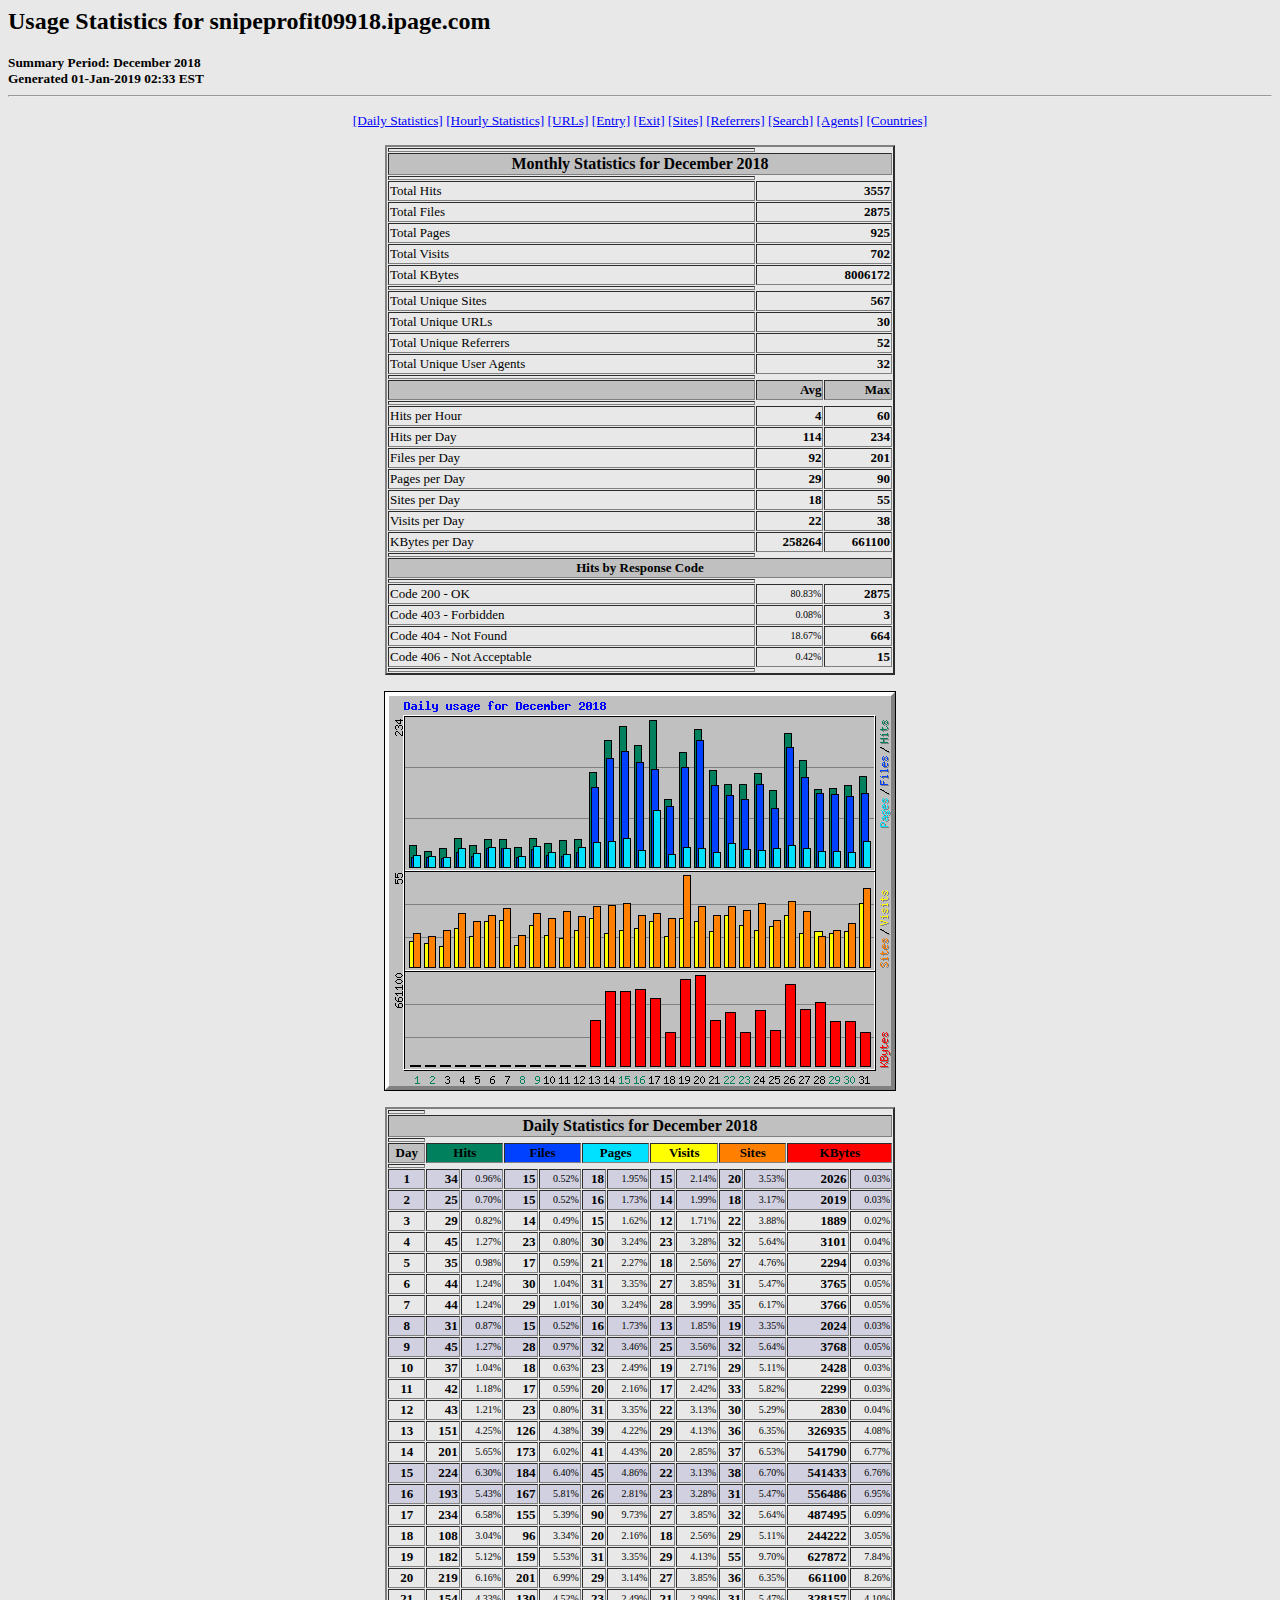
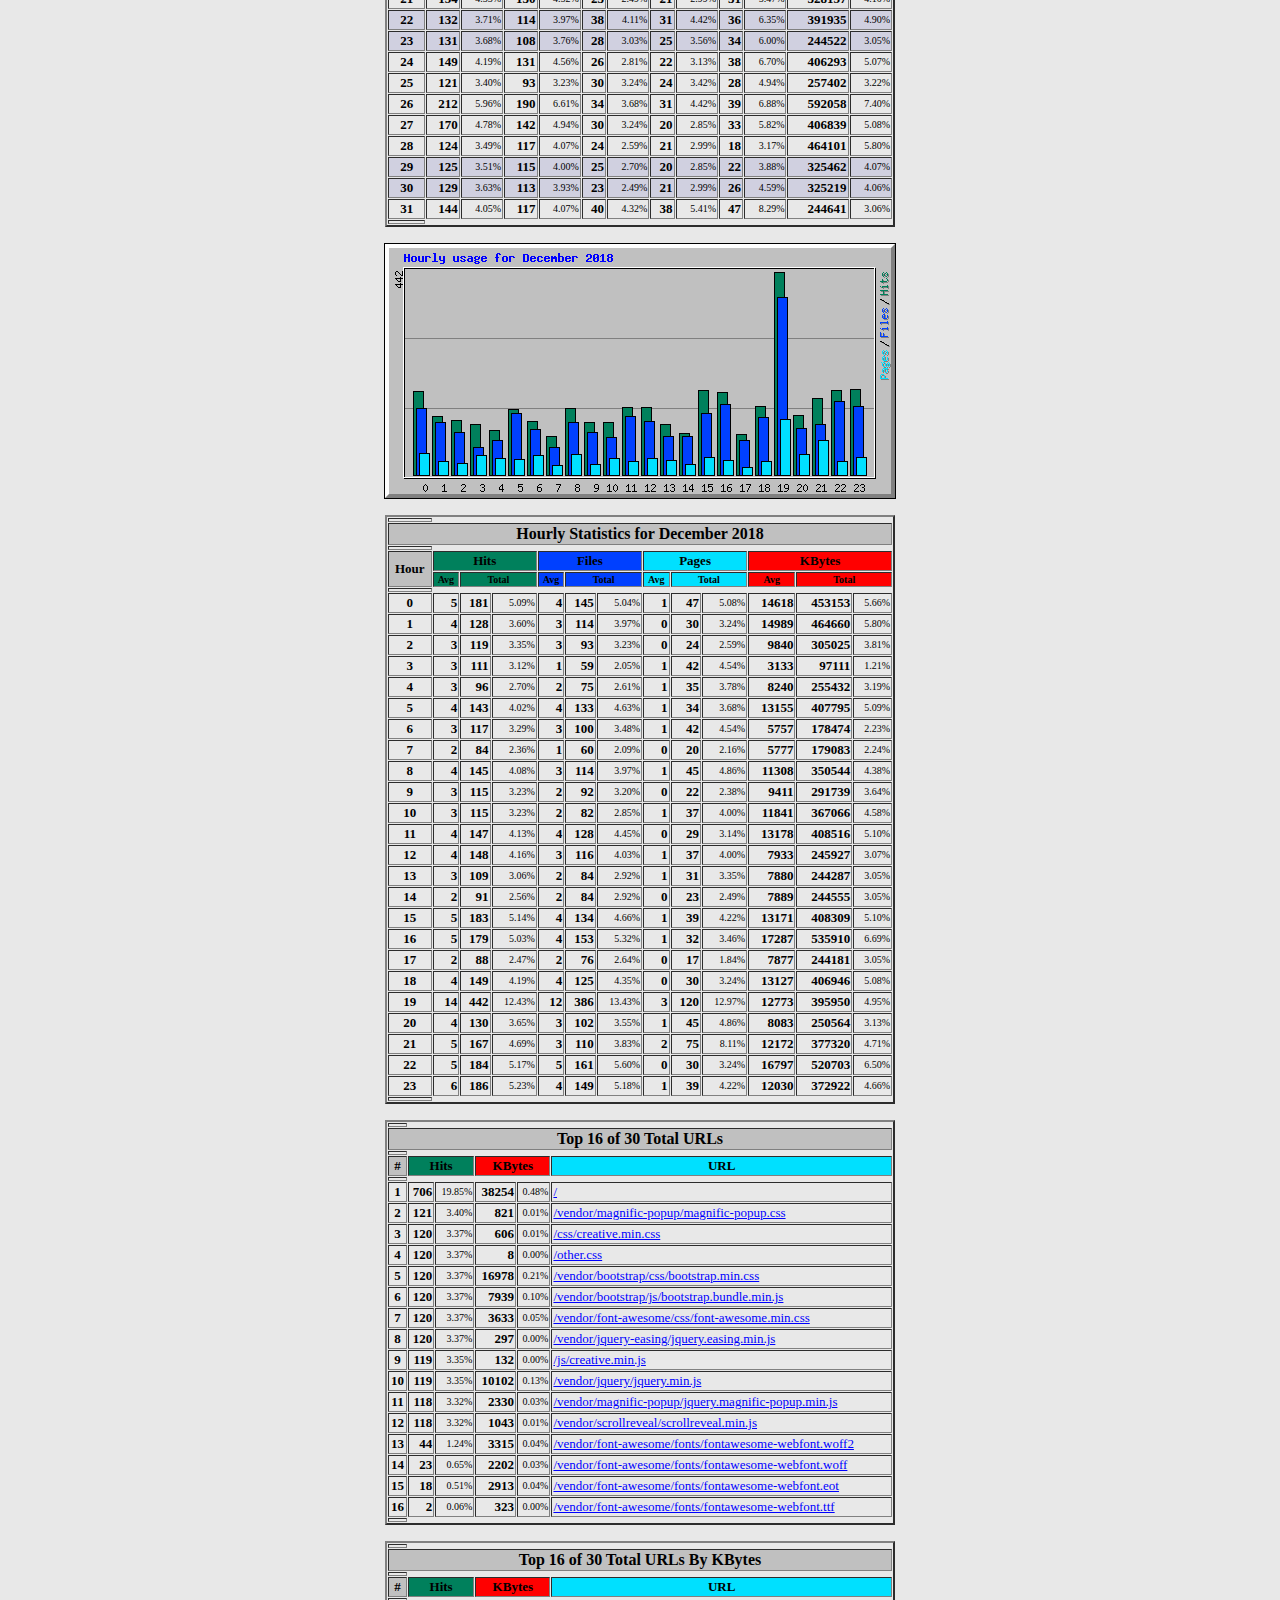
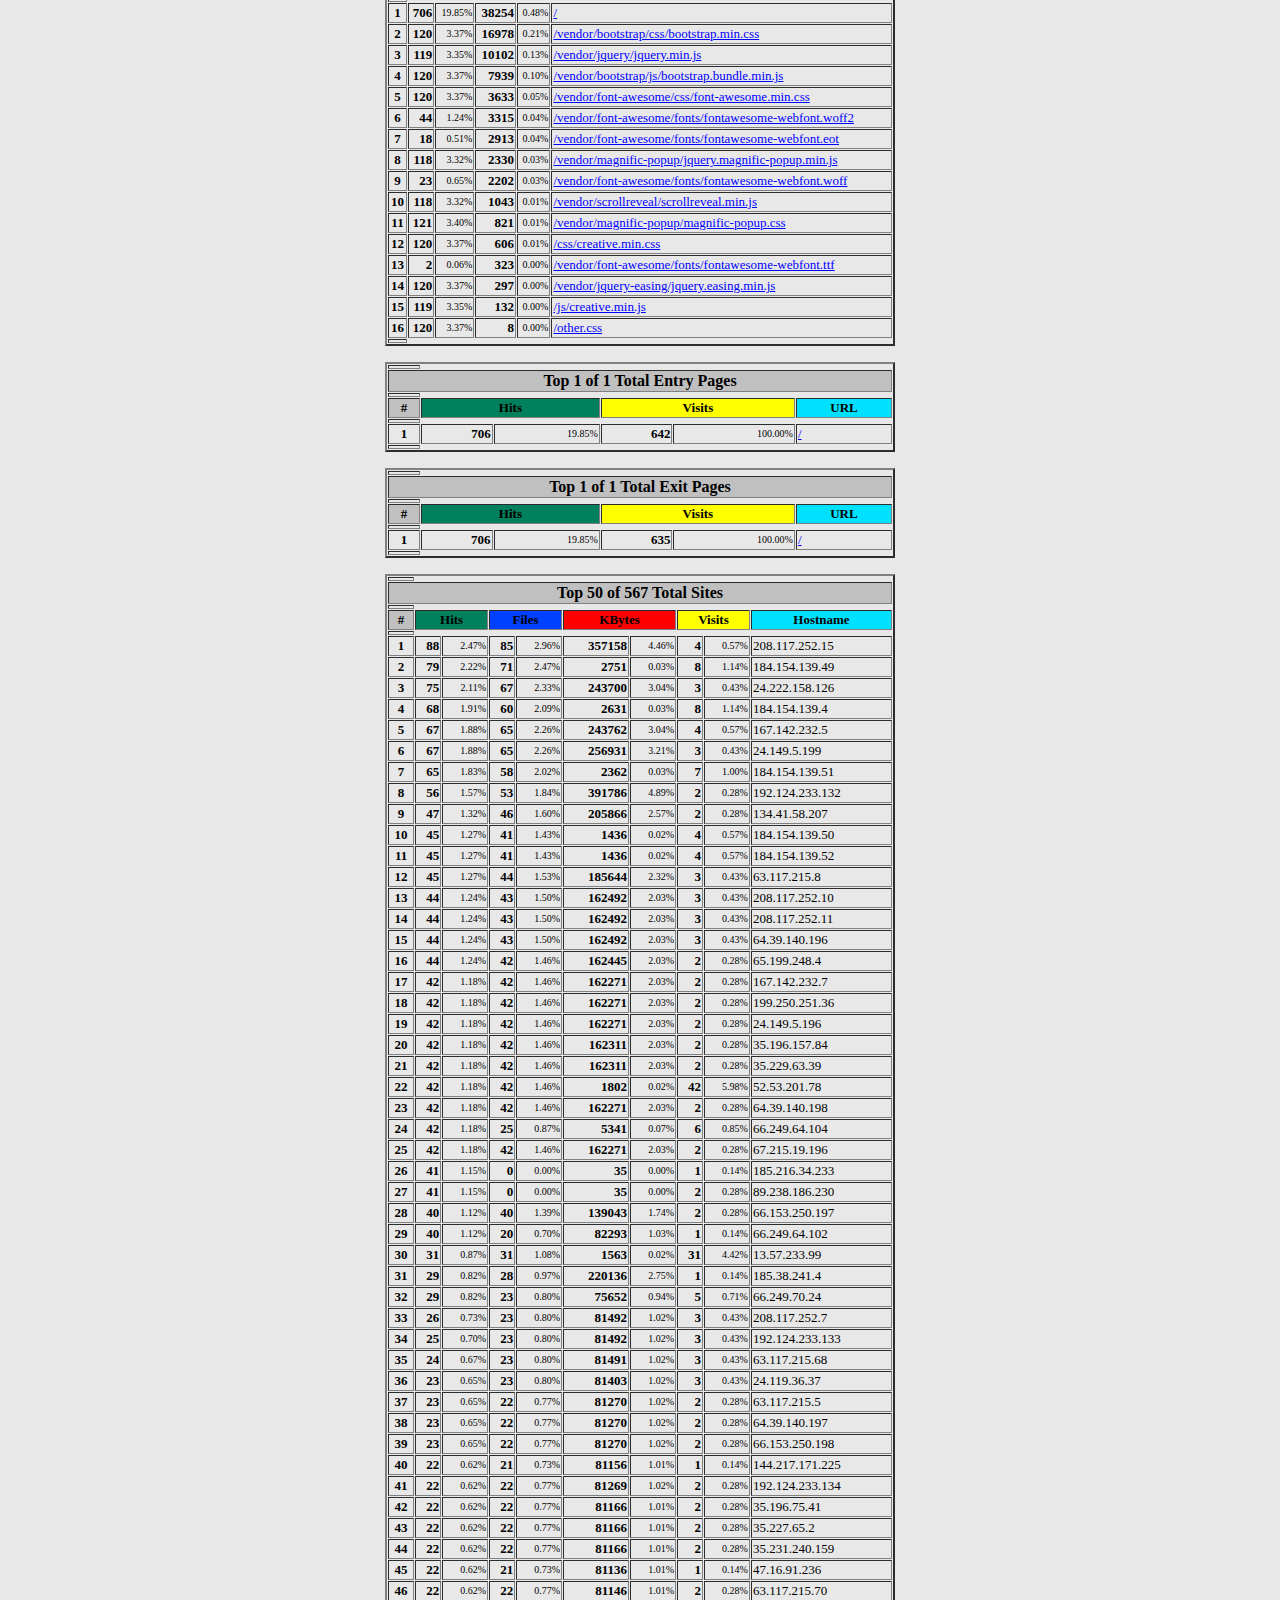
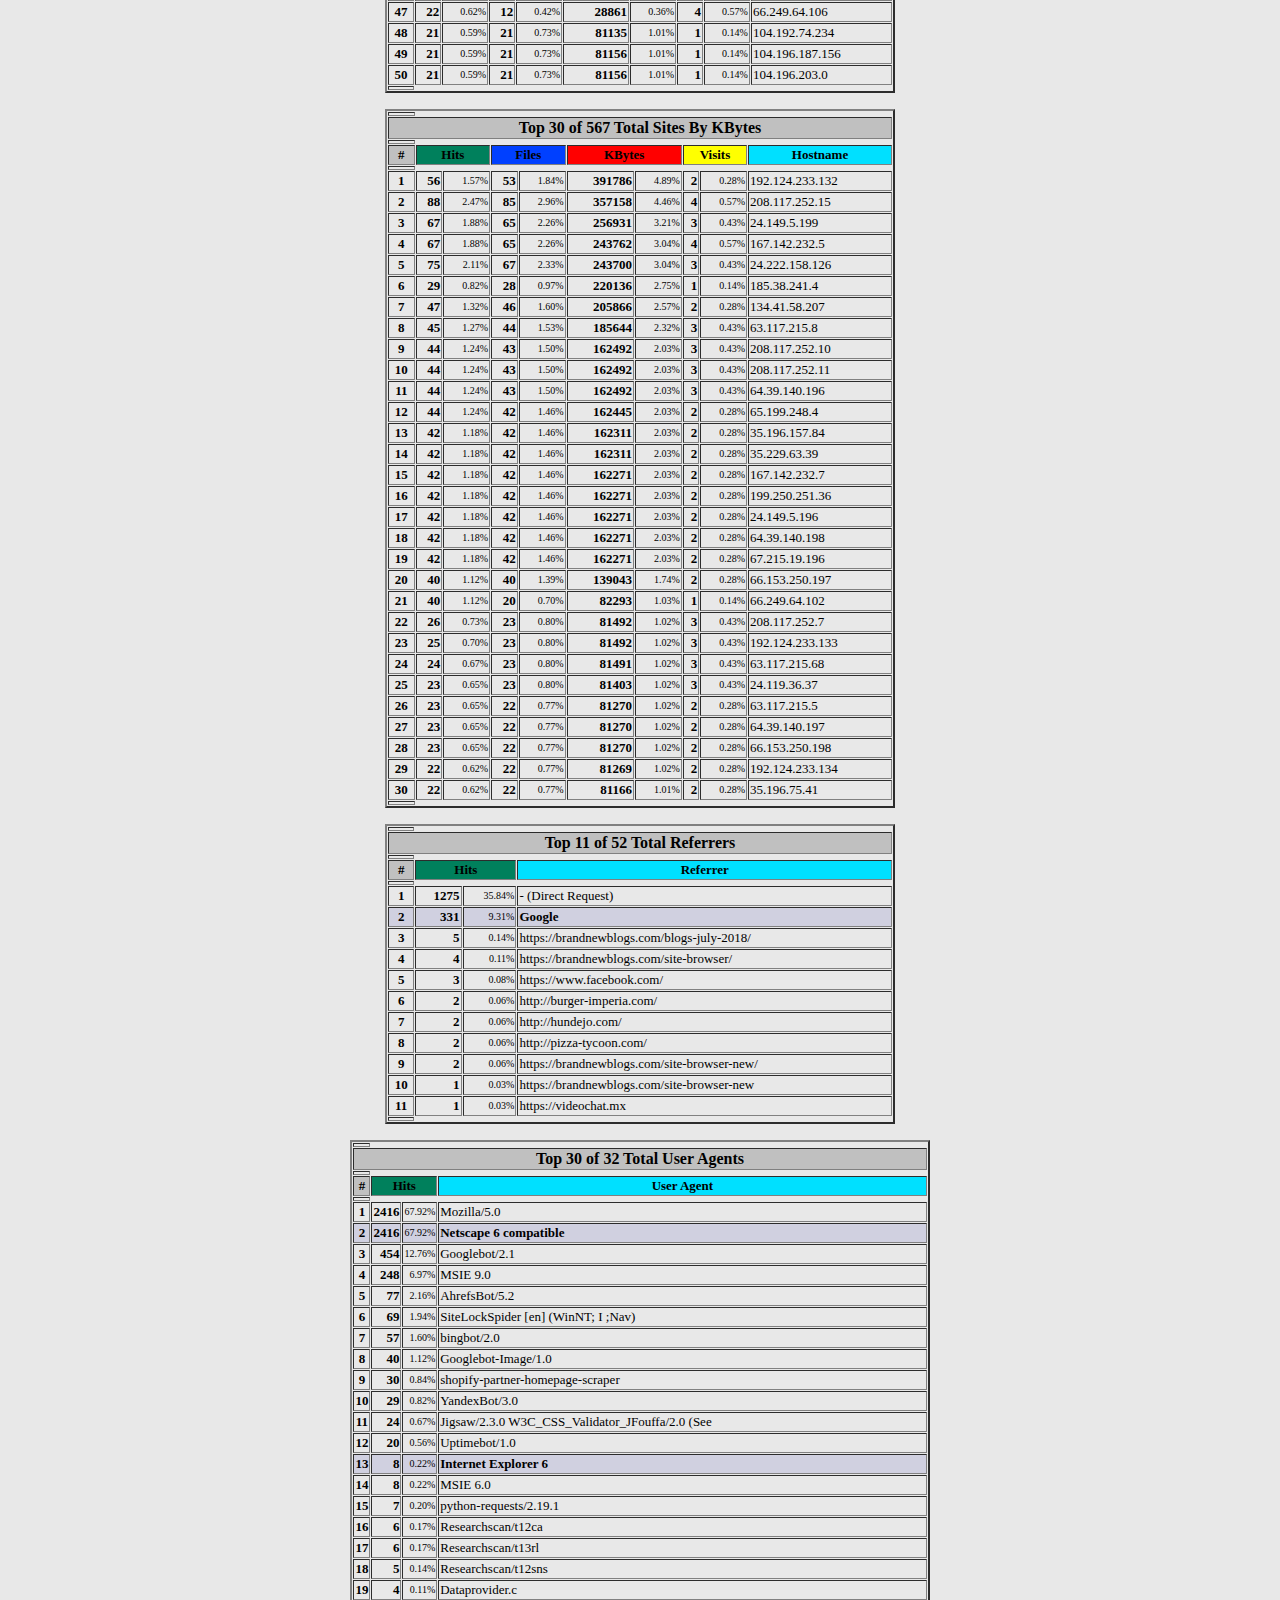
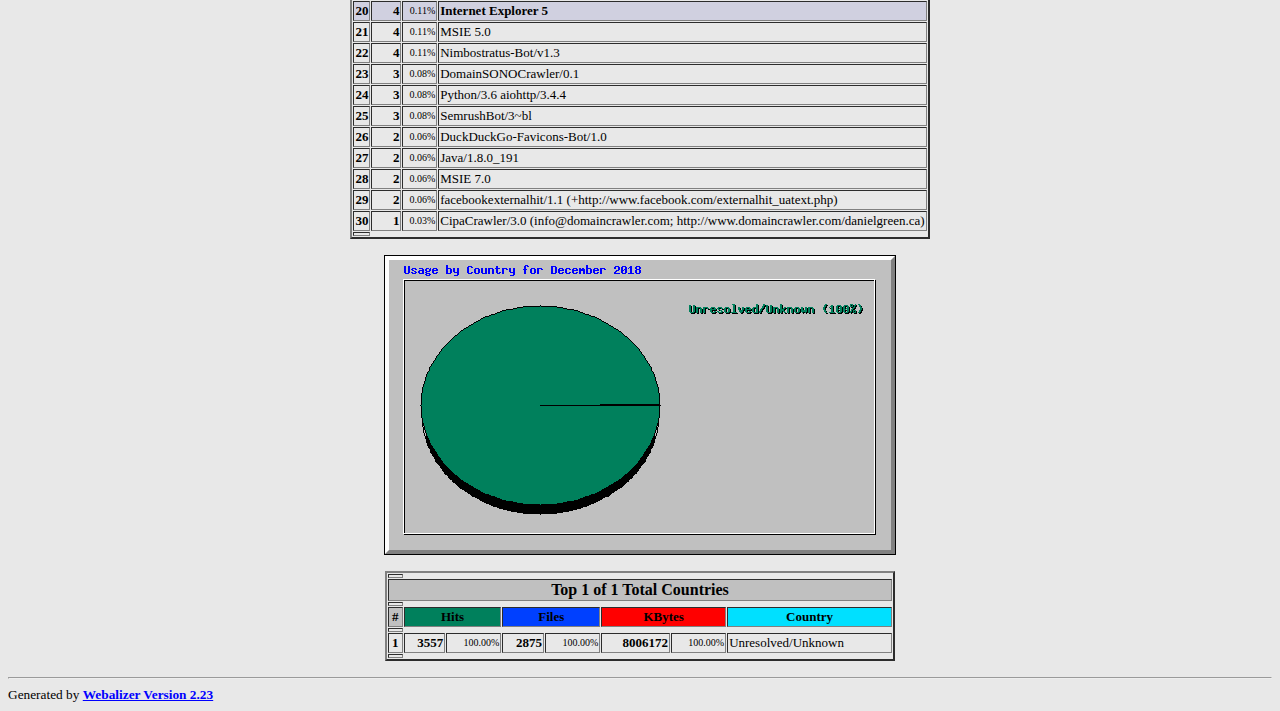
<file: stats/usage_201812.html>
<!DOCTYPE HTML PUBLIC "-//W3C//DTD HTML 4.0 Transitional//EN">

<!-- Generated by The Webalizer  Ver. 2.23-08 -->
<!--                                          -->
<!-- Copyright 1997-2013  Bradford L. Barrett -->
<!--                                          -->
<!-- Distributed under the GNU GPL  Version 2 -->
<!--        Full text may be found at:        -->
<!--         http://www.webalizer.org         -->
<!--                                          -->
<!--  Give the power back to the programmers  -->
<!--   Support the Free Software Foundation   -->
<!--           (http://www.fsf.org)           -->
<!--                                          -->
<!-- *** Generated: 01-Jan-2019 02:33 EST *** -->

<HTML lang="en">
<HEAD>
 <TITLE>Usage Statistics for snipeprofit09918.ipage.com - December 2018</TITLE>
</HEAD>

<BODY BGCOLOR="#E8E8E8" TEXT="#000000" LINK="#0000FF" VLINK="#FF0000">
<H2>Usage Statistics for snipeprofit09918.ipage.com</H2>
<SMALL><STRONG>
Summary Period: December 2018<BR>
Generated 01-Jan-2019 02:33 EST<BR>
</STRONG></SMALL>
<CENTER>
<HR>
<P>
<SMALL>
<A HREF="#DAYSTATS">[Daily Statistics]</A>
<A HREF="#HOURSTATS">[Hourly Statistics]</A>
<A HREF="#TOPURLS">[URLs]</A>
<A HREF="#TOPENTRY">[Entry]</A>
<A HREF="#TOPEXIT">[Exit]</A>
<A HREF="#TOPSITES">[Sites]</A>
<A HREF="#TOPREFS">[Referrers]</A>
<A HREF="#TOPSEARCH">[Search]</A>
<A HREF="#TOPAGENTS">[Agents]</A>
<A HREF="#TOPCTRYS">[Countries]</A>
</SMALL>
<P>
<TABLE WIDTH=510 BORDER=2 CELLSPACING=1 CELLPADDING=1>
<TR><TH HEIGHT=4></TH></TR>
<TR><TH COLSPAN=3 ALIGN=center BGCOLOR="#C0C0C0">Monthly Statistics for December 2018</TH></TR>
<TR><TH HEIGHT=4></TH></TR>
<TR><TD WIDTH=380><FONT SIZE="-1">Total Hits</FONT></TD>
<TD ALIGN=right COLSPAN=2><FONT SIZE="-1"><B>3557</B></FONT></TD></TR>
<TR><TD WIDTH=380><FONT SIZE="-1">Total Files</FONT></TD>
<TD ALIGN=right COLSPAN=2><FONT SIZE="-1"><B>2875</B></FONT></TD></TR>
<TR><TD WIDTH=380><FONT SIZE="-1">Total Pages</FONT></TD>
<TD ALIGN=right COLSPAN=2><FONT SIZE="-1"><B>925</B></FONT></TD></TR>
<TR><TD WIDTH=380><FONT SIZE="-1">Total Visits</FONT></TD>
<TD ALIGN=right COLSPAN=2><FONT SIZE="-1"><B>702</B></FONT></TD></TR>
<TR><TD WIDTH=380><FONT SIZE="-1">Total KBytes</FONT></TD>
<TD ALIGN=right COLSPAN=2><FONT SIZE="-1"><B>8006172</B></FONT></TD></TR>
<TR><TH HEIGHT=4></TH></TR>
<TR><TD WIDTH=380><FONT SIZE="-1">Total Unique Sites</FONT></TD>
<TD ALIGN=right COLSPAN=2><FONT SIZE="-1"><B>567</B></FONT></TD></TR>
<TR><TD WIDTH=380><FONT SIZE="-1">Total Unique URLs</FONT></TD>
<TD ALIGN=right COLSPAN=2><FONT SIZE="-1"><B>30</B></FONT></TD></TR>
<TR><TD WIDTH=380><FONT SIZE="-1">Total Unique Referrers</FONT></TD>
<TD ALIGN=right COLSPAN=2><FONT SIZE="-1"><B>52</B></FONT></TD></TR>
<TR><TD WIDTH=380><FONT SIZE="-1">Total Unique User Agents</FONT></TD>
<TD ALIGN=right COLSPAN=2><FONT SIZE="-1"><B>32</B></FONT></TD></TR>
<TR><TH HEIGHT=4></TH></TR>
<TR><TH WIDTH=380 BGCOLOR="#C0C0C0"><FONT SIZE=-1 COLOR="#C0C0C0">.</FONT></TH>
<TH WIDTH=65 BGCOLOR="#C0C0C0" ALIGN=right><FONT SIZE=-1>Avg </FONT></TH>
<TH WIDTH=65 BGCOLOR="#C0C0C0" ALIGN=right><FONT SIZE=-1>Max </FONT></TH></TR>
<TR><TH HEIGHT=4></TH></TR>
<TR><TD><FONT SIZE="-1">Hits per Hour</FONT></TD>
<TD ALIGN=right WIDTH=65><FONT SIZE="-1"><B>4</B></FONT></TD>
<TD WIDTH=65 ALIGN=right><FONT SIZE=-1><B>60</B></FONT></TD></TR>
<TR><TD><FONT SIZE="-1">Hits per Day</FONT></TD>
<TD ALIGN=right WIDTH=65><FONT SIZE="-1"><B>114</B></FONT></TD>
<TD WIDTH=65 ALIGN=right><FONT SIZE=-1><B>234</B></FONT></TD></TR>
<TR><TD><FONT SIZE="-1">Files per Day</FONT></TD>
<TD ALIGN=right WIDTH=65><FONT SIZE="-1"><B>92</B></FONT></TD>
<TD WIDTH=65 ALIGN=right><FONT SIZE=-1><B>201</B></FONT></TD></TR>
<TR><TD><FONT SIZE="-1">Pages per Day</FONT></TD>
<TD ALIGN=right WIDTH=65><FONT SIZE="-1"><B>29</B></FONT></TD>
<TD WIDTH=65 ALIGN=right><FONT SIZE=-1><B>90</B></FONT></TD></TR>
<TR><TD><FONT SIZE="-1">Sites per Day</FONT></TD>
<TD ALIGN=right WIDTH=65><FONT SIZE="-1"><B>18</B></FONT></TD>
<TD WIDTH=65 ALIGN=right><FONT SIZE=-1><B>55</B></FONT></TD></TR>
<TR><TD><FONT SIZE="-1">Visits per Day</FONT></TD>
<TD ALIGN=right WIDTH=65><FONT SIZE="-1"><B>22</B></FONT></TD>
<TD WIDTH=65 ALIGN=right><FONT SIZE=-1><B>38</B></FONT></TD></TR>
<TR><TD><FONT SIZE="-1">KBytes per Day</FONT></TD>
<TD ALIGN=right WIDTH=65><FONT SIZE="-1"><B>258264</B></FONT></TD>
<TD WIDTH=65 ALIGN=right><FONT SIZE=-1><B>661100</B></FONT></TD></TR>
<TR><TH HEIGHT=4></TH></TR>
<TR><TH COLSPAN=3 ALIGN=center BGCOLOR="#C0C0C0">
<FONT SIZE="-1">Hits by Response Code</FONT></TH></TR>
<TR><TH HEIGHT=4></TH></TR>
<TR><TD><FONT SIZE="-1">Code 200 - OK</FONT></TD>
<TD ALIGN=right><FONT SIZE="-2">80.83%</FONT></TD>
<TD ALIGN=right><FONT SIZE="-1"><B>2875</B></FONT></TD></TR>
<TR><TD><FONT SIZE="-1">Code 403 - Forbidden</FONT></TD>
<TD ALIGN=right><FONT SIZE="-2">0.08%</FONT></TD>
<TD ALIGN=right><FONT SIZE="-1"><B>3</B></FONT></TD></TR>
<TR><TD><FONT SIZE="-1">Code 404 - Not Found</FONT></TD>
<TD ALIGN=right><FONT SIZE="-2">18.67%</FONT></TD>
<TD ALIGN=right><FONT SIZE="-1"><B>664</B></FONT></TD></TR>
<TR><TD><FONT SIZE="-1">Code 406 - Not Acceptable</FONT></TD>
<TD ALIGN=right><FONT SIZE="-2">0.42%</FONT></TD>
<TD ALIGN=right><FONT SIZE="-1"><B>15</B></FONT></TD></TR>
<TR><TH HEIGHT=4></TH></TR>
</TABLE>
<P>
<A NAME="DAYSTATS"></A>
<IMG SRC="daily_usage_201812.png" ALT="Daily usage for December 2018" HEIGHT=400 WIDTH=512><P>
<TABLE WIDTH=510 BORDER=2 CELLSPACING=1 CELLPADDING=1>
<TR><TH HEIGHT=4></TH></TR>
<TR><TH BGCOLOR="#C0C0C0" COLSPAN=13 ALIGN=center>Daily Statistics for December 2018</TH></TR>
<TR><TH HEIGHT=4></TH></TR>
<TR><TH ALIGN=center BGCOLOR="#C0C0C0"><FONT SIZE="-1">Day</FONT></TH>
<TH ALIGN=center BGCOLOR="#00805c" COLSPAN=2><FONT SIZE="-1">Hits</FONT></TH>
<TH ALIGN=center BGCOLOR="#0040ff" COLSPAN=2><FONT SIZE="-1">Files</FONT></TH>
<TH ALIGN=center BGCOLOR="#00e0ff" COLSPAN=2><FONT SIZE="-1">Pages</FONT></TH>
<TH ALIGN=center BGCOLOR="#ffff00" COLSPAN=2><FONT SIZE="-1">Visits</FONT></TH>
<TH ALIGN=center BGCOLOR="#ff8000" COLSPAN=2><FONT SIZE="-1">Sites</FONT></TH>
<TH ALIGN=center BGCOLOR="#ff0000" COLSPAN=2><FONT SIZE="-1">KBytes</FONT></TH></TR>
<TR><TH HEIGHT=4></TH></TR>
<TR BGCOLOR="#D0D0E0"><TD ALIGN=center><FONT SIZE="-1"><B>1</B></FONT></TD>
<TD ALIGN=right><FONT SIZE="-1"><B>34</B></FONT></TD>
<TD ALIGN=right><FONT SIZE="-2">0.96%</FONT></TD>
<TD ALIGN=right><FONT SIZE="-1"><B>15</B></FONT></TD>
<TD ALIGN=right><FONT SIZE="-2">0.52%</FONT></TD>
<TD ALIGN=right><FONT SIZE="-1"><B>18</B></FONT></TD>
<TD ALIGN=right><FONT SIZE="-2">1.95%</FONT></TD>
<TD ALIGN=right><FONT SIZE="-1"><B>15</B></FONT></TD>
<TD ALIGN=right><FONT SIZE="-2">2.14%</FONT></TD>
<TD ALIGN=right><FONT SIZE="-1"><B>20</B></FONT></TD>
<TD ALIGN=right><FONT SIZE="-2">3.53%</FONT></TD>
<TD ALIGN=right><FONT SIZE="-1"><B>2026</B></FONT></TD>
<TD ALIGN=right><FONT SIZE="-2">0.03%</FONT></TD></TR>
<TR BGCOLOR="#D0D0E0"><TD ALIGN=center><FONT SIZE="-1"><B>2</B></FONT></TD>
<TD ALIGN=right><FONT SIZE="-1"><B>25</B></FONT></TD>
<TD ALIGN=right><FONT SIZE="-2">0.70%</FONT></TD>
<TD ALIGN=right><FONT SIZE="-1"><B>15</B></FONT></TD>
<TD ALIGN=right><FONT SIZE="-2">0.52%</FONT></TD>
<TD ALIGN=right><FONT SIZE="-1"><B>16</B></FONT></TD>
<TD ALIGN=right><FONT SIZE="-2">1.73%</FONT></TD>
<TD ALIGN=right><FONT SIZE="-1"><B>14</B></FONT></TD>
<TD ALIGN=right><FONT SIZE="-2">1.99%</FONT></TD>
<TD ALIGN=right><FONT SIZE="-1"><B>18</B></FONT></TD>
<TD ALIGN=right><FONT SIZE="-2">3.17%</FONT></TD>
<TD ALIGN=right><FONT SIZE="-1"><B>2019</B></FONT></TD>
<TD ALIGN=right><FONT SIZE="-2">0.03%</FONT></TD></TR>
<TR><TD ALIGN=center><FONT SIZE="-1"><B>3</B></FONT></TD>
<TD ALIGN=right><FONT SIZE="-1"><B>29</B></FONT></TD>
<TD ALIGN=right><FONT SIZE="-2">0.82%</FONT></TD>
<TD ALIGN=right><FONT SIZE="-1"><B>14</B></FONT></TD>
<TD ALIGN=right><FONT SIZE="-2">0.49%</FONT></TD>
<TD ALIGN=right><FONT SIZE="-1"><B>15</B></FONT></TD>
<TD ALIGN=right><FONT SIZE="-2">1.62%</FONT></TD>
<TD ALIGN=right><FONT SIZE="-1"><B>12</B></FONT></TD>
<TD ALIGN=right><FONT SIZE="-2">1.71%</FONT></TD>
<TD ALIGN=right><FONT SIZE="-1"><B>22</B></FONT></TD>
<TD ALIGN=right><FONT SIZE="-2">3.88%</FONT></TD>
<TD ALIGN=right><FONT SIZE="-1"><B>1889</B></FONT></TD>
<TD ALIGN=right><FONT SIZE="-2">0.02%</FONT></TD></TR>
<TR><TD ALIGN=center><FONT SIZE="-1"><B>4</B></FONT></TD>
<TD ALIGN=right><FONT SIZE="-1"><B>45</B></FONT></TD>
<TD ALIGN=right><FONT SIZE="-2">1.27%</FONT></TD>
<TD ALIGN=right><FONT SIZE="-1"><B>23</B></FONT></TD>
<TD ALIGN=right><FONT SIZE="-2">0.80%</FONT></TD>
<TD ALIGN=right><FONT SIZE="-1"><B>30</B></FONT></TD>
<TD ALIGN=right><FONT SIZE="-2">3.24%</FONT></TD>
<TD ALIGN=right><FONT SIZE="-1"><B>23</B></FONT></TD>
<TD ALIGN=right><FONT SIZE="-2">3.28%</FONT></TD>
<TD ALIGN=right><FONT SIZE="-1"><B>32</B></FONT></TD>
<TD ALIGN=right><FONT SIZE="-2">5.64%</FONT></TD>
<TD ALIGN=right><FONT SIZE="-1"><B>3101</B></FONT></TD>
<TD ALIGN=right><FONT SIZE="-2">0.04%</FONT></TD></TR>
<TR><TD ALIGN=center><FONT SIZE="-1"><B>5</B></FONT></TD>
<TD ALIGN=right><FONT SIZE="-1"><B>35</B></FONT></TD>
<TD ALIGN=right><FONT SIZE="-2">0.98%</FONT></TD>
<TD ALIGN=right><FONT SIZE="-1"><B>17</B></FONT></TD>
<TD ALIGN=right><FONT SIZE="-2">0.59%</FONT></TD>
<TD ALIGN=right><FONT SIZE="-1"><B>21</B></FONT></TD>
<TD ALIGN=right><FONT SIZE="-2">2.27%</FONT></TD>
<TD ALIGN=right><FONT SIZE="-1"><B>18</B></FONT></TD>
<TD ALIGN=right><FONT SIZE="-2">2.56%</FONT></TD>
<TD ALIGN=right><FONT SIZE="-1"><B>27</B></FONT></TD>
<TD ALIGN=right><FONT SIZE="-2">4.76%</FONT></TD>
<TD ALIGN=right><FONT SIZE="-1"><B>2294</B></FONT></TD>
<TD ALIGN=right><FONT SIZE="-2">0.03%</FONT></TD></TR>
<TR><TD ALIGN=center><FONT SIZE="-1"><B>6</B></FONT></TD>
<TD ALIGN=right><FONT SIZE="-1"><B>44</B></FONT></TD>
<TD ALIGN=right><FONT SIZE="-2">1.24%</FONT></TD>
<TD ALIGN=right><FONT SIZE="-1"><B>30</B></FONT></TD>
<TD ALIGN=right><FONT SIZE="-2">1.04%</FONT></TD>
<TD ALIGN=right><FONT SIZE="-1"><B>31</B></FONT></TD>
<TD ALIGN=right><FONT SIZE="-2">3.35%</FONT></TD>
<TD ALIGN=right><FONT SIZE="-1"><B>27</B></FONT></TD>
<TD ALIGN=right><FONT SIZE="-2">3.85%</FONT></TD>
<TD ALIGN=right><FONT SIZE="-1"><B>31</B></FONT></TD>
<TD ALIGN=right><FONT SIZE="-2">5.47%</FONT></TD>
<TD ALIGN=right><FONT SIZE="-1"><B>3765</B></FONT></TD>
<TD ALIGN=right><FONT SIZE="-2">0.05%</FONT></TD></TR>
<TR><TD ALIGN=center><FONT SIZE="-1"><B>7</B></FONT></TD>
<TD ALIGN=right><FONT SIZE="-1"><B>44</B></FONT></TD>
<TD ALIGN=right><FONT SIZE="-2">1.24%</FONT></TD>
<TD ALIGN=right><FONT SIZE="-1"><B>29</B></FONT></TD>
<TD ALIGN=right><FONT SIZE="-2">1.01%</FONT></TD>
<TD ALIGN=right><FONT SIZE="-1"><B>30</B></FONT></TD>
<TD ALIGN=right><FONT SIZE="-2">3.24%</FONT></TD>
<TD ALIGN=right><FONT SIZE="-1"><B>28</B></FONT></TD>
<TD ALIGN=right><FONT SIZE="-2">3.99%</FONT></TD>
<TD ALIGN=right><FONT SIZE="-1"><B>35</B></FONT></TD>
<TD ALIGN=right><FONT SIZE="-2">6.17%</FONT></TD>
<TD ALIGN=right><FONT SIZE="-1"><B>3766</B></FONT></TD>
<TD ALIGN=right><FONT SIZE="-2">0.05%</FONT></TD></TR>
<TR BGCOLOR="#D0D0E0"><TD ALIGN=center><FONT SIZE="-1"><B>8</B></FONT></TD>
<TD ALIGN=right><FONT SIZE="-1"><B>31</B></FONT></TD>
<TD ALIGN=right><FONT SIZE="-2">0.87%</FONT></TD>
<TD ALIGN=right><FONT SIZE="-1"><B>15</B></FONT></TD>
<TD ALIGN=right><FONT SIZE="-2">0.52%</FONT></TD>
<TD ALIGN=right><FONT SIZE="-1"><B>16</B></FONT></TD>
<TD ALIGN=right><FONT SIZE="-2">1.73%</FONT></TD>
<TD ALIGN=right><FONT SIZE="-1"><B>13</B></FONT></TD>
<TD ALIGN=right><FONT SIZE="-2">1.85%</FONT></TD>
<TD ALIGN=right><FONT SIZE="-1"><B>19</B></FONT></TD>
<TD ALIGN=right><FONT SIZE="-2">3.35%</FONT></TD>
<TD ALIGN=right><FONT SIZE="-1"><B>2024</B></FONT></TD>
<TD ALIGN=right><FONT SIZE="-2">0.03%</FONT></TD></TR>
<TR BGCOLOR="#D0D0E0"><TD ALIGN=center><FONT SIZE="-1"><B>9</B></FONT></TD>
<TD ALIGN=right><FONT SIZE="-1"><B>45</B></FONT></TD>
<TD ALIGN=right><FONT SIZE="-2">1.27%</FONT></TD>
<TD ALIGN=right><FONT SIZE="-1"><B>28</B></FONT></TD>
<TD ALIGN=right><FONT SIZE="-2">0.97%</FONT></TD>
<TD ALIGN=right><FONT SIZE="-1"><B>32</B></FONT></TD>
<TD ALIGN=right><FONT SIZE="-2">3.46%</FONT></TD>
<TD ALIGN=right><FONT SIZE="-1"><B>25</B></FONT></TD>
<TD ALIGN=right><FONT SIZE="-2">3.56%</FONT></TD>
<TD ALIGN=right><FONT SIZE="-1"><B>32</B></FONT></TD>
<TD ALIGN=right><FONT SIZE="-2">5.64%</FONT></TD>
<TD ALIGN=right><FONT SIZE="-1"><B>3768</B></FONT></TD>
<TD ALIGN=right><FONT SIZE="-2">0.05%</FONT></TD></TR>
<TR><TD ALIGN=center><FONT SIZE="-1"><B>10</B></FONT></TD>
<TD ALIGN=right><FONT SIZE="-1"><B>37</B></FONT></TD>
<TD ALIGN=right><FONT SIZE="-2">1.04%</FONT></TD>
<TD ALIGN=right><FONT SIZE="-1"><B>18</B></FONT></TD>
<TD ALIGN=right><FONT SIZE="-2">0.63%</FONT></TD>
<TD ALIGN=right><FONT SIZE="-1"><B>23</B></FONT></TD>
<TD ALIGN=right><FONT SIZE="-2">2.49%</FONT></TD>
<TD ALIGN=right><FONT SIZE="-1"><B>19</B></FONT></TD>
<TD ALIGN=right><FONT SIZE="-2">2.71%</FONT></TD>
<TD ALIGN=right><FONT SIZE="-1"><B>29</B></FONT></TD>
<TD ALIGN=right><FONT SIZE="-2">5.11%</FONT></TD>
<TD ALIGN=right><FONT SIZE="-1"><B>2428</B></FONT></TD>
<TD ALIGN=right><FONT SIZE="-2">0.03%</FONT></TD></TR>
<TR><TD ALIGN=center><FONT SIZE="-1"><B>11</B></FONT></TD>
<TD ALIGN=right><FONT SIZE="-1"><B>42</B></FONT></TD>
<TD ALIGN=right><FONT SIZE="-2">1.18%</FONT></TD>
<TD ALIGN=right><FONT SIZE="-1"><B>17</B></FONT></TD>
<TD ALIGN=right><FONT SIZE="-2">0.59%</FONT></TD>
<TD ALIGN=right><FONT SIZE="-1"><B>20</B></FONT></TD>
<TD ALIGN=right><FONT SIZE="-2">2.16%</FONT></TD>
<TD ALIGN=right><FONT SIZE="-1"><B>17</B></FONT></TD>
<TD ALIGN=right><FONT SIZE="-2">2.42%</FONT></TD>
<TD ALIGN=right><FONT SIZE="-1"><B>33</B></FONT></TD>
<TD ALIGN=right><FONT SIZE="-2">5.82%</FONT></TD>
<TD ALIGN=right><FONT SIZE="-1"><B>2299</B></FONT></TD>
<TD ALIGN=right><FONT SIZE="-2">0.03%</FONT></TD></TR>
<TR><TD ALIGN=center><FONT SIZE="-1"><B>12</B></FONT></TD>
<TD ALIGN=right><FONT SIZE="-1"><B>43</B></FONT></TD>
<TD ALIGN=right><FONT SIZE="-2">1.21%</FONT></TD>
<TD ALIGN=right><FONT SIZE="-1"><B>23</B></FONT></TD>
<TD ALIGN=right><FONT SIZE="-2">0.80%</FONT></TD>
<TD ALIGN=right><FONT SIZE="-1"><B>31</B></FONT></TD>
<TD ALIGN=right><FONT SIZE="-2">3.35%</FONT></TD>
<TD ALIGN=right><FONT SIZE="-1"><B>22</B></FONT></TD>
<TD ALIGN=right><FONT SIZE="-2">3.13%</FONT></TD>
<TD ALIGN=right><FONT SIZE="-1"><B>30</B></FONT></TD>
<TD ALIGN=right><FONT SIZE="-2">5.29%</FONT></TD>
<TD ALIGN=right><FONT SIZE="-1"><B>2830</B></FONT></TD>
<TD ALIGN=right><FONT SIZE="-2">0.04%</FONT></TD></TR>
<TR><TD ALIGN=center><FONT SIZE="-1"><B>13</B></FONT></TD>
<TD ALIGN=right><FONT SIZE="-1"><B>151</B></FONT></TD>
<TD ALIGN=right><FONT SIZE="-2">4.25%</FONT></TD>
<TD ALIGN=right><FONT SIZE="-1"><B>126</B></FONT></TD>
<TD ALIGN=right><FONT SIZE="-2">4.38%</FONT></TD>
<TD ALIGN=right><FONT SIZE="-1"><B>39</B></FONT></TD>
<TD ALIGN=right><FONT SIZE="-2">4.22%</FONT></TD>
<TD ALIGN=right><FONT SIZE="-1"><B>29</B></FONT></TD>
<TD ALIGN=right><FONT SIZE="-2">4.13%</FONT></TD>
<TD ALIGN=right><FONT SIZE="-1"><B>36</B></FONT></TD>
<TD ALIGN=right><FONT SIZE="-2">6.35%</FONT></TD>
<TD ALIGN=right><FONT SIZE="-1"><B>326935</B></FONT></TD>
<TD ALIGN=right><FONT SIZE="-2">4.08%</FONT></TD></TR>
<TR><TD ALIGN=center><FONT SIZE="-1"><B>14</B></FONT></TD>
<TD ALIGN=right><FONT SIZE="-1"><B>201</B></FONT></TD>
<TD ALIGN=right><FONT SIZE="-2">5.65%</FONT></TD>
<TD ALIGN=right><FONT SIZE="-1"><B>173</B></FONT></TD>
<TD ALIGN=right><FONT SIZE="-2">6.02%</FONT></TD>
<TD ALIGN=right><FONT SIZE="-1"><B>41</B></FONT></TD>
<TD ALIGN=right><FONT SIZE="-2">4.43%</FONT></TD>
<TD ALIGN=right><FONT SIZE="-1"><B>20</B></FONT></TD>
<TD ALIGN=right><FONT SIZE="-2">2.85%</FONT></TD>
<TD ALIGN=right><FONT SIZE="-1"><B>37</B></FONT></TD>
<TD ALIGN=right><FONT SIZE="-2">6.53%</FONT></TD>
<TD ALIGN=right><FONT SIZE="-1"><B>541790</B></FONT></TD>
<TD ALIGN=right><FONT SIZE="-2">6.77%</FONT></TD></TR>
<TR BGCOLOR="#D0D0E0"><TD ALIGN=center><FONT SIZE="-1"><B>15</B></FONT></TD>
<TD ALIGN=right><FONT SIZE="-1"><B>224</B></FONT></TD>
<TD ALIGN=right><FONT SIZE="-2">6.30%</FONT></TD>
<TD ALIGN=right><FONT SIZE="-1"><B>184</B></FONT></TD>
<TD ALIGN=right><FONT SIZE="-2">6.40%</FONT></TD>
<TD ALIGN=right><FONT SIZE="-1"><B>45</B></FONT></TD>
<TD ALIGN=right><FONT SIZE="-2">4.86%</FONT></TD>
<TD ALIGN=right><FONT SIZE="-1"><B>22</B></FONT></TD>
<TD ALIGN=right><FONT SIZE="-2">3.13%</FONT></TD>
<TD ALIGN=right><FONT SIZE="-1"><B>38</B></FONT></TD>
<TD ALIGN=right><FONT SIZE="-2">6.70%</FONT></TD>
<TD ALIGN=right><FONT SIZE="-1"><B>541433</B></FONT></TD>
<TD ALIGN=right><FONT SIZE="-2">6.76%</FONT></TD></TR>
<TR BGCOLOR="#D0D0E0"><TD ALIGN=center><FONT SIZE="-1"><B>16</B></FONT></TD>
<TD ALIGN=right><FONT SIZE="-1"><B>193</B></FONT></TD>
<TD ALIGN=right><FONT SIZE="-2">5.43%</FONT></TD>
<TD ALIGN=right><FONT SIZE="-1"><B>167</B></FONT></TD>
<TD ALIGN=right><FONT SIZE="-2">5.81%</FONT></TD>
<TD ALIGN=right><FONT SIZE="-1"><B>26</B></FONT></TD>
<TD ALIGN=right><FONT SIZE="-2">2.81%</FONT></TD>
<TD ALIGN=right><FONT SIZE="-1"><B>23</B></FONT></TD>
<TD ALIGN=right><FONT SIZE="-2">3.28%</FONT></TD>
<TD ALIGN=right><FONT SIZE="-1"><B>31</B></FONT></TD>
<TD ALIGN=right><FONT SIZE="-2">5.47%</FONT></TD>
<TD ALIGN=right><FONT SIZE="-1"><B>556486</B></FONT></TD>
<TD ALIGN=right><FONT SIZE="-2">6.95%</FONT></TD></TR>
<TR><TD ALIGN=center><FONT SIZE="-1"><B>17</B></FONT></TD>
<TD ALIGN=right><FONT SIZE="-1"><B>234</B></FONT></TD>
<TD ALIGN=right><FONT SIZE="-2">6.58%</FONT></TD>
<TD ALIGN=right><FONT SIZE="-1"><B>155</B></FONT></TD>
<TD ALIGN=right><FONT SIZE="-2">5.39%</FONT></TD>
<TD ALIGN=right><FONT SIZE="-1"><B>90</B></FONT></TD>
<TD ALIGN=right><FONT SIZE="-2">9.73%</FONT></TD>
<TD ALIGN=right><FONT SIZE="-1"><B>27</B></FONT></TD>
<TD ALIGN=right><FONT SIZE="-2">3.85%</FONT></TD>
<TD ALIGN=right><FONT SIZE="-1"><B>32</B></FONT></TD>
<TD ALIGN=right><FONT SIZE="-2">5.64%</FONT></TD>
<TD ALIGN=right><FONT SIZE="-1"><B>487495</B></FONT></TD>
<TD ALIGN=right><FONT SIZE="-2">6.09%</FONT></TD></TR>
<TR><TD ALIGN=center><FONT SIZE="-1"><B>18</B></FONT></TD>
<TD ALIGN=right><FONT SIZE="-1"><B>108</B></FONT></TD>
<TD ALIGN=right><FONT SIZE="-2">3.04%</FONT></TD>
<TD ALIGN=right><FONT SIZE="-1"><B>96</B></FONT></TD>
<TD ALIGN=right><FONT SIZE="-2">3.34%</FONT></TD>
<TD ALIGN=right><FONT SIZE="-1"><B>20</B></FONT></TD>
<TD ALIGN=right><FONT SIZE="-2">2.16%</FONT></TD>
<TD ALIGN=right><FONT SIZE="-1"><B>18</B></FONT></TD>
<TD ALIGN=right><FONT SIZE="-2">2.56%</FONT></TD>
<TD ALIGN=right><FONT SIZE="-1"><B>29</B></FONT></TD>
<TD ALIGN=right><FONT SIZE="-2">5.11%</FONT></TD>
<TD ALIGN=right><FONT SIZE="-1"><B>244222</B></FONT></TD>
<TD ALIGN=right><FONT SIZE="-2">3.05%</FONT></TD></TR>
<TR><TD ALIGN=center><FONT SIZE="-1"><B>19</B></FONT></TD>
<TD ALIGN=right><FONT SIZE="-1"><B>182</B></FONT></TD>
<TD ALIGN=right><FONT SIZE="-2">5.12%</FONT></TD>
<TD ALIGN=right><FONT SIZE="-1"><B>159</B></FONT></TD>
<TD ALIGN=right><FONT SIZE="-2">5.53%</FONT></TD>
<TD ALIGN=right><FONT SIZE="-1"><B>31</B></FONT></TD>
<TD ALIGN=right><FONT SIZE="-2">3.35%</FONT></TD>
<TD ALIGN=right><FONT SIZE="-1"><B>29</B></FONT></TD>
<TD ALIGN=right><FONT SIZE="-2">4.13%</FONT></TD>
<TD ALIGN=right><FONT SIZE="-1"><B>55</B></FONT></TD>
<TD ALIGN=right><FONT SIZE="-2">9.70%</FONT></TD>
<TD ALIGN=right><FONT SIZE="-1"><B>627872</B></FONT></TD>
<TD ALIGN=right><FONT SIZE="-2">7.84%</FONT></TD></TR>
<TR><TD ALIGN=center><FONT SIZE="-1"><B>20</B></FONT></TD>
<TD ALIGN=right><FONT SIZE="-1"><B>219</B></FONT></TD>
<TD ALIGN=right><FONT SIZE="-2">6.16%</FONT></TD>
<TD ALIGN=right><FONT SIZE="-1"><B>201</B></FONT></TD>
<TD ALIGN=right><FONT SIZE="-2">6.99%</FONT></TD>
<TD ALIGN=right><FONT SIZE="-1"><B>29</B></FONT></TD>
<TD ALIGN=right><FONT SIZE="-2">3.14%</FONT></TD>
<TD ALIGN=right><FONT SIZE="-1"><B>27</B></FONT></TD>
<TD ALIGN=right><FONT SIZE="-2">3.85%</FONT></TD>
<TD ALIGN=right><FONT SIZE="-1"><B>36</B></FONT></TD>
<TD ALIGN=right><FONT SIZE="-2">6.35%</FONT></TD>
<TD ALIGN=right><FONT SIZE="-1"><B>661100</B></FONT></TD>
<TD ALIGN=right><FONT SIZE="-2">8.26%</FONT></TD></TR>
<TR><TD ALIGN=center><FONT SIZE="-1"><B>21</B></FONT></TD>
<TD ALIGN=right><FONT SIZE="-1"><B>154</B></FONT></TD>
<TD ALIGN=right><FONT SIZE="-2">4.33%</FONT></TD>
<TD ALIGN=right><FONT SIZE="-1"><B>130</B></FONT></TD>
<TD ALIGN=right><FONT SIZE="-2">4.52%</FONT></TD>
<TD ALIGN=right><FONT SIZE="-1"><B>23</B></FONT></TD>
<TD ALIGN=right><FONT SIZE="-2">2.49%</FONT></TD>
<TD ALIGN=right><FONT SIZE="-1"><B>21</B></FONT></TD>
<TD ALIGN=right><FONT SIZE="-2">2.99%</FONT></TD>
<TD ALIGN=right><FONT SIZE="-1"><B>31</B></FONT></TD>
<TD ALIGN=right><FONT SIZE="-2">5.47%</FONT></TD>
<TD ALIGN=right><FONT SIZE="-1"><B>328157</B></FONT></TD>
<TD ALIGN=right><FONT SIZE="-2">4.10%</FONT></TD></TR>
<TR BGCOLOR="#D0D0E0"><TD ALIGN=center><FONT SIZE="-1"><B>22</B></FONT></TD>
<TD ALIGN=right><FONT SIZE="-1"><B>132</B></FONT></TD>
<TD ALIGN=right><FONT SIZE="-2">3.71%</FONT></TD>
<TD ALIGN=right><FONT SIZE="-1"><B>114</B></FONT></TD>
<TD ALIGN=right><FONT SIZE="-2">3.97%</FONT></TD>
<TD ALIGN=right><FONT SIZE="-1"><B>38</B></FONT></TD>
<TD ALIGN=right><FONT SIZE="-2">4.11%</FONT></TD>
<TD ALIGN=right><FONT SIZE="-1"><B>31</B></FONT></TD>
<TD ALIGN=right><FONT SIZE="-2">4.42%</FONT></TD>
<TD ALIGN=right><FONT SIZE="-1"><B>36</B></FONT></TD>
<TD ALIGN=right><FONT SIZE="-2">6.35%</FONT></TD>
<TD ALIGN=right><FONT SIZE="-1"><B>391935</B></FONT></TD>
<TD ALIGN=right><FONT SIZE="-2">4.90%</FONT></TD></TR>
<TR BGCOLOR="#D0D0E0"><TD ALIGN=center><FONT SIZE="-1"><B>23</B></FONT></TD>
<TD ALIGN=right><FONT SIZE="-1"><B>131</B></FONT></TD>
<TD ALIGN=right><FONT SIZE="-2">3.68%</FONT></TD>
<TD ALIGN=right><FONT SIZE="-1"><B>108</B></FONT></TD>
<TD ALIGN=right><FONT SIZE="-2">3.76%</FONT></TD>
<TD ALIGN=right><FONT SIZE="-1"><B>28</B></FONT></TD>
<TD ALIGN=right><FONT SIZE="-2">3.03%</FONT></TD>
<TD ALIGN=right><FONT SIZE="-1"><B>25</B></FONT></TD>
<TD ALIGN=right><FONT SIZE="-2">3.56%</FONT></TD>
<TD ALIGN=right><FONT SIZE="-1"><B>34</B></FONT></TD>
<TD ALIGN=right><FONT SIZE="-2">6.00%</FONT></TD>
<TD ALIGN=right><FONT SIZE="-1"><B>244522</B></FONT></TD>
<TD ALIGN=right><FONT SIZE="-2">3.05%</FONT></TD></TR>
<TR><TD ALIGN=center><FONT SIZE="-1"><B>24</B></FONT></TD>
<TD ALIGN=right><FONT SIZE="-1"><B>149</B></FONT></TD>
<TD ALIGN=right><FONT SIZE="-2">4.19%</FONT></TD>
<TD ALIGN=right><FONT SIZE="-1"><B>131</B></FONT></TD>
<TD ALIGN=right><FONT SIZE="-2">4.56%</FONT></TD>
<TD ALIGN=right><FONT SIZE="-1"><B>26</B></FONT></TD>
<TD ALIGN=right><FONT SIZE="-2">2.81%</FONT></TD>
<TD ALIGN=right><FONT SIZE="-1"><B>22</B></FONT></TD>
<TD ALIGN=right><FONT SIZE="-2">3.13%</FONT></TD>
<TD ALIGN=right><FONT SIZE="-1"><B>38</B></FONT></TD>
<TD ALIGN=right><FONT SIZE="-2">6.70%</FONT></TD>
<TD ALIGN=right><FONT SIZE="-1"><B>406293</B></FONT></TD>
<TD ALIGN=right><FONT SIZE="-2">5.07%</FONT></TD></TR>
<TR><TD ALIGN=center><FONT SIZE="-1"><B>25</B></FONT></TD>
<TD ALIGN=right><FONT SIZE="-1"><B>121</B></FONT></TD>
<TD ALIGN=right><FONT SIZE="-2">3.40%</FONT></TD>
<TD ALIGN=right><FONT SIZE="-1"><B>93</B></FONT></TD>
<TD ALIGN=right><FONT SIZE="-2">3.23%</FONT></TD>
<TD ALIGN=right><FONT SIZE="-1"><B>30</B></FONT></TD>
<TD ALIGN=right><FONT SIZE="-2">3.24%</FONT></TD>
<TD ALIGN=right><FONT SIZE="-1"><B>24</B></FONT></TD>
<TD ALIGN=right><FONT SIZE="-2">3.42%</FONT></TD>
<TD ALIGN=right><FONT SIZE="-1"><B>28</B></FONT></TD>
<TD ALIGN=right><FONT SIZE="-2">4.94%</FONT></TD>
<TD ALIGN=right><FONT SIZE="-1"><B>257402</B></FONT></TD>
<TD ALIGN=right><FONT SIZE="-2">3.22%</FONT></TD></TR>
<TR><TD ALIGN=center><FONT SIZE="-1"><B>26</B></FONT></TD>
<TD ALIGN=right><FONT SIZE="-1"><B>212</B></FONT></TD>
<TD ALIGN=right><FONT SIZE="-2">5.96%</FONT></TD>
<TD ALIGN=right><FONT SIZE="-1"><B>190</B></FONT></TD>
<TD ALIGN=right><FONT SIZE="-2">6.61%</FONT></TD>
<TD ALIGN=right><FONT SIZE="-1"><B>34</B></FONT></TD>
<TD ALIGN=right><FONT SIZE="-2">3.68%</FONT></TD>
<TD ALIGN=right><FONT SIZE="-1"><B>31</B></FONT></TD>
<TD ALIGN=right><FONT SIZE="-2">4.42%</FONT></TD>
<TD ALIGN=right><FONT SIZE="-1"><B>39</B></FONT></TD>
<TD ALIGN=right><FONT SIZE="-2">6.88%</FONT></TD>
<TD ALIGN=right><FONT SIZE="-1"><B>592058</B></FONT></TD>
<TD ALIGN=right><FONT SIZE="-2">7.40%</FONT></TD></TR>
<TR><TD ALIGN=center><FONT SIZE="-1"><B>27</B></FONT></TD>
<TD ALIGN=right><FONT SIZE="-1"><B>170</B></FONT></TD>
<TD ALIGN=right><FONT SIZE="-2">4.78%</FONT></TD>
<TD ALIGN=right><FONT SIZE="-1"><B>142</B></FONT></TD>
<TD ALIGN=right><FONT SIZE="-2">4.94%</FONT></TD>
<TD ALIGN=right><FONT SIZE="-1"><B>30</B></FONT></TD>
<TD ALIGN=right><FONT SIZE="-2">3.24%</FONT></TD>
<TD ALIGN=right><FONT SIZE="-1"><B>20</B></FONT></TD>
<TD ALIGN=right><FONT SIZE="-2">2.85%</FONT></TD>
<TD ALIGN=right><FONT SIZE="-1"><B>33</B></FONT></TD>
<TD ALIGN=right><FONT SIZE="-2">5.82%</FONT></TD>
<TD ALIGN=right><FONT SIZE="-1"><B>406839</B></FONT></TD>
<TD ALIGN=right><FONT SIZE="-2">5.08%</FONT></TD></TR>
<TR><TD ALIGN=center><FONT SIZE="-1"><B>28</B></FONT></TD>
<TD ALIGN=right><FONT SIZE="-1"><B>124</B></FONT></TD>
<TD ALIGN=right><FONT SIZE="-2">3.49%</FONT></TD>
<TD ALIGN=right><FONT SIZE="-1"><B>117</B></FONT></TD>
<TD ALIGN=right><FONT SIZE="-2">4.07%</FONT></TD>
<TD ALIGN=right><FONT SIZE="-1"><B>24</B></FONT></TD>
<TD ALIGN=right><FONT SIZE="-2">2.59%</FONT></TD>
<TD ALIGN=right><FONT SIZE="-1"><B>21</B></FONT></TD>
<TD ALIGN=right><FONT SIZE="-2">2.99%</FONT></TD>
<TD ALIGN=right><FONT SIZE="-1"><B>18</B></FONT></TD>
<TD ALIGN=right><FONT SIZE="-2">3.17%</FONT></TD>
<TD ALIGN=right><FONT SIZE="-1"><B>464101</B></FONT></TD>
<TD ALIGN=right><FONT SIZE="-2">5.80%</FONT></TD></TR>
<TR BGCOLOR="#D0D0E0"><TD ALIGN=center><FONT SIZE="-1"><B>29</B></FONT></TD>
<TD ALIGN=right><FONT SIZE="-1"><B>125</B></FONT></TD>
<TD ALIGN=right><FONT SIZE="-2">3.51%</FONT></TD>
<TD ALIGN=right><FONT SIZE="-1"><B>115</B></FONT></TD>
<TD ALIGN=right><FONT SIZE="-2">4.00%</FONT></TD>
<TD ALIGN=right><FONT SIZE="-1"><B>25</B></FONT></TD>
<TD ALIGN=right><FONT SIZE="-2">2.70%</FONT></TD>
<TD ALIGN=right><FONT SIZE="-1"><B>20</B></FONT></TD>
<TD ALIGN=right><FONT SIZE="-2">2.85%</FONT></TD>
<TD ALIGN=right><FONT SIZE="-1"><B>22</B></FONT></TD>
<TD ALIGN=right><FONT SIZE="-2">3.88%</FONT></TD>
<TD ALIGN=right><FONT SIZE="-1"><B>325462</B></FONT></TD>
<TD ALIGN=right><FONT SIZE="-2">4.07%</FONT></TD></TR>
<TR BGCOLOR="#D0D0E0"><TD ALIGN=center><FONT SIZE="-1"><B>30</B></FONT></TD>
<TD ALIGN=right><FONT SIZE="-1"><B>129</B></FONT></TD>
<TD ALIGN=right><FONT SIZE="-2">3.63%</FONT></TD>
<TD ALIGN=right><FONT SIZE="-1"><B>113</B></FONT></TD>
<TD ALIGN=right><FONT SIZE="-2">3.93%</FONT></TD>
<TD ALIGN=right><FONT SIZE="-1"><B>23</B></FONT></TD>
<TD ALIGN=right><FONT SIZE="-2">2.49%</FONT></TD>
<TD ALIGN=right><FONT SIZE="-1"><B>21</B></FONT></TD>
<TD ALIGN=right><FONT SIZE="-2">2.99%</FONT></TD>
<TD ALIGN=right><FONT SIZE="-1"><B>26</B></FONT></TD>
<TD ALIGN=right><FONT SIZE="-2">4.59%</FONT></TD>
<TD ALIGN=right><FONT SIZE="-1"><B>325219</B></FONT></TD>
<TD ALIGN=right><FONT SIZE="-2">4.06%</FONT></TD></TR>
<TR><TD ALIGN=center><FONT SIZE="-1"><B>31</B></FONT></TD>
<TD ALIGN=right><FONT SIZE="-1"><B>144</B></FONT></TD>
<TD ALIGN=right><FONT SIZE="-2">4.05%</FONT></TD>
<TD ALIGN=right><FONT SIZE="-1"><B>117</B></FONT></TD>
<TD ALIGN=right><FONT SIZE="-2">4.07%</FONT></TD>
<TD ALIGN=right><FONT SIZE="-1"><B>40</B></FONT></TD>
<TD ALIGN=right><FONT SIZE="-2">4.32%</FONT></TD>
<TD ALIGN=right><FONT SIZE="-1"><B>38</B></FONT></TD>
<TD ALIGN=right><FONT SIZE="-2">5.41%</FONT></TD>
<TD ALIGN=right><FONT SIZE="-1"><B>47</B></FONT></TD>
<TD ALIGN=right><FONT SIZE="-2">8.29%</FONT></TD>
<TD ALIGN=right><FONT SIZE="-1"><B>244641</B></FONT></TD>
<TD ALIGN=right><FONT SIZE="-2">3.06%</FONT></TD></TR>
<TR><TH HEIGHT=4></TH></TR>
</TABLE>
<P>
<A NAME="HOURSTATS"></A>
<IMG SRC="hourly_usage_201812.png" ALT="Hourly usage for December 2018" HEIGHT=256 WIDTH=512><P>
<TABLE WIDTH=510 BORDER=2 CELLSPACING=1 CELLPADDING=1>
<TR><TH HEIGHT=4></TH></TR>
<TR><TH BGCOLOR="#C0C0C0" COLSPAN=13 ALIGN=center>Hourly Statistics for December 2018</TH></TR>
<TR><TH HEIGHT=4></TH></TR>
<TR><TH ALIGN=center ROWSPAN=2 BGCOLOR="#C0C0C0"><FONT SIZE="-1">Hour</FONT></TH>
<TH ALIGN=center BGCOLOR="#00805c" COLSPAN=3><FONT SIZE="-1">Hits</FONT></TH>
<TH ALIGN=center BGCOLOR="#0040ff" COLSPAN=3><FONT SIZE="-1">Files</FONT></TH>
<TH ALIGN=center BGCOLOR="#00e0ff" COLSPAN=3><FONT SIZE="-1">Pages</FONT></TH>
<TH ALIGN=center BGCOLOR="#ff0000" COLSPAN=3><FONT SIZE="-1">KBytes</FONT></TH></TR>
<TR><TH ALIGN=center BGCOLOR="#00805c"><FONT SIZE="-2">Avg</FONT></TH>
<TH ALIGN=center BGCOLOR="#00805c" COLSPAN=2><FONT SIZE="-2">Total</FONT></TH>
<TH ALIGN=center BGCOLOR="#0040ff"><FONT SIZE="-2">Avg</FONT></TH>
<TH ALIGN=center BGCOLOR="#0040ff" COLSPAN=2><FONT SIZE="-2">Total</FONT></TH>
<TH ALIGN=center BGCOLOR="#00e0ff"><FONT SIZE="-2">Avg</FONT></TH>
<TH ALIGN=center BGCOLOR="#00e0ff" COLSPAN=2><FONT SIZE="-2">Total</FONT></TH>
<TH ALIGN=center BGCOLOR="#ff0000"><FONT SIZE="-2">Avg</FONT></TH>
<TH ALIGN=center BGCOLOR="#ff0000" COLSPAN=2><FONT SIZE="-2">Total</FONT></TH></TR>
<TR><TH HEIGHT=4></TH></TR>
<TR><TD ALIGN=center><FONT SIZE="-1"><B>0</B></FONT></TD>
<TD ALIGN=right><FONT SIZE="-1"><B>5</B></FONT></TD>
<TD ALIGN=right><FONT SIZE="-1"><B>181</B></FONT></TD>
<TD ALIGN=right><FONT SIZE="-2">5.09%</FONT></TD>
<TD ALIGN=right><FONT SIZE="-1"><B>4</B></FONT></TD>
<TD ALIGN=right><FONT SIZE="-1"><B>145</B></FONT></TD>
<TD ALIGN=right><FONT SIZE="-2">5.04%</FONT></TD>
<TD ALIGN=right><FONT SIZE="-1"><B>1</B></FONT></TD>
<TD ALIGN=right><FONT SIZE="-1"><B>47</B></FONT></TD>
<TD ALIGN=right><FONT SIZE="-2">5.08%</FONT></TD>
<TD ALIGN=right><FONT SIZE="-1"><B>14618</B></FONT></TD>
<TD ALIGN=right><FONT SIZE="-1"><B>453153</B></FONT></TD>
<TD ALIGN=right><FONT SIZE="-2">5.66%</FONT></TD></TR>
<TR><TD ALIGN=center><FONT SIZE="-1"><B>1</B></FONT></TD>
<TD ALIGN=right><FONT SIZE="-1"><B>4</B></FONT></TD>
<TD ALIGN=right><FONT SIZE="-1"><B>128</B></FONT></TD>
<TD ALIGN=right><FONT SIZE="-2">3.60%</FONT></TD>
<TD ALIGN=right><FONT SIZE="-1"><B>3</B></FONT></TD>
<TD ALIGN=right><FONT SIZE="-1"><B>114</B></FONT></TD>
<TD ALIGN=right><FONT SIZE="-2">3.97%</FONT></TD>
<TD ALIGN=right><FONT SIZE="-1"><B>0</B></FONT></TD>
<TD ALIGN=right><FONT SIZE="-1"><B>30</B></FONT></TD>
<TD ALIGN=right><FONT SIZE="-2">3.24%</FONT></TD>
<TD ALIGN=right><FONT SIZE="-1"><B>14989</B></FONT></TD>
<TD ALIGN=right><FONT SIZE="-1"><B>464660</B></FONT></TD>
<TD ALIGN=right><FONT SIZE="-2">5.80%</FONT></TD></TR>
<TR><TD ALIGN=center><FONT SIZE="-1"><B>2</B></FONT></TD>
<TD ALIGN=right><FONT SIZE="-1"><B>3</B></FONT></TD>
<TD ALIGN=right><FONT SIZE="-1"><B>119</B></FONT></TD>
<TD ALIGN=right><FONT SIZE="-2">3.35%</FONT></TD>
<TD ALIGN=right><FONT SIZE="-1"><B>3</B></FONT></TD>
<TD ALIGN=right><FONT SIZE="-1"><B>93</B></FONT></TD>
<TD ALIGN=right><FONT SIZE="-2">3.23%</FONT></TD>
<TD ALIGN=right><FONT SIZE="-1"><B>0</B></FONT></TD>
<TD ALIGN=right><FONT SIZE="-1"><B>24</B></FONT></TD>
<TD ALIGN=right><FONT SIZE="-2">2.59%</FONT></TD>
<TD ALIGN=right><FONT SIZE="-1"><B>9840</B></FONT></TD>
<TD ALIGN=right><FONT SIZE="-1"><B>305025</B></FONT></TD>
<TD ALIGN=right><FONT SIZE="-2">3.81%</FONT></TD></TR>
<TR><TD ALIGN=center><FONT SIZE="-1"><B>3</B></FONT></TD>
<TD ALIGN=right><FONT SIZE="-1"><B>3</B></FONT></TD>
<TD ALIGN=right><FONT SIZE="-1"><B>111</B></FONT></TD>
<TD ALIGN=right><FONT SIZE="-2">3.12%</FONT></TD>
<TD ALIGN=right><FONT SIZE="-1"><B>1</B></FONT></TD>
<TD ALIGN=right><FONT SIZE="-1"><B>59</B></FONT></TD>
<TD ALIGN=right><FONT SIZE="-2">2.05%</FONT></TD>
<TD ALIGN=right><FONT SIZE="-1"><B>1</B></FONT></TD>
<TD ALIGN=right><FONT SIZE="-1"><B>42</B></FONT></TD>
<TD ALIGN=right><FONT SIZE="-2">4.54%</FONT></TD>
<TD ALIGN=right><FONT SIZE="-1"><B>3133</B></FONT></TD>
<TD ALIGN=right><FONT SIZE="-1"><B>97111</B></FONT></TD>
<TD ALIGN=right><FONT SIZE="-2">1.21%</FONT></TD></TR>
<TR><TD ALIGN=center><FONT SIZE="-1"><B>4</B></FONT></TD>
<TD ALIGN=right><FONT SIZE="-1"><B>3</B></FONT></TD>
<TD ALIGN=right><FONT SIZE="-1"><B>96</B></FONT></TD>
<TD ALIGN=right><FONT SIZE="-2">2.70%</FONT></TD>
<TD ALIGN=right><FONT SIZE="-1"><B>2</B></FONT></TD>
<TD ALIGN=right><FONT SIZE="-1"><B>75</B></FONT></TD>
<TD ALIGN=right><FONT SIZE="-2">2.61%</FONT></TD>
<TD ALIGN=right><FONT SIZE="-1"><B>1</B></FONT></TD>
<TD ALIGN=right><FONT SIZE="-1"><B>35</B></FONT></TD>
<TD ALIGN=right><FONT SIZE="-2">3.78%</FONT></TD>
<TD ALIGN=right><FONT SIZE="-1"><B>8240</B></FONT></TD>
<TD ALIGN=right><FONT SIZE="-1"><B>255432</B></FONT></TD>
<TD ALIGN=right><FONT SIZE="-2">3.19%</FONT></TD></TR>
<TR><TD ALIGN=center><FONT SIZE="-1"><B>5</B></FONT></TD>
<TD ALIGN=right><FONT SIZE="-1"><B>4</B></FONT></TD>
<TD ALIGN=right><FONT SIZE="-1"><B>143</B></FONT></TD>
<TD ALIGN=right><FONT SIZE="-2">4.02%</FONT></TD>
<TD ALIGN=right><FONT SIZE="-1"><B>4</B></FONT></TD>
<TD ALIGN=right><FONT SIZE="-1"><B>133</B></FONT></TD>
<TD ALIGN=right><FONT SIZE="-2">4.63%</FONT></TD>
<TD ALIGN=right><FONT SIZE="-1"><B>1</B></FONT></TD>
<TD ALIGN=right><FONT SIZE="-1"><B>34</B></FONT></TD>
<TD ALIGN=right><FONT SIZE="-2">3.68%</FONT></TD>
<TD ALIGN=right><FONT SIZE="-1"><B>13155</B></FONT></TD>
<TD ALIGN=right><FONT SIZE="-1"><B>407795</B></FONT></TD>
<TD ALIGN=right><FONT SIZE="-2">5.09%</FONT></TD></TR>
<TR><TD ALIGN=center><FONT SIZE="-1"><B>6</B></FONT></TD>
<TD ALIGN=right><FONT SIZE="-1"><B>3</B></FONT></TD>
<TD ALIGN=right><FONT SIZE="-1"><B>117</B></FONT></TD>
<TD ALIGN=right><FONT SIZE="-2">3.29%</FONT></TD>
<TD ALIGN=right><FONT SIZE="-1"><B>3</B></FONT></TD>
<TD ALIGN=right><FONT SIZE="-1"><B>100</B></FONT></TD>
<TD ALIGN=right><FONT SIZE="-2">3.48%</FONT></TD>
<TD ALIGN=right><FONT SIZE="-1"><B>1</B></FONT></TD>
<TD ALIGN=right><FONT SIZE="-1"><B>42</B></FONT></TD>
<TD ALIGN=right><FONT SIZE="-2">4.54%</FONT></TD>
<TD ALIGN=right><FONT SIZE="-1"><B>5757</B></FONT></TD>
<TD ALIGN=right><FONT SIZE="-1"><B>178474</B></FONT></TD>
<TD ALIGN=right><FONT SIZE="-2">2.23%</FONT></TD></TR>
<TR><TD ALIGN=center><FONT SIZE="-1"><B>7</B></FONT></TD>
<TD ALIGN=right><FONT SIZE="-1"><B>2</B></FONT></TD>
<TD ALIGN=right><FONT SIZE="-1"><B>84</B></FONT></TD>
<TD ALIGN=right><FONT SIZE="-2">2.36%</FONT></TD>
<TD ALIGN=right><FONT SIZE="-1"><B>1</B></FONT></TD>
<TD ALIGN=right><FONT SIZE="-1"><B>60</B></FONT></TD>
<TD ALIGN=right><FONT SIZE="-2">2.09%</FONT></TD>
<TD ALIGN=right><FONT SIZE="-1"><B>0</B></FONT></TD>
<TD ALIGN=right><FONT SIZE="-1"><B>20</B></FONT></TD>
<TD ALIGN=right><FONT SIZE="-2">2.16%</FONT></TD>
<TD ALIGN=right><FONT SIZE="-1"><B>5777</B></FONT></TD>
<TD ALIGN=right><FONT SIZE="-1"><B>179083</B></FONT></TD>
<TD ALIGN=right><FONT SIZE="-2">2.24%</FONT></TD></TR>
<TR><TD ALIGN=center><FONT SIZE="-1"><B>8</B></FONT></TD>
<TD ALIGN=right><FONT SIZE="-1"><B>4</B></FONT></TD>
<TD ALIGN=right><FONT SIZE="-1"><B>145</B></FONT></TD>
<TD ALIGN=right><FONT SIZE="-2">4.08%</FONT></TD>
<TD ALIGN=right><FONT SIZE="-1"><B>3</B></FONT></TD>
<TD ALIGN=right><FONT SIZE="-1"><B>114</B></FONT></TD>
<TD ALIGN=right><FONT SIZE="-2">3.97%</FONT></TD>
<TD ALIGN=right><FONT SIZE="-1"><B>1</B></FONT></TD>
<TD ALIGN=right><FONT SIZE="-1"><B>45</B></FONT></TD>
<TD ALIGN=right><FONT SIZE="-2">4.86%</FONT></TD>
<TD ALIGN=right><FONT SIZE="-1"><B>11308</B></FONT></TD>
<TD ALIGN=right><FONT SIZE="-1"><B>350544</B></FONT></TD>
<TD ALIGN=right><FONT SIZE="-2">4.38%</FONT></TD></TR>
<TR><TD ALIGN=center><FONT SIZE="-1"><B>9</B></FONT></TD>
<TD ALIGN=right><FONT SIZE="-1"><B>3</B></FONT></TD>
<TD ALIGN=right><FONT SIZE="-1"><B>115</B></FONT></TD>
<TD ALIGN=right><FONT SIZE="-2">3.23%</FONT></TD>
<TD ALIGN=right><FONT SIZE="-1"><B>2</B></FONT></TD>
<TD ALIGN=right><FONT SIZE="-1"><B>92</B></FONT></TD>
<TD ALIGN=right><FONT SIZE="-2">3.20%</FONT></TD>
<TD ALIGN=right><FONT SIZE="-1"><B>0</B></FONT></TD>
<TD ALIGN=right><FONT SIZE="-1"><B>22</B></FONT></TD>
<TD ALIGN=right><FONT SIZE="-2">2.38%</FONT></TD>
<TD ALIGN=right><FONT SIZE="-1"><B>9411</B></FONT></TD>
<TD ALIGN=right><FONT SIZE="-1"><B>291739</B></FONT></TD>
<TD ALIGN=right><FONT SIZE="-2">3.64%</FONT></TD></TR>
<TR><TD ALIGN=center><FONT SIZE="-1"><B>10</B></FONT></TD>
<TD ALIGN=right><FONT SIZE="-1"><B>3</B></FONT></TD>
<TD ALIGN=right><FONT SIZE="-1"><B>115</B></FONT></TD>
<TD ALIGN=right><FONT SIZE="-2">3.23%</FONT></TD>
<TD ALIGN=right><FONT SIZE="-1"><B>2</B></FONT></TD>
<TD ALIGN=right><FONT SIZE="-1"><B>82</B></FONT></TD>
<TD ALIGN=right><FONT SIZE="-2">2.85%</FONT></TD>
<TD ALIGN=right><FONT SIZE="-1"><B>1</B></FONT></TD>
<TD ALIGN=right><FONT SIZE="-1"><B>37</B></FONT></TD>
<TD ALIGN=right><FONT SIZE="-2">4.00%</FONT></TD>
<TD ALIGN=right><FONT SIZE="-1"><B>11841</B></FONT></TD>
<TD ALIGN=right><FONT SIZE="-1"><B>367066</B></FONT></TD>
<TD ALIGN=right><FONT SIZE="-2">4.58%</FONT></TD></TR>
<TR><TD ALIGN=center><FONT SIZE="-1"><B>11</B></FONT></TD>
<TD ALIGN=right><FONT SIZE="-1"><B>4</B></FONT></TD>
<TD ALIGN=right><FONT SIZE="-1"><B>147</B></FONT></TD>
<TD ALIGN=right><FONT SIZE="-2">4.13%</FONT></TD>
<TD ALIGN=right><FONT SIZE="-1"><B>4</B></FONT></TD>
<TD ALIGN=right><FONT SIZE="-1"><B>128</B></FONT></TD>
<TD ALIGN=right><FONT SIZE="-2">4.45%</FONT></TD>
<TD ALIGN=right><FONT SIZE="-1"><B>0</B></FONT></TD>
<TD ALIGN=right><FONT SIZE="-1"><B>29</B></FONT></TD>
<TD ALIGN=right><FONT SIZE="-2">3.14%</FONT></TD>
<TD ALIGN=right><FONT SIZE="-1"><B>13178</B></FONT></TD>
<TD ALIGN=right><FONT SIZE="-1"><B>408516</B></FONT></TD>
<TD ALIGN=right><FONT SIZE="-2">5.10%</FONT></TD></TR>
<TR><TD ALIGN=center><FONT SIZE="-1"><B>12</B></FONT></TD>
<TD ALIGN=right><FONT SIZE="-1"><B>4</B></FONT></TD>
<TD ALIGN=right><FONT SIZE="-1"><B>148</B></FONT></TD>
<TD ALIGN=right><FONT SIZE="-2">4.16%</FONT></TD>
<TD ALIGN=right><FONT SIZE="-1"><B>3</B></FONT></TD>
<TD ALIGN=right><FONT SIZE="-1"><B>116</B></FONT></TD>
<TD ALIGN=right><FONT SIZE="-2">4.03%</FONT></TD>
<TD ALIGN=right><FONT SIZE="-1"><B>1</B></FONT></TD>
<TD ALIGN=right><FONT SIZE="-1"><B>37</B></FONT></TD>
<TD ALIGN=right><FONT SIZE="-2">4.00%</FONT></TD>
<TD ALIGN=right><FONT SIZE="-1"><B>7933</B></FONT></TD>
<TD ALIGN=right><FONT SIZE="-1"><B>245927</B></FONT></TD>
<TD ALIGN=right><FONT SIZE="-2">3.07%</FONT></TD></TR>
<TR><TD ALIGN=center><FONT SIZE="-1"><B>13</B></FONT></TD>
<TD ALIGN=right><FONT SIZE="-1"><B>3</B></FONT></TD>
<TD ALIGN=right><FONT SIZE="-1"><B>109</B></FONT></TD>
<TD ALIGN=right><FONT SIZE="-2">3.06%</FONT></TD>
<TD ALIGN=right><FONT SIZE="-1"><B>2</B></FONT></TD>
<TD ALIGN=right><FONT SIZE="-1"><B>84</B></FONT></TD>
<TD ALIGN=right><FONT SIZE="-2">2.92%</FONT></TD>
<TD ALIGN=right><FONT SIZE="-1"><B>1</B></FONT></TD>
<TD ALIGN=right><FONT SIZE="-1"><B>31</B></FONT></TD>
<TD ALIGN=right><FONT SIZE="-2">3.35%</FONT></TD>
<TD ALIGN=right><FONT SIZE="-1"><B>7880</B></FONT></TD>
<TD ALIGN=right><FONT SIZE="-1"><B>244287</B></FONT></TD>
<TD ALIGN=right><FONT SIZE="-2">3.05%</FONT></TD></TR>
<TR><TD ALIGN=center><FONT SIZE="-1"><B>14</B></FONT></TD>
<TD ALIGN=right><FONT SIZE="-1"><B>2</B></FONT></TD>
<TD ALIGN=right><FONT SIZE="-1"><B>91</B></FONT></TD>
<TD ALIGN=right><FONT SIZE="-2">2.56%</FONT></TD>
<TD ALIGN=right><FONT SIZE="-1"><B>2</B></FONT></TD>
<TD ALIGN=right><FONT SIZE="-1"><B>84</B></FONT></TD>
<TD ALIGN=right><FONT SIZE="-2">2.92%</FONT></TD>
<TD ALIGN=right><FONT SIZE="-1"><B>0</B></FONT></TD>
<TD ALIGN=right><FONT SIZE="-1"><B>23</B></FONT></TD>
<TD ALIGN=right><FONT SIZE="-2">2.49%</FONT></TD>
<TD ALIGN=right><FONT SIZE="-1"><B>7889</B></FONT></TD>
<TD ALIGN=right><FONT SIZE="-1"><B>244555</B></FONT></TD>
<TD ALIGN=right><FONT SIZE="-2">3.05%</FONT></TD></TR>
<TR><TD ALIGN=center><FONT SIZE="-1"><B>15</B></FONT></TD>
<TD ALIGN=right><FONT SIZE="-1"><B>5</B></FONT></TD>
<TD ALIGN=right><FONT SIZE="-1"><B>183</B></FONT></TD>
<TD ALIGN=right><FONT SIZE="-2">5.14%</FONT></TD>
<TD ALIGN=right><FONT SIZE="-1"><B>4</B></FONT></TD>
<TD ALIGN=right><FONT SIZE="-1"><B>134</B></FONT></TD>
<TD ALIGN=right><FONT SIZE="-2">4.66%</FONT></TD>
<TD ALIGN=right><FONT SIZE="-1"><B>1</B></FONT></TD>
<TD ALIGN=right><FONT SIZE="-1"><B>39</B></FONT></TD>
<TD ALIGN=right><FONT SIZE="-2">4.22%</FONT></TD>
<TD ALIGN=right><FONT SIZE="-1"><B>13171</B></FONT></TD>
<TD ALIGN=right><FONT SIZE="-1"><B>408309</B></FONT></TD>
<TD ALIGN=right><FONT SIZE="-2">5.10%</FONT></TD></TR>
<TR><TD ALIGN=center><FONT SIZE="-1"><B>16</B></FONT></TD>
<TD ALIGN=right><FONT SIZE="-1"><B>5</B></FONT></TD>
<TD ALIGN=right><FONT SIZE="-1"><B>179</B></FONT></TD>
<TD ALIGN=right><FONT SIZE="-2">5.03%</FONT></TD>
<TD ALIGN=right><FONT SIZE="-1"><B>4</B></FONT></TD>
<TD ALIGN=right><FONT SIZE="-1"><B>153</B></FONT></TD>
<TD ALIGN=right><FONT SIZE="-2">5.32%</FONT></TD>
<TD ALIGN=right><FONT SIZE="-1"><B>1</B></FONT></TD>
<TD ALIGN=right><FONT SIZE="-1"><B>32</B></FONT></TD>
<TD ALIGN=right><FONT SIZE="-2">3.46%</FONT></TD>
<TD ALIGN=right><FONT SIZE="-1"><B>17287</B></FONT></TD>
<TD ALIGN=right><FONT SIZE="-1"><B>535910</B></FONT></TD>
<TD ALIGN=right><FONT SIZE="-2">6.69%</FONT></TD></TR>
<TR><TD ALIGN=center><FONT SIZE="-1"><B>17</B></FONT></TD>
<TD ALIGN=right><FONT SIZE="-1"><B>2</B></FONT></TD>
<TD ALIGN=right><FONT SIZE="-1"><B>88</B></FONT></TD>
<TD ALIGN=right><FONT SIZE="-2">2.47%</FONT></TD>
<TD ALIGN=right><FONT SIZE="-1"><B>2</B></FONT></TD>
<TD ALIGN=right><FONT SIZE="-1"><B>76</B></FONT></TD>
<TD ALIGN=right><FONT SIZE="-2">2.64%</FONT></TD>
<TD ALIGN=right><FONT SIZE="-1"><B>0</B></FONT></TD>
<TD ALIGN=right><FONT SIZE="-1"><B>17</B></FONT></TD>
<TD ALIGN=right><FONT SIZE="-2">1.84%</FONT></TD>
<TD ALIGN=right><FONT SIZE="-1"><B>7877</B></FONT></TD>
<TD ALIGN=right><FONT SIZE="-1"><B>244181</B></FONT></TD>
<TD ALIGN=right><FONT SIZE="-2">3.05%</FONT></TD></TR>
<TR><TD ALIGN=center><FONT SIZE="-1"><B>18</B></FONT></TD>
<TD ALIGN=right><FONT SIZE="-1"><B>4</B></FONT></TD>
<TD ALIGN=right><FONT SIZE="-1"><B>149</B></FONT></TD>
<TD ALIGN=right><FONT SIZE="-2">4.19%</FONT></TD>
<TD ALIGN=right><FONT SIZE="-1"><B>4</B></FONT></TD>
<TD ALIGN=right><FONT SIZE="-1"><B>125</B></FONT></TD>
<TD ALIGN=right><FONT SIZE="-2">4.35%</FONT></TD>
<TD ALIGN=right><FONT SIZE="-1"><B>0</B></FONT></TD>
<TD ALIGN=right><FONT SIZE="-1"><B>30</B></FONT></TD>
<TD ALIGN=right><FONT SIZE="-2">3.24%</FONT></TD>
<TD ALIGN=right><FONT SIZE="-1"><B>13127</B></FONT></TD>
<TD ALIGN=right><FONT SIZE="-1"><B>406946</B></FONT></TD>
<TD ALIGN=right><FONT SIZE="-2">5.08%</FONT></TD></TR>
<TR><TD ALIGN=center><FONT SIZE="-1"><B>19</B></FONT></TD>
<TD ALIGN=right><FONT SIZE="-1"><B>14</B></FONT></TD>
<TD ALIGN=right><FONT SIZE="-1"><B>442</B></FONT></TD>
<TD ALIGN=right><FONT SIZE="-2">12.43%</FONT></TD>
<TD ALIGN=right><FONT SIZE="-1"><B>12</B></FONT></TD>
<TD ALIGN=right><FONT SIZE="-1"><B>386</B></FONT></TD>
<TD ALIGN=right><FONT SIZE="-2">13.43%</FONT></TD>
<TD ALIGN=right><FONT SIZE="-1"><B>3</B></FONT></TD>
<TD ALIGN=right><FONT SIZE="-1"><B>120</B></FONT></TD>
<TD ALIGN=right><FONT SIZE="-2">12.97%</FONT></TD>
<TD ALIGN=right><FONT SIZE="-1"><B>12773</B></FONT></TD>
<TD ALIGN=right><FONT SIZE="-1"><B>395950</B></FONT></TD>
<TD ALIGN=right><FONT SIZE="-2">4.95%</FONT></TD></TR>
<TR><TD ALIGN=center><FONT SIZE="-1"><B>20</B></FONT></TD>
<TD ALIGN=right><FONT SIZE="-1"><B>4</B></FONT></TD>
<TD ALIGN=right><FONT SIZE="-1"><B>130</B></FONT></TD>
<TD ALIGN=right><FONT SIZE="-2">3.65%</FONT></TD>
<TD ALIGN=right><FONT SIZE="-1"><B>3</B></FONT></TD>
<TD ALIGN=right><FONT SIZE="-1"><B>102</B></FONT></TD>
<TD ALIGN=right><FONT SIZE="-2">3.55%</FONT></TD>
<TD ALIGN=right><FONT SIZE="-1"><B>1</B></FONT></TD>
<TD ALIGN=right><FONT SIZE="-1"><B>45</B></FONT></TD>
<TD ALIGN=right><FONT SIZE="-2">4.86%</FONT></TD>
<TD ALIGN=right><FONT SIZE="-1"><B>8083</B></FONT></TD>
<TD ALIGN=right><FONT SIZE="-1"><B>250564</B></FONT></TD>
<TD ALIGN=right><FONT SIZE="-2">3.13%</FONT></TD></TR>
<TR><TD ALIGN=center><FONT SIZE="-1"><B>21</B></FONT></TD>
<TD ALIGN=right><FONT SIZE="-1"><B>5</B></FONT></TD>
<TD ALIGN=right><FONT SIZE="-1"><B>167</B></FONT></TD>
<TD ALIGN=right><FONT SIZE="-2">4.69%</FONT></TD>
<TD ALIGN=right><FONT SIZE="-1"><B>3</B></FONT></TD>
<TD ALIGN=right><FONT SIZE="-1"><B>110</B></FONT></TD>
<TD ALIGN=right><FONT SIZE="-2">3.83%</FONT></TD>
<TD ALIGN=right><FONT SIZE="-1"><B>2</B></FONT></TD>
<TD ALIGN=right><FONT SIZE="-1"><B>75</B></FONT></TD>
<TD ALIGN=right><FONT SIZE="-2">8.11%</FONT></TD>
<TD ALIGN=right><FONT SIZE="-1"><B>12172</B></FONT></TD>
<TD ALIGN=right><FONT SIZE="-1"><B>377320</B></FONT></TD>
<TD ALIGN=right><FONT SIZE="-2">4.71%</FONT></TD></TR>
<TR><TD ALIGN=center><FONT SIZE="-1"><B>22</B></FONT></TD>
<TD ALIGN=right><FONT SIZE="-1"><B>5</B></FONT></TD>
<TD ALIGN=right><FONT SIZE="-1"><B>184</B></FONT></TD>
<TD ALIGN=right><FONT SIZE="-2">5.17%</FONT></TD>
<TD ALIGN=right><FONT SIZE="-1"><B>5</B></FONT></TD>
<TD ALIGN=right><FONT SIZE="-1"><B>161</B></FONT></TD>
<TD ALIGN=right><FONT SIZE="-2">5.60%</FONT></TD>
<TD ALIGN=right><FONT SIZE="-1"><B>0</B></FONT></TD>
<TD ALIGN=right><FONT SIZE="-1"><B>30</B></FONT></TD>
<TD ALIGN=right><FONT SIZE="-2">3.24%</FONT></TD>
<TD ALIGN=right><FONT SIZE="-1"><B>16797</B></FONT></TD>
<TD ALIGN=right><FONT SIZE="-1"><B>520703</B></FONT></TD>
<TD ALIGN=right><FONT SIZE="-2">6.50%</FONT></TD></TR>
<TR><TD ALIGN=center><FONT SIZE="-1"><B>23</B></FONT></TD>
<TD ALIGN=right><FONT SIZE="-1"><B>6</B></FONT></TD>
<TD ALIGN=right><FONT SIZE="-1"><B>186</B></FONT></TD>
<TD ALIGN=right><FONT SIZE="-2">5.23%</FONT></TD>
<TD ALIGN=right><FONT SIZE="-1"><B>4</B></FONT></TD>
<TD ALIGN=right><FONT SIZE="-1"><B>149</B></FONT></TD>
<TD ALIGN=right><FONT SIZE="-2">5.18%</FONT></TD>
<TD ALIGN=right><FONT SIZE="-1"><B>1</B></FONT></TD>
<TD ALIGN=right><FONT SIZE="-1"><B>39</B></FONT></TD>
<TD ALIGN=right><FONT SIZE="-2">4.22%</FONT></TD>
<TD ALIGN=right><FONT SIZE="-1"><B>12030</B></FONT></TD>
<TD ALIGN=right><FONT SIZE="-1"><B>372922</B></FONT></TD>
<TD ALIGN=right><FONT SIZE="-2">4.66%</FONT></TD></TR>
<TR><TH HEIGHT=4></TH></TR>
</TABLE>
<P>
<A NAME="TOPURLS"></A>
<TABLE WIDTH=510 BORDER=2 CELLSPACING=1 CELLPADDING=1>
<TR><TH HEIGHT=4></TH></TR>
<TR><TH BGCOLOR="#C0C0C0" ALIGN=CENTER COLSPAN=6>Top 16 of 30 Total URLs</TH></TR>
<TR><TH HEIGHT=4></TH></TR>
<TR><TH BGCOLOR="#C0C0C0" ALIGN=center><FONT SIZE="-1">#</FONT></TH>
<TH BGCOLOR="#00805c" ALIGN=center COLSPAN=2><FONT SIZE="-1">Hits</FONT></TH>
<TH BGCOLOR="#ff0000" ALIGN=center COLSPAN=2><FONT SIZE="-1">KBytes</FONT></TH>
<TH BGCOLOR="#00e0ff" ALIGN=center><FONT SIZE="-1">URL</FONT></TH></TR>
<TR><TH HEIGHT=4></TH></TR>
<TR>
<TD ALIGN=center><FONT SIZE="-1"><B>1</B></FONT></TD>
<TD ALIGN=right><FONT SIZE="-1"><B>706</B></FONT></TD>
<TD ALIGN=right><FONT SIZE="-2">19.85%</FONT></TD>
<TD ALIGN=right><FONT SIZE="-1"><B>38254</B></FONT></TD>
<TD ALIGN=right><FONT SIZE="-2">0.48%</FONT></TD>
<TD ALIGN=left NOWRAP><FONT SIZE="-1"><A HREF="http://snipeprofit09918.ipage.com/">/</A></FONT></TD></TR>
<TR>
<TD ALIGN=center><FONT SIZE="-1"><B>2</B></FONT></TD>
<TD ALIGN=right><FONT SIZE="-1"><B>121</B></FONT></TD>
<TD ALIGN=right><FONT SIZE="-2">3.40%</FONT></TD>
<TD ALIGN=right><FONT SIZE="-1"><B>821</B></FONT></TD>
<TD ALIGN=right><FONT SIZE="-2">0.01%</FONT></TD>
<TD ALIGN=left NOWRAP><FONT SIZE="-1"><A HREF="http://snipeprofit09918.ipage.com/vendor/magnific-popup/magnific-popup.css">/vendor/magnific-popup/magnific-popup.css</A></FONT></TD></TR>
<TR>
<TD ALIGN=center><FONT SIZE="-1"><B>3</B></FONT></TD>
<TD ALIGN=right><FONT SIZE="-1"><B>120</B></FONT></TD>
<TD ALIGN=right><FONT SIZE="-2">3.37%</FONT></TD>
<TD ALIGN=right><FONT SIZE="-1"><B>606</B></FONT></TD>
<TD ALIGN=right><FONT SIZE="-2">0.01%</FONT></TD>
<TD ALIGN=left NOWRAP><FONT SIZE="-1"><A HREF="http://snipeprofit09918.ipage.com/css/creative.min.css">/css/creative.min.css</A></FONT></TD></TR>
<TR>
<TD ALIGN=center><FONT SIZE="-1"><B>4</B></FONT></TD>
<TD ALIGN=right><FONT SIZE="-1"><B>120</B></FONT></TD>
<TD ALIGN=right><FONT SIZE="-2">3.37%</FONT></TD>
<TD ALIGN=right><FONT SIZE="-1"><B>8</B></FONT></TD>
<TD ALIGN=right><FONT SIZE="-2">0.00%</FONT></TD>
<TD ALIGN=left NOWRAP><FONT SIZE="-1"><A HREF="http://snipeprofit09918.ipage.com/other.css">/other.css</A></FONT></TD></TR>
<TR>
<TD ALIGN=center><FONT SIZE="-1"><B>5</B></FONT></TD>
<TD ALIGN=right><FONT SIZE="-1"><B>120</B></FONT></TD>
<TD ALIGN=right><FONT SIZE="-2">3.37%</FONT></TD>
<TD ALIGN=right><FONT SIZE="-1"><B>16978</B></FONT></TD>
<TD ALIGN=right><FONT SIZE="-2">0.21%</FONT></TD>
<TD ALIGN=left NOWRAP><FONT SIZE="-1"><A HREF="http://snipeprofit09918.ipage.com/vendor/bootstrap/css/bootstrap.min.css">/vendor/bootstrap/css/bootstrap.min.css</A></FONT></TD></TR>
<TR>
<TD ALIGN=center><FONT SIZE="-1"><B>6</B></FONT></TD>
<TD ALIGN=right><FONT SIZE="-1"><B>120</B></FONT></TD>
<TD ALIGN=right><FONT SIZE="-2">3.37%</FONT></TD>
<TD ALIGN=right><FONT SIZE="-1"><B>7939</B></FONT></TD>
<TD ALIGN=right><FONT SIZE="-2">0.10%</FONT></TD>
<TD ALIGN=left NOWRAP><FONT SIZE="-1"><A HREF="http://snipeprofit09918.ipage.com/vendor/bootstrap/js/bootstrap.bundle.min.js">/vendor/bootstrap/js/bootstrap.bundle.min.js</A></FONT></TD></TR>
<TR>
<TD ALIGN=center><FONT SIZE="-1"><B>7</B></FONT></TD>
<TD ALIGN=right><FONT SIZE="-1"><B>120</B></FONT></TD>
<TD ALIGN=right><FONT SIZE="-2">3.37%</FONT></TD>
<TD ALIGN=right><FONT SIZE="-1"><B>3633</B></FONT></TD>
<TD ALIGN=right><FONT SIZE="-2">0.05%</FONT></TD>
<TD ALIGN=left NOWRAP><FONT SIZE="-1"><A HREF="http://snipeprofit09918.ipage.com/vendor/font-awesome/css/font-awesome.min.css">/vendor/font-awesome/css/font-awesome.min.css</A></FONT></TD></TR>
<TR>
<TD ALIGN=center><FONT SIZE="-1"><B>8</B></FONT></TD>
<TD ALIGN=right><FONT SIZE="-1"><B>120</B></FONT></TD>
<TD ALIGN=right><FONT SIZE="-2">3.37%</FONT></TD>
<TD ALIGN=right><FONT SIZE="-1"><B>297</B></FONT></TD>
<TD ALIGN=right><FONT SIZE="-2">0.00%</FONT></TD>
<TD ALIGN=left NOWRAP><FONT SIZE="-1"><A HREF="http://snipeprofit09918.ipage.com/vendor/jquery-easing/jquery.easing.min.js">/vendor/jquery-easing/jquery.easing.min.js</A></FONT></TD></TR>
<TR>
<TD ALIGN=center><FONT SIZE="-1"><B>9</B></FONT></TD>
<TD ALIGN=right><FONT SIZE="-1"><B>119</B></FONT></TD>
<TD ALIGN=right><FONT SIZE="-2">3.35%</FONT></TD>
<TD ALIGN=right><FONT SIZE="-1"><B>132</B></FONT></TD>
<TD ALIGN=right><FONT SIZE="-2">0.00%</FONT></TD>
<TD ALIGN=left NOWRAP><FONT SIZE="-1"><A HREF="http://snipeprofit09918.ipage.com/js/creative.min.js">/js/creative.min.js</A></FONT></TD></TR>
<TR>
<TD ALIGN=center><FONT SIZE="-1"><B>10</B></FONT></TD>
<TD ALIGN=right><FONT SIZE="-1"><B>119</B></FONT></TD>
<TD ALIGN=right><FONT SIZE="-2">3.35%</FONT></TD>
<TD ALIGN=right><FONT SIZE="-1"><B>10102</B></FONT></TD>
<TD ALIGN=right><FONT SIZE="-2">0.13%</FONT></TD>
<TD ALIGN=left NOWRAP><FONT SIZE="-1"><A HREF="http://snipeprofit09918.ipage.com/vendor/jquery/jquery.min.js">/vendor/jquery/jquery.min.js</A></FONT></TD></TR>
<TR>
<TD ALIGN=center><FONT SIZE="-1"><B>11</B></FONT></TD>
<TD ALIGN=right><FONT SIZE="-1"><B>118</B></FONT></TD>
<TD ALIGN=right><FONT SIZE="-2">3.32%</FONT></TD>
<TD ALIGN=right><FONT SIZE="-1"><B>2330</B></FONT></TD>
<TD ALIGN=right><FONT SIZE="-2">0.03%</FONT></TD>
<TD ALIGN=left NOWRAP><FONT SIZE="-1"><A HREF="http://snipeprofit09918.ipage.com/vendor/magnific-popup/jquery.magnific-popup.min.js">/vendor/magnific-popup/jquery.magnific-popup.min.js</A></FONT></TD></TR>
<TR>
<TD ALIGN=center><FONT SIZE="-1"><B>12</B></FONT></TD>
<TD ALIGN=right><FONT SIZE="-1"><B>118</B></FONT></TD>
<TD ALIGN=right><FONT SIZE="-2">3.32%</FONT></TD>
<TD ALIGN=right><FONT SIZE="-1"><B>1043</B></FONT></TD>
<TD ALIGN=right><FONT SIZE="-2">0.01%</FONT></TD>
<TD ALIGN=left NOWRAP><FONT SIZE="-1"><A HREF="http://snipeprofit09918.ipage.com/vendor/scrollreveal/scrollreveal.min.js">/vendor/scrollreveal/scrollreveal.min.js</A></FONT></TD></TR>
<TR>
<TD ALIGN=center><FONT SIZE="-1"><B>13</B></FONT></TD>
<TD ALIGN=right><FONT SIZE="-1"><B>44</B></FONT></TD>
<TD ALIGN=right><FONT SIZE="-2">1.24%</FONT></TD>
<TD ALIGN=right><FONT SIZE="-1"><B>3315</B></FONT></TD>
<TD ALIGN=right><FONT SIZE="-2">0.04%</FONT></TD>
<TD ALIGN=left NOWRAP><FONT SIZE="-1"><A HREF="http://snipeprofit09918.ipage.com/vendor/font-awesome/fonts/fontawesome-webfont.woff2">/vendor/font-awesome/fonts/fontawesome-webfont.woff2</A></FONT></TD></TR>
<TR>
<TD ALIGN=center><FONT SIZE="-1"><B>14</B></FONT></TD>
<TD ALIGN=right><FONT SIZE="-1"><B>23</B></FONT></TD>
<TD ALIGN=right><FONT SIZE="-2">0.65%</FONT></TD>
<TD ALIGN=right><FONT SIZE="-1"><B>2202</B></FONT></TD>
<TD ALIGN=right><FONT SIZE="-2">0.03%</FONT></TD>
<TD ALIGN=left NOWRAP><FONT SIZE="-1"><A HREF="http://snipeprofit09918.ipage.com/vendor/font-awesome/fonts/fontawesome-webfont.woff">/vendor/font-awesome/fonts/fontawesome-webfont.woff</A></FONT></TD></TR>
<TR>
<TD ALIGN=center><FONT SIZE="-1"><B>15</B></FONT></TD>
<TD ALIGN=right><FONT SIZE="-1"><B>18</B></FONT></TD>
<TD ALIGN=right><FONT SIZE="-2">0.51%</FONT></TD>
<TD ALIGN=right><FONT SIZE="-1"><B>2913</B></FONT></TD>
<TD ALIGN=right><FONT SIZE="-2">0.04%</FONT></TD>
<TD ALIGN=left NOWRAP><FONT SIZE="-1"><A HREF="http://snipeprofit09918.ipage.com/vendor/font-awesome/fonts/fontawesome-webfont.eot">/vendor/font-awesome/fonts/fontawesome-webfont.eot</A></FONT></TD></TR>
<TR>
<TD ALIGN=center><FONT SIZE="-1"><B>16</B></FONT></TD>
<TD ALIGN=right><FONT SIZE="-1"><B>2</B></FONT></TD>
<TD ALIGN=right><FONT SIZE="-2">0.06%</FONT></TD>
<TD ALIGN=right><FONT SIZE="-1"><B>323</B></FONT></TD>
<TD ALIGN=right><FONT SIZE="-2">0.00%</FONT></TD>
<TD ALIGN=left NOWRAP><FONT SIZE="-1"><A HREF="http://snipeprofit09918.ipage.com/vendor/font-awesome/fonts/fontawesome-webfont.ttf">/vendor/font-awesome/fonts/fontawesome-webfont.ttf</A></FONT></TD></TR>
<TR><TH HEIGHT=4></TH></TR>
</TABLE>
<P>
<TABLE WIDTH=510 BORDER=2 CELLSPACING=1 CELLPADDING=1>
<TR><TH HEIGHT=4></TH></TR>
<TR><TH BGCOLOR="#C0C0C0" ALIGN=CENTER COLSPAN=6>Top 16 of 30 Total URLs By KBytes</TH></TR>
<TR><TH HEIGHT=4></TH></TR>
<TR><TH BGCOLOR="#C0C0C0" ALIGN=center><FONT SIZE="-1">#</FONT></TH>
<TH BGCOLOR="#00805c" ALIGN=center COLSPAN=2><FONT SIZE="-1">Hits</FONT></TH>
<TH BGCOLOR="#ff0000" ALIGN=center COLSPAN=2><FONT SIZE="-1">KBytes</FONT></TH>
<TH BGCOLOR="#00e0ff" ALIGN=center><FONT SIZE="-1">URL</FONT></TH></TR>
<TR><TH HEIGHT=4></TH></TR>
<TR>
<TD ALIGN=center><FONT SIZE="-1"><B>1</B></FONT></TD>
<TD ALIGN=right><FONT SIZE="-1"><B>706</B></FONT></TD>
<TD ALIGN=right><FONT SIZE="-2">19.85%</FONT></TD>
<TD ALIGN=right><FONT SIZE="-1"><B>38254</B></FONT></TD>
<TD ALIGN=right><FONT SIZE="-2">0.48%</FONT></TD>
<TD ALIGN=left NOWRAP><FONT SIZE="-1"><A HREF="http://snipeprofit09918.ipage.com/">/</A></FONT></TD></TR>
<TR>
<TD ALIGN=center><FONT SIZE="-1"><B>2</B></FONT></TD>
<TD ALIGN=right><FONT SIZE="-1"><B>120</B></FONT></TD>
<TD ALIGN=right><FONT SIZE="-2">3.37%</FONT></TD>
<TD ALIGN=right><FONT SIZE="-1"><B>16978</B></FONT></TD>
<TD ALIGN=right><FONT SIZE="-2">0.21%</FONT></TD>
<TD ALIGN=left NOWRAP><FONT SIZE="-1"><A HREF="http://snipeprofit09918.ipage.com/vendor/bootstrap/css/bootstrap.min.css">/vendor/bootstrap/css/bootstrap.min.css</A></FONT></TD></TR>
<TR>
<TD ALIGN=center><FONT SIZE="-1"><B>3</B></FONT></TD>
<TD ALIGN=right><FONT SIZE="-1"><B>119</B></FONT></TD>
<TD ALIGN=right><FONT SIZE="-2">3.35%</FONT></TD>
<TD ALIGN=right><FONT SIZE="-1"><B>10102</B></FONT></TD>
<TD ALIGN=right><FONT SIZE="-2">0.13%</FONT></TD>
<TD ALIGN=left NOWRAP><FONT SIZE="-1"><A HREF="http://snipeprofit09918.ipage.com/vendor/jquery/jquery.min.js">/vendor/jquery/jquery.min.js</A></FONT></TD></TR>
<TR>
<TD ALIGN=center><FONT SIZE="-1"><B>4</B></FONT></TD>
<TD ALIGN=right><FONT SIZE="-1"><B>120</B></FONT></TD>
<TD ALIGN=right><FONT SIZE="-2">3.37%</FONT></TD>
<TD ALIGN=right><FONT SIZE="-1"><B>7939</B></FONT></TD>
<TD ALIGN=right><FONT SIZE="-2">0.10%</FONT></TD>
<TD ALIGN=left NOWRAP><FONT SIZE="-1"><A HREF="http://snipeprofit09918.ipage.com/vendor/bootstrap/js/bootstrap.bundle.min.js">/vendor/bootstrap/js/bootstrap.bundle.min.js</A></FONT></TD></TR>
<TR>
<TD ALIGN=center><FONT SIZE="-1"><B>5</B></FONT></TD>
<TD ALIGN=right><FONT SIZE="-1"><B>120</B></FONT></TD>
<TD ALIGN=right><FONT SIZE="-2">3.37%</FONT></TD>
<TD ALIGN=right><FONT SIZE="-1"><B>3633</B></FONT></TD>
<TD ALIGN=right><FONT SIZE="-2">0.05%</FONT></TD>
<TD ALIGN=left NOWRAP><FONT SIZE="-1"><A HREF="http://snipeprofit09918.ipage.com/vendor/font-awesome/css/font-awesome.min.css">/vendor/font-awesome/css/font-awesome.min.css</A></FONT></TD></TR>
<TR>
<TD ALIGN=center><FONT SIZE="-1"><B>6</B></FONT></TD>
<TD ALIGN=right><FONT SIZE="-1"><B>44</B></FONT></TD>
<TD ALIGN=right><FONT SIZE="-2">1.24%</FONT></TD>
<TD ALIGN=right><FONT SIZE="-1"><B>3315</B></FONT></TD>
<TD ALIGN=right><FONT SIZE="-2">0.04%</FONT></TD>
<TD ALIGN=left NOWRAP><FONT SIZE="-1"><A HREF="http://snipeprofit09918.ipage.com/vendor/font-awesome/fonts/fontawesome-webfont.woff2">/vendor/font-awesome/fonts/fontawesome-webfont.woff2</A></FONT></TD></TR>
<TR>
<TD ALIGN=center><FONT SIZE="-1"><B>7</B></FONT></TD>
<TD ALIGN=right><FONT SIZE="-1"><B>18</B></FONT></TD>
<TD ALIGN=right><FONT SIZE="-2">0.51%</FONT></TD>
<TD ALIGN=right><FONT SIZE="-1"><B>2913</B></FONT></TD>
<TD ALIGN=right><FONT SIZE="-2">0.04%</FONT></TD>
<TD ALIGN=left NOWRAP><FONT SIZE="-1"><A HREF="http://snipeprofit09918.ipage.com/vendor/font-awesome/fonts/fontawesome-webfont.eot">/vendor/font-awesome/fonts/fontawesome-webfont.eot</A></FONT></TD></TR>
<TR>
<TD ALIGN=center><FONT SIZE="-1"><B>8</B></FONT></TD>
<TD ALIGN=right><FONT SIZE="-1"><B>118</B></FONT></TD>
<TD ALIGN=right><FONT SIZE="-2">3.32%</FONT></TD>
<TD ALIGN=right><FONT SIZE="-1"><B>2330</B></FONT></TD>
<TD ALIGN=right><FONT SIZE="-2">0.03%</FONT></TD>
<TD ALIGN=left NOWRAP><FONT SIZE="-1"><A HREF="http://snipeprofit09918.ipage.com/vendor/magnific-popup/jquery.magnific-popup.min.js">/vendor/magnific-popup/jquery.magnific-popup.min.js</A></FONT></TD></TR>
<TR>
<TD ALIGN=center><FONT SIZE="-1"><B>9</B></FONT></TD>
<TD ALIGN=right><FONT SIZE="-1"><B>23</B></FONT></TD>
<TD ALIGN=right><FONT SIZE="-2">0.65%</FONT></TD>
<TD ALIGN=right><FONT SIZE="-1"><B>2202</B></FONT></TD>
<TD ALIGN=right><FONT SIZE="-2">0.03%</FONT></TD>
<TD ALIGN=left NOWRAP><FONT SIZE="-1"><A HREF="http://snipeprofit09918.ipage.com/vendor/font-awesome/fonts/fontawesome-webfont.woff">/vendor/font-awesome/fonts/fontawesome-webfont.woff</A></FONT></TD></TR>
<TR>
<TD ALIGN=center><FONT SIZE="-1"><B>10</B></FONT></TD>
<TD ALIGN=right><FONT SIZE="-1"><B>118</B></FONT></TD>
<TD ALIGN=right><FONT SIZE="-2">3.32%</FONT></TD>
<TD ALIGN=right><FONT SIZE="-1"><B>1043</B></FONT></TD>
<TD ALIGN=right><FONT SIZE="-2">0.01%</FONT></TD>
<TD ALIGN=left NOWRAP><FONT SIZE="-1"><A HREF="http://snipeprofit09918.ipage.com/vendor/scrollreveal/scrollreveal.min.js">/vendor/scrollreveal/scrollreveal.min.js</A></FONT></TD></TR>
<TR>
<TD ALIGN=center><FONT SIZE="-1"><B>11</B></FONT></TD>
<TD ALIGN=right><FONT SIZE="-1"><B>121</B></FONT></TD>
<TD ALIGN=right><FONT SIZE="-2">3.40%</FONT></TD>
<TD ALIGN=right><FONT SIZE="-1"><B>821</B></FONT></TD>
<TD ALIGN=right><FONT SIZE="-2">0.01%</FONT></TD>
<TD ALIGN=left NOWRAP><FONT SIZE="-1"><A HREF="http://snipeprofit09918.ipage.com/vendor/magnific-popup/magnific-popup.css">/vendor/magnific-popup/magnific-popup.css</A></FONT></TD></TR>
<TR>
<TD ALIGN=center><FONT SIZE="-1"><B>12</B></FONT></TD>
<TD ALIGN=right><FONT SIZE="-1"><B>120</B></FONT></TD>
<TD ALIGN=right><FONT SIZE="-2">3.37%</FONT></TD>
<TD ALIGN=right><FONT SIZE="-1"><B>606</B></FONT></TD>
<TD ALIGN=right><FONT SIZE="-2">0.01%</FONT></TD>
<TD ALIGN=left NOWRAP><FONT SIZE="-1"><A HREF="http://snipeprofit09918.ipage.com/css/creative.min.css">/css/creative.min.css</A></FONT></TD></TR>
<TR>
<TD ALIGN=center><FONT SIZE="-1"><B>13</B></FONT></TD>
<TD ALIGN=right><FONT SIZE="-1"><B>2</B></FONT></TD>
<TD ALIGN=right><FONT SIZE="-2">0.06%</FONT></TD>
<TD ALIGN=right><FONT SIZE="-1"><B>323</B></FONT></TD>
<TD ALIGN=right><FONT SIZE="-2">0.00%</FONT></TD>
<TD ALIGN=left NOWRAP><FONT SIZE="-1"><A HREF="http://snipeprofit09918.ipage.com/vendor/font-awesome/fonts/fontawesome-webfont.ttf">/vendor/font-awesome/fonts/fontawesome-webfont.ttf</A></FONT></TD></TR>
<TR>
<TD ALIGN=center><FONT SIZE="-1"><B>14</B></FONT></TD>
<TD ALIGN=right><FONT SIZE="-1"><B>120</B></FONT></TD>
<TD ALIGN=right><FONT SIZE="-2">3.37%</FONT></TD>
<TD ALIGN=right><FONT SIZE="-1"><B>297</B></FONT></TD>
<TD ALIGN=right><FONT SIZE="-2">0.00%</FONT></TD>
<TD ALIGN=left NOWRAP><FONT SIZE="-1"><A HREF="http://snipeprofit09918.ipage.com/vendor/jquery-easing/jquery.easing.min.js">/vendor/jquery-easing/jquery.easing.min.js</A></FONT></TD></TR>
<TR>
<TD ALIGN=center><FONT SIZE="-1"><B>15</B></FONT></TD>
<TD ALIGN=right><FONT SIZE="-1"><B>119</B></FONT></TD>
<TD ALIGN=right><FONT SIZE="-2">3.35%</FONT></TD>
<TD ALIGN=right><FONT SIZE="-1"><B>132</B></FONT></TD>
<TD ALIGN=right><FONT SIZE="-2">0.00%</FONT></TD>
<TD ALIGN=left NOWRAP><FONT SIZE="-1"><A HREF="http://snipeprofit09918.ipage.com/js/creative.min.js">/js/creative.min.js</A></FONT></TD></TR>
<TR>
<TD ALIGN=center><FONT SIZE="-1"><B>16</B></FONT></TD>
<TD ALIGN=right><FONT SIZE="-1"><B>120</B></FONT></TD>
<TD ALIGN=right><FONT SIZE="-2">3.37%</FONT></TD>
<TD ALIGN=right><FONT SIZE="-1"><B>8</B></FONT></TD>
<TD ALIGN=right><FONT SIZE="-2">0.00%</FONT></TD>
<TD ALIGN=left NOWRAP><FONT SIZE="-1"><A HREF="http://snipeprofit09918.ipage.com/other.css">/other.css</A></FONT></TD></TR>
<TR><TH HEIGHT=4></TH></TR>
</TABLE>
<P>
<A NAME="TOPENTRY"></A>
<TABLE WIDTH=510 BORDER=2 CELLSPACING=1 CELLPADDING=1>
<TR><TH HEIGHT=4></TH></TR>
<TR><TH BGCOLOR="#C0C0C0" ALIGN=CENTER COLSPAN=6>Top 1 of 1 Total Entry Pages</TH></TR>
<TR><TH HEIGHT=4></TH></TR>
<TR><TH BGCOLOR="#C0C0C0" ALIGN=center><FONT SIZE="-1">#</FONT></TH>
<TH BGCOLOR="#00805c" ALIGN=center COLSPAN=2><FONT SIZE="-1">Hits</FONT></TH>
<TH BGCOLOR="#ffff00" ALIGN=center COLSPAN=2><FONT SIZE="-1">Visits</FONT></TH>
<TH BGCOLOR="#00e0ff" ALIGN=center><FONT SIZE="-1">URL</FONT></TH></TR>
<TR><TH HEIGHT=4></TH></TR>
<TR>
<TD ALIGN=center><FONT SIZE="-1"><B>1</B></FONT></TD>
<TD ALIGN=right><FONT SIZE="-1"><B>706</B></FONT></TD>
<TD ALIGN=right><FONT SIZE="-2">19.85%</FONT></TD>
<TD ALIGN=right><FONT SIZE="-1"><B>642</B></FONT></TD>
<TD ALIGN=right><FONT SIZE="-2">100.00%</FONT></TD>
<TD ALIGN=left NOWRAP><FONT SIZE="-1"><A HREF="http://snipeprofit09918.ipage.com/">/</A></FONT></TD></TR>
<TR><TH HEIGHT=4></TH></TR>
</TABLE>
<P>
<A NAME="TOPEXIT"></A>
<TABLE WIDTH=510 BORDER=2 CELLSPACING=1 CELLPADDING=1>
<TR><TH HEIGHT=4></TH></TR>
<TR><TH BGCOLOR="#C0C0C0" ALIGN=CENTER COLSPAN=6>Top 1 of 1 Total Exit Pages</TH></TR>
<TR><TH HEIGHT=4></TH></TR>
<TR><TH BGCOLOR="#C0C0C0" ALIGN=center><FONT SIZE="-1">#</FONT></TH>
<TH BGCOLOR="#00805c" ALIGN=center COLSPAN=2><FONT SIZE="-1">Hits</FONT></TH>
<TH BGCOLOR="#ffff00" ALIGN=center COLSPAN=2><FONT SIZE="-1">Visits</FONT></TH>
<TH BGCOLOR="#00e0ff" ALIGN=center><FONT SIZE="-1">URL</FONT></TH></TR>
<TR><TH HEIGHT=4></TH></TR>
<TR>
<TD ALIGN=center><FONT SIZE="-1"><B>1</B></FONT></TD>
<TD ALIGN=right><FONT SIZE="-1"><B>706</B></FONT></TD>
<TD ALIGN=right><FONT SIZE="-2">19.85%</FONT></TD>
<TD ALIGN=right><FONT SIZE="-1"><B>635</B></FONT></TD>
<TD ALIGN=right><FONT SIZE="-2">100.00%</FONT></TD>
<TD ALIGN=left NOWRAP><FONT SIZE="-1"><A HREF="http://snipeprofit09918.ipage.com/">/</A></FONT></TD></TR>
<TR><TH HEIGHT=4></TH></TR>
</TABLE>
<P>
<A NAME="TOPSITES"></A>
<TABLE WIDTH=510 BORDER=2 CELLSPACING=1 CELLPADDING=1>
<TR><TH HEIGHT=4></TH></TR>
<TR><TH BGCOLOR="#C0C0C0" ALIGN=CENTER COLSPAN=10>Top 50 of 567 Total Sites</TH></TR>
<TR><TH HEIGHT=4></TH></TR>
<TR><TH BGCOLOR="#C0C0C0" ALIGN=center><FONT SIZE="-1">#</FONT></TH>
<TH BGCOLOR="#00805c" ALIGN=center COLSPAN=2><FONT SIZE="-1">Hits</FONT></TH>
<TH BGCOLOR="#0040ff" ALIGN=center COLSPAN=2><FONT SIZE="-1">Files</FONT></TH>
<TH BGCOLOR="#ff0000" ALIGN=center COLSPAN=2><FONT SIZE="-1">KBytes</FONT></TH>
<TH BGCOLOR="#ffff00" ALIGN=center COLSPAN=2><FONT SIZE="-1">Visits</FONT></TH>
<TH BGCOLOR="#00e0ff" ALIGN=center><FONT SIZE="-1">Hostname</FONT></TH></TR>
<TR><TH HEIGHT=4></TH></TR>
<TR>
<TD ALIGN=center><FONT SIZE="-1"><B>1</B></FONT></TD>
<TD ALIGN=right><FONT SIZE="-1"><B>88</B></FONT></TD>
<TD ALIGN=right><FONT SIZE="-2">2.47%</FONT></TD>
<TD ALIGN=right><FONT SIZE="-1"><B>85</B></FONT></TD>
<TD ALIGN=right><FONT SIZE="-2">2.96%</FONT></TD>
<TD ALIGN=right><FONT SIZE="-1"><B>357158</B></FONT></TD>
<TD ALIGN=right><FONT SIZE="-2">4.46%</FONT></TD>
<TD ALIGN=right><FONT SIZE="-1"><B>4</B></FONT></TD>
<TD ALIGN=right><FONT SIZE="-2">0.57%</FONT></TD>
<TD ALIGN=left NOWRAP><FONT SIZE="-1">208.117.252.15</FONT></TD></TR>
<TR>
<TD ALIGN=center><FONT SIZE="-1"><B>2</B></FONT></TD>
<TD ALIGN=right><FONT SIZE="-1"><B>79</B></FONT></TD>
<TD ALIGN=right><FONT SIZE="-2">2.22%</FONT></TD>
<TD ALIGN=right><FONT SIZE="-1"><B>71</B></FONT></TD>
<TD ALIGN=right><FONT SIZE="-2">2.47%</FONT></TD>
<TD ALIGN=right><FONT SIZE="-1"><B>2751</B></FONT></TD>
<TD ALIGN=right><FONT SIZE="-2">0.03%</FONT></TD>
<TD ALIGN=right><FONT SIZE="-1"><B>8</B></FONT></TD>
<TD ALIGN=right><FONT SIZE="-2">1.14%</FONT></TD>
<TD ALIGN=left NOWRAP><FONT SIZE="-1">184.154.139.49</FONT></TD></TR>
<TR>
<TD ALIGN=center><FONT SIZE="-1"><B>3</B></FONT></TD>
<TD ALIGN=right><FONT SIZE="-1"><B>75</B></FONT></TD>
<TD ALIGN=right><FONT SIZE="-2">2.11%</FONT></TD>
<TD ALIGN=right><FONT SIZE="-1"><B>67</B></FONT></TD>
<TD ALIGN=right><FONT SIZE="-2">2.33%</FONT></TD>
<TD ALIGN=right><FONT SIZE="-1"><B>243700</B></FONT></TD>
<TD ALIGN=right><FONT SIZE="-2">3.04%</FONT></TD>
<TD ALIGN=right><FONT SIZE="-1"><B>3</B></FONT></TD>
<TD ALIGN=right><FONT SIZE="-2">0.43%</FONT></TD>
<TD ALIGN=left NOWRAP><FONT SIZE="-1">24.222.158.126</FONT></TD></TR>
<TR>
<TD ALIGN=center><FONT SIZE="-1"><B>4</B></FONT></TD>
<TD ALIGN=right><FONT SIZE="-1"><B>68</B></FONT></TD>
<TD ALIGN=right><FONT SIZE="-2">1.91%</FONT></TD>
<TD ALIGN=right><FONT SIZE="-1"><B>60</B></FONT></TD>
<TD ALIGN=right><FONT SIZE="-2">2.09%</FONT></TD>
<TD ALIGN=right><FONT SIZE="-1"><B>2631</B></FONT></TD>
<TD ALIGN=right><FONT SIZE="-2">0.03%</FONT></TD>
<TD ALIGN=right><FONT SIZE="-1"><B>8</B></FONT></TD>
<TD ALIGN=right><FONT SIZE="-2">1.14%</FONT></TD>
<TD ALIGN=left NOWRAP><FONT SIZE="-1">184.154.139.4</FONT></TD></TR>
<TR>
<TD ALIGN=center><FONT SIZE="-1"><B>5</B></FONT></TD>
<TD ALIGN=right><FONT SIZE="-1"><B>67</B></FONT></TD>
<TD ALIGN=right><FONT SIZE="-2">1.88%</FONT></TD>
<TD ALIGN=right><FONT SIZE="-1"><B>65</B></FONT></TD>
<TD ALIGN=right><FONT SIZE="-2">2.26%</FONT></TD>
<TD ALIGN=right><FONT SIZE="-1"><B>243762</B></FONT></TD>
<TD ALIGN=right><FONT SIZE="-2">3.04%</FONT></TD>
<TD ALIGN=right><FONT SIZE="-1"><B>4</B></FONT></TD>
<TD ALIGN=right><FONT SIZE="-2">0.57%</FONT></TD>
<TD ALIGN=left NOWRAP><FONT SIZE="-1">167.142.232.5</FONT></TD></TR>
<TR>
<TD ALIGN=center><FONT SIZE="-1"><B>6</B></FONT></TD>
<TD ALIGN=right><FONT SIZE="-1"><B>67</B></FONT></TD>
<TD ALIGN=right><FONT SIZE="-2">1.88%</FONT></TD>
<TD ALIGN=right><FONT SIZE="-1"><B>65</B></FONT></TD>
<TD ALIGN=right><FONT SIZE="-2">2.26%</FONT></TD>
<TD ALIGN=right><FONT SIZE="-1"><B>256931</B></FONT></TD>
<TD ALIGN=right><FONT SIZE="-2">3.21%</FONT></TD>
<TD ALIGN=right><FONT SIZE="-1"><B>3</B></FONT></TD>
<TD ALIGN=right><FONT SIZE="-2">0.43%</FONT></TD>
<TD ALIGN=left NOWRAP><FONT SIZE="-1">24.149.5.199</FONT></TD></TR>
<TR>
<TD ALIGN=center><FONT SIZE="-1"><B>7</B></FONT></TD>
<TD ALIGN=right><FONT SIZE="-1"><B>65</B></FONT></TD>
<TD ALIGN=right><FONT SIZE="-2">1.83%</FONT></TD>
<TD ALIGN=right><FONT SIZE="-1"><B>58</B></FONT></TD>
<TD ALIGN=right><FONT SIZE="-2">2.02%</FONT></TD>
<TD ALIGN=right><FONT SIZE="-1"><B>2362</B></FONT></TD>
<TD ALIGN=right><FONT SIZE="-2">0.03%</FONT></TD>
<TD ALIGN=right><FONT SIZE="-1"><B>7</B></FONT></TD>
<TD ALIGN=right><FONT SIZE="-2">1.00%</FONT></TD>
<TD ALIGN=left NOWRAP><FONT SIZE="-1">184.154.139.51</FONT></TD></TR>
<TR>
<TD ALIGN=center><FONT SIZE="-1"><B>8</B></FONT></TD>
<TD ALIGN=right><FONT SIZE="-1"><B>56</B></FONT></TD>
<TD ALIGN=right><FONT SIZE="-2">1.57%</FONT></TD>
<TD ALIGN=right><FONT SIZE="-1"><B>53</B></FONT></TD>
<TD ALIGN=right><FONT SIZE="-2">1.84%</FONT></TD>
<TD ALIGN=right><FONT SIZE="-1"><B>391786</B></FONT></TD>
<TD ALIGN=right><FONT SIZE="-2">4.89%</FONT></TD>
<TD ALIGN=right><FONT SIZE="-1"><B>2</B></FONT></TD>
<TD ALIGN=right><FONT SIZE="-2">0.28%</FONT></TD>
<TD ALIGN=left NOWRAP><FONT SIZE="-1">192.124.233.132</FONT></TD></TR>
<TR>
<TD ALIGN=center><FONT SIZE="-1"><B>9</B></FONT></TD>
<TD ALIGN=right><FONT SIZE="-1"><B>47</B></FONT></TD>
<TD ALIGN=right><FONT SIZE="-2">1.32%</FONT></TD>
<TD ALIGN=right><FONT SIZE="-1"><B>46</B></FONT></TD>
<TD ALIGN=right><FONT SIZE="-2">1.60%</FONT></TD>
<TD ALIGN=right><FONT SIZE="-1"><B>205866</B></FONT></TD>
<TD ALIGN=right><FONT SIZE="-2">2.57%</FONT></TD>
<TD ALIGN=right><FONT SIZE="-1"><B>2</B></FONT></TD>
<TD ALIGN=right><FONT SIZE="-2">0.28%</FONT></TD>
<TD ALIGN=left NOWRAP><FONT SIZE="-1">134.41.58.207</FONT></TD></TR>
<TR>
<TD ALIGN=center><FONT SIZE="-1"><B>10</B></FONT></TD>
<TD ALIGN=right><FONT SIZE="-1"><B>45</B></FONT></TD>
<TD ALIGN=right><FONT SIZE="-2">1.27%</FONT></TD>
<TD ALIGN=right><FONT SIZE="-1"><B>41</B></FONT></TD>
<TD ALIGN=right><FONT SIZE="-2">1.43%</FONT></TD>
<TD ALIGN=right><FONT SIZE="-1"><B>1436</B></FONT></TD>
<TD ALIGN=right><FONT SIZE="-2">0.02%</FONT></TD>
<TD ALIGN=right><FONT SIZE="-1"><B>4</B></FONT></TD>
<TD ALIGN=right><FONT SIZE="-2">0.57%</FONT></TD>
<TD ALIGN=left NOWRAP><FONT SIZE="-1">184.154.139.50</FONT></TD></TR>
<TR>
<TD ALIGN=center><FONT SIZE="-1"><B>11</B></FONT></TD>
<TD ALIGN=right><FONT SIZE="-1"><B>45</B></FONT></TD>
<TD ALIGN=right><FONT SIZE="-2">1.27%</FONT></TD>
<TD ALIGN=right><FONT SIZE="-1"><B>41</B></FONT></TD>
<TD ALIGN=right><FONT SIZE="-2">1.43%</FONT></TD>
<TD ALIGN=right><FONT SIZE="-1"><B>1436</B></FONT></TD>
<TD ALIGN=right><FONT SIZE="-2">0.02%</FONT></TD>
<TD ALIGN=right><FONT SIZE="-1"><B>4</B></FONT></TD>
<TD ALIGN=right><FONT SIZE="-2">0.57%</FONT></TD>
<TD ALIGN=left NOWRAP><FONT SIZE="-1">184.154.139.52</FONT></TD></TR>
<TR>
<TD ALIGN=center><FONT SIZE="-1"><B>12</B></FONT></TD>
<TD ALIGN=right><FONT SIZE="-1"><B>45</B></FONT></TD>
<TD ALIGN=right><FONT SIZE="-2">1.27%</FONT></TD>
<TD ALIGN=right><FONT SIZE="-1"><B>44</B></FONT></TD>
<TD ALIGN=right><FONT SIZE="-2">1.53%</FONT></TD>
<TD ALIGN=right><FONT SIZE="-1"><B>185644</B></FONT></TD>
<TD ALIGN=right><FONT SIZE="-2">2.32%</FONT></TD>
<TD ALIGN=right><FONT SIZE="-1"><B>3</B></FONT></TD>
<TD ALIGN=right><FONT SIZE="-2">0.43%</FONT></TD>
<TD ALIGN=left NOWRAP><FONT SIZE="-1">63.117.215.8</FONT></TD></TR>
<TR>
<TD ALIGN=center><FONT SIZE="-1"><B>13</B></FONT></TD>
<TD ALIGN=right><FONT SIZE="-1"><B>44</B></FONT></TD>
<TD ALIGN=right><FONT SIZE="-2">1.24%</FONT></TD>
<TD ALIGN=right><FONT SIZE="-1"><B>43</B></FONT></TD>
<TD ALIGN=right><FONT SIZE="-2">1.50%</FONT></TD>
<TD ALIGN=right><FONT SIZE="-1"><B>162492</B></FONT></TD>
<TD ALIGN=right><FONT SIZE="-2">2.03%</FONT></TD>
<TD ALIGN=right><FONT SIZE="-1"><B>3</B></FONT></TD>
<TD ALIGN=right><FONT SIZE="-2">0.43%</FONT></TD>
<TD ALIGN=left NOWRAP><FONT SIZE="-1">208.117.252.10</FONT></TD></TR>
<TR>
<TD ALIGN=center><FONT SIZE="-1"><B>14</B></FONT></TD>
<TD ALIGN=right><FONT SIZE="-1"><B>44</B></FONT></TD>
<TD ALIGN=right><FONT SIZE="-2">1.24%</FONT></TD>
<TD ALIGN=right><FONT SIZE="-1"><B>43</B></FONT></TD>
<TD ALIGN=right><FONT SIZE="-2">1.50%</FONT></TD>
<TD ALIGN=right><FONT SIZE="-1"><B>162492</B></FONT></TD>
<TD ALIGN=right><FONT SIZE="-2">2.03%</FONT></TD>
<TD ALIGN=right><FONT SIZE="-1"><B>3</B></FONT></TD>
<TD ALIGN=right><FONT SIZE="-2">0.43%</FONT></TD>
<TD ALIGN=left NOWRAP><FONT SIZE="-1">208.117.252.11</FONT></TD></TR>
<TR>
<TD ALIGN=center><FONT SIZE="-1"><B>15</B></FONT></TD>
<TD ALIGN=right><FONT SIZE="-1"><B>44</B></FONT></TD>
<TD ALIGN=right><FONT SIZE="-2">1.24%</FONT></TD>
<TD ALIGN=right><FONT SIZE="-1"><B>43</B></FONT></TD>
<TD ALIGN=right><FONT SIZE="-2">1.50%</FONT></TD>
<TD ALIGN=right><FONT SIZE="-1"><B>162492</B></FONT></TD>
<TD ALIGN=right><FONT SIZE="-2">2.03%</FONT></TD>
<TD ALIGN=right><FONT SIZE="-1"><B>3</B></FONT></TD>
<TD ALIGN=right><FONT SIZE="-2">0.43%</FONT></TD>
<TD ALIGN=left NOWRAP><FONT SIZE="-1">64.39.140.196</FONT></TD></TR>
<TR>
<TD ALIGN=center><FONT SIZE="-1"><B>16</B></FONT></TD>
<TD ALIGN=right><FONT SIZE="-1"><B>44</B></FONT></TD>
<TD ALIGN=right><FONT SIZE="-2">1.24%</FONT></TD>
<TD ALIGN=right><FONT SIZE="-1"><B>42</B></FONT></TD>
<TD ALIGN=right><FONT SIZE="-2">1.46%</FONT></TD>
<TD ALIGN=right><FONT SIZE="-1"><B>162445</B></FONT></TD>
<TD ALIGN=right><FONT SIZE="-2">2.03%</FONT></TD>
<TD ALIGN=right><FONT SIZE="-1"><B>2</B></FONT></TD>
<TD ALIGN=right><FONT SIZE="-2">0.28%</FONT></TD>
<TD ALIGN=left NOWRAP><FONT SIZE="-1">65.199.248.4</FONT></TD></TR>
<TR>
<TD ALIGN=center><FONT SIZE="-1"><B>17</B></FONT></TD>
<TD ALIGN=right><FONT SIZE="-1"><B>42</B></FONT></TD>
<TD ALIGN=right><FONT SIZE="-2">1.18%</FONT></TD>
<TD ALIGN=right><FONT SIZE="-1"><B>42</B></FONT></TD>
<TD ALIGN=right><FONT SIZE="-2">1.46%</FONT></TD>
<TD ALIGN=right><FONT SIZE="-1"><B>162271</B></FONT></TD>
<TD ALIGN=right><FONT SIZE="-2">2.03%</FONT></TD>
<TD ALIGN=right><FONT SIZE="-1"><B>2</B></FONT></TD>
<TD ALIGN=right><FONT SIZE="-2">0.28%</FONT></TD>
<TD ALIGN=left NOWRAP><FONT SIZE="-1">167.142.232.7</FONT></TD></TR>
<TR>
<TD ALIGN=center><FONT SIZE="-1"><B>18</B></FONT></TD>
<TD ALIGN=right><FONT SIZE="-1"><B>42</B></FONT></TD>
<TD ALIGN=right><FONT SIZE="-2">1.18%</FONT></TD>
<TD ALIGN=right><FONT SIZE="-1"><B>42</B></FONT></TD>
<TD ALIGN=right><FONT SIZE="-2">1.46%</FONT></TD>
<TD ALIGN=right><FONT SIZE="-1"><B>162271</B></FONT></TD>
<TD ALIGN=right><FONT SIZE="-2">2.03%</FONT></TD>
<TD ALIGN=right><FONT SIZE="-1"><B>2</B></FONT></TD>
<TD ALIGN=right><FONT SIZE="-2">0.28%</FONT></TD>
<TD ALIGN=left NOWRAP><FONT SIZE="-1">199.250.251.36</FONT></TD></TR>
<TR>
<TD ALIGN=center><FONT SIZE="-1"><B>19</B></FONT></TD>
<TD ALIGN=right><FONT SIZE="-1"><B>42</B></FONT></TD>
<TD ALIGN=right><FONT SIZE="-2">1.18%</FONT></TD>
<TD ALIGN=right><FONT SIZE="-1"><B>42</B></FONT></TD>
<TD ALIGN=right><FONT SIZE="-2">1.46%</FONT></TD>
<TD ALIGN=right><FONT SIZE="-1"><B>162271</B></FONT></TD>
<TD ALIGN=right><FONT SIZE="-2">2.03%</FONT></TD>
<TD ALIGN=right><FONT SIZE="-1"><B>2</B></FONT></TD>
<TD ALIGN=right><FONT SIZE="-2">0.28%</FONT></TD>
<TD ALIGN=left NOWRAP><FONT SIZE="-1">24.149.5.196</FONT></TD></TR>
<TR>
<TD ALIGN=center><FONT SIZE="-1"><B>20</B></FONT></TD>
<TD ALIGN=right><FONT SIZE="-1"><B>42</B></FONT></TD>
<TD ALIGN=right><FONT SIZE="-2">1.18%</FONT></TD>
<TD ALIGN=right><FONT SIZE="-1"><B>42</B></FONT></TD>
<TD ALIGN=right><FONT SIZE="-2">1.46%</FONT></TD>
<TD ALIGN=right><FONT SIZE="-1"><B>162311</B></FONT></TD>
<TD ALIGN=right><FONT SIZE="-2">2.03%</FONT></TD>
<TD ALIGN=right><FONT SIZE="-1"><B>2</B></FONT></TD>
<TD ALIGN=right><FONT SIZE="-2">0.28%</FONT></TD>
<TD ALIGN=left NOWRAP><FONT SIZE="-1">35.196.157.84</FONT></TD></TR>
<TR>
<TD ALIGN=center><FONT SIZE="-1"><B>21</B></FONT></TD>
<TD ALIGN=right><FONT SIZE="-1"><B>42</B></FONT></TD>
<TD ALIGN=right><FONT SIZE="-2">1.18%</FONT></TD>
<TD ALIGN=right><FONT SIZE="-1"><B>42</B></FONT></TD>
<TD ALIGN=right><FONT SIZE="-2">1.46%</FONT></TD>
<TD ALIGN=right><FONT SIZE="-1"><B>162311</B></FONT></TD>
<TD ALIGN=right><FONT SIZE="-2">2.03%</FONT></TD>
<TD ALIGN=right><FONT SIZE="-1"><B>2</B></FONT></TD>
<TD ALIGN=right><FONT SIZE="-2">0.28%</FONT></TD>
<TD ALIGN=left NOWRAP><FONT SIZE="-1">35.229.63.39</FONT></TD></TR>
<TR>
<TD ALIGN=center><FONT SIZE="-1"><B>22</B></FONT></TD>
<TD ALIGN=right><FONT SIZE="-1"><B>42</B></FONT></TD>
<TD ALIGN=right><FONT SIZE="-2">1.18%</FONT></TD>
<TD ALIGN=right><FONT SIZE="-1"><B>42</B></FONT></TD>
<TD ALIGN=right><FONT SIZE="-2">1.46%</FONT></TD>
<TD ALIGN=right><FONT SIZE="-1"><B>1802</B></FONT></TD>
<TD ALIGN=right><FONT SIZE="-2">0.02%</FONT></TD>
<TD ALIGN=right><FONT SIZE="-1"><B>42</B></FONT></TD>
<TD ALIGN=right><FONT SIZE="-2">5.98%</FONT></TD>
<TD ALIGN=left NOWRAP><FONT SIZE="-1">52.53.201.78</FONT></TD></TR>
<TR>
<TD ALIGN=center><FONT SIZE="-1"><B>23</B></FONT></TD>
<TD ALIGN=right><FONT SIZE="-1"><B>42</B></FONT></TD>
<TD ALIGN=right><FONT SIZE="-2">1.18%</FONT></TD>
<TD ALIGN=right><FONT SIZE="-1"><B>42</B></FONT></TD>
<TD ALIGN=right><FONT SIZE="-2">1.46%</FONT></TD>
<TD ALIGN=right><FONT SIZE="-1"><B>162271</B></FONT></TD>
<TD ALIGN=right><FONT SIZE="-2">2.03%</FONT></TD>
<TD ALIGN=right><FONT SIZE="-1"><B>2</B></FONT></TD>
<TD ALIGN=right><FONT SIZE="-2">0.28%</FONT></TD>
<TD ALIGN=left NOWRAP><FONT SIZE="-1">64.39.140.198</FONT></TD></TR>
<TR>
<TD ALIGN=center><FONT SIZE="-1"><B>24</B></FONT></TD>
<TD ALIGN=right><FONT SIZE="-1"><B>42</B></FONT></TD>
<TD ALIGN=right><FONT SIZE="-2">1.18%</FONT></TD>
<TD ALIGN=right><FONT SIZE="-1"><B>25</B></FONT></TD>
<TD ALIGN=right><FONT SIZE="-2">0.87%</FONT></TD>
<TD ALIGN=right><FONT SIZE="-1"><B>5341</B></FONT></TD>
<TD ALIGN=right><FONT SIZE="-2">0.07%</FONT></TD>
<TD ALIGN=right><FONT SIZE="-1"><B>6</B></FONT></TD>
<TD ALIGN=right><FONT SIZE="-2">0.85%</FONT></TD>
<TD ALIGN=left NOWRAP><FONT SIZE="-1">66.249.64.104</FONT></TD></TR>
<TR>
<TD ALIGN=center><FONT SIZE="-1"><B>25</B></FONT></TD>
<TD ALIGN=right><FONT SIZE="-1"><B>42</B></FONT></TD>
<TD ALIGN=right><FONT SIZE="-2">1.18%</FONT></TD>
<TD ALIGN=right><FONT SIZE="-1"><B>42</B></FONT></TD>
<TD ALIGN=right><FONT SIZE="-2">1.46%</FONT></TD>
<TD ALIGN=right><FONT SIZE="-1"><B>162271</B></FONT></TD>
<TD ALIGN=right><FONT SIZE="-2">2.03%</FONT></TD>
<TD ALIGN=right><FONT SIZE="-1"><B>2</B></FONT></TD>
<TD ALIGN=right><FONT SIZE="-2">0.28%</FONT></TD>
<TD ALIGN=left NOWRAP><FONT SIZE="-1">67.215.19.196</FONT></TD></TR>
<TR>
<TD ALIGN=center><FONT SIZE="-1"><B>26</B></FONT></TD>
<TD ALIGN=right><FONT SIZE="-1"><B>41</B></FONT></TD>
<TD ALIGN=right><FONT SIZE="-2">1.15%</FONT></TD>
<TD ALIGN=right><FONT SIZE="-1"><B>0</B></FONT></TD>
<TD ALIGN=right><FONT SIZE="-2">0.00%</FONT></TD>
<TD ALIGN=right><FONT SIZE="-1"><B>35</B></FONT></TD>
<TD ALIGN=right><FONT SIZE="-2">0.00%</FONT></TD>
<TD ALIGN=right><FONT SIZE="-1"><B>1</B></FONT></TD>
<TD ALIGN=right><FONT SIZE="-2">0.14%</FONT></TD>
<TD ALIGN=left NOWRAP><FONT SIZE="-1">185.216.34.233</FONT></TD></TR>
<TR>
<TD ALIGN=center><FONT SIZE="-1"><B>27</B></FONT></TD>
<TD ALIGN=right><FONT SIZE="-1"><B>41</B></FONT></TD>
<TD ALIGN=right><FONT SIZE="-2">1.15%</FONT></TD>
<TD ALIGN=right><FONT SIZE="-1"><B>0</B></FONT></TD>
<TD ALIGN=right><FONT SIZE="-2">0.00%</FONT></TD>
<TD ALIGN=right><FONT SIZE="-1"><B>35</B></FONT></TD>
<TD ALIGN=right><FONT SIZE="-2">0.00%</FONT></TD>
<TD ALIGN=right><FONT SIZE="-1"><B>2</B></FONT></TD>
<TD ALIGN=right><FONT SIZE="-2">0.28%</FONT></TD>
<TD ALIGN=left NOWRAP><FONT SIZE="-1">89.238.186.230</FONT></TD></TR>
<TR>
<TD ALIGN=center><FONT SIZE="-1"><B>28</B></FONT></TD>
<TD ALIGN=right><FONT SIZE="-1"><B>40</B></FONT></TD>
<TD ALIGN=right><FONT SIZE="-2">1.12%</FONT></TD>
<TD ALIGN=right><FONT SIZE="-1"><B>40</B></FONT></TD>
<TD ALIGN=right><FONT SIZE="-2">1.39%</FONT></TD>
<TD ALIGN=right><FONT SIZE="-1"><B>139043</B></FONT></TD>
<TD ALIGN=right><FONT SIZE="-2">1.74%</FONT></TD>
<TD ALIGN=right><FONT SIZE="-1"><B>2</B></FONT></TD>
<TD ALIGN=right><FONT SIZE="-2">0.28%</FONT></TD>
<TD ALIGN=left NOWRAP><FONT SIZE="-1">66.153.250.197</FONT></TD></TR>
<TR>
<TD ALIGN=center><FONT SIZE="-1"><B>29</B></FONT></TD>
<TD ALIGN=right><FONT SIZE="-1"><B>40</B></FONT></TD>
<TD ALIGN=right><FONT SIZE="-2">1.12%</FONT></TD>
<TD ALIGN=right><FONT SIZE="-1"><B>20</B></FONT></TD>
<TD ALIGN=right><FONT SIZE="-2">0.70%</FONT></TD>
<TD ALIGN=right><FONT SIZE="-1"><B>82293</B></FONT></TD>
<TD ALIGN=right><FONT SIZE="-2">1.03%</FONT></TD>
<TD ALIGN=right><FONT SIZE="-1"><B>1</B></FONT></TD>
<TD ALIGN=right><FONT SIZE="-2">0.14%</FONT></TD>
<TD ALIGN=left NOWRAP><FONT SIZE="-1">66.249.64.102</FONT></TD></TR>
<TR>
<TD ALIGN=center><FONT SIZE="-1"><B>30</B></FONT></TD>
<TD ALIGN=right><FONT SIZE="-1"><B>31</B></FONT></TD>
<TD ALIGN=right><FONT SIZE="-2">0.87%</FONT></TD>
<TD ALIGN=right><FONT SIZE="-1"><B>31</B></FONT></TD>
<TD ALIGN=right><FONT SIZE="-2">1.08%</FONT></TD>
<TD ALIGN=right><FONT SIZE="-1"><B>1563</B></FONT></TD>
<TD ALIGN=right><FONT SIZE="-2">0.02%</FONT></TD>
<TD ALIGN=right><FONT SIZE="-1"><B>31</B></FONT></TD>
<TD ALIGN=right><FONT SIZE="-2">4.42%</FONT></TD>
<TD ALIGN=left NOWRAP><FONT SIZE="-1">13.57.233.99</FONT></TD></TR>
<TR>
<TD ALIGN=center><FONT SIZE="-1"><B>31</B></FONT></TD>
<TD ALIGN=right><FONT SIZE="-1"><B>29</B></FONT></TD>
<TD ALIGN=right><FONT SIZE="-2">0.82%</FONT></TD>
<TD ALIGN=right><FONT SIZE="-1"><B>28</B></FONT></TD>
<TD ALIGN=right><FONT SIZE="-2">0.97%</FONT></TD>
<TD ALIGN=right><FONT SIZE="-1"><B>220136</B></FONT></TD>
<TD ALIGN=right><FONT SIZE="-2">2.75%</FONT></TD>
<TD ALIGN=right><FONT SIZE="-1"><B>1</B></FONT></TD>
<TD ALIGN=right><FONT SIZE="-2">0.14%</FONT></TD>
<TD ALIGN=left NOWRAP><FONT SIZE="-1">185.38.241.4</FONT></TD></TR>
<TR>
<TD ALIGN=center><FONT SIZE="-1"><B>32</B></FONT></TD>
<TD ALIGN=right><FONT SIZE="-1"><B>29</B></FONT></TD>
<TD ALIGN=right><FONT SIZE="-2">0.82%</FONT></TD>
<TD ALIGN=right><FONT SIZE="-1"><B>23</B></FONT></TD>
<TD ALIGN=right><FONT SIZE="-2">0.80%</FONT></TD>
<TD ALIGN=right><FONT SIZE="-1"><B>75652</B></FONT></TD>
<TD ALIGN=right><FONT SIZE="-2">0.94%</FONT></TD>
<TD ALIGN=right><FONT SIZE="-1"><B>5</B></FONT></TD>
<TD ALIGN=right><FONT SIZE="-2">0.71%</FONT></TD>
<TD ALIGN=left NOWRAP><FONT SIZE="-1">66.249.70.24</FONT></TD></TR>
<TR>
<TD ALIGN=center><FONT SIZE="-1"><B>33</B></FONT></TD>
<TD ALIGN=right><FONT SIZE="-1"><B>26</B></FONT></TD>
<TD ALIGN=right><FONT SIZE="-2">0.73%</FONT></TD>
<TD ALIGN=right><FONT SIZE="-1"><B>23</B></FONT></TD>
<TD ALIGN=right><FONT SIZE="-2">0.80%</FONT></TD>
<TD ALIGN=right><FONT SIZE="-1"><B>81492</B></FONT></TD>
<TD ALIGN=right><FONT SIZE="-2">1.02%</FONT></TD>
<TD ALIGN=right><FONT SIZE="-1"><B>3</B></FONT></TD>
<TD ALIGN=right><FONT SIZE="-2">0.43%</FONT></TD>
<TD ALIGN=left NOWRAP><FONT SIZE="-1">208.117.252.7</FONT></TD></TR>
<TR>
<TD ALIGN=center><FONT SIZE="-1"><B>34</B></FONT></TD>
<TD ALIGN=right><FONT SIZE="-1"><B>25</B></FONT></TD>
<TD ALIGN=right><FONT SIZE="-2">0.70%</FONT></TD>
<TD ALIGN=right><FONT SIZE="-1"><B>23</B></FONT></TD>
<TD ALIGN=right><FONT SIZE="-2">0.80%</FONT></TD>
<TD ALIGN=right><FONT SIZE="-1"><B>81492</B></FONT></TD>
<TD ALIGN=right><FONT SIZE="-2">1.02%</FONT></TD>
<TD ALIGN=right><FONT SIZE="-1"><B>3</B></FONT></TD>
<TD ALIGN=right><FONT SIZE="-2">0.43%</FONT></TD>
<TD ALIGN=left NOWRAP><FONT SIZE="-1">192.124.233.133</FONT></TD></TR>
<TR>
<TD ALIGN=center><FONT SIZE="-1"><B>35</B></FONT></TD>
<TD ALIGN=right><FONT SIZE="-1"><B>24</B></FONT></TD>
<TD ALIGN=right><FONT SIZE="-2">0.67%</FONT></TD>
<TD ALIGN=right><FONT SIZE="-1"><B>23</B></FONT></TD>
<TD ALIGN=right><FONT SIZE="-2">0.80%</FONT></TD>
<TD ALIGN=right><FONT SIZE="-1"><B>81491</B></FONT></TD>
<TD ALIGN=right><FONT SIZE="-2">1.02%</FONT></TD>
<TD ALIGN=right><FONT SIZE="-1"><B>3</B></FONT></TD>
<TD ALIGN=right><FONT SIZE="-2">0.43%</FONT></TD>
<TD ALIGN=left NOWRAP><FONT SIZE="-1">63.117.215.68</FONT></TD></TR>
<TR>
<TD ALIGN=center><FONT SIZE="-1"><B>36</B></FONT></TD>
<TD ALIGN=right><FONT SIZE="-1"><B>23</B></FONT></TD>
<TD ALIGN=right><FONT SIZE="-2">0.65%</FONT></TD>
<TD ALIGN=right><FONT SIZE="-1"><B>23</B></FONT></TD>
<TD ALIGN=right><FONT SIZE="-2">0.80%</FONT></TD>
<TD ALIGN=right><FONT SIZE="-1"><B>81403</B></FONT></TD>
<TD ALIGN=right><FONT SIZE="-2">1.02%</FONT></TD>
<TD ALIGN=right><FONT SIZE="-1"><B>3</B></FONT></TD>
<TD ALIGN=right><FONT SIZE="-2">0.43%</FONT></TD>
<TD ALIGN=left NOWRAP><FONT SIZE="-1">24.119.36.37</FONT></TD></TR>
<TR>
<TD ALIGN=center><FONT SIZE="-1"><B>37</B></FONT></TD>
<TD ALIGN=right><FONT SIZE="-1"><B>23</B></FONT></TD>
<TD ALIGN=right><FONT SIZE="-2">0.65%</FONT></TD>
<TD ALIGN=right><FONT SIZE="-1"><B>22</B></FONT></TD>
<TD ALIGN=right><FONT SIZE="-2">0.77%</FONT></TD>
<TD ALIGN=right><FONT SIZE="-1"><B>81270</B></FONT></TD>
<TD ALIGN=right><FONT SIZE="-2">1.02%</FONT></TD>
<TD ALIGN=right><FONT SIZE="-1"><B>2</B></FONT></TD>
<TD ALIGN=right><FONT SIZE="-2">0.28%</FONT></TD>
<TD ALIGN=left NOWRAP><FONT SIZE="-1">63.117.215.5</FONT></TD></TR>
<TR>
<TD ALIGN=center><FONT SIZE="-1"><B>38</B></FONT></TD>
<TD ALIGN=right><FONT SIZE="-1"><B>23</B></FONT></TD>
<TD ALIGN=right><FONT SIZE="-2">0.65%</FONT></TD>
<TD ALIGN=right><FONT SIZE="-1"><B>22</B></FONT></TD>
<TD ALIGN=right><FONT SIZE="-2">0.77%</FONT></TD>
<TD ALIGN=right><FONT SIZE="-1"><B>81270</B></FONT></TD>
<TD ALIGN=right><FONT SIZE="-2">1.02%</FONT></TD>
<TD ALIGN=right><FONT SIZE="-1"><B>2</B></FONT></TD>
<TD ALIGN=right><FONT SIZE="-2">0.28%</FONT></TD>
<TD ALIGN=left NOWRAP><FONT SIZE="-1">64.39.140.197</FONT></TD></TR>
<TR>
<TD ALIGN=center><FONT SIZE="-1"><B>39</B></FONT></TD>
<TD ALIGN=right><FONT SIZE="-1"><B>23</B></FONT></TD>
<TD ALIGN=right><FONT SIZE="-2">0.65%</FONT></TD>
<TD ALIGN=right><FONT SIZE="-1"><B>22</B></FONT></TD>
<TD ALIGN=right><FONT SIZE="-2">0.77%</FONT></TD>
<TD ALIGN=right><FONT SIZE="-1"><B>81270</B></FONT></TD>
<TD ALIGN=right><FONT SIZE="-2">1.02%</FONT></TD>
<TD ALIGN=right><FONT SIZE="-1"><B>2</B></FONT></TD>
<TD ALIGN=right><FONT SIZE="-2">0.28%</FONT></TD>
<TD ALIGN=left NOWRAP><FONT SIZE="-1">66.153.250.198</FONT></TD></TR>
<TR>
<TD ALIGN=center><FONT SIZE="-1"><B>40</B></FONT></TD>
<TD ALIGN=right><FONT SIZE="-1"><B>22</B></FONT></TD>
<TD ALIGN=right><FONT SIZE="-2">0.62%</FONT></TD>
<TD ALIGN=right><FONT SIZE="-1"><B>21</B></FONT></TD>
<TD ALIGN=right><FONT SIZE="-2">0.73%</FONT></TD>
<TD ALIGN=right><FONT SIZE="-1"><B>81156</B></FONT></TD>
<TD ALIGN=right><FONT SIZE="-2">1.01%</FONT></TD>
<TD ALIGN=right><FONT SIZE="-1"><B>1</B></FONT></TD>
<TD ALIGN=right><FONT SIZE="-2">0.14%</FONT></TD>
<TD ALIGN=left NOWRAP><FONT SIZE="-1">144.217.171.225</FONT></TD></TR>
<TR>
<TD ALIGN=center><FONT SIZE="-1"><B>41</B></FONT></TD>
<TD ALIGN=right><FONT SIZE="-1"><B>22</B></FONT></TD>
<TD ALIGN=right><FONT SIZE="-2">0.62%</FONT></TD>
<TD ALIGN=right><FONT SIZE="-1"><B>22</B></FONT></TD>
<TD ALIGN=right><FONT SIZE="-2">0.77%</FONT></TD>
<TD ALIGN=right><FONT SIZE="-1"><B>81269</B></FONT></TD>
<TD ALIGN=right><FONT SIZE="-2">1.02%</FONT></TD>
<TD ALIGN=right><FONT SIZE="-1"><B>2</B></FONT></TD>
<TD ALIGN=right><FONT SIZE="-2">0.28%</FONT></TD>
<TD ALIGN=left NOWRAP><FONT SIZE="-1">192.124.233.134</FONT></TD></TR>
<TR>
<TD ALIGN=center><FONT SIZE="-1"><B>42</B></FONT></TD>
<TD ALIGN=right><FONT SIZE="-1"><B>22</B></FONT></TD>
<TD ALIGN=right><FONT SIZE="-2">0.62%</FONT></TD>
<TD ALIGN=right><FONT SIZE="-1"><B>22</B></FONT></TD>
<TD ALIGN=right><FONT SIZE="-2">0.77%</FONT></TD>
<TD ALIGN=right><FONT SIZE="-1"><B>81166</B></FONT></TD>
<TD ALIGN=right><FONT SIZE="-2">1.01%</FONT></TD>
<TD ALIGN=right><FONT SIZE="-1"><B>2</B></FONT></TD>
<TD ALIGN=right><FONT SIZE="-2">0.28%</FONT></TD>
<TD ALIGN=left NOWRAP><FONT SIZE="-1">35.196.75.41</FONT></TD></TR>
<TR>
<TD ALIGN=center><FONT SIZE="-1"><B>43</B></FONT></TD>
<TD ALIGN=right><FONT SIZE="-1"><B>22</B></FONT></TD>
<TD ALIGN=right><FONT SIZE="-2">0.62%</FONT></TD>
<TD ALIGN=right><FONT SIZE="-1"><B>22</B></FONT></TD>
<TD ALIGN=right><FONT SIZE="-2">0.77%</FONT></TD>
<TD ALIGN=right><FONT SIZE="-1"><B>81166</B></FONT></TD>
<TD ALIGN=right><FONT SIZE="-2">1.01%</FONT></TD>
<TD ALIGN=right><FONT SIZE="-1"><B>2</B></FONT></TD>
<TD ALIGN=right><FONT SIZE="-2">0.28%</FONT></TD>
<TD ALIGN=left NOWRAP><FONT SIZE="-1">35.227.65.2</FONT></TD></TR>
<TR>
<TD ALIGN=center><FONT SIZE="-1"><B>44</B></FONT></TD>
<TD ALIGN=right><FONT SIZE="-1"><B>22</B></FONT></TD>
<TD ALIGN=right><FONT SIZE="-2">0.62%</FONT></TD>
<TD ALIGN=right><FONT SIZE="-1"><B>22</B></FONT></TD>
<TD ALIGN=right><FONT SIZE="-2">0.77%</FONT></TD>
<TD ALIGN=right><FONT SIZE="-1"><B>81166</B></FONT></TD>
<TD ALIGN=right><FONT SIZE="-2">1.01%</FONT></TD>
<TD ALIGN=right><FONT SIZE="-1"><B>2</B></FONT></TD>
<TD ALIGN=right><FONT SIZE="-2">0.28%</FONT></TD>
<TD ALIGN=left NOWRAP><FONT SIZE="-1">35.231.240.159</FONT></TD></TR>
<TR>
<TD ALIGN=center><FONT SIZE="-1"><B>45</B></FONT></TD>
<TD ALIGN=right><FONT SIZE="-1"><B>22</B></FONT></TD>
<TD ALIGN=right><FONT SIZE="-2">0.62%</FONT></TD>
<TD ALIGN=right><FONT SIZE="-1"><B>21</B></FONT></TD>
<TD ALIGN=right><FONT SIZE="-2">0.73%</FONT></TD>
<TD ALIGN=right><FONT SIZE="-1"><B>81136</B></FONT></TD>
<TD ALIGN=right><FONT SIZE="-2">1.01%</FONT></TD>
<TD ALIGN=right><FONT SIZE="-1"><B>1</B></FONT></TD>
<TD ALIGN=right><FONT SIZE="-2">0.14%</FONT></TD>
<TD ALIGN=left NOWRAP><FONT SIZE="-1">47.16.91.236</FONT></TD></TR>
<TR>
<TD ALIGN=center><FONT SIZE="-1"><B>46</B></FONT></TD>
<TD ALIGN=right><FONT SIZE="-1"><B>22</B></FONT></TD>
<TD ALIGN=right><FONT SIZE="-2">0.62%</FONT></TD>
<TD ALIGN=right><FONT SIZE="-1"><B>22</B></FONT></TD>
<TD ALIGN=right><FONT SIZE="-2">0.77%</FONT></TD>
<TD ALIGN=right><FONT SIZE="-1"><B>81146</B></FONT></TD>
<TD ALIGN=right><FONT SIZE="-2">1.01%</FONT></TD>
<TD ALIGN=right><FONT SIZE="-1"><B>2</B></FONT></TD>
<TD ALIGN=right><FONT SIZE="-2">0.28%</FONT></TD>
<TD ALIGN=left NOWRAP><FONT SIZE="-1">63.117.215.70</FONT></TD></TR>
<TR>
<TD ALIGN=center><FONT SIZE="-1"><B>47</B></FONT></TD>
<TD ALIGN=right><FONT SIZE="-1"><B>22</B></FONT></TD>
<TD ALIGN=right><FONT SIZE="-2">0.62%</FONT></TD>
<TD ALIGN=right><FONT SIZE="-1"><B>12</B></FONT></TD>
<TD ALIGN=right><FONT SIZE="-2">0.42%</FONT></TD>
<TD ALIGN=right><FONT SIZE="-1"><B>28861</B></FONT></TD>
<TD ALIGN=right><FONT SIZE="-2">0.36%</FONT></TD>
<TD ALIGN=right><FONT SIZE="-1"><B>4</B></FONT></TD>
<TD ALIGN=right><FONT SIZE="-2">0.57%</FONT></TD>
<TD ALIGN=left NOWRAP><FONT SIZE="-1">66.249.64.106</FONT></TD></TR>
<TR>
<TD ALIGN=center><FONT SIZE="-1"><B>48</B></FONT></TD>
<TD ALIGN=right><FONT SIZE="-1"><B>21</B></FONT></TD>
<TD ALIGN=right><FONT SIZE="-2">0.59%</FONT></TD>
<TD ALIGN=right><FONT SIZE="-1"><B>21</B></FONT></TD>
<TD ALIGN=right><FONT SIZE="-2">0.73%</FONT></TD>
<TD ALIGN=right><FONT SIZE="-1"><B>81135</B></FONT></TD>
<TD ALIGN=right><FONT SIZE="-2">1.01%</FONT></TD>
<TD ALIGN=right><FONT SIZE="-1"><B>1</B></FONT></TD>
<TD ALIGN=right><FONT SIZE="-2">0.14%</FONT></TD>
<TD ALIGN=left NOWRAP><FONT SIZE="-1">104.192.74.234</FONT></TD></TR>
<TR>
<TD ALIGN=center><FONT SIZE="-1"><B>49</B></FONT></TD>
<TD ALIGN=right><FONT SIZE="-1"><B>21</B></FONT></TD>
<TD ALIGN=right><FONT SIZE="-2">0.59%</FONT></TD>
<TD ALIGN=right><FONT SIZE="-1"><B>21</B></FONT></TD>
<TD ALIGN=right><FONT SIZE="-2">0.73%</FONT></TD>
<TD ALIGN=right><FONT SIZE="-1"><B>81156</B></FONT></TD>
<TD ALIGN=right><FONT SIZE="-2">1.01%</FONT></TD>
<TD ALIGN=right><FONT SIZE="-1"><B>1</B></FONT></TD>
<TD ALIGN=right><FONT SIZE="-2">0.14%</FONT></TD>
<TD ALIGN=left NOWRAP><FONT SIZE="-1">104.196.187.156</FONT></TD></TR>
<TR>
<TD ALIGN=center><FONT SIZE="-1"><B>50</B></FONT></TD>
<TD ALIGN=right><FONT SIZE="-1"><B>21</B></FONT></TD>
<TD ALIGN=right><FONT SIZE="-2">0.59%</FONT></TD>
<TD ALIGN=right><FONT SIZE="-1"><B>21</B></FONT></TD>
<TD ALIGN=right><FONT SIZE="-2">0.73%</FONT></TD>
<TD ALIGN=right><FONT SIZE="-1"><B>81156</B></FONT></TD>
<TD ALIGN=right><FONT SIZE="-2">1.01%</FONT></TD>
<TD ALIGN=right><FONT SIZE="-1"><B>1</B></FONT></TD>
<TD ALIGN=right><FONT SIZE="-2">0.14%</FONT></TD>
<TD ALIGN=left NOWRAP><FONT SIZE="-1">104.196.203.0</FONT></TD></TR>
<TR><TH HEIGHT=4></TH></TR>
</TABLE>
<P>
<TABLE WIDTH=510 BORDER=2 CELLSPACING=1 CELLPADDING=1>
<TR><TH HEIGHT=4></TH></TR>
<TR><TH BGCOLOR="#C0C0C0" ALIGN=CENTER COLSPAN=10>Top 30 of 567 Total Sites By KBytes</TH></TR>
<TR><TH HEIGHT=4></TH></TR>
<TR><TH BGCOLOR="#C0C0C0" ALIGN=center><FONT SIZE="-1">#</FONT></TH>
<TH BGCOLOR="#00805c" ALIGN=center COLSPAN=2><FONT SIZE="-1">Hits</FONT></TH>
<TH BGCOLOR="#0040ff" ALIGN=center COLSPAN=2><FONT SIZE="-1">Files</FONT></TH>
<TH BGCOLOR="#ff0000" ALIGN=center COLSPAN=2><FONT SIZE="-1">KBytes</FONT></TH>
<TH BGCOLOR="#ffff00" ALIGN=center COLSPAN=2><FONT SIZE="-1">Visits</FONT></TH>
<TH BGCOLOR="#00e0ff" ALIGN=center><FONT SIZE="-1">Hostname</FONT></TH></TR>
<TR><TH HEIGHT=4></TH></TR>
<TR>
<TD ALIGN=center><FONT SIZE="-1"><B>1</B></FONT></TD>
<TD ALIGN=right><FONT SIZE="-1"><B>56</B></FONT></TD>
<TD ALIGN=right><FONT SIZE="-2">1.57%</FONT></TD>
<TD ALIGN=right><FONT SIZE="-1"><B>53</B></FONT></TD>
<TD ALIGN=right><FONT SIZE="-2">1.84%</FONT></TD>
<TD ALIGN=right><FONT SIZE="-1"><B>391786</B></FONT></TD>
<TD ALIGN=right><FONT SIZE="-2">4.89%</FONT></TD>
<TD ALIGN=right><FONT SIZE="-1"><B>2</B></FONT></TD>
<TD ALIGN=right><FONT SIZE="-2">0.28%</FONT></TD>
<TD ALIGN=left NOWRAP><FONT SIZE="-1">192.124.233.132</FONT></TD></TR>
<TR>
<TD ALIGN=center><FONT SIZE="-1"><B>2</B></FONT></TD>
<TD ALIGN=right><FONT SIZE="-1"><B>88</B></FONT></TD>
<TD ALIGN=right><FONT SIZE="-2">2.47%</FONT></TD>
<TD ALIGN=right><FONT SIZE="-1"><B>85</B></FONT></TD>
<TD ALIGN=right><FONT SIZE="-2">2.96%</FONT></TD>
<TD ALIGN=right><FONT SIZE="-1"><B>357158</B></FONT></TD>
<TD ALIGN=right><FONT SIZE="-2">4.46%</FONT></TD>
<TD ALIGN=right><FONT SIZE="-1"><B>4</B></FONT></TD>
<TD ALIGN=right><FONT SIZE="-2">0.57%</FONT></TD>
<TD ALIGN=left NOWRAP><FONT SIZE="-1">208.117.252.15</FONT></TD></TR>
<TR>
<TD ALIGN=center><FONT SIZE="-1"><B>3</B></FONT></TD>
<TD ALIGN=right><FONT SIZE="-1"><B>67</B></FONT></TD>
<TD ALIGN=right><FONT SIZE="-2">1.88%</FONT></TD>
<TD ALIGN=right><FONT SIZE="-1"><B>65</B></FONT></TD>
<TD ALIGN=right><FONT SIZE="-2">2.26%</FONT></TD>
<TD ALIGN=right><FONT SIZE="-1"><B>256931</B></FONT></TD>
<TD ALIGN=right><FONT SIZE="-2">3.21%</FONT></TD>
<TD ALIGN=right><FONT SIZE="-1"><B>3</B></FONT></TD>
<TD ALIGN=right><FONT SIZE="-2">0.43%</FONT></TD>
<TD ALIGN=left NOWRAP><FONT SIZE="-1">24.149.5.199</FONT></TD></TR>
<TR>
<TD ALIGN=center><FONT SIZE="-1"><B>4</B></FONT></TD>
<TD ALIGN=right><FONT SIZE="-1"><B>67</B></FONT></TD>
<TD ALIGN=right><FONT SIZE="-2">1.88%</FONT></TD>
<TD ALIGN=right><FONT SIZE="-1"><B>65</B></FONT></TD>
<TD ALIGN=right><FONT SIZE="-2">2.26%</FONT></TD>
<TD ALIGN=right><FONT SIZE="-1"><B>243762</B></FONT></TD>
<TD ALIGN=right><FONT SIZE="-2">3.04%</FONT></TD>
<TD ALIGN=right><FONT SIZE="-1"><B>4</B></FONT></TD>
<TD ALIGN=right><FONT SIZE="-2">0.57%</FONT></TD>
<TD ALIGN=left NOWRAP><FONT SIZE="-1">167.142.232.5</FONT></TD></TR>
<TR>
<TD ALIGN=center><FONT SIZE="-1"><B>5</B></FONT></TD>
<TD ALIGN=right><FONT SIZE="-1"><B>75</B></FONT></TD>
<TD ALIGN=right><FONT SIZE="-2">2.11%</FONT></TD>
<TD ALIGN=right><FONT SIZE="-1"><B>67</B></FONT></TD>
<TD ALIGN=right><FONT SIZE="-2">2.33%</FONT></TD>
<TD ALIGN=right><FONT SIZE="-1"><B>243700</B></FONT></TD>
<TD ALIGN=right><FONT SIZE="-2">3.04%</FONT></TD>
<TD ALIGN=right><FONT SIZE="-1"><B>3</B></FONT></TD>
<TD ALIGN=right><FONT SIZE="-2">0.43%</FONT></TD>
<TD ALIGN=left NOWRAP><FONT SIZE="-1">24.222.158.126</FONT></TD></TR>
<TR>
<TD ALIGN=center><FONT SIZE="-1"><B>6</B></FONT></TD>
<TD ALIGN=right><FONT SIZE="-1"><B>29</B></FONT></TD>
<TD ALIGN=right><FONT SIZE="-2">0.82%</FONT></TD>
<TD ALIGN=right><FONT SIZE="-1"><B>28</B></FONT></TD>
<TD ALIGN=right><FONT SIZE="-2">0.97%</FONT></TD>
<TD ALIGN=right><FONT SIZE="-1"><B>220136</B></FONT></TD>
<TD ALIGN=right><FONT SIZE="-2">2.75%</FONT></TD>
<TD ALIGN=right><FONT SIZE="-1"><B>1</B></FONT></TD>
<TD ALIGN=right><FONT SIZE="-2">0.14%</FONT></TD>
<TD ALIGN=left NOWRAP><FONT SIZE="-1">185.38.241.4</FONT></TD></TR>
<TR>
<TD ALIGN=center><FONT SIZE="-1"><B>7</B></FONT></TD>
<TD ALIGN=right><FONT SIZE="-1"><B>47</B></FONT></TD>
<TD ALIGN=right><FONT SIZE="-2">1.32%</FONT></TD>
<TD ALIGN=right><FONT SIZE="-1"><B>46</B></FONT></TD>
<TD ALIGN=right><FONT SIZE="-2">1.60%</FONT></TD>
<TD ALIGN=right><FONT SIZE="-1"><B>205866</B></FONT></TD>
<TD ALIGN=right><FONT SIZE="-2">2.57%</FONT></TD>
<TD ALIGN=right><FONT SIZE="-1"><B>2</B></FONT></TD>
<TD ALIGN=right><FONT SIZE="-2">0.28%</FONT></TD>
<TD ALIGN=left NOWRAP><FONT SIZE="-1">134.41.58.207</FONT></TD></TR>
<TR>
<TD ALIGN=center><FONT SIZE="-1"><B>8</B></FONT></TD>
<TD ALIGN=right><FONT SIZE="-1"><B>45</B></FONT></TD>
<TD ALIGN=right><FONT SIZE="-2">1.27%</FONT></TD>
<TD ALIGN=right><FONT SIZE="-1"><B>44</B></FONT></TD>
<TD ALIGN=right><FONT SIZE="-2">1.53%</FONT></TD>
<TD ALIGN=right><FONT SIZE="-1"><B>185644</B></FONT></TD>
<TD ALIGN=right><FONT SIZE="-2">2.32%</FONT></TD>
<TD ALIGN=right><FONT SIZE="-1"><B>3</B></FONT></TD>
<TD ALIGN=right><FONT SIZE="-2">0.43%</FONT></TD>
<TD ALIGN=left NOWRAP><FONT SIZE="-1">63.117.215.8</FONT></TD></TR>
<TR>
<TD ALIGN=center><FONT SIZE="-1"><B>9</B></FONT></TD>
<TD ALIGN=right><FONT SIZE="-1"><B>44</B></FONT></TD>
<TD ALIGN=right><FONT SIZE="-2">1.24%</FONT></TD>
<TD ALIGN=right><FONT SIZE="-1"><B>43</B></FONT></TD>
<TD ALIGN=right><FONT SIZE="-2">1.50%</FONT></TD>
<TD ALIGN=right><FONT SIZE="-1"><B>162492</B></FONT></TD>
<TD ALIGN=right><FONT SIZE="-2">2.03%</FONT></TD>
<TD ALIGN=right><FONT SIZE="-1"><B>3</B></FONT></TD>
<TD ALIGN=right><FONT SIZE="-2">0.43%</FONT></TD>
<TD ALIGN=left NOWRAP><FONT SIZE="-1">208.117.252.10</FONT></TD></TR>
<TR>
<TD ALIGN=center><FONT SIZE="-1"><B>10</B></FONT></TD>
<TD ALIGN=right><FONT SIZE="-1"><B>44</B></FONT></TD>
<TD ALIGN=right><FONT SIZE="-2">1.24%</FONT></TD>
<TD ALIGN=right><FONT SIZE="-1"><B>43</B></FONT></TD>
<TD ALIGN=right><FONT SIZE="-2">1.50%</FONT></TD>
<TD ALIGN=right><FONT SIZE="-1"><B>162492</B></FONT></TD>
<TD ALIGN=right><FONT SIZE="-2">2.03%</FONT></TD>
<TD ALIGN=right><FONT SIZE="-1"><B>3</B></FONT></TD>
<TD ALIGN=right><FONT SIZE="-2">0.43%</FONT></TD>
<TD ALIGN=left NOWRAP><FONT SIZE="-1">208.117.252.11</FONT></TD></TR>
<TR>
<TD ALIGN=center><FONT SIZE="-1"><B>11</B></FONT></TD>
<TD ALIGN=right><FONT SIZE="-1"><B>44</B></FONT></TD>
<TD ALIGN=right><FONT SIZE="-2">1.24%</FONT></TD>
<TD ALIGN=right><FONT SIZE="-1"><B>43</B></FONT></TD>
<TD ALIGN=right><FONT SIZE="-2">1.50%</FONT></TD>
<TD ALIGN=right><FONT SIZE="-1"><B>162492</B></FONT></TD>
<TD ALIGN=right><FONT SIZE="-2">2.03%</FONT></TD>
<TD ALIGN=right><FONT SIZE="-1"><B>3</B></FONT></TD>
<TD ALIGN=right><FONT SIZE="-2">0.43%</FONT></TD>
<TD ALIGN=left NOWRAP><FONT SIZE="-1">64.39.140.196</FONT></TD></TR>
<TR>
<TD ALIGN=center><FONT SIZE="-1"><B>12</B></FONT></TD>
<TD ALIGN=right><FONT SIZE="-1"><B>44</B></FONT></TD>
<TD ALIGN=right><FONT SIZE="-2">1.24%</FONT></TD>
<TD ALIGN=right><FONT SIZE="-1"><B>42</B></FONT></TD>
<TD ALIGN=right><FONT SIZE="-2">1.46%</FONT></TD>
<TD ALIGN=right><FONT SIZE="-1"><B>162445</B></FONT></TD>
<TD ALIGN=right><FONT SIZE="-2">2.03%</FONT></TD>
<TD ALIGN=right><FONT SIZE="-1"><B>2</B></FONT></TD>
<TD ALIGN=right><FONT SIZE="-2">0.28%</FONT></TD>
<TD ALIGN=left NOWRAP><FONT SIZE="-1">65.199.248.4</FONT></TD></TR>
<TR>
<TD ALIGN=center><FONT SIZE="-1"><B>13</B></FONT></TD>
<TD ALIGN=right><FONT SIZE="-1"><B>42</B></FONT></TD>
<TD ALIGN=right><FONT SIZE="-2">1.18%</FONT></TD>
<TD ALIGN=right><FONT SIZE="-1"><B>42</B></FONT></TD>
<TD ALIGN=right><FONT SIZE="-2">1.46%</FONT></TD>
<TD ALIGN=right><FONT SIZE="-1"><B>162311</B></FONT></TD>
<TD ALIGN=right><FONT SIZE="-2">2.03%</FONT></TD>
<TD ALIGN=right><FONT SIZE="-1"><B>2</B></FONT></TD>
<TD ALIGN=right><FONT SIZE="-2">0.28%</FONT></TD>
<TD ALIGN=left NOWRAP><FONT SIZE="-1">35.196.157.84</FONT></TD></TR>
<TR>
<TD ALIGN=center><FONT SIZE="-1"><B>14</B></FONT></TD>
<TD ALIGN=right><FONT SIZE="-1"><B>42</B></FONT></TD>
<TD ALIGN=right><FONT SIZE="-2">1.18%</FONT></TD>
<TD ALIGN=right><FONT SIZE="-1"><B>42</B></FONT></TD>
<TD ALIGN=right><FONT SIZE="-2">1.46%</FONT></TD>
<TD ALIGN=right><FONT SIZE="-1"><B>162311</B></FONT></TD>
<TD ALIGN=right><FONT SIZE="-2">2.03%</FONT></TD>
<TD ALIGN=right><FONT SIZE="-1"><B>2</B></FONT></TD>
<TD ALIGN=right><FONT SIZE="-2">0.28%</FONT></TD>
<TD ALIGN=left NOWRAP><FONT SIZE="-1">35.229.63.39</FONT></TD></TR>
<TR>
<TD ALIGN=center><FONT SIZE="-1"><B>15</B></FONT></TD>
<TD ALIGN=right><FONT SIZE="-1"><B>42</B></FONT></TD>
<TD ALIGN=right><FONT SIZE="-2">1.18%</FONT></TD>
<TD ALIGN=right><FONT SIZE="-1"><B>42</B></FONT></TD>
<TD ALIGN=right><FONT SIZE="-2">1.46%</FONT></TD>
<TD ALIGN=right><FONT SIZE="-1"><B>162271</B></FONT></TD>
<TD ALIGN=right><FONT SIZE="-2">2.03%</FONT></TD>
<TD ALIGN=right><FONT SIZE="-1"><B>2</B></FONT></TD>
<TD ALIGN=right><FONT SIZE="-2">0.28%</FONT></TD>
<TD ALIGN=left NOWRAP><FONT SIZE="-1">167.142.232.7</FONT></TD></TR>
<TR>
<TD ALIGN=center><FONT SIZE="-1"><B>16</B></FONT></TD>
<TD ALIGN=right><FONT SIZE="-1"><B>42</B></FONT></TD>
<TD ALIGN=right><FONT SIZE="-2">1.18%</FONT></TD>
<TD ALIGN=right><FONT SIZE="-1"><B>42</B></FONT></TD>
<TD ALIGN=right><FONT SIZE="-2">1.46%</FONT></TD>
<TD ALIGN=right><FONT SIZE="-1"><B>162271</B></FONT></TD>
<TD ALIGN=right><FONT SIZE="-2">2.03%</FONT></TD>
<TD ALIGN=right><FONT SIZE="-1"><B>2</B></FONT></TD>
<TD ALIGN=right><FONT SIZE="-2">0.28%</FONT></TD>
<TD ALIGN=left NOWRAP><FONT SIZE="-1">199.250.251.36</FONT></TD></TR>
<TR>
<TD ALIGN=center><FONT SIZE="-1"><B>17</B></FONT></TD>
<TD ALIGN=right><FONT SIZE="-1"><B>42</B></FONT></TD>
<TD ALIGN=right><FONT SIZE="-2">1.18%</FONT></TD>
<TD ALIGN=right><FONT SIZE="-1"><B>42</B></FONT></TD>
<TD ALIGN=right><FONT SIZE="-2">1.46%</FONT></TD>
<TD ALIGN=right><FONT SIZE="-1"><B>162271</B></FONT></TD>
<TD ALIGN=right><FONT SIZE="-2">2.03%</FONT></TD>
<TD ALIGN=right><FONT SIZE="-1"><B>2</B></FONT></TD>
<TD ALIGN=right><FONT SIZE="-2">0.28%</FONT></TD>
<TD ALIGN=left NOWRAP><FONT SIZE="-1">24.149.5.196</FONT></TD></TR>
<TR>
<TD ALIGN=center><FONT SIZE="-1"><B>18</B></FONT></TD>
<TD ALIGN=right><FONT SIZE="-1"><B>42</B></FONT></TD>
<TD ALIGN=right><FONT SIZE="-2">1.18%</FONT></TD>
<TD ALIGN=right><FONT SIZE="-1"><B>42</B></FONT></TD>
<TD ALIGN=right><FONT SIZE="-2">1.46%</FONT></TD>
<TD ALIGN=right><FONT SIZE="-1"><B>162271</B></FONT></TD>
<TD ALIGN=right><FONT SIZE="-2">2.03%</FONT></TD>
<TD ALIGN=right><FONT SIZE="-1"><B>2</B></FONT></TD>
<TD ALIGN=right><FONT SIZE="-2">0.28%</FONT></TD>
<TD ALIGN=left NOWRAP><FONT SIZE="-1">64.39.140.198</FONT></TD></TR>
<TR>
<TD ALIGN=center><FONT SIZE="-1"><B>19</B></FONT></TD>
<TD ALIGN=right><FONT SIZE="-1"><B>42</B></FONT></TD>
<TD ALIGN=right><FONT SIZE="-2">1.18%</FONT></TD>
<TD ALIGN=right><FONT SIZE="-1"><B>42</B></FONT></TD>
<TD ALIGN=right><FONT SIZE="-2">1.46%</FONT></TD>
<TD ALIGN=right><FONT SIZE="-1"><B>162271</B></FONT></TD>
<TD ALIGN=right><FONT SIZE="-2">2.03%</FONT></TD>
<TD ALIGN=right><FONT SIZE="-1"><B>2</B></FONT></TD>
<TD ALIGN=right><FONT SIZE="-2">0.28%</FONT></TD>
<TD ALIGN=left NOWRAP><FONT SIZE="-1">67.215.19.196</FONT></TD></TR>
<TR>
<TD ALIGN=center><FONT SIZE="-1"><B>20</B></FONT></TD>
<TD ALIGN=right><FONT SIZE="-1"><B>40</B></FONT></TD>
<TD ALIGN=right><FONT SIZE="-2">1.12%</FONT></TD>
<TD ALIGN=right><FONT SIZE="-1"><B>40</B></FONT></TD>
<TD ALIGN=right><FONT SIZE="-2">1.39%</FONT></TD>
<TD ALIGN=right><FONT SIZE="-1"><B>139043</B></FONT></TD>
<TD ALIGN=right><FONT SIZE="-2">1.74%</FONT></TD>
<TD ALIGN=right><FONT SIZE="-1"><B>2</B></FONT></TD>
<TD ALIGN=right><FONT SIZE="-2">0.28%</FONT></TD>
<TD ALIGN=left NOWRAP><FONT SIZE="-1">66.153.250.197</FONT></TD></TR>
<TR>
<TD ALIGN=center><FONT SIZE="-1"><B>21</B></FONT></TD>
<TD ALIGN=right><FONT SIZE="-1"><B>40</B></FONT></TD>
<TD ALIGN=right><FONT SIZE="-2">1.12%</FONT></TD>
<TD ALIGN=right><FONT SIZE="-1"><B>20</B></FONT></TD>
<TD ALIGN=right><FONT SIZE="-2">0.70%</FONT></TD>
<TD ALIGN=right><FONT SIZE="-1"><B>82293</B></FONT></TD>
<TD ALIGN=right><FONT SIZE="-2">1.03%</FONT></TD>
<TD ALIGN=right><FONT SIZE="-1"><B>1</B></FONT></TD>
<TD ALIGN=right><FONT SIZE="-2">0.14%</FONT></TD>
<TD ALIGN=left NOWRAP><FONT SIZE="-1">66.249.64.102</FONT></TD></TR>
<TR>
<TD ALIGN=center><FONT SIZE="-1"><B>22</B></FONT></TD>
<TD ALIGN=right><FONT SIZE="-1"><B>26</B></FONT></TD>
<TD ALIGN=right><FONT SIZE="-2">0.73%</FONT></TD>
<TD ALIGN=right><FONT SIZE="-1"><B>23</B></FONT></TD>
<TD ALIGN=right><FONT SIZE="-2">0.80%</FONT></TD>
<TD ALIGN=right><FONT SIZE="-1"><B>81492</B></FONT></TD>
<TD ALIGN=right><FONT SIZE="-2">1.02%</FONT></TD>
<TD ALIGN=right><FONT SIZE="-1"><B>3</B></FONT></TD>
<TD ALIGN=right><FONT SIZE="-2">0.43%</FONT></TD>
<TD ALIGN=left NOWRAP><FONT SIZE="-1">208.117.252.7</FONT></TD></TR>
<TR>
<TD ALIGN=center><FONT SIZE="-1"><B>23</B></FONT></TD>
<TD ALIGN=right><FONT SIZE="-1"><B>25</B></FONT></TD>
<TD ALIGN=right><FONT SIZE="-2">0.70%</FONT></TD>
<TD ALIGN=right><FONT SIZE="-1"><B>23</B></FONT></TD>
<TD ALIGN=right><FONT SIZE="-2">0.80%</FONT></TD>
<TD ALIGN=right><FONT SIZE="-1"><B>81492</B></FONT></TD>
<TD ALIGN=right><FONT SIZE="-2">1.02%</FONT></TD>
<TD ALIGN=right><FONT SIZE="-1"><B>3</B></FONT></TD>
<TD ALIGN=right><FONT SIZE="-2">0.43%</FONT></TD>
<TD ALIGN=left NOWRAP><FONT SIZE="-1">192.124.233.133</FONT></TD></TR>
<TR>
<TD ALIGN=center><FONT SIZE="-1"><B>24</B></FONT></TD>
<TD ALIGN=right><FONT SIZE="-1"><B>24</B></FONT></TD>
<TD ALIGN=right><FONT SIZE="-2">0.67%</FONT></TD>
<TD ALIGN=right><FONT SIZE="-1"><B>23</B></FONT></TD>
<TD ALIGN=right><FONT SIZE="-2">0.80%</FONT></TD>
<TD ALIGN=right><FONT SIZE="-1"><B>81491</B></FONT></TD>
<TD ALIGN=right><FONT SIZE="-2">1.02%</FONT></TD>
<TD ALIGN=right><FONT SIZE="-1"><B>3</B></FONT></TD>
<TD ALIGN=right><FONT SIZE="-2">0.43%</FONT></TD>
<TD ALIGN=left NOWRAP><FONT SIZE="-1">63.117.215.68</FONT></TD></TR>
<TR>
<TD ALIGN=center><FONT SIZE="-1"><B>25</B></FONT></TD>
<TD ALIGN=right><FONT SIZE="-1"><B>23</B></FONT></TD>
<TD ALIGN=right><FONT SIZE="-2">0.65%</FONT></TD>
<TD ALIGN=right><FONT SIZE="-1"><B>23</B></FONT></TD>
<TD ALIGN=right><FONT SIZE="-2">0.80%</FONT></TD>
<TD ALIGN=right><FONT SIZE="-1"><B>81403</B></FONT></TD>
<TD ALIGN=right><FONT SIZE="-2">1.02%</FONT></TD>
<TD ALIGN=right><FONT SIZE="-1"><B>3</B></FONT></TD>
<TD ALIGN=right><FONT SIZE="-2">0.43%</FONT></TD>
<TD ALIGN=left NOWRAP><FONT SIZE="-1">24.119.36.37</FONT></TD></TR>
<TR>
<TD ALIGN=center><FONT SIZE="-1"><B>26</B></FONT></TD>
<TD ALIGN=right><FONT SIZE="-1"><B>23</B></FONT></TD>
<TD ALIGN=right><FONT SIZE="-2">0.65%</FONT></TD>
<TD ALIGN=right><FONT SIZE="-1"><B>22</B></FONT></TD>
<TD ALIGN=right><FONT SIZE="-2">0.77%</FONT></TD>
<TD ALIGN=right><FONT SIZE="-1"><B>81270</B></FONT></TD>
<TD ALIGN=right><FONT SIZE="-2">1.02%</FONT></TD>
<TD ALIGN=right><FONT SIZE="-1"><B>2</B></FONT></TD>
<TD ALIGN=right><FONT SIZE="-2">0.28%</FONT></TD>
<TD ALIGN=left NOWRAP><FONT SIZE="-1">63.117.215.5</FONT></TD></TR>
<TR>
<TD ALIGN=center><FONT SIZE="-1"><B>27</B></FONT></TD>
<TD ALIGN=right><FONT SIZE="-1"><B>23</B></FONT></TD>
<TD ALIGN=right><FONT SIZE="-2">0.65%</FONT></TD>
<TD ALIGN=right><FONT SIZE="-1"><B>22</B></FONT></TD>
<TD ALIGN=right><FONT SIZE="-2">0.77%</FONT></TD>
<TD ALIGN=right><FONT SIZE="-1"><B>81270</B></FONT></TD>
<TD ALIGN=right><FONT SIZE="-2">1.02%</FONT></TD>
<TD ALIGN=right><FONT SIZE="-1"><B>2</B></FONT></TD>
<TD ALIGN=right><FONT SIZE="-2">0.28%</FONT></TD>
<TD ALIGN=left NOWRAP><FONT SIZE="-1">64.39.140.197</FONT></TD></TR>
<TR>
<TD ALIGN=center><FONT SIZE="-1"><B>28</B></FONT></TD>
<TD ALIGN=right><FONT SIZE="-1"><B>23</B></FONT></TD>
<TD ALIGN=right><FONT SIZE="-2">0.65%</FONT></TD>
<TD ALIGN=right><FONT SIZE="-1"><B>22</B></FONT></TD>
<TD ALIGN=right><FONT SIZE="-2">0.77%</FONT></TD>
<TD ALIGN=right><FONT SIZE="-1"><B>81270</B></FONT></TD>
<TD ALIGN=right><FONT SIZE="-2">1.02%</FONT></TD>
<TD ALIGN=right><FONT SIZE="-1"><B>2</B></FONT></TD>
<TD ALIGN=right><FONT SIZE="-2">0.28%</FONT></TD>
<TD ALIGN=left NOWRAP><FONT SIZE="-1">66.153.250.198</FONT></TD></TR>
<TR>
<TD ALIGN=center><FONT SIZE="-1"><B>29</B></FONT></TD>
<TD ALIGN=right><FONT SIZE="-1"><B>22</B></FONT></TD>
<TD ALIGN=right><FONT SIZE="-2">0.62%</FONT></TD>
<TD ALIGN=right><FONT SIZE="-1"><B>22</B></FONT></TD>
<TD ALIGN=right><FONT SIZE="-2">0.77%</FONT></TD>
<TD ALIGN=right><FONT SIZE="-1"><B>81269</B></FONT></TD>
<TD ALIGN=right><FONT SIZE="-2">1.02%</FONT></TD>
<TD ALIGN=right><FONT SIZE="-1"><B>2</B></FONT></TD>
<TD ALIGN=right><FONT SIZE="-2">0.28%</FONT></TD>
<TD ALIGN=left NOWRAP><FONT SIZE="-1">192.124.233.134</FONT></TD></TR>
<TR>
<TD ALIGN=center><FONT SIZE="-1"><B>30</B></FONT></TD>
<TD ALIGN=right><FONT SIZE="-1"><B>22</B></FONT></TD>
<TD ALIGN=right><FONT SIZE="-2">0.62%</FONT></TD>
<TD ALIGN=right><FONT SIZE="-1"><B>22</B></FONT></TD>
<TD ALIGN=right><FONT SIZE="-2">0.77%</FONT></TD>
<TD ALIGN=right><FONT SIZE="-1"><B>81166</B></FONT></TD>
<TD ALIGN=right><FONT SIZE="-2">1.01%</FONT></TD>
<TD ALIGN=right><FONT SIZE="-1"><B>2</B></FONT></TD>
<TD ALIGN=right><FONT SIZE="-2">0.28%</FONT></TD>
<TD ALIGN=left NOWRAP><FONT SIZE="-1">35.196.75.41</FONT></TD></TR>
<TR><TH HEIGHT=4></TH></TR>
</TABLE>
<P>
<A NAME="TOPREFS"></A>
<TABLE WIDTH=510 BORDER=2 CELLSPACING=1 CELLPADDING=1>
<TR><TH HEIGHT=4></TH></TR>
<TR><TH BGCOLOR="#C0C0C0" ALIGN=CENTER COLSPAN=4>Top 11 of 52 Total Referrers</TH></TR>
<TR><TH HEIGHT=4></TH></TR>
<TR><TH BGCOLOR="#C0C0C0" ALIGN=center><FONT SIZE="-1">#</FONT></TH>
<TH BGCOLOR="#00805c" ALIGN=center COLSPAN=2><FONT SIZE="-1">Hits</FONT></TH>
<TH BGCOLOR="#00e0ff" ALIGN=center><FONT SIZE="-1">Referrer</FONT></TH></TR>
<TR><TH HEIGHT=4></TH></TR>
<TR>
<TD ALIGN=center><FONT SIZE="-1"><B>1</B></FONT></TD>
<TD ALIGN=right><FONT SIZE="-1"><B>1275</B></FONT></TD>
<TD ALIGN=right><FONT SIZE="-2">35.84%</FONT></TD>
<TD ALIGN=left NOWRAP><FONT SIZE="-1">- (Direct Request)</FONT></TD></TR>
<TR BGCOLOR="#D0D0E0">
<TD ALIGN=center><FONT SIZE="-1"><B>2</B></FONT></TD>
<TD ALIGN=right><FONT SIZE="-1"><B>331</B></FONT></TD>
<TD ALIGN=right><FONT SIZE="-2">9.31%</FONT></TD>
<TD ALIGN=left NOWRAP><FONT SIZE="-1"><STRONG>Google</STRONG></FONT></TD></TR>
<TR>
<TD ALIGN=center><FONT SIZE="-1"><B>3</B></FONT></TD>
<TD ALIGN=right><FONT SIZE="-1"><B>5</B></FONT></TD>
<TD ALIGN=right><FONT SIZE="-2">0.14%</FONT></TD>
<TD ALIGN=left NOWRAP><FONT SIZE="-1">https://brandnewblogs.com/blogs-july-2018/</FONT></TD></TR>
<TR>
<TD ALIGN=center><FONT SIZE="-1"><B>4</B></FONT></TD>
<TD ALIGN=right><FONT SIZE="-1"><B>4</B></FONT></TD>
<TD ALIGN=right><FONT SIZE="-2">0.11%</FONT></TD>
<TD ALIGN=left NOWRAP><FONT SIZE="-1">https://brandnewblogs.com/site-browser/</FONT></TD></TR>
<TR>
<TD ALIGN=center><FONT SIZE="-1"><B>5</B></FONT></TD>
<TD ALIGN=right><FONT SIZE="-1"><B>3</B></FONT></TD>
<TD ALIGN=right><FONT SIZE="-2">0.08%</FONT></TD>
<TD ALIGN=left NOWRAP><FONT SIZE="-1">https://www.facebook.com/</FONT></TD></TR>
<TR>
<TD ALIGN=center><FONT SIZE="-1"><B>6</B></FONT></TD>
<TD ALIGN=right><FONT SIZE="-1"><B>2</B></FONT></TD>
<TD ALIGN=right><FONT SIZE="-2">0.06%</FONT></TD>
<TD ALIGN=left NOWRAP><FONT SIZE="-1">http://burger-imperia.com/</FONT></TD></TR>
<TR>
<TD ALIGN=center><FONT SIZE="-1"><B>7</B></FONT></TD>
<TD ALIGN=right><FONT SIZE="-1"><B>2</B></FONT></TD>
<TD ALIGN=right><FONT SIZE="-2">0.06%</FONT></TD>
<TD ALIGN=left NOWRAP><FONT SIZE="-1">http://hundejo.com/</FONT></TD></TR>
<TR>
<TD ALIGN=center><FONT SIZE="-1"><B>8</B></FONT></TD>
<TD ALIGN=right><FONT SIZE="-1"><B>2</B></FONT></TD>
<TD ALIGN=right><FONT SIZE="-2">0.06%</FONT></TD>
<TD ALIGN=left NOWRAP><FONT SIZE="-1">http://pizza-tycoon.com/</FONT></TD></TR>
<TR>
<TD ALIGN=center><FONT SIZE="-1"><B>9</B></FONT></TD>
<TD ALIGN=right><FONT SIZE="-1"><B>2</B></FONT></TD>
<TD ALIGN=right><FONT SIZE="-2">0.06%</FONT></TD>
<TD ALIGN=left NOWRAP><FONT SIZE="-1">https://brandnewblogs.com/site-browser-new/</FONT></TD></TR>
<TR>
<TD ALIGN=center><FONT SIZE="-1"><B>10</B></FONT></TD>
<TD ALIGN=right><FONT SIZE="-1"><B>1</B></FONT></TD>
<TD ALIGN=right><FONT SIZE="-2">0.03%</FONT></TD>
<TD ALIGN=left NOWRAP><FONT SIZE="-1">https://brandnewblogs.com/site-browser-new</FONT></TD></TR>
<TR>
<TD ALIGN=center><FONT SIZE="-1"><B>11</B></FONT></TD>
<TD ALIGN=right><FONT SIZE="-1"><B>1</B></FONT></TD>
<TD ALIGN=right><FONT SIZE="-2">0.03%</FONT></TD>
<TD ALIGN=left NOWRAP><FONT SIZE="-1">https://videochat.mx</FONT></TD></TR>
<TR><TH HEIGHT=4></TH></TR>
</TABLE>
<P>
<A NAME="TOPAGENTS"></A>
<TABLE WIDTH=510 BORDER=2 CELLSPACING=1 CELLPADDING=1>
<TR><TH HEIGHT=4></TH></TR>
<TR><TH BGCOLOR="#C0C0C0" ALIGN=CENTER COLSPAN=4>Top 30 of 32 Total User Agents</TH></TR>
<TR><TH HEIGHT=4></TH></TR>
<TR><TH BGCOLOR="#C0C0C0" ALIGN=center><FONT SIZE="-1">#</FONT></TH>
<TH BGCOLOR="#00805c" ALIGN=center COLSPAN=2><FONT SIZE="-1">Hits</FONT></TH>
<TH BGCOLOR="#00e0ff" ALIGN=center><FONT SIZE="-1">User Agent</FONT></TH></TR>
<TR><TH HEIGHT=4></TH></TR>
<TR>
<TD ALIGN=center><FONT SIZE="-1"><B>1</B></FONT></TD>
<TD ALIGN=right><FONT SIZE="-1"><B>2416</B></FONT></TD>
<TD ALIGN=right><FONT SIZE="-2">67.92%</FONT></TD>
<TD ALIGN=left NOWRAP><FONT SIZE="-1">Mozilla/5.0</FONT></TD></TR>
<TR BGCOLOR="#D0D0E0">
<TD ALIGN=center><FONT SIZE="-1"><B>2</B></FONT></TD>
<TD ALIGN=right><FONT SIZE="-1"><B>2416</B></FONT></TD>
<TD ALIGN=right><FONT SIZE="-2">67.92%</FONT></TD>
<TD ALIGN=left NOWRAP><FONT SIZE="-1"><STRONG>Netscape 6 compatible</STRONG></FONT></TD></TR>
<TR>
<TD ALIGN=center><FONT SIZE="-1"><B>3</B></FONT></TD>
<TD ALIGN=right><FONT SIZE="-1"><B>454</B></FONT></TD>
<TD ALIGN=right><FONT SIZE="-2">12.76%</FONT></TD>
<TD ALIGN=left NOWRAP><FONT SIZE="-1">Googlebot/2.1</FONT></TD></TR>
<TR>
<TD ALIGN=center><FONT SIZE="-1"><B>4</B></FONT></TD>
<TD ALIGN=right><FONT SIZE="-1"><B>248</B></FONT></TD>
<TD ALIGN=right><FONT SIZE="-2">6.97%</FONT></TD>
<TD ALIGN=left NOWRAP><FONT SIZE="-1">MSIE 9.0</FONT></TD></TR>
<TR>
<TD ALIGN=center><FONT SIZE="-1"><B>5</B></FONT></TD>
<TD ALIGN=right><FONT SIZE="-1"><B>77</B></FONT></TD>
<TD ALIGN=right><FONT SIZE="-2">2.16%</FONT></TD>
<TD ALIGN=left NOWRAP><FONT SIZE="-1">AhrefsBot/5.2</FONT></TD></TR>
<TR>
<TD ALIGN=center><FONT SIZE="-1"><B>6</B></FONT></TD>
<TD ALIGN=right><FONT SIZE="-1"><B>69</B></FONT></TD>
<TD ALIGN=right><FONT SIZE="-2">1.94%</FONT></TD>
<TD ALIGN=left NOWRAP><FONT SIZE="-1">SiteLockSpider [en] (WinNT; I ;Nav)</FONT></TD></TR>
<TR>
<TD ALIGN=center><FONT SIZE="-1"><B>7</B></FONT></TD>
<TD ALIGN=right><FONT SIZE="-1"><B>57</B></FONT></TD>
<TD ALIGN=right><FONT SIZE="-2">1.60%</FONT></TD>
<TD ALIGN=left NOWRAP><FONT SIZE="-1">bingbot/2.0</FONT></TD></TR>
<TR>
<TD ALIGN=center><FONT SIZE="-1"><B>8</B></FONT></TD>
<TD ALIGN=right><FONT SIZE="-1"><B>40</B></FONT></TD>
<TD ALIGN=right><FONT SIZE="-2">1.12%</FONT></TD>
<TD ALIGN=left NOWRAP><FONT SIZE="-1">Googlebot-Image/1.0</FONT></TD></TR>
<TR>
<TD ALIGN=center><FONT SIZE="-1"><B>9</B></FONT></TD>
<TD ALIGN=right><FONT SIZE="-1"><B>30</B></FONT></TD>
<TD ALIGN=right><FONT SIZE="-2">0.84%</FONT></TD>
<TD ALIGN=left NOWRAP><FONT SIZE="-1">shopify-partner-homepage-scraper</FONT></TD></TR>
<TR>
<TD ALIGN=center><FONT SIZE="-1"><B>10</B></FONT></TD>
<TD ALIGN=right><FONT SIZE="-1"><B>29</B></FONT></TD>
<TD ALIGN=right><FONT SIZE="-2">0.82%</FONT></TD>
<TD ALIGN=left NOWRAP><FONT SIZE="-1">YandexBot/3.0</FONT></TD></TR>
<TR>
<TD ALIGN=center><FONT SIZE="-1"><B>11</B></FONT></TD>
<TD ALIGN=right><FONT SIZE="-1"><B>24</B></FONT></TD>
<TD ALIGN=right><FONT SIZE="-2">0.67%</FONT></TD>
<TD ALIGN=left NOWRAP><FONT SIZE="-1">Jigsaw/2.3.0 W3C_CSS_Validator_JFouffa/2.0 (See </FONT></TD></TR>
<TR>
<TD ALIGN=center><FONT SIZE="-1"><B>12</B></FONT></TD>
<TD ALIGN=right><FONT SIZE="-1"><B>20</B></FONT></TD>
<TD ALIGN=right><FONT SIZE="-2">0.56%</FONT></TD>
<TD ALIGN=left NOWRAP><FONT SIZE="-1">Uptimebot/1.0</FONT></TD></TR>
<TR BGCOLOR="#D0D0E0">
<TD ALIGN=center><FONT SIZE="-1"><B>13</B></FONT></TD>
<TD ALIGN=right><FONT SIZE="-1"><B>8</B></FONT></TD>
<TD ALIGN=right><FONT SIZE="-2">0.22%</FONT></TD>
<TD ALIGN=left NOWRAP><FONT SIZE="-1"><STRONG>Internet Explorer 6</STRONG></FONT></TD></TR>
<TR>
<TD ALIGN=center><FONT SIZE="-1"><B>14</B></FONT></TD>
<TD ALIGN=right><FONT SIZE="-1"><B>8</B></FONT></TD>
<TD ALIGN=right><FONT SIZE="-2">0.22%</FONT></TD>
<TD ALIGN=left NOWRAP><FONT SIZE="-1">MSIE 6.0</FONT></TD></TR>
<TR>
<TD ALIGN=center><FONT SIZE="-1"><B>15</B></FONT></TD>
<TD ALIGN=right><FONT SIZE="-1"><B>7</B></FONT></TD>
<TD ALIGN=right><FONT SIZE="-2">0.20%</FONT></TD>
<TD ALIGN=left NOWRAP><FONT SIZE="-1">python-requests/2.19.1</FONT></TD></TR>
<TR>
<TD ALIGN=center><FONT SIZE="-1"><B>16</B></FONT></TD>
<TD ALIGN=right><FONT SIZE="-1"><B>6</B></FONT></TD>
<TD ALIGN=right><FONT SIZE="-2">0.17%</FONT></TD>
<TD ALIGN=left NOWRAP><FONT SIZE="-1">Researchscan/t12ca</FONT></TD></TR>
<TR>
<TD ALIGN=center><FONT SIZE="-1"><B>17</B></FONT></TD>
<TD ALIGN=right><FONT SIZE="-1"><B>6</B></FONT></TD>
<TD ALIGN=right><FONT SIZE="-2">0.17%</FONT></TD>
<TD ALIGN=left NOWRAP><FONT SIZE="-1">Researchscan/t13rl</FONT></TD></TR>
<TR>
<TD ALIGN=center><FONT SIZE="-1"><B>18</B></FONT></TD>
<TD ALIGN=right><FONT SIZE="-1"><B>5</B></FONT></TD>
<TD ALIGN=right><FONT SIZE="-2">0.14%</FONT></TD>
<TD ALIGN=left NOWRAP><FONT SIZE="-1">Researchscan/t12sns</FONT></TD></TR>
<TR>
<TD ALIGN=center><FONT SIZE="-1"><B>19</B></FONT></TD>
<TD ALIGN=right><FONT SIZE="-1"><B>4</B></FONT></TD>
<TD ALIGN=right><FONT SIZE="-2">0.11%</FONT></TD>
<TD ALIGN=left NOWRAP><FONT SIZE="-1">Dataprovider.c</FONT></TD></TR>
<TR BGCOLOR="#D0D0E0">
<TD ALIGN=center><FONT SIZE="-1"><B>20</B></FONT></TD>
<TD ALIGN=right><FONT SIZE="-1"><B>4</B></FONT></TD>
<TD ALIGN=right><FONT SIZE="-2">0.11%</FONT></TD>
<TD ALIGN=left NOWRAP><FONT SIZE="-1"><STRONG>Internet Explorer 5</STRONG></FONT></TD></TR>
<TR>
<TD ALIGN=center><FONT SIZE="-1"><B>21</B></FONT></TD>
<TD ALIGN=right><FONT SIZE="-1"><B>4</B></FONT></TD>
<TD ALIGN=right><FONT SIZE="-2">0.11%</FONT></TD>
<TD ALIGN=left NOWRAP><FONT SIZE="-1">MSIE 5.0</FONT></TD></TR>
<TR>
<TD ALIGN=center><FONT SIZE="-1"><B>22</B></FONT></TD>
<TD ALIGN=right><FONT SIZE="-1"><B>4</B></FONT></TD>
<TD ALIGN=right><FONT SIZE="-2">0.11%</FONT></TD>
<TD ALIGN=left NOWRAP><FONT SIZE="-1">Nimbostratus-Bot/v1.3</FONT></TD></TR>
<TR>
<TD ALIGN=center><FONT SIZE="-1"><B>23</B></FONT></TD>
<TD ALIGN=right><FONT SIZE="-1"><B>3</B></FONT></TD>
<TD ALIGN=right><FONT SIZE="-2">0.08%</FONT></TD>
<TD ALIGN=left NOWRAP><FONT SIZE="-1">DomainSONOCrawler/0.1</FONT></TD></TR>
<TR>
<TD ALIGN=center><FONT SIZE="-1"><B>24</B></FONT></TD>
<TD ALIGN=right><FONT SIZE="-1"><B>3</B></FONT></TD>
<TD ALIGN=right><FONT SIZE="-2">0.08%</FONT></TD>
<TD ALIGN=left NOWRAP><FONT SIZE="-1">Python/3.6 aiohttp/3.4.4</FONT></TD></TR>
<TR>
<TD ALIGN=center><FONT SIZE="-1"><B>25</B></FONT></TD>
<TD ALIGN=right><FONT SIZE="-1"><B>3</B></FONT></TD>
<TD ALIGN=right><FONT SIZE="-2">0.08%</FONT></TD>
<TD ALIGN=left NOWRAP><FONT SIZE="-1">SemrushBot/3~bl</FONT></TD></TR>
<TR>
<TD ALIGN=center><FONT SIZE="-1"><B>26</B></FONT></TD>
<TD ALIGN=right><FONT SIZE="-1"><B>2</B></FONT></TD>
<TD ALIGN=right><FONT SIZE="-2">0.06%</FONT></TD>
<TD ALIGN=left NOWRAP><FONT SIZE="-1">DuckDuckGo-Favicons-Bot/1.0</FONT></TD></TR>
<TR>
<TD ALIGN=center><FONT SIZE="-1"><B>27</B></FONT></TD>
<TD ALIGN=right><FONT SIZE="-1"><B>2</B></FONT></TD>
<TD ALIGN=right><FONT SIZE="-2">0.06%</FONT></TD>
<TD ALIGN=left NOWRAP><FONT SIZE="-1">Java/1.8.0_191</FONT></TD></TR>
<TR>
<TD ALIGN=center><FONT SIZE="-1"><B>28</B></FONT></TD>
<TD ALIGN=right><FONT SIZE="-1"><B>2</B></FONT></TD>
<TD ALIGN=right><FONT SIZE="-2">0.06%</FONT></TD>
<TD ALIGN=left NOWRAP><FONT SIZE="-1">MSIE 7.0</FONT></TD></TR>
<TR>
<TD ALIGN=center><FONT SIZE="-1"><B>29</B></FONT></TD>
<TD ALIGN=right><FONT SIZE="-1"><B>2</B></FONT></TD>
<TD ALIGN=right><FONT SIZE="-2">0.06%</FONT></TD>
<TD ALIGN=left NOWRAP><FONT SIZE="-1">facebookexternalhit/1.1 (+http://www.facebook.com/externalhit_uatext.php)</FONT></TD></TR>
<TR>
<TD ALIGN=center><FONT SIZE="-1"><B>30</B></FONT></TD>
<TD ALIGN=right><FONT SIZE="-1"><B>1</B></FONT></TD>
<TD ALIGN=right><FONT SIZE="-2">0.03%</FONT></TD>
<TD ALIGN=left NOWRAP><FONT SIZE="-1">CipaCrawler/3.0 (info@domaincrawler.com; http://www.domaincrawler.com/danielgreen.ca)</FONT></TD></TR>
<TR><TH HEIGHT=4></TH></TR>
</TABLE>
<P>
<A NAME="TOPCTRYS"></A>
<IMG SRC="ctry_usage_201812.png" ALT="Usage by Country for December 2018" HEIGHT=300 WIDTH=512><P>
<TABLE WIDTH=510 BORDER=2 CELLSPACING=1 CELLPADDING=1>
<TR><TH HEIGHT=4></TH></TR>
<TR><TH BGCOLOR="#C0C0C0" ALIGN=CENTER COLSPAN=8>Top 1 of 1 Total Countries</TH></TR>
<TR><TH HEIGHT=4></TH></TR>
<TR><TH BGCOLOR="#C0C0C0" ALIGN=center><FONT SIZE="-1">#</FONT></TH>
<TH BGCOLOR="#00805c" ALIGN=center COLSPAN=2><FONT SIZE="-1">Hits</FONT></TH>
<TH BGCOLOR="#0040ff" ALIGN=center COLSPAN=2><FONT SIZE="-1">Files</FONT></TH>
<TH BGCOLOR="#ff0000" ALIGN=center COLSPAN=2><FONT SIZE="-1">KBytes</FONT></TH>
<TH BGCOLOR="#00e0ff" ALIGN=center><FONT SIZE="-1">Country</FONT></TH></TR>
<TR><TH HEIGHT=4></TH></TR>
<TR><TD ALIGN=center><FONT SIZE="-1"><B>1</B></FONT></TD>
<TD ALIGN=right><FONT SIZE="-1"><B>3557</B></FONT></TD>
<TD ALIGN=right><FONT SIZE="-2">100.00%</FONT></TD>
<TD ALIGN=right><FONT SIZE="-1"><B>2875</B></FONT></TD>
<TD ALIGN=right><FONT SIZE="-2">100.00%</FONT></TD>
<TD ALIGN=right><FONT SIZE="-1"><B>8006172</B></FONT></TD>
<TD ALIGN=right><FONT SIZE="-2">100.00%</FONT></TD>
<TD ALIGN=left NOWRAP><FONT SIZE="-1">Unresolved/Unknown</FONT></TD></TR>
<TR><TH HEIGHT=4></TH></TR>
</TABLE>
<P>
</CENTER>
<P>
<HR>
<TABLE WIDTH="100%" CELLPADDING=0 CELLSPACING=0 BORDER=0>
<TR>
<TD ALIGN=left VALIGN=top>
<SMALL>Generated by
<A HREF="http://www.webalizer.org/"><STRONG>Webalizer Version 2.23</STRONG></A>
</SMALL>
</TD>
</TR>
</TABLE>

<!-- Webalizer Version 2.23-08 (Mod: 26-Aug-2013) -->

</BODY>
</HTML>
</file>
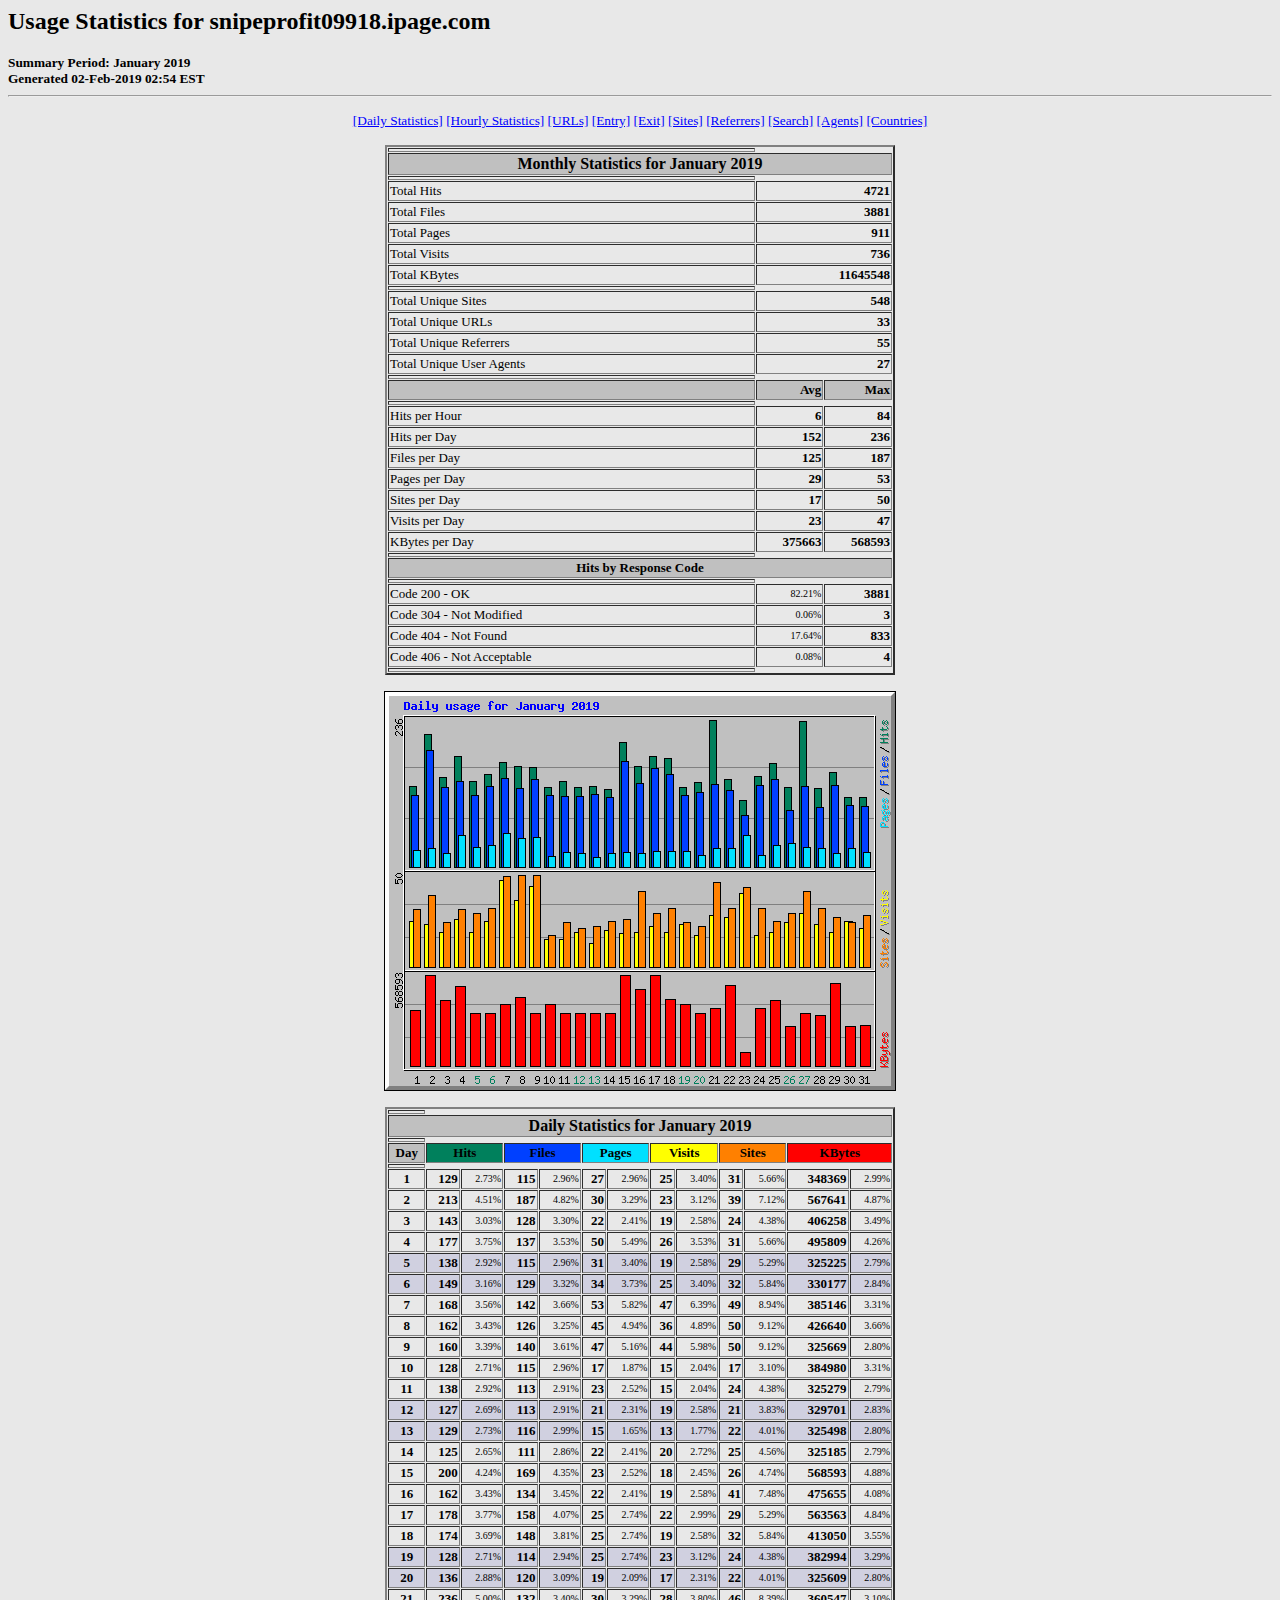
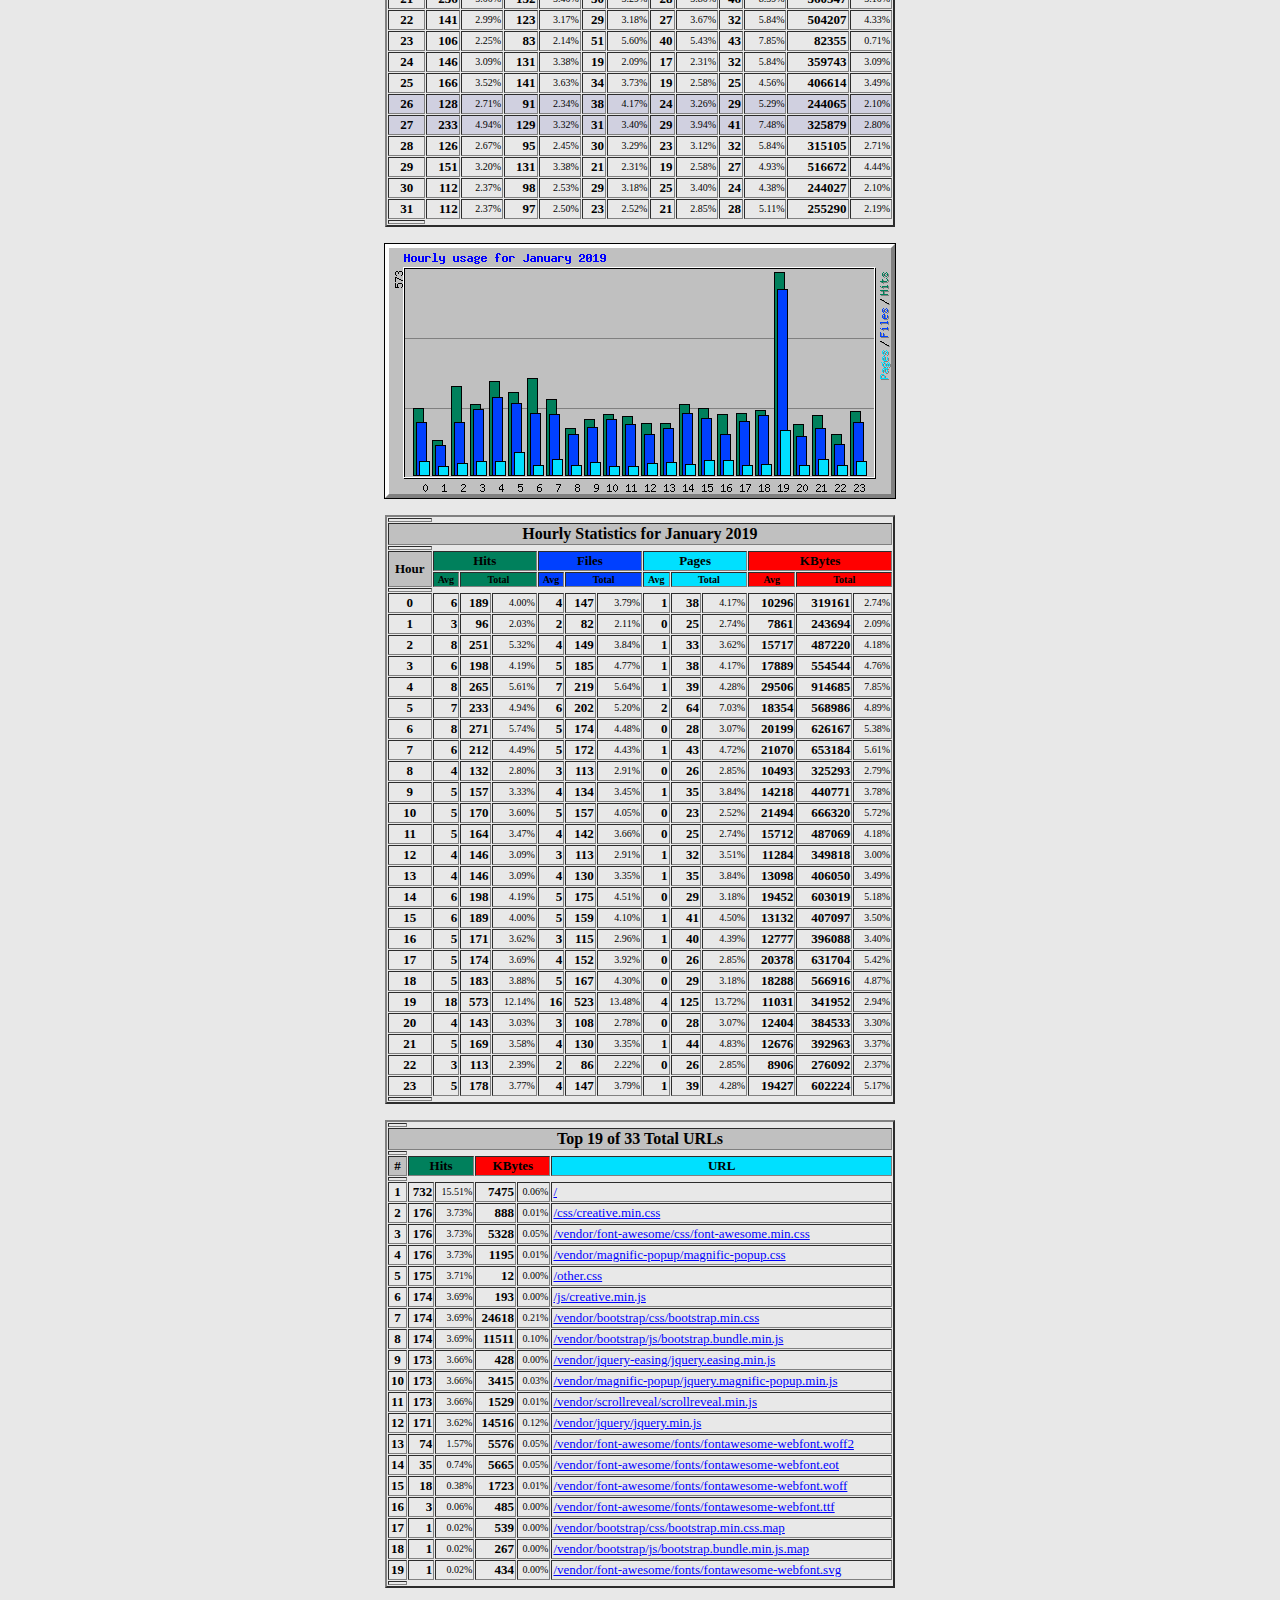
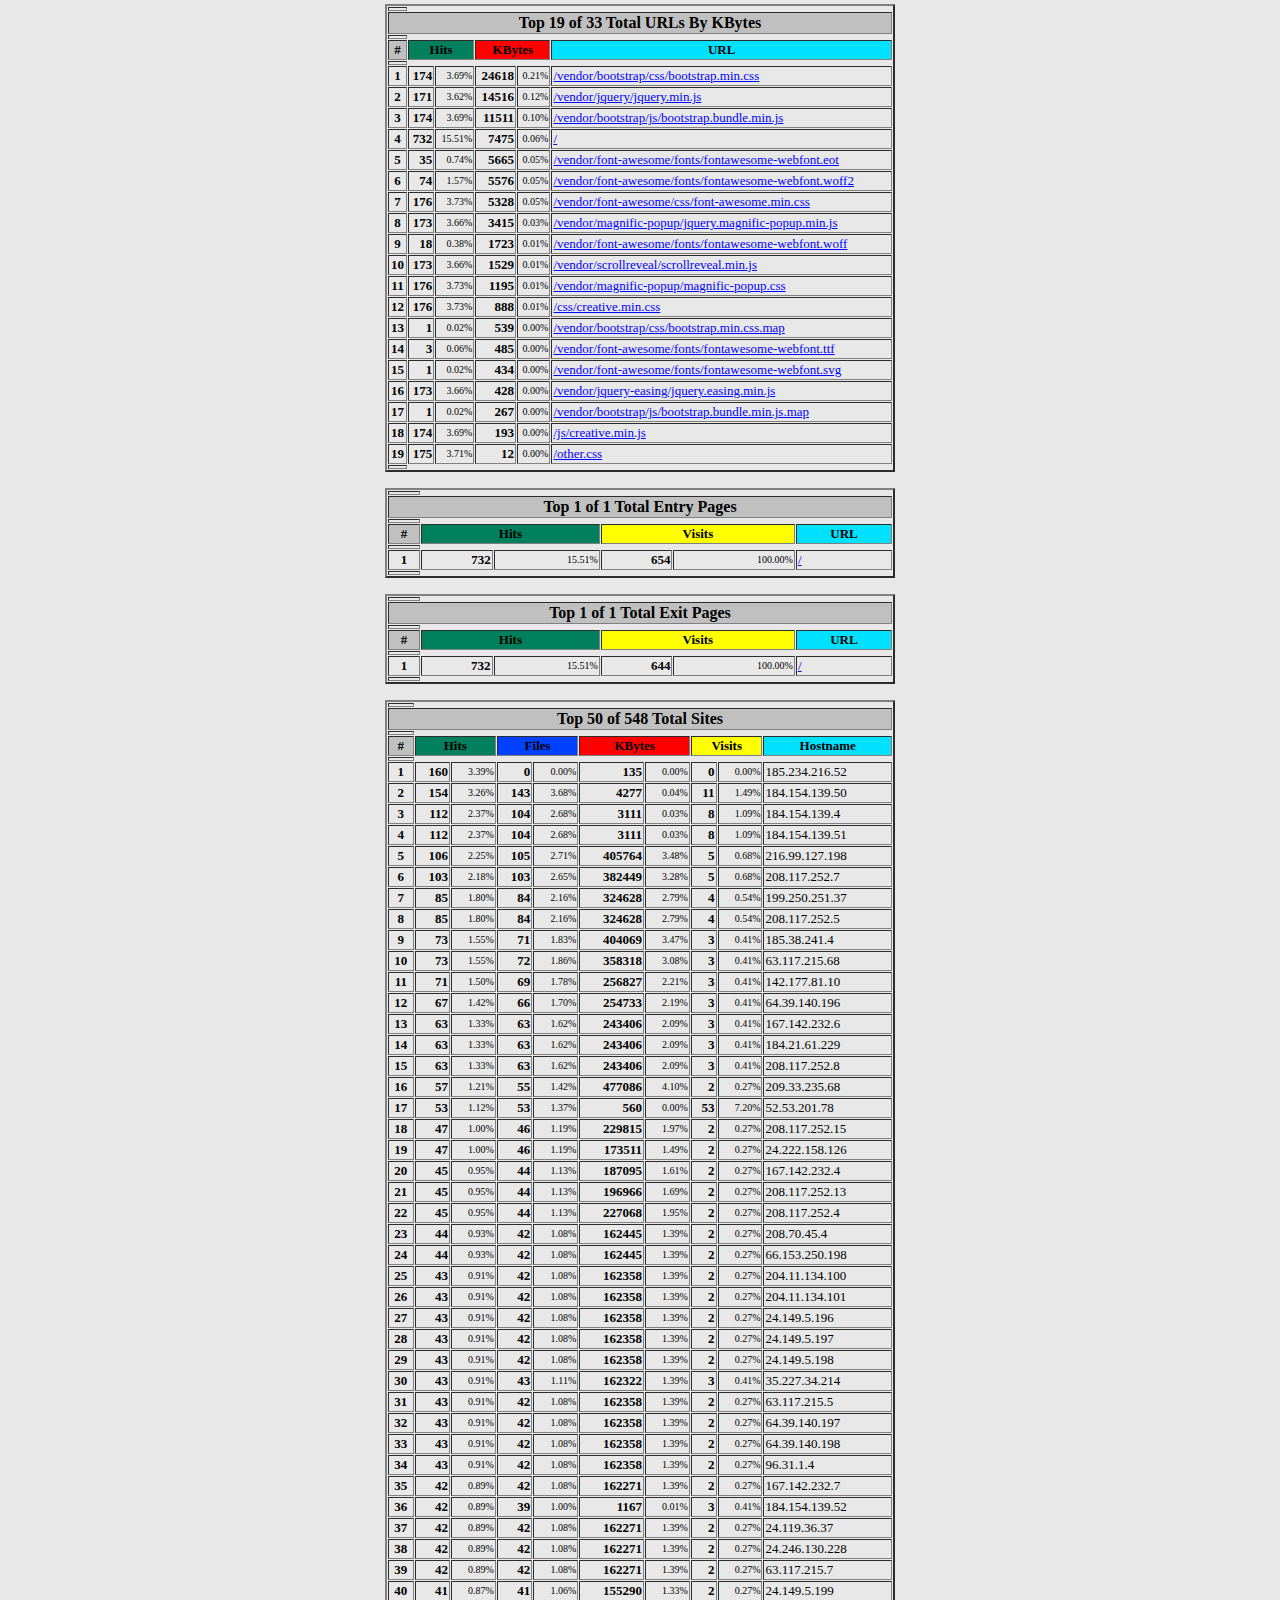
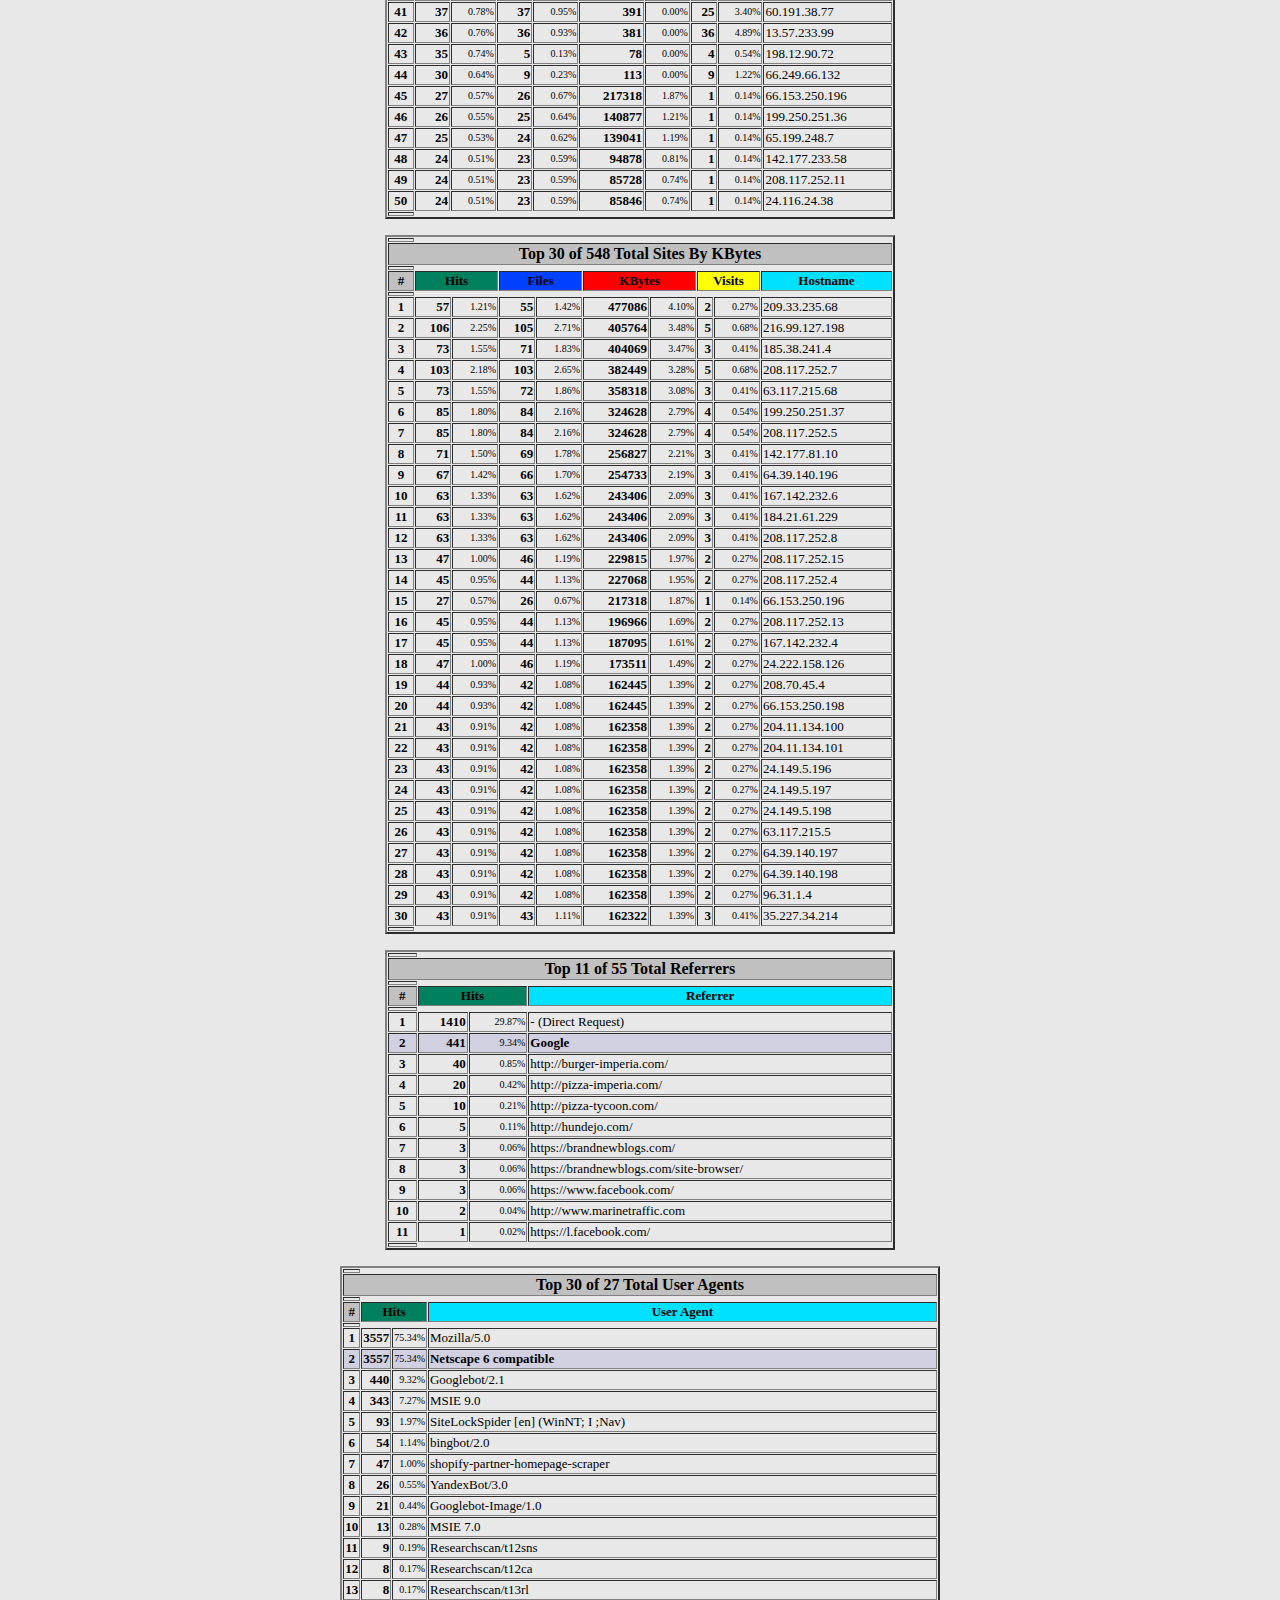
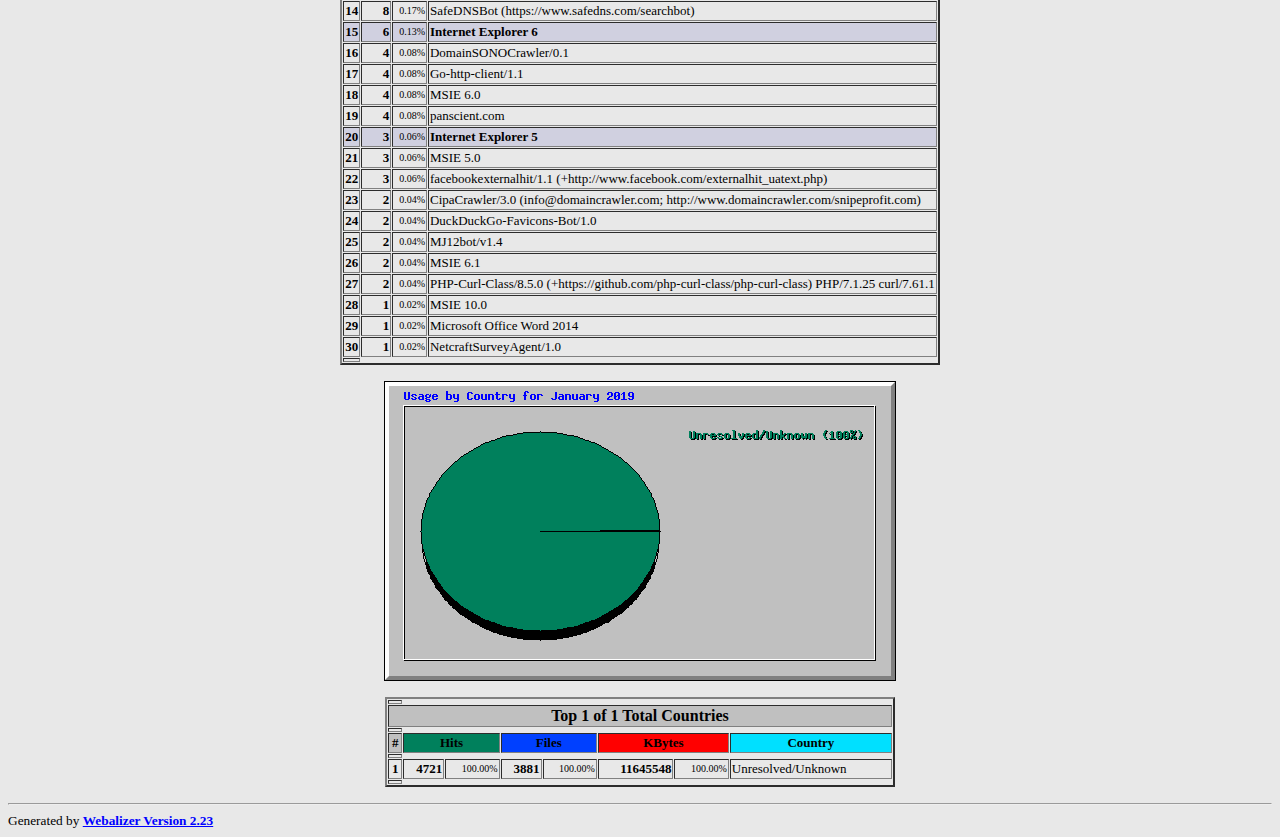
<file: stats/usage_201901.html>
<!DOCTYPE HTML PUBLIC "-//W3C//DTD HTML 4.0 Transitional//EN">

<!-- Generated by The Webalizer  Ver. 2.23-08 -->
<!--                                          -->
<!-- Copyright 1997-2013  Bradford L. Barrett -->
<!--                                          -->
<!-- Distributed under the GNU GPL  Version 2 -->
<!--        Full text may be found at:        -->
<!--         http://www.webalizer.org         -->
<!--                                          -->
<!--  Give the power back to the programmers  -->
<!--   Support the Free Software Foundation   -->
<!--           (http://www.fsf.org)           -->
<!--                                          -->
<!-- *** Generated: 02-Feb-2019 02:54 EST *** -->

<HTML lang="en">
<HEAD>
 <TITLE>Usage Statistics for snipeprofit09918.ipage.com - January 2019</TITLE>
</HEAD>

<BODY BGCOLOR="#E8E8E8" TEXT="#000000" LINK="#0000FF" VLINK="#FF0000">
<H2>Usage Statistics for snipeprofit09918.ipage.com</H2>
<SMALL><STRONG>
Summary Period: January 2019<BR>
Generated 02-Feb-2019 02:54 EST<BR>
</STRONG></SMALL>
<CENTER>
<HR>
<P>
<SMALL>
<A HREF="#DAYSTATS">[Daily Statistics]</A>
<A HREF="#HOURSTATS">[Hourly Statistics]</A>
<A HREF="#TOPURLS">[URLs]</A>
<A HREF="#TOPENTRY">[Entry]</A>
<A HREF="#TOPEXIT">[Exit]</A>
<A HREF="#TOPSITES">[Sites]</A>
<A HREF="#TOPREFS">[Referrers]</A>
<A HREF="#TOPSEARCH">[Search]</A>
<A HREF="#TOPAGENTS">[Agents]</A>
<A HREF="#TOPCTRYS">[Countries]</A>
</SMALL>
<P>
<TABLE WIDTH=510 BORDER=2 CELLSPACING=1 CELLPADDING=1>
<TR><TH HEIGHT=4></TH></TR>
<TR><TH COLSPAN=3 ALIGN=center BGCOLOR="#C0C0C0">Monthly Statistics for January 2019</TH></TR>
<TR><TH HEIGHT=4></TH></TR>
<TR><TD WIDTH=380><FONT SIZE="-1">Total Hits</FONT></TD>
<TD ALIGN=right COLSPAN=2><FONT SIZE="-1"><B>4721</B></FONT></TD></TR>
<TR><TD WIDTH=380><FONT SIZE="-1">Total Files</FONT></TD>
<TD ALIGN=right COLSPAN=2><FONT SIZE="-1"><B>3881</B></FONT></TD></TR>
<TR><TD WIDTH=380><FONT SIZE="-1">Total Pages</FONT></TD>
<TD ALIGN=right COLSPAN=2><FONT SIZE="-1"><B>911</B></FONT></TD></TR>
<TR><TD WIDTH=380><FONT SIZE="-1">Total Visits</FONT></TD>
<TD ALIGN=right COLSPAN=2><FONT SIZE="-1"><B>736</B></FONT></TD></TR>
<TR><TD WIDTH=380><FONT SIZE="-1">Total KBytes</FONT></TD>
<TD ALIGN=right COLSPAN=2><FONT SIZE="-1"><B>11645548</B></FONT></TD></TR>
<TR><TH HEIGHT=4></TH></TR>
<TR><TD WIDTH=380><FONT SIZE="-1">Total Unique Sites</FONT></TD>
<TD ALIGN=right COLSPAN=2><FONT SIZE="-1"><B>548</B></FONT></TD></TR>
<TR><TD WIDTH=380><FONT SIZE="-1">Total Unique URLs</FONT></TD>
<TD ALIGN=right COLSPAN=2><FONT SIZE="-1"><B>33</B></FONT></TD></TR>
<TR><TD WIDTH=380><FONT SIZE="-1">Total Unique Referrers</FONT></TD>
<TD ALIGN=right COLSPAN=2><FONT SIZE="-1"><B>55</B></FONT></TD></TR>
<TR><TD WIDTH=380><FONT SIZE="-1">Total Unique User Agents</FONT></TD>
<TD ALIGN=right COLSPAN=2><FONT SIZE="-1"><B>27</B></FONT></TD></TR>
<TR><TH HEIGHT=4></TH></TR>
<TR><TH WIDTH=380 BGCOLOR="#C0C0C0"><FONT SIZE=-1 COLOR="#C0C0C0">.</FONT></TH>
<TH WIDTH=65 BGCOLOR="#C0C0C0" ALIGN=right><FONT SIZE=-1>Avg </FONT></TH>
<TH WIDTH=65 BGCOLOR="#C0C0C0" ALIGN=right><FONT SIZE=-1>Max </FONT></TH></TR>
<TR><TH HEIGHT=4></TH></TR>
<TR><TD><FONT SIZE="-1">Hits per Hour</FONT></TD>
<TD ALIGN=right WIDTH=65><FONT SIZE="-1"><B>6</B></FONT></TD>
<TD WIDTH=65 ALIGN=right><FONT SIZE=-1><B>84</B></FONT></TD></TR>
<TR><TD><FONT SIZE="-1">Hits per Day</FONT></TD>
<TD ALIGN=right WIDTH=65><FONT SIZE="-1"><B>152</B></FONT></TD>
<TD WIDTH=65 ALIGN=right><FONT SIZE=-1><B>236</B></FONT></TD></TR>
<TR><TD><FONT SIZE="-1">Files per Day</FONT></TD>
<TD ALIGN=right WIDTH=65><FONT SIZE="-1"><B>125</B></FONT></TD>
<TD WIDTH=65 ALIGN=right><FONT SIZE=-1><B>187</B></FONT></TD></TR>
<TR><TD><FONT SIZE="-1">Pages per Day</FONT></TD>
<TD ALIGN=right WIDTH=65><FONT SIZE="-1"><B>29</B></FONT></TD>
<TD WIDTH=65 ALIGN=right><FONT SIZE=-1><B>53</B></FONT></TD></TR>
<TR><TD><FONT SIZE="-1">Sites per Day</FONT></TD>
<TD ALIGN=right WIDTH=65><FONT SIZE="-1"><B>17</B></FONT></TD>
<TD WIDTH=65 ALIGN=right><FONT SIZE=-1><B>50</B></FONT></TD></TR>
<TR><TD><FONT SIZE="-1">Visits per Day</FONT></TD>
<TD ALIGN=right WIDTH=65><FONT SIZE="-1"><B>23</B></FONT></TD>
<TD WIDTH=65 ALIGN=right><FONT SIZE=-1><B>47</B></FONT></TD></TR>
<TR><TD><FONT SIZE="-1">KBytes per Day</FONT></TD>
<TD ALIGN=right WIDTH=65><FONT SIZE="-1"><B>375663</B></FONT></TD>
<TD WIDTH=65 ALIGN=right><FONT SIZE=-1><B>568593</B></FONT></TD></TR>
<TR><TH HEIGHT=4></TH></TR>
<TR><TH COLSPAN=3 ALIGN=center BGCOLOR="#C0C0C0">
<FONT SIZE="-1">Hits by Response Code</FONT></TH></TR>
<TR><TH HEIGHT=4></TH></TR>
<TR><TD><FONT SIZE="-1">Code 200 - OK</FONT></TD>
<TD ALIGN=right><FONT SIZE="-2">82.21%</FONT></TD>
<TD ALIGN=right><FONT SIZE="-1"><B>3881</B></FONT></TD></TR>
<TR><TD><FONT SIZE="-1">Code 304 - Not Modified</FONT></TD>
<TD ALIGN=right><FONT SIZE="-2">0.06%</FONT></TD>
<TD ALIGN=right><FONT SIZE="-1"><B>3</B></FONT></TD></TR>
<TR><TD><FONT SIZE="-1">Code 404 - Not Found</FONT></TD>
<TD ALIGN=right><FONT SIZE="-2">17.64%</FONT></TD>
<TD ALIGN=right><FONT SIZE="-1"><B>833</B></FONT></TD></TR>
<TR><TD><FONT SIZE="-1">Code 406 - Not Acceptable</FONT></TD>
<TD ALIGN=right><FONT SIZE="-2">0.08%</FONT></TD>
<TD ALIGN=right><FONT SIZE="-1"><B>4</B></FONT></TD></TR>
<TR><TH HEIGHT=4></TH></TR>
</TABLE>
<P>
<A NAME="DAYSTATS"></A>
<IMG SRC="daily_usage_201901.png" ALT="Daily usage for January 2019" HEIGHT=400 WIDTH=512><P>
<TABLE WIDTH=510 BORDER=2 CELLSPACING=1 CELLPADDING=1>
<TR><TH HEIGHT=4></TH></TR>
<TR><TH BGCOLOR="#C0C0C0" COLSPAN=13 ALIGN=center>Daily Statistics for January 2019</TH></TR>
<TR><TH HEIGHT=4></TH></TR>
<TR><TH ALIGN=center BGCOLOR="#C0C0C0"><FONT SIZE="-1">Day</FONT></TH>
<TH ALIGN=center BGCOLOR="#00805c" COLSPAN=2><FONT SIZE="-1">Hits</FONT></TH>
<TH ALIGN=center BGCOLOR="#0040ff" COLSPAN=2><FONT SIZE="-1">Files</FONT></TH>
<TH ALIGN=center BGCOLOR="#00e0ff" COLSPAN=2><FONT SIZE="-1">Pages</FONT></TH>
<TH ALIGN=center BGCOLOR="#ffff00" COLSPAN=2><FONT SIZE="-1">Visits</FONT></TH>
<TH ALIGN=center BGCOLOR="#ff8000" COLSPAN=2><FONT SIZE="-1">Sites</FONT></TH>
<TH ALIGN=center BGCOLOR="#ff0000" COLSPAN=2><FONT SIZE="-1">KBytes</FONT></TH></TR>
<TR><TH HEIGHT=4></TH></TR>
<TR><TD ALIGN=center><FONT SIZE="-1"><B>1</B></FONT></TD>
<TD ALIGN=right><FONT SIZE="-1"><B>129</B></FONT></TD>
<TD ALIGN=right><FONT SIZE="-2">2.73%</FONT></TD>
<TD ALIGN=right><FONT SIZE="-1"><B>115</B></FONT></TD>
<TD ALIGN=right><FONT SIZE="-2">2.96%</FONT></TD>
<TD ALIGN=right><FONT SIZE="-1"><B>27</B></FONT></TD>
<TD ALIGN=right><FONT SIZE="-2">2.96%</FONT></TD>
<TD ALIGN=right><FONT SIZE="-1"><B>25</B></FONT></TD>
<TD ALIGN=right><FONT SIZE="-2">3.40%</FONT></TD>
<TD ALIGN=right><FONT SIZE="-1"><B>31</B></FONT></TD>
<TD ALIGN=right><FONT SIZE="-2">5.66%</FONT></TD>
<TD ALIGN=right><FONT SIZE="-1"><B>348369</B></FONT></TD>
<TD ALIGN=right><FONT SIZE="-2">2.99%</FONT></TD></TR>
<TR><TD ALIGN=center><FONT SIZE="-1"><B>2</B></FONT></TD>
<TD ALIGN=right><FONT SIZE="-1"><B>213</B></FONT></TD>
<TD ALIGN=right><FONT SIZE="-2">4.51%</FONT></TD>
<TD ALIGN=right><FONT SIZE="-1"><B>187</B></FONT></TD>
<TD ALIGN=right><FONT SIZE="-2">4.82%</FONT></TD>
<TD ALIGN=right><FONT SIZE="-1"><B>30</B></FONT></TD>
<TD ALIGN=right><FONT SIZE="-2">3.29%</FONT></TD>
<TD ALIGN=right><FONT SIZE="-1"><B>23</B></FONT></TD>
<TD ALIGN=right><FONT SIZE="-2">3.12%</FONT></TD>
<TD ALIGN=right><FONT SIZE="-1"><B>39</B></FONT></TD>
<TD ALIGN=right><FONT SIZE="-2">7.12%</FONT></TD>
<TD ALIGN=right><FONT SIZE="-1"><B>567641</B></FONT></TD>
<TD ALIGN=right><FONT SIZE="-2">4.87%</FONT></TD></TR>
<TR><TD ALIGN=center><FONT SIZE="-1"><B>3</B></FONT></TD>
<TD ALIGN=right><FONT SIZE="-1"><B>143</B></FONT></TD>
<TD ALIGN=right><FONT SIZE="-2">3.03%</FONT></TD>
<TD ALIGN=right><FONT SIZE="-1"><B>128</B></FONT></TD>
<TD ALIGN=right><FONT SIZE="-2">3.30%</FONT></TD>
<TD ALIGN=right><FONT SIZE="-1"><B>22</B></FONT></TD>
<TD ALIGN=right><FONT SIZE="-2">2.41%</FONT></TD>
<TD ALIGN=right><FONT SIZE="-1"><B>19</B></FONT></TD>
<TD ALIGN=right><FONT SIZE="-2">2.58%</FONT></TD>
<TD ALIGN=right><FONT SIZE="-1"><B>24</B></FONT></TD>
<TD ALIGN=right><FONT SIZE="-2">4.38%</FONT></TD>
<TD ALIGN=right><FONT SIZE="-1"><B>406258</B></FONT></TD>
<TD ALIGN=right><FONT SIZE="-2">3.49%</FONT></TD></TR>
<TR><TD ALIGN=center><FONT SIZE="-1"><B>4</B></FONT></TD>
<TD ALIGN=right><FONT SIZE="-1"><B>177</B></FONT></TD>
<TD ALIGN=right><FONT SIZE="-2">3.75%</FONT></TD>
<TD ALIGN=right><FONT SIZE="-1"><B>137</B></FONT></TD>
<TD ALIGN=right><FONT SIZE="-2">3.53%</FONT></TD>
<TD ALIGN=right><FONT SIZE="-1"><B>50</B></FONT></TD>
<TD ALIGN=right><FONT SIZE="-2">5.49%</FONT></TD>
<TD ALIGN=right><FONT SIZE="-1"><B>26</B></FONT></TD>
<TD ALIGN=right><FONT SIZE="-2">3.53%</FONT></TD>
<TD ALIGN=right><FONT SIZE="-1"><B>31</B></FONT></TD>
<TD ALIGN=right><FONT SIZE="-2">5.66%</FONT></TD>
<TD ALIGN=right><FONT SIZE="-1"><B>495809</B></FONT></TD>
<TD ALIGN=right><FONT SIZE="-2">4.26%</FONT></TD></TR>
<TR BGCOLOR="#D0D0E0"><TD ALIGN=center><FONT SIZE="-1"><B>5</B></FONT></TD>
<TD ALIGN=right><FONT SIZE="-1"><B>138</B></FONT></TD>
<TD ALIGN=right><FONT SIZE="-2">2.92%</FONT></TD>
<TD ALIGN=right><FONT SIZE="-1"><B>115</B></FONT></TD>
<TD ALIGN=right><FONT SIZE="-2">2.96%</FONT></TD>
<TD ALIGN=right><FONT SIZE="-1"><B>31</B></FONT></TD>
<TD ALIGN=right><FONT SIZE="-2">3.40%</FONT></TD>
<TD ALIGN=right><FONT SIZE="-1"><B>19</B></FONT></TD>
<TD ALIGN=right><FONT SIZE="-2">2.58%</FONT></TD>
<TD ALIGN=right><FONT SIZE="-1"><B>29</B></FONT></TD>
<TD ALIGN=right><FONT SIZE="-2">5.29%</FONT></TD>
<TD ALIGN=right><FONT SIZE="-1"><B>325225</B></FONT></TD>
<TD ALIGN=right><FONT SIZE="-2">2.79%</FONT></TD></TR>
<TR BGCOLOR="#D0D0E0"><TD ALIGN=center><FONT SIZE="-1"><B>6</B></FONT></TD>
<TD ALIGN=right><FONT SIZE="-1"><B>149</B></FONT></TD>
<TD ALIGN=right><FONT SIZE="-2">3.16%</FONT></TD>
<TD ALIGN=right><FONT SIZE="-1"><B>129</B></FONT></TD>
<TD ALIGN=right><FONT SIZE="-2">3.32%</FONT></TD>
<TD ALIGN=right><FONT SIZE="-1"><B>34</B></FONT></TD>
<TD ALIGN=right><FONT SIZE="-2">3.73%</FONT></TD>
<TD ALIGN=right><FONT SIZE="-1"><B>25</B></FONT></TD>
<TD ALIGN=right><FONT SIZE="-2">3.40%</FONT></TD>
<TD ALIGN=right><FONT SIZE="-1"><B>32</B></FONT></TD>
<TD ALIGN=right><FONT SIZE="-2">5.84%</FONT></TD>
<TD ALIGN=right><FONT SIZE="-1"><B>330177</B></FONT></TD>
<TD ALIGN=right><FONT SIZE="-2">2.84%</FONT></TD></TR>
<TR><TD ALIGN=center><FONT SIZE="-1"><B>7</B></FONT></TD>
<TD ALIGN=right><FONT SIZE="-1"><B>168</B></FONT></TD>
<TD ALIGN=right><FONT SIZE="-2">3.56%</FONT></TD>
<TD ALIGN=right><FONT SIZE="-1"><B>142</B></FONT></TD>
<TD ALIGN=right><FONT SIZE="-2">3.66%</FONT></TD>
<TD ALIGN=right><FONT SIZE="-1"><B>53</B></FONT></TD>
<TD ALIGN=right><FONT SIZE="-2">5.82%</FONT></TD>
<TD ALIGN=right><FONT SIZE="-1"><B>47</B></FONT></TD>
<TD ALIGN=right><FONT SIZE="-2">6.39%</FONT></TD>
<TD ALIGN=right><FONT SIZE="-1"><B>49</B></FONT></TD>
<TD ALIGN=right><FONT SIZE="-2">8.94%</FONT></TD>
<TD ALIGN=right><FONT SIZE="-1"><B>385146</B></FONT></TD>
<TD ALIGN=right><FONT SIZE="-2">3.31%</FONT></TD></TR>
<TR><TD ALIGN=center><FONT SIZE="-1"><B>8</B></FONT></TD>
<TD ALIGN=right><FONT SIZE="-1"><B>162</B></FONT></TD>
<TD ALIGN=right><FONT SIZE="-2">3.43%</FONT></TD>
<TD ALIGN=right><FONT SIZE="-1"><B>126</B></FONT></TD>
<TD ALIGN=right><FONT SIZE="-2">3.25%</FONT></TD>
<TD ALIGN=right><FONT SIZE="-1"><B>45</B></FONT></TD>
<TD ALIGN=right><FONT SIZE="-2">4.94%</FONT></TD>
<TD ALIGN=right><FONT SIZE="-1"><B>36</B></FONT></TD>
<TD ALIGN=right><FONT SIZE="-2">4.89%</FONT></TD>
<TD ALIGN=right><FONT SIZE="-1"><B>50</B></FONT></TD>
<TD ALIGN=right><FONT SIZE="-2">9.12%</FONT></TD>
<TD ALIGN=right><FONT SIZE="-1"><B>426640</B></FONT></TD>
<TD ALIGN=right><FONT SIZE="-2">3.66%</FONT></TD></TR>
<TR><TD ALIGN=center><FONT SIZE="-1"><B>9</B></FONT></TD>
<TD ALIGN=right><FONT SIZE="-1"><B>160</B></FONT></TD>
<TD ALIGN=right><FONT SIZE="-2">3.39%</FONT></TD>
<TD ALIGN=right><FONT SIZE="-1"><B>140</B></FONT></TD>
<TD ALIGN=right><FONT SIZE="-2">3.61%</FONT></TD>
<TD ALIGN=right><FONT SIZE="-1"><B>47</B></FONT></TD>
<TD ALIGN=right><FONT SIZE="-2">5.16%</FONT></TD>
<TD ALIGN=right><FONT SIZE="-1"><B>44</B></FONT></TD>
<TD ALIGN=right><FONT SIZE="-2">5.98%</FONT></TD>
<TD ALIGN=right><FONT SIZE="-1"><B>50</B></FONT></TD>
<TD ALIGN=right><FONT SIZE="-2">9.12%</FONT></TD>
<TD ALIGN=right><FONT SIZE="-1"><B>325669</B></FONT></TD>
<TD ALIGN=right><FONT SIZE="-2">2.80%</FONT></TD></TR>
<TR><TD ALIGN=center><FONT SIZE="-1"><B>10</B></FONT></TD>
<TD ALIGN=right><FONT SIZE="-1"><B>128</B></FONT></TD>
<TD ALIGN=right><FONT SIZE="-2">2.71%</FONT></TD>
<TD ALIGN=right><FONT SIZE="-1"><B>115</B></FONT></TD>
<TD ALIGN=right><FONT SIZE="-2">2.96%</FONT></TD>
<TD ALIGN=right><FONT SIZE="-1"><B>17</B></FONT></TD>
<TD ALIGN=right><FONT SIZE="-2">1.87%</FONT></TD>
<TD ALIGN=right><FONT SIZE="-1"><B>15</B></FONT></TD>
<TD ALIGN=right><FONT SIZE="-2">2.04%</FONT></TD>
<TD ALIGN=right><FONT SIZE="-1"><B>17</B></FONT></TD>
<TD ALIGN=right><FONT SIZE="-2">3.10%</FONT></TD>
<TD ALIGN=right><FONT SIZE="-1"><B>384980</B></FONT></TD>
<TD ALIGN=right><FONT SIZE="-2">3.31%</FONT></TD></TR>
<TR><TD ALIGN=center><FONT SIZE="-1"><B>11</B></FONT></TD>
<TD ALIGN=right><FONT SIZE="-1"><B>138</B></FONT></TD>
<TD ALIGN=right><FONT SIZE="-2">2.92%</FONT></TD>
<TD ALIGN=right><FONT SIZE="-1"><B>113</B></FONT></TD>
<TD ALIGN=right><FONT SIZE="-2">2.91%</FONT></TD>
<TD ALIGN=right><FONT SIZE="-1"><B>23</B></FONT></TD>
<TD ALIGN=right><FONT SIZE="-2">2.52%</FONT></TD>
<TD ALIGN=right><FONT SIZE="-1"><B>15</B></FONT></TD>
<TD ALIGN=right><FONT SIZE="-2">2.04%</FONT></TD>
<TD ALIGN=right><FONT SIZE="-1"><B>24</B></FONT></TD>
<TD ALIGN=right><FONT SIZE="-2">4.38%</FONT></TD>
<TD ALIGN=right><FONT SIZE="-1"><B>325279</B></FONT></TD>
<TD ALIGN=right><FONT SIZE="-2">2.79%</FONT></TD></TR>
<TR BGCOLOR="#D0D0E0"><TD ALIGN=center><FONT SIZE="-1"><B>12</B></FONT></TD>
<TD ALIGN=right><FONT SIZE="-1"><B>127</B></FONT></TD>
<TD ALIGN=right><FONT SIZE="-2">2.69%</FONT></TD>
<TD ALIGN=right><FONT SIZE="-1"><B>113</B></FONT></TD>
<TD ALIGN=right><FONT SIZE="-2">2.91%</FONT></TD>
<TD ALIGN=right><FONT SIZE="-1"><B>21</B></FONT></TD>
<TD ALIGN=right><FONT SIZE="-2">2.31%</FONT></TD>
<TD ALIGN=right><FONT SIZE="-1"><B>19</B></FONT></TD>
<TD ALIGN=right><FONT SIZE="-2">2.58%</FONT></TD>
<TD ALIGN=right><FONT SIZE="-1"><B>21</B></FONT></TD>
<TD ALIGN=right><FONT SIZE="-2">3.83%</FONT></TD>
<TD ALIGN=right><FONT SIZE="-1"><B>329701</B></FONT></TD>
<TD ALIGN=right><FONT SIZE="-2">2.83%</FONT></TD></TR>
<TR BGCOLOR="#D0D0E0"><TD ALIGN=center><FONT SIZE="-1"><B>13</B></FONT></TD>
<TD ALIGN=right><FONT SIZE="-1"><B>129</B></FONT></TD>
<TD ALIGN=right><FONT SIZE="-2">2.73%</FONT></TD>
<TD ALIGN=right><FONT SIZE="-1"><B>116</B></FONT></TD>
<TD ALIGN=right><FONT SIZE="-2">2.99%</FONT></TD>
<TD ALIGN=right><FONT SIZE="-1"><B>15</B></FONT></TD>
<TD ALIGN=right><FONT SIZE="-2">1.65%</FONT></TD>
<TD ALIGN=right><FONT SIZE="-1"><B>13</B></FONT></TD>
<TD ALIGN=right><FONT SIZE="-2">1.77%</FONT></TD>
<TD ALIGN=right><FONT SIZE="-1"><B>22</B></FONT></TD>
<TD ALIGN=right><FONT SIZE="-2">4.01%</FONT></TD>
<TD ALIGN=right><FONT SIZE="-1"><B>325498</B></FONT></TD>
<TD ALIGN=right><FONT SIZE="-2">2.80%</FONT></TD></TR>
<TR><TD ALIGN=center><FONT SIZE="-1"><B>14</B></FONT></TD>
<TD ALIGN=right><FONT SIZE="-1"><B>125</B></FONT></TD>
<TD ALIGN=right><FONT SIZE="-2">2.65%</FONT></TD>
<TD ALIGN=right><FONT SIZE="-1"><B>111</B></FONT></TD>
<TD ALIGN=right><FONT SIZE="-2">2.86%</FONT></TD>
<TD ALIGN=right><FONT SIZE="-1"><B>22</B></FONT></TD>
<TD ALIGN=right><FONT SIZE="-2">2.41%</FONT></TD>
<TD ALIGN=right><FONT SIZE="-1"><B>20</B></FONT></TD>
<TD ALIGN=right><FONT SIZE="-2">2.72%</FONT></TD>
<TD ALIGN=right><FONT SIZE="-1"><B>25</B></FONT></TD>
<TD ALIGN=right><FONT SIZE="-2">4.56%</FONT></TD>
<TD ALIGN=right><FONT SIZE="-1"><B>325185</B></FONT></TD>
<TD ALIGN=right><FONT SIZE="-2">2.79%</FONT></TD></TR>
<TR><TD ALIGN=center><FONT SIZE="-1"><B>15</B></FONT></TD>
<TD ALIGN=right><FONT SIZE="-1"><B>200</B></FONT></TD>
<TD ALIGN=right><FONT SIZE="-2">4.24%</FONT></TD>
<TD ALIGN=right><FONT SIZE="-1"><B>169</B></FONT></TD>
<TD ALIGN=right><FONT SIZE="-2">4.35%</FONT></TD>
<TD ALIGN=right><FONT SIZE="-1"><B>23</B></FONT></TD>
<TD ALIGN=right><FONT SIZE="-2">2.52%</FONT></TD>
<TD ALIGN=right><FONT SIZE="-1"><B>18</B></FONT></TD>
<TD ALIGN=right><FONT SIZE="-2">2.45%</FONT></TD>
<TD ALIGN=right><FONT SIZE="-1"><B>26</B></FONT></TD>
<TD ALIGN=right><FONT SIZE="-2">4.74%</FONT></TD>
<TD ALIGN=right><FONT SIZE="-1"><B>568593</B></FONT></TD>
<TD ALIGN=right><FONT SIZE="-2">4.88%</FONT></TD></TR>
<TR><TD ALIGN=center><FONT SIZE="-1"><B>16</B></FONT></TD>
<TD ALIGN=right><FONT SIZE="-1"><B>162</B></FONT></TD>
<TD ALIGN=right><FONT SIZE="-2">3.43%</FONT></TD>
<TD ALIGN=right><FONT SIZE="-1"><B>134</B></FONT></TD>
<TD ALIGN=right><FONT SIZE="-2">3.45%</FONT></TD>
<TD ALIGN=right><FONT SIZE="-1"><B>22</B></FONT></TD>
<TD ALIGN=right><FONT SIZE="-2">2.41%</FONT></TD>
<TD ALIGN=right><FONT SIZE="-1"><B>19</B></FONT></TD>
<TD ALIGN=right><FONT SIZE="-2">2.58%</FONT></TD>
<TD ALIGN=right><FONT SIZE="-1"><B>41</B></FONT></TD>
<TD ALIGN=right><FONT SIZE="-2">7.48%</FONT></TD>
<TD ALIGN=right><FONT SIZE="-1"><B>475655</B></FONT></TD>
<TD ALIGN=right><FONT SIZE="-2">4.08%</FONT></TD></TR>
<TR><TD ALIGN=center><FONT SIZE="-1"><B>17</B></FONT></TD>
<TD ALIGN=right><FONT SIZE="-1"><B>178</B></FONT></TD>
<TD ALIGN=right><FONT SIZE="-2">3.77%</FONT></TD>
<TD ALIGN=right><FONT SIZE="-1"><B>158</B></FONT></TD>
<TD ALIGN=right><FONT SIZE="-2">4.07%</FONT></TD>
<TD ALIGN=right><FONT SIZE="-1"><B>25</B></FONT></TD>
<TD ALIGN=right><FONT SIZE="-2">2.74%</FONT></TD>
<TD ALIGN=right><FONT SIZE="-1"><B>22</B></FONT></TD>
<TD ALIGN=right><FONT SIZE="-2">2.99%</FONT></TD>
<TD ALIGN=right><FONT SIZE="-1"><B>29</B></FONT></TD>
<TD ALIGN=right><FONT SIZE="-2">5.29%</FONT></TD>
<TD ALIGN=right><FONT SIZE="-1"><B>563563</B></FONT></TD>
<TD ALIGN=right><FONT SIZE="-2">4.84%</FONT></TD></TR>
<TR><TD ALIGN=center><FONT SIZE="-1"><B>18</B></FONT></TD>
<TD ALIGN=right><FONT SIZE="-1"><B>174</B></FONT></TD>
<TD ALIGN=right><FONT SIZE="-2">3.69%</FONT></TD>
<TD ALIGN=right><FONT SIZE="-1"><B>148</B></FONT></TD>
<TD ALIGN=right><FONT SIZE="-2">3.81%</FONT></TD>
<TD ALIGN=right><FONT SIZE="-1"><B>25</B></FONT></TD>
<TD ALIGN=right><FONT SIZE="-2">2.74%</FONT></TD>
<TD ALIGN=right><FONT SIZE="-1"><B>19</B></FONT></TD>
<TD ALIGN=right><FONT SIZE="-2">2.58%</FONT></TD>
<TD ALIGN=right><FONT SIZE="-1"><B>32</B></FONT></TD>
<TD ALIGN=right><FONT SIZE="-2">5.84%</FONT></TD>
<TD ALIGN=right><FONT SIZE="-1"><B>413050</B></FONT></TD>
<TD ALIGN=right><FONT SIZE="-2">3.55%</FONT></TD></TR>
<TR BGCOLOR="#D0D0E0"><TD ALIGN=center><FONT SIZE="-1"><B>19</B></FONT></TD>
<TD ALIGN=right><FONT SIZE="-1"><B>128</B></FONT></TD>
<TD ALIGN=right><FONT SIZE="-2">2.71%</FONT></TD>
<TD ALIGN=right><FONT SIZE="-1"><B>114</B></FONT></TD>
<TD ALIGN=right><FONT SIZE="-2">2.94%</FONT></TD>
<TD ALIGN=right><FONT SIZE="-1"><B>25</B></FONT></TD>
<TD ALIGN=right><FONT SIZE="-2">2.74%</FONT></TD>
<TD ALIGN=right><FONT SIZE="-1"><B>23</B></FONT></TD>
<TD ALIGN=right><FONT SIZE="-2">3.12%</FONT></TD>
<TD ALIGN=right><FONT SIZE="-1"><B>24</B></FONT></TD>
<TD ALIGN=right><FONT SIZE="-2">4.38%</FONT></TD>
<TD ALIGN=right><FONT SIZE="-1"><B>382994</B></FONT></TD>
<TD ALIGN=right><FONT SIZE="-2">3.29%</FONT></TD></TR>
<TR BGCOLOR="#D0D0E0"><TD ALIGN=center><FONT SIZE="-1"><B>20</B></FONT></TD>
<TD ALIGN=right><FONT SIZE="-1"><B>136</B></FONT></TD>
<TD ALIGN=right><FONT SIZE="-2">2.88%</FONT></TD>
<TD ALIGN=right><FONT SIZE="-1"><B>120</B></FONT></TD>
<TD ALIGN=right><FONT SIZE="-2">3.09%</FONT></TD>
<TD ALIGN=right><FONT SIZE="-1"><B>19</B></FONT></TD>
<TD ALIGN=right><FONT SIZE="-2">2.09%</FONT></TD>
<TD ALIGN=right><FONT SIZE="-1"><B>17</B></FONT></TD>
<TD ALIGN=right><FONT SIZE="-2">2.31%</FONT></TD>
<TD ALIGN=right><FONT SIZE="-1"><B>22</B></FONT></TD>
<TD ALIGN=right><FONT SIZE="-2">4.01%</FONT></TD>
<TD ALIGN=right><FONT SIZE="-1"><B>325609</B></FONT></TD>
<TD ALIGN=right><FONT SIZE="-2">2.80%</FONT></TD></TR>
<TR><TD ALIGN=center><FONT SIZE="-1"><B>21</B></FONT></TD>
<TD ALIGN=right><FONT SIZE="-1"><B>236</B></FONT></TD>
<TD ALIGN=right><FONT SIZE="-2">5.00%</FONT></TD>
<TD ALIGN=right><FONT SIZE="-1"><B>132</B></FONT></TD>
<TD ALIGN=right><FONT SIZE="-2">3.40%</FONT></TD>
<TD ALIGN=right><FONT SIZE="-1"><B>30</B></FONT></TD>
<TD ALIGN=right><FONT SIZE="-2">3.29%</FONT></TD>
<TD ALIGN=right><FONT SIZE="-1"><B>28</B></FONT></TD>
<TD ALIGN=right><FONT SIZE="-2">3.80%</FONT></TD>
<TD ALIGN=right><FONT SIZE="-1"><B>46</B></FONT></TD>
<TD ALIGN=right><FONT SIZE="-2">8.39%</FONT></TD>
<TD ALIGN=right><FONT SIZE="-1"><B>360547</B></FONT></TD>
<TD ALIGN=right><FONT SIZE="-2">3.10%</FONT></TD></TR>
<TR><TD ALIGN=center><FONT SIZE="-1"><B>22</B></FONT></TD>
<TD ALIGN=right><FONT SIZE="-1"><B>141</B></FONT></TD>
<TD ALIGN=right><FONT SIZE="-2">2.99%</FONT></TD>
<TD ALIGN=right><FONT SIZE="-1"><B>123</B></FONT></TD>
<TD ALIGN=right><FONT SIZE="-2">3.17%</FONT></TD>
<TD ALIGN=right><FONT SIZE="-1"><B>29</B></FONT></TD>
<TD ALIGN=right><FONT SIZE="-2">3.18%</FONT></TD>
<TD ALIGN=right><FONT SIZE="-1"><B>27</B></FONT></TD>
<TD ALIGN=right><FONT SIZE="-2">3.67%</FONT></TD>
<TD ALIGN=right><FONT SIZE="-1"><B>32</B></FONT></TD>
<TD ALIGN=right><FONT SIZE="-2">5.84%</FONT></TD>
<TD ALIGN=right><FONT SIZE="-1"><B>504207</B></FONT></TD>
<TD ALIGN=right><FONT SIZE="-2">4.33%</FONT></TD></TR>
<TR><TD ALIGN=center><FONT SIZE="-1"><B>23</B></FONT></TD>
<TD ALIGN=right><FONT SIZE="-1"><B>106</B></FONT></TD>
<TD ALIGN=right><FONT SIZE="-2">2.25%</FONT></TD>
<TD ALIGN=right><FONT SIZE="-1"><B>83</B></FONT></TD>
<TD ALIGN=right><FONT SIZE="-2">2.14%</FONT></TD>
<TD ALIGN=right><FONT SIZE="-1"><B>51</B></FONT></TD>
<TD ALIGN=right><FONT SIZE="-2">5.60%</FONT></TD>
<TD ALIGN=right><FONT SIZE="-1"><B>40</B></FONT></TD>
<TD ALIGN=right><FONT SIZE="-2">5.43%</FONT></TD>
<TD ALIGN=right><FONT SIZE="-1"><B>43</B></FONT></TD>
<TD ALIGN=right><FONT SIZE="-2">7.85%</FONT></TD>
<TD ALIGN=right><FONT SIZE="-1"><B>82355</B></FONT></TD>
<TD ALIGN=right><FONT SIZE="-2">0.71%</FONT></TD></TR>
<TR><TD ALIGN=center><FONT SIZE="-1"><B>24</B></FONT></TD>
<TD ALIGN=right><FONT SIZE="-1"><B>146</B></FONT></TD>
<TD ALIGN=right><FONT SIZE="-2">3.09%</FONT></TD>
<TD ALIGN=right><FONT SIZE="-1"><B>131</B></FONT></TD>
<TD ALIGN=right><FONT SIZE="-2">3.38%</FONT></TD>
<TD ALIGN=right><FONT SIZE="-1"><B>19</B></FONT></TD>
<TD ALIGN=right><FONT SIZE="-2">2.09%</FONT></TD>
<TD ALIGN=right><FONT SIZE="-1"><B>17</B></FONT></TD>
<TD ALIGN=right><FONT SIZE="-2">2.31%</FONT></TD>
<TD ALIGN=right><FONT SIZE="-1"><B>32</B></FONT></TD>
<TD ALIGN=right><FONT SIZE="-2">5.84%</FONT></TD>
<TD ALIGN=right><FONT SIZE="-1"><B>359743</B></FONT></TD>
<TD ALIGN=right><FONT SIZE="-2">3.09%</FONT></TD></TR>
<TR><TD ALIGN=center><FONT SIZE="-1"><B>25</B></FONT></TD>
<TD ALIGN=right><FONT SIZE="-1"><B>166</B></FONT></TD>
<TD ALIGN=right><FONT SIZE="-2">3.52%</FONT></TD>
<TD ALIGN=right><FONT SIZE="-1"><B>141</B></FONT></TD>
<TD ALIGN=right><FONT SIZE="-2">3.63%</FONT></TD>
<TD ALIGN=right><FONT SIZE="-1"><B>34</B></FONT></TD>
<TD ALIGN=right><FONT SIZE="-2">3.73%</FONT></TD>
<TD ALIGN=right><FONT SIZE="-1"><B>19</B></FONT></TD>
<TD ALIGN=right><FONT SIZE="-2">2.58%</FONT></TD>
<TD ALIGN=right><FONT SIZE="-1"><B>25</B></FONT></TD>
<TD ALIGN=right><FONT SIZE="-2">4.56%</FONT></TD>
<TD ALIGN=right><FONT SIZE="-1"><B>406614</B></FONT></TD>
<TD ALIGN=right><FONT SIZE="-2">3.49%</FONT></TD></TR>
<TR BGCOLOR="#D0D0E0"><TD ALIGN=center><FONT SIZE="-1"><B>26</B></FONT></TD>
<TD ALIGN=right><FONT SIZE="-1"><B>128</B></FONT></TD>
<TD ALIGN=right><FONT SIZE="-2">2.71%</FONT></TD>
<TD ALIGN=right><FONT SIZE="-1"><B>91</B></FONT></TD>
<TD ALIGN=right><FONT SIZE="-2">2.34%</FONT></TD>
<TD ALIGN=right><FONT SIZE="-1"><B>38</B></FONT></TD>
<TD ALIGN=right><FONT SIZE="-2">4.17%</FONT></TD>
<TD ALIGN=right><FONT SIZE="-1"><B>24</B></FONT></TD>
<TD ALIGN=right><FONT SIZE="-2">3.26%</FONT></TD>
<TD ALIGN=right><FONT SIZE="-1"><B>29</B></FONT></TD>
<TD ALIGN=right><FONT SIZE="-2">5.29%</FONT></TD>
<TD ALIGN=right><FONT SIZE="-1"><B>244065</B></FONT></TD>
<TD ALIGN=right><FONT SIZE="-2">2.10%</FONT></TD></TR>
<TR BGCOLOR="#D0D0E0"><TD ALIGN=center><FONT SIZE="-1"><B>27</B></FONT></TD>
<TD ALIGN=right><FONT SIZE="-1"><B>233</B></FONT></TD>
<TD ALIGN=right><FONT SIZE="-2">4.94%</FONT></TD>
<TD ALIGN=right><FONT SIZE="-1"><B>129</B></FONT></TD>
<TD ALIGN=right><FONT SIZE="-2">3.32%</FONT></TD>
<TD ALIGN=right><FONT SIZE="-1"><B>31</B></FONT></TD>
<TD ALIGN=right><FONT SIZE="-2">3.40%</FONT></TD>
<TD ALIGN=right><FONT SIZE="-1"><B>29</B></FONT></TD>
<TD ALIGN=right><FONT SIZE="-2">3.94%</FONT></TD>
<TD ALIGN=right><FONT SIZE="-1"><B>41</B></FONT></TD>
<TD ALIGN=right><FONT SIZE="-2">7.48%</FONT></TD>
<TD ALIGN=right><FONT SIZE="-1"><B>325879</B></FONT></TD>
<TD ALIGN=right><FONT SIZE="-2">2.80%</FONT></TD></TR>
<TR><TD ALIGN=center><FONT SIZE="-1"><B>28</B></FONT></TD>
<TD ALIGN=right><FONT SIZE="-1"><B>126</B></FONT></TD>
<TD ALIGN=right><FONT SIZE="-2">2.67%</FONT></TD>
<TD ALIGN=right><FONT SIZE="-1"><B>95</B></FONT></TD>
<TD ALIGN=right><FONT SIZE="-2">2.45%</FONT></TD>
<TD ALIGN=right><FONT SIZE="-1"><B>30</B></FONT></TD>
<TD ALIGN=right><FONT SIZE="-2">3.29%</FONT></TD>
<TD ALIGN=right><FONT SIZE="-1"><B>23</B></FONT></TD>
<TD ALIGN=right><FONT SIZE="-2">3.12%</FONT></TD>
<TD ALIGN=right><FONT SIZE="-1"><B>32</B></FONT></TD>
<TD ALIGN=right><FONT SIZE="-2">5.84%</FONT></TD>
<TD ALIGN=right><FONT SIZE="-1"><B>315105</B></FONT></TD>
<TD ALIGN=right><FONT SIZE="-2">2.71%</FONT></TD></TR>
<TR><TD ALIGN=center><FONT SIZE="-1"><B>29</B></FONT></TD>
<TD ALIGN=right><FONT SIZE="-1"><B>151</B></FONT></TD>
<TD ALIGN=right><FONT SIZE="-2">3.20%</FONT></TD>
<TD ALIGN=right><FONT SIZE="-1"><B>131</B></FONT></TD>
<TD ALIGN=right><FONT SIZE="-2">3.38%</FONT></TD>
<TD ALIGN=right><FONT SIZE="-1"><B>21</B></FONT></TD>
<TD ALIGN=right><FONT SIZE="-2">2.31%</FONT></TD>
<TD ALIGN=right><FONT SIZE="-1"><B>19</B></FONT></TD>
<TD ALIGN=right><FONT SIZE="-2">2.58%</FONT></TD>
<TD ALIGN=right><FONT SIZE="-1"><B>27</B></FONT></TD>
<TD ALIGN=right><FONT SIZE="-2">4.93%</FONT></TD>
<TD ALIGN=right><FONT SIZE="-1"><B>516672</B></FONT></TD>
<TD ALIGN=right><FONT SIZE="-2">4.44%</FONT></TD></TR>
<TR><TD ALIGN=center><FONT SIZE="-1"><B>30</B></FONT></TD>
<TD ALIGN=right><FONT SIZE="-1"><B>112</B></FONT></TD>
<TD ALIGN=right><FONT SIZE="-2">2.37%</FONT></TD>
<TD ALIGN=right><FONT SIZE="-1"><B>98</B></FONT></TD>
<TD ALIGN=right><FONT SIZE="-2">2.53%</FONT></TD>
<TD ALIGN=right><FONT SIZE="-1"><B>29</B></FONT></TD>
<TD ALIGN=right><FONT SIZE="-2">3.18%</FONT></TD>
<TD ALIGN=right><FONT SIZE="-1"><B>25</B></FONT></TD>
<TD ALIGN=right><FONT SIZE="-2">3.40%</FONT></TD>
<TD ALIGN=right><FONT SIZE="-1"><B>24</B></FONT></TD>
<TD ALIGN=right><FONT SIZE="-2">4.38%</FONT></TD>
<TD ALIGN=right><FONT SIZE="-1"><B>244027</B></FONT></TD>
<TD ALIGN=right><FONT SIZE="-2">2.10%</FONT></TD></TR>
<TR><TD ALIGN=center><FONT SIZE="-1"><B>31</B></FONT></TD>
<TD ALIGN=right><FONT SIZE="-1"><B>112</B></FONT></TD>
<TD ALIGN=right><FONT SIZE="-2">2.37%</FONT></TD>
<TD ALIGN=right><FONT SIZE="-1"><B>97</B></FONT></TD>
<TD ALIGN=right><FONT SIZE="-2">2.50%</FONT></TD>
<TD ALIGN=right><FONT SIZE="-1"><B>23</B></FONT></TD>
<TD ALIGN=right><FONT SIZE="-2">2.52%</FONT></TD>
<TD ALIGN=right><FONT SIZE="-1"><B>21</B></FONT></TD>
<TD ALIGN=right><FONT SIZE="-2">2.85%</FONT></TD>
<TD ALIGN=right><FONT SIZE="-1"><B>28</B></FONT></TD>
<TD ALIGN=right><FONT SIZE="-2">5.11%</FONT></TD>
<TD ALIGN=right><FONT SIZE="-1"><B>255290</B></FONT></TD>
<TD ALIGN=right><FONT SIZE="-2">2.19%</FONT></TD></TR>
<TR><TH HEIGHT=4></TH></TR>
</TABLE>
<P>
<A NAME="HOURSTATS"></A>
<IMG SRC="hourly_usage_201901.png" ALT="Hourly usage for January 2019" HEIGHT=256 WIDTH=512><P>
<TABLE WIDTH=510 BORDER=2 CELLSPACING=1 CELLPADDING=1>
<TR><TH HEIGHT=4></TH></TR>
<TR><TH BGCOLOR="#C0C0C0" COLSPAN=13 ALIGN=center>Hourly Statistics for January 2019</TH></TR>
<TR><TH HEIGHT=4></TH></TR>
<TR><TH ALIGN=center ROWSPAN=2 BGCOLOR="#C0C0C0"><FONT SIZE="-1">Hour</FONT></TH>
<TH ALIGN=center BGCOLOR="#00805c" COLSPAN=3><FONT SIZE="-1">Hits</FONT></TH>
<TH ALIGN=center BGCOLOR="#0040ff" COLSPAN=3><FONT SIZE="-1">Files</FONT></TH>
<TH ALIGN=center BGCOLOR="#00e0ff" COLSPAN=3><FONT SIZE="-1">Pages</FONT></TH>
<TH ALIGN=center BGCOLOR="#ff0000" COLSPAN=3><FONT SIZE="-1">KBytes</FONT></TH></TR>
<TR><TH ALIGN=center BGCOLOR="#00805c"><FONT SIZE="-2">Avg</FONT></TH>
<TH ALIGN=center BGCOLOR="#00805c" COLSPAN=2><FONT SIZE="-2">Total</FONT></TH>
<TH ALIGN=center BGCOLOR="#0040ff"><FONT SIZE="-2">Avg</FONT></TH>
<TH ALIGN=center BGCOLOR="#0040ff" COLSPAN=2><FONT SIZE="-2">Total</FONT></TH>
<TH ALIGN=center BGCOLOR="#00e0ff"><FONT SIZE="-2">Avg</FONT></TH>
<TH ALIGN=center BGCOLOR="#00e0ff" COLSPAN=2><FONT SIZE="-2">Total</FONT></TH>
<TH ALIGN=center BGCOLOR="#ff0000"><FONT SIZE="-2">Avg</FONT></TH>
<TH ALIGN=center BGCOLOR="#ff0000" COLSPAN=2><FONT SIZE="-2">Total</FONT></TH></TR>
<TR><TH HEIGHT=4></TH></TR>
<TR><TD ALIGN=center><FONT SIZE="-1"><B>0</B></FONT></TD>
<TD ALIGN=right><FONT SIZE="-1"><B>6</B></FONT></TD>
<TD ALIGN=right><FONT SIZE="-1"><B>189</B></FONT></TD>
<TD ALIGN=right><FONT SIZE="-2">4.00%</FONT></TD>
<TD ALIGN=right><FONT SIZE="-1"><B>4</B></FONT></TD>
<TD ALIGN=right><FONT SIZE="-1"><B>147</B></FONT></TD>
<TD ALIGN=right><FONT SIZE="-2">3.79%</FONT></TD>
<TD ALIGN=right><FONT SIZE="-1"><B>1</B></FONT></TD>
<TD ALIGN=right><FONT SIZE="-1"><B>38</B></FONT></TD>
<TD ALIGN=right><FONT SIZE="-2">4.17%</FONT></TD>
<TD ALIGN=right><FONT SIZE="-1"><B>10296</B></FONT></TD>
<TD ALIGN=right><FONT SIZE="-1"><B>319161</B></FONT></TD>
<TD ALIGN=right><FONT SIZE="-2">2.74%</FONT></TD></TR>
<TR><TD ALIGN=center><FONT SIZE="-1"><B>1</B></FONT></TD>
<TD ALIGN=right><FONT SIZE="-1"><B>3</B></FONT></TD>
<TD ALIGN=right><FONT SIZE="-1"><B>96</B></FONT></TD>
<TD ALIGN=right><FONT SIZE="-2">2.03%</FONT></TD>
<TD ALIGN=right><FONT SIZE="-1"><B>2</B></FONT></TD>
<TD ALIGN=right><FONT SIZE="-1"><B>82</B></FONT></TD>
<TD ALIGN=right><FONT SIZE="-2">2.11%</FONT></TD>
<TD ALIGN=right><FONT SIZE="-1"><B>0</B></FONT></TD>
<TD ALIGN=right><FONT SIZE="-1"><B>25</B></FONT></TD>
<TD ALIGN=right><FONT SIZE="-2">2.74%</FONT></TD>
<TD ALIGN=right><FONT SIZE="-1"><B>7861</B></FONT></TD>
<TD ALIGN=right><FONT SIZE="-1"><B>243694</B></FONT></TD>
<TD ALIGN=right><FONT SIZE="-2">2.09%</FONT></TD></TR>
<TR><TD ALIGN=center><FONT SIZE="-1"><B>2</B></FONT></TD>
<TD ALIGN=right><FONT SIZE="-1"><B>8</B></FONT></TD>
<TD ALIGN=right><FONT SIZE="-1"><B>251</B></FONT></TD>
<TD ALIGN=right><FONT SIZE="-2">5.32%</FONT></TD>
<TD ALIGN=right><FONT SIZE="-1"><B>4</B></FONT></TD>
<TD ALIGN=right><FONT SIZE="-1"><B>149</B></FONT></TD>
<TD ALIGN=right><FONT SIZE="-2">3.84%</FONT></TD>
<TD ALIGN=right><FONT SIZE="-1"><B>1</B></FONT></TD>
<TD ALIGN=right><FONT SIZE="-1"><B>33</B></FONT></TD>
<TD ALIGN=right><FONT SIZE="-2">3.62%</FONT></TD>
<TD ALIGN=right><FONT SIZE="-1"><B>15717</B></FONT></TD>
<TD ALIGN=right><FONT SIZE="-1"><B>487220</B></FONT></TD>
<TD ALIGN=right><FONT SIZE="-2">4.18%</FONT></TD></TR>
<TR><TD ALIGN=center><FONT SIZE="-1"><B>3</B></FONT></TD>
<TD ALIGN=right><FONT SIZE="-1"><B>6</B></FONT></TD>
<TD ALIGN=right><FONT SIZE="-1"><B>198</B></FONT></TD>
<TD ALIGN=right><FONT SIZE="-2">4.19%</FONT></TD>
<TD ALIGN=right><FONT SIZE="-1"><B>5</B></FONT></TD>
<TD ALIGN=right><FONT SIZE="-1"><B>185</B></FONT></TD>
<TD ALIGN=right><FONT SIZE="-2">4.77%</FONT></TD>
<TD ALIGN=right><FONT SIZE="-1"><B>1</B></FONT></TD>
<TD ALIGN=right><FONT SIZE="-1"><B>38</B></FONT></TD>
<TD ALIGN=right><FONT SIZE="-2">4.17%</FONT></TD>
<TD ALIGN=right><FONT SIZE="-1"><B>17889</B></FONT></TD>
<TD ALIGN=right><FONT SIZE="-1"><B>554544</B></FONT></TD>
<TD ALIGN=right><FONT SIZE="-2">4.76%</FONT></TD></TR>
<TR><TD ALIGN=center><FONT SIZE="-1"><B>4</B></FONT></TD>
<TD ALIGN=right><FONT SIZE="-1"><B>8</B></FONT></TD>
<TD ALIGN=right><FONT SIZE="-1"><B>265</B></FONT></TD>
<TD ALIGN=right><FONT SIZE="-2">5.61%</FONT></TD>
<TD ALIGN=right><FONT SIZE="-1"><B>7</B></FONT></TD>
<TD ALIGN=right><FONT SIZE="-1"><B>219</B></FONT></TD>
<TD ALIGN=right><FONT SIZE="-2">5.64%</FONT></TD>
<TD ALIGN=right><FONT SIZE="-1"><B>1</B></FONT></TD>
<TD ALIGN=right><FONT SIZE="-1"><B>39</B></FONT></TD>
<TD ALIGN=right><FONT SIZE="-2">4.28%</FONT></TD>
<TD ALIGN=right><FONT SIZE="-1"><B>29506</B></FONT></TD>
<TD ALIGN=right><FONT SIZE="-1"><B>914685</B></FONT></TD>
<TD ALIGN=right><FONT SIZE="-2">7.85%</FONT></TD></TR>
<TR><TD ALIGN=center><FONT SIZE="-1"><B>5</B></FONT></TD>
<TD ALIGN=right><FONT SIZE="-1"><B>7</B></FONT></TD>
<TD ALIGN=right><FONT SIZE="-1"><B>233</B></FONT></TD>
<TD ALIGN=right><FONT SIZE="-2">4.94%</FONT></TD>
<TD ALIGN=right><FONT SIZE="-1"><B>6</B></FONT></TD>
<TD ALIGN=right><FONT SIZE="-1"><B>202</B></FONT></TD>
<TD ALIGN=right><FONT SIZE="-2">5.20%</FONT></TD>
<TD ALIGN=right><FONT SIZE="-1"><B>2</B></FONT></TD>
<TD ALIGN=right><FONT SIZE="-1"><B>64</B></FONT></TD>
<TD ALIGN=right><FONT SIZE="-2">7.03%</FONT></TD>
<TD ALIGN=right><FONT SIZE="-1"><B>18354</B></FONT></TD>
<TD ALIGN=right><FONT SIZE="-1"><B>568986</B></FONT></TD>
<TD ALIGN=right><FONT SIZE="-2">4.89%</FONT></TD></TR>
<TR><TD ALIGN=center><FONT SIZE="-1"><B>6</B></FONT></TD>
<TD ALIGN=right><FONT SIZE="-1"><B>8</B></FONT></TD>
<TD ALIGN=right><FONT SIZE="-1"><B>271</B></FONT></TD>
<TD ALIGN=right><FONT SIZE="-2">5.74%</FONT></TD>
<TD ALIGN=right><FONT SIZE="-1"><B>5</B></FONT></TD>
<TD ALIGN=right><FONT SIZE="-1"><B>174</B></FONT></TD>
<TD ALIGN=right><FONT SIZE="-2">4.48%</FONT></TD>
<TD ALIGN=right><FONT SIZE="-1"><B>0</B></FONT></TD>
<TD ALIGN=right><FONT SIZE="-1"><B>28</B></FONT></TD>
<TD ALIGN=right><FONT SIZE="-2">3.07%</FONT></TD>
<TD ALIGN=right><FONT SIZE="-1"><B>20199</B></FONT></TD>
<TD ALIGN=right><FONT SIZE="-1"><B>626167</B></FONT></TD>
<TD ALIGN=right><FONT SIZE="-2">5.38%</FONT></TD></TR>
<TR><TD ALIGN=center><FONT SIZE="-1"><B>7</B></FONT></TD>
<TD ALIGN=right><FONT SIZE="-1"><B>6</B></FONT></TD>
<TD ALIGN=right><FONT SIZE="-1"><B>212</B></FONT></TD>
<TD ALIGN=right><FONT SIZE="-2">4.49%</FONT></TD>
<TD ALIGN=right><FONT SIZE="-1"><B>5</B></FONT></TD>
<TD ALIGN=right><FONT SIZE="-1"><B>172</B></FONT></TD>
<TD ALIGN=right><FONT SIZE="-2">4.43%</FONT></TD>
<TD ALIGN=right><FONT SIZE="-1"><B>1</B></FONT></TD>
<TD ALIGN=right><FONT SIZE="-1"><B>43</B></FONT></TD>
<TD ALIGN=right><FONT SIZE="-2">4.72%</FONT></TD>
<TD ALIGN=right><FONT SIZE="-1"><B>21070</B></FONT></TD>
<TD ALIGN=right><FONT SIZE="-1"><B>653184</B></FONT></TD>
<TD ALIGN=right><FONT SIZE="-2">5.61%</FONT></TD></TR>
<TR><TD ALIGN=center><FONT SIZE="-1"><B>8</B></FONT></TD>
<TD ALIGN=right><FONT SIZE="-1"><B>4</B></FONT></TD>
<TD ALIGN=right><FONT SIZE="-1"><B>132</B></FONT></TD>
<TD ALIGN=right><FONT SIZE="-2">2.80%</FONT></TD>
<TD ALIGN=right><FONT SIZE="-1"><B>3</B></FONT></TD>
<TD ALIGN=right><FONT SIZE="-1"><B>113</B></FONT></TD>
<TD ALIGN=right><FONT SIZE="-2">2.91%</FONT></TD>
<TD ALIGN=right><FONT SIZE="-1"><B>0</B></FONT></TD>
<TD ALIGN=right><FONT SIZE="-1"><B>26</B></FONT></TD>
<TD ALIGN=right><FONT SIZE="-2">2.85%</FONT></TD>
<TD ALIGN=right><FONT SIZE="-1"><B>10493</B></FONT></TD>
<TD ALIGN=right><FONT SIZE="-1"><B>325293</B></FONT></TD>
<TD ALIGN=right><FONT SIZE="-2">2.79%</FONT></TD></TR>
<TR><TD ALIGN=center><FONT SIZE="-1"><B>9</B></FONT></TD>
<TD ALIGN=right><FONT SIZE="-1"><B>5</B></FONT></TD>
<TD ALIGN=right><FONT SIZE="-1"><B>157</B></FONT></TD>
<TD ALIGN=right><FONT SIZE="-2">3.33%</FONT></TD>
<TD ALIGN=right><FONT SIZE="-1"><B>4</B></FONT></TD>
<TD ALIGN=right><FONT SIZE="-1"><B>134</B></FONT></TD>
<TD ALIGN=right><FONT SIZE="-2">3.45%</FONT></TD>
<TD ALIGN=right><FONT SIZE="-1"><B>1</B></FONT></TD>
<TD ALIGN=right><FONT SIZE="-1"><B>35</B></FONT></TD>
<TD ALIGN=right><FONT SIZE="-2">3.84%</FONT></TD>
<TD ALIGN=right><FONT SIZE="-1"><B>14218</B></FONT></TD>
<TD ALIGN=right><FONT SIZE="-1"><B>440771</B></FONT></TD>
<TD ALIGN=right><FONT SIZE="-2">3.78%</FONT></TD></TR>
<TR><TD ALIGN=center><FONT SIZE="-1"><B>10</B></FONT></TD>
<TD ALIGN=right><FONT SIZE="-1"><B>5</B></FONT></TD>
<TD ALIGN=right><FONT SIZE="-1"><B>170</B></FONT></TD>
<TD ALIGN=right><FONT SIZE="-2">3.60%</FONT></TD>
<TD ALIGN=right><FONT SIZE="-1"><B>5</B></FONT></TD>
<TD ALIGN=right><FONT SIZE="-1"><B>157</B></FONT></TD>
<TD ALIGN=right><FONT SIZE="-2">4.05%</FONT></TD>
<TD ALIGN=right><FONT SIZE="-1"><B>0</B></FONT></TD>
<TD ALIGN=right><FONT SIZE="-1"><B>23</B></FONT></TD>
<TD ALIGN=right><FONT SIZE="-2">2.52%</FONT></TD>
<TD ALIGN=right><FONT SIZE="-1"><B>21494</B></FONT></TD>
<TD ALIGN=right><FONT SIZE="-1"><B>666320</B></FONT></TD>
<TD ALIGN=right><FONT SIZE="-2">5.72%</FONT></TD></TR>
<TR><TD ALIGN=center><FONT SIZE="-1"><B>11</B></FONT></TD>
<TD ALIGN=right><FONT SIZE="-1"><B>5</B></FONT></TD>
<TD ALIGN=right><FONT SIZE="-1"><B>164</B></FONT></TD>
<TD ALIGN=right><FONT SIZE="-2">3.47%</FONT></TD>
<TD ALIGN=right><FONT SIZE="-1"><B>4</B></FONT></TD>
<TD ALIGN=right><FONT SIZE="-1"><B>142</B></FONT></TD>
<TD ALIGN=right><FONT SIZE="-2">3.66%</FONT></TD>
<TD ALIGN=right><FONT SIZE="-1"><B>0</B></FONT></TD>
<TD ALIGN=right><FONT SIZE="-1"><B>25</B></FONT></TD>
<TD ALIGN=right><FONT SIZE="-2">2.74%</FONT></TD>
<TD ALIGN=right><FONT SIZE="-1"><B>15712</B></FONT></TD>
<TD ALIGN=right><FONT SIZE="-1"><B>487069</B></FONT></TD>
<TD ALIGN=right><FONT SIZE="-2">4.18%</FONT></TD></TR>
<TR><TD ALIGN=center><FONT SIZE="-1"><B>12</B></FONT></TD>
<TD ALIGN=right><FONT SIZE="-1"><B>4</B></FONT></TD>
<TD ALIGN=right><FONT SIZE="-1"><B>146</B></FONT></TD>
<TD ALIGN=right><FONT SIZE="-2">3.09%</FONT></TD>
<TD ALIGN=right><FONT SIZE="-1"><B>3</B></FONT></TD>
<TD ALIGN=right><FONT SIZE="-1"><B>113</B></FONT></TD>
<TD ALIGN=right><FONT SIZE="-2">2.91%</FONT></TD>
<TD ALIGN=right><FONT SIZE="-1"><B>1</B></FONT></TD>
<TD ALIGN=right><FONT SIZE="-1"><B>32</B></FONT></TD>
<TD ALIGN=right><FONT SIZE="-2">3.51%</FONT></TD>
<TD ALIGN=right><FONT SIZE="-1"><B>11284</B></FONT></TD>
<TD ALIGN=right><FONT SIZE="-1"><B>349818</B></FONT></TD>
<TD ALIGN=right><FONT SIZE="-2">3.00%</FONT></TD></TR>
<TR><TD ALIGN=center><FONT SIZE="-1"><B>13</B></FONT></TD>
<TD ALIGN=right><FONT SIZE="-1"><B>4</B></FONT></TD>
<TD ALIGN=right><FONT SIZE="-1"><B>146</B></FONT></TD>
<TD ALIGN=right><FONT SIZE="-2">3.09%</FONT></TD>
<TD ALIGN=right><FONT SIZE="-1"><B>4</B></FONT></TD>
<TD ALIGN=right><FONT SIZE="-1"><B>130</B></FONT></TD>
<TD ALIGN=right><FONT SIZE="-2">3.35%</FONT></TD>
<TD ALIGN=right><FONT SIZE="-1"><B>1</B></FONT></TD>
<TD ALIGN=right><FONT SIZE="-1"><B>35</B></FONT></TD>
<TD ALIGN=right><FONT SIZE="-2">3.84%</FONT></TD>
<TD ALIGN=right><FONT SIZE="-1"><B>13098</B></FONT></TD>
<TD ALIGN=right><FONT SIZE="-1"><B>406050</B></FONT></TD>
<TD ALIGN=right><FONT SIZE="-2">3.49%</FONT></TD></TR>
<TR><TD ALIGN=center><FONT SIZE="-1"><B>14</B></FONT></TD>
<TD ALIGN=right><FONT SIZE="-1"><B>6</B></FONT></TD>
<TD ALIGN=right><FONT SIZE="-1"><B>198</B></FONT></TD>
<TD ALIGN=right><FONT SIZE="-2">4.19%</FONT></TD>
<TD ALIGN=right><FONT SIZE="-1"><B>5</B></FONT></TD>
<TD ALIGN=right><FONT SIZE="-1"><B>175</B></FONT></TD>
<TD ALIGN=right><FONT SIZE="-2">4.51%</FONT></TD>
<TD ALIGN=right><FONT SIZE="-1"><B>0</B></FONT></TD>
<TD ALIGN=right><FONT SIZE="-1"><B>29</B></FONT></TD>
<TD ALIGN=right><FONT SIZE="-2">3.18%</FONT></TD>
<TD ALIGN=right><FONT SIZE="-1"><B>19452</B></FONT></TD>
<TD ALIGN=right><FONT SIZE="-1"><B>603019</B></FONT></TD>
<TD ALIGN=right><FONT SIZE="-2">5.18%</FONT></TD></TR>
<TR><TD ALIGN=center><FONT SIZE="-1"><B>15</B></FONT></TD>
<TD ALIGN=right><FONT SIZE="-1"><B>6</B></FONT></TD>
<TD ALIGN=right><FONT SIZE="-1"><B>189</B></FONT></TD>
<TD ALIGN=right><FONT SIZE="-2">4.00%</FONT></TD>
<TD ALIGN=right><FONT SIZE="-1"><B>5</B></FONT></TD>
<TD ALIGN=right><FONT SIZE="-1"><B>159</B></FONT></TD>
<TD ALIGN=right><FONT SIZE="-2">4.10%</FONT></TD>
<TD ALIGN=right><FONT SIZE="-1"><B>1</B></FONT></TD>
<TD ALIGN=right><FONT SIZE="-1"><B>41</B></FONT></TD>
<TD ALIGN=right><FONT SIZE="-2">4.50%</FONT></TD>
<TD ALIGN=right><FONT SIZE="-1"><B>13132</B></FONT></TD>
<TD ALIGN=right><FONT SIZE="-1"><B>407097</B></FONT></TD>
<TD ALIGN=right><FONT SIZE="-2">3.50%</FONT></TD></TR>
<TR><TD ALIGN=center><FONT SIZE="-1"><B>16</B></FONT></TD>
<TD ALIGN=right><FONT SIZE="-1"><B>5</B></FONT></TD>
<TD ALIGN=right><FONT SIZE="-1"><B>171</B></FONT></TD>
<TD ALIGN=right><FONT SIZE="-2">3.62%</FONT></TD>
<TD ALIGN=right><FONT SIZE="-1"><B>3</B></FONT></TD>
<TD ALIGN=right><FONT SIZE="-1"><B>115</B></FONT></TD>
<TD ALIGN=right><FONT SIZE="-2">2.96%</FONT></TD>
<TD ALIGN=right><FONT SIZE="-1"><B>1</B></FONT></TD>
<TD ALIGN=right><FONT SIZE="-1"><B>40</B></FONT></TD>
<TD ALIGN=right><FONT SIZE="-2">4.39%</FONT></TD>
<TD ALIGN=right><FONT SIZE="-1"><B>12777</B></FONT></TD>
<TD ALIGN=right><FONT SIZE="-1"><B>396088</B></FONT></TD>
<TD ALIGN=right><FONT SIZE="-2">3.40%</FONT></TD></TR>
<TR><TD ALIGN=center><FONT SIZE="-1"><B>17</B></FONT></TD>
<TD ALIGN=right><FONT SIZE="-1"><B>5</B></FONT></TD>
<TD ALIGN=right><FONT SIZE="-1"><B>174</B></FONT></TD>
<TD ALIGN=right><FONT SIZE="-2">3.69%</FONT></TD>
<TD ALIGN=right><FONT SIZE="-1"><B>4</B></FONT></TD>
<TD ALIGN=right><FONT SIZE="-1"><B>152</B></FONT></TD>
<TD ALIGN=right><FONT SIZE="-2">3.92%</FONT></TD>
<TD ALIGN=right><FONT SIZE="-1"><B>0</B></FONT></TD>
<TD ALIGN=right><FONT SIZE="-1"><B>26</B></FONT></TD>
<TD ALIGN=right><FONT SIZE="-2">2.85%</FONT></TD>
<TD ALIGN=right><FONT SIZE="-1"><B>20378</B></FONT></TD>
<TD ALIGN=right><FONT SIZE="-1"><B>631704</B></FONT></TD>
<TD ALIGN=right><FONT SIZE="-2">5.42%</FONT></TD></TR>
<TR><TD ALIGN=center><FONT SIZE="-1"><B>18</B></FONT></TD>
<TD ALIGN=right><FONT SIZE="-1"><B>5</B></FONT></TD>
<TD ALIGN=right><FONT SIZE="-1"><B>183</B></FONT></TD>
<TD ALIGN=right><FONT SIZE="-2">3.88%</FONT></TD>
<TD ALIGN=right><FONT SIZE="-1"><B>5</B></FONT></TD>
<TD ALIGN=right><FONT SIZE="-1"><B>167</B></FONT></TD>
<TD ALIGN=right><FONT SIZE="-2">4.30%</FONT></TD>
<TD ALIGN=right><FONT SIZE="-1"><B>0</B></FONT></TD>
<TD ALIGN=right><FONT SIZE="-1"><B>29</B></FONT></TD>
<TD ALIGN=right><FONT SIZE="-2">3.18%</FONT></TD>
<TD ALIGN=right><FONT SIZE="-1"><B>18288</B></FONT></TD>
<TD ALIGN=right><FONT SIZE="-1"><B>566916</B></FONT></TD>
<TD ALIGN=right><FONT SIZE="-2">4.87%</FONT></TD></TR>
<TR><TD ALIGN=center><FONT SIZE="-1"><B>19</B></FONT></TD>
<TD ALIGN=right><FONT SIZE="-1"><B>18</B></FONT></TD>
<TD ALIGN=right><FONT SIZE="-1"><B>573</B></FONT></TD>
<TD ALIGN=right><FONT SIZE="-2">12.14%</FONT></TD>
<TD ALIGN=right><FONT SIZE="-1"><B>16</B></FONT></TD>
<TD ALIGN=right><FONT SIZE="-1"><B>523</B></FONT></TD>
<TD ALIGN=right><FONT SIZE="-2">13.48%</FONT></TD>
<TD ALIGN=right><FONT SIZE="-1"><B>4</B></FONT></TD>
<TD ALIGN=right><FONT SIZE="-1"><B>125</B></FONT></TD>
<TD ALIGN=right><FONT SIZE="-2">13.72%</FONT></TD>
<TD ALIGN=right><FONT SIZE="-1"><B>11031</B></FONT></TD>
<TD ALIGN=right><FONT SIZE="-1"><B>341952</B></FONT></TD>
<TD ALIGN=right><FONT SIZE="-2">2.94%</FONT></TD></TR>
<TR><TD ALIGN=center><FONT SIZE="-1"><B>20</B></FONT></TD>
<TD ALIGN=right><FONT SIZE="-1"><B>4</B></FONT></TD>
<TD ALIGN=right><FONT SIZE="-1"><B>143</B></FONT></TD>
<TD ALIGN=right><FONT SIZE="-2">3.03%</FONT></TD>
<TD ALIGN=right><FONT SIZE="-1"><B>3</B></FONT></TD>
<TD ALIGN=right><FONT SIZE="-1"><B>108</B></FONT></TD>
<TD ALIGN=right><FONT SIZE="-2">2.78%</FONT></TD>
<TD ALIGN=right><FONT SIZE="-1"><B>0</B></FONT></TD>
<TD ALIGN=right><FONT SIZE="-1"><B>28</B></FONT></TD>
<TD ALIGN=right><FONT SIZE="-2">3.07%</FONT></TD>
<TD ALIGN=right><FONT SIZE="-1"><B>12404</B></FONT></TD>
<TD ALIGN=right><FONT SIZE="-1"><B>384533</B></FONT></TD>
<TD ALIGN=right><FONT SIZE="-2">3.30%</FONT></TD></TR>
<TR><TD ALIGN=center><FONT SIZE="-1"><B>21</B></FONT></TD>
<TD ALIGN=right><FONT SIZE="-1"><B>5</B></FONT></TD>
<TD ALIGN=right><FONT SIZE="-1"><B>169</B></FONT></TD>
<TD ALIGN=right><FONT SIZE="-2">3.58%</FONT></TD>
<TD ALIGN=right><FONT SIZE="-1"><B>4</B></FONT></TD>
<TD ALIGN=right><FONT SIZE="-1"><B>130</B></FONT></TD>
<TD ALIGN=right><FONT SIZE="-2">3.35%</FONT></TD>
<TD ALIGN=right><FONT SIZE="-1"><B>1</B></FONT></TD>
<TD ALIGN=right><FONT SIZE="-1"><B>44</B></FONT></TD>
<TD ALIGN=right><FONT SIZE="-2">4.83%</FONT></TD>
<TD ALIGN=right><FONT SIZE="-1"><B>12676</B></FONT></TD>
<TD ALIGN=right><FONT SIZE="-1"><B>392963</B></FONT></TD>
<TD ALIGN=right><FONT SIZE="-2">3.37%</FONT></TD></TR>
<TR><TD ALIGN=center><FONT SIZE="-1"><B>22</B></FONT></TD>
<TD ALIGN=right><FONT SIZE="-1"><B>3</B></FONT></TD>
<TD ALIGN=right><FONT SIZE="-1"><B>113</B></FONT></TD>
<TD ALIGN=right><FONT SIZE="-2">2.39%</FONT></TD>
<TD ALIGN=right><FONT SIZE="-1"><B>2</B></FONT></TD>
<TD ALIGN=right><FONT SIZE="-1"><B>86</B></FONT></TD>
<TD ALIGN=right><FONT SIZE="-2">2.22%</FONT></TD>
<TD ALIGN=right><FONT SIZE="-1"><B>0</B></FONT></TD>
<TD ALIGN=right><FONT SIZE="-1"><B>26</B></FONT></TD>
<TD ALIGN=right><FONT SIZE="-2">2.85%</FONT></TD>
<TD ALIGN=right><FONT SIZE="-1"><B>8906</B></FONT></TD>
<TD ALIGN=right><FONT SIZE="-1"><B>276092</B></FONT></TD>
<TD ALIGN=right><FONT SIZE="-2">2.37%</FONT></TD></TR>
<TR><TD ALIGN=center><FONT SIZE="-1"><B>23</B></FONT></TD>
<TD ALIGN=right><FONT SIZE="-1"><B>5</B></FONT></TD>
<TD ALIGN=right><FONT SIZE="-1"><B>178</B></FONT></TD>
<TD ALIGN=right><FONT SIZE="-2">3.77%</FONT></TD>
<TD ALIGN=right><FONT SIZE="-1"><B>4</B></FONT></TD>
<TD ALIGN=right><FONT SIZE="-1"><B>147</B></FONT></TD>
<TD ALIGN=right><FONT SIZE="-2">3.79%</FONT></TD>
<TD ALIGN=right><FONT SIZE="-1"><B>1</B></FONT></TD>
<TD ALIGN=right><FONT SIZE="-1"><B>39</B></FONT></TD>
<TD ALIGN=right><FONT SIZE="-2">4.28%</FONT></TD>
<TD ALIGN=right><FONT SIZE="-1"><B>19427</B></FONT></TD>
<TD ALIGN=right><FONT SIZE="-1"><B>602224</B></FONT></TD>
<TD ALIGN=right><FONT SIZE="-2">5.17%</FONT></TD></TR>
<TR><TH HEIGHT=4></TH></TR>
</TABLE>
<P>
<A NAME="TOPURLS"></A>
<TABLE WIDTH=510 BORDER=2 CELLSPACING=1 CELLPADDING=1>
<TR><TH HEIGHT=4></TH></TR>
<TR><TH BGCOLOR="#C0C0C0" ALIGN=CENTER COLSPAN=6>Top 19 of 33 Total URLs</TH></TR>
<TR><TH HEIGHT=4></TH></TR>
<TR><TH BGCOLOR="#C0C0C0" ALIGN=center><FONT SIZE="-1">#</FONT></TH>
<TH BGCOLOR="#00805c" ALIGN=center COLSPAN=2><FONT SIZE="-1">Hits</FONT></TH>
<TH BGCOLOR="#ff0000" ALIGN=center COLSPAN=2><FONT SIZE="-1">KBytes</FONT></TH>
<TH BGCOLOR="#00e0ff" ALIGN=center><FONT SIZE="-1">URL</FONT></TH></TR>
<TR><TH HEIGHT=4></TH></TR>
<TR>
<TD ALIGN=center><FONT SIZE="-1"><B>1</B></FONT></TD>
<TD ALIGN=right><FONT SIZE="-1"><B>732</B></FONT></TD>
<TD ALIGN=right><FONT SIZE="-2">15.51%</FONT></TD>
<TD ALIGN=right><FONT SIZE="-1"><B>7475</B></FONT></TD>
<TD ALIGN=right><FONT SIZE="-2">0.06%</FONT></TD>
<TD ALIGN=left NOWRAP><FONT SIZE="-1"><A HREF="http://snipeprofit09918.ipage.com/">/</A></FONT></TD></TR>
<TR>
<TD ALIGN=center><FONT SIZE="-1"><B>2</B></FONT></TD>
<TD ALIGN=right><FONT SIZE="-1"><B>176</B></FONT></TD>
<TD ALIGN=right><FONT SIZE="-2">3.73%</FONT></TD>
<TD ALIGN=right><FONT SIZE="-1"><B>888</B></FONT></TD>
<TD ALIGN=right><FONT SIZE="-2">0.01%</FONT></TD>
<TD ALIGN=left NOWRAP><FONT SIZE="-1"><A HREF="http://snipeprofit09918.ipage.com/css/creative.min.css">/css/creative.min.css</A></FONT></TD></TR>
<TR>
<TD ALIGN=center><FONT SIZE="-1"><B>3</B></FONT></TD>
<TD ALIGN=right><FONT SIZE="-1"><B>176</B></FONT></TD>
<TD ALIGN=right><FONT SIZE="-2">3.73%</FONT></TD>
<TD ALIGN=right><FONT SIZE="-1"><B>5328</B></FONT></TD>
<TD ALIGN=right><FONT SIZE="-2">0.05%</FONT></TD>
<TD ALIGN=left NOWRAP><FONT SIZE="-1"><A HREF="http://snipeprofit09918.ipage.com/vendor/font-awesome/css/font-awesome.min.css">/vendor/font-awesome/css/font-awesome.min.css</A></FONT></TD></TR>
<TR>
<TD ALIGN=center><FONT SIZE="-1"><B>4</B></FONT></TD>
<TD ALIGN=right><FONT SIZE="-1"><B>176</B></FONT></TD>
<TD ALIGN=right><FONT SIZE="-2">3.73%</FONT></TD>
<TD ALIGN=right><FONT SIZE="-1"><B>1195</B></FONT></TD>
<TD ALIGN=right><FONT SIZE="-2">0.01%</FONT></TD>
<TD ALIGN=left NOWRAP><FONT SIZE="-1"><A HREF="http://snipeprofit09918.ipage.com/vendor/magnific-popup/magnific-popup.css">/vendor/magnific-popup/magnific-popup.css</A></FONT></TD></TR>
<TR>
<TD ALIGN=center><FONT SIZE="-1"><B>5</B></FONT></TD>
<TD ALIGN=right><FONT SIZE="-1"><B>175</B></FONT></TD>
<TD ALIGN=right><FONT SIZE="-2">3.71%</FONT></TD>
<TD ALIGN=right><FONT SIZE="-1"><B>12</B></FONT></TD>
<TD ALIGN=right><FONT SIZE="-2">0.00%</FONT></TD>
<TD ALIGN=left NOWRAP><FONT SIZE="-1"><A HREF="http://snipeprofit09918.ipage.com/other.css">/other.css</A></FONT></TD></TR>
<TR>
<TD ALIGN=center><FONT SIZE="-1"><B>6</B></FONT></TD>
<TD ALIGN=right><FONT SIZE="-1"><B>174</B></FONT></TD>
<TD ALIGN=right><FONT SIZE="-2">3.69%</FONT></TD>
<TD ALIGN=right><FONT SIZE="-1"><B>193</B></FONT></TD>
<TD ALIGN=right><FONT SIZE="-2">0.00%</FONT></TD>
<TD ALIGN=left NOWRAP><FONT SIZE="-1"><A HREF="http://snipeprofit09918.ipage.com/js/creative.min.js">/js/creative.min.js</A></FONT></TD></TR>
<TR>
<TD ALIGN=center><FONT SIZE="-1"><B>7</B></FONT></TD>
<TD ALIGN=right><FONT SIZE="-1"><B>174</B></FONT></TD>
<TD ALIGN=right><FONT SIZE="-2">3.69%</FONT></TD>
<TD ALIGN=right><FONT SIZE="-1"><B>24618</B></FONT></TD>
<TD ALIGN=right><FONT SIZE="-2">0.21%</FONT></TD>
<TD ALIGN=left NOWRAP><FONT SIZE="-1"><A HREF="http://snipeprofit09918.ipage.com/vendor/bootstrap/css/bootstrap.min.css">/vendor/bootstrap/css/bootstrap.min.css</A></FONT></TD></TR>
<TR>
<TD ALIGN=center><FONT SIZE="-1"><B>8</B></FONT></TD>
<TD ALIGN=right><FONT SIZE="-1"><B>174</B></FONT></TD>
<TD ALIGN=right><FONT SIZE="-2">3.69%</FONT></TD>
<TD ALIGN=right><FONT SIZE="-1"><B>11511</B></FONT></TD>
<TD ALIGN=right><FONT SIZE="-2">0.10%</FONT></TD>
<TD ALIGN=left NOWRAP><FONT SIZE="-1"><A HREF="http://snipeprofit09918.ipage.com/vendor/bootstrap/js/bootstrap.bundle.min.js">/vendor/bootstrap/js/bootstrap.bundle.min.js</A></FONT></TD></TR>
<TR>
<TD ALIGN=center><FONT SIZE="-1"><B>9</B></FONT></TD>
<TD ALIGN=right><FONT SIZE="-1"><B>173</B></FONT></TD>
<TD ALIGN=right><FONT SIZE="-2">3.66%</FONT></TD>
<TD ALIGN=right><FONT SIZE="-1"><B>428</B></FONT></TD>
<TD ALIGN=right><FONT SIZE="-2">0.00%</FONT></TD>
<TD ALIGN=left NOWRAP><FONT SIZE="-1"><A HREF="http://snipeprofit09918.ipage.com/vendor/jquery-easing/jquery.easing.min.js">/vendor/jquery-easing/jquery.easing.min.js</A></FONT></TD></TR>
<TR>
<TD ALIGN=center><FONT SIZE="-1"><B>10</B></FONT></TD>
<TD ALIGN=right><FONT SIZE="-1"><B>173</B></FONT></TD>
<TD ALIGN=right><FONT SIZE="-2">3.66%</FONT></TD>
<TD ALIGN=right><FONT SIZE="-1"><B>3415</B></FONT></TD>
<TD ALIGN=right><FONT SIZE="-2">0.03%</FONT></TD>
<TD ALIGN=left NOWRAP><FONT SIZE="-1"><A HREF="http://snipeprofit09918.ipage.com/vendor/magnific-popup/jquery.magnific-popup.min.js">/vendor/magnific-popup/jquery.magnific-popup.min.js</A></FONT></TD></TR>
<TR>
<TD ALIGN=center><FONT SIZE="-1"><B>11</B></FONT></TD>
<TD ALIGN=right><FONT SIZE="-1"><B>173</B></FONT></TD>
<TD ALIGN=right><FONT SIZE="-2">3.66%</FONT></TD>
<TD ALIGN=right><FONT SIZE="-1"><B>1529</B></FONT></TD>
<TD ALIGN=right><FONT SIZE="-2">0.01%</FONT></TD>
<TD ALIGN=left NOWRAP><FONT SIZE="-1"><A HREF="http://snipeprofit09918.ipage.com/vendor/scrollreveal/scrollreveal.min.js">/vendor/scrollreveal/scrollreveal.min.js</A></FONT></TD></TR>
<TR>
<TD ALIGN=center><FONT SIZE="-1"><B>12</B></FONT></TD>
<TD ALIGN=right><FONT SIZE="-1"><B>171</B></FONT></TD>
<TD ALIGN=right><FONT SIZE="-2">3.62%</FONT></TD>
<TD ALIGN=right><FONT SIZE="-1"><B>14516</B></FONT></TD>
<TD ALIGN=right><FONT SIZE="-2">0.12%</FONT></TD>
<TD ALIGN=left NOWRAP><FONT SIZE="-1"><A HREF="http://snipeprofit09918.ipage.com/vendor/jquery/jquery.min.js">/vendor/jquery/jquery.min.js</A></FONT></TD></TR>
<TR>
<TD ALIGN=center><FONT SIZE="-1"><B>13</B></FONT></TD>
<TD ALIGN=right><FONT SIZE="-1"><B>74</B></FONT></TD>
<TD ALIGN=right><FONT SIZE="-2">1.57%</FONT></TD>
<TD ALIGN=right><FONT SIZE="-1"><B>5576</B></FONT></TD>
<TD ALIGN=right><FONT SIZE="-2">0.05%</FONT></TD>
<TD ALIGN=left NOWRAP><FONT SIZE="-1"><A HREF="http://snipeprofit09918.ipage.com/vendor/font-awesome/fonts/fontawesome-webfont.woff2">/vendor/font-awesome/fonts/fontawesome-webfont.woff2</A></FONT></TD></TR>
<TR>
<TD ALIGN=center><FONT SIZE="-1"><B>14</B></FONT></TD>
<TD ALIGN=right><FONT SIZE="-1"><B>35</B></FONT></TD>
<TD ALIGN=right><FONT SIZE="-2">0.74%</FONT></TD>
<TD ALIGN=right><FONT SIZE="-1"><B>5665</B></FONT></TD>
<TD ALIGN=right><FONT SIZE="-2">0.05%</FONT></TD>
<TD ALIGN=left NOWRAP><FONT SIZE="-1"><A HREF="http://snipeprofit09918.ipage.com/vendor/font-awesome/fonts/fontawesome-webfont.eot">/vendor/font-awesome/fonts/fontawesome-webfont.eot</A></FONT></TD></TR>
<TR>
<TD ALIGN=center><FONT SIZE="-1"><B>15</B></FONT></TD>
<TD ALIGN=right><FONT SIZE="-1"><B>18</B></FONT></TD>
<TD ALIGN=right><FONT SIZE="-2">0.38%</FONT></TD>
<TD ALIGN=right><FONT SIZE="-1"><B>1723</B></FONT></TD>
<TD ALIGN=right><FONT SIZE="-2">0.01%</FONT></TD>
<TD ALIGN=left NOWRAP><FONT SIZE="-1"><A HREF="http://snipeprofit09918.ipage.com/vendor/font-awesome/fonts/fontawesome-webfont.woff">/vendor/font-awesome/fonts/fontawesome-webfont.woff</A></FONT></TD></TR>
<TR>
<TD ALIGN=center><FONT SIZE="-1"><B>16</B></FONT></TD>
<TD ALIGN=right><FONT SIZE="-1"><B>3</B></FONT></TD>
<TD ALIGN=right><FONT SIZE="-2">0.06%</FONT></TD>
<TD ALIGN=right><FONT SIZE="-1"><B>485</B></FONT></TD>
<TD ALIGN=right><FONT SIZE="-2">0.00%</FONT></TD>
<TD ALIGN=left NOWRAP><FONT SIZE="-1"><A HREF="http://snipeprofit09918.ipage.com/vendor/font-awesome/fonts/fontawesome-webfont.ttf">/vendor/font-awesome/fonts/fontawesome-webfont.ttf</A></FONT></TD></TR>
<TR>
<TD ALIGN=center><FONT SIZE="-1"><B>17</B></FONT></TD>
<TD ALIGN=right><FONT SIZE="-1"><B>1</B></FONT></TD>
<TD ALIGN=right><FONT SIZE="-2">0.02%</FONT></TD>
<TD ALIGN=right><FONT SIZE="-1"><B>539</B></FONT></TD>
<TD ALIGN=right><FONT SIZE="-2">0.00%</FONT></TD>
<TD ALIGN=left NOWRAP><FONT SIZE="-1"><A HREF="http://snipeprofit09918.ipage.com/vendor/bootstrap/css/bootstrap.min.css.map">/vendor/bootstrap/css/bootstrap.min.css.map</A></FONT></TD></TR>
<TR>
<TD ALIGN=center><FONT SIZE="-1"><B>18</B></FONT></TD>
<TD ALIGN=right><FONT SIZE="-1"><B>1</B></FONT></TD>
<TD ALIGN=right><FONT SIZE="-2">0.02%</FONT></TD>
<TD ALIGN=right><FONT SIZE="-1"><B>267</B></FONT></TD>
<TD ALIGN=right><FONT SIZE="-2">0.00%</FONT></TD>
<TD ALIGN=left NOWRAP><FONT SIZE="-1"><A HREF="http://snipeprofit09918.ipage.com/vendor/bootstrap/js/bootstrap.bundle.min.js.map">/vendor/bootstrap/js/bootstrap.bundle.min.js.map</A></FONT></TD></TR>
<TR>
<TD ALIGN=center><FONT SIZE="-1"><B>19</B></FONT></TD>
<TD ALIGN=right><FONT SIZE="-1"><B>1</B></FONT></TD>
<TD ALIGN=right><FONT SIZE="-2">0.02%</FONT></TD>
<TD ALIGN=right><FONT SIZE="-1"><B>434</B></FONT></TD>
<TD ALIGN=right><FONT SIZE="-2">0.00%</FONT></TD>
<TD ALIGN=left NOWRAP><FONT SIZE="-1"><A HREF="http://snipeprofit09918.ipage.com/vendor/font-awesome/fonts/fontawesome-webfont.svg">/vendor/font-awesome/fonts/fontawesome-webfont.svg</A></FONT></TD></TR>
<TR><TH HEIGHT=4></TH></TR>
</TABLE>
<P>
<TABLE WIDTH=510 BORDER=2 CELLSPACING=1 CELLPADDING=1>
<TR><TH HEIGHT=4></TH></TR>
<TR><TH BGCOLOR="#C0C0C0" ALIGN=CENTER COLSPAN=6>Top 19 of 33 Total URLs By KBytes</TH></TR>
<TR><TH HEIGHT=4></TH></TR>
<TR><TH BGCOLOR="#C0C0C0" ALIGN=center><FONT SIZE="-1">#</FONT></TH>
<TH BGCOLOR="#00805c" ALIGN=center COLSPAN=2><FONT SIZE="-1">Hits</FONT></TH>
<TH BGCOLOR="#ff0000" ALIGN=center COLSPAN=2><FONT SIZE="-1">KBytes</FONT></TH>
<TH BGCOLOR="#00e0ff" ALIGN=center><FONT SIZE="-1">URL</FONT></TH></TR>
<TR><TH HEIGHT=4></TH></TR>
<TR>
<TD ALIGN=center><FONT SIZE="-1"><B>1</B></FONT></TD>
<TD ALIGN=right><FONT SIZE="-1"><B>174</B></FONT></TD>
<TD ALIGN=right><FONT SIZE="-2">3.69%</FONT></TD>
<TD ALIGN=right><FONT SIZE="-1"><B>24618</B></FONT></TD>
<TD ALIGN=right><FONT SIZE="-2">0.21%</FONT></TD>
<TD ALIGN=left NOWRAP><FONT SIZE="-1"><A HREF="http://snipeprofit09918.ipage.com/vendor/bootstrap/css/bootstrap.min.css">/vendor/bootstrap/css/bootstrap.min.css</A></FONT></TD></TR>
<TR>
<TD ALIGN=center><FONT SIZE="-1"><B>2</B></FONT></TD>
<TD ALIGN=right><FONT SIZE="-1"><B>171</B></FONT></TD>
<TD ALIGN=right><FONT SIZE="-2">3.62%</FONT></TD>
<TD ALIGN=right><FONT SIZE="-1"><B>14516</B></FONT></TD>
<TD ALIGN=right><FONT SIZE="-2">0.12%</FONT></TD>
<TD ALIGN=left NOWRAP><FONT SIZE="-1"><A HREF="http://snipeprofit09918.ipage.com/vendor/jquery/jquery.min.js">/vendor/jquery/jquery.min.js</A></FONT></TD></TR>
<TR>
<TD ALIGN=center><FONT SIZE="-1"><B>3</B></FONT></TD>
<TD ALIGN=right><FONT SIZE="-1"><B>174</B></FONT></TD>
<TD ALIGN=right><FONT SIZE="-2">3.69%</FONT></TD>
<TD ALIGN=right><FONT SIZE="-1"><B>11511</B></FONT></TD>
<TD ALIGN=right><FONT SIZE="-2">0.10%</FONT></TD>
<TD ALIGN=left NOWRAP><FONT SIZE="-1"><A HREF="http://snipeprofit09918.ipage.com/vendor/bootstrap/js/bootstrap.bundle.min.js">/vendor/bootstrap/js/bootstrap.bundle.min.js</A></FONT></TD></TR>
<TR>
<TD ALIGN=center><FONT SIZE="-1"><B>4</B></FONT></TD>
<TD ALIGN=right><FONT SIZE="-1"><B>732</B></FONT></TD>
<TD ALIGN=right><FONT SIZE="-2">15.51%</FONT></TD>
<TD ALIGN=right><FONT SIZE="-1"><B>7475</B></FONT></TD>
<TD ALIGN=right><FONT SIZE="-2">0.06%</FONT></TD>
<TD ALIGN=left NOWRAP><FONT SIZE="-1"><A HREF="http://snipeprofit09918.ipage.com/">/</A></FONT></TD></TR>
<TR>
<TD ALIGN=center><FONT SIZE="-1"><B>5</B></FONT></TD>
<TD ALIGN=right><FONT SIZE="-1"><B>35</B></FONT></TD>
<TD ALIGN=right><FONT SIZE="-2">0.74%</FONT></TD>
<TD ALIGN=right><FONT SIZE="-1"><B>5665</B></FONT></TD>
<TD ALIGN=right><FONT SIZE="-2">0.05%</FONT></TD>
<TD ALIGN=left NOWRAP><FONT SIZE="-1"><A HREF="http://snipeprofit09918.ipage.com/vendor/font-awesome/fonts/fontawesome-webfont.eot">/vendor/font-awesome/fonts/fontawesome-webfont.eot</A></FONT></TD></TR>
<TR>
<TD ALIGN=center><FONT SIZE="-1"><B>6</B></FONT></TD>
<TD ALIGN=right><FONT SIZE="-1"><B>74</B></FONT></TD>
<TD ALIGN=right><FONT SIZE="-2">1.57%</FONT></TD>
<TD ALIGN=right><FONT SIZE="-1"><B>5576</B></FONT></TD>
<TD ALIGN=right><FONT SIZE="-2">0.05%</FONT></TD>
<TD ALIGN=left NOWRAP><FONT SIZE="-1"><A HREF="http://snipeprofit09918.ipage.com/vendor/font-awesome/fonts/fontawesome-webfont.woff2">/vendor/font-awesome/fonts/fontawesome-webfont.woff2</A></FONT></TD></TR>
<TR>
<TD ALIGN=center><FONT SIZE="-1"><B>7</B></FONT></TD>
<TD ALIGN=right><FONT SIZE="-1"><B>176</B></FONT></TD>
<TD ALIGN=right><FONT SIZE="-2">3.73%</FONT></TD>
<TD ALIGN=right><FONT SIZE="-1"><B>5328</B></FONT></TD>
<TD ALIGN=right><FONT SIZE="-2">0.05%</FONT></TD>
<TD ALIGN=left NOWRAP><FONT SIZE="-1"><A HREF="http://snipeprofit09918.ipage.com/vendor/font-awesome/css/font-awesome.min.css">/vendor/font-awesome/css/font-awesome.min.css</A></FONT></TD></TR>
<TR>
<TD ALIGN=center><FONT SIZE="-1"><B>8</B></FONT></TD>
<TD ALIGN=right><FONT SIZE="-1"><B>173</B></FONT></TD>
<TD ALIGN=right><FONT SIZE="-2">3.66%</FONT></TD>
<TD ALIGN=right><FONT SIZE="-1"><B>3415</B></FONT></TD>
<TD ALIGN=right><FONT SIZE="-2">0.03%</FONT></TD>
<TD ALIGN=left NOWRAP><FONT SIZE="-1"><A HREF="http://snipeprofit09918.ipage.com/vendor/magnific-popup/jquery.magnific-popup.min.js">/vendor/magnific-popup/jquery.magnific-popup.min.js</A></FONT></TD></TR>
<TR>
<TD ALIGN=center><FONT SIZE="-1"><B>9</B></FONT></TD>
<TD ALIGN=right><FONT SIZE="-1"><B>18</B></FONT></TD>
<TD ALIGN=right><FONT SIZE="-2">0.38%</FONT></TD>
<TD ALIGN=right><FONT SIZE="-1"><B>1723</B></FONT></TD>
<TD ALIGN=right><FONT SIZE="-2">0.01%</FONT></TD>
<TD ALIGN=left NOWRAP><FONT SIZE="-1"><A HREF="http://snipeprofit09918.ipage.com/vendor/font-awesome/fonts/fontawesome-webfont.woff">/vendor/font-awesome/fonts/fontawesome-webfont.woff</A></FONT></TD></TR>
<TR>
<TD ALIGN=center><FONT SIZE="-1"><B>10</B></FONT></TD>
<TD ALIGN=right><FONT SIZE="-1"><B>173</B></FONT></TD>
<TD ALIGN=right><FONT SIZE="-2">3.66%</FONT></TD>
<TD ALIGN=right><FONT SIZE="-1"><B>1529</B></FONT></TD>
<TD ALIGN=right><FONT SIZE="-2">0.01%</FONT></TD>
<TD ALIGN=left NOWRAP><FONT SIZE="-1"><A HREF="http://snipeprofit09918.ipage.com/vendor/scrollreveal/scrollreveal.min.js">/vendor/scrollreveal/scrollreveal.min.js</A></FONT></TD></TR>
<TR>
<TD ALIGN=center><FONT SIZE="-1"><B>11</B></FONT></TD>
<TD ALIGN=right><FONT SIZE="-1"><B>176</B></FONT></TD>
<TD ALIGN=right><FONT SIZE="-2">3.73%</FONT></TD>
<TD ALIGN=right><FONT SIZE="-1"><B>1195</B></FONT></TD>
<TD ALIGN=right><FONT SIZE="-2">0.01%</FONT></TD>
<TD ALIGN=left NOWRAP><FONT SIZE="-1"><A HREF="http://snipeprofit09918.ipage.com/vendor/magnific-popup/magnific-popup.css">/vendor/magnific-popup/magnific-popup.css</A></FONT></TD></TR>
<TR>
<TD ALIGN=center><FONT SIZE="-1"><B>12</B></FONT></TD>
<TD ALIGN=right><FONT SIZE="-1"><B>176</B></FONT></TD>
<TD ALIGN=right><FONT SIZE="-2">3.73%</FONT></TD>
<TD ALIGN=right><FONT SIZE="-1"><B>888</B></FONT></TD>
<TD ALIGN=right><FONT SIZE="-2">0.01%</FONT></TD>
<TD ALIGN=left NOWRAP><FONT SIZE="-1"><A HREF="http://snipeprofit09918.ipage.com/css/creative.min.css">/css/creative.min.css</A></FONT></TD></TR>
<TR>
<TD ALIGN=center><FONT SIZE="-1"><B>13</B></FONT></TD>
<TD ALIGN=right><FONT SIZE="-1"><B>1</B></FONT></TD>
<TD ALIGN=right><FONT SIZE="-2">0.02%</FONT></TD>
<TD ALIGN=right><FONT SIZE="-1"><B>539</B></FONT></TD>
<TD ALIGN=right><FONT SIZE="-2">0.00%</FONT></TD>
<TD ALIGN=left NOWRAP><FONT SIZE="-1"><A HREF="http://snipeprofit09918.ipage.com/vendor/bootstrap/css/bootstrap.min.css.map">/vendor/bootstrap/css/bootstrap.min.css.map</A></FONT></TD></TR>
<TR>
<TD ALIGN=center><FONT SIZE="-1"><B>14</B></FONT></TD>
<TD ALIGN=right><FONT SIZE="-1"><B>3</B></FONT></TD>
<TD ALIGN=right><FONT SIZE="-2">0.06%</FONT></TD>
<TD ALIGN=right><FONT SIZE="-1"><B>485</B></FONT></TD>
<TD ALIGN=right><FONT SIZE="-2">0.00%</FONT></TD>
<TD ALIGN=left NOWRAP><FONT SIZE="-1"><A HREF="http://snipeprofit09918.ipage.com/vendor/font-awesome/fonts/fontawesome-webfont.ttf">/vendor/font-awesome/fonts/fontawesome-webfont.ttf</A></FONT></TD></TR>
<TR>
<TD ALIGN=center><FONT SIZE="-1"><B>15</B></FONT></TD>
<TD ALIGN=right><FONT SIZE="-1"><B>1</B></FONT></TD>
<TD ALIGN=right><FONT SIZE="-2">0.02%</FONT></TD>
<TD ALIGN=right><FONT SIZE="-1"><B>434</B></FONT></TD>
<TD ALIGN=right><FONT SIZE="-2">0.00%</FONT></TD>
<TD ALIGN=left NOWRAP><FONT SIZE="-1"><A HREF="http://snipeprofit09918.ipage.com/vendor/font-awesome/fonts/fontawesome-webfont.svg">/vendor/font-awesome/fonts/fontawesome-webfont.svg</A></FONT></TD></TR>
<TR>
<TD ALIGN=center><FONT SIZE="-1"><B>16</B></FONT></TD>
<TD ALIGN=right><FONT SIZE="-1"><B>173</B></FONT></TD>
<TD ALIGN=right><FONT SIZE="-2">3.66%</FONT></TD>
<TD ALIGN=right><FONT SIZE="-1"><B>428</B></FONT></TD>
<TD ALIGN=right><FONT SIZE="-2">0.00%</FONT></TD>
<TD ALIGN=left NOWRAP><FONT SIZE="-1"><A HREF="http://snipeprofit09918.ipage.com/vendor/jquery-easing/jquery.easing.min.js">/vendor/jquery-easing/jquery.easing.min.js</A></FONT></TD></TR>
<TR>
<TD ALIGN=center><FONT SIZE="-1"><B>17</B></FONT></TD>
<TD ALIGN=right><FONT SIZE="-1"><B>1</B></FONT></TD>
<TD ALIGN=right><FONT SIZE="-2">0.02%</FONT></TD>
<TD ALIGN=right><FONT SIZE="-1"><B>267</B></FONT></TD>
<TD ALIGN=right><FONT SIZE="-2">0.00%</FONT></TD>
<TD ALIGN=left NOWRAP><FONT SIZE="-1"><A HREF="http://snipeprofit09918.ipage.com/vendor/bootstrap/js/bootstrap.bundle.min.js.map">/vendor/bootstrap/js/bootstrap.bundle.min.js.map</A></FONT></TD></TR>
<TR>
<TD ALIGN=center><FONT SIZE="-1"><B>18</B></FONT></TD>
<TD ALIGN=right><FONT SIZE="-1"><B>174</B></FONT></TD>
<TD ALIGN=right><FONT SIZE="-2">3.69%</FONT></TD>
<TD ALIGN=right><FONT SIZE="-1"><B>193</B></FONT></TD>
<TD ALIGN=right><FONT SIZE="-2">0.00%</FONT></TD>
<TD ALIGN=left NOWRAP><FONT SIZE="-1"><A HREF="http://snipeprofit09918.ipage.com/js/creative.min.js">/js/creative.min.js</A></FONT></TD></TR>
<TR>
<TD ALIGN=center><FONT SIZE="-1"><B>19</B></FONT></TD>
<TD ALIGN=right><FONT SIZE="-1"><B>175</B></FONT></TD>
<TD ALIGN=right><FONT SIZE="-2">3.71%</FONT></TD>
<TD ALIGN=right><FONT SIZE="-1"><B>12</B></FONT></TD>
<TD ALIGN=right><FONT SIZE="-2">0.00%</FONT></TD>
<TD ALIGN=left NOWRAP><FONT SIZE="-1"><A HREF="http://snipeprofit09918.ipage.com/other.css">/other.css</A></FONT></TD></TR>
<TR><TH HEIGHT=4></TH></TR>
</TABLE>
<P>
<A NAME="TOPENTRY"></A>
<TABLE WIDTH=510 BORDER=2 CELLSPACING=1 CELLPADDING=1>
<TR><TH HEIGHT=4></TH></TR>
<TR><TH BGCOLOR="#C0C0C0" ALIGN=CENTER COLSPAN=6>Top 1 of 1 Total Entry Pages</TH></TR>
<TR><TH HEIGHT=4></TH></TR>
<TR><TH BGCOLOR="#C0C0C0" ALIGN=center><FONT SIZE="-1">#</FONT></TH>
<TH BGCOLOR="#00805c" ALIGN=center COLSPAN=2><FONT SIZE="-1">Hits</FONT></TH>
<TH BGCOLOR="#ffff00" ALIGN=center COLSPAN=2><FONT SIZE="-1">Visits</FONT></TH>
<TH BGCOLOR="#00e0ff" ALIGN=center><FONT SIZE="-1">URL</FONT></TH></TR>
<TR><TH HEIGHT=4></TH></TR>
<TR>
<TD ALIGN=center><FONT SIZE="-1"><B>1</B></FONT></TD>
<TD ALIGN=right><FONT SIZE="-1"><B>732</B></FONT></TD>
<TD ALIGN=right><FONT SIZE="-2">15.51%</FONT></TD>
<TD ALIGN=right><FONT SIZE="-1"><B>654</B></FONT></TD>
<TD ALIGN=right><FONT SIZE="-2">100.00%</FONT></TD>
<TD ALIGN=left NOWRAP><FONT SIZE="-1"><A HREF="http://snipeprofit09918.ipage.com/">/</A></FONT></TD></TR>
<TR><TH HEIGHT=4></TH></TR>
</TABLE>
<P>
<A NAME="TOPEXIT"></A>
<TABLE WIDTH=510 BORDER=2 CELLSPACING=1 CELLPADDING=1>
<TR><TH HEIGHT=4></TH></TR>
<TR><TH BGCOLOR="#C0C0C0" ALIGN=CENTER COLSPAN=6>Top 1 of 1 Total Exit Pages</TH></TR>
<TR><TH HEIGHT=4></TH></TR>
<TR><TH BGCOLOR="#C0C0C0" ALIGN=center><FONT SIZE="-1">#</FONT></TH>
<TH BGCOLOR="#00805c" ALIGN=center COLSPAN=2><FONT SIZE="-1">Hits</FONT></TH>
<TH BGCOLOR="#ffff00" ALIGN=center COLSPAN=2><FONT SIZE="-1">Visits</FONT></TH>
<TH BGCOLOR="#00e0ff" ALIGN=center><FONT SIZE="-1">URL</FONT></TH></TR>
<TR><TH HEIGHT=4></TH></TR>
<TR>
<TD ALIGN=center><FONT SIZE="-1"><B>1</B></FONT></TD>
<TD ALIGN=right><FONT SIZE="-1"><B>732</B></FONT></TD>
<TD ALIGN=right><FONT SIZE="-2">15.51%</FONT></TD>
<TD ALIGN=right><FONT SIZE="-1"><B>644</B></FONT></TD>
<TD ALIGN=right><FONT SIZE="-2">100.00%</FONT></TD>
<TD ALIGN=left NOWRAP><FONT SIZE="-1"><A HREF="http://snipeprofit09918.ipage.com/">/</A></FONT></TD></TR>
<TR><TH HEIGHT=4></TH></TR>
</TABLE>
<P>
<A NAME="TOPSITES"></A>
<TABLE WIDTH=510 BORDER=2 CELLSPACING=1 CELLPADDING=1>
<TR><TH HEIGHT=4></TH></TR>
<TR><TH BGCOLOR="#C0C0C0" ALIGN=CENTER COLSPAN=10>Top 50 of 548 Total Sites</TH></TR>
<TR><TH HEIGHT=4></TH></TR>
<TR><TH BGCOLOR="#C0C0C0" ALIGN=center><FONT SIZE="-1">#</FONT></TH>
<TH BGCOLOR="#00805c" ALIGN=center COLSPAN=2><FONT SIZE="-1">Hits</FONT></TH>
<TH BGCOLOR="#0040ff" ALIGN=center COLSPAN=2><FONT SIZE="-1">Files</FONT></TH>
<TH BGCOLOR="#ff0000" ALIGN=center COLSPAN=2><FONT SIZE="-1">KBytes</FONT></TH>
<TH BGCOLOR="#ffff00" ALIGN=center COLSPAN=2><FONT SIZE="-1">Visits</FONT></TH>
<TH BGCOLOR="#00e0ff" ALIGN=center><FONT SIZE="-1">Hostname</FONT></TH></TR>
<TR><TH HEIGHT=4></TH></TR>
<TR>
<TD ALIGN=center><FONT SIZE="-1"><B>1</B></FONT></TD>
<TD ALIGN=right><FONT SIZE="-1"><B>160</B></FONT></TD>
<TD ALIGN=right><FONT SIZE="-2">3.39%</FONT></TD>
<TD ALIGN=right><FONT SIZE="-1"><B>0</B></FONT></TD>
<TD ALIGN=right><FONT SIZE="-2">0.00%</FONT></TD>
<TD ALIGN=right><FONT SIZE="-1"><B>135</B></FONT></TD>
<TD ALIGN=right><FONT SIZE="-2">0.00%</FONT></TD>
<TD ALIGN=right><FONT SIZE="-1"><B>0</B></FONT></TD>
<TD ALIGN=right><FONT SIZE="-2">0.00%</FONT></TD>
<TD ALIGN=left NOWRAP><FONT SIZE="-1">185.234.216.52</FONT></TD></TR>
<TR>
<TD ALIGN=center><FONT SIZE="-1"><B>2</B></FONT></TD>
<TD ALIGN=right><FONT SIZE="-1"><B>154</B></FONT></TD>
<TD ALIGN=right><FONT SIZE="-2">3.26%</FONT></TD>
<TD ALIGN=right><FONT SIZE="-1"><B>143</B></FONT></TD>
<TD ALIGN=right><FONT SIZE="-2">3.68%</FONT></TD>
<TD ALIGN=right><FONT SIZE="-1"><B>4277</B></FONT></TD>
<TD ALIGN=right><FONT SIZE="-2">0.04%</FONT></TD>
<TD ALIGN=right><FONT SIZE="-1"><B>11</B></FONT></TD>
<TD ALIGN=right><FONT SIZE="-2">1.49%</FONT></TD>
<TD ALIGN=left NOWRAP><FONT SIZE="-1">184.154.139.50</FONT></TD></TR>
<TR>
<TD ALIGN=center><FONT SIZE="-1"><B>3</B></FONT></TD>
<TD ALIGN=right><FONT SIZE="-1"><B>112</B></FONT></TD>
<TD ALIGN=right><FONT SIZE="-2">2.37%</FONT></TD>
<TD ALIGN=right><FONT SIZE="-1"><B>104</B></FONT></TD>
<TD ALIGN=right><FONT SIZE="-2">2.68%</FONT></TD>
<TD ALIGN=right><FONT SIZE="-1"><B>3111</B></FONT></TD>
<TD ALIGN=right><FONT SIZE="-2">0.03%</FONT></TD>
<TD ALIGN=right><FONT SIZE="-1"><B>8</B></FONT></TD>
<TD ALIGN=right><FONT SIZE="-2">1.09%</FONT></TD>
<TD ALIGN=left NOWRAP><FONT SIZE="-1">184.154.139.4</FONT></TD></TR>
<TR>
<TD ALIGN=center><FONT SIZE="-1"><B>4</B></FONT></TD>
<TD ALIGN=right><FONT SIZE="-1"><B>112</B></FONT></TD>
<TD ALIGN=right><FONT SIZE="-2">2.37%</FONT></TD>
<TD ALIGN=right><FONT SIZE="-1"><B>104</B></FONT></TD>
<TD ALIGN=right><FONT SIZE="-2">2.68%</FONT></TD>
<TD ALIGN=right><FONT SIZE="-1"><B>3111</B></FONT></TD>
<TD ALIGN=right><FONT SIZE="-2">0.03%</FONT></TD>
<TD ALIGN=right><FONT SIZE="-1"><B>8</B></FONT></TD>
<TD ALIGN=right><FONT SIZE="-2">1.09%</FONT></TD>
<TD ALIGN=left NOWRAP><FONT SIZE="-1">184.154.139.51</FONT></TD></TR>
<TR>
<TD ALIGN=center><FONT SIZE="-1"><B>5</B></FONT></TD>
<TD ALIGN=right><FONT SIZE="-1"><B>106</B></FONT></TD>
<TD ALIGN=right><FONT SIZE="-2">2.25%</FONT></TD>
<TD ALIGN=right><FONT SIZE="-1"><B>105</B></FONT></TD>
<TD ALIGN=right><FONT SIZE="-2">2.71%</FONT></TD>
<TD ALIGN=right><FONT SIZE="-1"><B>405764</B></FONT></TD>
<TD ALIGN=right><FONT SIZE="-2">3.48%</FONT></TD>
<TD ALIGN=right><FONT SIZE="-1"><B>5</B></FONT></TD>
<TD ALIGN=right><FONT SIZE="-2">0.68%</FONT></TD>
<TD ALIGN=left NOWRAP><FONT SIZE="-1">216.99.127.198</FONT></TD></TR>
<TR>
<TD ALIGN=center><FONT SIZE="-1"><B>6</B></FONT></TD>
<TD ALIGN=right><FONT SIZE="-1"><B>103</B></FONT></TD>
<TD ALIGN=right><FONT SIZE="-2">2.18%</FONT></TD>
<TD ALIGN=right><FONT SIZE="-1"><B>103</B></FONT></TD>
<TD ALIGN=right><FONT SIZE="-2">2.65%</FONT></TD>
<TD ALIGN=right><FONT SIZE="-1"><B>382449</B></FONT></TD>
<TD ALIGN=right><FONT SIZE="-2">3.28%</FONT></TD>
<TD ALIGN=right><FONT SIZE="-1"><B>5</B></FONT></TD>
<TD ALIGN=right><FONT SIZE="-2">0.68%</FONT></TD>
<TD ALIGN=left NOWRAP><FONT SIZE="-1">208.117.252.7</FONT></TD></TR>
<TR>
<TD ALIGN=center><FONT SIZE="-1"><B>7</B></FONT></TD>
<TD ALIGN=right><FONT SIZE="-1"><B>85</B></FONT></TD>
<TD ALIGN=right><FONT SIZE="-2">1.80%</FONT></TD>
<TD ALIGN=right><FONT SIZE="-1"><B>84</B></FONT></TD>
<TD ALIGN=right><FONT SIZE="-2">2.16%</FONT></TD>
<TD ALIGN=right><FONT SIZE="-1"><B>324628</B></FONT></TD>
<TD ALIGN=right><FONT SIZE="-2">2.79%</FONT></TD>
<TD ALIGN=right><FONT SIZE="-1"><B>4</B></FONT></TD>
<TD ALIGN=right><FONT SIZE="-2">0.54%</FONT></TD>
<TD ALIGN=left NOWRAP><FONT SIZE="-1">199.250.251.37</FONT></TD></TR>
<TR>
<TD ALIGN=center><FONT SIZE="-1"><B>8</B></FONT></TD>
<TD ALIGN=right><FONT SIZE="-1"><B>85</B></FONT></TD>
<TD ALIGN=right><FONT SIZE="-2">1.80%</FONT></TD>
<TD ALIGN=right><FONT SIZE="-1"><B>84</B></FONT></TD>
<TD ALIGN=right><FONT SIZE="-2">2.16%</FONT></TD>
<TD ALIGN=right><FONT SIZE="-1"><B>324628</B></FONT></TD>
<TD ALIGN=right><FONT SIZE="-2">2.79%</FONT></TD>
<TD ALIGN=right><FONT SIZE="-1"><B>4</B></FONT></TD>
<TD ALIGN=right><FONT SIZE="-2">0.54%</FONT></TD>
<TD ALIGN=left NOWRAP><FONT SIZE="-1">208.117.252.5</FONT></TD></TR>
<TR>
<TD ALIGN=center><FONT SIZE="-1"><B>9</B></FONT></TD>
<TD ALIGN=right><FONT SIZE="-1"><B>73</B></FONT></TD>
<TD ALIGN=right><FONT SIZE="-2">1.55%</FONT></TD>
<TD ALIGN=right><FONT SIZE="-1"><B>71</B></FONT></TD>
<TD ALIGN=right><FONT SIZE="-2">1.83%</FONT></TD>
<TD ALIGN=right><FONT SIZE="-1"><B>404069</B></FONT></TD>
<TD ALIGN=right><FONT SIZE="-2">3.47%</FONT></TD>
<TD ALIGN=right><FONT SIZE="-1"><B>3</B></FONT></TD>
<TD ALIGN=right><FONT SIZE="-2">0.41%</FONT></TD>
<TD ALIGN=left NOWRAP><FONT SIZE="-1">185.38.241.4</FONT></TD></TR>
<TR>
<TD ALIGN=center><FONT SIZE="-1"><B>10</B></FONT></TD>
<TD ALIGN=right><FONT SIZE="-1"><B>73</B></FONT></TD>
<TD ALIGN=right><FONT SIZE="-2">1.55%</FONT></TD>
<TD ALIGN=right><FONT SIZE="-1"><B>72</B></FONT></TD>
<TD ALIGN=right><FONT SIZE="-2">1.86%</FONT></TD>
<TD ALIGN=right><FONT SIZE="-1"><B>358318</B></FONT></TD>
<TD ALIGN=right><FONT SIZE="-2">3.08%</FONT></TD>
<TD ALIGN=right><FONT SIZE="-1"><B>3</B></FONT></TD>
<TD ALIGN=right><FONT SIZE="-2">0.41%</FONT></TD>
<TD ALIGN=left NOWRAP><FONT SIZE="-1">63.117.215.68</FONT></TD></TR>
<TR>
<TD ALIGN=center><FONT SIZE="-1"><B>11</B></FONT></TD>
<TD ALIGN=right><FONT SIZE="-1"><B>71</B></FONT></TD>
<TD ALIGN=right><FONT SIZE="-2">1.50%</FONT></TD>
<TD ALIGN=right><FONT SIZE="-1"><B>69</B></FONT></TD>
<TD ALIGN=right><FONT SIZE="-2">1.78%</FONT></TD>
<TD ALIGN=right><FONT SIZE="-1"><B>256827</B></FONT></TD>
<TD ALIGN=right><FONT SIZE="-2">2.21%</FONT></TD>
<TD ALIGN=right><FONT SIZE="-1"><B>3</B></FONT></TD>
<TD ALIGN=right><FONT SIZE="-2">0.41%</FONT></TD>
<TD ALIGN=left NOWRAP><FONT SIZE="-1">142.177.81.10</FONT></TD></TR>
<TR>
<TD ALIGN=center><FONT SIZE="-1"><B>12</B></FONT></TD>
<TD ALIGN=right><FONT SIZE="-1"><B>67</B></FONT></TD>
<TD ALIGN=right><FONT SIZE="-2">1.42%</FONT></TD>
<TD ALIGN=right><FONT SIZE="-1"><B>66</B></FONT></TD>
<TD ALIGN=right><FONT SIZE="-2">1.70%</FONT></TD>
<TD ALIGN=right><FONT SIZE="-1"><B>254733</B></FONT></TD>
<TD ALIGN=right><FONT SIZE="-2">2.19%</FONT></TD>
<TD ALIGN=right><FONT SIZE="-1"><B>3</B></FONT></TD>
<TD ALIGN=right><FONT SIZE="-2">0.41%</FONT></TD>
<TD ALIGN=left NOWRAP><FONT SIZE="-1">64.39.140.196</FONT></TD></TR>
<TR>
<TD ALIGN=center><FONT SIZE="-1"><B>13</B></FONT></TD>
<TD ALIGN=right><FONT SIZE="-1"><B>63</B></FONT></TD>
<TD ALIGN=right><FONT SIZE="-2">1.33%</FONT></TD>
<TD ALIGN=right><FONT SIZE="-1"><B>63</B></FONT></TD>
<TD ALIGN=right><FONT SIZE="-2">1.62%</FONT></TD>
<TD ALIGN=right><FONT SIZE="-1"><B>243406</B></FONT></TD>
<TD ALIGN=right><FONT SIZE="-2">2.09%</FONT></TD>
<TD ALIGN=right><FONT SIZE="-1"><B>3</B></FONT></TD>
<TD ALIGN=right><FONT SIZE="-2">0.41%</FONT></TD>
<TD ALIGN=left NOWRAP><FONT SIZE="-1">167.142.232.6</FONT></TD></TR>
<TR>
<TD ALIGN=center><FONT SIZE="-1"><B>14</B></FONT></TD>
<TD ALIGN=right><FONT SIZE="-1"><B>63</B></FONT></TD>
<TD ALIGN=right><FONT SIZE="-2">1.33%</FONT></TD>
<TD ALIGN=right><FONT SIZE="-1"><B>63</B></FONT></TD>
<TD ALIGN=right><FONT SIZE="-2">1.62%</FONT></TD>
<TD ALIGN=right><FONT SIZE="-1"><B>243406</B></FONT></TD>
<TD ALIGN=right><FONT SIZE="-2">2.09%</FONT></TD>
<TD ALIGN=right><FONT SIZE="-1"><B>3</B></FONT></TD>
<TD ALIGN=right><FONT SIZE="-2">0.41%</FONT></TD>
<TD ALIGN=left NOWRAP><FONT SIZE="-1">184.21.61.229</FONT></TD></TR>
<TR>
<TD ALIGN=center><FONT SIZE="-1"><B>15</B></FONT></TD>
<TD ALIGN=right><FONT SIZE="-1"><B>63</B></FONT></TD>
<TD ALIGN=right><FONT SIZE="-2">1.33%</FONT></TD>
<TD ALIGN=right><FONT SIZE="-1"><B>63</B></FONT></TD>
<TD ALIGN=right><FONT SIZE="-2">1.62%</FONT></TD>
<TD ALIGN=right><FONT SIZE="-1"><B>243406</B></FONT></TD>
<TD ALIGN=right><FONT SIZE="-2">2.09%</FONT></TD>
<TD ALIGN=right><FONT SIZE="-1"><B>3</B></FONT></TD>
<TD ALIGN=right><FONT SIZE="-2">0.41%</FONT></TD>
<TD ALIGN=left NOWRAP><FONT SIZE="-1">208.117.252.8</FONT></TD></TR>
<TR>
<TD ALIGN=center><FONT SIZE="-1"><B>16</B></FONT></TD>
<TD ALIGN=right><FONT SIZE="-1"><B>57</B></FONT></TD>
<TD ALIGN=right><FONT SIZE="-2">1.21%</FONT></TD>
<TD ALIGN=right><FONT SIZE="-1"><B>55</B></FONT></TD>
<TD ALIGN=right><FONT SIZE="-2">1.42%</FONT></TD>
<TD ALIGN=right><FONT SIZE="-1"><B>477086</B></FONT></TD>
<TD ALIGN=right><FONT SIZE="-2">4.10%</FONT></TD>
<TD ALIGN=right><FONT SIZE="-1"><B>2</B></FONT></TD>
<TD ALIGN=right><FONT SIZE="-2">0.27%</FONT></TD>
<TD ALIGN=left NOWRAP><FONT SIZE="-1">209.33.235.68</FONT></TD></TR>
<TR>
<TD ALIGN=center><FONT SIZE="-1"><B>17</B></FONT></TD>
<TD ALIGN=right><FONT SIZE="-1"><B>53</B></FONT></TD>
<TD ALIGN=right><FONT SIZE="-2">1.12%</FONT></TD>
<TD ALIGN=right><FONT SIZE="-1"><B>53</B></FONT></TD>
<TD ALIGN=right><FONT SIZE="-2">1.37%</FONT></TD>
<TD ALIGN=right><FONT SIZE="-1"><B>560</B></FONT></TD>
<TD ALIGN=right><FONT SIZE="-2">0.00%</FONT></TD>
<TD ALIGN=right><FONT SIZE="-1"><B>53</B></FONT></TD>
<TD ALIGN=right><FONT SIZE="-2">7.20%</FONT></TD>
<TD ALIGN=left NOWRAP><FONT SIZE="-1">52.53.201.78</FONT></TD></TR>
<TR>
<TD ALIGN=center><FONT SIZE="-1"><B>18</B></FONT></TD>
<TD ALIGN=right><FONT SIZE="-1"><B>47</B></FONT></TD>
<TD ALIGN=right><FONT SIZE="-2">1.00%</FONT></TD>
<TD ALIGN=right><FONT SIZE="-1"><B>46</B></FONT></TD>
<TD ALIGN=right><FONT SIZE="-2">1.19%</FONT></TD>
<TD ALIGN=right><FONT SIZE="-1"><B>229815</B></FONT></TD>
<TD ALIGN=right><FONT SIZE="-2">1.97%</FONT></TD>
<TD ALIGN=right><FONT SIZE="-1"><B>2</B></FONT></TD>
<TD ALIGN=right><FONT SIZE="-2">0.27%</FONT></TD>
<TD ALIGN=left NOWRAP><FONT SIZE="-1">208.117.252.15</FONT></TD></TR>
<TR>
<TD ALIGN=center><FONT SIZE="-1"><B>19</B></FONT></TD>
<TD ALIGN=right><FONT SIZE="-1"><B>47</B></FONT></TD>
<TD ALIGN=right><FONT SIZE="-2">1.00%</FONT></TD>
<TD ALIGN=right><FONT SIZE="-1"><B>46</B></FONT></TD>
<TD ALIGN=right><FONT SIZE="-2">1.19%</FONT></TD>
<TD ALIGN=right><FONT SIZE="-1"><B>173511</B></FONT></TD>
<TD ALIGN=right><FONT SIZE="-2">1.49%</FONT></TD>
<TD ALIGN=right><FONT SIZE="-1"><B>2</B></FONT></TD>
<TD ALIGN=right><FONT SIZE="-2">0.27%</FONT></TD>
<TD ALIGN=left NOWRAP><FONT SIZE="-1">24.222.158.126</FONT></TD></TR>
<TR>
<TD ALIGN=center><FONT SIZE="-1"><B>20</B></FONT></TD>
<TD ALIGN=right><FONT SIZE="-1"><B>45</B></FONT></TD>
<TD ALIGN=right><FONT SIZE="-2">0.95%</FONT></TD>
<TD ALIGN=right><FONT SIZE="-1"><B>44</B></FONT></TD>
<TD ALIGN=right><FONT SIZE="-2">1.13%</FONT></TD>
<TD ALIGN=right><FONT SIZE="-1"><B>187095</B></FONT></TD>
<TD ALIGN=right><FONT SIZE="-2">1.61%</FONT></TD>
<TD ALIGN=right><FONT SIZE="-1"><B>2</B></FONT></TD>
<TD ALIGN=right><FONT SIZE="-2">0.27%</FONT></TD>
<TD ALIGN=left NOWRAP><FONT SIZE="-1">167.142.232.4</FONT></TD></TR>
<TR>
<TD ALIGN=center><FONT SIZE="-1"><B>21</B></FONT></TD>
<TD ALIGN=right><FONT SIZE="-1"><B>45</B></FONT></TD>
<TD ALIGN=right><FONT SIZE="-2">0.95%</FONT></TD>
<TD ALIGN=right><FONT SIZE="-1"><B>44</B></FONT></TD>
<TD ALIGN=right><FONT SIZE="-2">1.13%</FONT></TD>
<TD ALIGN=right><FONT SIZE="-1"><B>196966</B></FONT></TD>
<TD ALIGN=right><FONT SIZE="-2">1.69%</FONT></TD>
<TD ALIGN=right><FONT SIZE="-1"><B>2</B></FONT></TD>
<TD ALIGN=right><FONT SIZE="-2">0.27%</FONT></TD>
<TD ALIGN=left NOWRAP><FONT SIZE="-1">208.117.252.13</FONT></TD></TR>
<TR>
<TD ALIGN=center><FONT SIZE="-1"><B>22</B></FONT></TD>
<TD ALIGN=right><FONT SIZE="-1"><B>45</B></FONT></TD>
<TD ALIGN=right><FONT SIZE="-2">0.95%</FONT></TD>
<TD ALIGN=right><FONT SIZE="-1"><B>44</B></FONT></TD>
<TD ALIGN=right><FONT SIZE="-2">1.13%</FONT></TD>
<TD ALIGN=right><FONT SIZE="-1"><B>227068</B></FONT></TD>
<TD ALIGN=right><FONT SIZE="-2">1.95%</FONT></TD>
<TD ALIGN=right><FONT SIZE="-1"><B>2</B></FONT></TD>
<TD ALIGN=right><FONT SIZE="-2">0.27%</FONT></TD>
<TD ALIGN=left NOWRAP><FONT SIZE="-1">208.117.252.4</FONT></TD></TR>
<TR>
<TD ALIGN=center><FONT SIZE="-1"><B>23</B></FONT></TD>
<TD ALIGN=right><FONT SIZE="-1"><B>44</B></FONT></TD>
<TD ALIGN=right><FONT SIZE="-2">0.93%</FONT></TD>
<TD ALIGN=right><FONT SIZE="-1"><B>42</B></FONT></TD>
<TD ALIGN=right><FONT SIZE="-2">1.08%</FONT></TD>
<TD ALIGN=right><FONT SIZE="-1"><B>162445</B></FONT></TD>
<TD ALIGN=right><FONT SIZE="-2">1.39%</FONT></TD>
<TD ALIGN=right><FONT SIZE="-1"><B>2</B></FONT></TD>
<TD ALIGN=right><FONT SIZE="-2">0.27%</FONT></TD>
<TD ALIGN=left NOWRAP><FONT SIZE="-1">208.70.45.4</FONT></TD></TR>
<TR>
<TD ALIGN=center><FONT SIZE="-1"><B>24</B></FONT></TD>
<TD ALIGN=right><FONT SIZE="-1"><B>44</B></FONT></TD>
<TD ALIGN=right><FONT SIZE="-2">0.93%</FONT></TD>
<TD ALIGN=right><FONT SIZE="-1"><B>42</B></FONT></TD>
<TD ALIGN=right><FONT SIZE="-2">1.08%</FONT></TD>
<TD ALIGN=right><FONT SIZE="-1"><B>162445</B></FONT></TD>
<TD ALIGN=right><FONT SIZE="-2">1.39%</FONT></TD>
<TD ALIGN=right><FONT SIZE="-1"><B>2</B></FONT></TD>
<TD ALIGN=right><FONT SIZE="-2">0.27%</FONT></TD>
<TD ALIGN=left NOWRAP><FONT SIZE="-1">66.153.250.198</FONT></TD></TR>
<TR>
<TD ALIGN=center><FONT SIZE="-1"><B>25</B></FONT></TD>
<TD ALIGN=right><FONT SIZE="-1"><B>43</B></FONT></TD>
<TD ALIGN=right><FONT SIZE="-2">0.91%</FONT></TD>
<TD ALIGN=right><FONT SIZE="-1"><B>42</B></FONT></TD>
<TD ALIGN=right><FONT SIZE="-2">1.08%</FONT></TD>
<TD ALIGN=right><FONT SIZE="-1"><B>162358</B></FONT></TD>
<TD ALIGN=right><FONT SIZE="-2">1.39%</FONT></TD>
<TD ALIGN=right><FONT SIZE="-1"><B>2</B></FONT></TD>
<TD ALIGN=right><FONT SIZE="-2">0.27%</FONT></TD>
<TD ALIGN=left NOWRAP><FONT SIZE="-1">204.11.134.100</FONT></TD></TR>
<TR>
<TD ALIGN=center><FONT SIZE="-1"><B>26</B></FONT></TD>
<TD ALIGN=right><FONT SIZE="-1"><B>43</B></FONT></TD>
<TD ALIGN=right><FONT SIZE="-2">0.91%</FONT></TD>
<TD ALIGN=right><FONT SIZE="-1"><B>42</B></FONT></TD>
<TD ALIGN=right><FONT SIZE="-2">1.08%</FONT></TD>
<TD ALIGN=right><FONT SIZE="-1"><B>162358</B></FONT></TD>
<TD ALIGN=right><FONT SIZE="-2">1.39%</FONT></TD>
<TD ALIGN=right><FONT SIZE="-1"><B>2</B></FONT></TD>
<TD ALIGN=right><FONT SIZE="-2">0.27%</FONT></TD>
<TD ALIGN=left NOWRAP><FONT SIZE="-1">204.11.134.101</FONT></TD></TR>
<TR>
<TD ALIGN=center><FONT SIZE="-1"><B>27</B></FONT></TD>
<TD ALIGN=right><FONT SIZE="-1"><B>43</B></FONT></TD>
<TD ALIGN=right><FONT SIZE="-2">0.91%</FONT></TD>
<TD ALIGN=right><FONT SIZE="-1"><B>42</B></FONT></TD>
<TD ALIGN=right><FONT SIZE="-2">1.08%</FONT></TD>
<TD ALIGN=right><FONT SIZE="-1"><B>162358</B></FONT></TD>
<TD ALIGN=right><FONT SIZE="-2">1.39%</FONT></TD>
<TD ALIGN=right><FONT SIZE="-1"><B>2</B></FONT></TD>
<TD ALIGN=right><FONT SIZE="-2">0.27%</FONT></TD>
<TD ALIGN=left NOWRAP><FONT SIZE="-1">24.149.5.196</FONT></TD></TR>
<TR>
<TD ALIGN=center><FONT SIZE="-1"><B>28</B></FONT></TD>
<TD ALIGN=right><FONT SIZE="-1"><B>43</B></FONT></TD>
<TD ALIGN=right><FONT SIZE="-2">0.91%</FONT></TD>
<TD ALIGN=right><FONT SIZE="-1"><B>42</B></FONT></TD>
<TD ALIGN=right><FONT SIZE="-2">1.08%</FONT></TD>
<TD ALIGN=right><FONT SIZE="-1"><B>162358</B></FONT></TD>
<TD ALIGN=right><FONT SIZE="-2">1.39%</FONT></TD>
<TD ALIGN=right><FONT SIZE="-1"><B>2</B></FONT></TD>
<TD ALIGN=right><FONT SIZE="-2">0.27%</FONT></TD>
<TD ALIGN=left NOWRAP><FONT SIZE="-1">24.149.5.197</FONT></TD></TR>
<TR>
<TD ALIGN=center><FONT SIZE="-1"><B>29</B></FONT></TD>
<TD ALIGN=right><FONT SIZE="-1"><B>43</B></FONT></TD>
<TD ALIGN=right><FONT SIZE="-2">0.91%</FONT></TD>
<TD ALIGN=right><FONT SIZE="-1"><B>42</B></FONT></TD>
<TD ALIGN=right><FONT SIZE="-2">1.08%</FONT></TD>
<TD ALIGN=right><FONT SIZE="-1"><B>162358</B></FONT></TD>
<TD ALIGN=right><FONT SIZE="-2">1.39%</FONT></TD>
<TD ALIGN=right><FONT SIZE="-1"><B>2</B></FONT></TD>
<TD ALIGN=right><FONT SIZE="-2">0.27%</FONT></TD>
<TD ALIGN=left NOWRAP><FONT SIZE="-1">24.149.5.198</FONT></TD></TR>
<TR>
<TD ALIGN=center><FONT SIZE="-1"><B>30</B></FONT></TD>
<TD ALIGN=right><FONT SIZE="-1"><B>43</B></FONT></TD>
<TD ALIGN=right><FONT SIZE="-2">0.91%</FONT></TD>
<TD ALIGN=right><FONT SIZE="-1"><B>43</B></FONT></TD>
<TD ALIGN=right><FONT SIZE="-2">1.11%</FONT></TD>
<TD ALIGN=right><FONT SIZE="-1"><B>162322</B></FONT></TD>
<TD ALIGN=right><FONT SIZE="-2">1.39%</FONT></TD>
<TD ALIGN=right><FONT SIZE="-1"><B>3</B></FONT></TD>
<TD ALIGN=right><FONT SIZE="-2">0.41%</FONT></TD>
<TD ALIGN=left NOWRAP><FONT SIZE="-1">35.227.34.214</FONT></TD></TR>
<TR>
<TD ALIGN=center><FONT SIZE="-1"><B>31</B></FONT></TD>
<TD ALIGN=right><FONT SIZE="-1"><B>43</B></FONT></TD>
<TD ALIGN=right><FONT SIZE="-2">0.91%</FONT></TD>
<TD ALIGN=right><FONT SIZE="-1"><B>42</B></FONT></TD>
<TD ALIGN=right><FONT SIZE="-2">1.08%</FONT></TD>
<TD ALIGN=right><FONT SIZE="-1"><B>162358</B></FONT></TD>
<TD ALIGN=right><FONT SIZE="-2">1.39%</FONT></TD>
<TD ALIGN=right><FONT SIZE="-1"><B>2</B></FONT></TD>
<TD ALIGN=right><FONT SIZE="-2">0.27%</FONT></TD>
<TD ALIGN=left NOWRAP><FONT SIZE="-1">63.117.215.5</FONT></TD></TR>
<TR>
<TD ALIGN=center><FONT SIZE="-1"><B>32</B></FONT></TD>
<TD ALIGN=right><FONT SIZE="-1"><B>43</B></FONT></TD>
<TD ALIGN=right><FONT SIZE="-2">0.91%</FONT></TD>
<TD ALIGN=right><FONT SIZE="-1"><B>42</B></FONT></TD>
<TD ALIGN=right><FONT SIZE="-2">1.08%</FONT></TD>
<TD ALIGN=right><FONT SIZE="-1"><B>162358</B></FONT></TD>
<TD ALIGN=right><FONT SIZE="-2">1.39%</FONT></TD>
<TD ALIGN=right><FONT SIZE="-1"><B>2</B></FONT></TD>
<TD ALIGN=right><FONT SIZE="-2">0.27%</FONT></TD>
<TD ALIGN=left NOWRAP><FONT SIZE="-1">64.39.140.197</FONT></TD></TR>
<TR>
<TD ALIGN=center><FONT SIZE="-1"><B>33</B></FONT></TD>
<TD ALIGN=right><FONT SIZE="-1"><B>43</B></FONT></TD>
<TD ALIGN=right><FONT SIZE="-2">0.91%</FONT></TD>
<TD ALIGN=right><FONT SIZE="-1"><B>42</B></FONT></TD>
<TD ALIGN=right><FONT SIZE="-2">1.08%</FONT></TD>
<TD ALIGN=right><FONT SIZE="-1"><B>162358</B></FONT></TD>
<TD ALIGN=right><FONT SIZE="-2">1.39%</FONT></TD>
<TD ALIGN=right><FONT SIZE="-1"><B>2</B></FONT></TD>
<TD ALIGN=right><FONT SIZE="-2">0.27%</FONT></TD>
<TD ALIGN=left NOWRAP><FONT SIZE="-1">64.39.140.198</FONT></TD></TR>
<TR>
<TD ALIGN=center><FONT SIZE="-1"><B>34</B></FONT></TD>
<TD ALIGN=right><FONT SIZE="-1"><B>43</B></FONT></TD>
<TD ALIGN=right><FONT SIZE="-2">0.91%</FONT></TD>
<TD ALIGN=right><FONT SIZE="-1"><B>42</B></FONT></TD>
<TD ALIGN=right><FONT SIZE="-2">1.08%</FONT></TD>
<TD ALIGN=right><FONT SIZE="-1"><B>162358</B></FONT></TD>
<TD ALIGN=right><FONT SIZE="-2">1.39%</FONT></TD>
<TD ALIGN=right><FONT SIZE="-1"><B>2</B></FONT></TD>
<TD ALIGN=right><FONT SIZE="-2">0.27%</FONT></TD>
<TD ALIGN=left NOWRAP><FONT SIZE="-1">96.31.1.4</FONT></TD></TR>
<TR>
<TD ALIGN=center><FONT SIZE="-1"><B>35</B></FONT></TD>
<TD ALIGN=right><FONT SIZE="-1"><B>42</B></FONT></TD>
<TD ALIGN=right><FONT SIZE="-2">0.89%</FONT></TD>
<TD ALIGN=right><FONT SIZE="-1"><B>42</B></FONT></TD>
<TD ALIGN=right><FONT SIZE="-2">1.08%</FONT></TD>
<TD ALIGN=right><FONT SIZE="-1"><B>162271</B></FONT></TD>
<TD ALIGN=right><FONT SIZE="-2">1.39%</FONT></TD>
<TD ALIGN=right><FONT SIZE="-1"><B>2</B></FONT></TD>
<TD ALIGN=right><FONT SIZE="-2">0.27%</FONT></TD>
<TD ALIGN=left NOWRAP><FONT SIZE="-1">167.142.232.7</FONT></TD></TR>
<TR>
<TD ALIGN=center><FONT SIZE="-1"><B>36</B></FONT></TD>
<TD ALIGN=right><FONT SIZE="-1"><B>42</B></FONT></TD>
<TD ALIGN=right><FONT SIZE="-2">0.89%</FONT></TD>
<TD ALIGN=right><FONT SIZE="-1"><B>39</B></FONT></TD>
<TD ALIGN=right><FONT SIZE="-2">1.00%</FONT></TD>
<TD ALIGN=right><FONT SIZE="-1"><B>1167</B></FONT></TD>
<TD ALIGN=right><FONT SIZE="-2">0.01%</FONT></TD>
<TD ALIGN=right><FONT SIZE="-1"><B>3</B></FONT></TD>
<TD ALIGN=right><FONT SIZE="-2">0.41%</FONT></TD>
<TD ALIGN=left NOWRAP><FONT SIZE="-1">184.154.139.52</FONT></TD></TR>
<TR>
<TD ALIGN=center><FONT SIZE="-1"><B>37</B></FONT></TD>
<TD ALIGN=right><FONT SIZE="-1"><B>42</B></FONT></TD>
<TD ALIGN=right><FONT SIZE="-2">0.89%</FONT></TD>
<TD ALIGN=right><FONT SIZE="-1"><B>42</B></FONT></TD>
<TD ALIGN=right><FONT SIZE="-2">1.08%</FONT></TD>
<TD ALIGN=right><FONT SIZE="-1"><B>162271</B></FONT></TD>
<TD ALIGN=right><FONT SIZE="-2">1.39%</FONT></TD>
<TD ALIGN=right><FONT SIZE="-1"><B>2</B></FONT></TD>
<TD ALIGN=right><FONT SIZE="-2">0.27%</FONT></TD>
<TD ALIGN=left NOWRAP><FONT SIZE="-1">24.119.36.37</FONT></TD></TR>
<TR>
<TD ALIGN=center><FONT SIZE="-1"><B>38</B></FONT></TD>
<TD ALIGN=right><FONT SIZE="-1"><B>42</B></FONT></TD>
<TD ALIGN=right><FONT SIZE="-2">0.89%</FONT></TD>
<TD ALIGN=right><FONT SIZE="-1"><B>42</B></FONT></TD>
<TD ALIGN=right><FONT SIZE="-2">1.08%</FONT></TD>
<TD ALIGN=right><FONT SIZE="-1"><B>162271</B></FONT></TD>
<TD ALIGN=right><FONT SIZE="-2">1.39%</FONT></TD>
<TD ALIGN=right><FONT SIZE="-1"><B>2</B></FONT></TD>
<TD ALIGN=right><FONT SIZE="-2">0.27%</FONT></TD>
<TD ALIGN=left NOWRAP><FONT SIZE="-1">24.246.130.228</FONT></TD></TR>
<TR>
<TD ALIGN=center><FONT SIZE="-1"><B>39</B></FONT></TD>
<TD ALIGN=right><FONT SIZE="-1"><B>42</B></FONT></TD>
<TD ALIGN=right><FONT SIZE="-2">0.89%</FONT></TD>
<TD ALIGN=right><FONT SIZE="-1"><B>42</B></FONT></TD>
<TD ALIGN=right><FONT SIZE="-2">1.08%</FONT></TD>
<TD ALIGN=right><FONT SIZE="-1"><B>162271</B></FONT></TD>
<TD ALIGN=right><FONT SIZE="-2">1.39%</FONT></TD>
<TD ALIGN=right><FONT SIZE="-1"><B>2</B></FONT></TD>
<TD ALIGN=right><FONT SIZE="-2">0.27%</FONT></TD>
<TD ALIGN=left NOWRAP><FONT SIZE="-1">63.117.215.7</FONT></TD></TR>
<TR>
<TD ALIGN=center><FONT SIZE="-1"><B>40</B></FONT></TD>
<TD ALIGN=right><FONT SIZE="-1"><B>41</B></FONT></TD>
<TD ALIGN=right><FONT SIZE="-2">0.87%</FONT></TD>
<TD ALIGN=right><FONT SIZE="-1"><B>41</B></FONT></TD>
<TD ALIGN=right><FONT SIZE="-2">1.06%</FONT></TD>
<TD ALIGN=right><FONT SIZE="-1"><B>155290</B></FONT></TD>
<TD ALIGN=right><FONT SIZE="-2">1.33%</FONT></TD>
<TD ALIGN=right><FONT SIZE="-1"><B>2</B></FONT></TD>
<TD ALIGN=right><FONT SIZE="-2">0.27%</FONT></TD>
<TD ALIGN=left NOWRAP><FONT SIZE="-1">24.149.5.199</FONT></TD></TR>
<TR>
<TD ALIGN=center><FONT SIZE="-1"><B>41</B></FONT></TD>
<TD ALIGN=right><FONT SIZE="-1"><B>37</B></FONT></TD>
<TD ALIGN=right><FONT SIZE="-2">0.78%</FONT></TD>
<TD ALIGN=right><FONT SIZE="-1"><B>37</B></FONT></TD>
<TD ALIGN=right><FONT SIZE="-2">0.95%</FONT></TD>
<TD ALIGN=right><FONT SIZE="-1"><B>391</B></FONT></TD>
<TD ALIGN=right><FONT SIZE="-2">0.00%</FONT></TD>
<TD ALIGN=right><FONT SIZE="-1"><B>25</B></FONT></TD>
<TD ALIGN=right><FONT SIZE="-2">3.40%</FONT></TD>
<TD ALIGN=left NOWRAP><FONT SIZE="-1">60.191.38.77</FONT></TD></TR>
<TR>
<TD ALIGN=center><FONT SIZE="-1"><B>42</B></FONT></TD>
<TD ALIGN=right><FONT SIZE="-1"><B>36</B></FONT></TD>
<TD ALIGN=right><FONT SIZE="-2">0.76%</FONT></TD>
<TD ALIGN=right><FONT SIZE="-1"><B>36</B></FONT></TD>
<TD ALIGN=right><FONT SIZE="-2">0.93%</FONT></TD>
<TD ALIGN=right><FONT SIZE="-1"><B>381</B></FONT></TD>
<TD ALIGN=right><FONT SIZE="-2">0.00%</FONT></TD>
<TD ALIGN=right><FONT SIZE="-1"><B>36</B></FONT></TD>
<TD ALIGN=right><FONT SIZE="-2">4.89%</FONT></TD>
<TD ALIGN=left NOWRAP><FONT SIZE="-1">13.57.233.99</FONT></TD></TR>
<TR>
<TD ALIGN=center><FONT SIZE="-1"><B>43</B></FONT></TD>
<TD ALIGN=right><FONT SIZE="-1"><B>35</B></FONT></TD>
<TD ALIGN=right><FONT SIZE="-2">0.74%</FONT></TD>
<TD ALIGN=right><FONT SIZE="-1"><B>5</B></FONT></TD>
<TD ALIGN=right><FONT SIZE="-2">0.13%</FONT></TD>
<TD ALIGN=right><FONT SIZE="-1"><B>78</B></FONT></TD>
<TD ALIGN=right><FONT SIZE="-2">0.00%</FONT></TD>
<TD ALIGN=right><FONT SIZE="-1"><B>4</B></FONT></TD>
<TD ALIGN=right><FONT SIZE="-2">0.54%</FONT></TD>
<TD ALIGN=left NOWRAP><FONT SIZE="-1">198.12.90.72</FONT></TD></TR>
<TR>
<TD ALIGN=center><FONT SIZE="-1"><B>44</B></FONT></TD>
<TD ALIGN=right><FONT SIZE="-1"><B>30</B></FONT></TD>
<TD ALIGN=right><FONT SIZE="-2">0.64%</FONT></TD>
<TD ALIGN=right><FONT SIZE="-1"><B>9</B></FONT></TD>
<TD ALIGN=right><FONT SIZE="-2">0.23%</FONT></TD>
<TD ALIGN=right><FONT SIZE="-1"><B>113</B></FONT></TD>
<TD ALIGN=right><FONT SIZE="-2">0.00%</FONT></TD>
<TD ALIGN=right><FONT SIZE="-1"><B>9</B></FONT></TD>
<TD ALIGN=right><FONT SIZE="-2">1.22%</FONT></TD>
<TD ALIGN=left NOWRAP><FONT SIZE="-1">66.249.66.132</FONT></TD></TR>
<TR>
<TD ALIGN=center><FONT SIZE="-1"><B>45</B></FONT></TD>
<TD ALIGN=right><FONT SIZE="-1"><B>27</B></FONT></TD>
<TD ALIGN=right><FONT SIZE="-2">0.57%</FONT></TD>
<TD ALIGN=right><FONT SIZE="-1"><B>26</B></FONT></TD>
<TD ALIGN=right><FONT SIZE="-2">0.67%</FONT></TD>
<TD ALIGN=right><FONT SIZE="-1"><B>217318</B></FONT></TD>
<TD ALIGN=right><FONT SIZE="-2">1.87%</FONT></TD>
<TD ALIGN=right><FONT SIZE="-1"><B>1</B></FONT></TD>
<TD ALIGN=right><FONT SIZE="-2">0.14%</FONT></TD>
<TD ALIGN=left NOWRAP><FONT SIZE="-1">66.153.250.196</FONT></TD></TR>
<TR>
<TD ALIGN=center><FONT SIZE="-1"><B>46</B></FONT></TD>
<TD ALIGN=right><FONT SIZE="-1"><B>26</B></FONT></TD>
<TD ALIGN=right><FONT SIZE="-2">0.55%</FONT></TD>
<TD ALIGN=right><FONT SIZE="-1"><B>25</B></FONT></TD>
<TD ALIGN=right><FONT SIZE="-2">0.64%</FONT></TD>
<TD ALIGN=right><FONT SIZE="-1"><B>140877</B></FONT></TD>
<TD ALIGN=right><FONT SIZE="-2">1.21%</FONT></TD>
<TD ALIGN=right><FONT SIZE="-1"><B>1</B></FONT></TD>
<TD ALIGN=right><FONT SIZE="-2">0.14%</FONT></TD>
<TD ALIGN=left NOWRAP><FONT SIZE="-1">199.250.251.36</FONT></TD></TR>
<TR>
<TD ALIGN=center><FONT SIZE="-1"><B>47</B></FONT></TD>
<TD ALIGN=right><FONT SIZE="-1"><B>25</B></FONT></TD>
<TD ALIGN=right><FONT SIZE="-2">0.53%</FONT></TD>
<TD ALIGN=right><FONT SIZE="-1"><B>24</B></FONT></TD>
<TD ALIGN=right><FONT SIZE="-2">0.62%</FONT></TD>
<TD ALIGN=right><FONT SIZE="-1"><B>139041</B></FONT></TD>
<TD ALIGN=right><FONT SIZE="-2">1.19%</FONT></TD>
<TD ALIGN=right><FONT SIZE="-1"><B>1</B></FONT></TD>
<TD ALIGN=right><FONT SIZE="-2">0.14%</FONT></TD>
<TD ALIGN=left NOWRAP><FONT SIZE="-1">65.199.248.7</FONT></TD></TR>
<TR>
<TD ALIGN=center><FONT SIZE="-1"><B>48</B></FONT></TD>
<TD ALIGN=right><FONT SIZE="-1"><B>24</B></FONT></TD>
<TD ALIGN=right><FONT SIZE="-2">0.51%</FONT></TD>
<TD ALIGN=right><FONT SIZE="-1"><B>23</B></FONT></TD>
<TD ALIGN=right><FONT SIZE="-2">0.59%</FONT></TD>
<TD ALIGN=right><FONT SIZE="-1"><B>94878</B></FONT></TD>
<TD ALIGN=right><FONT SIZE="-2">0.81%</FONT></TD>
<TD ALIGN=right><FONT SIZE="-1"><B>1</B></FONT></TD>
<TD ALIGN=right><FONT SIZE="-2">0.14%</FONT></TD>
<TD ALIGN=left NOWRAP><FONT SIZE="-1">142.177.233.58</FONT></TD></TR>
<TR>
<TD ALIGN=center><FONT SIZE="-1"><B>49</B></FONT></TD>
<TD ALIGN=right><FONT SIZE="-1"><B>24</B></FONT></TD>
<TD ALIGN=right><FONT SIZE="-2">0.51%</FONT></TD>
<TD ALIGN=right><FONT SIZE="-1"><B>23</B></FONT></TD>
<TD ALIGN=right><FONT SIZE="-2">0.59%</FONT></TD>
<TD ALIGN=right><FONT SIZE="-1"><B>85728</B></FONT></TD>
<TD ALIGN=right><FONT SIZE="-2">0.74%</FONT></TD>
<TD ALIGN=right><FONT SIZE="-1"><B>1</B></FONT></TD>
<TD ALIGN=right><FONT SIZE="-2">0.14%</FONT></TD>
<TD ALIGN=left NOWRAP><FONT SIZE="-1">208.117.252.11</FONT></TD></TR>
<TR>
<TD ALIGN=center><FONT SIZE="-1"><B>50</B></FONT></TD>
<TD ALIGN=right><FONT SIZE="-1"><B>24</B></FONT></TD>
<TD ALIGN=right><FONT SIZE="-2">0.51%</FONT></TD>
<TD ALIGN=right><FONT SIZE="-1"><B>23</B></FONT></TD>
<TD ALIGN=right><FONT SIZE="-2">0.59%</FONT></TD>
<TD ALIGN=right><FONT SIZE="-1"><B>85846</B></FONT></TD>
<TD ALIGN=right><FONT SIZE="-2">0.74%</FONT></TD>
<TD ALIGN=right><FONT SIZE="-1"><B>1</B></FONT></TD>
<TD ALIGN=right><FONT SIZE="-2">0.14%</FONT></TD>
<TD ALIGN=left NOWRAP><FONT SIZE="-1">24.116.24.38</FONT></TD></TR>
<TR><TH HEIGHT=4></TH></TR>
</TABLE>
<P>
<TABLE WIDTH=510 BORDER=2 CELLSPACING=1 CELLPADDING=1>
<TR><TH HEIGHT=4></TH></TR>
<TR><TH BGCOLOR="#C0C0C0" ALIGN=CENTER COLSPAN=10>Top 30 of 548 Total Sites By KBytes</TH></TR>
<TR><TH HEIGHT=4></TH></TR>
<TR><TH BGCOLOR="#C0C0C0" ALIGN=center><FONT SIZE="-1">#</FONT></TH>
<TH BGCOLOR="#00805c" ALIGN=center COLSPAN=2><FONT SIZE="-1">Hits</FONT></TH>
<TH BGCOLOR="#0040ff" ALIGN=center COLSPAN=2><FONT SIZE="-1">Files</FONT></TH>
<TH BGCOLOR="#ff0000" ALIGN=center COLSPAN=2><FONT SIZE="-1">KBytes</FONT></TH>
<TH BGCOLOR="#ffff00" ALIGN=center COLSPAN=2><FONT SIZE="-1">Visits</FONT></TH>
<TH BGCOLOR="#00e0ff" ALIGN=center><FONT SIZE="-1">Hostname</FONT></TH></TR>
<TR><TH HEIGHT=4></TH></TR>
<TR>
<TD ALIGN=center><FONT SIZE="-1"><B>1</B></FONT></TD>
<TD ALIGN=right><FONT SIZE="-1"><B>57</B></FONT></TD>
<TD ALIGN=right><FONT SIZE="-2">1.21%</FONT></TD>
<TD ALIGN=right><FONT SIZE="-1"><B>55</B></FONT></TD>
<TD ALIGN=right><FONT SIZE="-2">1.42%</FONT></TD>
<TD ALIGN=right><FONT SIZE="-1"><B>477086</B></FONT></TD>
<TD ALIGN=right><FONT SIZE="-2">4.10%</FONT></TD>
<TD ALIGN=right><FONT SIZE="-1"><B>2</B></FONT></TD>
<TD ALIGN=right><FONT SIZE="-2">0.27%</FONT></TD>
<TD ALIGN=left NOWRAP><FONT SIZE="-1">209.33.235.68</FONT></TD></TR>
<TR>
<TD ALIGN=center><FONT SIZE="-1"><B>2</B></FONT></TD>
<TD ALIGN=right><FONT SIZE="-1"><B>106</B></FONT></TD>
<TD ALIGN=right><FONT SIZE="-2">2.25%</FONT></TD>
<TD ALIGN=right><FONT SIZE="-1"><B>105</B></FONT></TD>
<TD ALIGN=right><FONT SIZE="-2">2.71%</FONT></TD>
<TD ALIGN=right><FONT SIZE="-1"><B>405764</B></FONT></TD>
<TD ALIGN=right><FONT SIZE="-2">3.48%</FONT></TD>
<TD ALIGN=right><FONT SIZE="-1"><B>5</B></FONT></TD>
<TD ALIGN=right><FONT SIZE="-2">0.68%</FONT></TD>
<TD ALIGN=left NOWRAP><FONT SIZE="-1">216.99.127.198</FONT></TD></TR>
<TR>
<TD ALIGN=center><FONT SIZE="-1"><B>3</B></FONT></TD>
<TD ALIGN=right><FONT SIZE="-1"><B>73</B></FONT></TD>
<TD ALIGN=right><FONT SIZE="-2">1.55%</FONT></TD>
<TD ALIGN=right><FONT SIZE="-1"><B>71</B></FONT></TD>
<TD ALIGN=right><FONT SIZE="-2">1.83%</FONT></TD>
<TD ALIGN=right><FONT SIZE="-1"><B>404069</B></FONT></TD>
<TD ALIGN=right><FONT SIZE="-2">3.47%</FONT></TD>
<TD ALIGN=right><FONT SIZE="-1"><B>3</B></FONT></TD>
<TD ALIGN=right><FONT SIZE="-2">0.41%</FONT></TD>
<TD ALIGN=left NOWRAP><FONT SIZE="-1">185.38.241.4</FONT></TD></TR>
<TR>
<TD ALIGN=center><FONT SIZE="-1"><B>4</B></FONT></TD>
<TD ALIGN=right><FONT SIZE="-1"><B>103</B></FONT></TD>
<TD ALIGN=right><FONT SIZE="-2">2.18%</FONT></TD>
<TD ALIGN=right><FONT SIZE="-1"><B>103</B></FONT></TD>
<TD ALIGN=right><FONT SIZE="-2">2.65%</FONT></TD>
<TD ALIGN=right><FONT SIZE="-1"><B>382449</B></FONT></TD>
<TD ALIGN=right><FONT SIZE="-2">3.28%</FONT></TD>
<TD ALIGN=right><FONT SIZE="-1"><B>5</B></FONT></TD>
<TD ALIGN=right><FONT SIZE="-2">0.68%</FONT></TD>
<TD ALIGN=left NOWRAP><FONT SIZE="-1">208.117.252.7</FONT></TD></TR>
<TR>
<TD ALIGN=center><FONT SIZE="-1"><B>5</B></FONT></TD>
<TD ALIGN=right><FONT SIZE="-1"><B>73</B></FONT></TD>
<TD ALIGN=right><FONT SIZE="-2">1.55%</FONT></TD>
<TD ALIGN=right><FONT SIZE="-1"><B>72</B></FONT></TD>
<TD ALIGN=right><FONT SIZE="-2">1.86%</FONT></TD>
<TD ALIGN=right><FONT SIZE="-1"><B>358318</B></FONT></TD>
<TD ALIGN=right><FONT SIZE="-2">3.08%</FONT></TD>
<TD ALIGN=right><FONT SIZE="-1"><B>3</B></FONT></TD>
<TD ALIGN=right><FONT SIZE="-2">0.41%</FONT></TD>
<TD ALIGN=left NOWRAP><FONT SIZE="-1">63.117.215.68</FONT></TD></TR>
<TR>
<TD ALIGN=center><FONT SIZE="-1"><B>6</B></FONT></TD>
<TD ALIGN=right><FONT SIZE="-1"><B>85</B></FONT></TD>
<TD ALIGN=right><FONT SIZE="-2">1.80%</FONT></TD>
<TD ALIGN=right><FONT SIZE="-1"><B>84</B></FONT></TD>
<TD ALIGN=right><FONT SIZE="-2">2.16%</FONT></TD>
<TD ALIGN=right><FONT SIZE="-1"><B>324628</B></FONT></TD>
<TD ALIGN=right><FONT SIZE="-2">2.79%</FONT></TD>
<TD ALIGN=right><FONT SIZE="-1"><B>4</B></FONT></TD>
<TD ALIGN=right><FONT SIZE="-2">0.54%</FONT></TD>
<TD ALIGN=left NOWRAP><FONT SIZE="-1">199.250.251.37</FONT></TD></TR>
<TR>
<TD ALIGN=center><FONT SIZE="-1"><B>7</B></FONT></TD>
<TD ALIGN=right><FONT SIZE="-1"><B>85</B></FONT></TD>
<TD ALIGN=right><FONT SIZE="-2">1.80%</FONT></TD>
<TD ALIGN=right><FONT SIZE="-1"><B>84</B></FONT></TD>
<TD ALIGN=right><FONT SIZE="-2">2.16%</FONT></TD>
<TD ALIGN=right><FONT SIZE="-1"><B>324628</B></FONT></TD>
<TD ALIGN=right><FONT SIZE="-2">2.79%</FONT></TD>
<TD ALIGN=right><FONT SIZE="-1"><B>4</B></FONT></TD>
<TD ALIGN=right><FONT SIZE="-2">0.54%</FONT></TD>
<TD ALIGN=left NOWRAP><FONT SIZE="-1">208.117.252.5</FONT></TD></TR>
<TR>
<TD ALIGN=center><FONT SIZE="-1"><B>8</B></FONT></TD>
<TD ALIGN=right><FONT SIZE="-1"><B>71</B></FONT></TD>
<TD ALIGN=right><FONT SIZE="-2">1.50%</FONT></TD>
<TD ALIGN=right><FONT SIZE="-1"><B>69</B></FONT></TD>
<TD ALIGN=right><FONT SIZE="-2">1.78%</FONT></TD>
<TD ALIGN=right><FONT SIZE="-1"><B>256827</B></FONT></TD>
<TD ALIGN=right><FONT SIZE="-2">2.21%</FONT></TD>
<TD ALIGN=right><FONT SIZE="-1"><B>3</B></FONT></TD>
<TD ALIGN=right><FONT SIZE="-2">0.41%</FONT></TD>
<TD ALIGN=left NOWRAP><FONT SIZE="-1">142.177.81.10</FONT></TD></TR>
<TR>
<TD ALIGN=center><FONT SIZE="-1"><B>9</B></FONT></TD>
<TD ALIGN=right><FONT SIZE="-1"><B>67</B></FONT></TD>
<TD ALIGN=right><FONT SIZE="-2">1.42%</FONT></TD>
<TD ALIGN=right><FONT SIZE="-1"><B>66</B></FONT></TD>
<TD ALIGN=right><FONT SIZE="-2">1.70%</FONT></TD>
<TD ALIGN=right><FONT SIZE="-1"><B>254733</B></FONT></TD>
<TD ALIGN=right><FONT SIZE="-2">2.19%</FONT></TD>
<TD ALIGN=right><FONT SIZE="-1"><B>3</B></FONT></TD>
<TD ALIGN=right><FONT SIZE="-2">0.41%</FONT></TD>
<TD ALIGN=left NOWRAP><FONT SIZE="-1">64.39.140.196</FONT></TD></TR>
<TR>
<TD ALIGN=center><FONT SIZE="-1"><B>10</B></FONT></TD>
<TD ALIGN=right><FONT SIZE="-1"><B>63</B></FONT></TD>
<TD ALIGN=right><FONT SIZE="-2">1.33%</FONT></TD>
<TD ALIGN=right><FONT SIZE="-1"><B>63</B></FONT></TD>
<TD ALIGN=right><FONT SIZE="-2">1.62%</FONT></TD>
<TD ALIGN=right><FONT SIZE="-1"><B>243406</B></FONT></TD>
<TD ALIGN=right><FONT SIZE="-2">2.09%</FONT></TD>
<TD ALIGN=right><FONT SIZE="-1"><B>3</B></FONT></TD>
<TD ALIGN=right><FONT SIZE="-2">0.41%</FONT></TD>
<TD ALIGN=left NOWRAP><FONT SIZE="-1">167.142.232.6</FONT></TD></TR>
<TR>
<TD ALIGN=center><FONT SIZE="-1"><B>11</B></FONT></TD>
<TD ALIGN=right><FONT SIZE="-1"><B>63</B></FONT></TD>
<TD ALIGN=right><FONT SIZE="-2">1.33%</FONT></TD>
<TD ALIGN=right><FONT SIZE="-1"><B>63</B></FONT></TD>
<TD ALIGN=right><FONT SIZE="-2">1.62%</FONT></TD>
<TD ALIGN=right><FONT SIZE="-1"><B>243406</B></FONT></TD>
<TD ALIGN=right><FONT SIZE="-2">2.09%</FONT></TD>
<TD ALIGN=right><FONT SIZE="-1"><B>3</B></FONT></TD>
<TD ALIGN=right><FONT SIZE="-2">0.41%</FONT></TD>
<TD ALIGN=left NOWRAP><FONT SIZE="-1">184.21.61.229</FONT></TD></TR>
<TR>
<TD ALIGN=center><FONT SIZE="-1"><B>12</B></FONT></TD>
<TD ALIGN=right><FONT SIZE="-1"><B>63</B></FONT></TD>
<TD ALIGN=right><FONT SIZE="-2">1.33%</FONT></TD>
<TD ALIGN=right><FONT SIZE="-1"><B>63</B></FONT></TD>
<TD ALIGN=right><FONT SIZE="-2">1.62%</FONT></TD>
<TD ALIGN=right><FONT SIZE="-1"><B>243406</B></FONT></TD>
<TD ALIGN=right><FONT SIZE="-2">2.09%</FONT></TD>
<TD ALIGN=right><FONT SIZE="-1"><B>3</B></FONT></TD>
<TD ALIGN=right><FONT SIZE="-2">0.41%</FONT></TD>
<TD ALIGN=left NOWRAP><FONT SIZE="-1">208.117.252.8</FONT></TD></TR>
<TR>
<TD ALIGN=center><FONT SIZE="-1"><B>13</B></FONT></TD>
<TD ALIGN=right><FONT SIZE="-1"><B>47</B></FONT></TD>
<TD ALIGN=right><FONT SIZE="-2">1.00%</FONT></TD>
<TD ALIGN=right><FONT SIZE="-1"><B>46</B></FONT></TD>
<TD ALIGN=right><FONT SIZE="-2">1.19%</FONT></TD>
<TD ALIGN=right><FONT SIZE="-1"><B>229815</B></FONT></TD>
<TD ALIGN=right><FONT SIZE="-2">1.97%</FONT></TD>
<TD ALIGN=right><FONT SIZE="-1"><B>2</B></FONT></TD>
<TD ALIGN=right><FONT SIZE="-2">0.27%</FONT></TD>
<TD ALIGN=left NOWRAP><FONT SIZE="-1">208.117.252.15</FONT></TD></TR>
<TR>
<TD ALIGN=center><FONT SIZE="-1"><B>14</B></FONT></TD>
<TD ALIGN=right><FONT SIZE="-1"><B>45</B></FONT></TD>
<TD ALIGN=right><FONT SIZE="-2">0.95%</FONT></TD>
<TD ALIGN=right><FONT SIZE="-1"><B>44</B></FONT></TD>
<TD ALIGN=right><FONT SIZE="-2">1.13%</FONT></TD>
<TD ALIGN=right><FONT SIZE="-1"><B>227068</B></FONT></TD>
<TD ALIGN=right><FONT SIZE="-2">1.95%</FONT></TD>
<TD ALIGN=right><FONT SIZE="-1"><B>2</B></FONT></TD>
<TD ALIGN=right><FONT SIZE="-2">0.27%</FONT></TD>
<TD ALIGN=left NOWRAP><FONT SIZE="-1">208.117.252.4</FONT></TD></TR>
<TR>
<TD ALIGN=center><FONT SIZE="-1"><B>15</B></FONT></TD>
<TD ALIGN=right><FONT SIZE="-1"><B>27</B></FONT></TD>
<TD ALIGN=right><FONT SIZE="-2">0.57%</FONT></TD>
<TD ALIGN=right><FONT SIZE="-1"><B>26</B></FONT></TD>
<TD ALIGN=right><FONT SIZE="-2">0.67%</FONT></TD>
<TD ALIGN=right><FONT SIZE="-1"><B>217318</B></FONT></TD>
<TD ALIGN=right><FONT SIZE="-2">1.87%</FONT></TD>
<TD ALIGN=right><FONT SIZE="-1"><B>1</B></FONT></TD>
<TD ALIGN=right><FONT SIZE="-2">0.14%</FONT></TD>
<TD ALIGN=left NOWRAP><FONT SIZE="-1">66.153.250.196</FONT></TD></TR>
<TR>
<TD ALIGN=center><FONT SIZE="-1"><B>16</B></FONT></TD>
<TD ALIGN=right><FONT SIZE="-1"><B>45</B></FONT></TD>
<TD ALIGN=right><FONT SIZE="-2">0.95%</FONT></TD>
<TD ALIGN=right><FONT SIZE="-1"><B>44</B></FONT></TD>
<TD ALIGN=right><FONT SIZE="-2">1.13%</FONT></TD>
<TD ALIGN=right><FONT SIZE="-1"><B>196966</B></FONT></TD>
<TD ALIGN=right><FONT SIZE="-2">1.69%</FONT></TD>
<TD ALIGN=right><FONT SIZE="-1"><B>2</B></FONT></TD>
<TD ALIGN=right><FONT SIZE="-2">0.27%</FONT></TD>
<TD ALIGN=left NOWRAP><FONT SIZE="-1">208.117.252.13</FONT></TD></TR>
<TR>
<TD ALIGN=center><FONT SIZE="-1"><B>17</B></FONT></TD>
<TD ALIGN=right><FONT SIZE="-1"><B>45</B></FONT></TD>
<TD ALIGN=right><FONT SIZE="-2">0.95%</FONT></TD>
<TD ALIGN=right><FONT SIZE="-1"><B>44</B></FONT></TD>
<TD ALIGN=right><FONT SIZE="-2">1.13%</FONT></TD>
<TD ALIGN=right><FONT SIZE="-1"><B>187095</B></FONT></TD>
<TD ALIGN=right><FONT SIZE="-2">1.61%</FONT></TD>
<TD ALIGN=right><FONT SIZE="-1"><B>2</B></FONT></TD>
<TD ALIGN=right><FONT SIZE="-2">0.27%</FONT></TD>
<TD ALIGN=left NOWRAP><FONT SIZE="-1">167.142.232.4</FONT></TD></TR>
<TR>
<TD ALIGN=center><FONT SIZE="-1"><B>18</B></FONT></TD>
<TD ALIGN=right><FONT SIZE="-1"><B>47</B></FONT></TD>
<TD ALIGN=right><FONT SIZE="-2">1.00%</FONT></TD>
<TD ALIGN=right><FONT SIZE="-1"><B>46</B></FONT></TD>
<TD ALIGN=right><FONT SIZE="-2">1.19%</FONT></TD>
<TD ALIGN=right><FONT SIZE="-1"><B>173511</B></FONT></TD>
<TD ALIGN=right><FONT SIZE="-2">1.49%</FONT></TD>
<TD ALIGN=right><FONT SIZE="-1"><B>2</B></FONT></TD>
<TD ALIGN=right><FONT SIZE="-2">0.27%</FONT></TD>
<TD ALIGN=left NOWRAP><FONT SIZE="-1">24.222.158.126</FONT></TD></TR>
<TR>
<TD ALIGN=center><FONT SIZE="-1"><B>19</B></FONT></TD>
<TD ALIGN=right><FONT SIZE="-1"><B>44</B></FONT></TD>
<TD ALIGN=right><FONT SIZE="-2">0.93%</FONT></TD>
<TD ALIGN=right><FONT SIZE="-1"><B>42</B></FONT></TD>
<TD ALIGN=right><FONT SIZE="-2">1.08%</FONT></TD>
<TD ALIGN=right><FONT SIZE="-1"><B>162445</B></FONT></TD>
<TD ALIGN=right><FONT SIZE="-2">1.39%</FONT></TD>
<TD ALIGN=right><FONT SIZE="-1"><B>2</B></FONT></TD>
<TD ALIGN=right><FONT SIZE="-2">0.27%</FONT></TD>
<TD ALIGN=left NOWRAP><FONT SIZE="-1">208.70.45.4</FONT></TD></TR>
<TR>
<TD ALIGN=center><FONT SIZE="-1"><B>20</B></FONT></TD>
<TD ALIGN=right><FONT SIZE="-1"><B>44</B></FONT></TD>
<TD ALIGN=right><FONT SIZE="-2">0.93%</FONT></TD>
<TD ALIGN=right><FONT SIZE="-1"><B>42</B></FONT></TD>
<TD ALIGN=right><FONT SIZE="-2">1.08%</FONT></TD>
<TD ALIGN=right><FONT SIZE="-1"><B>162445</B></FONT></TD>
<TD ALIGN=right><FONT SIZE="-2">1.39%</FONT></TD>
<TD ALIGN=right><FONT SIZE="-1"><B>2</B></FONT></TD>
<TD ALIGN=right><FONT SIZE="-2">0.27%</FONT></TD>
<TD ALIGN=left NOWRAP><FONT SIZE="-1">66.153.250.198</FONT></TD></TR>
<TR>
<TD ALIGN=center><FONT SIZE="-1"><B>21</B></FONT></TD>
<TD ALIGN=right><FONT SIZE="-1"><B>43</B></FONT></TD>
<TD ALIGN=right><FONT SIZE="-2">0.91%</FONT></TD>
<TD ALIGN=right><FONT SIZE="-1"><B>42</B></FONT></TD>
<TD ALIGN=right><FONT SIZE="-2">1.08%</FONT></TD>
<TD ALIGN=right><FONT SIZE="-1"><B>162358</B></FONT></TD>
<TD ALIGN=right><FONT SIZE="-2">1.39%</FONT></TD>
<TD ALIGN=right><FONT SIZE="-1"><B>2</B></FONT></TD>
<TD ALIGN=right><FONT SIZE="-2">0.27%</FONT></TD>
<TD ALIGN=left NOWRAP><FONT SIZE="-1">204.11.134.100</FONT></TD></TR>
<TR>
<TD ALIGN=center><FONT SIZE="-1"><B>22</B></FONT></TD>
<TD ALIGN=right><FONT SIZE="-1"><B>43</B></FONT></TD>
<TD ALIGN=right><FONT SIZE="-2">0.91%</FONT></TD>
<TD ALIGN=right><FONT SIZE="-1"><B>42</B></FONT></TD>
<TD ALIGN=right><FONT SIZE="-2">1.08%</FONT></TD>
<TD ALIGN=right><FONT SIZE="-1"><B>162358</B></FONT></TD>
<TD ALIGN=right><FONT SIZE="-2">1.39%</FONT></TD>
<TD ALIGN=right><FONT SIZE="-1"><B>2</B></FONT></TD>
<TD ALIGN=right><FONT SIZE="-2">0.27%</FONT></TD>
<TD ALIGN=left NOWRAP><FONT SIZE="-1">204.11.134.101</FONT></TD></TR>
<TR>
<TD ALIGN=center><FONT SIZE="-1"><B>23</B></FONT></TD>
<TD ALIGN=right><FONT SIZE="-1"><B>43</B></FONT></TD>
<TD ALIGN=right><FONT SIZE="-2">0.91%</FONT></TD>
<TD ALIGN=right><FONT SIZE="-1"><B>42</B></FONT></TD>
<TD ALIGN=right><FONT SIZE="-2">1.08%</FONT></TD>
<TD ALIGN=right><FONT SIZE="-1"><B>162358</B></FONT></TD>
<TD ALIGN=right><FONT SIZE="-2">1.39%</FONT></TD>
<TD ALIGN=right><FONT SIZE="-1"><B>2</B></FONT></TD>
<TD ALIGN=right><FONT SIZE="-2">0.27%</FONT></TD>
<TD ALIGN=left NOWRAP><FONT SIZE="-1">24.149.5.196</FONT></TD></TR>
<TR>
<TD ALIGN=center><FONT SIZE="-1"><B>24</B></FONT></TD>
<TD ALIGN=right><FONT SIZE="-1"><B>43</B></FONT></TD>
<TD ALIGN=right><FONT SIZE="-2">0.91%</FONT></TD>
<TD ALIGN=right><FONT SIZE="-1"><B>42</B></FONT></TD>
<TD ALIGN=right><FONT SIZE="-2">1.08%</FONT></TD>
<TD ALIGN=right><FONT SIZE="-1"><B>162358</B></FONT></TD>
<TD ALIGN=right><FONT SIZE="-2">1.39%</FONT></TD>
<TD ALIGN=right><FONT SIZE="-1"><B>2</B></FONT></TD>
<TD ALIGN=right><FONT SIZE="-2">0.27%</FONT></TD>
<TD ALIGN=left NOWRAP><FONT SIZE="-1">24.149.5.197</FONT></TD></TR>
<TR>
<TD ALIGN=center><FONT SIZE="-1"><B>25</B></FONT></TD>
<TD ALIGN=right><FONT SIZE="-1"><B>43</B></FONT></TD>
<TD ALIGN=right><FONT SIZE="-2">0.91%</FONT></TD>
<TD ALIGN=right><FONT SIZE="-1"><B>42</B></FONT></TD>
<TD ALIGN=right><FONT SIZE="-2">1.08%</FONT></TD>
<TD ALIGN=right><FONT SIZE="-1"><B>162358</B></FONT></TD>
<TD ALIGN=right><FONT SIZE="-2">1.39%</FONT></TD>
<TD ALIGN=right><FONT SIZE="-1"><B>2</B></FONT></TD>
<TD ALIGN=right><FONT SIZE="-2">0.27%</FONT></TD>
<TD ALIGN=left NOWRAP><FONT SIZE="-1">24.149.5.198</FONT></TD></TR>
<TR>
<TD ALIGN=center><FONT SIZE="-1"><B>26</B></FONT></TD>
<TD ALIGN=right><FONT SIZE="-1"><B>43</B></FONT></TD>
<TD ALIGN=right><FONT SIZE="-2">0.91%</FONT></TD>
<TD ALIGN=right><FONT SIZE="-1"><B>42</B></FONT></TD>
<TD ALIGN=right><FONT SIZE="-2">1.08%</FONT></TD>
<TD ALIGN=right><FONT SIZE="-1"><B>162358</B></FONT></TD>
<TD ALIGN=right><FONT SIZE="-2">1.39%</FONT></TD>
<TD ALIGN=right><FONT SIZE="-1"><B>2</B></FONT></TD>
<TD ALIGN=right><FONT SIZE="-2">0.27%</FONT></TD>
<TD ALIGN=left NOWRAP><FONT SIZE="-1">63.117.215.5</FONT></TD></TR>
<TR>
<TD ALIGN=center><FONT SIZE="-1"><B>27</B></FONT></TD>
<TD ALIGN=right><FONT SIZE="-1"><B>43</B></FONT></TD>
<TD ALIGN=right><FONT SIZE="-2">0.91%</FONT></TD>
<TD ALIGN=right><FONT SIZE="-1"><B>42</B></FONT></TD>
<TD ALIGN=right><FONT SIZE="-2">1.08%</FONT></TD>
<TD ALIGN=right><FONT SIZE="-1"><B>162358</B></FONT></TD>
<TD ALIGN=right><FONT SIZE="-2">1.39%</FONT></TD>
<TD ALIGN=right><FONT SIZE="-1"><B>2</B></FONT></TD>
<TD ALIGN=right><FONT SIZE="-2">0.27%</FONT></TD>
<TD ALIGN=left NOWRAP><FONT SIZE="-1">64.39.140.197</FONT></TD></TR>
<TR>
<TD ALIGN=center><FONT SIZE="-1"><B>28</B></FONT></TD>
<TD ALIGN=right><FONT SIZE="-1"><B>43</B></FONT></TD>
<TD ALIGN=right><FONT SIZE="-2">0.91%</FONT></TD>
<TD ALIGN=right><FONT SIZE="-1"><B>42</B></FONT></TD>
<TD ALIGN=right><FONT SIZE="-2">1.08%</FONT></TD>
<TD ALIGN=right><FONT SIZE="-1"><B>162358</B></FONT></TD>
<TD ALIGN=right><FONT SIZE="-2">1.39%</FONT></TD>
<TD ALIGN=right><FONT SIZE="-1"><B>2</B></FONT></TD>
<TD ALIGN=right><FONT SIZE="-2">0.27%</FONT></TD>
<TD ALIGN=left NOWRAP><FONT SIZE="-1">64.39.140.198</FONT></TD></TR>
<TR>
<TD ALIGN=center><FONT SIZE="-1"><B>29</B></FONT></TD>
<TD ALIGN=right><FONT SIZE="-1"><B>43</B></FONT></TD>
<TD ALIGN=right><FONT SIZE="-2">0.91%</FONT></TD>
<TD ALIGN=right><FONT SIZE="-1"><B>42</B></FONT></TD>
<TD ALIGN=right><FONT SIZE="-2">1.08%</FONT></TD>
<TD ALIGN=right><FONT SIZE="-1"><B>162358</B></FONT></TD>
<TD ALIGN=right><FONT SIZE="-2">1.39%</FONT></TD>
<TD ALIGN=right><FONT SIZE="-1"><B>2</B></FONT></TD>
<TD ALIGN=right><FONT SIZE="-2">0.27%</FONT></TD>
<TD ALIGN=left NOWRAP><FONT SIZE="-1">96.31.1.4</FONT></TD></TR>
<TR>
<TD ALIGN=center><FONT SIZE="-1"><B>30</B></FONT></TD>
<TD ALIGN=right><FONT SIZE="-1"><B>43</B></FONT></TD>
<TD ALIGN=right><FONT SIZE="-2">0.91%</FONT></TD>
<TD ALIGN=right><FONT SIZE="-1"><B>43</B></FONT></TD>
<TD ALIGN=right><FONT SIZE="-2">1.11%</FONT></TD>
<TD ALIGN=right><FONT SIZE="-1"><B>162322</B></FONT></TD>
<TD ALIGN=right><FONT SIZE="-2">1.39%</FONT></TD>
<TD ALIGN=right><FONT SIZE="-1"><B>3</B></FONT></TD>
<TD ALIGN=right><FONT SIZE="-2">0.41%</FONT></TD>
<TD ALIGN=left NOWRAP><FONT SIZE="-1">35.227.34.214</FONT></TD></TR>
<TR><TH HEIGHT=4></TH></TR>
</TABLE>
<P>
<A NAME="TOPREFS"></A>
<TABLE WIDTH=510 BORDER=2 CELLSPACING=1 CELLPADDING=1>
<TR><TH HEIGHT=4></TH></TR>
<TR><TH BGCOLOR="#C0C0C0" ALIGN=CENTER COLSPAN=4>Top 11 of 55 Total Referrers</TH></TR>
<TR><TH HEIGHT=4></TH></TR>
<TR><TH BGCOLOR="#C0C0C0" ALIGN=center><FONT SIZE="-1">#</FONT></TH>
<TH BGCOLOR="#00805c" ALIGN=center COLSPAN=2><FONT SIZE="-1">Hits</FONT></TH>
<TH BGCOLOR="#00e0ff" ALIGN=center><FONT SIZE="-1">Referrer</FONT></TH></TR>
<TR><TH HEIGHT=4></TH></TR>
<TR>
<TD ALIGN=center><FONT SIZE="-1"><B>1</B></FONT></TD>
<TD ALIGN=right><FONT SIZE="-1"><B>1410</B></FONT></TD>
<TD ALIGN=right><FONT SIZE="-2">29.87%</FONT></TD>
<TD ALIGN=left NOWRAP><FONT SIZE="-1">- (Direct Request)</FONT></TD></TR>
<TR BGCOLOR="#D0D0E0">
<TD ALIGN=center><FONT SIZE="-1"><B>2</B></FONT></TD>
<TD ALIGN=right><FONT SIZE="-1"><B>441</B></FONT></TD>
<TD ALIGN=right><FONT SIZE="-2">9.34%</FONT></TD>
<TD ALIGN=left NOWRAP><FONT SIZE="-1"><STRONG>Google</STRONG></FONT></TD></TR>
<TR>
<TD ALIGN=center><FONT SIZE="-1"><B>3</B></FONT></TD>
<TD ALIGN=right><FONT SIZE="-1"><B>40</B></FONT></TD>
<TD ALIGN=right><FONT SIZE="-2">0.85%</FONT></TD>
<TD ALIGN=left NOWRAP><FONT SIZE="-1">http://burger-imperia.com/</FONT></TD></TR>
<TR>
<TD ALIGN=center><FONT SIZE="-1"><B>4</B></FONT></TD>
<TD ALIGN=right><FONT SIZE="-1"><B>20</B></FONT></TD>
<TD ALIGN=right><FONT SIZE="-2">0.42%</FONT></TD>
<TD ALIGN=left NOWRAP><FONT SIZE="-1">http://pizza-imperia.com/</FONT></TD></TR>
<TR>
<TD ALIGN=center><FONT SIZE="-1"><B>5</B></FONT></TD>
<TD ALIGN=right><FONT SIZE="-1"><B>10</B></FONT></TD>
<TD ALIGN=right><FONT SIZE="-2">0.21%</FONT></TD>
<TD ALIGN=left NOWRAP><FONT SIZE="-1">http://pizza-tycoon.com/</FONT></TD></TR>
<TR>
<TD ALIGN=center><FONT SIZE="-1"><B>6</B></FONT></TD>
<TD ALIGN=right><FONT SIZE="-1"><B>5</B></FONT></TD>
<TD ALIGN=right><FONT SIZE="-2">0.11%</FONT></TD>
<TD ALIGN=left NOWRAP><FONT SIZE="-1">http://hundejo.com/</FONT></TD></TR>
<TR>
<TD ALIGN=center><FONT SIZE="-1"><B>7</B></FONT></TD>
<TD ALIGN=right><FONT SIZE="-1"><B>3</B></FONT></TD>
<TD ALIGN=right><FONT SIZE="-2">0.06%</FONT></TD>
<TD ALIGN=left NOWRAP><FONT SIZE="-1">https://brandnewblogs.com/</FONT></TD></TR>
<TR>
<TD ALIGN=center><FONT SIZE="-1"><B>8</B></FONT></TD>
<TD ALIGN=right><FONT SIZE="-1"><B>3</B></FONT></TD>
<TD ALIGN=right><FONT SIZE="-2">0.06%</FONT></TD>
<TD ALIGN=left NOWRAP><FONT SIZE="-1">https://brandnewblogs.com/site-browser/</FONT></TD></TR>
<TR>
<TD ALIGN=center><FONT SIZE="-1"><B>9</B></FONT></TD>
<TD ALIGN=right><FONT SIZE="-1"><B>3</B></FONT></TD>
<TD ALIGN=right><FONT SIZE="-2">0.06%</FONT></TD>
<TD ALIGN=left NOWRAP><FONT SIZE="-1">https://www.facebook.com/</FONT></TD></TR>
<TR>
<TD ALIGN=center><FONT SIZE="-1"><B>10</B></FONT></TD>
<TD ALIGN=right><FONT SIZE="-1"><B>2</B></FONT></TD>
<TD ALIGN=right><FONT SIZE="-2">0.04%</FONT></TD>
<TD ALIGN=left NOWRAP><FONT SIZE="-1">http://www.marinetraffic.com</FONT></TD></TR>
<TR>
<TD ALIGN=center><FONT SIZE="-1"><B>11</B></FONT></TD>
<TD ALIGN=right><FONT SIZE="-1"><B>1</B></FONT></TD>
<TD ALIGN=right><FONT SIZE="-2">0.02%</FONT></TD>
<TD ALIGN=left NOWRAP><FONT SIZE="-1">https://l.facebook.com/</FONT></TD></TR>
<TR><TH HEIGHT=4></TH></TR>
</TABLE>
<P>
<A NAME="TOPAGENTS"></A>
<TABLE WIDTH=510 BORDER=2 CELLSPACING=1 CELLPADDING=1>
<TR><TH HEIGHT=4></TH></TR>
<TR><TH BGCOLOR="#C0C0C0" ALIGN=CENTER COLSPAN=4>Top 30 of 27 Total User Agents</TH></TR>
<TR><TH HEIGHT=4></TH></TR>
<TR><TH BGCOLOR="#C0C0C0" ALIGN=center><FONT SIZE="-1">#</FONT></TH>
<TH BGCOLOR="#00805c" ALIGN=center COLSPAN=2><FONT SIZE="-1">Hits</FONT></TH>
<TH BGCOLOR="#00e0ff" ALIGN=center><FONT SIZE="-1">User Agent</FONT></TH></TR>
<TR><TH HEIGHT=4></TH></TR>
<TR>
<TD ALIGN=center><FONT SIZE="-1"><B>1</B></FONT></TD>
<TD ALIGN=right><FONT SIZE="-1"><B>3557</B></FONT></TD>
<TD ALIGN=right><FONT SIZE="-2">75.34%</FONT></TD>
<TD ALIGN=left NOWRAP><FONT SIZE="-1">Mozilla/5.0</FONT></TD></TR>
<TR BGCOLOR="#D0D0E0">
<TD ALIGN=center><FONT SIZE="-1"><B>2</B></FONT></TD>
<TD ALIGN=right><FONT SIZE="-1"><B>3557</B></FONT></TD>
<TD ALIGN=right><FONT SIZE="-2">75.34%</FONT></TD>
<TD ALIGN=left NOWRAP><FONT SIZE="-1"><STRONG>Netscape 6 compatible</STRONG></FONT></TD></TR>
<TR>
<TD ALIGN=center><FONT SIZE="-1"><B>3</B></FONT></TD>
<TD ALIGN=right><FONT SIZE="-1"><B>440</B></FONT></TD>
<TD ALIGN=right><FONT SIZE="-2">9.32%</FONT></TD>
<TD ALIGN=left NOWRAP><FONT SIZE="-1">Googlebot/2.1</FONT></TD></TR>
<TR>
<TD ALIGN=center><FONT SIZE="-1"><B>4</B></FONT></TD>
<TD ALIGN=right><FONT SIZE="-1"><B>343</B></FONT></TD>
<TD ALIGN=right><FONT SIZE="-2">7.27%</FONT></TD>
<TD ALIGN=left NOWRAP><FONT SIZE="-1">MSIE 9.0</FONT></TD></TR>
<TR>
<TD ALIGN=center><FONT SIZE="-1"><B>5</B></FONT></TD>
<TD ALIGN=right><FONT SIZE="-1"><B>93</B></FONT></TD>
<TD ALIGN=right><FONT SIZE="-2">1.97%</FONT></TD>
<TD ALIGN=left NOWRAP><FONT SIZE="-1">SiteLockSpider [en] (WinNT; I ;Nav)</FONT></TD></TR>
<TR>
<TD ALIGN=center><FONT SIZE="-1"><B>6</B></FONT></TD>
<TD ALIGN=right><FONT SIZE="-1"><B>54</B></FONT></TD>
<TD ALIGN=right><FONT SIZE="-2">1.14%</FONT></TD>
<TD ALIGN=left NOWRAP><FONT SIZE="-1">bingbot/2.0</FONT></TD></TR>
<TR>
<TD ALIGN=center><FONT SIZE="-1"><B>7</B></FONT></TD>
<TD ALIGN=right><FONT SIZE="-1"><B>47</B></FONT></TD>
<TD ALIGN=right><FONT SIZE="-2">1.00%</FONT></TD>
<TD ALIGN=left NOWRAP><FONT SIZE="-1">shopify-partner-homepage-scraper</FONT></TD></TR>
<TR>
<TD ALIGN=center><FONT SIZE="-1"><B>8</B></FONT></TD>
<TD ALIGN=right><FONT SIZE="-1"><B>26</B></FONT></TD>
<TD ALIGN=right><FONT SIZE="-2">0.55%</FONT></TD>
<TD ALIGN=left NOWRAP><FONT SIZE="-1">YandexBot/3.0</FONT></TD></TR>
<TR>
<TD ALIGN=center><FONT SIZE="-1"><B>9</B></FONT></TD>
<TD ALIGN=right><FONT SIZE="-1"><B>21</B></FONT></TD>
<TD ALIGN=right><FONT SIZE="-2">0.44%</FONT></TD>
<TD ALIGN=left NOWRAP><FONT SIZE="-1">Googlebot-Image/1.0</FONT></TD></TR>
<TR>
<TD ALIGN=center><FONT SIZE="-1"><B>10</B></FONT></TD>
<TD ALIGN=right><FONT SIZE="-1"><B>13</B></FONT></TD>
<TD ALIGN=right><FONT SIZE="-2">0.28%</FONT></TD>
<TD ALIGN=left NOWRAP><FONT SIZE="-1">MSIE 7.0</FONT></TD></TR>
<TR>
<TD ALIGN=center><FONT SIZE="-1"><B>11</B></FONT></TD>
<TD ALIGN=right><FONT SIZE="-1"><B>9</B></FONT></TD>
<TD ALIGN=right><FONT SIZE="-2">0.19%</FONT></TD>
<TD ALIGN=left NOWRAP><FONT SIZE="-1">Researchscan/t12sns</FONT></TD></TR>
<TR>
<TD ALIGN=center><FONT SIZE="-1"><B>12</B></FONT></TD>
<TD ALIGN=right><FONT SIZE="-1"><B>8</B></FONT></TD>
<TD ALIGN=right><FONT SIZE="-2">0.17%</FONT></TD>
<TD ALIGN=left NOWRAP><FONT SIZE="-1">Researchscan/t12ca</FONT></TD></TR>
<TR>
<TD ALIGN=center><FONT SIZE="-1"><B>13</B></FONT></TD>
<TD ALIGN=right><FONT SIZE="-1"><B>8</B></FONT></TD>
<TD ALIGN=right><FONT SIZE="-2">0.17%</FONT></TD>
<TD ALIGN=left NOWRAP><FONT SIZE="-1">Researchscan/t13rl</FONT></TD></TR>
<TR>
<TD ALIGN=center><FONT SIZE="-1"><B>14</B></FONT></TD>
<TD ALIGN=right><FONT SIZE="-1"><B>8</B></FONT></TD>
<TD ALIGN=right><FONT SIZE="-2">0.17%</FONT></TD>
<TD ALIGN=left NOWRAP><FONT SIZE="-1">SafeDNSBot (https://www.safedns.com/searchbot)</FONT></TD></TR>
<TR BGCOLOR="#D0D0E0">
<TD ALIGN=center><FONT SIZE="-1"><B>15</B></FONT></TD>
<TD ALIGN=right><FONT SIZE="-1"><B>6</B></FONT></TD>
<TD ALIGN=right><FONT SIZE="-2">0.13%</FONT></TD>
<TD ALIGN=left NOWRAP><FONT SIZE="-1"><STRONG>Internet Explorer 6</STRONG></FONT></TD></TR>
<TR>
<TD ALIGN=center><FONT SIZE="-1"><B>16</B></FONT></TD>
<TD ALIGN=right><FONT SIZE="-1"><B>4</B></FONT></TD>
<TD ALIGN=right><FONT SIZE="-2">0.08%</FONT></TD>
<TD ALIGN=left NOWRAP><FONT SIZE="-1">DomainSONOCrawler/0.1</FONT></TD></TR>
<TR>
<TD ALIGN=center><FONT SIZE="-1"><B>17</B></FONT></TD>
<TD ALIGN=right><FONT SIZE="-1"><B>4</B></FONT></TD>
<TD ALIGN=right><FONT SIZE="-2">0.08%</FONT></TD>
<TD ALIGN=left NOWRAP><FONT SIZE="-1">Go-http-client/1.1</FONT></TD></TR>
<TR>
<TD ALIGN=center><FONT SIZE="-1"><B>18</B></FONT></TD>
<TD ALIGN=right><FONT SIZE="-1"><B>4</B></FONT></TD>
<TD ALIGN=right><FONT SIZE="-2">0.08%</FONT></TD>
<TD ALIGN=left NOWRAP><FONT SIZE="-1">MSIE 6.0</FONT></TD></TR>
<TR>
<TD ALIGN=center><FONT SIZE="-1"><B>19</B></FONT></TD>
<TD ALIGN=right><FONT SIZE="-1"><B>4</B></FONT></TD>
<TD ALIGN=right><FONT SIZE="-2">0.08%</FONT></TD>
<TD ALIGN=left NOWRAP><FONT SIZE="-1">panscient.com</FONT></TD></TR>
<TR BGCOLOR="#D0D0E0">
<TD ALIGN=center><FONT SIZE="-1"><B>20</B></FONT></TD>
<TD ALIGN=right><FONT SIZE="-1"><B>3</B></FONT></TD>
<TD ALIGN=right><FONT SIZE="-2">0.06%</FONT></TD>
<TD ALIGN=left NOWRAP><FONT SIZE="-1"><STRONG>Internet Explorer 5</STRONG></FONT></TD></TR>
<TR>
<TD ALIGN=center><FONT SIZE="-1"><B>21</B></FONT></TD>
<TD ALIGN=right><FONT SIZE="-1"><B>3</B></FONT></TD>
<TD ALIGN=right><FONT SIZE="-2">0.06%</FONT></TD>
<TD ALIGN=left NOWRAP><FONT SIZE="-1">MSIE 5.0</FONT></TD></TR>
<TR>
<TD ALIGN=center><FONT SIZE="-1"><B>22</B></FONT></TD>
<TD ALIGN=right><FONT SIZE="-1"><B>3</B></FONT></TD>
<TD ALIGN=right><FONT SIZE="-2">0.06%</FONT></TD>
<TD ALIGN=left NOWRAP><FONT SIZE="-1">facebookexternalhit/1.1 (+http://www.facebook.com/externalhit_uatext.php)</FONT></TD></TR>
<TR>
<TD ALIGN=center><FONT SIZE="-1"><B>23</B></FONT></TD>
<TD ALIGN=right><FONT SIZE="-1"><B>2</B></FONT></TD>
<TD ALIGN=right><FONT SIZE="-2">0.04%</FONT></TD>
<TD ALIGN=left NOWRAP><FONT SIZE="-1">CipaCrawler/3.0 (info@domaincrawler.com; http://www.domaincrawler.com/snipeprofit.com)</FONT></TD></TR>
<TR>
<TD ALIGN=center><FONT SIZE="-1"><B>24</B></FONT></TD>
<TD ALIGN=right><FONT SIZE="-1"><B>2</B></FONT></TD>
<TD ALIGN=right><FONT SIZE="-2">0.04%</FONT></TD>
<TD ALIGN=left NOWRAP><FONT SIZE="-1">DuckDuckGo-Favicons-Bot/1.0</FONT></TD></TR>
<TR>
<TD ALIGN=center><FONT SIZE="-1"><B>25</B></FONT></TD>
<TD ALIGN=right><FONT SIZE="-1"><B>2</B></FONT></TD>
<TD ALIGN=right><FONT SIZE="-2">0.04%</FONT></TD>
<TD ALIGN=left NOWRAP><FONT SIZE="-1">MJ12bot/v1.4</FONT></TD></TR>
<TR>
<TD ALIGN=center><FONT SIZE="-1"><B>26</B></FONT></TD>
<TD ALIGN=right><FONT SIZE="-1"><B>2</B></FONT></TD>
<TD ALIGN=right><FONT SIZE="-2">0.04%</FONT></TD>
<TD ALIGN=left NOWRAP><FONT SIZE="-1">MSIE 6.1</FONT></TD></TR>
<TR>
<TD ALIGN=center><FONT SIZE="-1"><B>27</B></FONT></TD>
<TD ALIGN=right><FONT SIZE="-1"><B>2</B></FONT></TD>
<TD ALIGN=right><FONT SIZE="-2">0.04%</FONT></TD>
<TD ALIGN=left NOWRAP><FONT SIZE="-1">PHP-Curl-Class/8.5.0 (+https://github.com/php-curl-class/php-curl-class) PHP/7.1.25 curl/7.61.1</FONT></TD></TR>
<TR>
<TD ALIGN=center><FONT SIZE="-1"><B>28</B></FONT></TD>
<TD ALIGN=right><FONT SIZE="-1"><B>1</B></FONT></TD>
<TD ALIGN=right><FONT SIZE="-2">0.02%</FONT></TD>
<TD ALIGN=left NOWRAP><FONT SIZE="-1">MSIE 10.0</FONT></TD></TR>
<TR>
<TD ALIGN=center><FONT SIZE="-1"><B>29</B></FONT></TD>
<TD ALIGN=right><FONT SIZE="-1"><B>1</B></FONT></TD>
<TD ALIGN=right><FONT SIZE="-2">0.02%</FONT></TD>
<TD ALIGN=left NOWRAP><FONT SIZE="-1">Microsoft Office Word 2014</FONT></TD></TR>
<TR>
<TD ALIGN=center><FONT SIZE="-1"><B>30</B></FONT></TD>
<TD ALIGN=right><FONT SIZE="-1"><B>1</B></FONT></TD>
<TD ALIGN=right><FONT SIZE="-2">0.02%</FONT></TD>
<TD ALIGN=left NOWRAP><FONT SIZE="-1">NetcraftSurveyAgent/1.0</FONT></TD></TR>
<TR><TH HEIGHT=4></TH></TR>
</TABLE>
<P>
<A NAME="TOPCTRYS"></A>
<IMG SRC="ctry_usage_201901.png" ALT="Usage by Country for January 2019" HEIGHT=300 WIDTH=512><P>
<TABLE WIDTH=510 BORDER=2 CELLSPACING=1 CELLPADDING=1>
<TR><TH HEIGHT=4></TH></TR>
<TR><TH BGCOLOR="#C0C0C0" ALIGN=CENTER COLSPAN=8>Top 1 of 1 Total Countries</TH></TR>
<TR><TH HEIGHT=4></TH></TR>
<TR><TH BGCOLOR="#C0C0C0" ALIGN=center><FONT SIZE="-1">#</FONT></TH>
<TH BGCOLOR="#00805c" ALIGN=center COLSPAN=2><FONT SIZE="-1">Hits</FONT></TH>
<TH BGCOLOR="#0040ff" ALIGN=center COLSPAN=2><FONT SIZE="-1">Files</FONT></TH>
<TH BGCOLOR="#ff0000" ALIGN=center COLSPAN=2><FONT SIZE="-1">KBytes</FONT></TH>
<TH BGCOLOR="#00e0ff" ALIGN=center><FONT SIZE="-1">Country</FONT></TH></TR>
<TR><TH HEIGHT=4></TH></TR>
<TR><TD ALIGN=center><FONT SIZE="-1"><B>1</B></FONT></TD>
<TD ALIGN=right><FONT SIZE="-1"><B>4721</B></FONT></TD>
<TD ALIGN=right><FONT SIZE="-2">100.00%</FONT></TD>
<TD ALIGN=right><FONT SIZE="-1"><B>3881</B></FONT></TD>
<TD ALIGN=right><FONT SIZE="-2">100.00%</FONT></TD>
<TD ALIGN=right><FONT SIZE="-1"><B>11645548</B></FONT></TD>
<TD ALIGN=right><FONT SIZE="-2">100.00%</FONT></TD>
<TD ALIGN=left NOWRAP><FONT SIZE="-1">Unresolved/Unknown</FONT></TD></TR>
<TR><TH HEIGHT=4></TH></TR>
</TABLE>
<P>
</CENTER>
<P>
<HR>
<TABLE WIDTH="100%" CELLPADDING=0 CELLSPACING=0 BORDER=0>
<TR>
<TD ALIGN=left VALIGN=top>
<SMALL>Generated by
<A HREF="http://www.webalizer.org/"><STRONG>Webalizer Version 2.23</STRONG></A>
</SMALL>
</TD>
</TR>
</TABLE>

<!-- Webalizer Version 2.23-08 (Mod: 26-Aug-2013) -->

</BODY>
</HTML>
</file>
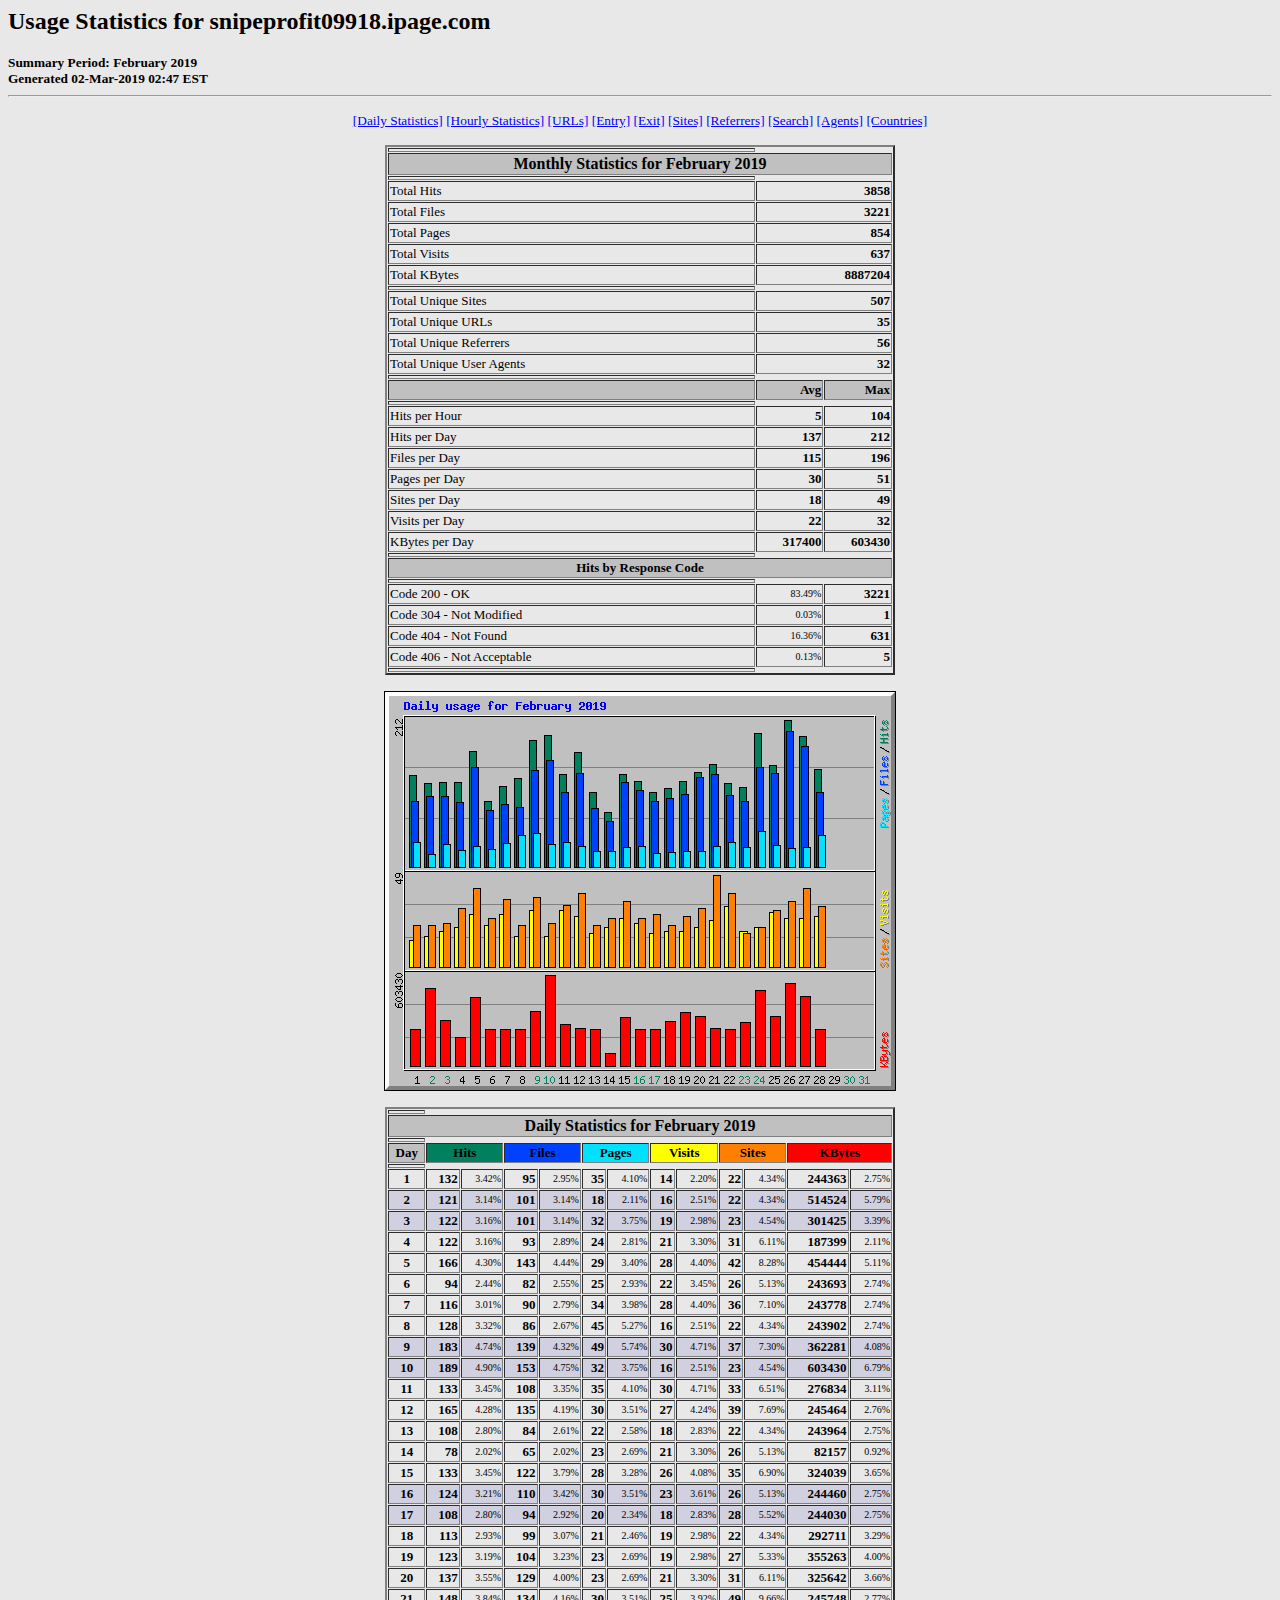
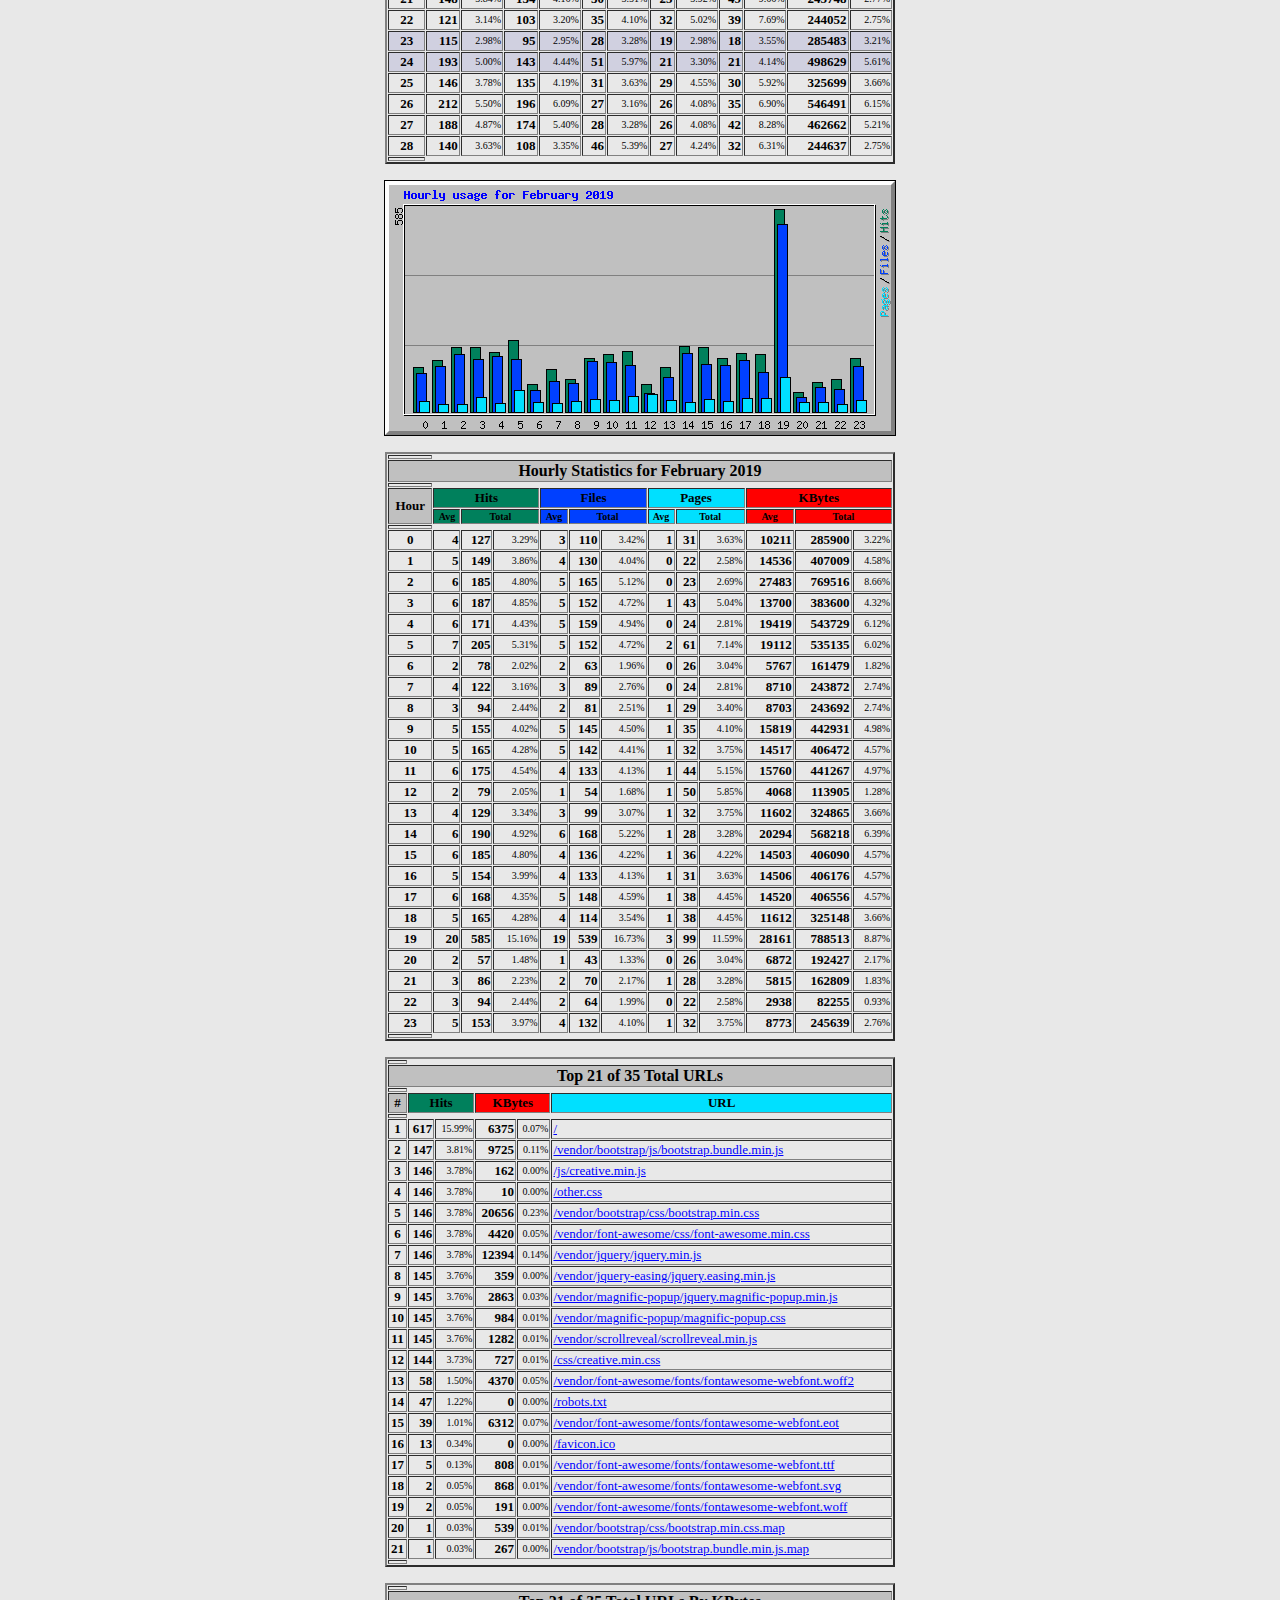
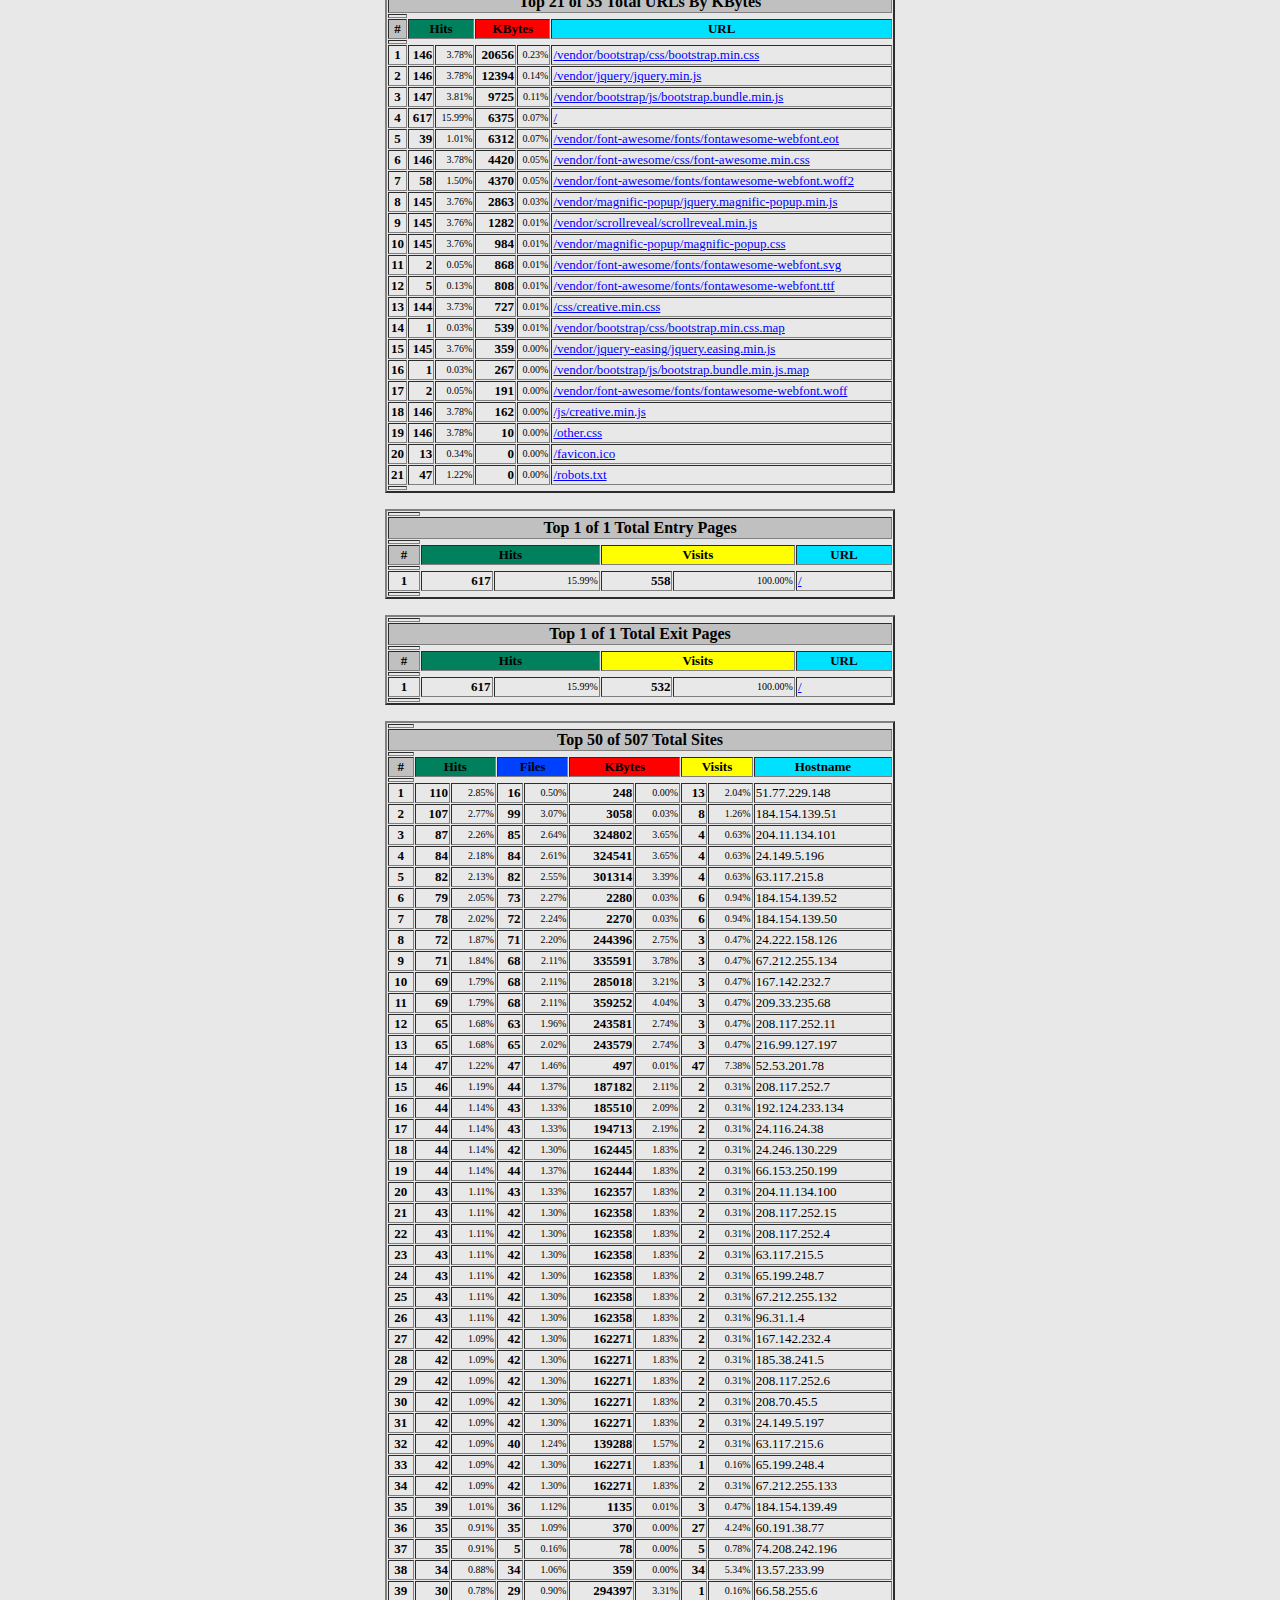
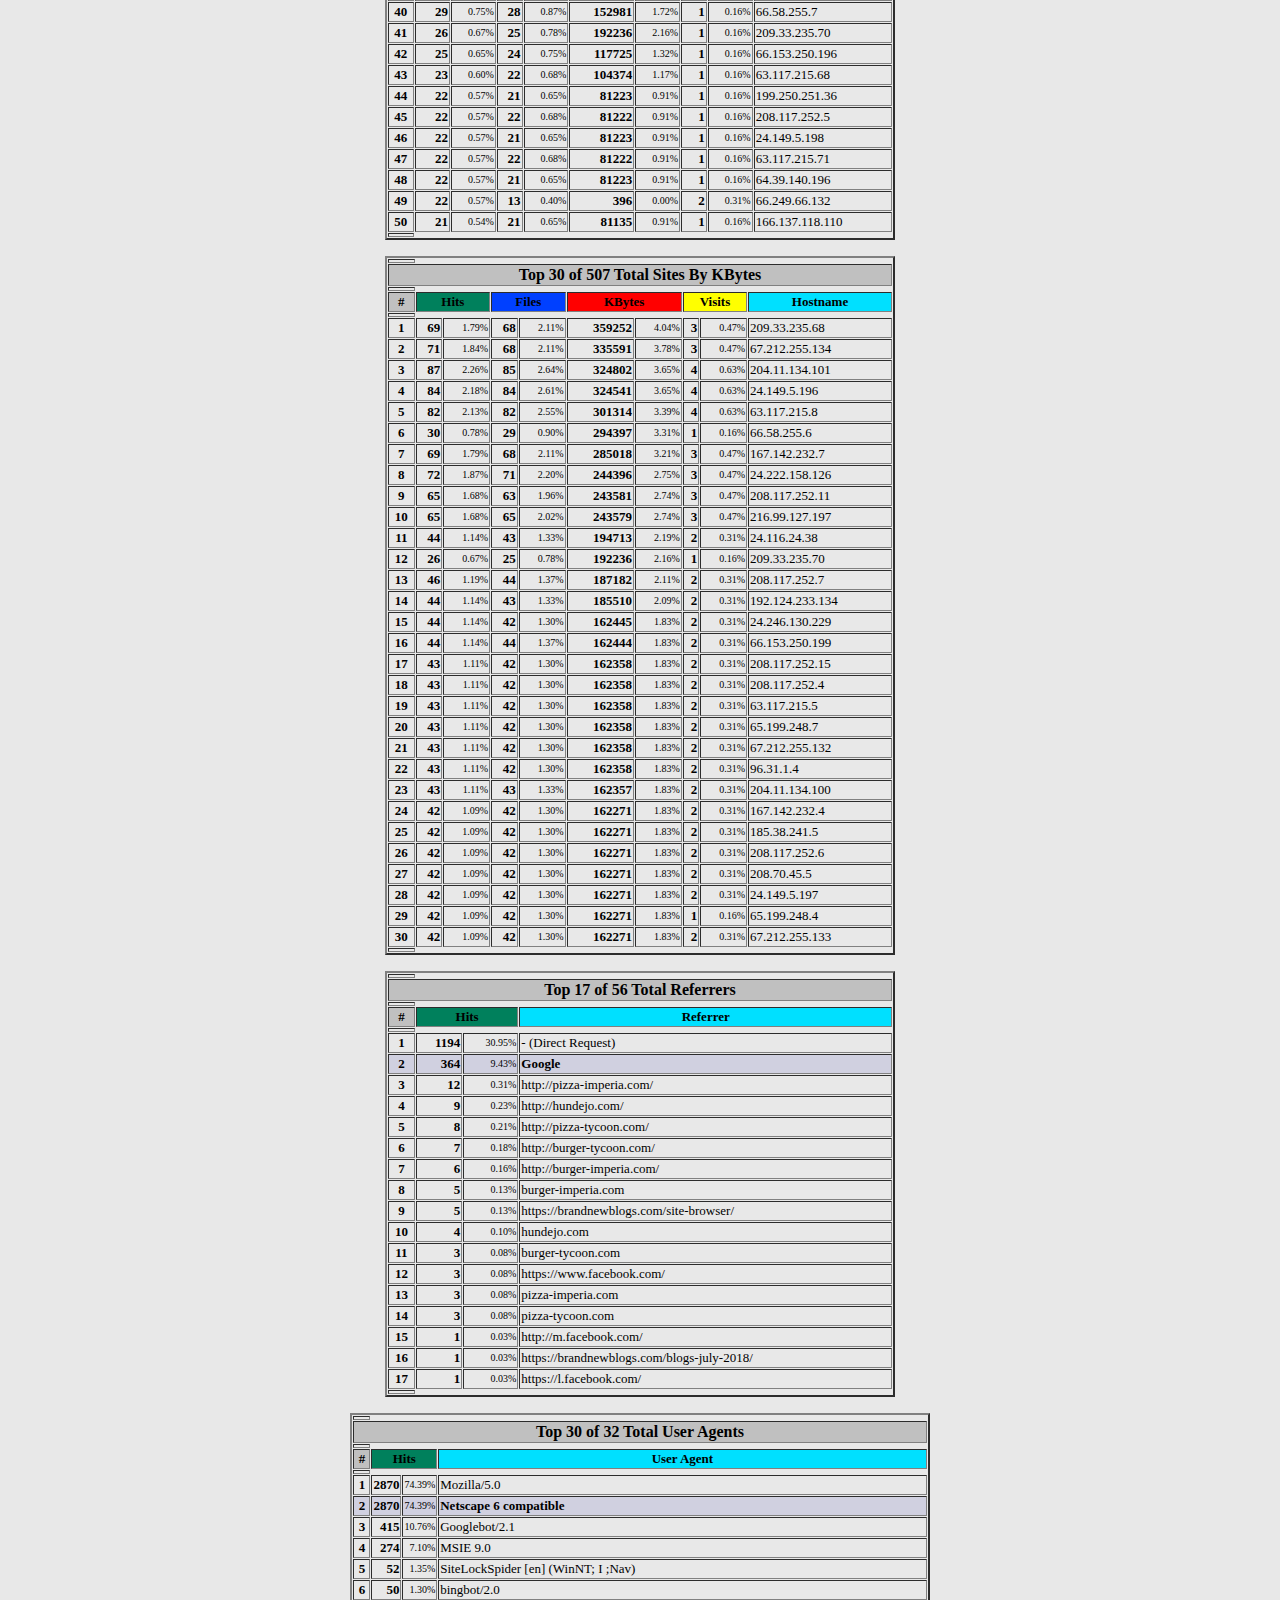
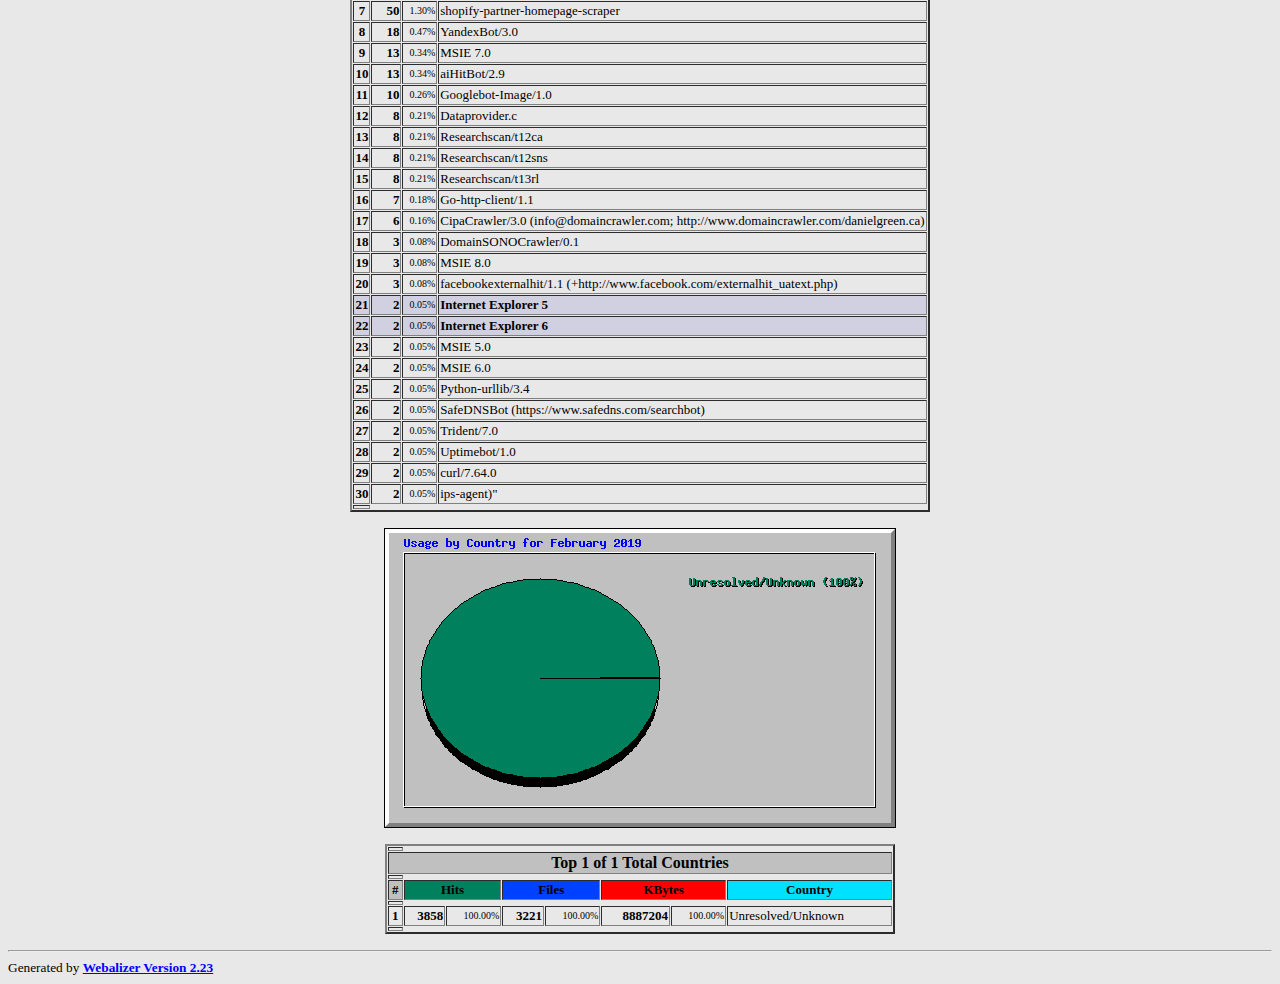
<file: stats/usage_201902.html>
<!DOCTYPE HTML PUBLIC "-//W3C//DTD HTML 4.0 Transitional//EN">

<!-- Generated by The Webalizer  Ver. 2.23-08 -->
<!--                                          -->
<!-- Copyright 1997-2013  Bradford L. Barrett -->
<!--                                          -->
<!-- Distributed under the GNU GPL  Version 2 -->
<!--        Full text may be found at:        -->
<!--         http://www.webalizer.org         -->
<!--                                          -->
<!--  Give the power back to the programmers  -->
<!--   Support the Free Software Foundation   -->
<!--           (http://www.fsf.org)           -->
<!--                                          -->
<!-- *** Generated: 02-Mar-2019 02:47 EST *** -->

<HTML lang="en">
<HEAD>
 <TITLE>Usage Statistics for snipeprofit09918.ipage.com - February 2019</TITLE>
</HEAD>

<BODY BGCOLOR="#E8E8E8" TEXT="#000000" LINK="#0000FF" VLINK="#FF0000">
<H2>Usage Statistics for snipeprofit09918.ipage.com</H2>
<SMALL><STRONG>
Summary Period: February 2019<BR>
Generated 02-Mar-2019 02:47 EST<BR>
</STRONG></SMALL>
<CENTER>
<HR>
<P>
<SMALL>
<A HREF="#DAYSTATS">[Daily Statistics]</A>
<A HREF="#HOURSTATS">[Hourly Statistics]</A>
<A HREF="#TOPURLS">[URLs]</A>
<A HREF="#TOPENTRY">[Entry]</A>
<A HREF="#TOPEXIT">[Exit]</A>
<A HREF="#TOPSITES">[Sites]</A>
<A HREF="#TOPREFS">[Referrers]</A>
<A HREF="#TOPSEARCH">[Search]</A>
<A HREF="#TOPAGENTS">[Agents]</A>
<A HREF="#TOPCTRYS">[Countries]</A>
</SMALL>
<P>
<TABLE WIDTH=510 BORDER=2 CELLSPACING=1 CELLPADDING=1>
<TR><TH HEIGHT=4></TH></TR>
<TR><TH COLSPAN=3 ALIGN=center BGCOLOR="#C0C0C0">Monthly Statistics for February 2019</TH></TR>
<TR><TH HEIGHT=4></TH></TR>
<TR><TD WIDTH=380><FONT SIZE="-1">Total Hits</FONT></TD>
<TD ALIGN=right COLSPAN=2><FONT SIZE="-1"><B>3858</B></FONT></TD></TR>
<TR><TD WIDTH=380><FONT SIZE="-1">Total Files</FONT></TD>
<TD ALIGN=right COLSPAN=2><FONT SIZE="-1"><B>3221</B></FONT></TD></TR>
<TR><TD WIDTH=380><FONT SIZE="-1">Total Pages</FONT></TD>
<TD ALIGN=right COLSPAN=2><FONT SIZE="-1"><B>854</B></FONT></TD></TR>
<TR><TD WIDTH=380><FONT SIZE="-1">Total Visits</FONT></TD>
<TD ALIGN=right COLSPAN=2><FONT SIZE="-1"><B>637</B></FONT></TD></TR>
<TR><TD WIDTH=380><FONT SIZE="-1">Total KBytes</FONT></TD>
<TD ALIGN=right COLSPAN=2><FONT SIZE="-1"><B>8887204</B></FONT></TD></TR>
<TR><TH HEIGHT=4></TH></TR>
<TR><TD WIDTH=380><FONT SIZE="-1">Total Unique Sites</FONT></TD>
<TD ALIGN=right COLSPAN=2><FONT SIZE="-1"><B>507</B></FONT></TD></TR>
<TR><TD WIDTH=380><FONT SIZE="-1">Total Unique URLs</FONT></TD>
<TD ALIGN=right COLSPAN=2><FONT SIZE="-1"><B>35</B></FONT></TD></TR>
<TR><TD WIDTH=380><FONT SIZE="-1">Total Unique Referrers</FONT></TD>
<TD ALIGN=right COLSPAN=2><FONT SIZE="-1"><B>56</B></FONT></TD></TR>
<TR><TD WIDTH=380><FONT SIZE="-1">Total Unique User Agents</FONT></TD>
<TD ALIGN=right COLSPAN=2><FONT SIZE="-1"><B>32</B></FONT></TD></TR>
<TR><TH HEIGHT=4></TH></TR>
<TR><TH WIDTH=380 BGCOLOR="#C0C0C0"><FONT SIZE=-1 COLOR="#C0C0C0">.</FONT></TH>
<TH WIDTH=65 BGCOLOR="#C0C0C0" ALIGN=right><FONT SIZE=-1>Avg </FONT></TH>
<TH WIDTH=65 BGCOLOR="#C0C0C0" ALIGN=right><FONT SIZE=-1>Max </FONT></TH></TR>
<TR><TH HEIGHT=4></TH></TR>
<TR><TD><FONT SIZE="-1">Hits per Hour</FONT></TD>
<TD ALIGN=right WIDTH=65><FONT SIZE="-1"><B>5</B></FONT></TD>
<TD WIDTH=65 ALIGN=right><FONT SIZE=-1><B>104</B></FONT></TD></TR>
<TR><TD><FONT SIZE="-1">Hits per Day</FONT></TD>
<TD ALIGN=right WIDTH=65><FONT SIZE="-1"><B>137</B></FONT></TD>
<TD WIDTH=65 ALIGN=right><FONT SIZE=-1><B>212</B></FONT></TD></TR>
<TR><TD><FONT SIZE="-1">Files per Day</FONT></TD>
<TD ALIGN=right WIDTH=65><FONT SIZE="-1"><B>115</B></FONT></TD>
<TD WIDTH=65 ALIGN=right><FONT SIZE=-1><B>196</B></FONT></TD></TR>
<TR><TD><FONT SIZE="-1">Pages per Day</FONT></TD>
<TD ALIGN=right WIDTH=65><FONT SIZE="-1"><B>30</B></FONT></TD>
<TD WIDTH=65 ALIGN=right><FONT SIZE=-1><B>51</B></FONT></TD></TR>
<TR><TD><FONT SIZE="-1">Sites per Day</FONT></TD>
<TD ALIGN=right WIDTH=65><FONT SIZE="-1"><B>18</B></FONT></TD>
<TD WIDTH=65 ALIGN=right><FONT SIZE=-1><B>49</B></FONT></TD></TR>
<TR><TD><FONT SIZE="-1">Visits per Day</FONT></TD>
<TD ALIGN=right WIDTH=65><FONT SIZE="-1"><B>22</B></FONT></TD>
<TD WIDTH=65 ALIGN=right><FONT SIZE=-1><B>32</B></FONT></TD></TR>
<TR><TD><FONT SIZE="-1">KBytes per Day</FONT></TD>
<TD ALIGN=right WIDTH=65><FONT SIZE="-1"><B>317400</B></FONT></TD>
<TD WIDTH=65 ALIGN=right><FONT SIZE=-1><B>603430</B></FONT></TD></TR>
<TR><TH HEIGHT=4></TH></TR>
<TR><TH COLSPAN=3 ALIGN=center BGCOLOR="#C0C0C0">
<FONT SIZE="-1">Hits by Response Code</FONT></TH></TR>
<TR><TH HEIGHT=4></TH></TR>
<TR><TD><FONT SIZE="-1">Code 200 - OK</FONT></TD>
<TD ALIGN=right><FONT SIZE="-2">83.49%</FONT></TD>
<TD ALIGN=right><FONT SIZE="-1"><B>3221</B></FONT></TD></TR>
<TR><TD><FONT SIZE="-1">Code 304 - Not Modified</FONT></TD>
<TD ALIGN=right><FONT SIZE="-2">0.03%</FONT></TD>
<TD ALIGN=right><FONT SIZE="-1"><B>1</B></FONT></TD></TR>
<TR><TD><FONT SIZE="-1">Code 404 - Not Found</FONT></TD>
<TD ALIGN=right><FONT SIZE="-2">16.36%</FONT></TD>
<TD ALIGN=right><FONT SIZE="-1"><B>631</B></FONT></TD></TR>
<TR><TD><FONT SIZE="-1">Code 406 - Not Acceptable</FONT></TD>
<TD ALIGN=right><FONT SIZE="-2">0.13%</FONT></TD>
<TD ALIGN=right><FONT SIZE="-1"><B>5</B></FONT></TD></TR>
<TR><TH HEIGHT=4></TH></TR>
</TABLE>
<P>
<A NAME="DAYSTATS"></A>
<IMG SRC="daily_usage_201902.png" ALT="Daily usage for February 2019" HEIGHT=400 WIDTH=512><P>
<TABLE WIDTH=510 BORDER=2 CELLSPACING=1 CELLPADDING=1>
<TR><TH HEIGHT=4></TH></TR>
<TR><TH BGCOLOR="#C0C0C0" COLSPAN=13 ALIGN=center>Daily Statistics for February 2019</TH></TR>
<TR><TH HEIGHT=4></TH></TR>
<TR><TH ALIGN=center BGCOLOR="#C0C0C0"><FONT SIZE="-1">Day</FONT></TH>
<TH ALIGN=center BGCOLOR="#00805c" COLSPAN=2><FONT SIZE="-1">Hits</FONT></TH>
<TH ALIGN=center BGCOLOR="#0040ff" COLSPAN=2><FONT SIZE="-1">Files</FONT></TH>
<TH ALIGN=center BGCOLOR="#00e0ff" COLSPAN=2><FONT SIZE="-1">Pages</FONT></TH>
<TH ALIGN=center BGCOLOR="#ffff00" COLSPAN=2><FONT SIZE="-1">Visits</FONT></TH>
<TH ALIGN=center BGCOLOR="#ff8000" COLSPAN=2><FONT SIZE="-1">Sites</FONT></TH>
<TH ALIGN=center BGCOLOR="#ff0000" COLSPAN=2><FONT SIZE="-1">KBytes</FONT></TH></TR>
<TR><TH HEIGHT=4></TH></TR>
<TR><TD ALIGN=center><FONT SIZE="-1"><B>1</B></FONT></TD>
<TD ALIGN=right><FONT SIZE="-1"><B>132</B></FONT></TD>
<TD ALIGN=right><FONT SIZE="-2">3.42%</FONT></TD>
<TD ALIGN=right><FONT SIZE="-1"><B>95</B></FONT></TD>
<TD ALIGN=right><FONT SIZE="-2">2.95%</FONT></TD>
<TD ALIGN=right><FONT SIZE="-1"><B>35</B></FONT></TD>
<TD ALIGN=right><FONT SIZE="-2">4.10%</FONT></TD>
<TD ALIGN=right><FONT SIZE="-1"><B>14</B></FONT></TD>
<TD ALIGN=right><FONT SIZE="-2">2.20%</FONT></TD>
<TD ALIGN=right><FONT SIZE="-1"><B>22</B></FONT></TD>
<TD ALIGN=right><FONT SIZE="-2">4.34%</FONT></TD>
<TD ALIGN=right><FONT SIZE="-1"><B>244363</B></FONT></TD>
<TD ALIGN=right><FONT SIZE="-2">2.75%</FONT></TD></TR>
<TR BGCOLOR="#D0D0E0"><TD ALIGN=center><FONT SIZE="-1"><B>2</B></FONT></TD>
<TD ALIGN=right><FONT SIZE="-1"><B>121</B></FONT></TD>
<TD ALIGN=right><FONT SIZE="-2">3.14%</FONT></TD>
<TD ALIGN=right><FONT SIZE="-1"><B>101</B></FONT></TD>
<TD ALIGN=right><FONT SIZE="-2">3.14%</FONT></TD>
<TD ALIGN=right><FONT SIZE="-1"><B>18</B></FONT></TD>
<TD ALIGN=right><FONT SIZE="-2">2.11%</FONT></TD>
<TD ALIGN=right><FONT SIZE="-1"><B>16</B></FONT></TD>
<TD ALIGN=right><FONT SIZE="-2">2.51%</FONT></TD>
<TD ALIGN=right><FONT SIZE="-1"><B>22</B></FONT></TD>
<TD ALIGN=right><FONT SIZE="-2">4.34%</FONT></TD>
<TD ALIGN=right><FONT SIZE="-1"><B>514524</B></FONT></TD>
<TD ALIGN=right><FONT SIZE="-2">5.79%</FONT></TD></TR>
<TR BGCOLOR="#D0D0E0"><TD ALIGN=center><FONT SIZE="-1"><B>3</B></FONT></TD>
<TD ALIGN=right><FONT SIZE="-1"><B>122</B></FONT></TD>
<TD ALIGN=right><FONT SIZE="-2">3.16%</FONT></TD>
<TD ALIGN=right><FONT SIZE="-1"><B>101</B></FONT></TD>
<TD ALIGN=right><FONT SIZE="-2">3.14%</FONT></TD>
<TD ALIGN=right><FONT SIZE="-1"><B>32</B></FONT></TD>
<TD ALIGN=right><FONT SIZE="-2">3.75%</FONT></TD>
<TD ALIGN=right><FONT SIZE="-1"><B>19</B></FONT></TD>
<TD ALIGN=right><FONT SIZE="-2">2.98%</FONT></TD>
<TD ALIGN=right><FONT SIZE="-1"><B>23</B></FONT></TD>
<TD ALIGN=right><FONT SIZE="-2">4.54%</FONT></TD>
<TD ALIGN=right><FONT SIZE="-1"><B>301425</B></FONT></TD>
<TD ALIGN=right><FONT SIZE="-2">3.39%</FONT></TD></TR>
<TR><TD ALIGN=center><FONT SIZE="-1"><B>4</B></FONT></TD>
<TD ALIGN=right><FONT SIZE="-1"><B>122</B></FONT></TD>
<TD ALIGN=right><FONT SIZE="-2">3.16%</FONT></TD>
<TD ALIGN=right><FONT SIZE="-1"><B>93</B></FONT></TD>
<TD ALIGN=right><FONT SIZE="-2">2.89%</FONT></TD>
<TD ALIGN=right><FONT SIZE="-1"><B>24</B></FONT></TD>
<TD ALIGN=right><FONT SIZE="-2">2.81%</FONT></TD>
<TD ALIGN=right><FONT SIZE="-1"><B>21</B></FONT></TD>
<TD ALIGN=right><FONT SIZE="-2">3.30%</FONT></TD>
<TD ALIGN=right><FONT SIZE="-1"><B>31</B></FONT></TD>
<TD ALIGN=right><FONT SIZE="-2">6.11%</FONT></TD>
<TD ALIGN=right><FONT SIZE="-1"><B>187399</B></FONT></TD>
<TD ALIGN=right><FONT SIZE="-2">2.11%</FONT></TD></TR>
<TR><TD ALIGN=center><FONT SIZE="-1"><B>5</B></FONT></TD>
<TD ALIGN=right><FONT SIZE="-1"><B>166</B></FONT></TD>
<TD ALIGN=right><FONT SIZE="-2">4.30%</FONT></TD>
<TD ALIGN=right><FONT SIZE="-1"><B>143</B></FONT></TD>
<TD ALIGN=right><FONT SIZE="-2">4.44%</FONT></TD>
<TD ALIGN=right><FONT SIZE="-1"><B>29</B></FONT></TD>
<TD ALIGN=right><FONT SIZE="-2">3.40%</FONT></TD>
<TD ALIGN=right><FONT SIZE="-1"><B>28</B></FONT></TD>
<TD ALIGN=right><FONT SIZE="-2">4.40%</FONT></TD>
<TD ALIGN=right><FONT SIZE="-1"><B>42</B></FONT></TD>
<TD ALIGN=right><FONT SIZE="-2">8.28%</FONT></TD>
<TD ALIGN=right><FONT SIZE="-1"><B>454444</B></FONT></TD>
<TD ALIGN=right><FONT SIZE="-2">5.11%</FONT></TD></TR>
<TR><TD ALIGN=center><FONT SIZE="-1"><B>6</B></FONT></TD>
<TD ALIGN=right><FONT SIZE="-1"><B>94</B></FONT></TD>
<TD ALIGN=right><FONT SIZE="-2">2.44%</FONT></TD>
<TD ALIGN=right><FONT SIZE="-1"><B>82</B></FONT></TD>
<TD ALIGN=right><FONT SIZE="-2">2.55%</FONT></TD>
<TD ALIGN=right><FONT SIZE="-1"><B>25</B></FONT></TD>
<TD ALIGN=right><FONT SIZE="-2">2.93%</FONT></TD>
<TD ALIGN=right><FONT SIZE="-1"><B>22</B></FONT></TD>
<TD ALIGN=right><FONT SIZE="-2">3.45%</FONT></TD>
<TD ALIGN=right><FONT SIZE="-1"><B>26</B></FONT></TD>
<TD ALIGN=right><FONT SIZE="-2">5.13%</FONT></TD>
<TD ALIGN=right><FONT SIZE="-1"><B>243693</B></FONT></TD>
<TD ALIGN=right><FONT SIZE="-2">2.74%</FONT></TD></TR>
<TR><TD ALIGN=center><FONT SIZE="-1"><B>7</B></FONT></TD>
<TD ALIGN=right><FONT SIZE="-1"><B>116</B></FONT></TD>
<TD ALIGN=right><FONT SIZE="-2">3.01%</FONT></TD>
<TD ALIGN=right><FONT SIZE="-1"><B>90</B></FONT></TD>
<TD ALIGN=right><FONT SIZE="-2">2.79%</FONT></TD>
<TD ALIGN=right><FONT SIZE="-1"><B>34</B></FONT></TD>
<TD ALIGN=right><FONT SIZE="-2">3.98%</FONT></TD>
<TD ALIGN=right><FONT SIZE="-1"><B>28</B></FONT></TD>
<TD ALIGN=right><FONT SIZE="-2">4.40%</FONT></TD>
<TD ALIGN=right><FONT SIZE="-1"><B>36</B></FONT></TD>
<TD ALIGN=right><FONT SIZE="-2">7.10%</FONT></TD>
<TD ALIGN=right><FONT SIZE="-1"><B>243778</B></FONT></TD>
<TD ALIGN=right><FONT SIZE="-2">2.74%</FONT></TD></TR>
<TR><TD ALIGN=center><FONT SIZE="-1"><B>8</B></FONT></TD>
<TD ALIGN=right><FONT SIZE="-1"><B>128</B></FONT></TD>
<TD ALIGN=right><FONT SIZE="-2">3.32%</FONT></TD>
<TD ALIGN=right><FONT SIZE="-1"><B>86</B></FONT></TD>
<TD ALIGN=right><FONT SIZE="-2">2.67%</FONT></TD>
<TD ALIGN=right><FONT SIZE="-1"><B>45</B></FONT></TD>
<TD ALIGN=right><FONT SIZE="-2">5.27%</FONT></TD>
<TD ALIGN=right><FONT SIZE="-1"><B>16</B></FONT></TD>
<TD ALIGN=right><FONT SIZE="-2">2.51%</FONT></TD>
<TD ALIGN=right><FONT SIZE="-1"><B>22</B></FONT></TD>
<TD ALIGN=right><FONT SIZE="-2">4.34%</FONT></TD>
<TD ALIGN=right><FONT SIZE="-1"><B>243902</B></FONT></TD>
<TD ALIGN=right><FONT SIZE="-2">2.74%</FONT></TD></TR>
<TR BGCOLOR="#D0D0E0"><TD ALIGN=center><FONT SIZE="-1"><B>9</B></FONT></TD>
<TD ALIGN=right><FONT SIZE="-1"><B>183</B></FONT></TD>
<TD ALIGN=right><FONT SIZE="-2">4.74%</FONT></TD>
<TD ALIGN=right><FONT SIZE="-1"><B>139</B></FONT></TD>
<TD ALIGN=right><FONT SIZE="-2">4.32%</FONT></TD>
<TD ALIGN=right><FONT SIZE="-1"><B>49</B></FONT></TD>
<TD ALIGN=right><FONT SIZE="-2">5.74%</FONT></TD>
<TD ALIGN=right><FONT SIZE="-1"><B>30</B></FONT></TD>
<TD ALIGN=right><FONT SIZE="-2">4.71%</FONT></TD>
<TD ALIGN=right><FONT SIZE="-1"><B>37</B></FONT></TD>
<TD ALIGN=right><FONT SIZE="-2">7.30%</FONT></TD>
<TD ALIGN=right><FONT SIZE="-1"><B>362281</B></FONT></TD>
<TD ALIGN=right><FONT SIZE="-2">4.08%</FONT></TD></TR>
<TR BGCOLOR="#D0D0E0"><TD ALIGN=center><FONT SIZE="-1"><B>10</B></FONT></TD>
<TD ALIGN=right><FONT SIZE="-1"><B>189</B></FONT></TD>
<TD ALIGN=right><FONT SIZE="-2">4.90%</FONT></TD>
<TD ALIGN=right><FONT SIZE="-1"><B>153</B></FONT></TD>
<TD ALIGN=right><FONT SIZE="-2">4.75%</FONT></TD>
<TD ALIGN=right><FONT SIZE="-1"><B>32</B></FONT></TD>
<TD ALIGN=right><FONT SIZE="-2">3.75%</FONT></TD>
<TD ALIGN=right><FONT SIZE="-1"><B>16</B></FONT></TD>
<TD ALIGN=right><FONT SIZE="-2">2.51%</FONT></TD>
<TD ALIGN=right><FONT SIZE="-1"><B>23</B></FONT></TD>
<TD ALIGN=right><FONT SIZE="-2">4.54%</FONT></TD>
<TD ALIGN=right><FONT SIZE="-1"><B>603430</B></FONT></TD>
<TD ALIGN=right><FONT SIZE="-2">6.79%</FONT></TD></TR>
<TR><TD ALIGN=center><FONT SIZE="-1"><B>11</B></FONT></TD>
<TD ALIGN=right><FONT SIZE="-1"><B>133</B></FONT></TD>
<TD ALIGN=right><FONT SIZE="-2">3.45%</FONT></TD>
<TD ALIGN=right><FONT SIZE="-1"><B>108</B></FONT></TD>
<TD ALIGN=right><FONT SIZE="-2">3.35%</FONT></TD>
<TD ALIGN=right><FONT SIZE="-1"><B>35</B></FONT></TD>
<TD ALIGN=right><FONT SIZE="-2">4.10%</FONT></TD>
<TD ALIGN=right><FONT SIZE="-1"><B>30</B></FONT></TD>
<TD ALIGN=right><FONT SIZE="-2">4.71%</FONT></TD>
<TD ALIGN=right><FONT SIZE="-1"><B>33</B></FONT></TD>
<TD ALIGN=right><FONT SIZE="-2">6.51%</FONT></TD>
<TD ALIGN=right><FONT SIZE="-1"><B>276834</B></FONT></TD>
<TD ALIGN=right><FONT SIZE="-2">3.11%</FONT></TD></TR>
<TR><TD ALIGN=center><FONT SIZE="-1"><B>12</B></FONT></TD>
<TD ALIGN=right><FONT SIZE="-1"><B>165</B></FONT></TD>
<TD ALIGN=right><FONT SIZE="-2">4.28%</FONT></TD>
<TD ALIGN=right><FONT SIZE="-1"><B>135</B></FONT></TD>
<TD ALIGN=right><FONT SIZE="-2">4.19%</FONT></TD>
<TD ALIGN=right><FONT SIZE="-1"><B>30</B></FONT></TD>
<TD ALIGN=right><FONT SIZE="-2">3.51%</FONT></TD>
<TD ALIGN=right><FONT SIZE="-1"><B>27</B></FONT></TD>
<TD ALIGN=right><FONT SIZE="-2">4.24%</FONT></TD>
<TD ALIGN=right><FONT SIZE="-1"><B>39</B></FONT></TD>
<TD ALIGN=right><FONT SIZE="-2">7.69%</FONT></TD>
<TD ALIGN=right><FONT SIZE="-1"><B>245464</B></FONT></TD>
<TD ALIGN=right><FONT SIZE="-2">2.76%</FONT></TD></TR>
<TR><TD ALIGN=center><FONT SIZE="-1"><B>13</B></FONT></TD>
<TD ALIGN=right><FONT SIZE="-1"><B>108</B></FONT></TD>
<TD ALIGN=right><FONT SIZE="-2">2.80%</FONT></TD>
<TD ALIGN=right><FONT SIZE="-1"><B>84</B></FONT></TD>
<TD ALIGN=right><FONT SIZE="-2">2.61%</FONT></TD>
<TD ALIGN=right><FONT SIZE="-1"><B>22</B></FONT></TD>
<TD ALIGN=right><FONT SIZE="-2">2.58%</FONT></TD>
<TD ALIGN=right><FONT SIZE="-1"><B>18</B></FONT></TD>
<TD ALIGN=right><FONT SIZE="-2">2.83%</FONT></TD>
<TD ALIGN=right><FONT SIZE="-1"><B>22</B></FONT></TD>
<TD ALIGN=right><FONT SIZE="-2">4.34%</FONT></TD>
<TD ALIGN=right><FONT SIZE="-1"><B>243964</B></FONT></TD>
<TD ALIGN=right><FONT SIZE="-2">2.75%</FONT></TD></TR>
<TR><TD ALIGN=center><FONT SIZE="-1"><B>14</B></FONT></TD>
<TD ALIGN=right><FONT SIZE="-1"><B>78</B></FONT></TD>
<TD ALIGN=right><FONT SIZE="-2">2.02%</FONT></TD>
<TD ALIGN=right><FONT SIZE="-1"><B>65</B></FONT></TD>
<TD ALIGN=right><FONT SIZE="-2">2.02%</FONT></TD>
<TD ALIGN=right><FONT SIZE="-1"><B>23</B></FONT></TD>
<TD ALIGN=right><FONT SIZE="-2">2.69%</FONT></TD>
<TD ALIGN=right><FONT SIZE="-1"><B>21</B></FONT></TD>
<TD ALIGN=right><FONT SIZE="-2">3.30%</FONT></TD>
<TD ALIGN=right><FONT SIZE="-1"><B>26</B></FONT></TD>
<TD ALIGN=right><FONT SIZE="-2">5.13%</FONT></TD>
<TD ALIGN=right><FONT SIZE="-1"><B>82157</B></FONT></TD>
<TD ALIGN=right><FONT SIZE="-2">0.92%</FONT></TD></TR>
<TR><TD ALIGN=center><FONT SIZE="-1"><B>15</B></FONT></TD>
<TD ALIGN=right><FONT SIZE="-1"><B>133</B></FONT></TD>
<TD ALIGN=right><FONT SIZE="-2">3.45%</FONT></TD>
<TD ALIGN=right><FONT SIZE="-1"><B>122</B></FONT></TD>
<TD ALIGN=right><FONT SIZE="-2">3.79%</FONT></TD>
<TD ALIGN=right><FONT SIZE="-1"><B>28</B></FONT></TD>
<TD ALIGN=right><FONT SIZE="-2">3.28%</FONT></TD>
<TD ALIGN=right><FONT SIZE="-1"><B>26</B></FONT></TD>
<TD ALIGN=right><FONT SIZE="-2">4.08%</FONT></TD>
<TD ALIGN=right><FONT SIZE="-1"><B>35</B></FONT></TD>
<TD ALIGN=right><FONT SIZE="-2">6.90%</FONT></TD>
<TD ALIGN=right><FONT SIZE="-1"><B>324039</B></FONT></TD>
<TD ALIGN=right><FONT SIZE="-2">3.65%</FONT></TD></TR>
<TR BGCOLOR="#D0D0E0"><TD ALIGN=center><FONT SIZE="-1"><B>16</B></FONT></TD>
<TD ALIGN=right><FONT SIZE="-1"><B>124</B></FONT></TD>
<TD ALIGN=right><FONT SIZE="-2">3.21%</FONT></TD>
<TD ALIGN=right><FONT SIZE="-1"><B>110</B></FONT></TD>
<TD ALIGN=right><FONT SIZE="-2">3.42%</FONT></TD>
<TD ALIGN=right><FONT SIZE="-1"><B>30</B></FONT></TD>
<TD ALIGN=right><FONT SIZE="-2">3.51%</FONT></TD>
<TD ALIGN=right><FONT SIZE="-1"><B>23</B></FONT></TD>
<TD ALIGN=right><FONT SIZE="-2">3.61%</FONT></TD>
<TD ALIGN=right><FONT SIZE="-1"><B>26</B></FONT></TD>
<TD ALIGN=right><FONT SIZE="-2">5.13%</FONT></TD>
<TD ALIGN=right><FONT SIZE="-1"><B>244460</B></FONT></TD>
<TD ALIGN=right><FONT SIZE="-2">2.75%</FONT></TD></TR>
<TR BGCOLOR="#D0D0E0"><TD ALIGN=center><FONT SIZE="-1"><B>17</B></FONT></TD>
<TD ALIGN=right><FONT SIZE="-1"><B>108</B></FONT></TD>
<TD ALIGN=right><FONT SIZE="-2">2.80%</FONT></TD>
<TD ALIGN=right><FONT SIZE="-1"><B>94</B></FONT></TD>
<TD ALIGN=right><FONT SIZE="-2">2.92%</FONT></TD>
<TD ALIGN=right><FONT SIZE="-1"><B>20</B></FONT></TD>
<TD ALIGN=right><FONT SIZE="-2">2.34%</FONT></TD>
<TD ALIGN=right><FONT SIZE="-1"><B>18</B></FONT></TD>
<TD ALIGN=right><FONT SIZE="-2">2.83%</FONT></TD>
<TD ALIGN=right><FONT SIZE="-1"><B>28</B></FONT></TD>
<TD ALIGN=right><FONT SIZE="-2">5.52%</FONT></TD>
<TD ALIGN=right><FONT SIZE="-1"><B>244030</B></FONT></TD>
<TD ALIGN=right><FONT SIZE="-2">2.75%</FONT></TD></TR>
<TR><TD ALIGN=center><FONT SIZE="-1"><B>18</B></FONT></TD>
<TD ALIGN=right><FONT SIZE="-1"><B>113</B></FONT></TD>
<TD ALIGN=right><FONT SIZE="-2">2.93%</FONT></TD>
<TD ALIGN=right><FONT SIZE="-1"><B>99</B></FONT></TD>
<TD ALIGN=right><FONT SIZE="-2">3.07%</FONT></TD>
<TD ALIGN=right><FONT SIZE="-1"><B>21</B></FONT></TD>
<TD ALIGN=right><FONT SIZE="-2">2.46%</FONT></TD>
<TD ALIGN=right><FONT SIZE="-1"><B>19</B></FONT></TD>
<TD ALIGN=right><FONT SIZE="-2">2.98%</FONT></TD>
<TD ALIGN=right><FONT SIZE="-1"><B>22</B></FONT></TD>
<TD ALIGN=right><FONT SIZE="-2">4.34%</FONT></TD>
<TD ALIGN=right><FONT SIZE="-1"><B>292711</B></FONT></TD>
<TD ALIGN=right><FONT SIZE="-2">3.29%</FONT></TD></TR>
<TR><TD ALIGN=center><FONT SIZE="-1"><B>19</B></FONT></TD>
<TD ALIGN=right><FONT SIZE="-1"><B>123</B></FONT></TD>
<TD ALIGN=right><FONT SIZE="-2">3.19%</FONT></TD>
<TD ALIGN=right><FONT SIZE="-1"><B>104</B></FONT></TD>
<TD ALIGN=right><FONT SIZE="-2">3.23%</FONT></TD>
<TD ALIGN=right><FONT SIZE="-1"><B>23</B></FONT></TD>
<TD ALIGN=right><FONT SIZE="-2">2.69%</FONT></TD>
<TD ALIGN=right><FONT SIZE="-1"><B>19</B></FONT></TD>
<TD ALIGN=right><FONT SIZE="-2">2.98%</FONT></TD>
<TD ALIGN=right><FONT SIZE="-1"><B>27</B></FONT></TD>
<TD ALIGN=right><FONT SIZE="-2">5.33%</FONT></TD>
<TD ALIGN=right><FONT SIZE="-1"><B>355263</B></FONT></TD>
<TD ALIGN=right><FONT SIZE="-2">4.00%</FONT></TD></TR>
<TR><TD ALIGN=center><FONT SIZE="-1"><B>20</B></FONT></TD>
<TD ALIGN=right><FONT SIZE="-1"><B>137</B></FONT></TD>
<TD ALIGN=right><FONT SIZE="-2">3.55%</FONT></TD>
<TD ALIGN=right><FONT SIZE="-1"><B>129</B></FONT></TD>
<TD ALIGN=right><FONT SIZE="-2">4.00%</FONT></TD>
<TD ALIGN=right><FONT SIZE="-1"><B>23</B></FONT></TD>
<TD ALIGN=right><FONT SIZE="-2">2.69%</FONT></TD>
<TD ALIGN=right><FONT SIZE="-1"><B>21</B></FONT></TD>
<TD ALIGN=right><FONT SIZE="-2">3.30%</FONT></TD>
<TD ALIGN=right><FONT SIZE="-1"><B>31</B></FONT></TD>
<TD ALIGN=right><FONT SIZE="-2">6.11%</FONT></TD>
<TD ALIGN=right><FONT SIZE="-1"><B>325642</B></FONT></TD>
<TD ALIGN=right><FONT SIZE="-2">3.66%</FONT></TD></TR>
<TR><TD ALIGN=center><FONT SIZE="-1"><B>21</B></FONT></TD>
<TD ALIGN=right><FONT SIZE="-1"><B>148</B></FONT></TD>
<TD ALIGN=right><FONT SIZE="-2">3.84%</FONT></TD>
<TD ALIGN=right><FONT SIZE="-1"><B>134</B></FONT></TD>
<TD ALIGN=right><FONT SIZE="-2">4.16%</FONT></TD>
<TD ALIGN=right><FONT SIZE="-1"><B>30</B></FONT></TD>
<TD ALIGN=right><FONT SIZE="-2">3.51%</FONT></TD>
<TD ALIGN=right><FONT SIZE="-1"><B>25</B></FONT></TD>
<TD ALIGN=right><FONT SIZE="-2">3.92%</FONT></TD>
<TD ALIGN=right><FONT SIZE="-1"><B>49</B></FONT></TD>
<TD ALIGN=right><FONT SIZE="-2">9.66%</FONT></TD>
<TD ALIGN=right><FONT SIZE="-1"><B>245748</B></FONT></TD>
<TD ALIGN=right><FONT SIZE="-2">2.77%</FONT></TD></TR>
<TR><TD ALIGN=center><FONT SIZE="-1"><B>22</B></FONT></TD>
<TD ALIGN=right><FONT SIZE="-1"><B>121</B></FONT></TD>
<TD ALIGN=right><FONT SIZE="-2">3.14%</FONT></TD>
<TD ALIGN=right><FONT SIZE="-1"><B>103</B></FONT></TD>
<TD ALIGN=right><FONT SIZE="-2">3.20%</FONT></TD>
<TD ALIGN=right><FONT SIZE="-1"><B>35</B></FONT></TD>
<TD ALIGN=right><FONT SIZE="-2">4.10%</FONT></TD>
<TD ALIGN=right><FONT SIZE="-1"><B>32</B></FONT></TD>
<TD ALIGN=right><FONT SIZE="-2">5.02%</FONT></TD>
<TD ALIGN=right><FONT SIZE="-1"><B>39</B></FONT></TD>
<TD ALIGN=right><FONT SIZE="-2">7.69%</FONT></TD>
<TD ALIGN=right><FONT SIZE="-1"><B>244052</B></FONT></TD>
<TD ALIGN=right><FONT SIZE="-2">2.75%</FONT></TD></TR>
<TR BGCOLOR="#D0D0E0"><TD ALIGN=center><FONT SIZE="-1"><B>23</B></FONT></TD>
<TD ALIGN=right><FONT SIZE="-1"><B>115</B></FONT></TD>
<TD ALIGN=right><FONT SIZE="-2">2.98%</FONT></TD>
<TD ALIGN=right><FONT SIZE="-1"><B>95</B></FONT></TD>
<TD ALIGN=right><FONT SIZE="-2">2.95%</FONT></TD>
<TD ALIGN=right><FONT SIZE="-1"><B>28</B></FONT></TD>
<TD ALIGN=right><FONT SIZE="-2">3.28%</FONT></TD>
<TD ALIGN=right><FONT SIZE="-1"><B>19</B></FONT></TD>
<TD ALIGN=right><FONT SIZE="-2">2.98%</FONT></TD>
<TD ALIGN=right><FONT SIZE="-1"><B>18</B></FONT></TD>
<TD ALIGN=right><FONT SIZE="-2">3.55%</FONT></TD>
<TD ALIGN=right><FONT SIZE="-1"><B>285483</B></FONT></TD>
<TD ALIGN=right><FONT SIZE="-2">3.21%</FONT></TD></TR>
<TR BGCOLOR="#D0D0E0"><TD ALIGN=center><FONT SIZE="-1"><B>24</B></FONT></TD>
<TD ALIGN=right><FONT SIZE="-1"><B>193</B></FONT></TD>
<TD ALIGN=right><FONT SIZE="-2">5.00%</FONT></TD>
<TD ALIGN=right><FONT SIZE="-1"><B>143</B></FONT></TD>
<TD ALIGN=right><FONT SIZE="-2">4.44%</FONT></TD>
<TD ALIGN=right><FONT SIZE="-1"><B>51</B></FONT></TD>
<TD ALIGN=right><FONT SIZE="-2">5.97%</FONT></TD>
<TD ALIGN=right><FONT SIZE="-1"><B>21</B></FONT></TD>
<TD ALIGN=right><FONT SIZE="-2">3.30%</FONT></TD>
<TD ALIGN=right><FONT SIZE="-1"><B>21</B></FONT></TD>
<TD ALIGN=right><FONT SIZE="-2">4.14%</FONT></TD>
<TD ALIGN=right><FONT SIZE="-1"><B>498629</B></FONT></TD>
<TD ALIGN=right><FONT SIZE="-2">5.61%</FONT></TD></TR>
<TR><TD ALIGN=center><FONT SIZE="-1"><B>25</B></FONT></TD>
<TD ALIGN=right><FONT SIZE="-1"><B>146</B></FONT></TD>
<TD ALIGN=right><FONT SIZE="-2">3.78%</FONT></TD>
<TD ALIGN=right><FONT SIZE="-1"><B>135</B></FONT></TD>
<TD ALIGN=right><FONT SIZE="-2">4.19%</FONT></TD>
<TD ALIGN=right><FONT SIZE="-1"><B>31</B></FONT></TD>
<TD ALIGN=right><FONT SIZE="-2">3.63%</FONT></TD>
<TD ALIGN=right><FONT SIZE="-1"><B>29</B></FONT></TD>
<TD ALIGN=right><FONT SIZE="-2">4.55%</FONT></TD>
<TD ALIGN=right><FONT SIZE="-1"><B>30</B></FONT></TD>
<TD ALIGN=right><FONT SIZE="-2">5.92%</FONT></TD>
<TD ALIGN=right><FONT SIZE="-1"><B>325699</B></FONT></TD>
<TD ALIGN=right><FONT SIZE="-2">3.66%</FONT></TD></TR>
<TR><TD ALIGN=center><FONT SIZE="-1"><B>26</B></FONT></TD>
<TD ALIGN=right><FONT SIZE="-1"><B>212</B></FONT></TD>
<TD ALIGN=right><FONT SIZE="-2">5.50%</FONT></TD>
<TD ALIGN=right><FONT SIZE="-1"><B>196</B></FONT></TD>
<TD ALIGN=right><FONT SIZE="-2">6.09%</FONT></TD>
<TD ALIGN=right><FONT SIZE="-1"><B>27</B></FONT></TD>
<TD ALIGN=right><FONT SIZE="-2">3.16%</FONT></TD>
<TD ALIGN=right><FONT SIZE="-1"><B>26</B></FONT></TD>
<TD ALIGN=right><FONT SIZE="-2">4.08%</FONT></TD>
<TD ALIGN=right><FONT SIZE="-1"><B>35</B></FONT></TD>
<TD ALIGN=right><FONT SIZE="-2">6.90%</FONT></TD>
<TD ALIGN=right><FONT SIZE="-1"><B>546491</B></FONT></TD>
<TD ALIGN=right><FONT SIZE="-2">6.15%</FONT></TD></TR>
<TR><TD ALIGN=center><FONT SIZE="-1"><B>27</B></FONT></TD>
<TD ALIGN=right><FONT SIZE="-1"><B>188</B></FONT></TD>
<TD ALIGN=right><FONT SIZE="-2">4.87%</FONT></TD>
<TD ALIGN=right><FONT SIZE="-1"><B>174</B></FONT></TD>
<TD ALIGN=right><FONT SIZE="-2">5.40%</FONT></TD>
<TD ALIGN=right><FONT SIZE="-1"><B>28</B></FONT></TD>
<TD ALIGN=right><FONT SIZE="-2">3.28%</FONT></TD>
<TD ALIGN=right><FONT SIZE="-1"><B>26</B></FONT></TD>
<TD ALIGN=right><FONT SIZE="-2">4.08%</FONT></TD>
<TD ALIGN=right><FONT SIZE="-1"><B>42</B></FONT></TD>
<TD ALIGN=right><FONT SIZE="-2">8.28%</FONT></TD>
<TD ALIGN=right><FONT SIZE="-1"><B>462662</B></FONT></TD>
<TD ALIGN=right><FONT SIZE="-2">5.21%</FONT></TD></TR>
<TR><TD ALIGN=center><FONT SIZE="-1"><B>28</B></FONT></TD>
<TD ALIGN=right><FONT SIZE="-1"><B>140</B></FONT></TD>
<TD ALIGN=right><FONT SIZE="-2">3.63%</FONT></TD>
<TD ALIGN=right><FONT SIZE="-1"><B>108</B></FONT></TD>
<TD ALIGN=right><FONT SIZE="-2">3.35%</FONT></TD>
<TD ALIGN=right><FONT SIZE="-1"><B>46</B></FONT></TD>
<TD ALIGN=right><FONT SIZE="-2">5.39%</FONT></TD>
<TD ALIGN=right><FONT SIZE="-1"><B>27</B></FONT></TD>
<TD ALIGN=right><FONT SIZE="-2">4.24%</FONT></TD>
<TD ALIGN=right><FONT SIZE="-1"><B>32</B></FONT></TD>
<TD ALIGN=right><FONT SIZE="-2">6.31%</FONT></TD>
<TD ALIGN=right><FONT SIZE="-1"><B>244637</B></FONT></TD>
<TD ALIGN=right><FONT SIZE="-2">2.75%</FONT></TD></TR>
<TR><TH HEIGHT=4></TH></TR>
</TABLE>
<P>
<A NAME="HOURSTATS"></A>
<IMG SRC="hourly_usage_201902.png" ALT="Hourly usage for February 2019" HEIGHT=256 WIDTH=512><P>
<TABLE WIDTH=510 BORDER=2 CELLSPACING=1 CELLPADDING=1>
<TR><TH HEIGHT=4></TH></TR>
<TR><TH BGCOLOR="#C0C0C0" COLSPAN=13 ALIGN=center>Hourly Statistics for February 2019</TH></TR>
<TR><TH HEIGHT=4></TH></TR>
<TR><TH ALIGN=center ROWSPAN=2 BGCOLOR="#C0C0C0"><FONT SIZE="-1">Hour</FONT></TH>
<TH ALIGN=center BGCOLOR="#00805c" COLSPAN=3><FONT SIZE="-1">Hits</FONT></TH>
<TH ALIGN=center BGCOLOR="#0040ff" COLSPAN=3><FONT SIZE="-1">Files</FONT></TH>
<TH ALIGN=center BGCOLOR="#00e0ff" COLSPAN=3><FONT SIZE="-1">Pages</FONT></TH>
<TH ALIGN=center BGCOLOR="#ff0000" COLSPAN=3><FONT SIZE="-1">KBytes</FONT></TH></TR>
<TR><TH ALIGN=center BGCOLOR="#00805c"><FONT SIZE="-2">Avg</FONT></TH>
<TH ALIGN=center BGCOLOR="#00805c" COLSPAN=2><FONT SIZE="-2">Total</FONT></TH>
<TH ALIGN=center BGCOLOR="#0040ff"><FONT SIZE="-2">Avg</FONT></TH>
<TH ALIGN=center BGCOLOR="#0040ff" COLSPAN=2><FONT SIZE="-2">Total</FONT></TH>
<TH ALIGN=center BGCOLOR="#00e0ff"><FONT SIZE="-2">Avg</FONT></TH>
<TH ALIGN=center BGCOLOR="#00e0ff" COLSPAN=2><FONT SIZE="-2">Total</FONT></TH>
<TH ALIGN=center BGCOLOR="#ff0000"><FONT SIZE="-2">Avg</FONT></TH>
<TH ALIGN=center BGCOLOR="#ff0000" COLSPAN=2><FONT SIZE="-2">Total</FONT></TH></TR>
<TR><TH HEIGHT=4></TH></TR>
<TR><TD ALIGN=center><FONT SIZE="-1"><B>0</B></FONT></TD>
<TD ALIGN=right><FONT SIZE="-1"><B>4</B></FONT></TD>
<TD ALIGN=right><FONT SIZE="-1"><B>127</B></FONT></TD>
<TD ALIGN=right><FONT SIZE="-2">3.29%</FONT></TD>
<TD ALIGN=right><FONT SIZE="-1"><B>3</B></FONT></TD>
<TD ALIGN=right><FONT SIZE="-1"><B>110</B></FONT></TD>
<TD ALIGN=right><FONT SIZE="-2">3.42%</FONT></TD>
<TD ALIGN=right><FONT SIZE="-1"><B>1</B></FONT></TD>
<TD ALIGN=right><FONT SIZE="-1"><B>31</B></FONT></TD>
<TD ALIGN=right><FONT SIZE="-2">3.63%</FONT></TD>
<TD ALIGN=right><FONT SIZE="-1"><B>10211</B></FONT></TD>
<TD ALIGN=right><FONT SIZE="-1"><B>285900</B></FONT></TD>
<TD ALIGN=right><FONT SIZE="-2">3.22%</FONT></TD></TR>
<TR><TD ALIGN=center><FONT SIZE="-1"><B>1</B></FONT></TD>
<TD ALIGN=right><FONT SIZE="-1"><B>5</B></FONT></TD>
<TD ALIGN=right><FONT SIZE="-1"><B>149</B></FONT></TD>
<TD ALIGN=right><FONT SIZE="-2">3.86%</FONT></TD>
<TD ALIGN=right><FONT SIZE="-1"><B>4</B></FONT></TD>
<TD ALIGN=right><FONT SIZE="-1"><B>130</B></FONT></TD>
<TD ALIGN=right><FONT SIZE="-2">4.04%</FONT></TD>
<TD ALIGN=right><FONT SIZE="-1"><B>0</B></FONT></TD>
<TD ALIGN=right><FONT SIZE="-1"><B>22</B></FONT></TD>
<TD ALIGN=right><FONT SIZE="-2">2.58%</FONT></TD>
<TD ALIGN=right><FONT SIZE="-1"><B>14536</B></FONT></TD>
<TD ALIGN=right><FONT SIZE="-1"><B>407009</B></FONT></TD>
<TD ALIGN=right><FONT SIZE="-2">4.58%</FONT></TD></TR>
<TR><TD ALIGN=center><FONT SIZE="-1"><B>2</B></FONT></TD>
<TD ALIGN=right><FONT SIZE="-1"><B>6</B></FONT></TD>
<TD ALIGN=right><FONT SIZE="-1"><B>185</B></FONT></TD>
<TD ALIGN=right><FONT SIZE="-2">4.80%</FONT></TD>
<TD ALIGN=right><FONT SIZE="-1"><B>5</B></FONT></TD>
<TD ALIGN=right><FONT SIZE="-1"><B>165</B></FONT></TD>
<TD ALIGN=right><FONT SIZE="-2">5.12%</FONT></TD>
<TD ALIGN=right><FONT SIZE="-1"><B>0</B></FONT></TD>
<TD ALIGN=right><FONT SIZE="-1"><B>23</B></FONT></TD>
<TD ALIGN=right><FONT SIZE="-2">2.69%</FONT></TD>
<TD ALIGN=right><FONT SIZE="-1"><B>27483</B></FONT></TD>
<TD ALIGN=right><FONT SIZE="-1"><B>769516</B></FONT></TD>
<TD ALIGN=right><FONT SIZE="-2">8.66%</FONT></TD></TR>
<TR><TD ALIGN=center><FONT SIZE="-1"><B>3</B></FONT></TD>
<TD ALIGN=right><FONT SIZE="-1"><B>6</B></FONT></TD>
<TD ALIGN=right><FONT SIZE="-1"><B>187</B></FONT></TD>
<TD ALIGN=right><FONT SIZE="-2">4.85%</FONT></TD>
<TD ALIGN=right><FONT SIZE="-1"><B>5</B></FONT></TD>
<TD ALIGN=right><FONT SIZE="-1"><B>152</B></FONT></TD>
<TD ALIGN=right><FONT SIZE="-2">4.72%</FONT></TD>
<TD ALIGN=right><FONT SIZE="-1"><B>1</B></FONT></TD>
<TD ALIGN=right><FONT SIZE="-1"><B>43</B></FONT></TD>
<TD ALIGN=right><FONT SIZE="-2">5.04%</FONT></TD>
<TD ALIGN=right><FONT SIZE="-1"><B>13700</B></FONT></TD>
<TD ALIGN=right><FONT SIZE="-1"><B>383600</B></FONT></TD>
<TD ALIGN=right><FONT SIZE="-2">4.32%</FONT></TD></TR>
<TR><TD ALIGN=center><FONT SIZE="-1"><B>4</B></FONT></TD>
<TD ALIGN=right><FONT SIZE="-1"><B>6</B></FONT></TD>
<TD ALIGN=right><FONT SIZE="-1"><B>171</B></FONT></TD>
<TD ALIGN=right><FONT SIZE="-2">4.43%</FONT></TD>
<TD ALIGN=right><FONT SIZE="-1"><B>5</B></FONT></TD>
<TD ALIGN=right><FONT SIZE="-1"><B>159</B></FONT></TD>
<TD ALIGN=right><FONT SIZE="-2">4.94%</FONT></TD>
<TD ALIGN=right><FONT SIZE="-1"><B>0</B></FONT></TD>
<TD ALIGN=right><FONT SIZE="-1"><B>24</B></FONT></TD>
<TD ALIGN=right><FONT SIZE="-2">2.81%</FONT></TD>
<TD ALIGN=right><FONT SIZE="-1"><B>19419</B></FONT></TD>
<TD ALIGN=right><FONT SIZE="-1"><B>543729</B></FONT></TD>
<TD ALIGN=right><FONT SIZE="-2">6.12%</FONT></TD></TR>
<TR><TD ALIGN=center><FONT SIZE="-1"><B>5</B></FONT></TD>
<TD ALIGN=right><FONT SIZE="-1"><B>7</B></FONT></TD>
<TD ALIGN=right><FONT SIZE="-1"><B>205</B></FONT></TD>
<TD ALIGN=right><FONT SIZE="-2">5.31%</FONT></TD>
<TD ALIGN=right><FONT SIZE="-1"><B>5</B></FONT></TD>
<TD ALIGN=right><FONT SIZE="-1"><B>152</B></FONT></TD>
<TD ALIGN=right><FONT SIZE="-2">4.72%</FONT></TD>
<TD ALIGN=right><FONT SIZE="-1"><B>2</B></FONT></TD>
<TD ALIGN=right><FONT SIZE="-1"><B>61</B></FONT></TD>
<TD ALIGN=right><FONT SIZE="-2">7.14%</FONT></TD>
<TD ALIGN=right><FONT SIZE="-1"><B>19112</B></FONT></TD>
<TD ALIGN=right><FONT SIZE="-1"><B>535135</B></FONT></TD>
<TD ALIGN=right><FONT SIZE="-2">6.02%</FONT></TD></TR>
<TR><TD ALIGN=center><FONT SIZE="-1"><B>6</B></FONT></TD>
<TD ALIGN=right><FONT SIZE="-1"><B>2</B></FONT></TD>
<TD ALIGN=right><FONT SIZE="-1"><B>78</B></FONT></TD>
<TD ALIGN=right><FONT SIZE="-2">2.02%</FONT></TD>
<TD ALIGN=right><FONT SIZE="-1"><B>2</B></FONT></TD>
<TD ALIGN=right><FONT SIZE="-1"><B>63</B></FONT></TD>
<TD ALIGN=right><FONT SIZE="-2">1.96%</FONT></TD>
<TD ALIGN=right><FONT SIZE="-1"><B>0</B></FONT></TD>
<TD ALIGN=right><FONT SIZE="-1"><B>26</B></FONT></TD>
<TD ALIGN=right><FONT SIZE="-2">3.04%</FONT></TD>
<TD ALIGN=right><FONT SIZE="-1"><B>5767</B></FONT></TD>
<TD ALIGN=right><FONT SIZE="-1"><B>161479</B></FONT></TD>
<TD ALIGN=right><FONT SIZE="-2">1.82%</FONT></TD></TR>
<TR><TD ALIGN=center><FONT SIZE="-1"><B>7</B></FONT></TD>
<TD ALIGN=right><FONT SIZE="-1"><B>4</B></FONT></TD>
<TD ALIGN=right><FONT SIZE="-1"><B>122</B></FONT></TD>
<TD ALIGN=right><FONT SIZE="-2">3.16%</FONT></TD>
<TD ALIGN=right><FONT SIZE="-1"><B>3</B></FONT></TD>
<TD ALIGN=right><FONT SIZE="-1"><B>89</B></FONT></TD>
<TD ALIGN=right><FONT SIZE="-2">2.76%</FONT></TD>
<TD ALIGN=right><FONT SIZE="-1"><B>0</B></FONT></TD>
<TD ALIGN=right><FONT SIZE="-1"><B>24</B></FONT></TD>
<TD ALIGN=right><FONT SIZE="-2">2.81%</FONT></TD>
<TD ALIGN=right><FONT SIZE="-1"><B>8710</B></FONT></TD>
<TD ALIGN=right><FONT SIZE="-1"><B>243872</B></FONT></TD>
<TD ALIGN=right><FONT SIZE="-2">2.74%</FONT></TD></TR>
<TR><TD ALIGN=center><FONT SIZE="-1"><B>8</B></FONT></TD>
<TD ALIGN=right><FONT SIZE="-1"><B>3</B></FONT></TD>
<TD ALIGN=right><FONT SIZE="-1"><B>94</B></FONT></TD>
<TD ALIGN=right><FONT SIZE="-2">2.44%</FONT></TD>
<TD ALIGN=right><FONT SIZE="-1"><B>2</B></FONT></TD>
<TD ALIGN=right><FONT SIZE="-1"><B>81</B></FONT></TD>
<TD ALIGN=right><FONT SIZE="-2">2.51%</FONT></TD>
<TD ALIGN=right><FONT SIZE="-1"><B>1</B></FONT></TD>
<TD ALIGN=right><FONT SIZE="-1"><B>29</B></FONT></TD>
<TD ALIGN=right><FONT SIZE="-2">3.40%</FONT></TD>
<TD ALIGN=right><FONT SIZE="-1"><B>8703</B></FONT></TD>
<TD ALIGN=right><FONT SIZE="-1"><B>243692</B></FONT></TD>
<TD ALIGN=right><FONT SIZE="-2">2.74%</FONT></TD></TR>
<TR><TD ALIGN=center><FONT SIZE="-1"><B>9</B></FONT></TD>
<TD ALIGN=right><FONT SIZE="-1"><B>5</B></FONT></TD>
<TD ALIGN=right><FONT SIZE="-1"><B>155</B></FONT></TD>
<TD ALIGN=right><FONT SIZE="-2">4.02%</FONT></TD>
<TD ALIGN=right><FONT SIZE="-1"><B>5</B></FONT></TD>
<TD ALIGN=right><FONT SIZE="-1"><B>145</B></FONT></TD>
<TD ALIGN=right><FONT SIZE="-2">4.50%</FONT></TD>
<TD ALIGN=right><FONT SIZE="-1"><B>1</B></FONT></TD>
<TD ALIGN=right><FONT SIZE="-1"><B>35</B></FONT></TD>
<TD ALIGN=right><FONT SIZE="-2">4.10%</FONT></TD>
<TD ALIGN=right><FONT SIZE="-1"><B>15819</B></FONT></TD>
<TD ALIGN=right><FONT SIZE="-1"><B>442931</B></FONT></TD>
<TD ALIGN=right><FONT SIZE="-2">4.98%</FONT></TD></TR>
<TR><TD ALIGN=center><FONT SIZE="-1"><B>10</B></FONT></TD>
<TD ALIGN=right><FONT SIZE="-1"><B>5</B></FONT></TD>
<TD ALIGN=right><FONT SIZE="-1"><B>165</B></FONT></TD>
<TD ALIGN=right><FONT SIZE="-2">4.28%</FONT></TD>
<TD ALIGN=right><FONT SIZE="-1"><B>5</B></FONT></TD>
<TD ALIGN=right><FONT SIZE="-1"><B>142</B></FONT></TD>
<TD ALIGN=right><FONT SIZE="-2">4.41%</FONT></TD>
<TD ALIGN=right><FONT SIZE="-1"><B>1</B></FONT></TD>
<TD ALIGN=right><FONT SIZE="-1"><B>32</B></FONT></TD>
<TD ALIGN=right><FONT SIZE="-2">3.75%</FONT></TD>
<TD ALIGN=right><FONT SIZE="-1"><B>14517</B></FONT></TD>
<TD ALIGN=right><FONT SIZE="-1"><B>406472</B></FONT></TD>
<TD ALIGN=right><FONT SIZE="-2">4.57%</FONT></TD></TR>
<TR><TD ALIGN=center><FONT SIZE="-1"><B>11</B></FONT></TD>
<TD ALIGN=right><FONT SIZE="-1"><B>6</B></FONT></TD>
<TD ALIGN=right><FONT SIZE="-1"><B>175</B></FONT></TD>
<TD ALIGN=right><FONT SIZE="-2">4.54%</FONT></TD>
<TD ALIGN=right><FONT SIZE="-1"><B>4</B></FONT></TD>
<TD ALIGN=right><FONT SIZE="-1"><B>133</B></FONT></TD>
<TD ALIGN=right><FONT SIZE="-2">4.13%</FONT></TD>
<TD ALIGN=right><FONT SIZE="-1"><B>1</B></FONT></TD>
<TD ALIGN=right><FONT SIZE="-1"><B>44</B></FONT></TD>
<TD ALIGN=right><FONT SIZE="-2">5.15%</FONT></TD>
<TD ALIGN=right><FONT SIZE="-1"><B>15760</B></FONT></TD>
<TD ALIGN=right><FONT SIZE="-1"><B>441267</B></FONT></TD>
<TD ALIGN=right><FONT SIZE="-2">4.97%</FONT></TD></TR>
<TR><TD ALIGN=center><FONT SIZE="-1"><B>12</B></FONT></TD>
<TD ALIGN=right><FONT SIZE="-1"><B>2</B></FONT></TD>
<TD ALIGN=right><FONT SIZE="-1"><B>79</B></FONT></TD>
<TD ALIGN=right><FONT SIZE="-2">2.05%</FONT></TD>
<TD ALIGN=right><FONT SIZE="-1"><B>1</B></FONT></TD>
<TD ALIGN=right><FONT SIZE="-1"><B>54</B></FONT></TD>
<TD ALIGN=right><FONT SIZE="-2">1.68%</FONT></TD>
<TD ALIGN=right><FONT SIZE="-1"><B>1</B></FONT></TD>
<TD ALIGN=right><FONT SIZE="-1"><B>50</B></FONT></TD>
<TD ALIGN=right><FONT SIZE="-2">5.85%</FONT></TD>
<TD ALIGN=right><FONT SIZE="-1"><B>4068</B></FONT></TD>
<TD ALIGN=right><FONT SIZE="-1"><B>113905</B></FONT></TD>
<TD ALIGN=right><FONT SIZE="-2">1.28%</FONT></TD></TR>
<TR><TD ALIGN=center><FONT SIZE="-1"><B>13</B></FONT></TD>
<TD ALIGN=right><FONT SIZE="-1"><B>4</B></FONT></TD>
<TD ALIGN=right><FONT SIZE="-1"><B>129</B></FONT></TD>
<TD ALIGN=right><FONT SIZE="-2">3.34%</FONT></TD>
<TD ALIGN=right><FONT SIZE="-1"><B>3</B></FONT></TD>
<TD ALIGN=right><FONT SIZE="-1"><B>99</B></FONT></TD>
<TD ALIGN=right><FONT SIZE="-2">3.07%</FONT></TD>
<TD ALIGN=right><FONT SIZE="-1"><B>1</B></FONT></TD>
<TD ALIGN=right><FONT SIZE="-1"><B>32</B></FONT></TD>
<TD ALIGN=right><FONT SIZE="-2">3.75%</FONT></TD>
<TD ALIGN=right><FONT SIZE="-1"><B>11602</B></FONT></TD>
<TD ALIGN=right><FONT SIZE="-1"><B>324865</B></FONT></TD>
<TD ALIGN=right><FONT SIZE="-2">3.66%</FONT></TD></TR>
<TR><TD ALIGN=center><FONT SIZE="-1"><B>14</B></FONT></TD>
<TD ALIGN=right><FONT SIZE="-1"><B>6</B></FONT></TD>
<TD ALIGN=right><FONT SIZE="-1"><B>190</B></FONT></TD>
<TD ALIGN=right><FONT SIZE="-2">4.92%</FONT></TD>
<TD ALIGN=right><FONT SIZE="-1"><B>6</B></FONT></TD>
<TD ALIGN=right><FONT SIZE="-1"><B>168</B></FONT></TD>
<TD ALIGN=right><FONT SIZE="-2">5.22%</FONT></TD>
<TD ALIGN=right><FONT SIZE="-1"><B>1</B></FONT></TD>
<TD ALIGN=right><FONT SIZE="-1"><B>28</B></FONT></TD>
<TD ALIGN=right><FONT SIZE="-2">3.28%</FONT></TD>
<TD ALIGN=right><FONT SIZE="-1"><B>20294</B></FONT></TD>
<TD ALIGN=right><FONT SIZE="-1"><B>568218</B></FONT></TD>
<TD ALIGN=right><FONT SIZE="-2">6.39%</FONT></TD></TR>
<TR><TD ALIGN=center><FONT SIZE="-1"><B>15</B></FONT></TD>
<TD ALIGN=right><FONT SIZE="-1"><B>6</B></FONT></TD>
<TD ALIGN=right><FONT SIZE="-1"><B>185</B></FONT></TD>
<TD ALIGN=right><FONT SIZE="-2">4.80%</FONT></TD>
<TD ALIGN=right><FONT SIZE="-1"><B>4</B></FONT></TD>
<TD ALIGN=right><FONT SIZE="-1"><B>136</B></FONT></TD>
<TD ALIGN=right><FONT SIZE="-2">4.22%</FONT></TD>
<TD ALIGN=right><FONT SIZE="-1"><B>1</B></FONT></TD>
<TD ALIGN=right><FONT SIZE="-1"><B>36</B></FONT></TD>
<TD ALIGN=right><FONT SIZE="-2">4.22%</FONT></TD>
<TD ALIGN=right><FONT SIZE="-1"><B>14503</B></FONT></TD>
<TD ALIGN=right><FONT SIZE="-1"><B>406090</B></FONT></TD>
<TD ALIGN=right><FONT SIZE="-2">4.57%</FONT></TD></TR>
<TR><TD ALIGN=center><FONT SIZE="-1"><B>16</B></FONT></TD>
<TD ALIGN=right><FONT SIZE="-1"><B>5</B></FONT></TD>
<TD ALIGN=right><FONT SIZE="-1"><B>154</B></FONT></TD>
<TD ALIGN=right><FONT SIZE="-2">3.99%</FONT></TD>
<TD ALIGN=right><FONT SIZE="-1"><B>4</B></FONT></TD>
<TD ALIGN=right><FONT SIZE="-1"><B>133</B></FONT></TD>
<TD ALIGN=right><FONT SIZE="-2">4.13%</FONT></TD>
<TD ALIGN=right><FONT SIZE="-1"><B>1</B></FONT></TD>
<TD ALIGN=right><FONT SIZE="-1"><B>31</B></FONT></TD>
<TD ALIGN=right><FONT SIZE="-2">3.63%</FONT></TD>
<TD ALIGN=right><FONT SIZE="-1"><B>14506</B></FONT></TD>
<TD ALIGN=right><FONT SIZE="-1"><B>406176</B></FONT></TD>
<TD ALIGN=right><FONT SIZE="-2">4.57%</FONT></TD></TR>
<TR><TD ALIGN=center><FONT SIZE="-1"><B>17</B></FONT></TD>
<TD ALIGN=right><FONT SIZE="-1"><B>6</B></FONT></TD>
<TD ALIGN=right><FONT SIZE="-1"><B>168</B></FONT></TD>
<TD ALIGN=right><FONT SIZE="-2">4.35%</FONT></TD>
<TD ALIGN=right><FONT SIZE="-1"><B>5</B></FONT></TD>
<TD ALIGN=right><FONT SIZE="-1"><B>148</B></FONT></TD>
<TD ALIGN=right><FONT SIZE="-2">4.59%</FONT></TD>
<TD ALIGN=right><FONT SIZE="-1"><B>1</B></FONT></TD>
<TD ALIGN=right><FONT SIZE="-1"><B>38</B></FONT></TD>
<TD ALIGN=right><FONT SIZE="-2">4.45%</FONT></TD>
<TD ALIGN=right><FONT SIZE="-1"><B>14520</B></FONT></TD>
<TD ALIGN=right><FONT SIZE="-1"><B>406556</B></FONT></TD>
<TD ALIGN=right><FONT SIZE="-2">4.57%</FONT></TD></TR>
<TR><TD ALIGN=center><FONT SIZE="-1"><B>18</B></FONT></TD>
<TD ALIGN=right><FONT SIZE="-1"><B>5</B></FONT></TD>
<TD ALIGN=right><FONT SIZE="-1"><B>165</B></FONT></TD>
<TD ALIGN=right><FONT SIZE="-2">4.28%</FONT></TD>
<TD ALIGN=right><FONT SIZE="-1"><B>4</B></FONT></TD>
<TD ALIGN=right><FONT SIZE="-1"><B>114</B></FONT></TD>
<TD ALIGN=right><FONT SIZE="-2">3.54%</FONT></TD>
<TD ALIGN=right><FONT SIZE="-1"><B>1</B></FONT></TD>
<TD ALIGN=right><FONT SIZE="-1"><B>38</B></FONT></TD>
<TD ALIGN=right><FONT SIZE="-2">4.45%</FONT></TD>
<TD ALIGN=right><FONT SIZE="-1"><B>11612</B></FONT></TD>
<TD ALIGN=right><FONT SIZE="-1"><B>325148</B></FONT></TD>
<TD ALIGN=right><FONT SIZE="-2">3.66%</FONT></TD></TR>
<TR><TD ALIGN=center><FONT SIZE="-1"><B>19</B></FONT></TD>
<TD ALIGN=right><FONT SIZE="-1"><B>20</B></FONT></TD>
<TD ALIGN=right><FONT SIZE="-1"><B>585</B></FONT></TD>
<TD ALIGN=right><FONT SIZE="-2">15.16%</FONT></TD>
<TD ALIGN=right><FONT SIZE="-1"><B>19</B></FONT></TD>
<TD ALIGN=right><FONT SIZE="-1"><B>539</B></FONT></TD>
<TD ALIGN=right><FONT SIZE="-2">16.73%</FONT></TD>
<TD ALIGN=right><FONT SIZE="-1"><B>3</B></FONT></TD>
<TD ALIGN=right><FONT SIZE="-1"><B>99</B></FONT></TD>
<TD ALIGN=right><FONT SIZE="-2">11.59%</FONT></TD>
<TD ALIGN=right><FONT SIZE="-1"><B>28161</B></FONT></TD>
<TD ALIGN=right><FONT SIZE="-1"><B>788513</B></FONT></TD>
<TD ALIGN=right><FONT SIZE="-2">8.87%</FONT></TD></TR>
<TR><TD ALIGN=center><FONT SIZE="-1"><B>20</B></FONT></TD>
<TD ALIGN=right><FONT SIZE="-1"><B>2</B></FONT></TD>
<TD ALIGN=right><FONT SIZE="-1"><B>57</B></FONT></TD>
<TD ALIGN=right><FONT SIZE="-2">1.48%</FONT></TD>
<TD ALIGN=right><FONT SIZE="-1"><B>1</B></FONT></TD>
<TD ALIGN=right><FONT SIZE="-1"><B>43</B></FONT></TD>
<TD ALIGN=right><FONT SIZE="-2">1.33%</FONT></TD>
<TD ALIGN=right><FONT SIZE="-1"><B>0</B></FONT></TD>
<TD ALIGN=right><FONT SIZE="-1"><B>26</B></FONT></TD>
<TD ALIGN=right><FONT SIZE="-2">3.04%</FONT></TD>
<TD ALIGN=right><FONT SIZE="-1"><B>6872</B></FONT></TD>
<TD ALIGN=right><FONT SIZE="-1"><B>192427</B></FONT></TD>
<TD ALIGN=right><FONT SIZE="-2">2.17%</FONT></TD></TR>
<TR><TD ALIGN=center><FONT SIZE="-1"><B>21</B></FONT></TD>
<TD ALIGN=right><FONT SIZE="-1"><B>3</B></FONT></TD>
<TD ALIGN=right><FONT SIZE="-1"><B>86</B></FONT></TD>
<TD ALIGN=right><FONT SIZE="-2">2.23%</FONT></TD>
<TD ALIGN=right><FONT SIZE="-1"><B>2</B></FONT></TD>
<TD ALIGN=right><FONT SIZE="-1"><B>70</B></FONT></TD>
<TD ALIGN=right><FONT SIZE="-2">2.17%</FONT></TD>
<TD ALIGN=right><FONT SIZE="-1"><B>1</B></FONT></TD>
<TD ALIGN=right><FONT SIZE="-1"><B>28</B></FONT></TD>
<TD ALIGN=right><FONT SIZE="-2">3.28%</FONT></TD>
<TD ALIGN=right><FONT SIZE="-1"><B>5815</B></FONT></TD>
<TD ALIGN=right><FONT SIZE="-1"><B>162809</B></FONT></TD>
<TD ALIGN=right><FONT SIZE="-2">1.83%</FONT></TD></TR>
<TR><TD ALIGN=center><FONT SIZE="-1"><B>22</B></FONT></TD>
<TD ALIGN=right><FONT SIZE="-1"><B>3</B></FONT></TD>
<TD ALIGN=right><FONT SIZE="-1"><B>94</B></FONT></TD>
<TD ALIGN=right><FONT SIZE="-2">2.44%</FONT></TD>
<TD ALIGN=right><FONT SIZE="-1"><B>2</B></FONT></TD>
<TD ALIGN=right><FONT SIZE="-1"><B>64</B></FONT></TD>
<TD ALIGN=right><FONT SIZE="-2">1.99%</FONT></TD>
<TD ALIGN=right><FONT SIZE="-1"><B>0</B></FONT></TD>
<TD ALIGN=right><FONT SIZE="-1"><B>22</B></FONT></TD>
<TD ALIGN=right><FONT SIZE="-2">2.58%</FONT></TD>
<TD ALIGN=right><FONT SIZE="-1"><B>2938</B></FONT></TD>
<TD ALIGN=right><FONT SIZE="-1"><B>82255</B></FONT></TD>
<TD ALIGN=right><FONT SIZE="-2">0.93%</FONT></TD></TR>
<TR><TD ALIGN=center><FONT SIZE="-1"><B>23</B></FONT></TD>
<TD ALIGN=right><FONT SIZE="-1"><B>5</B></FONT></TD>
<TD ALIGN=right><FONT SIZE="-1"><B>153</B></FONT></TD>
<TD ALIGN=right><FONT SIZE="-2">3.97%</FONT></TD>
<TD ALIGN=right><FONT SIZE="-1"><B>4</B></FONT></TD>
<TD ALIGN=right><FONT SIZE="-1"><B>132</B></FONT></TD>
<TD ALIGN=right><FONT SIZE="-2">4.10%</FONT></TD>
<TD ALIGN=right><FONT SIZE="-1"><B>1</B></FONT></TD>
<TD ALIGN=right><FONT SIZE="-1"><B>32</B></FONT></TD>
<TD ALIGN=right><FONT SIZE="-2">3.75%</FONT></TD>
<TD ALIGN=right><FONT SIZE="-1"><B>8773</B></FONT></TD>
<TD ALIGN=right><FONT SIZE="-1"><B>245639</B></FONT></TD>
<TD ALIGN=right><FONT SIZE="-2">2.76%</FONT></TD></TR>
<TR><TH HEIGHT=4></TH></TR>
</TABLE>
<P>
<A NAME="TOPURLS"></A>
<TABLE WIDTH=510 BORDER=2 CELLSPACING=1 CELLPADDING=1>
<TR><TH HEIGHT=4></TH></TR>
<TR><TH BGCOLOR="#C0C0C0" ALIGN=CENTER COLSPAN=6>Top 21 of 35 Total URLs</TH></TR>
<TR><TH HEIGHT=4></TH></TR>
<TR><TH BGCOLOR="#C0C0C0" ALIGN=center><FONT SIZE="-1">#</FONT></TH>
<TH BGCOLOR="#00805c" ALIGN=center COLSPAN=2><FONT SIZE="-1">Hits</FONT></TH>
<TH BGCOLOR="#ff0000" ALIGN=center COLSPAN=2><FONT SIZE="-1">KBytes</FONT></TH>
<TH BGCOLOR="#00e0ff" ALIGN=center><FONT SIZE="-1">URL</FONT></TH></TR>
<TR><TH HEIGHT=4></TH></TR>
<TR>
<TD ALIGN=center><FONT SIZE="-1"><B>1</B></FONT></TD>
<TD ALIGN=right><FONT SIZE="-1"><B>617</B></FONT></TD>
<TD ALIGN=right><FONT SIZE="-2">15.99%</FONT></TD>
<TD ALIGN=right><FONT SIZE="-1"><B>6375</B></FONT></TD>
<TD ALIGN=right><FONT SIZE="-2">0.07%</FONT></TD>
<TD ALIGN=left NOWRAP><FONT SIZE="-1"><A HREF="http://snipeprofit09918.ipage.com/">/</A></FONT></TD></TR>
<TR>
<TD ALIGN=center><FONT SIZE="-1"><B>2</B></FONT></TD>
<TD ALIGN=right><FONT SIZE="-1"><B>147</B></FONT></TD>
<TD ALIGN=right><FONT SIZE="-2">3.81%</FONT></TD>
<TD ALIGN=right><FONT SIZE="-1"><B>9725</B></FONT></TD>
<TD ALIGN=right><FONT SIZE="-2">0.11%</FONT></TD>
<TD ALIGN=left NOWRAP><FONT SIZE="-1"><A HREF="http://snipeprofit09918.ipage.com/vendor/bootstrap/js/bootstrap.bundle.min.js">/vendor/bootstrap/js/bootstrap.bundle.min.js</A></FONT></TD></TR>
<TR>
<TD ALIGN=center><FONT SIZE="-1"><B>3</B></FONT></TD>
<TD ALIGN=right><FONT SIZE="-1"><B>146</B></FONT></TD>
<TD ALIGN=right><FONT SIZE="-2">3.78%</FONT></TD>
<TD ALIGN=right><FONT SIZE="-1"><B>162</B></FONT></TD>
<TD ALIGN=right><FONT SIZE="-2">0.00%</FONT></TD>
<TD ALIGN=left NOWRAP><FONT SIZE="-1"><A HREF="http://snipeprofit09918.ipage.com/js/creative.min.js">/js/creative.min.js</A></FONT></TD></TR>
<TR>
<TD ALIGN=center><FONT SIZE="-1"><B>4</B></FONT></TD>
<TD ALIGN=right><FONT SIZE="-1"><B>146</B></FONT></TD>
<TD ALIGN=right><FONT SIZE="-2">3.78%</FONT></TD>
<TD ALIGN=right><FONT SIZE="-1"><B>10</B></FONT></TD>
<TD ALIGN=right><FONT SIZE="-2">0.00%</FONT></TD>
<TD ALIGN=left NOWRAP><FONT SIZE="-1"><A HREF="http://snipeprofit09918.ipage.com/other.css">/other.css</A></FONT></TD></TR>
<TR>
<TD ALIGN=center><FONT SIZE="-1"><B>5</B></FONT></TD>
<TD ALIGN=right><FONT SIZE="-1"><B>146</B></FONT></TD>
<TD ALIGN=right><FONT SIZE="-2">3.78%</FONT></TD>
<TD ALIGN=right><FONT SIZE="-1"><B>20656</B></FONT></TD>
<TD ALIGN=right><FONT SIZE="-2">0.23%</FONT></TD>
<TD ALIGN=left NOWRAP><FONT SIZE="-1"><A HREF="http://snipeprofit09918.ipage.com/vendor/bootstrap/css/bootstrap.min.css">/vendor/bootstrap/css/bootstrap.min.css</A></FONT></TD></TR>
<TR>
<TD ALIGN=center><FONT SIZE="-1"><B>6</B></FONT></TD>
<TD ALIGN=right><FONT SIZE="-1"><B>146</B></FONT></TD>
<TD ALIGN=right><FONT SIZE="-2">3.78%</FONT></TD>
<TD ALIGN=right><FONT SIZE="-1"><B>4420</B></FONT></TD>
<TD ALIGN=right><FONT SIZE="-2">0.05%</FONT></TD>
<TD ALIGN=left NOWRAP><FONT SIZE="-1"><A HREF="http://snipeprofit09918.ipage.com/vendor/font-awesome/css/font-awesome.min.css">/vendor/font-awesome/css/font-awesome.min.css</A></FONT></TD></TR>
<TR>
<TD ALIGN=center><FONT SIZE="-1"><B>7</B></FONT></TD>
<TD ALIGN=right><FONT SIZE="-1"><B>146</B></FONT></TD>
<TD ALIGN=right><FONT SIZE="-2">3.78%</FONT></TD>
<TD ALIGN=right><FONT SIZE="-1"><B>12394</B></FONT></TD>
<TD ALIGN=right><FONT SIZE="-2">0.14%</FONT></TD>
<TD ALIGN=left NOWRAP><FONT SIZE="-1"><A HREF="http://snipeprofit09918.ipage.com/vendor/jquery/jquery.min.js">/vendor/jquery/jquery.min.js</A></FONT></TD></TR>
<TR>
<TD ALIGN=center><FONT SIZE="-1"><B>8</B></FONT></TD>
<TD ALIGN=right><FONT SIZE="-1"><B>145</B></FONT></TD>
<TD ALIGN=right><FONT SIZE="-2">3.76%</FONT></TD>
<TD ALIGN=right><FONT SIZE="-1"><B>359</B></FONT></TD>
<TD ALIGN=right><FONT SIZE="-2">0.00%</FONT></TD>
<TD ALIGN=left NOWRAP><FONT SIZE="-1"><A HREF="http://snipeprofit09918.ipage.com/vendor/jquery-easing/jquery.easing.min.js">/vendor/jquery-easing/jquery.easing.min.js</A></FONT></TD></TR>
<TR>
<TD ALIGN=center><FONT SIZE="-1"><B>9</B></FONT></TD>
<TD ALIGN=right><FONT SIZE="-1"><B>145</B></FONT></TD>
<TD ALIGN=right><FONT SIZE="-2">3.76%</FONT></TD>
<TD ALIGN=right><FONT SIZE="-1"><B>2863</B></FONT></TD>
<TD ALIGN=right><FONT SIZE="-2">0.03%</FONT></TD>
<TD ALIGN=left NOWRAP><FONT SIZE="-1"><A HREF="http://snipeprofit09918.ipage.com/vendor/magnific-popup/jquery.magnific-popup.min.js">/vendor/magnific-popup/jquery.magnific-popup.min.js</A></FONT></TD></TR>
<TR>
<TD ALIGN=center><FONT SIZE="-1"><B>10</B></FONT></TD>
<TD ALIGN=right><FONT SIZE="-1"><B>145</B></FONT></TD>
<TD ALIGN=right><FONT SIZE="-2">3.76%</FONT></TD>
<TD ALIGN=right><FONT SIZE="-1"><B>984</B></FONT></TD>
<TD ALIGN=right><FONT SIZE="-2">0.01%</FONT></TD>
<TD ALIGN=left NOWRAP><FONT SIZE="-1"><A HREF="http://snipeprofit09918.ipage.com/vendor/magnific-popup/magnific-popup.css">/vendor/magnific-popup/magnific-popup.css</A></FONT></TD></TR>
<TR>
<TD ALIGN=center><FONT SIZE="-1"><B>11</B></FONT></TD>
<TD ALIGN=right><FONT SIZE="-1"><B>145</B></FONT></TD>
<TD ALIGN=right><FONT SIZE="-2">3.76%</FONT></TD>
<TD ALIGN=right><FONT SIZE="-1"><B>1282</B></FONT></TD>
<TD ALIGN=right><FONT SIZE="-2">0.01%</FONT></TD>
<TD ALIGN=left NOWRAP><FONT SIZE="-1"><A HREF="http://snipeprofit09918.ipage.com/vendor/scrollreveal/scrollreveal.min.js">/vendor/scrollreveal/scrollreveal.min.js</A></FONT></TD></TR>
<TR>
<TD ALIGN=center><FONT SIZE="-1"><B>12</B></FONT></TD>
<TD ALIGN=right><FONT SIZE="-1"><B>144</B></FONT></TD>
<TD ALIGN=right><FONT SIZE="-2">3.73%</FONT></TD>
<TD ALIGN=right><FONT SIZE="-1"><B>727</B></FONT></TD>
<TD ALIGN=right><FONT SIZE="-2">0.01%</FONT></TD>
<TD ALIGN=left NOWRAP><FONT SIZE="-1"><A HREF="http://snipeprofit09918.ipage.com/css/creative.min.css">/css/creative.min.css</A></FONT></TD></TR>
<TR>
<TD ALIGN=center><FONT SIZE="-1"><B>13</B></FONT></TD>
<TD ALIGN=right><FONT SIZE="-1"><B>58</B></FONT></TD>
<TD ALIGN=right><FONT SIZE="-2">1.50%</FONT></TD>
<TD ALIGN=right><FONT SIZE="-1"><B>4370</B></FONT></TD>
<TD ALIGN=right><FONT SIZE="-2">0.05%</FONT></TD>
<TD ALIGN=left NOWRAP><FONT SIZE="-1"><A HREF="http://snipeprofit09918.ipage.com/vendor/font-awesome/fonts/fontawesome-webfont.woff2">/vendor/font-awesome/fonts/fontawesome-webfont.woff2</A></FONT></TD></TR>
<TR>
<TD ALIGN=center><FONT SIZE="-1"><B>14</B></FONT></TD>
<TD ALIGN=right><FONT SIZE="-1"><B>47</B></FONT></TD>
<TD ALIGN=right><FONT SIZE="-2">1.22%</FONT></TD>
<TD ALIGN=right><FONT SIZE="-1"><B>0</B></FONT></TD>
<TD ALIGN=right><FONT SIZE="-2">0.00%</FONT></TD>
<TD ALIGN=left NOWRAP><FONT SIZE="-1"><A HREF="http://snipeprofit09918.ipage.com/robots.txt">/robots.txt</A></FONT></TD></TR>
<TR>
<TD ALIGN=center><FONT SIZE="-1"><B>15</B></FONT></TD>
<TD ALIGN=right><FONT SIZE="-1"><B>39</B></FONT></TD>
<TD ALIGN=right><FONT SIZE="-2">1.01%</FONT></TD>
<TD ALIGN=right><FONT SIZE="-1"><B>6312</B></FONT></TD>
<TD ALIGN=right><FONT SIZE="-2">0.07%</FONT></TD>
<TD ALIGN=left NOWRAP><FONT SIZE="-1"><A HREF="http://snipeprofit09918.ipage.com/vendor/font-awesome/fonts/fontawesome-webfont.eot">/vendor/font-awesome/fonts/fontawesome-webfont.eot</A></FONT></TD></TR>
<TR>
<TD ALIGN=center><FONT SIZE="-1"><B>16</B></FONT></TD>
<TD ALIGN=right><FONT SIZE="-1"><B>13</B></FONT></TD>
<TD ALIGN=right><FONT SIZE="-2">0.34%</FONT></TD>
<TD ALIGN=right><FONT SIZE="-1"><B>0</B></FONT></TD>
<TD ALIGN=right><FONT SIZE="-2">0.00%</FONT></TD>
<TD ALIGN=left NOWRAP><FONT SIZE="-1"><A HREF="http://snipeprofit09918.ipage.com/favicon.ico">/favicon.ico</A></FONT></TD></TR>
<TR>
<TD ALIGN=center><FONT SIZE="-1"><B>17</B></FONT></TD>
<TD ALIGN=right><FONT SIZE="-1"><B>5</B></FONT></TD>
<TD ALIGN=right><FONT SIZE="-2">0.13%</FONT></TD>
<TD ALIGN=right><FONT SIZE="-1"><B>808</B></FONT></TD>
<TD ALIGN=right><FONT SIZE="-2">0.01%</FONT></TD>
<TD ALIGN=left NOWRAP><FONT SIZE="-1"><A HREF="http://snipeprofit09918.ipage.com/vendor/font-awesome/fonts/fontawesome-webfont.ttf">/vendor/font-awesome/fonts/fontawesome-webfont.ttf</A></FONT></TD></TR>
<TR>
<TD ALIGN=center><FONT SIZE="-1"><B>18</B></FONT></TD>
<TD ALIGN=right><FONT SIZE="-1"><B>2</B></FONT></TD>
<TD ALIGN=right><FONT SIZE="-2">0.05%</FONT></TD>
<TD ALIGN=right><FONT SIZE="-1"><B>868</B></FONT></TD>
<TD ALIGN=right><FONT SIZE="-2">0.01%</FONT></TD>
<TD ALIGN=left NOWRAP><FONT SIZE="-1"><A HREF="http://snipeprofit09918.ipage.com/vendor/font-awesome/fonts/fontawesome-webfont.svg">/vendor/font-awesome/fonts/fontawesome-webfont.svg</A></FONT></TD></TR>
<TR>
<TD ALIGN=center><FONT SIZE="-1"><B>19</B></FONT></TD>
<TD ALIGN=right><FONT SIZE="-1"><B>2</B></FONT></TD>
<TD ALIGN=right><FONT SIZE="-2">0.05%</FONT></TD>
<TD ALIGN=right><FONT SIZE="-1"><B>191</B></FONT></TD>
<TD ALIGN=right><FONT SIZE="-2">0.00%</FONT></TD>
<TD ALIGN=left NOWRAP><FONT SIZE="-1"><A HREF="http://snipeprofit09918.ipage.com/vendor/font-awesome/fonts/fontawesome-webfont.woff">/vendor/font-awesome/fonts/fontawesome-webfont.woff</A></FONT></TD></TR>
<TR>
<TD ALIGN=center><FONT SIZE="-1"><B>20</B></FONT></TD>
<TD ALIGN=right><FONT SIZE="-1"><B>1</B></FONT></TD>
<TD ALIGN=right><FONT SIZE="-2">0.03%</FONT></TD>
<TD ALIGN=right><FONT SIZE="-1"><B>539</B></FONT></TD>
<TD ALIGN=right><FONT SIZE="-2">0.01%</FONT></TD>
<TD ALIGN=left NOWRAP><FONT SIZE="-1"><A HREF="http://snipeprofit09918.ipage.com/vendor/bootstrap/css/bootstrap.min.css.map">/vendor/bootstrap/css/bootstrap.min.css.map</A></FONT></TD></TR>
<TR>
<TD ALIGN=center><FONT SIZE="-1"><B>21</B></FONT></TD>
<TD ALIGN=right><FONT SIZE="-1"><B>1</B></FONT></TD>
<TD ALIGN=right><FONT SIZE="-2">0.03%</FONT></TD>
<TD ALIGN=right><FONT SIZE="-1"><B>267</B></FONT></TD>
<TD ALIGN=right><FONT SIZE="-2">0.00%</FONT></TD>
<TD ALIGN=left NOWRAP><FONT SIZE="-1"><A HREF="http://snipeprofit09918.ipage.com/vendor/bootstrap/js/bootstrap.bundle.min.js.map">/vendor/bootstrap/js/bootstrap.bundle.min.js.map</A></FONT></TD></TR>
<TR><TH HEIGHT=4></TH></TR>
</TABLE>
<P>
<TABLE WIDTH=510 BORDER=2 CELLSPACING=1 CELLPADDING=1>
<TR><TH HEIGHT=4></TH></TR>
<TR><TH BGCOLOR="#C0C0C0" ALIGN=CENTER COLSPAN=6>Top 21 of 35 Total URLs By KBytes</TH></TR>
<TR><TH HEIGHT=4></TH></TR>
<TR><TH BGCOLOR="#C0C0C0" ALIGN=center><FONT SIZE="-1">#</FONT></TH>
<TH BGCOLOR="#00805c" ALIGN=center COLSPAN=2><FONT SIZE="-1">Hits</FONT></TH>
<TH BGCOLOR="#ff0000" ALIGN=center COLSPAN=2><FONT SIZE="-1">KBytes</FONT></TH>
<TH BGCOLOR="#00e0ff" ALIGN=center><FONT SIZE="-1">URL</FONT></TH></TR>
<TR><TH HEIGHT=4></TH></TR>
<TR>
<TD ALIGN=center><FONT SIZE="-1"><B>1</B></FONT></TD>
<TD ALIGN=right><FONT SIZE="-1"><B>146</B></FONT></TD>
<TD ALIGN=right><FONT SIZE="-2">3.78%</FONT></TD>
<TD ALIGN=right><FONT SIZE="-1"><B>20656</B></FONT></TD>
<TD ALIGN=right><FONT SIZE="-2">0.23%</FONT></TD>
<TD ALIGN=left NOWRAP><FONT SIZE="-1"><A HREF="http://snipeprofit09918.ipage.com/vendor/bootstrap/css/bootstrap.min.css">/vendor/bootstrap/css/bootstrap.min.css</A></FONT></TD></TR>
<TR>
<TD ALIGN=center><FONT SIZE="-1"><B>2</B></FONT></TD>
<TD ALIGN=right><FONT SIZE="-1"><B>146</B></FONT></TD>
<TD ALIGN=right><FONT SIZE="-2">3.78%</FONT></TD>
<TD ALIGN=right><FONT SIZE="-1"><B>12394</B></FONT></TD>
<TD ALIGN=right><FONT SIZE="-2">0.14%</FONT></TD>
<TD ALIGN=left NOWRAP><FONT SIZE="-1"><A HREF="http://snipeprofit09918.ipage.com/vendor/jquery/jquery.min.js">/vendor/jquery/jquery.min.js</A></FONT></TD></TR>
<TR>
<TD ALIGN=center><FONT SIZE="-1"><B>3</B></FONT></TD>
<TD ALIGN=right><FONT SIZE="-1"><B>147</B></FONT></TD>
<TD ALIGN=right><FONT SIZE="-2">3.81%</FONT></TD>
<TD ALIGN=right><FONT SIZE="-1"><B>9725</B></FONT></TD>
<TD ALIGN=right><FONT SIZE="-2">0.11%</FONT></TD>
<TD ALIGN=left NOWRAP><FONT SIZE="-1"><A HREF="http://snipeprofit09918.ipage.com/vendor/bootstrap/js/bootstrap.bundle.min.js">/vendor/bootstrap/js/bootstrap.bundle.min.js</A></FONT></TD></TR>
<TR>
<TD ALIGN=center><FONT SIZE="-1"><B>4</B></FONT></TD>
<TD ALIGN=right><FONT SIZE="-1"><B>617</B></FONT></TD>
<TD ALIGN=right><FONT SIZE="-2">15.99%</FONT></TD>
<TD ALIGN=right><FONT SIZE="-1"><B>6375</B></FONT></TD>
<TD ALIGN=right><FONT SIZE="-2">0.07%</FONT></TD>
<TD ALIGN=left NOWRAP><FONT SIZE="-1"><A HREF="http://snipeprofit09918.ipage.com/">/</A></FONT></TD></TR>
<TR>
<TD ALIGN=center><FONT SIZE="-1"><B>5</B></FONT></TD>
<TD ALIGN=right><FONT SIZE="-1"><B>39</B></FONT></TD>
<TD ALIGN=right><FONT SIZE="-2">1.01%</FONT></TD>
<TD ALIGN=right><FONT SIZE="-1"><B>6312</B></FONT></TD>
<TD ALIGN=right><FONT SIZE="-2">0.07%</FONT></TD>
<TD ALIGN=left NOWRAP><FONT SIZE="-1"><A HREF="http://snipeprofit09918.ipage.com/vendor/font-awesome/fonts/fontawesome-webfont.eot">/vendor/font-awesome/fonts/fontawesome-webfont.eot</A></FONT></TD></TR>
<TR>
<TD ALIGN=center><FONT SIZE="-1"><B>6</B></FONT></TD>
<TD ALIGN=right><FONT SIZE="-1"><B>146</B></FONT></TD>
<TD ALIGN=right><FONT SIZE="-2">3.78%</FONT></TD>
<TD ALIGN=right><FONT SIZE="-1"><B>4420</B></FONT></TD>
<TD ALIGN=right><FONT SIZE="-2">0.05%</FONT></TD>
<TD ALIGN=left NOWRAP><FONT SIZE="-1"><A HREF="http://snipeprofit09918.ipage.com/vendor/font-awesome/css/font-awesome.min.css">/vendor/font-awesome/css/font-awesome.min.css</A></FONT></TD></TR>
<TR>
<TD ALIGN=center><FONT SIZE="-1"><B>7</B></FONT></TD>
<TD ALIGN=right><FONT SIZE="-1"><B>58</B></FONT></TD>
<TD ALIGN=right><FONT SIZE="-2">1.50%</FONT></TD>
<TD ALIGN=right><FONT SIZE="-1"><B>4370</B></FONT></TD>
<TD ALIGN=right><FONT SIZE="-2">0.05%</FONT></TD>
<TD ALIGN=left NOWRAP><FONT SIZE="-1"><A HREF="http://snipeprofit09918.ipage.com/vendor/font-awesome/fonts/fontawesome-webfont.woff2">/vendor/font-awesome/fonts/fontawesome-webfont.woff2</A></FONT></TD></TR>
<TR>
<TD ALIGN=center><FONT SIZE="-1"><B>8</B></FONT></TD>
<TD ALIGN=right><FONT SIZE="-1"><B>145</B></FONT></TD>
<TD ALIGN=right><FONT SIZE="-2">3.76%</FONT></TD>
<TD ALIGN=right><FONT SIZE="-1"><B>2863</B></FONT></TD>
<TD ALIGN=right><FONT SIZE="-2">0.03%</FONT></TD>
<TD ALIGN=left NOWRAP><FONT SIZE="-1"><A HREF="http://snipeprofit09918.ipage.com/vendor/magnific-popup/jquery.magnific-popup.min.js">/vendor/magnific-popup/jquery.magnific-popup.min.js</A></FONT></TD></TR>
<TR>
<TD ALIGN=center><FONT SIZE="-1"><B>9</B></FONT></TD>
<TD ALIGN=right><FONT SIZE="-1"><B>145</B></FONT></TD>
<TD ALIGN=right><FONT SIZE="-2">3.76%</FONT></TD>
<TD ALIGN=right><FONT SIZE="-1"><B>1282</B></FONT></TD>
<TD ALIGN=right><FONT SIZE="-2">0.01%</FONT></TD>
<TD ALIGN=left NOWRAP><FONT SIZE="-1"><A HREF="http://snipeprofit09918.ipage.com/vendor/scrollreveal/scrollreveal.min.js">/vendor/scrollreveal/scrollreveal.min.js</A></FONT></TD></TR>
<TR>
<TD ALIGN=center><FONT SIZE="-1"><B>10</B></FONT></TD>
<TD ALIGN=right><FONT SIZE="-1"><B>145</B></FONT></TD>
<TD ALIGN=right><FONT SIZE="-2">3.76%</FONT></TD>
<TD ALIGN=right><FONT SIZE="-1"><B>984</B></FONT></TD>
<TD ALIGN=right><FONT SIZE="-2">0.01%</FONT></TD>
<TD ALIGN=left NOWRAP><FONT SIZE="-1"><A HREF="http://snipeprofit09918.ipage.com/vendor/magnific-popup/magnific-popup.css">/vendor/magnific-popup/magnific-popup.css</A></FONT></TD></TR>
<TR>
<TD ALIGN=center><FONT SIZE="-1"><B>11</B></FONT></TD>
<TD ALIGN=right><FONT SIZE="-1"><B>2</B></FONT></TD>
<TD ALIGN=right><FONT SIZE="-2">0.05%</FONT></TD>
<TD ALIGN=right><FONT SIZE="-1"><B>868</B></FONT></TD>
<TD ALIGN=right><FONT SIZE="-2">0.01%</FONT></TD>
<TD ALIGN=left NOWRAP><FONT SIZE="-1"><A HREF="http://snipeprofit09918.ipage.com/vendor/font-awesome/fonts/fontawesome-webfont.svg">/vendor/font-awesome/fonts/fontawesome-webfont.svg</A></FONT></TD></TR>
<TR>
<TD ALIGN=center><FONT SIZE="-1"><B>12</B></FONT></TD>
<TD ALIGN=right><FONT SIZE="-1"><B>5</B></FONT></TD>
<TD ALIGN=right><FONT SIZE="-2">0.13%</FONT></TD>
<TD ALIGN=right><FONT SIZE="-1"><B>808</B></FONT></TD>
<TD ALIGN=right><FONT SIZE="-2">0.01%</FONT></TD>
<TD ALIGN=left NOWRAP><FONT SIZE="-1"><A HREF="http://snipeprofit09918.ipage.com/vendor/font-awesome/fonts/fontawesome-webfont.ttf">/vendor/font-awesome/fonts/fontawesome-webfont.ttf</A></FONT></TD></TR>
<TR>
<TD ALIGN=center><FONT SIZE="-1"><B>13</B></FONT></TD>
<TD ALIGN=right><FONT SIZE="-1"><B>144</B></FONT></TD>
<TD ALIGN=right><FONT SIZE="-2">3.73%</FONT></TD>
<TD ALIGN=right><FONT SIZE="-1"><B>727</B></FONT></TD>
<TD ALIGN=right><FONT SIZE="-2">0.01%</FONT></TD>
<TD ALIGN=left NOWRAP><FONT SIZE="-1"><A HREF="http://snipeprofit09918.ipage.com/css/creative.min.css">/css/creative.min.css</A></FONT></TD></TR>
<TR>
<TD ALIGN=center><FONT SIZE="-1"><B>14</B></FONT></TD>
<TD ALIGN=right><FONT SIZE="-1"><B>1</B></FONT></TD>
<TD ALIGN=right><FONT SIZE="-2">0.03%</FONT></TD>
<TD ALIGN=right><FONT SIZE="-1"><B>539</B></FONT></TD>
<TD ALIGN=right><FONT SIZE="-2">0.01%</FONT></TD>
<TD ALIGN=left NOWRAP><FONT SIZE="-1"><A HREF="http://snipeprofit09918.ipage.com/vendor/bootstrap/css/bootstrap.min.css.map">/vendor/bootstrap/css/bootstrap.min.css.map</A></FONT></TD></TR>
<TR>
<TD ALIGN=center><FONT SIZE="-1"><B>15</B></FONT></TD>
<TD ALIGN=right><FONT SIZE="-1"><B>145</B></FONT></TD>
<TD ALIGN=right><FONT SIZE="-2">3.76%</FONT></TD>
<TD ALIGN=right><FONT SIZE="-1"><B>359</B></FONT></TD>
<TD ALIGN=right><FONT SIZE="-2">0.00%</FONT></TD>
<TD ALIGN=left NOWRAP><FONT SIZE="-1"><A HREF="http://snipeprofit09918.ipage.com/vendor/jquery-easing/jquery.easing.min.js">/vendor/jquery-easing/jquery.easing.min.js</A></FONT></TD></TR>
<TR>
<TD ALIGN=center><FONT SIZE="-1"><B>16</B></FONT></TD>
<TD ALIGN=right><FONT SIZE="-1"><B>1</B></FONT></TD>
<TD ALIGN=right><FONT SIZE="-2">0.03%</FONT></TD>
<TD ALIGN=right><FONT SIZE="-1"><B>267</B></FONT></TD>
<TD ALIGN=right><FONT SIZE="-2">0.00%</FONT></TD>
<TD ALIGN=left NOWRAP><FONT SIZE="-1"><A HREF="http://snipeprofit09918.ipage.com/vendor/bootstrap/js/bootstrap.bundle.min.js.map">/vendor/bootstrap/js/bootstrap.bundle.min.js.map</A></FONT></TD></TR>
<TR>
<TD ALIGN=center><FONT SIZE="-1"><B>17</B></FONT></TD>
<TD ALIGN=right><FONT SIZE="-1"><B>2</B></FONT></TD>
<TD ALIGN=right><FONT SIZE="-2">0.05%</FONT></TD>
<TD ALIGN=right><FONT SIZE="-1"><B>191</B></FONT></TD>
<TD ALIGN=right><FONT SIZE="-2">0.00%</FONT></TD>
<TD ALIGN=left NOWRAP><FONT SIZE="-1"><A HREF="http://snipeprofit09918.ipage.com/vendor/font-awesome/fonts/fontawesome-webfont.woff">/vendor/font-awesome/fonts/fontawesome-webfont.woff</A></FONT></TD></TR>
<TR>
<TD ALIGN=center><FONT SIZE="-1"><B>18</B></FONT></TD>
<TD ALIGN=right><FONT SIZE="-1"><B>146</B></FONT></TD>
<TD ALIGN=right><FONT SIZE="-2">3.78%</FONT></TD>
<TD ALIGN=right><FONT SIZE="-1"><B>162</B></FONT></TD>
<TD ALIGN=right><FONT SIZE="-2">0.00%</FONT></TD>
<TD ALIGN=left NOWRAP><FONT SIZE="-1"><A HREF="http://snipeprofit09918.ipage.com/js/creative.min.js">/js/creative.min.js</A></FONT></TD></TR>
<TR>
<TD ALIGN=center><FONT SIZE="-1"><B>19</B></FONT></TD>
<TD ALIGN=right><FONT SIZE="-1"><B>146</B></FONT></TD>
<TD ALIGN=right><FONT SIZE="-2">3.78%</FONT></TD>
<TD ALIGN=right><FONT SIZE="-1"><B>10</B></FONT></TD>
<TD ALIGN=right><FONT SIZE="-2">0.00%</FONT></TD>
<TD ALIGN=left NOWRAP><FONT SIZE="-1"><A HREF="http://snipeprofit09918.ipage.com/other.css">/other.css</A></FONT></TD></TR>
<TR>
<TD ALIGN=center><FONT SIZE="-1"><B>20</B></FONT></TD>
<TD ALIGN=right><FONT SIZE="-1"><B>13</B></FONT></TD>
<TD ALIGN=right><FONT SIZE="-2">0.34%</FONT></TD>
<TD ALIGN=right><FONT SIZE="-1"><B>0</B></FONT></TD>
<TD ALIGN=right><FONT SIZE="-2">0.00%</FONT></TD>
<TD ALIGN=left NOWRAP><FONT SIZE="-1"><A HREF="http://snipeprofit09918.ipage.com/favicon.ico">/favicon.ico</A></FONT></TD></TR>
<TR>
<TD ALIGN=center><FONT SIZE="-1"><B>21</B></FONT></TD>
<TD ALIGN=right><FONT SIZE="-1"><B>47</B></FONT></TD>
<TD ALIGN=right><FONT SIZE="-2">1.22%</FONT></TD>
<TD ALIGN=right><FONT SIZE="-1"><B>0</B></FONT></TD>
<TD ALIGN=right><FONT SIZE="-2">0.00%</FONT></TD>
<TD ALIGN=left NOWRAP><FONT SIZE="-1"><A HREF="http://snipeprofit09918.ipage.com/robots.txt">/robots.txt</A></FONT></TD></TR>
<TR><TH HEIGHT=4></TH></TR>
</TABLE>
<P>
<A NAME="TOPENTRY"></A>
<TABLE WIDTH=510 BORDER=2 CELLSPACING=1 CELLPADDING=1>
<TR><TH HEIGHT=4></TH></TR>
<TR><TH BGCOLOR="#C0C0C0" ALIGN=CENTER COLSPAN=6>Top 1 of 1 Total Entry Pages</TH></TR>
<TR><TH HEIGHT=4></TH></TR>
<TR><TH BGCOLOR="#C0C0C0" ALIGN=center><FONT SIZE="-1">#</FONT></TH>
<TH BGCOLOR="#00805c" ALIGN=center COLSPAN=2><FONT SIZE="-1">Hits</FONT></TH>
<TH BGCOLOR="#ffff00" ALIGN=center COLSPAN=2><FONT SIZE="-1">Visits</FONT></TH>
<TH BGCOLOR="#00e0ff" ALIGN=center><FONT SIZE="-1">URL</FONT></TH></TR>
<TR><TH HEIGHT=4></TH></TR>
<TR>
<TD ALIGN=center><FONT SIZE="-1"><B>1</B></FONT></TD>
<TD ALIGN=right><FONT SIZE="-1"><B>617</B></FONT></TD>
<TD ALIGN=right><FONT SIZE="-2">15.99%</FONT></TD>
<TD ALIGN=right><FONT SIZE="-1"><B>558</B></FONT></TD>
<TD ALIGN=right><FONT SIZE="-2">100.00%</FONT></TD>
<TD ALIGN=left NOWRAP><FONT SIZE="-1"><A HREF="http://snipeprofit09918.ipage.com/">/</A></FONT></TD></TR>
<TR><TH HEIGHT=4></TH></TR>
</TABLE>
<P>
<A NAME="TOPEXIT"></A>
<TABLE WIDTH=510 BORDER=2 CELLSPACING=1 CELLPADDING=1>
<TR><TH HEIGHT=4></TH></TR>
<TR><TH BGCOLOR="#C0C0C0" ALIGN=CENTER COLSPAN=6>Top 1 of 1 Total Exit Pages</TH></TR>
<TR><TH HEIGHT=4></TH></TR>
<TR><TH BGCOLOR="#C0C0C0" ALIGN=center><FONT SIZE="-1">#</FONT></TH>
<TH BGCOLOR="#00805c" ALIGN=center COLSPAN=2><FONT SIZE="-1">Hits</FONT></TH>
<TH BGCOLOR="#ffff00" ALIGN=center COLSPAN=2><FONT SIZE="-1">Visits</FONT></TH>
<TH BGCOLOR="#00e0ff" ALIGN=center><FONT SIZE="-1">URL</FONT></TH></TR>
<TR><TH HEIGHT=4></TH></TR>
<TR>
<TD ALIGN=center><FONT SIZE="-1"><B>1</B></FONT></TD>
<TD ALIGN=right><FONT SIZE="-1"><B>617</B></FONT></TD>
<TD ALIGN=right><FONT SIZE="-2">15.99%</FONT></TD>
<TD ALIGN=right><FONT SIZE="-1"><B>532</B></FONT></TD>
<TD ALIGN=right><FONT SIZE="-2">100.00%</FONT></TD>
<TD ALIGN=left NOWRAP><FONT SIZE="-1"><A HREF="http://snipeprofit09918.ipage.com/">/</A></FONT></TD></TR>
<TR><TH HEIGHT=4></TH></TR>
</TABLE>
<P>
<A NAME="TOPSITES"></A>
<TABLE WIDTH=510 BORDER=2 CELLSPACING=1 CELLPADDING=1>
<TR><TH HEIGHT=4></TH></TR>
<TR><TH BGCOLOR="#C0C0C0" ALIGN=CENTER COLSPAN=10>Top 50 of 507 Total Sites</TH></TR>
<TR><TH HEIGHT=4></TH></TR>
<TR><TH BGCOLOR="#C0C0C0" ALIGN=center><FONT SIZE="-1">#</FONT></TH>
<TH BGCOLOR="#00805c" ALIGN=center COLSPAN=2><FONT SIZE="-1">Hits</FONT></TH>
<TH BGCOLOR="#0040ff" ALIGN=center COLSPAN=2><FONT SIZE="-1">Files</FONT></TH>
<TH BGCOLOR="#ff0000" ALIGN=center COLSPAN=2><FONT SIZE="-1">KBytes</FONT></TH>
<TH BGCOLOR="#ffff00" ALIGN=center COLSPAN=2><FONT SIZE="-1">Visits</FONT></TH>
<TH BGCOLOR="#00e0ff" ALIGN=center><FONT SIZE="-1">Hostname</FONT></TH></TR>
<TR><TH HEIGHT=4></TH></TR>
<TR>
<TD ALIGN=center><FONT SIZE="-1"><B>1</B></FONT></TD>
<TD ALIGN=right><FONT SIZE="-1"><B>110</B></FONT></TD>
<TD ALIGN=right><FONT SIZE="-2">2.85%</FONT></TD>
<TD ALIGN=right><FONT SIZE="-1"><B>16</B></FONT></TD>
<TD ALIGN=right><FONT SIZE="-2">0.50%</FONT></TD>
<TD ALIGN=right><FONT SIZE="-1"><B>248</B></FONT></TD>
<TD ALIGN=right><FONT SIZE="-2">0.00%</FONT></TD>
<TD ALIGN=right><FONT SIZE="-1"><B>13</B></FONT></TD>
<TD ALIGN=right><FONT SIZE="-2">2.04%</FONT></TD>
<TD ALIGN=left NOWRAP><FONT SIZE="-1">51.77.229.148</FONT></TD></TR>
<TR>
<TD ALIGN=center><FONT SIZE="-1"><B>2</B></FONT></TD>
<TD ALIGN=right><FONT SIZE="-1"><B>107</B></FONT></TD>
<TD ALIGN=right><FONT SIZE="-2">2.77%</FONT></TD>
<TD ALIGN=right><FONT SIZE="-1"><B>99</B></FONT></TD>
<TD ALIGN=right><FONT SIZE="-2">3.07%</FONT></TD>
<TD ALIGN=right><FONT SIZE="-1"><B>3058</B></FONT></TD>
<TD ALIGN=right><FONT SIZE="-2">0.03%</FONT></TD>
<TD ALIGN=right><FONT SIZE="-1"><B>8</B></FONT></TD>
<TD ALIGN=right><FONT SIZE="-2">1.26%</FONT></TD>
<TD ALIGN=left NOWRAP><FONT SIZE="-1">184.154.139.51</FONT></TD></TR>
<TR>
<TD ALIGN=center><FONT SIZE="-1"><B>3</B></FONT></TD>
<TD ALIGN=right><FONT SIZE="-1"><B>87</B></FONT></TD>
<TD ALIGN=right><FONT SIZE="-2">2.26%</FONT></TD>
<TD ALIGN=right><FONT SIZE="-1"><B>85</B></FONT></TD>
<TD ALIGN=right><FONT SIZE="-2">2.64%</FONT></TD>
<TD ALIGN=right><FONT SIZE="-1"><B>324802</B></FONT></TD>
<TD ALIGN=right><FONT SIZE="-2">3.65%</FONT></TD>
<TD ALIGN=right><FONT SIZE="-1"><B>4</B></FONT></TD>
<TD ALIGN=right><FONT SIZE="-2">0.63%</FONT></TD>
<TD ALIGN=left NOWRAP><FONT SIZE="-1">204.11.134.101</FONT></TD></TR>
<TR>
<TD ALIGN=center><FONT SIZE="-1"><B>4</B></FONT></TD>
<TD ALIGN=right><FONT SIZE="-1"><B>84</B></FONT></TD>
<TD ALIGN=right><FONT SIZE="-2">2.18%</FONT></TD>
<TD ALIGN=right><FONT SIZE="-1"><B>84</B></FONT></TD>
<TD ALIGN=right><FONT SIZE="-2">2.61%</FONT></TD>
<TD ALIGN=right><FONT SIZE="-1"><B>324541</B></FONT></TD>
<TD ALIGN=right><FONT SIZE="-2">3.65%</FONT></TD>
<TD ALIGN=right><FONT SIZE="-1"><B>4</B></FONT></TD>
<TD ALIGN=right><FONT SIZE="-2">0.63%</FONT></TD>
<TD ALIGN=left NOWRAP><FONT SIZE="-1">24.149.5.196</FONT></TD></TR>
<TR>
<TD ALIGN=center><FONT SIZE="-1"><B>5</B></FONT></TD>
<TD ALIGN=right><FONT SIZE="-1"><B>82</B></FONT></TD>
<TD ALIGN=right><FONT SIZE="-2">2.13%</FONT></TD>
<TD ALIGN=right><FONT SIZE="-1"><B>82</B></FONT></TD>
<TD ALIGN=right><FONT SIZE="-2">2.55%</FONT></TD>
<TD ALIGN=right><FONT SIZE="-1"><B>301314</B></FONT></TD>
<TD ALIGN=right><FONT SIZE="-2">3.39%</FONT></TD>
<TD ALIGN=right><FONT SIZE="-1"><B>4</B></FONT></TD>
<TD ALIGN=right><FONT SIZE="-2">0.63%</FONT></TD>
<TD ALIGN=left NOWRAP><FONT SIZE="-1">63.117.215.8</FONT></TD></TR>
<TR>
<TD ALIGN=center><FONT SIZE="-1"><B>6</B></FONT></TD>
<TD ALIGN=right><FONT SIZE="-1"><B>79</B></FONT></TD>
<TD ALIGN=right><FONT SIZE="-2">2.05%</FONT></TD>
<TD ALIGN=right><FONT SIZE="-1"><B>73</B></FONT></TD>
<TD ALIGN=right><FONT SIZE="-2">2.27%</FONT></TD>
<TD ALIGN=right><FONT SIZE="-1"><B>2280</B></FONT></TD>
<TD ALIGN=right><FONT SIZE="-2">0.03%</FONT></TD>
<TD ALIGN=right><FONT SIZE="-1"><B>6</B></FONT></TD>
<TD ALIGN=right><FONT SIZE="-2">0.94%</FONT></TD>
<TD ALIGN=left NOWRAP><FONT SIZE="-1">184.154.139.52</FONT></TD></TR>
<TR>
<TD ALIGN=center><FONT SIZE="-1"><B>7</B></FONT></TD>
<TD ALIGN=right><FONT SIZE="-1"><B>78</B></FONT></TD>
<TD ALIGN=right><FONT SIZE="-2">2.02%</FONT></TD>
<TD ALIGN=right><FONT SIZE="-1"><B>72</B></FONT></TD>
<TD ALIGN=right><FONT SIZE="-2">2.24%</FONT></TD>
<TD ALIGN=right><FONT SIZE="-1"><B>2270</B></FONT></TD>
<TD ALIGN=right><FONT SIZE="-2">0.03%</FONT></TD>
<TD ALIGN=right><FONT SIZE="-1"><B>6</B></FONT></TD>
<TD ALIGN=right><FONT SIZE="-2">0.94%</FONT></TD>
<TD ALIGN=left NOWRAP><FONT SIZE="-1">184.154.139.50</FONT></TD></TR>
<TR>
<TD ALIGN=center><FONT SIZE="-1"><B>8</B></FONT></TD>
<TD ALIGN=right><FONT SIZE="-1"><B>72</B></FONT></TD>
<TD ALIGN=right><FONT SIZE="-2">1.87%</FONT></TD>
<TD ALIGN=right><FONT SIZE="-1"><B>71</B></FONT></TD>
<TD ALIGN=right><FONT SIZE="-2">2.20%</FONT></TD>
<TD ALIGN=right><FONT SIZE="-1"><B>244396</B></FONT></TD>
<TD ALIGN=right><FONT SIZE="-2">2.75%</FONT></TD>
<TD ALIGN=right><FONT SIZE="-1"><B>3</B></FONT></TD>
<TD ALIGN=right><FONT SIZE="-2">0.47%</FONT></TD>
<TD ALIGN=left NOWRAP><FONT SIZE="-1">24.222.158.126</FONT></TD></TR>
<TR>
<TD ALIGN=center><FONT SIZE="-1"><B>9</B></FONT></TD>
<TD ALIGN=right><FONT SIZE="-1"><B>71</B></FONT></TD>
<TD ALIGN=right><FONT SIZE="-2">1.84%</FONT></TD>
<TD ALIGN=right><FONT SIZE="-1"><B>68</B></FONT></TD>
<TD ALIGN=right><FONT SIZE="-2">2.11%</FONT></TD>
<TD ALIGN=right><FONT SIZE="-1"><B>335591</B></FONT></TD>
<TD ALIGN=right><FONT SIZE="-2">3.78%</FONT></TD>
<TD ALIGN=right><FONT SIZE="-1"><B>3</B></FONT></TD>
<TD ALIGN=right><FONT SIZE="-2">0.47%</FONT></TD>
<TD ALIGN=left NOWRAP><FONT SIZE="-1">67.212.255.134</FONT></TD></TR>
<TR>
<TD ALIGN=center><FONT SIZE="-1"><B>10</B></FONT></TD>
<TD ALIGN=right><FONT SIZE="-1"><B>69</B></FONT></TD>
<TD ALIGN=right><FONT SIZE="-2">1.79%</FONT></TD>
<TD ALIGN=right><FONT SIZE="-1"><B>68</B></FONT></TD>
<TD ALIGN=right><FONT SIZE="-2">2.11%</FONT></TD>
<TD ALIGN=right><FONT SIZE="-1"><B>285018</B></FONT></TD>
<TD ALIGN=right><FONT SIZE="-2">3.21%</FONT></TD>
<TD ALIGN=right><FONT SIZE="-1"><B>3</B></FONT></TD>
<TD ALIGN=right><FONT SIZE="-2">0.47%</FONT></TD>
<TD ALIGN=left NOWRAP><FONT SIZE="-1">167.142.232.7</FONT></TD></TR>
<TR>
<TD ALIGN=center><FONT SIZE="-1"><B>11</B></FONT></TD>
<TD ALIGN=right><FONT SIZE="-1"><B>69</B></FONT></TD>
<TD ALIGN=right><FONT SIZE="-2">1.79%</FONT></TD>
<TD ALIGN=right><FONT SIZE="-1"><B>68</B></FONT></TD>
<TD ALIGN=right><FONT SIZE="-2">2.11%</FONT></TD>
<TD ALIGN=right><FONT SIZE="-1"><B>359252</B></FONT></TD>
<TD ALIGN=right><FONT SIZE="-2">4.04%</FONT></TD>
<TD ALIGN=right><FONT SIZE="-1"><B>3</B></FONT></TD>
<TD ALIGN=right><FONT SIZE="-2">0.47%</FONT></TD>
<TD ALIGN=left NOWRAP><FONT SIZE="-1">209.33.235.68</FONT></TD></TR>
<TR>
<TD ALIGN=center><FONT SIZE="-1"><B>12</B></FONT></TD>
<TD ALIGN=right><FONT SIZE="-1"><B>65</B></FONT></TD>
<TD ALIGN=right><FONT SIZE="-2">1.68%</FONT></TD>
<TD ALIGN=right><FONT SIZE="-1"><B>63</B></FONT></TD>
<TD ALIGN=right><FONT SIZE="-2">1.96%</FONT></TD>
<TD ALIGN=right><FONT SIZE="-1"><B>243581</B></FONT></TD>
<TD ALIGN=right><FONT SIZE="-2">2.74%</FONT></TD>
<TD ALIGN=right><FONT SIZE="-1"><B>3</B></FONT></TD>
<TD ALIGN=right><FONT SIZE="-2">0.47%</FONT></TD>
<TD ALIGN=left NOWRAP><FONT SIZE="-1">208.117.252.11</FONT></TD></TR>
<TR>
<TD ALIGN=center><FONT SIZE="-1"><B>13</B></FONT></TD>
<TD ALIGN=right><FONT SIZE="-1"><B>65</B></FONT></TD>
<TD ALIGN=right><FONT SIZE="-2">1.68%</FONT></TD>
<TD ALIGN=right><FONT SIZE="-1"><B>65</B></FONT></TD>
<TD ALIGN=right><FONT SIZE="-2">2.02%</FONT></TD>
<TD ALIGN=right><FONT SIZE="-1"><B>243579</B></FONT></TD>
<TD ALIGN=right><FONT SIZE="-2">2.74%</FONT></TD>
<TD ALIGN=right><FONT SIZE="-1"><B>3</B></FONT></TD>
<TD ALIGN=right><FONT SIZE="-2">0.47%</FONT></TD>
<TD ALIGN=left NOWRAP><FONT SIZE="-1">216.99.127.197</FONT></TD></TR>
<TR>
<TD ALIGN=center><FONT SIZE="-1"><B>14</B></FONT></TD>
<TD ALIGN=right><FONT SIZE="-1"><B>47</B></FONT></TD>
<TD ALIGN=right><FONT SIZE="-2">1.22%</FONT></TD>
<TD ALIGN=right><FONT SIZE="-1"><B>47</B></FONT></TD>
<TD ALIGN=right><FONT SIZE="-2">1.46%</FONT></TD>
<TD ALIGN=right><FONT SIZE="-1"><B>497</B></FONT></TD>
<TD ALIGN=right><FONT SIZE="-2">0.01%</FONT></TD>
<TD ALIGN=right><FONT SIZE="-1"><B>47</B></FONT></TD>
<TD ALIGN=right><FONT SIZE="-2">7.38%</FONT></TD>
<TD ALIGN=left NOWRAP><FONT SIZE="-1">52.53.201.78</FONT></TD></TR>
<TR>
<TD ALIGN=center><FONT SIZE="-1"><B>15</B></FONT></TD>
<TD ALIGN=right><FONT SIZE="-1"><B>46</B></FONT></TD>
<TD ALIGN=right><FONT SIZE="-2">1.19%</FONT></TD>
<TD ALIGN=right><FONT SIZE="-1"><B>44</B></FONT></TD>
<TD ALIGN=right><FONT SIZE="-2">1.37%</FONT></TD>
<TD ALIGN=right><FONT SIZE="-1"><B>187182</B></FONT></TD>
<TD ALIGN=right><FONT SIZE="-2">2.11%</FONT></TD>
<TD ALIGN=right><FONT SIZE="-1"><B>2</B></FONT></TD>
<TD ALIGN=right><FONT SIZE="-2">0.31%</FONT></TD>
<TD ALIGN=left NOWRAP><FONT SIZE="-1">208.117.252.7</FONT></TD></TR>
<TR>
<TD ALIGN=center><FONT SIZE="-1"><B>16</B></FONT></TD>
<TD ALIGN=right><FONT SIZE="-1"><B>44</B></FONT></TD>
<TD ALIGN=right><FONT SIZE="-2">1.14%</FONT></TD>
<TD ALIGN=right><FONT SIZE="-1"><B>43</B></FONT></TD>
<TD ALIGN=right><FONT SIZE="-2">1.33%</FONT></TD>
<TD ALIGN=right><FONT SIZE="-1"><B>185510</B></FONT></TD>
<TD ALIGN=right><FONT SIZE="-2">2.09%</FONT></TD>
<TD ALIGN=right><FONT SIZE="-1"><B>2</B></FONT></TD>
<TD ALIGN=right><FONT SIZE="-2">0.31%</FONT></TD>
<TD ALIGN=left NOWRAP><FONT SIZE="-1">192.124.233.134</FONT></TD></TR>
<TR>
<TD ALIGN=center><FONT SIZE="-1"><B>17</B></FONT></TD>
<TD ALIGN=right><FONT SIZE="-1"><B>44</B></FONT></TD>
<TD ALIGN=right><FONT SIZE="-2">1.14%</FONT></TD>
<TD ALIGN=right><FONT SIZE="-1"><B>43</B></FONT></TD>
<TD ALIGN=right><FONT SIZE="-2">1.33%</FONT></TD>
<TD ALIGN=right><FONT SIZE="-1"><B>194713</B></FONT></TD>
<TD ALIGN=right><FONT SIZE="-2">2.19%</FONT></TD>
<TD ALIGN=right><FONT SIZE="-1"><B>2</B></FONT></TD>
<TD ALIGN=right><FONT SIZE="-2">0.31%</FONT></TD>
<TD ALIGN=left NOWRAP><FONT SIZE="-1">24.116.24.38</FONT></TD></TR>
<TR>
<TD ALIGN=center><FONT SIZE="-1"><B>18</B></FONT></TD>
<TD ALIGN=right><FONT SIZE="-1"><B>44</B></FONT></TD>
<TD ALIGN=right><FONT SIZE="-2">1.14%</FONT></TD>
<TD ALIGN=right><FONT SIZE="-1"><B>42</B></FONT></TD>
<TD ALIGN=right><FONT SIZE="-2">1.30%</FONT></TD>
<TD ALIGN=right><FONT SIZE="-1"><B>162445</B></FONT></TD>
<TD ALIGN=right><FONT SIZE="-2">1.83%</FONT></TD>
<TD ALIGN=right><FONT SIZE="-1"><B>2</B></FONT></TD>
<TD ALIGN=right><FONT SIZE="-2">0.31%</FONT></TD>
<TD ALIGN=left NOWRAP><FONT SIZE="-1">24.246.130.229</FONT></TD></TR>
<TR>
<TD ALIGN=center><FONT SIZE="-1"><B>19</B></FONT></TD>
<TD ALIGN=right><FONT SIZE="-1"><B>44</B></FONT></TD>
<TD ALIGN=right><FONT SIZE="-2">1.14%</FONT></TD>
<TD ALIGN=right><FONT SIZE="-1"><B>44</B></FONT></TD>
<TD ALIGN=right><FONT SIZE="-2">1.37%</FONT></TD>
<TD ALIGN=right><FONT SIZE="-1"><B>162444</B></FONT></TD>
<TD ALIGN=right><FONT SIZE="-2">1.83%</FONT></TD>
<TD ALIGN=right><FONT SIZE="-1"><B>2</B></FONT></TD>
<TD ALIGN=right><FONT SIZE="-2">0.31%</FONT></TD>
<TD ALIGN=left NOWRAP><FONT SIZE="-1">66.153.250.199</FONT></TD></TR>
<TR>
<TD ALIGN=center><FONT SIZE="-1"><B>20</B></FONT></TD>
<TD ALIGN=right><FONT SIZE="-1"><B>43</B></FONT></TD>
<TD ALIGN=right><FONT SIZE="-2">1.11%</FONT></TD>
<TD ALIGN=right><FONT SIZE="-1"><B>43</B></FONT></TD>
<TD ALIGN=right><FONT SIZE="-2">1.33%</FONT></TD>
<TD ALIGN=right><FONT SIZE="-1"><B>162357</B></FONT></TD>
<TD ALIGN=right><FONT SIZE="-2">1.83%</FONT></TD>
<TD ALIGN=right><FONT SIZE="-1"><B>2</B></FONT></TD>
<TD ALIGN=right><FONT SIZE="-2">0.31%</FONT></TD>
<TD ALIGN=left NOWRAP><FONT SIZE="-1">204.11.134.100</FONT></TD></TR>
<TR>
<TD ALIGN=center><FONT SIZE="-1"><B>21</B></FONT></TD>
<TD ALIGN=right><FONT SIZE="-1"><B>43</B></FONT></TD>
<TD ALIGN=right><FONT SIZE="-2">1.11%</FONT></TD>
<TD ALIGN=right><FONT SIZE="-1"><B>42</B></FONT></TD>
<TD ALIGN=right><FONT SIZE="-2">1.30%</FONT></TD>
<TD ALIGN=right><FONT SIZE="-1"><B>162358</B></FONT></TD>
<TD ALIGN=right><FONT SIZE="-2">1.83%</FONT></TD>
<TD ALIGN=right><FONT SIZE="-1"><B>2</B></FONT></TD>
<TD ALIGN=right><FONT SIZE="-2">0.31%</FONT></TD>
<TD ALIGN=left NOWRAP><FONT SIZE="-1">208.117.252.15</FONT></TD></TR>
<TR>
<TD ALIGN=center><FONT SIZE="-1"><B>22</B></FONT></TD>
<TD ALIGN=right><FONT SIZE="-1"><B>43</B></FONT></TD>
<TD ALIGN=right><FONT SIZE="-2">1.11%</FONT></TD>
<TD ALIGN=right><FONT SIZE="-1"><B>42</B></FONT></TD>
<TD ALIGN=right><FONT SIZE="-2">1.30%</FONT></TD>
<TD ALIGN=right><FONT SIZE="-1"><B>162358</B></FONT></TD>
<TD ALIGN=right><FONT SIZE="-2">1.83%</FONT></TD>
<TD ALIGN=right><FONT SIZE="-1"><B>2</B></FONT></TD>
<TD ALIGN=right><FONT SIZE="-2">0.31%</FONT></TD>
<TD ALIGN=left NOWRAP><FONT SIZE="-1">208.117.252.4</FONT></TD></TR>
<TR>
<TD ALIGN=center><FONT SIZE="-1"><B>23</B></FONT></TD>
<TD ALIGN=right><FONT SIZE="-1"><B>43</B></FONT></TD>
<TD ALIGN=right><FONT SIZE="-2">1.11%</FONT></TD>
<TD ALIGN=right><FONT SIZE="-1"><B>42</B></FONT></TD>
<TD ALIGN=right><FONT SIZE="-2">1.30%</FONT></TD>
<TD ALIGN=right><FONT SIZE="-1"><B>162358</B></FONT></TD>
<TD ALIGN=right><FONT SIZE="-2">1.83%</FONT></TD>
<TD ALIGN=right><FONT SIZE="-1"><B>2</B></FONT></TD>
<TD ALIGN=right><FONT SIZE="-2">0.31%</FONT></TD>
<TD ALIGN=left NOWRAP><FONT SIZE="-1">63.117.215.5</FONT></TD></TR>
<TR>
<TD ALIGN=center><FONT SIZE="-1"><B>24</B></FONT></TD>
<TD ALIGN=right><FONT SIZE="-1"><B>43</B></FONT></TD>
<TD ALIGN=right><FONT SIZE="-2">1.11%</FONT></TD>
<TD ALIGN=right><FONT SIZE="-1"><B>42</B></FONT></TD>
<TD ALIGN=right><FONT SIZE="-2">1.30%</FONT></TD>
<TD ALIGN=right><FONT SIZE="-1"><B>162358</B></FONT></TD>
<TD ALIGN=right><FONT SIZE="-2">1.83%</FONT></TD>
<TD ALIGN=right><FONT SIZE="-1"><B>2</B></FONT></TD>
<TD ALIGN=right><FONT SIZE="-2">0.31%</FONT></TD>
<TD ALIGN=left NOWRAP><FONT SIZE="-1">65.199.248.7</FONT></TD></TR>
<TR>
<TD ALIGN=center><FONT SIZE="-1"><B>25</B></FONT></TD>
<TD ALIGN=right><FONT SIZE="-1"><B>43</B></FONT></TD>
<TD ALIGN=right><FONT SIZE="-2">1.11%</FONT></TD>
<TD ALIGN=right><FONT SIZE="-1"><B>42</B></FONT></TD>
<TD ALIGN=right><FONT SIZE="-2">1.30%</FONT></TD>
<TD ALIGN=right><FONT SIZE="-1"><B>162358</B></FONT></TD>
<TD ALIGN=right><FONT SIZE="-2">1.83%</FONT></TD>
<TD ALIGN=right><FONT SIZE="-1"><B>2</B></FONT></TD>
<TD ALIGN=right><FONT SIZE="-2">0.31%</FONT></TD>
<TD ALIGN=left NOWRAP><FONT SIZE="-1">67.212.255.132</FONT></TD></TR>
<TR>
<TD ALIGN=center><FONT SIZE="-1"><B>26</B></FONT></TD>
<TD ALIGN=right><FONT SIZE="-1"><B>43</B></FONT></TD>
<TD ALIGN=right><FONT SIZE="-2">1.11%</FONT></TD>
<TD ALIGN=right><FONT SIZE="-1"><B>42</B></FONT></TD>
<TD ALIGN=right><FONT SIZE="-2">1.30%</FONT></TD>
<TD ALIGN=right><FONT SIZE="-1"><B>162358</B></FONT></TD>
<TD ALIGN=right><FONT SIZE="-2">1.83%</FONT></TD>
<TD ALIGN=right><FONT SIZE="-1"><B>2</B></FONT></TD>
<TD ALIGN=right><FONT SIZE="-2">0.31%</FONT></TD>
<TD ALIGN=left NOWRAP><FONT SIZE="-1">96.31.1.4</FONT></TD></TR>
<TR>
<TD ALIGN=center><FONT SIZE="-1"><B>27</B></FONT></TD>
<TD ALIGN=right><FONT SIZE="-1"><B>42</B></FONT></TD>
<TD ALIGN=right><FONT SIZE="-2">1.09%</FONT></TD>
<TD ALIGN=right><FONT SIZE="-1"><B>42</B></FONT></TD>
<TD ALIGN=right><FONT SIZE="-2">1.30%</FONT></TD>
<TD ALIGN=right><FONT SIZE="-1"><B>162271</B></FONT></TD>
<TD ALIGN=right><FONT SIZE="-2">1.83%</FONT></TD>
<TD ALIGN=right><FONT SIZE="-1"><B>2</B></FONT></TD>
<TD ALIGN=right><FONT SIZE="-2">0.31%</FONT></TD>
<TD ALIGN=left NOWRAP><FONT SIZE="-1">167.142.232.4</FONT></TD></TR>
<TR>
<TD ALIGN=center><FONT SIZE="-1"><B>28</B></FONT></TD>
<TD ALIGN=right><FONT SIZE="-1"><B>42</B></FONT></TD>
<TD ALIGN=right><FONT SIZE="-2">1.09%</FONT></TD>
<TD ALIGN=right><FONT SIZE="-1"><B>42</B></FONT></TD>
<TD ALIGN=right><FONT SIZE="-2">1.30%</FONT></TD>
<TD ALIGN=right><FONT SIZE="-1"><B>162271</B></FONT></TD>
<TD ALIGN=right><FONT SIZE="-2">1.83%</FONT></TD>
<TD ALIGN=right><FONT SIZE="-1"><B>2</B></FONT></TD>
<TD ALIGN=right><FONT SIZE="-2">0.31%</FONT></TD>
<TD ALIGN=left NOWRAP><FONT SIZE="-1">185.38.241.5</FONT></TD></TR>
<TR>
<TD ALIGN=center><FONT SIZE="-1"><B>29</B></FONT></TD>
<TD ALIGN=right><FONT SIZE="-1"><B>42</B></FONT></TD>
<TD ALIGN=right><FONT SIZE="-2">1.09%</FONT></TD>
<TD ALIGN=right><FONT SIZE="-1"><B>42</B></FONT></TD>
<TD ALIGN=right><FONT SIZE="-2">1.30%</FONT></TD>
<TD ALIGN=right><FONT SIZE="-1"><B>162271</B></FONT></TD>
<TD ALIGN=right><FONT SIZE="-2">1.83%</FONT></TD>
<TD ALIGN=right><FONT SIZE="-1"><B>2</B></FONT></TD>
<TD ALIGN=right><FONT SIZE="-2">0.31%</FONT></TD>
<TD ALIGN=left NOWRAP><FONT SIZE="-1">208.117.252.6</FONT></TD></TR>
<TR>
<TD ALIGN=center><FONT SIZE="-1"><B>30</B></FONT></TD>
<TD ALIGN=right><FONT SIZE="-1"><B>42</B></FONT></TD>
<TD ALIGN=right><FONT SIZE="-2">1.09%</FONT></TD>
<TD ALIGN=right><FONT SIZE="-1"><B>42</B></FONT></TD>
<TD ALIGN=right><FONT SIZE="-2">1.30%</FONT></TD>
<TD ALIGN=right><FONT SIZE="-1"><B>162271</B></FONT></TD>
<TD ALIGN=right><FONT SIZE="-2">1.83%</FONT></TD>
<TD ALIGN=right><FONT SIZE="-1"><B>2</B></FONT></TD>
<TD ALIGN=right><FONT SIZE="-2">0.31%</FONT></TD>
<TD ALIGN=left NOWRAP><FONT SIZE="-1">208.70.45.5</FONT></TD></TR>
<TR>
<TD ALIGN=center><FONT SIZE="-1"><B>31</B></FONT></TD>
<TD ALIGN=right><FONT SIZE="-1"><B>42</B></FONT></TD>
<TD ALIGN=right><FONT SIZE="-2">1.09%</FONT></TD>
<TD ALIGN=right><FONT SIZE="-1"><B>42</B></FONT></TD>
<TD ALIGN=right><FONT SIZE="-2">1.30%</FONT></TD>
<TD ALIGN=right><FONT SIZE="-1"><B>162271</B></FONT></TD>
<TD ALIGN=right><FONT SIZE="-2">1.83%</FONT></TD>
<TD ALIGN=right><FONT SIZE="-1"><B>2</B></FONT></TD>
<TD ALIGN=right><FONT SIZE="-2">0.31%</FONT></TD>
<TD ALIGN=left NOWRAP><FONT SIZE="-1">24.149.5.197</FONT></TD></TR>
<TR>
<TD ALIGN=center><FONT SIZE="-1"><B>32</B></FONT></TD>
<TD ALIGN=right><FONT SIZE="-1"><B>42</B></FONT></TD>
<TD ALIGN=right><FONT SIZE="-2">1.09%</FONT></TD>
<TD ALIGN=right><FONT SIZE="-1"><B>40</B></FONT></TD>
<TD ALIGN=right><FONT SIZE="-2">1.24%</FONT></TD>
<TD ALIGN=right><FONT SIZE="-1"><B>139288</B></FONT></TD>
<TD ALIGN=right><FONT SIZE="-2">1.57%</FONT></TD>
<TD ALIGN=right><FONT SIZE="-1"><B>2</B></FONT></TD>
<TD ALIGN=right><FONT SIZE="-2">0.31%</FONT></TD>
<TD ALIGN=left NOWRAP><FONT SIZE="-1">63.117.215.6</FONT></TD></TR>
<TR>
<TD ALIGN=center><FONT SIZE="-1"><B>33</B></FONT></TD>
<TD ALIGN=right><FONT SIZE="-1"><B>42</B></FONT></TD>
<TD ALIGN=right><FONT SIZE="-2">1.09%</FONT></TD>
<TD ALIGN=right><FONT SIZE="-1"><B>42</B></FONT></TD>
<TD ALIGN=right><FONT SIZE="-2">1.30%</FONT></TD>
<TD ALIGN=right><FONT SIZE="-1"><B>162271</B></FONT></TD>
<TD ALIGN=right><FONT SIZE="-2">1.83%</FONT></TD>
<TD ALIGN=right><FONT SIZE="-1"><B>1</B></FONT></TD>
<TD ALIGN=right><FONT SIZE="-2">0.16%</FONT></TD>
<TD ALIGN=left NOWRAP><FONT SIZE="-1">65.199.248.4</FONT></TD></TR>
<TR>
<TD ALIGN=center><FONT SIZE="-1"><B>34</B></FONT></TD>
<TD ALIGN=right><FONT SIZE="-1"><B>42</B></FONT></TD>
<TD ALIGN=right><FONT SIZE="-2">1.09%</FONT></TD>
<TD ALIGN=right><FONT SIZE="-1"><B>42</B></FONT></TD>
<TD ALIGN=right><FONT SIZE="-2">1.30%</FONT></TD>
<TD ALIGN=right><FONT SIZE="-1"><B>162271</B></FONT></TD>
<TD ALIGN=right><FONT SIZE="-2">1.83%</FONT></TD>
<TD ALIGN=right><FONT SIZE="-1"><B>2</B></FONT></TD>
<TD ALIGN=right><FONT SIZE="-2">0.31%</FONT></TD>
<TD ALIGN=left NOWRAP><FONT SIZE="-1">67.212.255.133</FONT></TD></TR>
<TR>
<TD ALIGN=center><FONT SIZE="-1"><B>35</B></FONT></TD>
<TD ALIGN=right><FONT SIZE="-1"><B>39</B></FONT></TD>
<TD ALIGN=right><FONT SIZE="-2">1.01%</FONT></TD>
<TD ALIGN=right><FONT SIZE="-1"><B>36</B></FONT></TD>
<TD ALIGN=right><FONT SIZE="-2">1.12%</FONT></TD>
<TD ALIGN=right><FONT SIZE="-1"><B>1135</B></FONT></TD>
<TD ALIGN=right><FONT SIZE="-2">0.01%</FONT></TD>
<TD ALIGN=right><FONT SIZE="-1"><B>3</B></FONT></TD>
<TD ALIGN=right><FONT SIZE="-2">0.47%</FONT></TD>
<TD ALIGN=left NOWRAP><FONT SIZE="-1">184.154.139.49</FONT></TD></TR>
<TR>
<TD ALIGN=center><FONT SIZE="-1"><B>36</B></FONT></TD>
<TD ALIGN=right><FONT SIZE="-1"><B>35</B></FONT></TD>
<TD ALIGN=right><FONT SIZE="-2">0.91%</FONT></TD>
<TD ALIGN=right><FONT SIZE="-1"><B>35</B></FONT></TD>
<TD ALIGN=right><FONT SIZE="-2">1.09%</FONT></TD>
<TD ALIGN=right><FONT SIZE="-1"><B>370</B></FONT></TD>
<TD ALIGN=right><FONT SIZE="-2">0.00%</FONT></TD>
<TD ALIGN=right><FONT SIZE="-1"><B>27</B></FONT></TD>
<TD ALIGN=right><FONT SIZE="-2">4.24%</FONT></TD>
<TD ALIGN=left NOWRAP><FONT SIZE="-1">60.191.38.77</FONT></TD></TR>
<TR>
<TD ALIGN=center><FONT SIZE="-1"><B>37</B></FONT></TD>
<TD ALIGN=right><FONT SIZE="-1"><B>35</B></FONT></TD>
<TD ALIGN=right><FONT SIZE="-2">0.91%</FONT></TD>
<TD ALIGN=right><FONT SIZE="-1"><B>5</B></FONT></TD>
<TD ALIGN=right><FONT SIZE="-2">0.16%</FONT></TD>
<TD ALIGN=right><FONT SIZE="-1"><B>78</B></FONT></TD>
<TD ALIGN=right><FONT SIZE="-2">0.00%</FONT></TD>
<TD ALIGN=right><FONT SIZE="-1"><B>5</B></FONT></TD>
<TD ALIGN=right><FONT SIZE="-2">0.78%</FONT></TD>
<TD ALIGN=left NOWRAP><FONT SIZE="-1">74.208.242.196</FONT></TD></TR>
<TR>
<TD ALIGN=center><FONT SIZE="-1"><B>38</B></FONT></TD>
<TD ALIGN=right><FONT SIZE="-1"><B>34</B></FONT></TD>
<TD ALIGN=right><FONT SIZE="-2">0.88%</FONT></TD>
<TD ALIGN=right><FONT SIZE="-1"><B>34</B></FONT></TD>
<TD ALIGN=right><FONT SIZE="-2">1.06%</FONT></TD>
<TD ALIGN=right><FONT SIZE="-1"><B>359</B></FONT></TD>
<TD ALIGN=right><FONT SIZE="-2">0.00%</FONT></TD>
<TD ALIGN=right><FONT SIZE="-1"><B>34</B></FONT></TD>
<TD ALIGN=right><FONT SIZE="-2">5.34%</FONT></TD>
<TD ALIGN=left NOWRAP><FONT SIZE="-1">13.57.233.99</FONT></TD></TR>
<TR>
<TD ALIGN=center><FONT SIZE="-1"><B>39</B></FONT></TD>
<TD ALIGN=right><FONT SIZE="-1"><B>30</B></FONT></TD>
<TD ALIGN=right><FONT SIZE="-2">0.78%</FONT></TD>
<TD ALIGN=right><FONT SIZE="-1"><B>29</B></FONT></TD>
<TD ALIGN=right><FONT SIZE="-2">0.90%</FONT></TD>
<TD ALIGN=right><FONT SIZE="-1"><B>294397</B></FONT></TD>
<TD ALIGN=right><FONT SIZE="-2">3.31%</FONT></TD>
<TD ALIGN=right><FONT SIZE="-1"><B>1</B></FONT></TD>
<TD ALIGN=right><FONT SIZE="-2">0.16%</FONT></TD>
<TD ALIGN=left NOWRAP><FONT SIZE="-1">66.58.255.6</FONT></TD></TR>
<TR>
<TD ALIGN=center><FONT SIZE="-1"><B>40</B></FONT></TD>
<TD ALIGN=right><FONT SIZE="-1"><B>29</B></FONT></TD>
<TD ALIGN=right><FONT SIZE="-2">0.75%</FONT></TD>
<TD ALIGN=right><FONT SIZE="-1"><B>28</B></FONT></TD>
<TD ALIGN=right><FONT SIZE="-2">0.87%</FONT></TD>
<TD ALIGN=right><FONT SIZE="-1"><B>152981</B></FONT></TD>
<TD ALIGN=right><FONT SIZE="-2">1.72%</FONT></TD>
<TD ALIGN=right><FONT SIZE="-1"><B>1</B></FONT></TD>
<TD ALIGN=right><FONT SIZE="-2">0.16%</FONT></TD>
<TD ALIGN=left NOWRAP><FONT SIZE="-1">66.58.255.7</FONT></TD></TR>
<TR>
<TD ALIGN=center><FONT SIZE="-1"><B>41</B></FONT></TD>
<TD ALIGN=right><FONT SIZE="-1"><B>26</B></FONT></TD>
<TD ALIGN=right><FONT SIZE="-2">0.67%</FONT></TD>
<TD ALIGN=right><FONT SIZE="-1"><B>25</B></FONT></TD>
<TD ALIGN=right><FONT SIZE="-2">0.78%</FONT></TD>
<TD ALIGN=right><FONT SIZE="-1"><B>192236</B></FONT></TD>
<TD ALIGN=right><FONT SIZE="-2">2.16%</FONT></TD>
<TD ALIGN=right><FONT SIZE="-1"><B>1</B></FONT></TD>
<TD ALIGN=right><FONT SIZE="-2">0.16%</FONT></TD>
<TD ALIGN=left NOWRAP><FONT SIZE="-1">209.33.235.70</FONT></TD></TR>
<TR>
<TD ALIGN=center><FONT SIZE="-1"><B>42</B></FONT></TD>
<TD ALIGN=right><FONT SIZE="-1"><B>25</B></FONT></TD>
<TD ALIGN=right><FONT SIZE="-2">0.65%</FONT></TD>
<TD ALIGN=right><FONT SIZE="-1"><B>24</B></FONT></TD>
<TD ALIGN=right><FONT SIZE="-2">0.75%</FONT></TD>
<TD ALIGN=right><FONT SIZE="-1"><B>117725</B></FONT></TD>
<TD ALIGN=right><FONT SIZE="-2">1.32%</FONT></TD>
<TD ALIGN=right><FONT SIZE="-1"><B>1</B></FONT></TD>
<TD ALIGN=right><FONT SIZE="-2">0.16%</FONT></TD>
<TD ALIGN=left NOWRAP><FONT SIZE="-1">66.153.250.196</FONT></TD></TR>
<TR>
<TD ALIGN=center><FONT SIZE="-1"><B>43</B></FONT></TD>
<TD ALIGN=right><FONT SIZE="-1"><B>23</B></FONT></TD>
<TD ALIGN=right><FONT SIZE="-2">0.60%</FONT></TD>
<TD ALIGN=right><FONT SIZE="-1"><B>22</B></FONT></TD>
<TD ALIGN=right><FONT SIZE="-2">0.68%</FONT></TD>
<TD ALIGN=right><FONT SIZE="-1"><B>104374</B></FONT></TD>
<TD ALIGN=right><FONT SIZE="-2">1.17%</FONT></TD>
<TD ALIGN=right><FONT SIZE="-1"><B>1</B></FONT></TD>
<TD ALIGN=right><FONT SIZE="-2">0.16%</FONT></TD>
<TD ALIGN=left NOWRAP><FONT SIZE="-1">63.117.215.68</FONT></TD></TR>
<TR>
<TD ALIGN=center><FONT SIZE="-1"><B>44</B></FONT></TD>
<TD ALIGN=right><FONT SIZE="-1"><B>22</B></FONT></TD>
<TD ALIGN=right><FONT SIZE="-2">0.57%</FONT></TD>
<TD ALIGN=right><FONT SIZE="-1"><B>21</B></FONT></TD>
<TD ALIGN=right><FONT SIZE="-2">0.65%</FONT></TD>
<TD ALIGN=right><FONT SIZE="-1"><B>81223</B></FONT></TD>
<TD ALIGN=right><FONT SIZE="-2">0.91%</FONT></TD>
<TD ALIGN=right><FONT SIZE="-1"><B>1</B></FONT></TD>
<TD ALIGN=right><FONT SIZE="-2">0.16%</FONT></TD>
<TD ALIGN=left NOWRAP><FONT SIZE="-1">199.250.251.36</FONT></TD></TR>
<TR>
<TD ALIGN=center><FONT SIZE="-1"><B>45</B></FONT></TD>
<TD ALIGN=right><FONT SIZE="-1"><B>22</B></FONT></TD>
<TD ALIGN=right><FONT SIZE="-2">0.57%</FONT></TD>
<TD ALIGN=right><FONT SIZE="-1"><B>22</B></FONT></TD>
<TD ALIGN=right><FONT SIZE="-2">0.68%</FONT></TD>
<TD ALIGN=right><FONT SIZE="-1"><B>81222</B></FONT></TD>
<TD ALIGN=right><FONT SIZE="-2">0.91%</FONT></TD>
<TD ALIGN=right><FONT SIZE="-1"><B>1</B></FONT></TD>
<TD ALIGN=right><FONT SIZE="-2">0.16%</FONT></TD>
<TD ALIGN=left NOWRAP><FONT SIZE="-1">208.117.252.5</FONT></TD></TR>
<TR>
<TD ALIGN=center><FONT SIZE="-1"><B>46</B></FONT></TD>
<TD ALIGN=right><FONT SIZE="-1"><B>22</B></FONT></TD>
<TD ALIGN=right><FONT SIZE="-2">0.57%</FONT></TD>
<TD ALIGN=right><FONT SIZE="-1"><B>21</B></FONT></TD>
<TD ALIGN=right><FONT SIZE="-2">0.65%</FONT></TD>
<TD ALIGN=right><FONT SIZE="-1"><B>81223</B></FONT></TD>
<TD ALIGN=right><FONT SIZE="-2">0.91%</FONT></TD>
<TD ALIGN=right><FONT SIZE="-1"><B>1</B></FONT></TD>
<TD ALIGN=right><FONT SIZE="-2">0.16%</FONT></TD>
<TD ALIGN=left NOWRAP><FONT SIZE="-1">24.149.5.198</FONT></TD></TR>
<TR>
<TD ALIGN=center><FONT SIZE="-1"><B>47</B></FONT></TD>
<TD ALIGN=right><FONT SIZE="-1"><B>22</B></FONT></TD>
<TD ALIGN=right><FONT SIZE="-2">0.57%</FONT></TD>
<TD ALIGN=right><FONT SIZE="-1"><B>22</B></FONT></TD>
<TD ALIGN=right><FONT SIZE="-2">0.68%</FONT></TD>
<TD ALIGN=right><FONT SIZE="-1"><B>81222</B></FONT></TD>
<TD ALIGN=right><FONT SIZE="-2">0.91%</FONT></TD>
<TD ALIGN=right><FONT SIZE="-1"><B>1</B></FONT></TD>
<TD ALIGN=right><FONT SIZE="-2">0.16%</FONT></TD>
<TD ALIGN=left NOWRAP><FONT SIZE="-1">63.117.215.71</FONT></TD></TR>
<TR>
<TD ALIGN=center><FONT SIZE="-1"><B>48</B></FONT></TD>
<TD ALIGN=right><FONT SIZE="-1"><B>22</B></FONT></TD>
<TD ALIGN=right><FONT SIZE="-2">0.57%</FONT></TD>
<TD ALIGN=right><FONT SIZE="-1"><B>21</B></FONT></TD>
<TD ALIGN=right><FONT SIZE="-2">0.65%</FONT></TD>
<TD ALIGN=right><FONT SIZE="-1"><B>81223</B></FONT></TD>
<TD ALIGN=right><FONT SIZE="-2">0.91%</FONT></TD>
<TD ALIGN=right><FONT SIZE="-1"><B>1</B></FONT></TD>
<TD ALIGN=right><FONT SIZE="-2">0.16%</FONT></TD>
<TD ALIGN=left NOWRAP><FONT SIZE="-1">64.39.140.196</FONT></TD></TR>
<TR>
<TD ALIGN=center><FONT SIZE="-1"><B>49</B></FONT></TD>
<TD ALIGN=right><FONT SIZE="-1"><B>22</B></FONT></TD>
<TD ALIGN=right><FONT SIZE="-2">0.57%</FONT></TD>
<TD ALIGN=right><FONT SIZE="-1"><B>13</B></FONT></TD>
<TD ALIGN=right><FONT SIZE="-2">0.40%</FONT></TD>
<TD ALIGN=right><FONT SIZE="-1"><B>396</B></FONT></TD>
<TD ALIGN=right><FONT SIZE="-2">0.00%</FONT></TD>
<TD ALIGN=right><FONT SIZE="-1"><B>2</B></FONT></TD>
<TD ALIGN=right><FONT SIZE="-2">0.31%</FONT></TD>
<TD ALIGN=left NOWRAP><FONT SIZE="-1">66.249.66.132</FONT></TD></TR>
<TR>
<TD ALIGN=center><FONT SIZE="-1"><B>50</B></FONT></TD>
<TD ALIGN=right><FONT SIZE="-1"><B>21</B></FONT></TD>
<TD ALIGN=right><FONT SIZE="-2">0.54%</FONT></TD>
<TD ALIGN=right><FONT SIZE="-1"><B>21</B></FONT></TD>
<TD ALIGN=right><FONT SIZE="-2">0.65%</FONT></TD>
<TD ALIGN=right><FONT SIZE="-1"><B>81135</B></FONT></TD>
<TD ALIGN=right><FONT SIZE="-2">0.91%</FONT></TD>
<TD ALIGN=right><FONT SIZE="-1"><B>1</B></FONT></TD>
<TD ALIGN=right><FONT SIZE="-2">0.16%</FONT></TD>
<TD ALIGN=left NOWRAP><FONT SIZE="-1">166.137.118.110</FONT></TD></TR>
<TR><TH HEIGHT=4></TH></TR>
</TABLE>
<P>
<TABLE WIDTH=510 BORDER=2 CELLSPACING=1 CELLPADDING=1>
<TR><TH HEIGHT=4></TH></TR>
<TR><TH BGCOLOR="#C0C0C0" ALIGN=CENTER COLSPAN=10>Top 30 of 507 Total Sites By KBytes</TH></TR>
<TR><TH HEIGHT=4></TH></TR>
<TR><TH BGCOLOR="#C0C0C0" ALIGN=center><FONT SIZE="-1">#</FONT></TH>
<TH BGCOLOR="#00805c" ALIGN=center COLSPAN=2><FONT SIZE="-1">Hits</FONT></TH>
<TH BGCOLOR="#0040ff" ALIGN=center COLSPAN=2><FONT SIZE="-1">Files</FONT></TH>
<TH BGCOLOR="#ff0000" ALIGN=center COLSPAN=2><FONT SIZE="-1">KBytes</FONT></TH>
<TH BGCOLOR="#ffff00" ALIGN=center COLSPAN=2><FONT SIZE="-1">Visits</FONT></TH>
<TH BGCOLOR="#00e0ff" ALIGN=center><FONT SIZE="-1">Hostname</FONT></TH></TR>
<TR><TH HEIGHT=4></TH></TR>
<TR>
<TD ALIGN=center><FONT SIZE="-1"><B>1</B></FONT></TD>
<TD ALIGN=right><FONT SIZE="-1"><B>69</B></FONT></TD>
<TD ALIGN=right><FONT SIZE="-2">1.79%</FONT></TD>
<TD ALIGN=right><FONT SIZE="-1"><B>68</B></FONT></TD>
<TD ALIGN=right><FONT SIZE="-2">2.11%</FONT></TD>
<TD ALIGN=right><FONT SIZE="-1"><B>359252</B></FONT></TD>
<TD ALIGN=right><FONT SIZE="-2">4.04%</FONT></TD>
<TD ALIGN=right><FONT SIZE="-1"><B>3</B></FONT></TD>
<TD ALIGN=right><FONT SIZE="-2">0.47%</FONT></TD>
<TD ALIGN=left NOWRAP><FONT SIZE="-1">209.33.235.68</FONT></TD></TR>
<TR>
<TD ALIGN=center><FONT SIZE="-1"><B>2</B></FONT></TD>
<TD ALIGN=right><FONT SIZE="-1"><B>71</B></FONT></TD>
<TD ALIGN=right><FONT SIZE="-2">1.84%</FONT></TD>
<TD ALIGN=right><FONT SIZE="-1"><B>68</B></FONT></TD>
<TD ALIGN=right><FONT SIZE="-2">2.11%</FONT></TD>
<TD ALIGN=right><FONT SIZE="-1"><B>335591</B></FONT></TD>
<TD ALIGN=right><FONT SIZE="-2">3.78%</FONT></TD>
<TD ALIGN=right><FONT SIZE="-1"><B>3</B></FONT></TD>
<TD ALIGN=right><FONT SIZE="-2">0.47%</FONT></TD>
<TD ALIGN=left NOWRAP><FONT SIZE="-1">67.212.255.134</FONT></TD></TR>
<TR>
<TD ALIGN=center><FONT SIZE="-1"><B>3</B></FONT></TD>
<TD ALIGN=right><FONT SIZE="-1"><B>87</B></FONT></TD>
<TD ALIGN=right><FONT SIZE="-2">2.26%</FONT></TD>
<TD ALIGN=right><FONT SIZE="-1"><B>85</B></FONT></TD>
<TD ALIGN=right><FONT SIZE="-2">2.64%</FONT></TD>
<TD ALIGN=right><FONT SIZE="-1"><B>324802</B></FONT></TD>
<TD ALIGN=right><FONT SIZE="-2">3.65%</FONT></TD>
<TD ALIGN=right><FONT SIZE="-1"><B>4</B></FONT></TD>
<TD ALIGN=right><FONT SIZE="-2">0.63%</FONT></TD>
<TD ALIGN=left NOWRAP><FONT SIZE="-1">204.11.134.101</FONT></TD></TR>
<TR>
<TD ALIGN=center><FONT SIZE="-1"><B>4</B></FONT></TD>
<TD ALIGN=right><FONT SIZE="-1"><B>84</B></FONT></TD>
<TD ALIGN=right><FONT SIZE="-2">2.18%</FONT></TD>
<TD ALIGN=right><FONT SIZE="-1"><B>84</B></FONT></TD>
<TD ALIGN=right><FONT SIZE="-2">2.61%</FONT></TD>
<TD ALIGN=right><FONT SIZE="-1"><B>324541</B></FONT></TD>
<TD ALIGN=right><FONT SIZE="-2">3.65%</FONT></TD>
<TD ALIGN=right><FONT SIZE="-1"><B>4</B></FONT></TD>
<TD ALIGN=right><FONT SIZE="-2">0.63%</FONT></TD>
<TD ALIGN=left NOWRAP><FONT SIZE="-1">24.149.5.196</FONT></TD></TR>
<TR>
<TD ALIGN=center><FONT SIZE="-1"><B>5</B></FONT></TD>
<TD ALIGN=right><FONT SIZE="-1"><B>82</B></FONT></TD>
<TD ALIGN=right><FONT SIZE="-2">2.13%</FONT></TD>
<TD ALIGN=right><FONT SIZE="-1"><B>82</B></FONT></TD>
<TD ALIGN=right><FONT SIZE="-2">2.55%</FONT></TD>
<TD ALIGN=right><FONT SIZE="-1"><B>301314</B></FONT></TD>
<TD ALIGN=right><FONT SIZE="-2">3.39%</FONT></TD>
<TD ALIGN=right><FONT SIZE="-1"><B>4</B></FONT></TD>
<TD ALIGN=right><FONT SIZE="-2">0.63%</FONT></TD>
<TD ALIGN=left NOWRAP><FONT SIZE="-1">63.117.215.8</FONT></TD></TR>
<TR>
<TD ALIGN=center><FONT SIZE="-1"><B>6</B></FONT></TD>
<TD ALIGN=right><FONT SIZE="-1"><B>30</B></FONT></TD>
<TD ALIGN=right><FONT SIZE="-2">0.78%</FONT></TD>
<TD ALIGN=right><FONT SIZE="-1"><B>29</B></FONT></TD>
<TD ALIGN=right><FONT SIZE="-2">0.90%</FONT></TD>
<TD ALIGN=right><FONT SIZE="-1"><B>294397</B></FONT></TD>
<TD ALIGN=right><FONT SIZE="-2">3.31%</FONT></TD>
<TD ALIGN=right><FONT SIZE="-1"><B>1</B></FONT></TD>
<TD ALIGN=right><FONT SIZE="-2">0.16%</FONT></TD>
<TD ALIGN=left NOWRAP><FONT SIZE="-1">66.58.255.6</FONT></TD></TR>
<TR>
<TD ALIGN=center><FONT SIZE="-1"><B>7</B></FONT></TD>
<TD ALIGN=right><FONT SIZE="-1"><B>69</B></FONT></TD>
<TD ALIGN=right><FONT SIZE="-2">1.79%</FONT></TD>
<TD ALIGN=right><FONT SIZE="-1"><B>68</B></FONT></TD>
<TD ALIGN=right><FONT SIZE="-2">2.11%</FONT></TD>
<TD ALIGN=right><FONT SIZE="-1"><B>285018</B></FONT></TD>
<TD ALIGN=right><FONT SIZE="-2">3.21%</FONT></TD>
<TD ALIGN=right><FONT SIZE="-1"><B>3</B></FONT></TD>
<TD ALIGN=right><FONT SIZE="-2">0.47%</FONT></TD>
<TD ALIGN=left NOWRAP><FONT SIZE="-1">167.142.232.7</FONT></TD></TR>
<TR>
<TD ALIGN=center><FONT SIZE="-1"><B>8</B></FONT></TD>
<TD ALIGN=right><FONT SIZE="-1"><B>72</B></FONT></TD>
<TD ALIGN=right><FONT SIZE="-2">1.87%</FONT></TD>
<TD ALIGN=right><FONT SIZE="-1"><B>71</B></FONT></TD>
<TD ALIGN=right><FONT SIZE="-2">2.20%</FONT></TD>
<TD ALIGN=right><FONT SIZE="-1"><B>244396</B></FONT></TD>
<TD ALIGN=right><FONT SIZE="-2">2.75%</FONT></TD>
<TD ALIGN=right><FONT SIZE="-1"><B>3</B></FONT></TD>
<TD ALIGN=right><FONT SIZE="-2">0.47%</FONT></TD>
<TD ALIGN=left NOWRAP><FONT SIZE="-1">24.222.158.126</FONT></TD></TR>
<TR>
<TD ALIGN=center><FONT SIZE="-1"><B>9</B></FONT></TD>
<TD ALIGN=right><FONT SIZE="-1"><B>65</B></FONT></TD>
<TD ALIGN=right><FONT SIZE="-2">1.68%</FONT></TD>
<TD ALIGN=right><FONT SIZE="-1"><B>63</B></FONT></TD>
<TD ALIGN=right><FONT SIZE="-2">1.96%</FONT></TD>
<TD ALIGN=right><FONT SIZE="-1"><B>243581</B></FONT></TD>
<TD ALIGN=right><FONT SIZE="-2">2.74%</FONT></TD>
<TD ALIGN=right><FONT SIZE="-1"><B>3</B></FONT></TD>
<TD ALIGN=right><FONT SIZE="-2">0.47%</FONT></TD>
<TD ALIGN=left NOWRAP><FONT SIZE="-1">208.117.252.11</FONT></TD></TR>
<TR>
<TD ALIGN=center><FONT SIZE="-1"><B>10</B></FONT></TD>
<TD ALIGN=right><FONT SIZE="-1"><B>65</B></FONT></TD>
<TD ALIGN=right><FONT SIZE="-2">1.68%</FONT></TD>
<TD ALIGN=right><FONT SIZE="-1"><B>65</B></FONT></TD>
<TD ALIGN=right><FONT SIZE="-2">2.02%</FONT></TD>
<TD ALIGN=right><FONT SIZE="-1"><B>243579</B></FONT></TD>
<TD ALIGN=right><FONT SIZE="-2">2.74%</FONT></TD>
<TD ALIGN=right><FONT SIZE="-1"><B>3</B></FONT></TD>
<TD ALIGN=right><FONT SIZE="-2">0.47%</FONT></TD>
<TD ALIGN=left NOWRAP><FONT SIZE="-1">216.99.127.197</FONT></TD></TR>
<TR>
<TD ALIGN=center><FONT SIZE="-1"><B>11</B></FONT></TD>
<TD ALIGN=right><FONT SIZE="-1"><B>44</B></FONT></TD>
<TD ALIGN=right><FONT SIZE="-2">1.14%</FONT></TD>
<TD ALIGN=right><FONT SIZE="-1"><B>43</B></FONT></TD>
<TD ALIGN=right><FONT SIZE="-2">1.33%</FONT></TD>
<TD ALIGN=right><FONT SIZE="-1"><B>194713</B></FONT></TD>
<TD ALIGN=right><FONT SIZE="-2">2.19%</FONT></TD>
<TD ALIGN=right><FONT SIZE="-1"><B>2</B></FONT></TD>
<TD ALIGN=right><FONT SIZE="-2">0.31%</FONT></TD>
<TD ALIGN=left NOWRAP><FONT SIZE="-1">24.116.24.38</FONT></TD></TR>
<TR>
<TD ALIGN=center><FONT SIZE="-1"><B>12</B></FONT></TD>
<TD ALIGN=right><FONT SIZE="-1"><B>26</B></FONT></TD>
<TD ALIGN=right><FONT SIZE="-2">0.67%</FONT></TD>
<TD ALIGN=right><FONT SIZE="-1"><B>25</B></FONT></TD>
<TD ALIGN=right><FONT SIZE="-2">0.78%</FONT></TD>
<TD ALIGN=right><FONT SIZE="-1"><B>192236</B></FONT></TD>
<TD ALIGN=right><FONT SIZE="-2">2.16%</FONT></TD>
<TD ALIGN=right><FONT SIZE="-1"><B>1</B></FONT></TD>
<TD ALIGN=right><FONT SIZE="-2">0.16%</FONT></TD>
<TD ALIGN=left NOWRAP><FONT SIZE="-1">209.33.235.70</FONT></TD></TR>
<TR>
<TD ALIGN=center><FONT SIZE="-1"><B>13</B></FONT></TD>
<TD ALIGN=right><FONT SIZE="-1"><B>46</B></FONT></TD>
<TD ALIGN=right><FONT SIZE="-2">1.19%</FONT></TD>
<TD ALIGN=right><FONT SIZE="-1"><B>44</B></FONT></TD>
<TD ALIGN=right><FONT SIZE="-2">1.37%</FONT></TD>
<TD ALIGN=right><FONT SIZE="-1"><B>187182</B></FONT></TD>
<TD ALIGN=right><FONT SIZE="-2">2.11%</FONT></TD>
<TD ALIGN=right><FONT SIZE="-1"><B>2</B></FONT></TD>
<TD ALIGN=right><FONT SIZE="-2">0.31%</FONT></TD>
<TD ALIGN=left NOWRAP><FONT SIZE="-1">208.117.252.7</FONT></TD></TR>
<TR>
<TD ALIGN=center><FONT SIZE="-1"><B>14</B></FONT></TD>
<TD ALIGN=right><FONT SIZE="-1"><B>44</B></FONT></TD>
<TD ALIGN=right><FONT SIZE="-2">1.14%</FONT></TD>
<TD ALIGN=right><FONT SIZE="-1"><B>43</B></FONT></TD>
<TD ALIGN=right><FONT SIZE="-2">1.33%</FONT></TD>
<TD ALIGN=right><FONT SIZE="-1"><B>185510</B></FONT></TD>
<TD ALIGN=right><FONT SIZE="-2">2.09%</FONT></TD>
<TD ALIGN=right><FONT SIZE="-1"><B>2</B></FONT></TD>
<TD ALIGN=right><FONT SIZE="-2">0.31%</FONT></TD>
<TD ALIGN=left NOWRAP><FONT SIZE="-1">192.124.233.134</FONT></TD></TR>
<TR>
<TD ALIGN=center><FONT SIZE="-1"><B>15</B></FONT></TD>
<TD ALIGN=right><FONT SIZE="-1"><B>44</B></FONT></TD>
<TD ALIGN=right><FONT SIZE="-2">1.14%</FONT></TD>
<TD ALIGN=right><FONT SIZE="-1"><B>42</B></FONT></TD>
<TD ALIGN=right><FONT SIZE="-2">1.30%</FONT></TD>
<TD ALIGN=right><FONT SIZE="-1"><B>162445</B></FONT></TD>
<TD ALIGN=right><FONT SIZE="-2">1.83%</FONT></TD>
<TD ALIGN=right><FONT SIZE="-1"><B>2</B></FONT></TD>
<TD ALIGN=right><FONT SIZE="-2">0.31%</FONT></TD>
<TD ALIGN=left NOWRAP><FONT SIZE="-1">24.246.130.229</FONT></TD></TR>
<TR>
<TD ALIGN=center><FONT SIZE="-1"><B>16</B></FONT></TD>
<TD ALIGN=right><FONT SIZE="-1"><B>44</B></FONT></TD>
<TD ALIGN=right><FONT SIZE="-2">1.14%</FONT></TD>
<TD ALIGN=right><FONT SIZE="-1"><B>44</B></FONT></TD>
<TD ALIGN=right><FONT SIZE="-2">1.37%</FONT></TD>
<TD ALIGN=right><FONT SIZE="-1"><B>162444</B></FONT></TD>
<TD ALIGN=right><FONT SIZE="-2">1.83%</FONT></TD>
<TD ALIGN=right><FONT SIZE="-1"><B>2</B></FONT></TD>
<TD ALIGN=right><FONT SIZE="-2">0.31%</FONT></TD>
<TD ALIGN=left NOWRAP><FONT SIZE="-1">66.153.250.199</FONT></TD></TR>
<TR>
<TD ALIGN=center><FONT SIZE="-1"><B>17</B></FONT></TD>
<TD ALIGN=right><FONT SIZE="-1"><B>43</B></FONT></TD>
<TD ALIGN=right><FONT SIZE="-2">1.11%</FONT></TD>
<TD ALIGN=right><FONT SIZE="-1"><B>42</B></FONT></TD>
<TD ALIGN=right><FONT SIZE="-2">1.30%</FONT></TD>
<TD ALIGN=right><FONT SIZE="-1"><B>162358</B></FONT></TD>
<TD ALIGN=right><FONT SIZE="-2">1.83%</FONT></TD>
<TD ALIGN=right><FONT SIZE="-1"><B>2</B></FONT></TD>
<TD ALIGN=right><FONT SIZE="-2">0.31%</FONT></TD>
<TD ALIGN=left NOWRAP><FONT SIZE="-1">208.117.252.15</FONT></TD></TR>
<TR>
<TD ALIGN=center><FONT SIZE="-1"><B>18</B></FONT></TD>
<TD ALIGN=right><FONT SIZE="-1"><B>43</B></FONT></TD>
<TD ALIGN=right><FONT SIZE="-2">1.11%</FONT></TD>
<TD ALIGN=right><FONT SIZE="-1"><B>42</B></FONT></TD>
<TD ALIGN=right><FONT SIZE="-2">1.30%</FONT></TD>
<TD ALIGN=right><FONT SIZE="-1"><B>162358</B></FONT></TD>
<TD ALIGN=right><FONT SIZE="-2">1.83%</FONT></TD>
<TD ALIGN=right><FONT SIZE="-1"><B>2</B></FONT></TD>
<TD ALIGN=right><FONT SIZE="-2">0.31%</FONT></TD>
<TD ALIGN=left NOWRAP><FONT SIZE="-1">208.117.252.4</FONT></TD></TR>
<TR>
<TD ALIGN=center><FONT SIZE="-1"><B>19</B></FONT></TD>
<TD ALIGN=right><FONT SIZE="-1"><B>43</B></FONT></TD>
<TD ALIGN=right><FONT SIZE="-2">1.11%</FONT></TD>
<TD ALIGN=right><FONT SIZE="-1"><B>42</B></FONT></TD>
<TD ALIGN=right><FONT SIZE="-2">1.30%</FONT></TD>
<TD ALIGN=right><FONT SIZE="-1"><B>162358</B></FONT></TD>
<TD ALIGN=right><FONT SIZE="-2">1.83%</FONT></TD>
<TD ALIGN=right><FONT SIZE="-1"><B>2</B></FONT></TD>
<TD ALIGN=right><FONT SIZE="-2">0.31%</FONT></TD>
<TD ALIGN=left NOWRAP><FONT SIZE="-1">63.117.215.5</FONT></TD></TR>
<TR>
<TD ALIGN=center><FONT SIZE="-1"><B>20</B></FONT></TD>
<TD ALIGN=right><FONT SIZE="-1"><B>43</B></FONT></TD>
<TD ALIGN=right><FONT SIZE="-2">1.11%</FONT></TD>
<TD ALIGN=right><FONT SIZE="-1"><B>42</B></FONT></TD>
<TD ALIGN=right><FONT SIZE="-2">1.30%</FONT></TD>
<TD ALIGN=right><FONT SIZE="-1"><B>162358</B></FONT></TD>
<TD ALIGN=right><FONT SIZE="-2">1.83%</FONT></TD>
<TD ALIGN=right><FONT SIZE="-1"><B>2</B></FONT></TD>
<TD ALIGN=right><FONT SIZE="-2">0.31%</FONT></TD>
<TD ALIGN=left NOWRAP><FONT SIZE="-1">65.199.248.7</FONT></TD></TR>
<TR>
<TD ALIGN=center><FONT SIZE="-1"><B>21</B></FONT></TD>
<TD ALIGN=right><FONT SIZE="-1"><B>43</B></FONT></TD>
<TD ALIGN=right><FONT SIZE="-2">1.11%</FONT></TD>
<TD ALIGN=right><FONT SIZE="-1"><B>42</B></FONT></TD>
<TD ALIGN=right><FONT SIZE="-2">1.30%</FONT></TD>
<TD ALIGN=right><FONT SIZE="-1"><B>162358</B></FONT></TD>
<TD ALIGN=right><FONT SIZE="-2">1.83%</FONT></TD>
<TD ALIGN=right><FONT SIZE="-1"><B>2</B></FONT></TD>
<TD ALIGN=right><FONT SIZE="-2">0.31%</FONT></TD>
<TD ALIGN=left NOWRAP><FONT SIZE="-1">67.212.255.132</FONT></TD></TR>
<TR>
<TD ALIGN=center><FONT SIZE="-1"><B>22</B></FONT></TD>
<TD ALIGN=right><FONT SIZE="-1"><B>43</B></FONT></TD>
<TD ALIGN=right><FONT SIZE="-2">1.11%</FONT></TD>
<TD ALIGN=right><FONT SIZE="-1"><B>42</B></FONT></TD>
<TD ALIGN=right><FONT SIZE="-2">1.30%</FONT></TD>
<TD ALIGN=right><FONT SIZE="-1"><B>162358</B></FONT></TD>
<TD ALIGN=right><FONT SIZE="-2">1.83%</FONT></TD>
<TD ALIGN=right><FONT SIZE="-1"><B>2</B></FONT></TD>
<TD ALIGN=right><FONT SIZE="-2">0.31%</FONT></TD>
<TD ALIGN=left NOWRAP><FONT SIZE="-1">96.31.1.4</FONT></TD></TR>
<TR>
<TD ALIGN=center><FONT SIZE="-1"><B>23</B></FONT></TD>
<TD ALIGN=right><FONT SIZE="-1"><B>43</B></FONT></TD>
<TD ALIGN=right><FONT SIZE="-2">1.11%</FONT></TD>
<TD ALIGN=right><FONT SIZE="-1"><B>43</B></FONT></TD>
<TD ALIGN=right><FONT SIZE="-2">1.33%</FONT></TD>
<TD ALIGN=right><FONT SIZE="-1"><B>162357</B></FONT></TD>
<TD ALIGN=right><FONT SIZE="-2">1.83%</FONT></TD>
<TD ALIGN=right><FONT SIZE="-1"><B>2</B></FONT></TD>
<TD ALIGN=right><FONT SIZE="-2">0.31%</FONT></TD>
<TD ALIGN=left NOWRAP><FONT SIZE="-1">204.11.134.100</FONT></TD></TR>
<TR>
<TD ALIGN=center><FONT SIZE="-1"><B>24</B></FONT></TD>
<TD ALIGN=right><FONT SIZE="-1"><B>42</B></FONT></TD>
<TD ALIGN=right><FONT SIZE="-2">1.09%</FONT></TD>
<TD ALIGN=right><FONT SIZE="-1"><B>42</B></FONT></TD>
<TD ALIGN=right><FONT SIZE="-2">1.30%</FONT></TD>
<TD ALIGN=right><FONT SIZE="-1"><B>162271</B></FONT></TD>
<TD ALIGN=right><FONT SIZE="-2">1.83%</FONT></TD>
<TD ALIGN=right><FONT SIZE="-1"><B>2</B></FONT></TD>
<TD ALIGN=right><FONT SIZE="-2">0.31%</FONT></TD>
<TD ALIGN=left NOWRAP><FONT SIZE="-1">167.142.232.4</FONT></TD></TR>
<TR>
<TD ALIGN=center><FONT SIZE="-1"><B>25</B></FONT></TD>
<TD ALIGN=right><FONT SIZE="-1"><B>42</B></FONT></TD>
<TD ALIGN=right><FONT SIZE="-2">1.09%</FONT></TD>
<TD ALIGN=right><FONT SIZE="-1"><B>42</B></FONT></TD>
<TD ALIGN=right><FONT SIZE="-2">1.30%</FONT></TD>
<TD ALIGN=right><FONT SIZE="-1"><B>162271</B></FONT></TD>
<TD ALIGN=right><FONT SIZE="-2">1.83%</FONT></TD>
<TD ALIGN=right><FONT SIZE="-1"><B>2</B></FONT></TD>
<TD ALIGN=right><FONT SIZE="-2">0.31%</FONT></TD>
<TD ALIGN=left NOWRAP><FONT SIZE="-1">185.38.241.5</FONT></TD></TR>
<TR>
<TD ALIGN=center><FONT SIZE="-1"><B>26</B></FONT></TD>
<TD ALIGN=right><FONT SIZE="-1"><B>42</B></FONT></TD>
<TD ALIGN=right><FONT SIZE="-2">1.09%</FONT></TD>
<TD ALIGN=right><FONT SIZE="-1"><B>42</B></FONT></TD>
<TD ALIGN=right><FONT SIZE="-2">1.30%</FONT></TD>
<TD ALIGN=right><FONT SIZE="-1"><B>162271</B></FONT></TD>
<TD ALIGN=right><FONT SIZE="-2">1.83%</FONT></TD>
<TD ALIGN=right><FONT SIZE="-1"><B>2</B></FONT></TD>
<TD ALIGN=right><FONT SIZE="-2">0.31%</FONT></TD>
<TD ALIGN=left NOWRAP><FONT SIZE="-1">208.117.252.6</FONT></TD></TR>
<TR>
<TD ALIGN=center><FONT SIZE="-1"><B>27</B></FONT></TD>
<TD ALIGN=right><FONT SIZE="-1"><B>42</B></FONT></TD>
<TD ALIGN=right><FONT SIZE="-2">1.09%</FONT></TD>
<TD ALIGN=right><FONT SIZE="-1"><B>42</B></FONT></TD>
<TD ALIGN=right><FONT SIZE="-2">1.30%</FONT></TD>
<TD ALIGN=right><FONT SIZE="-1"><B>162271</B></FONT></TD>
<TD ALIGN=right><FONT SIZE="-2">1.83%</FONT></TD>
<TD ALIGN=right><FONT SIZE="-1"><B>2</B></FONT></TD>
<TD ALIGN=right><FONT SIZE="-2">0.31%</FONT></TD>
<TD ALIGN=left NOWRAP><FONT SIZE="-1">208.70.45.5</FONT></TD></TR>
<TR>
<TD ALIGN=center><FONT SIZE="-1"><B>28</B></FONT></TD>
<TD ALIGN=right><FONT SIZE="-1"><B>42</B></FONT></TD>
<TD ALIGN=right><FONT SIZE="-2">1.09%</FONT></TD>
<TD ALIGN=right><FONT SIZE="-1"><B>42</B></FONT></TD>
<TD ALIGN=right><FONT SIZE="-2">1.30%</FONT></TD>
<TD ALIGN=right><FONT SIZE="-1"><B>162271</B></FONT></TD>
<TD ALIGN=right><FONT SIZE="-2">1.83%</FONT></TD>
<TD ALIGN=right><FONT SIZE="-1"><B>2</B></FONT></TD>
<TD ALIGN=right><FONT SIZE="-2">0.31%</FONT></TD>
<TD ALIGN=left NOWRAP><FONT SIZE="-1">24.149.5.197</FONT></TD></TR>
<TR>
<TD ALIGN=center><FONT SIZE="-1"><B>29</B></FONT></TD>
<TD ALIGN=right><FONT SIZE="-1"><B>42</B></FONT></TD>
<TD ALIGN=right><FONT SIZE="-2">1.09%</FONT></TD>
<TD ALIGN=right><FONT SIZE="-1"><B>42</B></FONT></TD>
<TD ALIGN=right><FONT SIZE="-2">1.30%</FONT></TD>
<TD ALIGN=right><FONT SIZE="-1"><B>162271</B></FONT></TD>
<TD ALIGN=right><FONT SIZE="-2">1.83%</FONT></TD>
<TD ALIGN=right><FONT SIZE="-1"><B>1</B></FONT></TD>
<TD ALIGN=right><FONT SIZE="-2">0.16%</FONT></TD>
<TD ALIGN=left NOWRAP><FONT SIZE="-1">65.199.248.4</FONT></TD></TR>
<TR>
<TD ALIGN=center><FONT SIZE="-1"><B>30</B></FONT></TD>
<TD ALIGN=right><FONT SIZE="-1"><B>42</B></FONT></TD>
<TD ALIGN=right><FONT SIZE="-2">1.09%</FONT></TD>
<TD ALIGN=right><FONT SIZE="-1"><B>42</B></FONT></TD>
<TD ALIGN=right><FONT SIZE="-2">1.30%</FONT></TD>
<TD ALIGN=right><FONT SIZE="-1"><B>162271</B></FONT></TD>
<TD ALIGN=right><FONT SIZE="-2">1.83%</FONT></TD>
<TD ALIGN=right><FONT SIZE="-1"><B>2</B></FONT></TD>
<TD ALIGN=right><FONT SIZE="-2">0.31%</FONT></TD>
<TD ALIGN=left NOWRAP><FONT SIZE="-1">67.212.255.133</FONT></TD></TR>
<TR><TH HEIGHT=4></TH></TR>
</TABLE>
<P>
<A NAME="TOPREFS"></A>
<TABLE WIDTH=510 BORDER=2 CELLSPACING=1 CELLPADDING=1>
<TR><TH HEIGHT=4></TH></TR>
<TR><TH BGCOLOR="#C0C0C0" ALIGN=CENTER COLSPAN=4>Top 17 of 56 Total Referrers</TH></TR>
<TR><TH HEIGHT=4></TH></TR>
<TR><TH BGCOLOR="#C0C0C0" ALIGN=center><FONT SIZE="-1">#</FONT></TH>
<TH BGCOLOR="#00805c" ALIGN=center COLSPAN=2><FONT SIZE="-1">Hits</FONT></TH>
<TH BGCOLOR="#00e0ff" ALIGN=center><FONT SIZE="-1">Referrer</FONT></TH></TR>
<TR><TH HEIGHT=4></TH></TR>
<TR>
<TD ALIGN=center><FONT SIZE="-1"><B>1</B></FONT></TD>
<TD ALIGN=right><FONT SIZE="-1"><B>1194</B></FONT></TD>
<TD ALIGN=right><FONT SIZE="-2">30.95%</FONT></TD>
<TD ALIGN=left NOWRAP><FONT SIZE="-1">- (Direct Request)</FONT></TD></TR>
<TR BGCOLOR="#D0D0E0">
<TD ALIGN=center><FONT SIZE="-1"><B>2</B></FONT></TD>
<TD ALIGN=right><FONT SIZE="-1"><B>364</B></FONT></TD>
<TD ALIGN=right><FONT SIZE="-2">9.43%</FONT></TD>
<TD ALIGN=left NOWRAP><FONT SIZE="-1"><STRONG>Google</STRONG></FONT></TD></TR>
<TR>
<TD ALIGN=center><FONT SIZE="-1"><B>3</B></FONT></TD>
<TD ALIGN=right><FONT SIZE="-1"><B>12</B></FONT></TD>
<TD ALIGN=right><FONT SIZE="-2">0.31%</FONT></TD>
<TD ALIGN=left NOWRAP><FONT SIZE="-1">http://pizza-imperia.com/</FONT></TD></TR>
<TR>
<TD ALIGN=center><FONT SIZE="-1"><B>4</B></FONT></TD>
<TD ALIGN=right><FONT SIZE="-1"><B>9</B></FONT></TD>
<TD ALIGN=right><FONT SIZE="-2">0.23%</FONT></TD>
<TD ALIGN=left NOWRAP><FONT SIZE="-1">http://hundejo.com/</FONT></TD></TR>
<TR>
<TD ALIGN=center><FONT SIZE="-1"><B>5</B></FONT></TD>
<TD ALIGN=right><FONT SIZE="-1"><B>8</B></FONT></TD>
<TD ALIGN=right><FONT SIZE="-2">0.21%</FONT></TD>
<TD ALIGN=left NOWRAP><FONT SIZE="-1">http://pizza-tycoon.com/</FONT></TD></TR>
<TR>
<TD ALIGN=center><FONT SIZE="-1"><B>6</B></FONT></TD>
<TD ALIGN=right><FONT SIZE="-1"><B>7</B></FONT></TD>
<TD ALIGN=right><FONT SIZE="-2">0.18%</FONT></TD>
<TD ALIGN=left NOWRAP><FONT SIZE="-1">http://burger-tycoon.com/</FONT></TD></TR>
<TR>
<TD ALIGN=center><FONT SIZE="-1"><B>7</B></FONT></TD>
<TD ALIGN=right><FONT SIZE="-1"><B>6</B></FONT></TD>
<TD ALIGN=right><FONT SIZE="-2">0.16%</FONT></TD>
<TD ALIGN=left NOWRAP><FONT SIZE="-1">http://burger-imperia.com/</FONT></TD></TR>
<TR>
<TD ALIGN=center><FONT SIZE="-1"><B>8</B></FONT></TD>
<TD ALIGN=right><FONT SIZE="-1"><B>5</B></FONT></TD>
<TD ALIGN=right><FONT SIZE="-2">0.13%</FONT></TD>
<TD ALIGN=left NOWRAP><FONT SIZE="-1">burger-imperia.com</FONT></TD></TR>
<TR>
<TD ALIGN=center><FONT SIZE="-1"><B>9</B></FONT></TD>
<TD ALIGN=right><FONT SIZE="-1"><B>5</B></FONT></TD>
<TD ALIGN=right><FONT SIZE="-2">0.13%</FONT></TD>
<TD ALIGN=left NOWRAP><FONT SIZE="-1">https://brandnewblogs.com/site-browser/</FONT></TD></TR>
<TR>
<TD ALIGN=center><FONT SIZE="-1"><B>10</B></FONT></TD>
<TD ALIGN=right><FONT SIZE="-1"><B>4</B></FONT></TD>
<TD ALIGN=right><FONT SIZE="-2">0.10%</FONT></TD>
<TD ALIGN=left NOWRAP><FONT SIZE="-1">hundejo.com</FONT></TD></TR>
<TR>
<TD ALIGN=center><FONT SIZE="-1"><B>11</B></FONT></TD>
<TD ALIGN=right><FONT SIZE="-1"><B>3</B></FONT></TD>
<TD ALIGN=right><FONT SIZE="-2">0.08%</FONT></TD>
<TD ALIGN=left NOWRAP><FONT SIZE="-1">burger-tycoon.com</FONT></TD></TR>
<TR>
<TD ALIGN=center><FONT SIZE="-1"><B>12</B></FONT></TD>
<TD ALIGN=right><FONT SIZE="-1"><B>3</B></FONT></TD>
<TD ALIGN=right><FONT SIZE="-2">0.08%</FONT></TD>
<TD ALIGN=left NOWRAP><FONT SIZE="-1">https://www.facebook.com/</FONT></TD></TR>
<TR>
<TD ALIGN=center><FONT SIZE="-1"><B>13</B></FONT></TD>
<TD ALIGN=right><FONT SIZE="-1"><B>3</B></FONT></TD>
<TD ALIGN=right><FONT SIZE="-2">0.08%</FONT></TD>
<TD ALIGN=left NOWRAP><FONT SIZE="-1">pizza-imperia.com</FONT></TD></TR>
<TR>
<TD ALIGN=center><FONT SIZE="-1"><B>14</B></FONT></TD>
<TD ALIGN=right><FONT SIZE="-1"><B>3</B></FONT></TD>
<TD ALIGN=right><FONT SIZE="-2">0.08%</FONT></TD>
<TD ALIGN=left NOWRAP><FONT SIZE="-1">pizza-tycoon.com</FONT></TD></TR>
<TR>
<TD ALIGN=center><FONT SIZE="-1"><B>15</B></FONT></TD>
<TD ALIGN=right><FONT SIZE="-1"><B>1</B></FONT></TD>
<TD ALIGN=right><FONT SIZE="-2">0.03%</FONT></TD>
<TD ALIGN=left NOWRAP><FONT SIZE="-1">http://m.facebook.com/</FONT></TD></TR>
<TR>
<TD ALIGN=center><FONT SIZE="-1"><B>16</B></FONT></TD>
<TD ALIGN=right><FONT SIZE="-1"><B>1</B></FONT></TD>
<TD ALIGN=right><FONT SIZE="-2">0.03%</FONT></TD>
<TD ALIGN=left NOWRAP><FONT SIZE="-1">https://brandnewblogs.com/blogs-july-2018/</FONT></TD></TR>
<TR>
<TD ALIGN=center><FONT SIZE="-1"><B>17</B></FONT></TD>
<TD ALIGN=right><FONT SIZE="-1"><B>1</B></FONT></TD>
<TD ALIGN=right><FONT SIZE="-2">0.03%</FONT></TD>
<TD ALIGN=left NOWRAP><FONT SIZE="-1">https://l.facebook.com/</FONT></TD></TR>
<TR><TH HEIGHT=4></TH></TR>
</TABLE>
<P>
<A NAME="TOPAGENTS"></A>
<TABLE WIDTH=510 BORDER=2 CELLSPACING=1 CELLPADDING=1>
<TR><TH HEIGHT=4></TH></TR>
<TR><TH BGCOLOR="#C0C0C0" ALIGN=CENTER COLSPAN=4>Top 30 of 32 Total User Agents</TH></TR>
<TR><TH HEIGHT=4></TH></TR>
<TR><TH BGCOLOR="#C0C0C0" ALIGN=center><FONT SIZE="-1">#</FONT></TH>
<TH BGCOLOR="#00805c" ALIGN=center COLSPAN=2><FONT SIZE="-1">Hits</FONT></TH>
<TH BGCOLOR="#00e0ff" ALIGN=center><FONT SIZE="-1">User Agent</FONT></TH></TR>
<TR><TH HEIGHT=4></TH></TR>
<TR>
<TD ALIGN=center><FONT SIZE="-1"><B>1</B></FONT></TD>
<TD ALIGN=right><FONT SIZE="-1"><B>2870</B></FONT></TD>
<TD ALIGN=right><FONT SIZE="-2">74.39%</FONT></TD>
<TD ALIGN=left NOWRAP><FONT SIZE="-1">Mozilla/5.0</FONT></TD></TR>
<TR BGCOLOR="#D0D0E0">
<TD ALIGN=center><FONT SIZE="-1"><B>2</B></FONT></TD>
<TD ALIGN=right><FONT SIZE="-1"><B>2870</B></FONT></TD>
<TD ALIGN=right><FONT SIZE="-2">74.39%</FONT></TD>
<TD ALIGN=left NOWRAP><FONT SIZE="-1"><STRONG>Netscape 6 compatible</STRONG></FONT></TD></TR>
<TR>
<TD ALIGN=center><FONT SIZE="-1"><B>3</B></FONT></TD>
<TD ALIGN=right><FONT SIZE="-1"><B>415</B></FONT></TD>
<TD ALIGN=right><FONT SIZE="-2">10.76%</FONT></TD>
<TD ALIGN=left NOWRAP><FONT SIZE="-1">Googlebot/2.1</FONT></TD></TR>
<TR>
<TD ALIGN=center><FONT SIZE="-1"><B>4</B></FONT></TD>
<TD ALIGN=right><FONT SIZE="-1"><B>274</B></FONT></TD>
<TD ALIGN=right><FONT SIZE="-2">7.10%</FONT></TD>
<TD ALIGN=left NOWRAP><FONT SIZE="-1">MSIE 9.0</FONT></TD></TR>
<TR>
<TD ALIGN=center><FONT SIZE="-1"><B>5</B></FONT></TD>
<TD ALIGN=right><FONT SIZE="-1"><B>52</B></FONT></TD>
<TD ALIGN=right><FONT SIZE="-2">1.35%</FONT></TD>
<TD ALIGN=left NOWRAP><FONT SIZE="-1">SiteLockSpider [en] (WinNT; I ;Nav)</FONT></TD></TR>
<TR>
<TD ALIGN=center><FONT SIZE="-1"><B>6</B></FONT></TD>
<TD ALIGN=right><FONT SIZE="-1"><B>50</B></FONT></TD>
<TD ALIGN=right><FONT SIZE="-2">1.30%</FONT></TD>
<TD ALIGN=left NOWRAP><FONT SIZE="-1">bingbot/2.0</FONT></TD></TR>
<TR>
<TD ALIGN=center><FONT SIZE="-1"><B>7</B></FONT></TD>
<TD ALIGN=right><FONT SIZE="-1"><B>50</B></FONT></TD>
<TD ALIGN=right><FONT SIZE="-2">1.30%</FONT></TD>
<TD ALIGN=left NOWRAP><FONT SIZE="-1">shopify-partner-homepage-scraper</FONT></TD></TR>
<TR>
<TD ALIGN=center><FONT SIZE="-1"><B>8</B></FONT></TD>
<TD ALIGN=right><FONT SIZE="-1"><B>18</B></FONT></TD>
<TD ALIGN=right><FONT SIZE="-2">0.47%</FONT></TD>
<TD ALIGN=left NOWRAP><FONT SIZE="-1">YandexBot/3.0</FONT></TD></TR>
<TR>
<TD ALIGN=center><FONT SIZE="-1"><B>9</B></FONT></TD>
<TD ALIGN=right><FONT SIZE="-1"><B>13</B></FONT></TD>
<TD ALIGN=right><FONT SIZE="-2">0.34%</FONT></TD>
<TD ALIGN=left NOWRAP><FONT SIZE="-1">MSIE 7.0</FONT></TD></TR>
<TR>
<TD ALIGN=center><FONT SIZE="-1"><B>10</B></FONT></TD>
<TD ALIGN=right><FONT SIZE="-1"><B>13</B></FONT></TD>
<TD ALIGN=right><FONT SIZE="-2">0.34%</FONT></TD>
<TD ALIGN=left NOWRAP><FONT SIZE="-1">aiHitBot/2.9</FONT></TD></TR>
<TR>
<TD ALIGN=center><FONT SIZE="-1"><B>11</B></FONT></TD>
<TD ALIGN=right><FONT SIZE="-1"><B>10</B></FONT></TD>
<TD ALIGN=right><FONT SIZE="-2">0.26%</FONT></TD>
<TD ALIGN=left NOWRAP><FONT SIZE="-1">Googlebot-Image/1.0</FONT></TD></TR>
<TR>
<TD ALIGN=center><FONT SIZE="-1"><B>12</B></FONT></TD>
<TD ALIGN=right><FONT SIZE="-1"><B>8</B></FONT></TD>
<TD ALIGN=right><FONT SIZE="-2">0.21%</FONT></TD>
<TD ALIGN=left NOWRAP><FONT SIZE="-1">Dataprovider.c</FONT></TD></TR>
<TR>
<TD ALIGN=center><FONT SIZE="-1"><B>13</B></FONT></TD>
<TD ALIGN=right><FONT SIZE="-1"><B>8</B></FONT></TD>
<TD ALIGN=right><FONT SIZE="-2">0.21%</FONT></TD>
<TD ALIGN=left NOWRAP><FONT SIZE="-1">Researchscan/t12ca</FONT></TD></TR>
<TR>
<TD ALIGN=center><FONT SIZE="-1"><B>14</B></FONT></TD>
<TD ALIGN=right><FONT SIZE="-1"><B>8</B></FONT></TD>
<TD ALIGN=right><FONT SIZE="-2">0.21%</FONT></TD>
<TD ALIGN=left NOWRAP><FONT SIZE="-1">Researchscan/t12sns</FONT></TD></TR>
<TR>
<TD ALIGN=center><FONT SIZE="-1"><B>15</B></FONT></TD>
<TD ALIGN=right><FONT SIZE="-1"><B>8</B></FONT></TD>
<TD ALIGN=right><FONT SIZE="-2">0.21%</FONT></TD>
<TD ALIGN=left NOWRAP><FONT SIZE="-1">Researchscan/t13rl</FONT></TD></TR>
<TR>
<TD ALIGN=center><FONT SIZE="-1"><B>16</B></FONT></TD>
<TD ALIGN=right><FONT SIZE="-1"><B>7</B></FONT></TD>
<TD ALIGN=right><FONT SIZE="-2">0.18%</FONT></TD>
<TD ALIGN=left NOWRAP><FONT SIZE="-1">Go-http-client/1.1</FONT></TD></TR>
<TR>
<TD ALIGN=center><FONT SIZE="-1"><B>17</B></FONT></TD>
<TD ALIGN=right><FONT SIZE="-1"><B>6</B></FONT></TD>
<TD ALIGN=right><FONT SIZE="-2">0.16%</FONT></TD>
<TD ALIGN=left NOWRAP><FONT SIZE="-1">CipaCrawler/3.0 (info@domaincrawler.com; http://www.domaincrawler.com/danielgreen.ca)</FONT></TD></TR>
<TR>
<TD ALIGN=center><FONT SIZE="-1"><B>18</B></FONT></TD>
<TD ALIGN=right><FONT SIZE="-1"><B>3</B></FONT></TD>
<TD ALIGN=right><FONT SIZE="-2">0.08%</FONT></TD>
<TD ALIGN=left NOWRAP><FONT SIZE="-1">DomainSONOCrawler/0.1</FONT></TD></TR>
<TR>
<TD ALIGN=center><FONT SIZE="-1"><B>19</B></FONT></TD>
<TD ALIGN=right><FONT SIZE="-1"><B>3</B></FONT></TD>
<TD ALIGN=right><FONT SIZE="-2">0.08%</FONT></TD>
<TD ALIGN=left NOWRAP><FONT SIZE="-1">MSIE 8.0</FONT></TD></TR>
<TR>
<TD ALIGN=center><FONT SIZE="-1"><B>20</B></FONT></TD>
<TD ALIGN=right><FONT SIZE="-1"><B>3</B></FONT></TD>
<TD ALIGN=right><FONT SIZE="-2">0.08%</FONT></TD>
<TD ALIGN=left NOWRAP><FONT SIZE="-1">facebookexternalhit/1.1 (+http://www.facebook.com/externalhit_uatext.php)</FONT></TD></TR>
<TR BGCOLOR="#D0D0E0">
<TD ALIGN=center><FONT SIZE="-1"><B>21</B></FONT></TD>
<TD ALIGN=right><FONT SIZE="-1"><B>2</B></FONT></TD>
<TD ALIGN=right><FONT SIZE="-2">0.05%</FONT></TD>
<TD ALIGN=left NOWRAP><FONT SIZE="-1"><STRONG>Internet Explorer 5</STRONG></FONT></TD></TR>
<TR BGCOLOR="#D0D0E0">
<TD ALIGN=center><FONT SIZE="-1"><B>22</B></FONT></TD>
<TD ALIGN=right><FONT SIZE="-1"><B>2</B></FONT></TD>
<TD ALIGN=right><FONT SIZE="-2">0.05%</FONT></TD>
<TD ALIGN=left NOWRAP><FONT SIZE="-1"><STRONG>Internet Explorer 6</STRONG></FONT></TD></TR>
<TR>
<TD ALIGN=center><FONT SIZE="-1"><B>23</B></FONT></TD>
<TD ALIGN=right><FONT SIZE="-1"><B>2</B></FONT></TD>
<TD ALIGN=right><FONT SIZE="-2">0.05%</FONT></TD>
<TD ALIGN=left NOWRAP><FONT SIZE="-1">MSIE 5.0</FONT></TD></TR>
<TR>
<TD ALIGN=center><FONT SIZE="-1"><B>24</B></FONT></TD>
<TD ALIGN=right><FONT SIZE="-1"><B>2</B></FONT></TD>
<TD ALIGN=right><FONT SIZE="-2">0.05%</FONT></TD>
<TD ALIGN=left NOWRAP><FONT SIZE="-1">MSIE 6.0</FONT></TD></TR>
<TR>
<TD ALIGN=center><FONT SIZE="-1"><B>25</B></FONT></TD>
<TD ALIGN=right><FONT SIZE="-1"><B>2</B></FONT></TD>
<TD ALIGN=right><FONT SIZE="-2">0.05%</FONT></TD>
<TD ALIGN=left NOWRAP><FONT SIZE="-1">Python-urllib/3.4</FONT></TD></TR>
<TR>
<TD ALIGN=center><FONT SIZE="-1"><B>26</B></FONT></TD>
<TD ALIGN=right><FONT SIZE="-1"><B>2</B></FONT></TD>
<TD ALIGN=right><FONT SIZE="-2">0.05%</FONT></TD>
<TD ALIGN=left NOWRAP><FONT SIZE="-1">SafeDNSBot (https://www.safedns.com/searchbot)</FONT></TD></TR>
<TR>
<TD ALIGN=center><FONT SIZE="-1"><B>27</B></FONT></TD>
<TD ALIGN=right><FONT SIZE="-1"><B>2</B></FONT></TD>
<TD ALIGN=right><FONT SIZE="-2">0.05%</FONT></TD>
<TD ALIGN=left NOWRAP><FONT SIZE="-1">Trident/7.0</FONT></TD></TR>
<TR>
<TD ALIGN=center><FONT SIZE="-1"><B>28</B></FONT></TD>
<TD ALIGN=right><FONT SIZE="-1"><B>2</B></FONT></TD>
<TD ALIGN=right><FONT SIZE="-2">0.05%</FONT></TD>
<TD ALIGN=left NOWRAP><FONT SIZE="-1">Uptimebot/1.0</FONT></TD></TR>
<TR>
<TD ALIGN=center><FONT SIZE="-1"><B>29</B></FONT></TD>
<TD ALIGN=right><FONT SIZE="-1"><B>2</B></FONT></TD>
<TD ALIGN=right><FONT SIZE="-2">0.05%</FONT></TD>
<TD ALIGN=left NOWRAP><FONT SIZE="-1">curl/7.64.0</FONT></TD></TR>
<TR>
<TD ALIGN=center><FONT SIZE="-1"><B>30</B></FONT></TD>
<TD ALIGN=right><FONT SIZE="-1"><B>2</B></FONT></TD>
<TD ALIGN=right><FONT SIZE="-2">0.05%</FONT></TD>
<TD ALIGN=left NOWRAP><FONT SIZE="-1">ips-agent)"</FONT></TD></TR>
<TR><TH HEIGHT=4></TH></TR>
</TABLE>
<P>
<A NAME="TOPCTRYS"></A>
<IMG SRC="ctry_usage_201902.png" ALT="Usage by Country for February 2019" HEIGHT=300 WIDTH=512><P>
<TABLE WIDTH=510 BORDER=2 CELLSPACING=1 CELLPADDING=1>
<TR><TH HEIGHT=4></TH></TR>
<TR><TH BGCOLOR="#C0C0C0" ALIGN=CENTER COLSPAN=8>Top 1 of 1 Total Countries</TH></TR>
<TR><TH HEIGHT=4></TH></TR>
<TR><TH BGCOLOR="#C0C0C0" ALIGN=center><FONT SIZE="-1">#</FONT></TH>
<TH BGCOLOR="#00805c" ALIGN=center COLSPAN=2><FONT SIZE="-1">Hits</FONT></TH>
<TH BGCOLOR="#0040ff" ALIGN=center COLSPAN=2><FONT SIZE="-1">Files</FONT></TH>
<TH BGCOLOR="#ff0000" ALIGN=center COLSPAN=2><FONT SIZE="-1">KBytes</FONT></TH>
<TH BGCOLOR="#00e0ff" ALIGN=center><FONT SIZE="-1">Country</FONT></TH></TR>
<TR><TH HEIGHT=4></TH></TR>
<TR><TD ALIGN=center><FONT SIZE="-1"><B>1</B></FONT></TD>
<TD ALIGN=right><FONT SIZE="-1"><B>3858</B></FONT></TD>
<TD ALIGN=right><FONT SIZE="-2">100.00%</FONT></TD>
<TD ALIGN=right><FONT SIZE="-1"><B>3221</B></FONT></TD>
<TD ALIGN=right><FONT SIZE="-2">100.00%</FONT></TD>
<TD ALIGN=right><FONT SIZE="-1"><B>8887204</B></FONT></TD>
<TD ALIGN=right><FONT SIZE="-2">100.00%</FONT></TD>
<TD ALIGN=left NOWRAP><FONT SIZE="-1">Unresolved/Unknown</FONT></TD></TR>
<TR><TH HEIGHT=4></TH></TR>
</TABLE>
<P>
</CENTER>
<P>
<HR>
<TABLE WIDTH="100%" CELLPADDING=0 CELLSPACING=0 BORDER=0>
<TR>
<TD ALIGN=left VALIGN=top>
<SMALL>Generated by
<A HREF="http://www.webalizer.org/"><STRONG>Webalizer Version 2.23</STRONG></A>
</SMALL>
</TD>
</TR>
</TABLE>

<!-- Webalizer Version 2.23-08 (Mod: 26-Aug-2013) -->

</BODY>
</HTML>
</file>
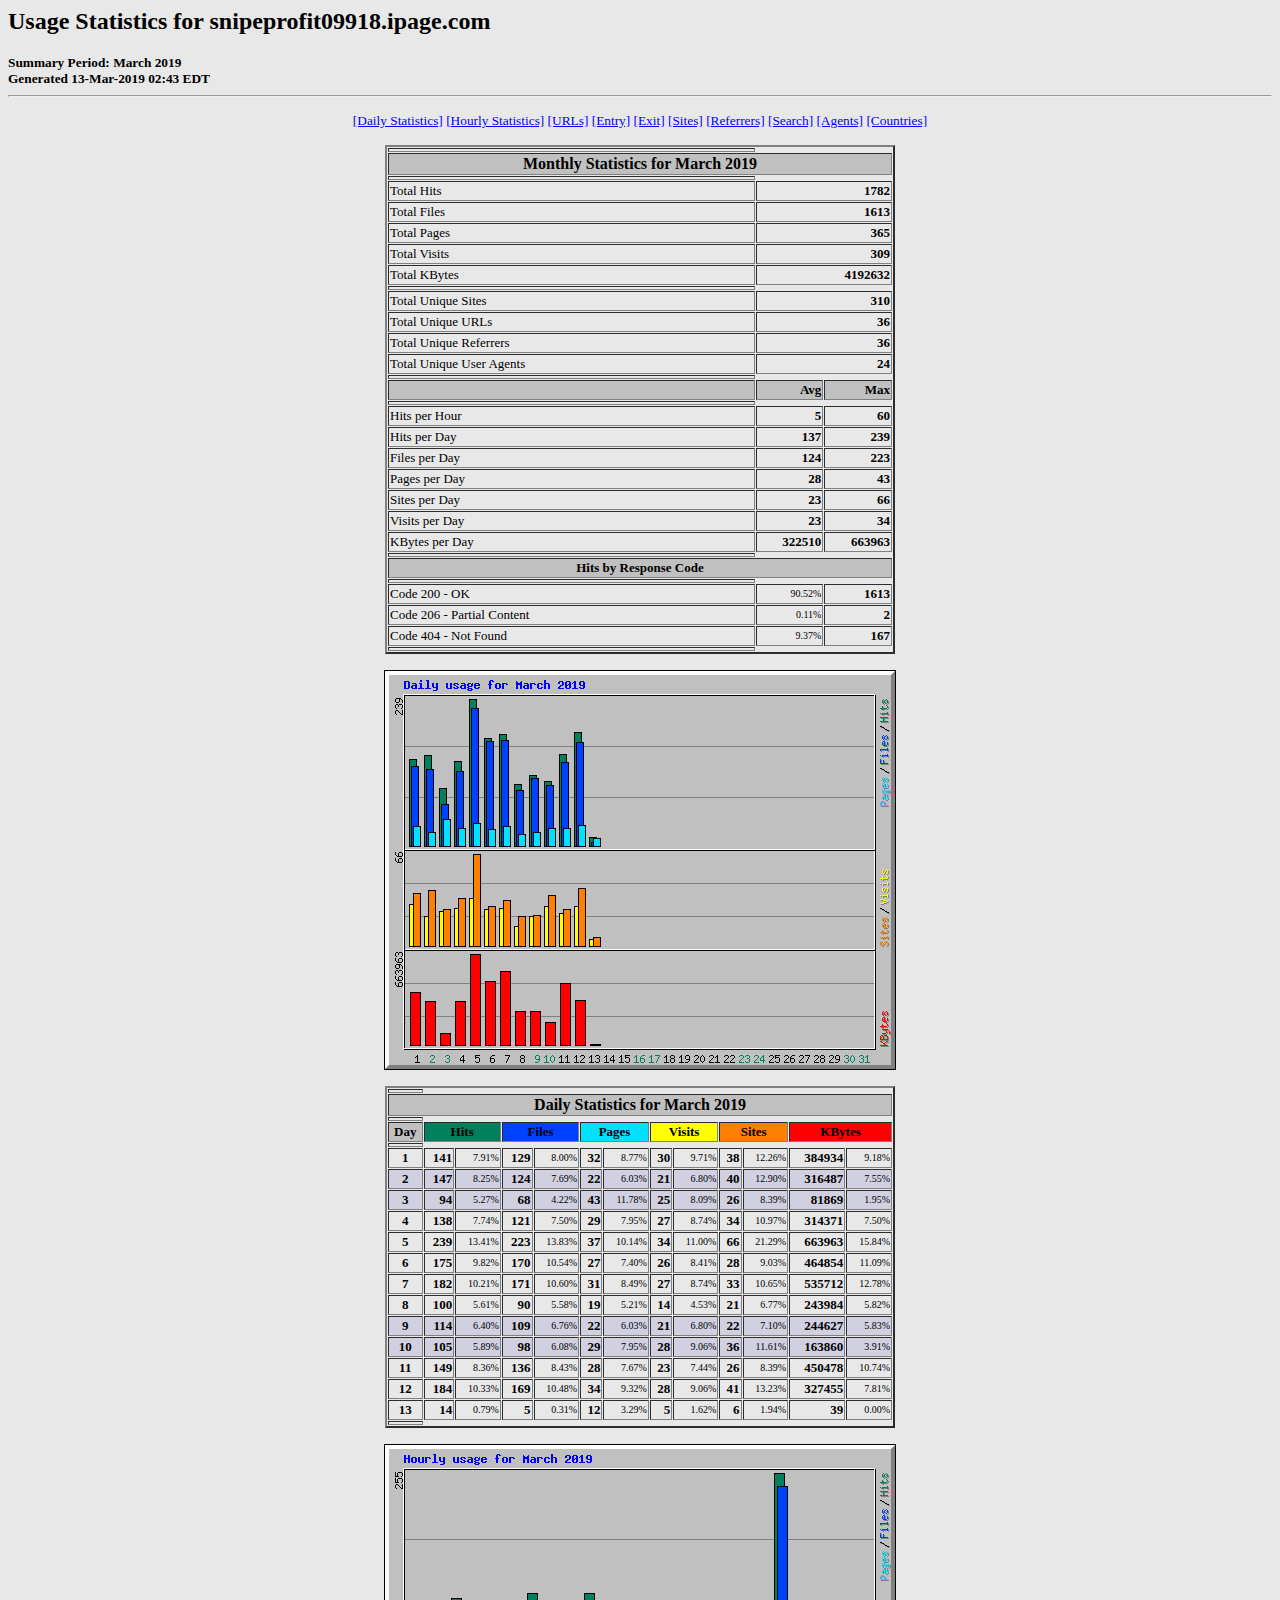
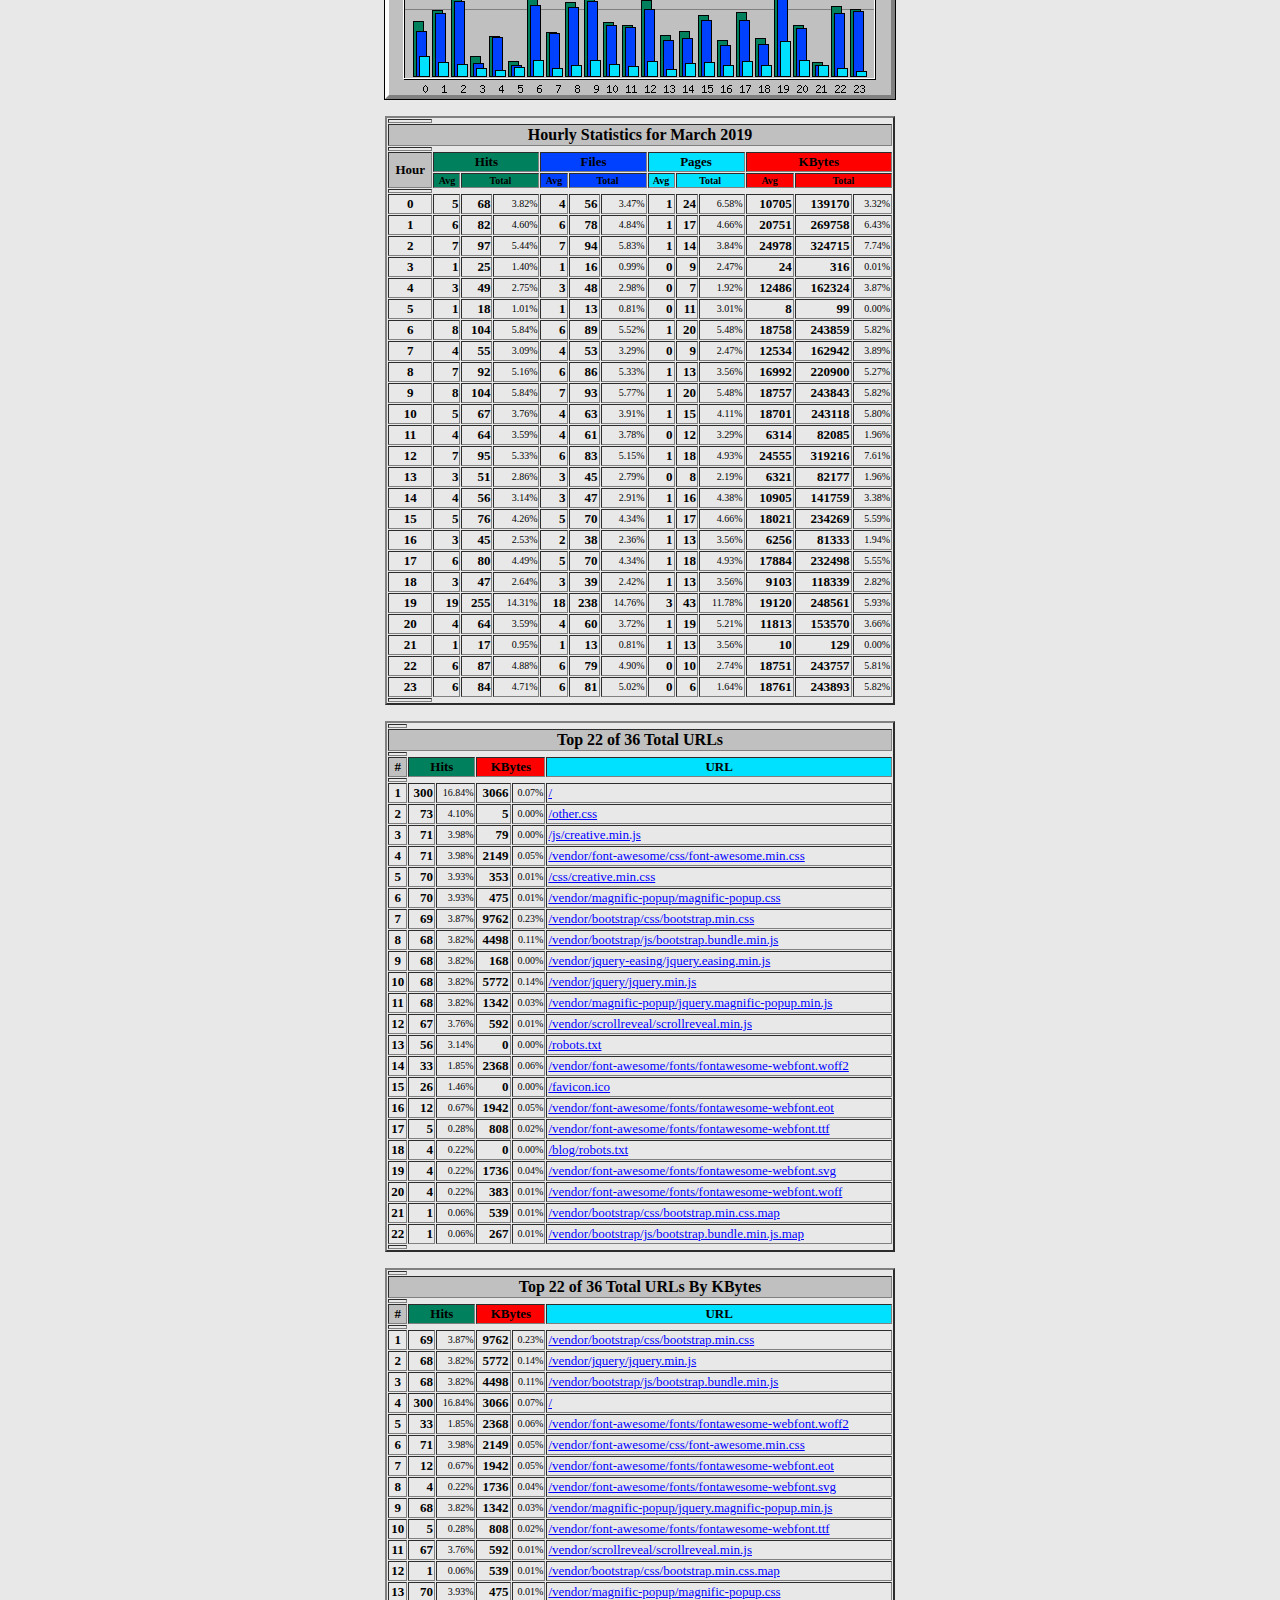
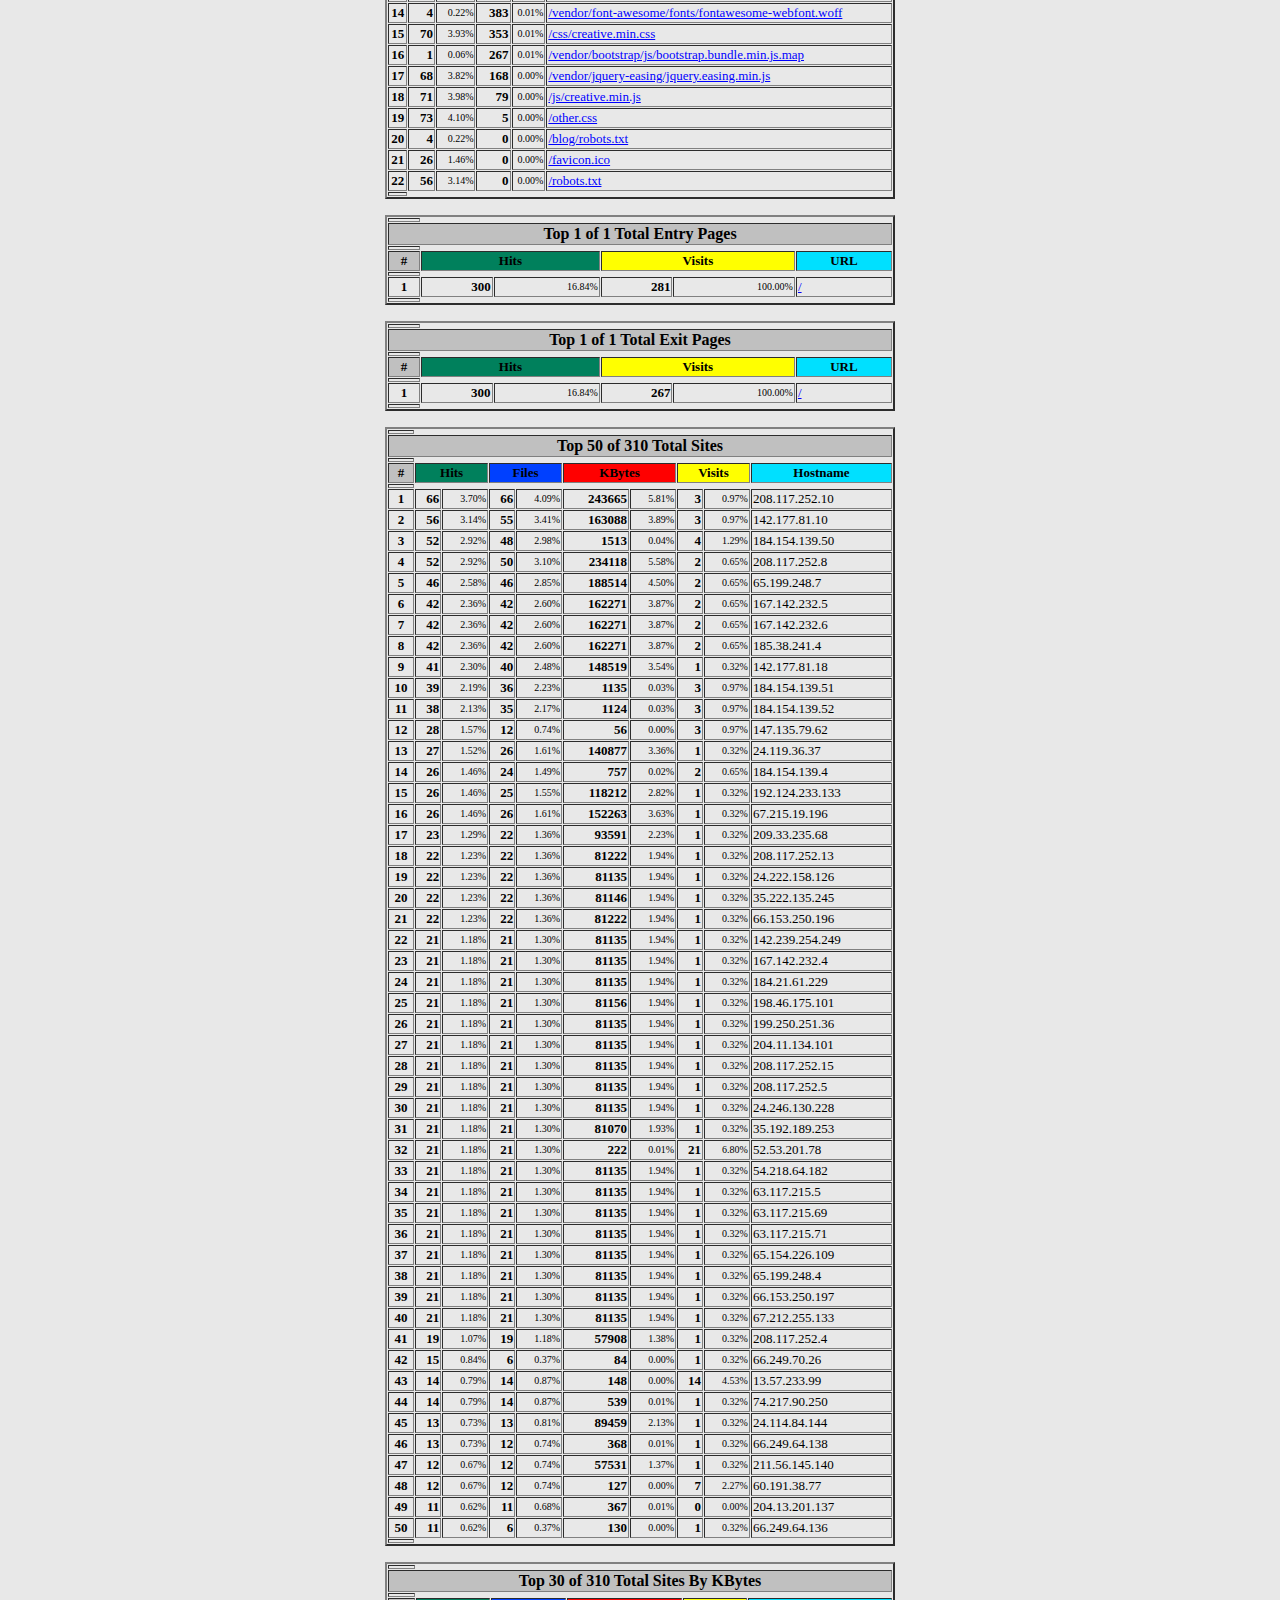
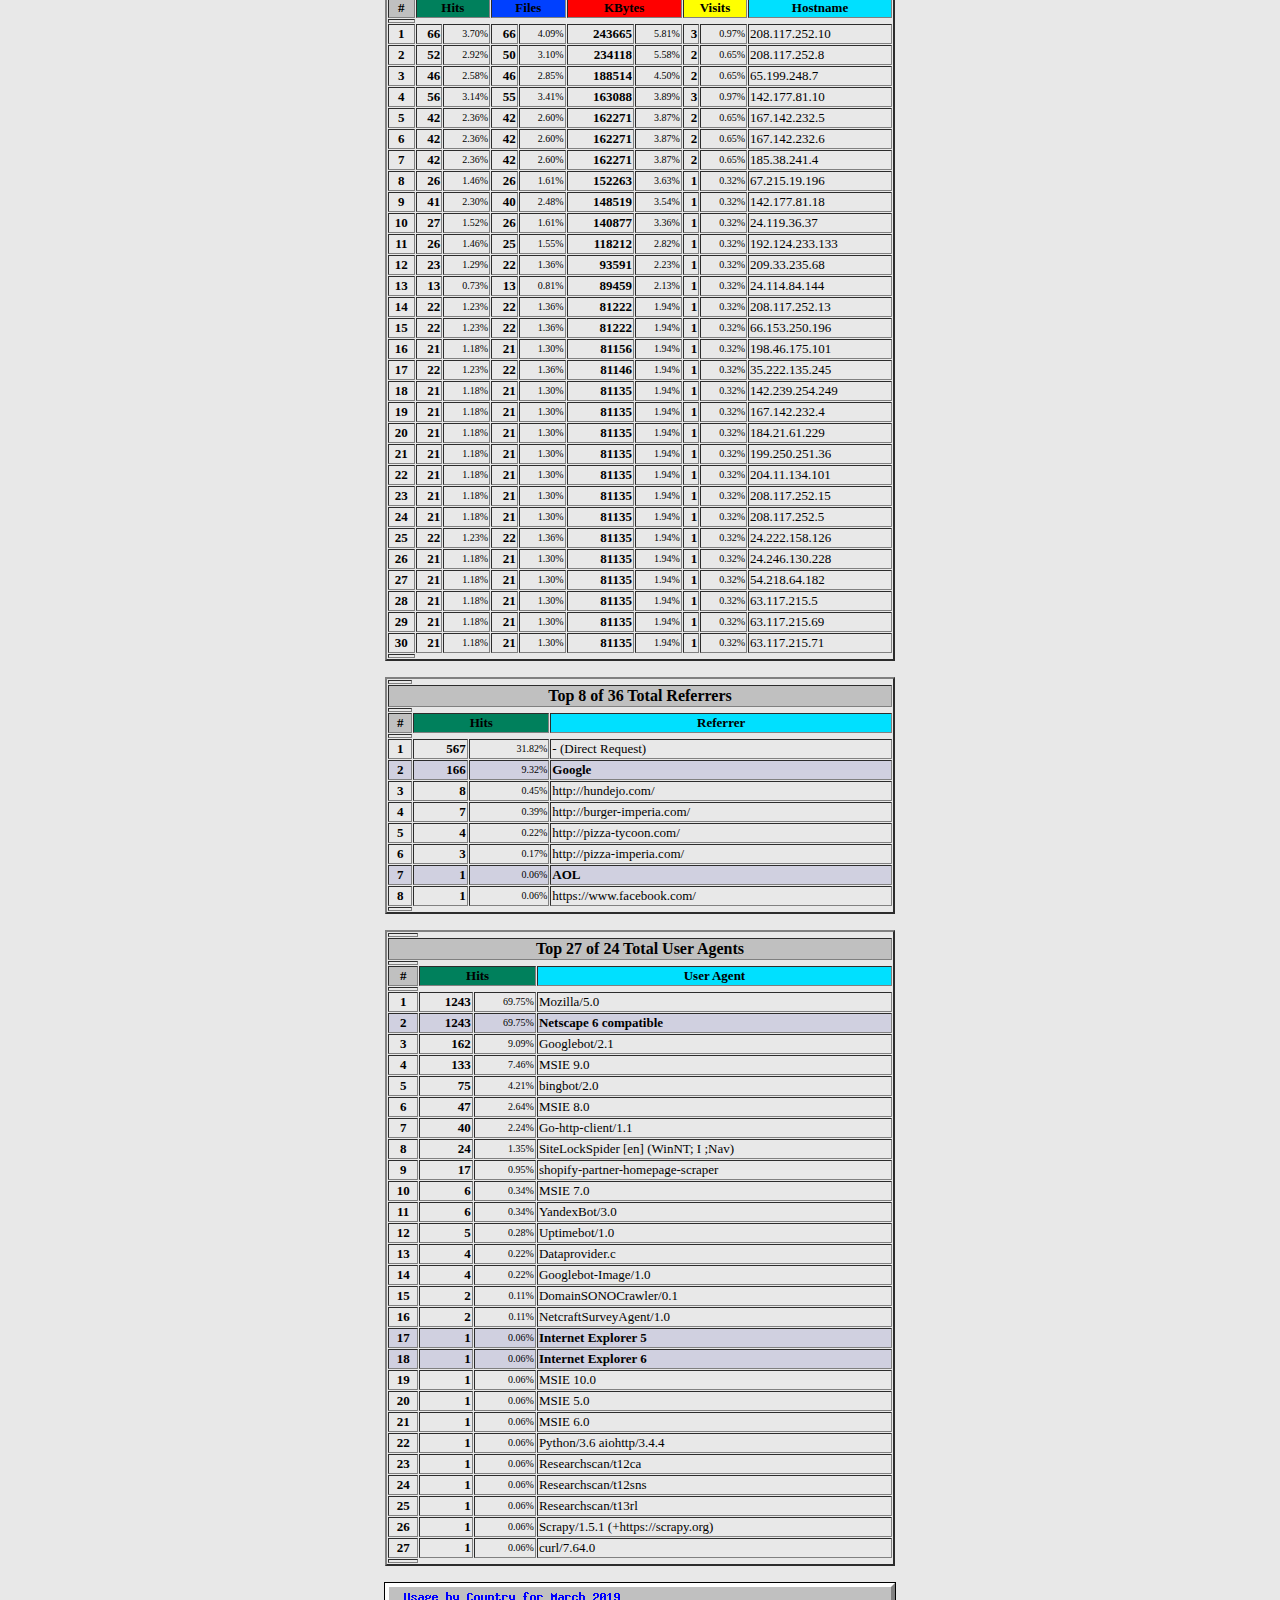
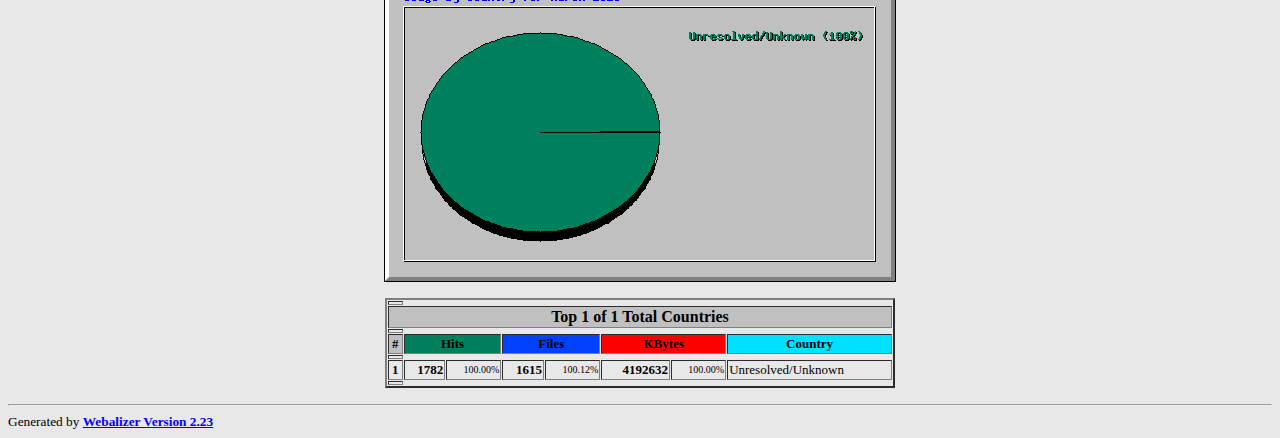
<file: stats/usage_201903.html>
<!DOCTYPE HTML PUBLIC "-//W3C//DTD HTML 4.0 Transitional//EN">

<!-- Generated by The Webalizer  Ver. 2.23-08 -->
<!--                                          -->
<!-- Copyright 1997-2013  Bradford L. Barrett -->
<!--                                          -->
<!-- Distributed under the GNU GPL  Version 2 -->
<!--        Full text may be found at:        -->
<!--         http://www.webalizer.org         -->
<!--                                          -->
<!--  Give the power back to the programmers  -->
<!--   Support the Free Software Foundation   -->
<!--           (http://www.fsf.org)           -->
<!--                                          -->
<!-- *** Generated: 13-Mar-2019 02:43 EDT *** -->

<HTML lang="en">
<HEAD>
 <TITLE>Usage Statistics for snipeprofit09918.ipage.com - March 2019</TITLE>
</HEAD>

<BODY BGCOLOR="#E8E8E8" TEXT="#000000" LINK="#0000FF" VLINK="#FF0000">
<H2>Usage Statistics for snipeprofit09918.ipage.com</H2>
<SMALL><STRONG>
Summary Period: March 2019<BR>
Generated 13-Mar-2019 02:43 EDT<BR>
</STRONG></SMALL>
<CENTER>
<HR>
<P>
<SMALL>
<A HREF="#DAYSTATS">[Daily Statistics]</A>
<A HREF="#HOURSTATS">[Hourly Statistics]</A>
<A HREF="#TOPURLS">[URLs]</A>
<A HREF="#TOPENTRY">[Entry]</A>
<A HREF="#TOPEXIT">[Exit]</A>
<A HREF="#TOPSITES">[Sites]</A>
<A HREF="#TOPREFS">[Referrers]</A>
<A HREF="#TOPSEARCH">[Search]</A>
<A HREF="#TOPAGENTS">[Agents]</A>
<A HREF="#TOPCTRYS">[Countries]</A>
</SMALL>
<P>
<TABLE WIDTH=510 BORDER=2 CELLSPACING=1 CELLPADDING=1>
<TR><TH HEIGHT=4></TH></TR>
<TR><TH COLSPAN=3 ALIGN=center BGCOLOR="#C0C0C0">Monthly Statistics for March 2019</TH></TR>
<TR><TH HEIGHT=4></TH></TR>
<TR><TD WIDTH=380><FONT SIZE="-1">Total Hits</FONT></TD>
<TD ALIGN=right COLSPAN=2><FONT SIZE="-1"><B>1782</B></FONT></TD></TR>
<TR><TD WIDTH=380><FONT SIZE="-1">Total Files</FONT></TD>
<TD ALIGN=right COLSPAN=2><FONT SIZE="-1"><B>1613</B></FONT></TD></TR>
<TR><TD WIDTH=380><FONT SIZE="-1">Total Pages</FONT></TD>
<TD ALIGN=right COLSPAN=2><FONT SIZE="-1"><B>365</B></FONT></TD></TR>
<TR><TD WIDTH=380><FONT SIZE="-1">Total Visits</FONT></TD>
<TD ALIGN=right COLSPAN=2><FONT SIZE="-1"><B>309</B></FONT></TD></TR>
<TR><TD WIDTH=380><FONT SIZE="-1">Total KBytes</FONT></TD>
<TD ALIGN=right COLSPAN=2><FONT SIZE="-1"><B>4192632</B></FONT></TD></TR>
<TR><TH HEIGHT=4></TH></TR>
<TR><TD WIDTH=380><FONT SIZE="-1">Total Unique Sites</FONT></TD>
<TD ALIGN=right COLSPAN=2><FONT SIZE="-1"><B>310</B></FONT></TD></TR>
<TR><TD WIDTH=380><FONT SIZE="-1">Total Unique URLs</FONT></TD>
<TD ALIGN=right COLSPAN=2><FONT SIZE="-1"><B>36</B></FONT></TD></TR>
<TR><TD WIDTH=380><FONT SIZE="-1">Total Unique Referrers</FONT></TD>
<TD ALIGN=right COLSPAN=2><FONT SIZE="-1"><B>36</B></FONT></TD></TR>
<TR><TD WIDTH=380><FONT SIZE="-1">Total Unique User Agents</FONT></TD>
<TD ALIGN=right COLSPAN=2><FONT SIZE="-1"><B>24</B></FONT></TD></TR>
<TR><TH HEIGHT=4></TH></TR>
<TR><TH WIDTH=380 BGCOLOR="#C0C0C0"><FONT SIZE=-1 COLOR="#C0C0C0">.</FONT></TH>
<TH WIDTH=65 BGCOLOR="#C0C0C0" ALIGN=right><FONT SIZE=-1>Avg </FONT></TH>
<TH WIDTH=65 BGCOLOR="#C0C0C0" ALIGN=right><FONT SIZE=-1>Max </FONT></TH></TR>
<TR><TH HEIGHT=4></TH></TR>
<TR><TD><FONT SIZE="-1">Hits per Hour</FONT></TD>
<TD ALIGN=right WIDTH=65><FONT SIZE="-1"><B>5</B></FONT></TD>
<TD WIDTH=65 ALIGN=right><FONT SIZE=-1><B>60</B></FONT></TD></TR>
<TR><TD><FONT SIZE="-1">Hits per Day</FONT></TD>
<TD ALIGN=right WIDTH=65><FONT SIZE="-1"><B>137</B></FONT></TD>
<TD WIDTH=65 ALIGN=right><FONT SIZE=-1><B>239</B></FONT></TD></TR>
<TR><TD><FONT SIZE="-1">Files per Day</FONT></TD>
<TD ALIGN=right WIDTH=65><FONT SIZE="-1"><B>124</B></FONT></TD>
<TD WIDTH=65 ALIGN=right><FONT SIZE=-1><B>223</B></FONT></TD></TR>
<TR><TD><FONT SIZE="-1">Pages per Day</FONT></TD>
<TD ALIGN=right WIDTH=65><FONT SIZE="-1"><B>28</B></FONT></TD>
<TD WIDTH=65 ALIGN=right><FONT SIZE=-1><B>43</B></FONT></TD></TR>
<TR><TD><FONT SIZE="-1">Sites per Day</FONT></TD>
<TD ALIGN=right WIDTH=65><FONT SIZE="-1"><B>23</B></FONT></TD>
<TD WIDTH=65 ALIGN=right><FONT SIZE=-1><B>66</B></FONT></TD></TR>
<TR><TD><FONT SIZE="-1">Visits per Day</FONT></TD>
<TD ALIGN=right WIDTH=65><FONT SIZE="-1"><B>23</B></FONT></TD>
<TD WIDTH=65 ALIGN=right><FONT SIZE=-1><B>34</B></FONT></TD></TR>
<TR><TD><FONT SIZE="-1">KBytes per Day</FONT></TD>
<TD ALIGN=right WIDTH=65><FONT SIZE="-1"><B>322510</B></FONT></TD>
<TD WIDTH=65 ALIGN=right><FONT SIZE=-1><B>663963</B></FONT></TD></TR>
<TR><TH HEIGHT=4></TH></TR>
<TR><TH COLSPAN=3 ALIGN=center BGCOLOR="#C0C0C0">
<FONT SIZE="-1">Hits by Response Code</FONT></TH></TR>
<TR><TH HEIGHT=4></TH></TR>
<TR><TD><FONT SIZE="-1">Code 200 - OK</FONT></TD>
<TD ALIGN=right><FONT SIZE="-2">90.52%</FONT></TD>
<TD ALIGN=right><FONT SIZE="-1"><B>1613</B></FONT></TD></TR>
<TR><TD><FONT SIZE="-1">Code 206 - Partial Content</FONT></TD>
<TD ALIGN=right><FONT SIZE="-2">0.11%</FONT></TD>
<TD ALIGN=right><FONT SIZE="-1"><B>2</B></FONT></TD></TR>
<TR><TD><FONT SIZE="-1">Code 404 - Not Found</FONT></TD>
<TD ALIGN=right><FONT SIZE="-2">9.37%</FONT></TD>
<TD ALIGN=right><FONT SIZE="-1"><B>167</B></FONT></TD></TR>
<TR><TH HEIGHT=4></TH></TR>
</TABLE>
<P>
<A NAME="DAYSTATS"></A>
<IMG SRC="daily_usage_201903.png" ALT="Daily usage for March 2019" HEIGHT=400 WIDTH=512><P>
<TABLE WIDTH=510 BORDER=2 CELLSPACING=1 CELLPADDING=1>
<TR><TH HEIGHT=4></TH></TR>
<TR><TH BGCOLOR="#C0C0C0" COLSPAN=13 ALIGN=center>Daily Statistics for March 2019</TH></TR>
<TR><TH HEIGHT=4></TH></TR>
<TR><TH ALIGN=center BGCOLOR="#C0C0C0"><FONT SIZE="-1">Day</FONT></TH>
<TH ALIGN=center BGCOLOR="#00805c" COLSPAN=2><FONT SIZE="-1">Hits</FONT></TH>
<TH ALIGN=center BGCOLOR="#0040ff" COLSPAN=2><FONT SIZE="-1">Files</FONT></TH>
<TH ALIGN=center BGCOLOR="#00e0ff" COLSPAN=2><FONT SIZE="-1">Pages</FONT></TH>
<TH ALIGN=center BGCOLOR="#ffff00" COLSPAN=2><FONT SIZE="-1">Visits</FONT></TH>
<TH ALIGN=center BGCOLOR="#ff8000" COLSPAN=2><FONT SIZE="-1">Sites</FONT></TH>
<TH ALIGN=center BGCOLOR="#ff0000" COLSPAN=2><FONT SIZE="-1">KBytes</FONT></TH></TR>
<TR><TH HEIGHT=4></TH></TR>
<TR><TD ALIGN=center><FONT SIZE="-1"><B>1</B></FONT></TD>
<TD ALIGN=right><FONT SIZE="-1"><B>141</B></FONT></TD>
<TD ALIGN=right><FONT SIZE="-2">7.91%</FONT></TD>
<TD ALIGN=right><FONT SIZE="-1"><B>129</B></FONT></TD>
<TD ALIGN=right><FONT SIZE="-2">8.00%</FONT></TD>
<TD ALIGN=right><FONT SIZE="-1"><B>32</B></FONT></TD>
<TD ALIGN=right><FONT SIZE="-2">8.77%</FONT></TD>
<TD ALIGN=right><FONT SIZE="-1"><B>30</B></FONT></TD>
<TD ALIGN=right><FONT SIZE="-2">9.71%</FONT></TD>
<TD ALIGN=right><FONT SIZE="-1"><B>38</B></FONT></TD>
<TD ALIGN=right><FONT SIZE="-2">12.26%</FONT></TD>
<TD ALIGN=right><FONT SIZE="-1"><B>384934</B></FONT></TD>
<TD ALIGN=right><FONT SIZE="-2">9.18%</FONT></TD></TR>
<TR BGCOLOR="#D0D0E0"><TD ALIGN=center><FONT SIZE="-1"><B>2</B></FONT></TD>
<TD ALIGN=right><FONT SIZE="-1"><B>147</B></FONT></TD>
<TD ALIGN=right><FONT SIZE="-2">8.25%</FONT></TD>
<TD ALIGN=right><FONT SIZE="-1"><B>124</B></FONT></TD>
<TD ALIGN=right><FONT SIZE="-2">7.69%</FONT></TD>
<TD ALIGN=right><FONT SIZE="-1"><B>22</B></FONT></TD>
<TD ALIGN=right><FONT SIZE="-2">6.03%</FONT></TD>
<TD ALIGN=right><FONT SIZE="-1"><B>21</B></FONT></TD>
<TD ALIGN=right><FONT SIZE="-2">6.80%</FONT></TD>
<TD ALIGN=right><FONT SIZE="-1"><B>40</B></FONT></TD>
<TD ALIGN=right><FONT SIZE="-2">12.90%</FONT></TD>
<TD ALIGN=right><FONT SIZE="-1"><B>316487</B></FONT></TD>
<TD ALIGN=right><FONT SIZE="-2">7.55%</FONT></TD></TR>
<TR BGCOLOR="#D0D0E0"><TD ALIGN=center><FONT SIZE="-1"><B>3</B></FONT></TD>
<TD ALIGN=right><FONT SIZE="-1"><B>94</B></FONT></TD>
<TD ALIGN=right><FONT SIZE="-2">5.27%</FONT></TD>
<TD ALIGN=right><FONT SIZE="-1"><B>68</B></FONT></TD>
<TD ALIGN=right><FONT SIZE="-2">4.22%</FONT></TD>
<TD ALIGN=right><FONT SIZE="-1"><B>43</B></FONT></TD>
<TD ALIGN=right><FONT SIZE="-2">11.78%</FONT></TD>
<TD ALIGN=right><FONT SIZE="-1"><B>25</B></FONT></TD>
<TD ALIGN=right><FONT SIZE="-2">8.09%</FONT></TD>
<TD ALIGN=right><FONT SIZE="-1"><B>26</B></FONT></TD>
<TD ALIGN=right><FONT SIZE="-2">8.39%</FONT></TD>
<TD ALIGN=right><FONT SIZE="-1"><B>81869</B></FONT></TD>
<TD ALIGN=right><FONT SIZE="-2">1.95%</FONT></TD></TR>
<TR><TD ALIGN=center><FONT SIZE="-1"><B>4</B></FONT></TD>
<TD ALIGN=right><FONT SIZE="-1"><B>138</B></FONT></TD>
<TD ALIGN=right><FONT SIZE="-2">7.74%</FONT></TD>
<TD ALIGN=right><FONT SIZE="-1"><B>121</B></FONT></TD>
<TD ALIGN=right><FONT SIZE="-2">7.50%</FONT></TD>
<TD ALIGN=right><FONT SIZE="-1"><B>29</B></FONT></TD>
<TD ALIGN=right><FONT SIZE="-2">7.95%</FONT></TD>
<TD ALIGN=right><FONT SIZE="-1"><B>27</B></FONT></TD>
<TD ALIGN=right><FONT SIZE="-2">8.74%</FONT></TD>
<TD ALIGN=right><FONT SIZE="-1"><B>34</B></FONT></TD>
<TD ALIGN=right><FONT SIZE="-2">10.97%</FONT></TD>
<TD ALIGN=right><FONT SIZE="-1"><B>314371</B></FONT></TD>
<TD ALIGN=right><FONT SIZE="-2">7.50%</FONT></TD></TR>
<TR><TD ALIGN=center><FONT SIZE="-1"><B>5</B></FONT></TD>
<TD ALIGN=right><FONT SIZE="-1"><B>239</B></FONT></TD>
<TD ALIGN=right><FONT SIZE="-2">13.41%</FONT></TD>
<TD ALIGN=right><FONT SIZE="-1"><B>223</B></FONT></TD>
<TD ALIGN=right><FONT SIZE="-2">13.83%</FONT></TD>
<TD ALIGN=right><FONT SIZE="-1"><B>37</B></FONT></TD>
<TD ALIGN=right><FONT SIZE="-2">10.14%</FONT></TD>
<TD ALIGN=right><FONT SIZE="-1"><B>34</B></FONT></TD>
<TD ALIGN=right><FONT SIZE="-2">11.00%</FONT></TD>
<TD ALIGN=right><FONT SIZE="-1"><B>66</B></FONT></TD>
<TD ALIGN=right><FONT SIZE="-2">21.29%</FONT></TD>
<TD ALIGN=right><FONT SIZE="-1"><B>663963</B></FONT></TD>
<TD ALIGN=right><FONT SIZE="-2">15.84%</FONT></TD></TR>
<TR><TD ALIGN=center><FONT SIZE="-1"><B>6</B></FONT></TD>
<TD ALIGN=right><FONT SIZE="-1"><B>175</B></FONT></TD>
<TD ALIGN=right><FONT SIZE="-2">9.82%</FONT></TD>
<TD ALIGN=right><FONT SIZE="-1"><B>170</B></FONT></TD>
<TD ALIGN=right><FONT SIZE="-2">10.54%</FONT></TD>
<TD ALIGN=right><FONT SIZE="-1"><B>27</B></FONT></TD>
<TD ALIGN=right><FONT SIZE="-2">7.40%</FONT></TD>
<TD ALIGN=right><FONT SIZE="-1"><B>26</B></FONT></TD>
<TD ALIGN=right><FONT SIZE="-2">8.41%</FONT></TD>
<TD ALIGN=right><FONT SIZE="-1"><B>28</B></FONT></TD>
<TD ALIGN=right><FONT SIZE="-2">9.03%</FONT></TD>
<TD ALIGN=right><FONT SIZE="-1"><B>464854</B></FONT></TD>
<TD ALIGN=right><FONT SIZE="-2">11.09%</FONT></TD></TR>
<TR><TD ALIGN=center><FONT SIZE="-1"><B>7</B></FONT></TD>
<TD ALIGN=right><FONT SIZE="-1"><B>182</B></FONT></TD>
<TD ALIGN=right><FONT SIZE="-2">10.21%</FONT></TD>
<TD ALIGN=right><FONT SIZE="-1"><B>171</B></FONT></TD>
<TD ALIGN=right><FONT SIZE="-2">10.60%</FONT></TD>
<TD ALIGN=right><FONT SIZE="-1"><B>31</B></FONT></TD>
<TD ALIGN=right><FONT SIZE="-2">8.49%</FONT></TD>
<TD ALIGN=right><FONT SIZE="-1"><B>27</B></FONT></TD>
<TD ALIGN=right><FONT SIZE="-2">8.74%</FONT></TD>
<TD ALIGN=right><FONT SIZE="-1"><B>33</B></FONT></TD>
<TD ALIGN=right><FONT SIZE="-2">10.65%</FONT></TD>
<TD ALIGN=right><FONT SIZE="-1"><B>535712</B></FONT></TD>
<TD ALIGN=right><FONT SIZE="-2">12.78%</FONT></TD></TR>
<TR><TD ALIGN=center><FONT SIZE="-1"><B>8</B></FONT></TD>
<TD ALIGN=right><FONT SIZE="-1"><B>100</B></FONT></TD>
<TD ALIGN=right><FONT SIZE="-2">5.61%</FONT></TD>
<TD ALIGN=right><FONT SIZE="-1"><B>90</B></FONT></TD>
<TD ALIGN=right><FONT SIZE="-2">5.58%</FONT></TD>
<TD ALIGN=right><FONT SIZE="-1"><B>19</B></FONT></TD>
<TD ALIGN=right><FONT SIZE="-2">5.21%</FONT></TD>
<TD ALIGN=right><FONT SIZE="-1"><B>14</B></FONT></TD>
<TD ALIGN=right><FONT SIZE="-2">4.53%</FONT></TD>
<TD ALIGN=right><FONT SIZE="-1"><B>21</B></FONT></TD>
<TD ALIGN=right><FONT SIZE="-2">6.77%</FONT></TD>
<TD ALIGN=right><FONT SIZE="-1"><B>243984</B></FONT></TD>
<TD ALIGN=right><FONT SIZE="-2">5.82%</FONT></TD></TR>
<TR BGCOLOR="#D0D0E0"><TD ALIGN=center><FONT SIZE="-1"><B>9</B></FONT></TD>
<TD ALIGN=right><FONT SIZE="-1"><B>114</B></FONT></TD>
<TD ALIGN=right><FONT SIZE="-2">6.40%</FONT></TD>
<TD ALIGN=right><FONT SIZE="-1"><B>109</B></FONT></TD>
<TD ALIGN=right><FONT SIZE="-2">6.76%</FONT></TD>
<TD ALIGN=right><FONT SIZE="-1"><B>22</B></FONT></TD>
<TD ALIGN=right><FONT SIZE="-2">6.03%</FONT></TD>
<TD ALIGN=right><FONT SIZE="-1"><B>21</B></FONT></TD>
<TD ALIGN=right><FONT SIZE="-2">6.80%</FONT></TD>
<TD ALIGN=right><FONT SIZE="-1"><B>22</B></FONT></TD>
<TD ALIGN=right><FONT SIZE="-2">7.10%</FONT></TD>
<TD ALIGN=right><FONT SIZE="-1"><B>244627</B></FONT></TD>
<TD ALIGN=right><FONT SIZE="-2">5.83%</FONT></TD></TR>
<TR BGCOLOR="#D0D0E0"><TD ALIGN=center><FONT SIZE="-1"><B>10</B></FONT></TD>
<TD ALIGN=right><FONT SIZE="-1"><B>105</B></FONT></TD>
<TD ALIGN=right><FONT SIZE="-2">5.89%</FONT></TD>
<TD ALIGN=right><FONT SIZE="-1"><B>98</B></FONT></TD>
<TD ALIGN=right><FONT SIZE="-2">6.08%</FONT></TD>
<TD ALIGN=right><FONT SIZE="-1"><B>29</B></FONT></TD>
<TD ALIGN=right><FONT SIZE="-2">7.95%</FONT></TD>
<TD ALIGN=right><FONT SIZE="-1"><B>28</B></FONT></TD>
<TD ALIGN=right><FONT SIZE="-2">9.06%</FONT></TD>
<TD ALIGN=right><FONT SIZE="-1"><B>36</B></FONT></TD>
<TD ALIGN=right><FONT SIZE="-2">11.61%</FONT></TD>
<TD ALIGN=right><FONT SIZE="-1"><B>163860</B></FONT></TD>
<TD ALIGN=right><FONT SIZE="-2">3.91%</FONT></TD></TR>
<TR><TD ALIGN=center><FONT SIZE="-1"><B>11</B></FONT></TD>
<TD ALIGN=right><FONT SIZE="-1"><B>149</B></FONT></TD>
<TD ALIGN=right><FONT SIZE="-2">8.36%</FONT></TD>
<TD ALIGN=right><FONT SIZE="-1"><B>136</B></FONT></TD>
<TD ALIGN=right><FONT SIZE="-2">8.43%</FONT></TD>
<TD ALIGN=right><FONT SIZE="-1"><B>28</B></FONT></TD>
<TD ALIGN=right><FONT SIZE="-2">7.67%</FONT></TD>
<TD ALIGN=right><FONT SIZE="-1"><B>23</B></FONT></TD>
<TD ALIGN=right><FONT SIZE="-2">7.44%</FONT></TD>
<TD ALIGN=right><FONT SIZE="-1"><B>26</B></FONT></TD>
<TD ALIGN=right><FONT SIZE="-2">8.39%</FONT></TD>
<TD ALIGN=right><FONT SIZE="-1"><B>450478</B></FONT></TD>
<TD ALIGN=right><FONT SIZE="-2">10.74%</FONT></TD></TR>
<TR><TD ALIGN=center><FONT SIZE="-1"><B>12</B></FONT></TD>
<TD ALIGN=right><FONT SIZE="-1"><B>184</B></FONT></TD>
<TD ALIGN=right><FONT SIZE="-2">10.33%</FONT></TD>
<TD ALIGN=right><FONT SIZE="-1"><B>169</B></FONT></TD>
<TD ALIGN=right><FONT SIZE="-2">10.48%</FONT></TD>
<TD ALIGN=right><FONT SIZE="-1"><B>34</B></FONT></TD>
<TD ALIGN=right><FONT SIZE="-2">9.32%</FONT></TD>
<TD ALIGN=right><FONT SIZE="-1"><B>28</B></FONT></TD>
<TD ALIGN=right><FONT SIZE="-2">9.06%</FONT></TD>
<TD ALIGN=right><FONT SIZE="-1"><B>41</B></FONT></TD>
<TD ALIGN=right><FONT SIZE="-2">13.23%</FONT></TD>
<TD ALIGN=right><FONT SIZE="-1"><B>327455</B></FONT></TD>
<TD ALIGN=right><FONT SIZE="-2">7.81%</FONT></TD></TR>
<TR><TD ALIGN=center><FONT SIZE="-1"><B>13</B></FONT></TD>
<TD ALIGN=right><FONT SIZE="-1"><B>14</B></FONT></TD>
<TD ALIGN=right><FONT SIZE="-2">0.79%</FONT></TD>
<TD ALIGN=right><FONT SIZE="-1"><B>5</B></FONT></TD>
<TD ALIGN=right><FONT SIZE="-2">0.31%</FONT></TD>
<TD ALIGN=right><FONT SIZE="-1"><B>12</B></FONT></TD>
<TD ALIGN=right><FONT SIZE="-2">3.29%</FONT></TD>
<TD ALIGN=right><FONT SIZE="-1"><B>5</B></FONT></TD>
<TD ALIGN=right><FONT SIZE="-2">1.62%</FONT></TD>
<TD ALIGN=right><FONT SIZE="-1"><B>6</B></FONT></TD>
<TD ALIGN=right><FONT SIZE="-2">1.94%</FONT></TD>
<TD ALIGN=right><FONT SIZE="-1"><B>39</B></FONT></TD>
<TD ALIGN=right><FONT SIZE="-2">0.00%</FONT></TD></TR>
<TR><TH HEIGHT=4></TH></TR>
</TABLE>
<P>
<A NAME="HOURSTATS"></A>
<IMG SRC="hourly_usage_201903.png" ALT="Hourly usage for March 2019" HEIGHT=256 WIDTH=512><P>
<TABLE WIDTH=510 BORDER=2 CELLSPACING=1 CELLPADDING=1>
<TR><TH HEIGHT=4></TH></TR>
<TR><TH BGCOLOR="#C0C0C0" COLSPAN=13 ALIGN=center>Hourly Statistics for March 2019</TH></TR>
<TR><TH HEIGHT=4></TH></TR>
<TR><TH ALIGN=center ROWSPAN=2 BGCOLOR="#C0C0C0"><FONT SIZE="-1">Hour</FONT></TH>
<TH ALIGN=center BGCOLOR="#00805c" COLSPAN=3><FONT SIZE="-1">Hits</FONT></TH>
<TH ALIGN=center BGCOLOR="#0040ff" COLSPAN=3><FONT SIZE="-1">Files</FONT></TH>
<TH ALIGN=center BGCOLOR="#00e0ff" COLSPAN=3><FONT SIZE="-1">Pages</FONT></TH>
<TH ALIGN=center BGCOLOR="#ff0000" COLSPAN=3><FONT SIZE="-1">KBytes</FONT></TH></TR>
<TR><TH ALIGN=center BGCOLOR="#00805c"><FONT SIZE="-2">Avg</FONT></TH>
<TH ALIGN=center BGCOLOR="#00805c" COLSPAN=2><FONT SIZE="-2">Total</FONT></TH>
<TH ALIGN=center BGCOLOR="#0040ff"><FONT SIZE="-2">Avg</FONT></TH>
<TH ALIGN=center BGCOLOR="#0040ff" COLSPAN=2><FONT SIZE="-2">Total</FONT></TH>
<TH ALIGN=center BGCOLOR="#00e0ff"><FONT SIZE="-2">Avg</FONT></TH>
<TH ALIGN=center BGCOLOR="#00e0ff" COLSPAN=2><FONT SIZE="-2">Total</FONT></TH>
<TH ALIGN=center BGCOLOR="#ff0000"><FONT SIZE="-2">Avg</FONT></TH>
<TH ALIGN=center BGCOLOR="#ff0000" COLSPAN=2><FONT SIZE="-2">Total</FONT></TH></TR>
<TR><TH HEIGHT=4></TH></TR>
<TR><TD ALIGN=center><FONT SIZE="-1"><B>0</B></FONT></TD>
<TD ALIGN=right><FONT SIZE="-1"><B>5</B></FONT></TD>
<TD ALIGN=right><FONT SIZE="-1"><B>68</B></FONT></TD>
<TD ALIGN=right><FONT SIZE="-2">3.82%</FONT></TD>
<TD ALIGN=right><FONT SIZE="-1"><B>4</B></FONT></TD>
<TD ALIGN=right><FONT SIZE="-1"><B>56</B></FONT></TD>
<TD ALIGN=right><FONT SIZE="-2">3.47%</FONT></TD>
<TD ALIGN=right><FONT SIZE="-1"><B>1</B></FONT></TD>
<TD ALIGN=right><FONT SIZE="-1"><B>24</B></FONT></TD>
<TD ALIGN=right><FONT SIZE="-2">6.58%</FONT></TD>
<TD ALIGN=right><FONT SIZE="-1"><B>10705</B></FONT></TD>
<TD ALIGN=right><FONT SIZE="-1"><B>139170</B></FONT></TD>
<TD ALIGN=right><FONT SIZE="-2">3.32%</FONT></TD></TR>
<TR><TD ALIGN=center><FONT SIZE="-1"><B>1</B></FONT></TD>
<TD ALIGN=right><FONT SIZE="-1"><B>6</B></FONT></TD>
<TD ALIGN=right><FONT SIZE="-1"><B>82</B></FONT></TD>
<TD ALIGN=right><FONT SIZE="-2">4.60%</FONT></TD>
<TD ALIGN=right><FONT SIZE="-1"><B>6</B></FONT></TD>
<TD ALIGN=right><FONT SIZE="-1"><B>78</B></FONT></TD>
<TD ALIGN=right><FONT SIZE="-2">4.84%</FONT></TD>
<TD ALIGN=right><FONT SIZE="-1"><B>1</B></FONT></TD>
<TD ALIGN=right><FONT SIZE="-1"><B>17</B></FONT></TD>
<TD ALIGN=right><FONT SIZE="-2">4.66%</FONT></TD>
<TD ALIGN=right><FONT SIZE="-1"><B>20751</B></FONT></TD>
<TD ALIGN=right><FONT SIZE="-1"><B>269758</B></FONT></TD>
<TD ALIGN=right><FONT SIZE="-2">6.43%</FONT></TD></TR>
<TR><TD ALIGN=center><FONT SIZE="-1"><B>2</B></FONT></TD>
<TD ALIGN=right><FONT SIZE="-1"><B>7</B></FONT></TD>
<TD ALIGN=right><FONT SIZE="-1"><B>97</B></FONT></TD>
<TD ALIGN=right><FONT SIZE="-2">5.44%</FONT></TD>
<TD ALIGN=right><FONT SIZE="-1"><B>7</B></FONT></TD>
<TD ALIGN=right><FONT SIZE="-1"><B>94</B></FONT></TD>
<TD ALIGN=right><FONT SIZE="-2">5.83%</FONT></TD>
<TD ALIGN=right><FONT SIZE="-1"><B>1</B></FONT></TD>
<TD ALIGN=right><FONT SIZE="-1"><B>14</B></FONT></TD>
<TD ALIGN=right><FONT SIZE="-2">3.84%</FONT></TD>
<TD ALIGN=right><FONT SIZE="-1"><B>24978</B></FONT></TD>
<TD ALIGN=right><FONT SIZE="-1"><B>324715</B></FONT></TD>
<TD ALIGN=right><FONT SIZE="-2">7.74%</FONT></TD></TR>
<TR><TD ALIGN=center><FONT SIZE="-1"><B>3</B></FONT></TD>
<TD ALIGN=right><FONT SIZE="-1"><B>1</B></FONT></TD>
<TD ALIGN=right><FONT SIZE="-1"><B>25</B></FONT></TD>
<TD ALIGN=right><FONT SIZE="-2">1.40%</FONT></TD>
<TD ALIGN=right><FONT SIZE="-1"><B>1</B></FONT></TD>
<TD ALIGN=right><FONT SIZE="-1"><B>16</B></FONT></TD>
<TD ALIGN=right><FONT SIZE="-2">0.99%</FONT></TD>
<TD ALIGN=right><FONT SIZE="-1"><B>0</B></FONT></TD>
<TD ALIGN=right><FONT SIZE="-1"><B>9</B></FONT></TD>
<TD ALIGN=right><FONT SIZE="-2">2.47%</FONT></TD>
<TD ALIGN=right><FONT SIZE="-1"><B>24</B></FONT></TD>
<TD ALIGN=right><FONT SIZE="-1"><B>316</B></FONT></TD>
<TD ALIGN=right><FONT SIZE="-2">0.01%</FONT></TD></TR>
<TR><TD ALIGN=center><FONT SIZE="-1"><B>4</B></FONT></TD>
<TD ALIGN=right><FONT SIZE="-1"><B>3</B></FONT></TD>
<TD ALIGN=right><FONT SIZE="-1"><B>49</B></FONT></TD>
<TD ALIGN=right><FONT SIZE="-2">2.75%</FONT></TD>
<TD ALIGN=right><FONT SIZE="-1"><B>3</B></FONT></TD>
<TD ALIGN=right><FONT SIZE="-1"><B>48</B></FONT></TD>
<TD ALIGN=right><FONT SIZE="-2">2.98%</FONT></TD>
<TD ALIGN=right><FONT SIZE="-1"><B>0</B></FONT></TD>
<TD ALIGN=right><FONT SIZE="-1"><B>7</B></FONT></TD>
<TD ALIGN=right><FONT SIZE="-2">1.92%</FONT></TD>
<TD ALIGN=right><FONT SIZE="-1"><B>12486</B></FONT></TD>
<TD ALIGN=right><FONT SIZE="-1"><B>162324</B></FONT></TD>
<TD ALIGN=right><FONT SIZE="-2">3.87%</FONT></TD></TR>
<TR><TD ALIGN=center><FONT SIZE="-1"><B>5</B></FONT></TD>
<TD ALIGN=right><FONT SIZE="-1"><B>1</B></FONT></TD>
<TD ALIGN=right><FONT SIZE="-1"><B>18</B></FONT></TD>
<TD ALIGN=right><FONT SIZE="-2">1.01%</FONT></TD>
<TD ALIGN=right><FONT SIZE="-1"><B>1</B></FONT></TD>
<TD ALIGN=right><FONT SIZE="-1"><B>13</B></FONT></TD>
<TD ALIGN=right><FONT SIZE="-2">0.81%</FONT></TD>
<TD ALIGN=right><FONT SIZE="-1"><B>0</B></FONT></TD>
<TD ALIGN=right><FONT SIZE="-1"><B>11</B></FONT></TD>
<TD ALIGN=right><FONT SIZE="-2">3.01%</FONT></TD>
<TD ALIGN=right><FONT SIZE="-1"><B>8</B></FONT></TD>
<TD ALIGN=right><FONT SIZE="-1"><B>99</B></FONT></TD>
<TD ALIGN=right><FONT SIZE="-2">0.00%</FONT></TD></TR>
<TR><TD ALIGN=center><FONT SIZE="-1"><B>6</B></FONT></TD>
<TD ALIGN=right><FONT SIZE="-1"><B>8</B></FONT></TD>
<TD ALIGN=right><FONT SIZE="-1"><B>104</B></FONT></TD>
<TD ALIGN=right><FONT SIZE="-2">5.84%</FONT></TD>
<TD ALIGN=right><FONT SIZE="-1"><B>6</B></FONT></TD>
<TD ALIGN=right><FONT SIZE="-1"><B>89</B></FONT></TD>
<TD ALIGN=right><FONT SIZE="-2">5.52%</FONT></TD>
<TD ALIGN=right><FONT SIZE="-1"><B>1</B></FONT></TD>
<TD ALIGN=right><FONT SIZE="-1"><B>20</B></FONT></TD>
<TD ALIGN=right><FONT SIZE="-2">5.48%</FONT></TD>
<TD ALIGN=right><FONT SIZE="-1"><B>18758</B></FONT></TD>
<TD ALIGN=right><FONT SIZE="-1"><B>243859</B></FONT></TD>
<TD ALIGN=right><FONT SIZE="-2">5.82%</FONT></TD></TR>
<TR><TD ALIGN=center><FONT SIZE="-1"><B>7</B></FONT></TD>
<TD ALIGN=right><FONT SIZE="-1"><B>4</B></FONT></TD>
<TD ALIGN=right><FONT SIZE="-1"><B>55</B></FONT></TD>
<TD ALIGN=right><FONT SIZE="-2">3.09%</FONT></TD>
<TD ALIGN=right><FONT SIZE="-1"><B>4</B></FONT></TD>
<TD ALIGN=right><FONT SIZE="-1"><B>53</B></FONT></TD>
<TD ALIGN=right><FONT SIZE="-2">3.29%</FONT></TD>
<TD ALIGN=right><FONT SIZE="-1"><B>0</B></FONT></TD>
<TD ALIGN=right><FONT SIZE="-1"><B>9</B></FONT></TD>
<TD ALIGN=right><FONT SIZE="-2">2.47%</FONT></TD>
<TD ALIGN=right><FONT SIZE="-1"><B>12534</B></FONT></TD>
<TD ALIGN=right><FONT SIZE="-1"><B>162942</B></FONT></TD>
<TD ALIGN=right><FONT SIZE="-2">3.89%</FONT></TD></TR>
<TR><TD ALIGN=center><FONT SIZE="-1"><B>8</B></FONT></TD>
<TD ALIGN=right><FONT SIZE="-1"><B>7</B></FONT></TD>
<TD ALIGN=right><FONT SIZE="-1"><B>92</B></FONT></TD>
<TD ALIGN=right><FONT SIZE="-2">5.16%</FONT></TD>
<TD ALIGN=right><FONT SIZE="-1"><B>6</B></FONT></TD>
<TD ALIGN=right><FONT SIZE="-1"><B>86</B></FONT></TD>
<TD ALIGN=right><FONT SIZE="-2">5.33%</FONT></TD>
<TD ALIGN=right><FONT SIZE="-1"><B>1</B></FONT></TD>
<TD ALIGN=right><FONT SIZE="-1"><B>13</B></FONT></TD>
<TD ALIGN=right><FONT SIZE="-2">3.56%</FONT></TD>
<TD ALIGN=right><FONT SIZE="-1"><B>16992</B></FONT></TD>
<TD ALIGN=right><FONT SIZE="-1"><B>220900</B></FONT></TD>
<TD ALIGN=right><FONT SIZE="-2">5.27%</FONT></TD></TR>
<TR><TD ALIGN=center><FONT SIZE="-1"><B>9</B></FONT></TD>
<TD ALIGN=right><FONT SIZE="-1"><B>8</B></FONT></TD>
<TD ALIGN=right><FONT SIZE="-1"><B>104</B></FONT></TD>
<TD ALIGN=right><FONT SIZE="-2">5.84%</FONT></TD>
<TD ALIGN=right><FONT SIZE="-1"><B>7</B></FONT></TD>
<TD ALIGN=right><FONT SIZE="-1"><B>93</B></FONT></TD>
<TD ALIGN=right><FONT SIZE="-2">5.77%</FONT></TD>
<TD ALIGN=right><FONT SIZE="-1"><B>1</B></FONT></TD>
<TD ALIGN=right><FONT SIZE="-1"><B>20</B></FONT></TD>
<TD ALIGN=right><FONT SIZE="-2">5.48%</FONT></TD>
<TD ALIGN=right><FONT SIZE="-1"><B>18757</B></FONT></TD>
<TD ALIGN=right><FONT SIZE="-1"><B>243843</B></FONT></TD>
<TD ALIGN=right><FONT SIZE="-2">5.82%</FONT></TD></TR>
<TR><TD ALIGN=center><FONT SIZE="-1"><B>10</B></FONT></TD>
<TD ALIGN=right><FONT SIZE="-1"><B>5</B></FONT></TD>
<TD ALIGN=right><FONT SIZE="-1"><B>67</B></FONT></TD>
<TD ALIGN=right><FONT SIZE="-2">3.76%</FONT></TD>
<TD ALIGN=right><FONT SIZE="-1"><B>4</B></FONT></TD>
<TD ALIGN=right><FONT SIZE="-1"><B>63</B></FONT></TD>
<TD ALIGN=right><FONT SIZE="-2">3.91%</FONT></TD>
<TD ALIGN=right><FONT SIZE="-1"><B>1</B></FONT></TD>
<TD ALIGN=right><FONT SIZE="-1"><B>15</B></FONT></TD>
<TD ALIGN=right><FONT SIZE="-2">4.11%</FONT></TD>
<TD ALIGN=right><FONT SIZE="-1"><B>18701</B></FONT></TD>
<TD ALIGN=right><FONT SIZE="-1"><B>243118</B></FONT></TD>
<TD ALIGN=right><FONT SIZE="-2">5.80%</FONT></TD></TR>
<TR><TD ALIGN=center><FONT SIZE="-1"><B>11</B></FONT></TD>
<TD ALIGN=right><FONT SIZE="-1"><B>4</B></FONT></TD>
<TD ALIGN=right><FONT SIZE="-1"><B>64</B></FONT></TD>
<TD ALIGN=right><FONT SIZE="-2">3.59%</FONT></TD>
<TD ALIGN=right><FONT SIZE="-1"><B>4</B></FONT></TD>
<TD ALIGN=right><FONT SIZE="-1"><B>61</B></FONT></TD>
<TD ALIGN=right><FONT SIZE="-2">3.78%</FONT></TD>
<TD ALIGN=right><FONT SIZE="-1"><B>0</B></FONT></TD>
<TD ALIGN=right><FONT SIZE="-1"><B>12</B></FONT></TD>
<TD ALIGN=right><FONT SIZE="-2">3.29%</FONT></TD>
<TD ALIGN=right><FONT SIZE="-1"><B>6314</B></FONT></TD>
<TD ALIGN=right><FONT SIZE="-1"><B>82085</B></FONT></TD>
<TD ALIGN=right><FONT SIZE="-2">1.96%</FONT></TD></TR>
<TR><TD ALIGN=center><FONT SIZE="-1"><B>12</B></FONT></TD>
<TD ALIGN=right><FONT SIZE="-1"><B>7</B></FONT></TD>
<TD ALIGN=right><FONT SIZE="-1"><B>95</B></FONT></TD>
<TD ALIGN=right><FONT SIZE="-2">5.33%</FONT></TD>
<TD ALIGN=right><FONT SIZE="-1"><B>6</B></FONT></TD>
<TD ALIGN=right><FONT SIZE="-1"><B>83</B></FONT></TD>
<TD ALIGN=right><FONT SIZE="-2">5.15%</FONT></TD>
<TD ALIGN=right><FONT SIZE="-1"><B>1</B></FONT></TD>
<TD ALIGN=right><FONT SIZE="-1"><B>18</B></FONT></TD>
<TD ALIGN=right><FONT SIZE="-2">4.93%</FONT></TD>
<TD ALIGN=right><FONT SIZE="-1"><B>24555</B></FONT></TD>
<TD ALIGN=right><FONT SIZE="-1"><B>319216</B></FONT></TD>
<TD ALIGN=right><FONT SIZE="-2">7.61%</FONT></TD></TR>
<TR><TD ALIGN=center><FONT SIZE="-1"><B>13</B></FONT></TD>
<TD ALIGN=right><FONT SIZE="-1"><B>3</B></FONT></TD>
<TD ALIGN=right><FONT SIZE="-1"><B>51</B></FONT></TD>
<TD ALIGN=right><FONT SIZE="-2">2.86%</FONT></TD>
<TD ALIGN=right><FONT SIZE="-1"><B>3</B></FONT></TD>
<TD ALIGN=right><FONT SIZE="-1"><B>45</B></FONT></TD>
<TD ALIGN=right><FONT SIZE="-2">2.79%</FONT></TD>
<TD ALIGN=right><FONT SIZE="-1"><B>0</B></FONT></TD>
<TD ALIGN=right><FONT SIZE="-1"><B>8</B></FONT></TD>
<TD ALIGN=right><FONT SIZE="-2">2.19%</FONT></TD>
<TD ALIGN=right><FONT SIZE="-1"><B>6321</B></FONT></TD>
<TD ALIGN=right><FONT SIZE="-1"><B>82177</B></FONT></TD>
<TD ALIGN=right><FONT SIZE="-2">1.96%</FONT></TD></TR>
<TR><TD ALIGN=center><FONT SIZE="-1"><B>14</B></FONT></TD>
<TD ALIGN=right><FONT SIZE="-1"><B>4</B></FONT></TD>
<TD ALIGN=right><FONT SIZE="-1"><B>56</B></FONT></TD>
<TD ALIGN=right><FONT SIZE="-2">3.14%</FONT></TD>
<TD ALIGN=right><FONT SIZE="-1"><B>3</B></FONT></TD>
<TD ALIGN=right><FONT SIZE="-1"><B>47</B></FONT></TD>
<TD ALIGN=right><FONT SIZE="-2">2.91%</FONT></TD>
<TD ALIGN=right><FONT SIZE="-1"><B>1</B></FONT></TD>
<TD ALIGN=right><FONT SIZE="-1"><B>16</B></FONT></TD>
<TD ALIGN=right><FONT SIZE="-2">4.38%</FONT></TD>
<TD ALIGN=right><FONT SIZE="-1"><B>10905</B></FONT></TD>
<TD ALIGN=right><FONT SIZE="-1"><B>141759</B></FONT></TD>
<TD ALIGN=right><FONT SIZE="-2">3.38%</FONT></TD></TR>
<TR><TD ALIGN=center><FONT SIZE="-1"><B>15</B></FONT></TD>
<TD ALIGN=right><FONT SIZE="-1"><B>5</B></FONT></TD>
<TD ALIGN=right><FONT SIZE="-1"><B>76</B></FONT></TD>
<TD ALIGN=right><FONT SIZE="-2">4.26%</FONT></TD>
<TD ALIGN=right><FONT SIZE="-1"><B>5</B></FONT></TD>
<TD ALIGN=right><FONT SIZE="-1"><B>70</B></FONT></TD>
<TD ALIGN=right><FONT SIZE="-2">4.34%</FONT></TD>
<TD ALIGN=right><FONT SIZE="-1"><B>1</B></FONT></TD>
<TD ALIGN=right><FONT SIZE="-1"><B>17</B></FONT></TD>
<TD ALIGN=right><FONT SIZE="-2">4.66%</FONT></TD>
<TD ALIGN=right><FONT SIZE="-1"><B>18021</B></FONT></TD>
<TD ALIGN=right><FONT SIZE="-1"><B>234269</B></FONT></TD>
<TD ALIGN=right><FONT SIZE="-2">5.59%</FONT></TD></TR>
<TR><TD ALIGN=center><FONT SIZE="-1"><B>16</B></FONT></TD>
<TD ALIGN=right><FONT SIZE="-1"><B>3</B></FONT></TD>
<TD ALIGN=right><FONT SIZE="-1"><B>45</B></FONT></TD>
<TD ALIGN=right><FONT SIZE="-2">2.53%</FONT></TD>
<TD ALIGN=right><FONT SIZE="-1"><B>2</B></FONT></TD>
<TD ALIGN=right><FONT SIZE="-1"><B>38</B></FONT></TD>
<TD ALIGN=right><FONT SIZE="-2">2.36%</FONT></TD>
<TD ALIGN=right><FONT SIZE="-1"><B>1</B></FONT></TD>
<TD ALIGN=right><FONT SIZE="-1"><B>13</B></FONT></TD>
<TD ALIGN=right><FONT SIZE="-2">3.56%</FONT></TD>
<TD ALIGN=right><FONT SIZE="-1"><B>6256</B></FONT></TD>
<TD ALIGN=right><FONT SIZE="-1"><B>81333</B></FONT></TD>
<TD ALIGN=right><FONT SIZE="-2">1.94%</FONT></TD></TR>
<TR><TD ALIGN=center><FONT SIZE="-1"><B>17</B></FONT></TD>
<TD ALIGN=right><FONT SIZE="-1"><B>6</B></FONT></TD>
<TD ALIGN=right><FONT SIZE="-1"><B>80</B></FONT></TD>
<TD ALIGN=right><FONT SIZE="-2">4.49%</FONT></TD>
<TD ALIGN=right><FONT SIZE="-1"><B>5</B></FONT></TD>
<TD ALIGN=right><FONT SIZE="-1"><B>70</B></FONT></TD>
<TD ALIGN=right><FONT SIZE="-2">4.34%</FONT></TD>
<TD ALIGN=right><FONT SIZE="-1"><B>1</B></FONT></TD>
<TD ALIGN=right><FONT SIZE="-1"><B>18</B></FONT></TD>
<TD ALIGN=right><FONT SIZE="-2">4.93%</FONT></TD>
<TD ALIGN=right><FONT SIZE="-1"><B>17884</B></FONT></TD>
<TD ALIGN=right><FONT SIZE="-1"><B>232498</B></FONT></TD>
<TD ALIGN=right><FONT SIZE="-2">5.55%</FONT></TD></TR>
<TR><TD ALIGN=center><FONT SIZE="-1"><B>18</B></FONT></TD>
<TD ALIGN=right><FONT SIZE="-1"><B>3</B></FONT></TD>
<TD ALIGN=right><FONT SIZE="-1"><B>47</B></FONT></TD>
<TD ALIGN=right><FONT SIZE="-2">2.64%</FONT></TD>
<TD ALIGN=right><FONT SIZE="-1"><B>3</B></FONT></TD>
<TD ALIGN=right><FONT SIZE="-1"><B>39</B></FONT></TD>
<TD ALIGN=right><FONT SIZE="-2">2.42%</FONT></TD>
<TD ALIGN=right><FONT SIZE="-1"><B>1</B></FONT></TD>
<TD ALIGN=right><FONT SIZE="-1"><B>13</B></FONT></TD>
<TD ALIGN=right><FONT SIZE="-2">3.56%</FONT></TD>
<TD ALIGN=right><FONT SIZE="-1"><B>9103</B></FONT></TD>
<TD ALIGN=right><FONT SIZE="-1"><B>118339</B></FONT></TD>
<TD ALIGN=right><FONT SIZE="-2">2.82%</FONT></TD></TR>
<TR><TD ALIGN=center><FONT SIZE="-1"><B>19</B></FONT></TD>
<TD ALIGN=right><FONT SIZE="-1"><B>19</B></FONT></TD>
<TD ALIGN=right><FONT SIZE="-1"><B>255</B></FONT></TD>
<TD ALIGN=right><FONT SIZE="-2">14.31%</FONT></TD>
<TD ALIGN=right><FONT SIZE="-1"><B>18</B></FONT></TD>
<TD ALIGN=right><FONT SIZE="-1"><B>238</B></FONT></TD>
<TD ALIGN=right><FONT SIZE="-2">14.76%</FONT></TD>
<TD ALIGN=right><FONT SIZE="-1"><B>3</B></FONT></TD>
<TD ALIGN=right><FONT SIZE="-1"><B>43</B></FONT></TD>
<TD ALIGN=right><FONT SIZE="-2">11.78%</FONT></TD>
<TD ALIGN=right><FONT SIZE="-1"><B>19120</B></FONT></TD>
<TD ALIGN=right><FONT SIZE="-1"><B>248561</B></FONT></TD>
<TD ALIGN=right><FONT SIZE="-2">5.93%</FONT></TD></TR>
<TR><TD ALIGN=center><FONT SIZE="-1"><B>20</B></FONT></TD>
<TD ALIGN=right><FONT SIZE="-1"><B>4</B></FONT></TD>
<TD ALIGN=right><FONT SIZE="-1"><B>64</B></FONT></TD>
<TD ALIGN=right><FONT SIZE="-2">3.59%</FONT></TD>
<TD ALIGN=right><FONT SIZE="-1"><B>4</B></FONT></TD>
<TD ALIGN=right><FONT SIZE="-1"><B>60</B></FONT></TD>
<TD ALIGN=right><FONT SIZE="-2">3.72%</FONT></TD>
<TD ALIGN=right><FONT SIZE="-1"><B>1</B></FONT></TD>
<TD ALIGN=right><FONT SIZE="-1"><B>19</B></FONT></TD>
<TD ALIGN=right><FONT SIZE="-2">5.21%</FONT></TD>
<TD ALIGN=right><FONT SIZE="-1"><B>11813</B></FONT></TD>
<TD ALIGN=right><FONT SIZE="-1"><B>153570</B></FONT></TD>
<TD ALIGN=right><FONT SIZE="-2">3.66%</FONT></TD></TR>
<TR><TD ALIGN=center><FONT SIZE="-1"><B>21</B></FONT></TD>
<TD ALIGN=right><FONT SIZE="-1"><B>1</B></FONT></TD>
<TD ALIGN=right><FONT SIZE="-1"><B>17</B></FONT></TD>
<TD ALIGN=right><FONT SIZE="-2">0.95%</FONT></TD>
<TD ALIGN=right><FONT SIZE="-1"><B>1</B></FONT></TD>
<TD ALIGN=right><FONT SIZE="-1"><B>13</B></FONT></TD>
<TD ALIGN=right><FONT SIZE="-2">0.81%</FONT></TD>
<TD ALIGN=right><FONT SIZE="-1"><B>1</B></FONT></TD>
<TD ALIGN=right><FONT SIZE="-1"><B>13</B></FONT></TD>
<TD ALIGN=right><FONT SIZE="-2">3.56%</FONT></TD>
<TD ALIGN=right><FONT SIZE="-1"><B>10</B></FONT></TD>
<TD ALIGN=right><FONT SIZE="-1"><B>129</B></FONT></TD>
<TD ALIGN=right><FONT SIZE="-2">0.00%</FONT></TD></TR>
<TR><TD ALIGN=center><FONT SIZE="-1"><B>22</B></FONT></TD>
<TD ALIGN=right><FONT SIZE="-1"><B>6</B></FONT></TD>
<TD ALIGN=right><FONT SIZE="-1"><B>87</B></FONT></TD>
<TD ALIGN=right><FONT SIZE="-2">4.88%</FONT></TD>
<TD ALIGN=right><FONT SIZE="-1"><B>6</B></FONT></TD>
<TD ALIGN=right><FONT SIZE="-1"><B>79</B></FONT></TD>
<TD ALIGN=right><FONT SIZE="-2">4.90%</FONT></TD>
<TD ALIGN=right><FONT SIZE="-1"><B>0</B></FONT></TD>
<TD ALIGN=right><FONT SIZE="-1"><B>10</B></FONT></TD>
<TD ALIGN=right><FONT SIZE="-2">2.74%</FONT></TD>
<TD ALIGN=right><FONT SIZE="-1"><B>18751</B></FONT></TD>
<TD ALIGN=right><FONT SIZE="-1"><B>243757</B></FONT></TD>
<TD ALIGN=right><FONT SIZE="-2">5.81%</FONT></TD></TR>
<TR><TD ALIGN=center><FONT SIZE="-1"><B>23</B></FONT></TD>
<TD ALIGN=right><FONT SIZE="-1"><B>6</B></FONT></TD>
<TD ALIGN=right><FONT SIZE="-1"><B>84</B></FONT></TD>
<TD ALIGN=right><FONT SIZE="-2">4.71%</FONT></TD>
<TD ALIGN=right><FONT SIZE="-1"><B>6</B></FONT></TD>
<TD ALIGN=right><FONT SIZE="-1"><B>81</B></FONT></TD>
<TD ALIGN=right><FONT SIZE="-2">5.02%</FONT></TD>
<TD ALIGN=right><FONT SIZE="-1"><B>0</B></FONT></TD>
<TD ALIGN=right><FONT SIZE="-1"><B>6</B></FONT></TD>
<TD ALIGN=right><FONT SIZE="-2">1.64%</FONT></TD>
<TD ALIGN=right><FONT SIZE="-1"><B>18761</B></FONT></TD>
<TD ALIGN=right><FONT SIZE="-1"><B>243893</B></FONT></TD>
<TD ALIGN=right><FONT SIZE="-2">5.82%</FONT></TD></TR>
<TR><TH HEIGHT=4></TH></TR>
</TABLE>
<P>
<A NAME="TOPURLS"></A>
<TABLE WIDTH=510 BORDER=2 CELLSPACING=1 CELLPADDING=1>
<TR><TH HEIGHT=4></TH></TR>
<TR><TH BGCOLOR="#C0C0C0" ALIGN=CENTER COLSPAN=6>Top 22 of 36 Total URLs</TH></TR>
<TR><TH HEIGHT=4></TH></TR>
<TR><TH BGCOLOR="#C0C0C0" ALIGN=center><FONT SIZE="-1">#</FONT></TH>
<TH BGCOLOR="#00805c" ALIGN=center COLSPAN=2><FONT SIZE="-1">Hits</FONT></TH>
<TH BGCOLOR="#ff0000" ALIGN=center COLSPAN=2><FONT SIZE="-1">KBytes</FONT></TH>
<TH BGCOLOR="#00e0ff" ALIGN=center><FONT SIZE="-1">URL</FONT></TH></TR>
<TR><TH HEIGHT=4></TH></TR>
<TR>
<TD ALIGN=center><FONT SIZE="-1"><B>1</B></FONT></TD>
<TD ALIGN=right><FONT SIZE="-1"><B>300</B></FONT></TD>
<TD ALIGN=right><FONT SIZE="-2">16.84%</FONT></TD>
<TD ALIGN=right><FONT SIZE="-1"><B>3066</B></FONT></TD>
<TD ALIGN=right><FONT SIZE="-2">0.07%</FONT></TD>
<TD ALIGN=left NOWRAP><FONT SIZE="-1"><A HREF="http://snipeprofit09918.ipage.com/">/</A></FONT></TD></TR>
<TR>
<TD ALIGN=center><FONT SIZE="-1"><B>2</B></FONT></TD>
<TD ALIGN=right><FONT SIZE="-1"><B>73</B></FONT></TD>
<TD ALIGN=right><FONT SIZE="-2">4.10%</FONT></TD>
<TD ALIGN=right><FONT SIZE="-1"><B>5</B></FONT></TD>
<TD ALIGN=right><FONT SIZE="-2">0.00%</FONT></TD>
<TD ALIGN=left NOWRAP><FONT SIZE="-1"><A HREF="http://snipeprofit09918.ipage.com/other.css">/other.css</A></FONT></TD></TR>
<TR>
<TD ALIGN=center><FONT SIZE="-1"><B>3</B></FONT></TD>
<TD ALIGN=right><FONT SIZE="-1"><B>71</B></FONT></TD>
<TD ALIGN=right><FONT SIZE="-2">3.98%</FONT></TD>
<TD ALIGN=right><FONT SIZE="-1"><B>79</B></FONT></TD>
<TD ALIGN=right><FONT SIZE="-2">0.00%</FONT></TD>
<TD ALIGN=left NOWRAP><FONT SIZE="-1"><A HREF="http://snipeprofit09918.ipage.com/js/creative.min.js">/js/creative.min.js</A></FONT></TD></TR>
<TR>
<TD ALIGN=center><FONT SIZE="-1"><B>4</B></FONT></TD>
<TD ALIGN=right><FONT SIZE="-1"><B>71</B></FONT></TD>
<TD ALIGN=right><FONT SIZE="-2">3.98%</FONT></TD>
<TD ALIGN=right><FONT SIZE="-1"><B>2149</B></FONT></TD>
<TD ALIGN=right><FONT SIZE="-2">0.05%</FONT></TD>
<TD ALIGN=left NOWRAP><FONT SIZE="-1"><A HREF="http://snipeprofit09918.ipage.com/vendor/font-awesome/css/font-awesome.min.css">/vendor/font-awesome/css/font-awesome.min.css</A></FONT></TD></TR>
<TR>
<TD ALIGN=center><FONT SIZE="-1"><B>5</B></FONT></TD>
<TD ALIGN=right><FONT SIZE="-1"><B>70</B></FONT></TD>
<TD ALIGN=right><FONT SIZE="-2">3.93%</FONT></TD>
<TD ALIGN=right><FONT SIZE="-1"><B>353</B></FONT></TD>
<TD ALIGN=right><FONT SIZE="-2">0.01%</FONT></TD>
<TD ALIGN=left NOWRAP><FONT SIZE="-1"><A HREF="http://snipeprofit09918.ipage.com/css/creative.min.css">/css/creative.min.css</A></FONT></TD></TR>
<TR>
<TD ALIGN=center><FONT SIZE="-1"><B>6</B></FONT></TD>
<TD ALIGN=right><FONT SIZE="-1"><B>70</B></FONT></TD>
<TD ALIGN=right><FONT SIZE="-2">3.93%</FONT></TD>
<TD ALIGN=right><FONT SIZE="-1"><B>475</B></FONT></TD>
<TD ALIGN=right><FONT SIZE="-2">0.01%</FONT></TD>
<TD ALIGN=left NOWRAP><FONT SIZE="-1"><A HREF="http://snipeprofit09918.ipage.com/vendor/magnific-popup/magnific-popup.css">/vendor/magnific-popup/magnific-popup.css</A></FONT></TD></TR>
<TR>
<TD ALIGN=center><FONT SIZE="-1"><B>7</B></FONT></TD>
<TD ALIGN=right><FONT SIZE="-1"><B>69</B></FONT></TD>
<TD ALIGN=right><FONT SIZE="-2">3.87%</FONT></TD>
<TD ALIGN=right><FONT SIZE="-1"><B>9762</B></FONT></TD>
<TD ALIGN=right><FONT SIZE="-2">0.23%</FONT></TD>
<TD ALIGN=left NOWRAP><FONT SIZE="-1"><A HREF="http://snipeprofit09918.ipage.com/vendor/bootstrap/css/bootstrap.min.css">/vendor/bootstrap/css/bootstrap.min.css</A></FONT></TD></TR>
<TR>
<TD ALIGN=center><FONT SIZE="-1"><B>8</B></FONT></TD>
<TD ALIGN=right><FONT SIZE="-1"><B>68</B></FONT></TD>
<TD ALIGN=right><FONT SIZE="-2">3.82%</FONT></TD>
<TD ALIGN=right><FONT SIZE="-1"><B>4498</B></FONT></TD>
<TD ALIGN=right><FONT SIZE="-2">0.11%</FONT></TD>
<TD ALIGN=left NOWRAP><FONT SIZE="-1"><A HREF="http://snipeprofit09918.ipage.com/vendor/bootstrap/js/bootstrap.bundle.min.js">/vendor/bootstrap/js/bootstrap.bundle.min.js</A></FONT></TD></TR>
<TR>
<TD ALIGN=center><FONT SIZE="-1"><B>9</B></FONT></TD>
<TD ALIGN=right><FONT SIZE="-1"><B>68</B></FONT></TD>
<TD ALIGN=right><FONT SIZE="-2">3.82%</FONT></TD>
<TD ALIGN=right><FONT SIZE="-1"><B>168</B></FONT></TD>
<TD ALIGN=right><FONT SIZE="-2">0.00%</FONT></TD>
<TD ALIGN=left NOWRAP><FONT SIZE="-1"><A HREF="http://snipeprofit09918.ipage.com/vendor/jquery-easing/jquery.easing.min.js">/vendor/jquery-easing/jquery.easing.min.js</A></FONT></TD></TR>
<TR>
<TD ALIGN=center><FONT SIZE="-1"><B>10</B></FONT></TD>
<TD ALIGN=right><FONT SIZE="-1"><B>68</B></FONT></TD>
<TD ALIGN=right><FONT SIZE="-2">3.82%</FONT></TD>
<TD ALIGN=right><FONT SIZE="-1"><B>5772</B></FONT></TD>
<TD ALIGN=right><FONT SIZE="-2">0.14%</FONT></TD>
<TD ALIGN=left NOWRAP><FONT SIZE="-1"><A HREF="http://snipeprofit09918.ipage.com/vendor/jquery/jquery.min.js">/vendor/jquery/jquery.min.js</A></FONT></TD></TR>
<TR>
<TD ALIGN=center><FONT SIZE="-1"><B>11</B></FONT></TD>
<TD ALIGN=right><FONT SIZE="-1"><B>68</B></FONT></TD>
<TD ALIGN=right><FONT SIZE="-2">3.82%</FONT></TD>
<TD ALIGN=right><FONT SIZE="-1"><B>1342</B></FONT></TD>
<TD ALIGN=right><FONT SIZE="-2">0.03%</FONT></TD>
<TD ALIGN=left NOWRAP><FONT SIZE="-1"><A HREF="http://snipeprofit09918.ipage.com/vendor/magnific-popup/jquery.magnific-popup.min.js">/vendor/magnific-popup/jquery.magnific-popup.min.js</A></FONT></TD></TR>
<TR>
<TD ALIGN=center><FONT SIZE="-1"><B>12</B></FONT></TD>
<TD ALIGN=right><FONT SIZE="-1"><B>67</B></FONT></TD>
<TD ALIGN=right><FONT SIZE="-2">3.76%</FONT></TD>
<TD ALIGN=right><FONT SIZE="-1"><B>592</B></FONT></TD>
<TD ALIGN=right><FONT SIZE="-2">0.01%</FONT></TD>
<TD ALIGN=left NOWRAP><FONT SIZE="-1"><A HREF="http://snipeprofit09918.ipage.com/vendor/scrollreveal/scrollreveal.min.js">/vendor/scrollreveal/scrollreveal.min.js</A></FONT></TD></TR>
<TR>
<TD ALIGN=center><FONT SIZE="-1"><B>13</B></FONT></TD>
<TD ALIGN=right><FONT SIZE="-1"><B>56</B></FONT></TD>
<TD ALIGN=right><FONT SIZE="-2">3.14%</FONT></TD>
<TD ALIGN=right><FONT SIZE="-1"><B>0</B></FONT></TD>
<TD ALIGN=right><FONT SIZE="-2">0.00%</FONT></TD>
<TD ALIGN=left NOWRAP><FONT SIZE="-1"><A HREF="http://snipeprofit09918.ipage.com/robots.txt">/robots.txt</A></FONT></TD></TR>
<TR>
<TD ALIGN=center><FONT SIZE="-1"><B>14</B></FONT></TD>
<TD ALIGN=right><FONT SIZE="-1"><B>33</B></FONT></TD>
<TD ALIGN=right><FONT SIZE="-2">1.85%</FONT></TD>
<TD ALIGN=right><FONT SIZE="-1"><B>2368</B></FONT></TD>
<TD ALIGN=right><FONT SIZE="-2">0.06%</FONT></TD>
<TD ALIGN=left NOWRAP><FONT SIZE="-1"><A HREF="http://snipeprofit09918.ipage.com/vendor/font-awesome/fonts/fontawesome-webfont.woff2">/vendor/font-awesome/fonts/fontawesome-webfont.woff2</A></FONT></TD></TR>
<TR>
<TD ALIGN=center><FONT SIZE="-1"><B>15</B></FONT></TD>
<TD ALIGN=right><FONT SIZE="-1"><B>26</B></FONT></TD>
<TD ALIGN=right><FONT SIZE="-2">1.46%</FONT></TD>
<TD ALIGN=right><FONT SIZE="-1"><B>0</B></FONT></TD>
<TD ALIGN=right><FONT SIZE="-2">0.00%</FONT></TD>
<TD ALIGN=left NOWRAP><FONT SIZE="-1"><A HREF="http://snipeprofit09918.ipage.com/favicon.ico">/favicon.ico</A></FONT></TD></TR>
<TR>
<TD ALIGN=center><FONT SIZE="-1"><B>16</B></FONT></TD>
<TD ALIGN=right><FONT SIZE="-1"><B>12</B></FONT></TD>
<TD ALIGN=right><FONT SIZE="-2">0.67%</FONT></TD>
<TD ALIGN=right><FONT SIZE="-1"><B>1942</B></FONT></TD>
<TD ALIGN=right><FONT SIZE="-2">0.05%</FONT></TD>
<TD ALIGN=left NOWRAP><FONT SIZE="-1"><A HREF="http://snipeprofit09918.ipage.com/vendor/font-awesome/fonts/fontawesome-webfont.eot">/vendor/font-awesome/fonts/fontawesome-webfont.eot</A></FONT></TD></TR>
<TR>
<TD ALIGN=center><FONT SIZE="-1"><B>17</B></FONT></TD>
<TD ALIGN=right><FONT SIZE="-1"><B>5</B></FONT></TD>
<TD ALIGN=right><FONT SIZE="-2">0.28%</FONT></TD>
<TD ALIGN=right><FONT SIZE="-1"><B>808</B></FONT></TD>
<TD ALIGN=right><FONT SIZE="-2">0.02%</FONT></TD>
<TD ALIGN=left NOWRAP><FONT SIZE="-1"><A HREF="http://snipeprofit09918.ipage.com/vendor/font-awesome/fonts/fontawesome-webfont.ttf">/vendor/font-awesome/fonts/fontawesome-webfont.ttf</A></FONT></TD></TR>
<TR>
<TD ALIGN=center><FONT SIZE="-1"><B>18</B></FONT></TD>
<TD ALIGN=right><FONT SIZE="-1"><B>4</B></FONT></TD>
<TD ALIGN=right><FONT SIZE="-2">0.22%</FONT></TD>
<TD ALIGN=right><FONT SIZE="-1"><B>0</B></FONT></TD>
<TD ALIGN=right><FONT SIZE="-2">0.00%</FONT></TD>
<TD ALIGN=left NOWRAP><FONT SIZE="-1"><A HREF="http://snipeprofit09918.ipage.com/blog/robots.txt">/blog/robots.txt</A></FONT></TD></TR>
<TR>
<TD ALIGN=center><FONT SIZE="-1"><B>19</B></FONT></TD>
<TD ALIGN=right><FONT SIZE="-1"><B>4</B></FONT></TD>
<TD ALIGN=right><FONT SIZE="-2">0.22%</FONT></TD>
<TD ALIGN=right><FONT SIZE="-1"><B>1736</B></FONT></TD>
<TD ALIGN=right><FONT SIZE="-2">0.04%</FONT></TD>
<TD ALIGN=left NOWRAP><FONT SIZE="-1"><A HREF="http://snipeprofit09918.ipage.com/vendor/font-awesome/fonts/fontawesome-webfont.svg">/vendor/font-awesome/fonts/fontawesome-webfont.svg</A></FONT></TD></TR>
<TR>
<TD ALIGN=center><FONT SIZE="-1"><B>20</B></FONT></TD>
<TD ALIGN=right><FONT SIZE="-1"><B>4</B></FONT></TD>
<TD ALIGN=right><FONT SIZE="-2">0.22%</FONT></TD>
<TD ALIGN=right><FONT SIZE="-1"><B>383</B></FONT></TD>
<TD ALIGN=right><FONT SIZE="-2">0.01%</FONT></TD>
<TD ALIGN=left NOWRAP><FONT SIZE="-1"><A HREF="http://snipeprofit09918.ipage.com/vendor/font-awesome/fonts/fontawesome-webfont.woff">/vendor/font-awesome/fonts/fontawesome-webfont.woff</A></FONT></TD></TR>
<TR>
<TD ALIGN=center><FONT SIZE="-1"><B>21</B></FONT></TD>
<TD ALIGN=right><FONT SIZE="-1"><B>1</B></FONT></TD>
<TD ALIGN=right><FONT SIZE="-2">0.06%</FONT></TD>
<TD ALIGN=right><FONT SIZE="-1"><B>539</B></FONT></TD>
<TD ALIGN=right><FONT SIZE="-2">0.01%</FONT></TD>
<TD ALIGN=left NOWRAP><FONT SIZE="-1"><A HREF="http://snipeprofit09918.ipage.com/vendor/bootstrap/css/bootstrap.min.css.map">/vendor/bootstrap/css/bootstrap.min.css.map</A></FONT></TD></TR>
<TR>
<TD ALIGN=center><FONT SIZE="-1"><B>22</B></FONT></TD>
<TD ALIGN=right><FONT SIZE="-1"><B>1</B></FONT></TD>
<TD ALIGN=right><FONT SIZE="-2">0.06%</FONT></TD>
<TD ALIGN=right><FONT SIZE="-1"><B>267</B></FONT></TD>
<TD ALIGN=right><FONT SIZE="-2">0.01%</FONT></TD>
<TD ALIGN=left NOWRAP><FONT SIZE="-1"><A HREF="http://snipeprofit09918.ipage.com/vendor/bootstrap/js/bootstrap.bundle.min.js.map">/vendor/bootstrap/js/bootstrap.bundle.min.js.map</A></FONT></TD></TR>
<TR><TH HEIGHT=4></TH></TR>
</TABLE>
<P>
<TABLE WIDTH=510 BORDER=2 CELLSPACING=1 CELLPADDING=1>
<TR><TH HEIGHT=4></TH></TR>
<TR><TH BGCOLOR="#C0C0C0" ALIGN=CENTER COLSPAN=6>Top 22 of 36 Total URLs By KBytes</TH></TR>
<TR><TH HEIGHT=4></TH></TR>
<TR><TH BGCOLOR="#C0C0C0" ALIGN=center><FONT SIZE="-1">#</FONT></TH>
<TH BGCOLOR="#00805c" ALIGN=center COLSPAN=2><FONT SIZE="-1">Hits</FONT></TH>
<TH BGCOLOR="#ff0000" ALIGN=center COLSPAN=2><FONT SIZE="-1">KBytes</FONT></TH>
<TH BGCOLOR="#00e0ff" ALIGN=center><FONT SIZE="-1">URL</FONT></TH></TR>
<TR><TH HEIGHT=4></TH></TR>
<TR>
<TD ALIGN=center><FONT SIZE="-1"><B>1</B></FONT></TD>
<TD ALIGN=right><FONT SIZE="-1"><B>69</B></FONT></TD>
<TD ALIGN=right><FONT SIZE="-2">3.87%</FONT></TD>
<TD ALIGN=right><FONT SIZE="-1"><B>9762</B></FONT></TD>
<TD ALIGN=right><FONT SIZE="-2">0.23%</FONT></TD>
<TD ALIGN=left NOWRAP><FONT SIZE="-1"><A HREF="http://snipeprofit09918.ipage.com/vendor/bootstrap/css/bootstrap.min.css">/vendor/bootstrap/css/bootstrap.min.css</A></FONT></TD></TR>
<TR>
<TD ALIGN=center><FONT SIZE="-1"><B>2</B></FONT></TD>
<TD ALIGN=right><FONT SIZE="-1"><B>68</B></FONT></TD>
<TD ALIGN=right><FONT SIZE="-2">3.82%</FONT></TD>
<TD ALIGN=right><FONT SIZE="-1"><B>5772</B></FONT></TD>
<TD ALIGN=right><FONT SIZE="-2">0.14%</FONT></TD>
<TD ALIGN=left NOWRAP><FONT SIZE="-1"><A HREF="http://snipeprofit09918.ipage.com/vendor/jquery/jquery.min.js">/vendor/jquery/jquery.min.js</A></FONT></TD></TR>
<TR>
<TD ALIGN=center><FONT SIZE="-1"><B>3</B></FONT></TD>
<TD ALIGN=right><FONT SIZE="-1"><B>68</B></FONT></TD>
<TD ALIGN=right><FONT SIZE="-2">3.82%</FONT></TD>
<TD ALIGN=right><FONT SIZE="-1"><B>4498</B></FONT></TD>
<TD ALIGN=right><FONT SIZE="-2">0.11%</FONT></TD>
<TD ALIGN=left NOWRAP><FONT SIZE="-1"><A HREF="http://snipeprofit09918.ipage.com/vendor/bootstrap/js/bootstrap.bundle.min.js">/vendor/bootstrap/js/bootstrap.bundle.min.js</A></FONT></TD></TR>
<TR>
<TD ALIGN=center><FONT SIZE="-1"><B>4</B></FONT></TD>
<TD ALIGN=right><FONT SIZE="-1"><B>300</B></FONT></TD>
<TD ALIGN=right><FONT SIZE="-2">16.84%</FONT></TD>
<TD ALIGN=right><FONT SIZE="-1"><B>3066</B></FONT></TD>
<TD ALIGN=right><FONT SIZE="-2">0.07%</FONT></TD>
<TD ALIGN=left NOWRAP><FONT SIZE="-1"><A HREF="http://snipeprofit09918.ipage.com/">/</A></FONT></TD></TR>
<TR>
<TD ALIGN=center><FONT SIZE="-1"><B>5</B></FONT></TD>
<TD ALIGN=right><FONT SIZE="-1"><B>33</B></FONT></TD>
<TD ALIGN=right><FONT SIZE="-2">1.85%</FONT></TD>
<TD ALIGN=right><FONT SIZE="-1"><B>2368</B></FONT></TD>
<TD ALIGN=right><FONT SIZE="-2">0.06%</FONT></TD>
<TD ALIGN=left NOWRAP><FONT SIZE="-1"><A HREF="http://snipeprofit09918.ipage.com/vendor/font-awesome/fonts/fontawesome-webfont.woff2">/vendor/font-awesome/fonts/fontawesome-webfont.woff2</A></FONT></TD></TR>
<TR>
<TD ALIGN=center><FONT SIZE="-1"><B>6</B></FONT></TD>
<TD ALIGN=right><FONT SIZE="-1"><B>71</B></FONT></TD>
<TD ALIGN=right><FONT SIZE="-2">3.98%</FONT></TD>
<TD ALIGN=right><FONT SIZE="-1"><B>2149</B></FONT></TD>
<TD ALIGN=right><FONT SIZE="-2">0.05%</FONT></TD>
<TD ALIGN=left NOWRAP><FONT SIZE="-1"><A HREF="http://snipeprofit09918.ipage.com/vendor/font-awesome/css/font-awesome.min.css">/vendor/font-awesome/css/font-awesome.min.css</A></FONT></TD></TR>
<TR>
<TD ALIGN=center><FONT SIZE="-1"><B>7</B></FONT></TD>
<TD ALIGN=right><FONT SIZE="-1"><B>12</B></FONT></TD>
<TD ALIGN=right><FONT SIZE="-2">0.67%</FONT></TD>
<TD ALIGN=right><FONT SIZE="-1"><B>1942</B></FONT></TD>
<TD ALIGN=right><FONT SIZE="-2">0.05%</FONT></TD>
<TD ALIGN=left NOWRAP><FONT SIZE="-1"><A HREF="http://snipeprofit09918.ipage.com/vendor/font-awesome/fonts/fontawesome-webfont.eot">/vendor/font-awesome/fonts/fontawesome-webfont.eot</A></FONT></TD></TR>
<TR>
<TD ALIGN=center><FONT SIZE="-1"><B>8</B></FONT></TD>
<TD ALIGN=right><FONT SIZE="-1"><B>4</B></FONT></TD>
<TD ALIGN=right><FONT SIZE="-2">0.22%</FONT></TD>
<TD ALIGN=right><FONT SIZE="-1"><B>1736</B></FONT></TD>
<TD ALIGN=right><FONT SIZE="-2">0.04%</FONT></TD>
<TD ALIGN=left NOWRAP><FONT SIZE="-1"><A HREF="http://snipeprofit09918.ipage.com/vendor/font-awesome/fonts/fontawesome-webfont.svg">/vendor/font-awesome/fonts/fontawesome-webfont.svg</A></FONT></TD></TR>
<TR>
<TD ALIGN=center><FONT SIZE="-1"><B>9</B></FONT></TD>
<TD ALIGN=right><FONT SIZE="-1"><B>68</B></FONT></TD>
<TD ALIGN=right><FONT SIZE="-2">3.82%</FONT></TD>
<TD ALIGN=right><FONT SIZE="-1"><B>1342</B></FONT></TD>
<TD ALIGN=right><FONT SIZE="-2">0.03%</FONT></TD>
<TD ALIGN=left NOWRAP><FONT SIZE="-1"><A HREF="http://snipeprofit09918.ipage.com/vendor/magnific-popup/jquery.magnific-popup.min.js">/vendor/magnific-popup/jquery.magnific-popup.min.js</A></FONT></TD></TR>
<TR>
<TD ALIGN=center><FONT SIZE="-1"><B>10</B></FONT></TD>
<TD ALIGN=right><FONT SIZE="-1"><B>5</B></FONT></TD>
<TD ALIGN=right><FONT SIZE="-2">0.28%</FONT></TD>
<TD ALIGN=right><FONT SIZE="-1"><B>808</B></FONT></TD>
<TD ALIGN=right><FONT SIZE="-2">0.02%</FONT></TD>
<TD ALIGN=left NOWRAP><FONT SIZE="-1"><A HREF="http://snipeprofit09918.ipage.com/vendor/font-awesome/fonts/fontawesome-webfont.ttf">/vendor/font-awesome/fonts/fontawesome-webfont.ttf</A></FONT></TD></TR>
<TR>
<TD ALIGN=center><FONT SIZE="-1"><B>11</B></FONT></TD>
<TD ALIGN=right><FONT SIZE="-1"><B>67</B></FONT></TD>
<TD ALIGN=right><FONT SIZE="-2">3.76%</FONT></TD>
<TD ALIGN=right><FONT SIZE="-1"><B>592</B></FONT></TD>
<TD ALIGN=right><FONT SIZE="-2">0.01%</FONT></TD>
<TD ALIGN=left NOWRAP><FONT SIZE="-1"><A HREF="http://snipeprofit09918.ipage.com/vendor/scrollreveal/scrollreveal.min.js">/vendor/scrollreveal/scrollreveal.min.js</A></FONT></TD></TR>
<TR>
<TD ALIGN=center><FONT SIZE="-1"><B>12</B></FONT></TD>
<TD ALIGN=right><FONT SIZE="-1"><B>1</B></FONT></TD>
<TD ALIGN=right><FONT SIZE="-2">0.06%</FONT></TD>
<TD ALIGN=right><FONT SIZE="-1"><B>539</B></FONT></TD>
<TD ALIGN=right><FONT SIZE="-2">0.01%</FONT></TD>
<TD ALIGN=left NOWRAP><FONT SIZE="-1"><A HREF="http://snipeprofit09918.ipage.com/vendor/bootstrap/css/bootstrap.min.css.map">/vendor/bootstrap/css/bootstrap.min.css.map</A></FONT></TD></TR>
<TR>
<TD ALIGN=center><FONT SIZE="-1"><B>13</B></FONT></TD>
<TD ALIGN=right><FONT SIZE="-1"><B>70</B></FONT></TD>
<TD ALIGN=right><FONT SIZE="-2">3.93%</FONT></TD>
<TD ALIGN=right><FONT SIZE="-1"><B>475</B></FONT></TD>
<TD ALIGN=right><FONT SIZE="-2">0.01%</FONT></TD>
<TD ALIGN=left NOWRAP><FONT SIZE="-1"><A HREF="http://snipeprofit09918.ipage.com/vendor/magnific-popup/magnific-popup.css">/vendor/magnific-popup/magnific-popup.css</A></FONT></TD></TR>
<TR>
<TD ALIGN=center><FONT SIZE="-1"><B>14</B></FONT></TD>
<TD ALIGN=right><FONT SIZE="-1"><B>4</B></FONT></TD>
<TD ALIGN=right><FONT SIZE="-2">0.22%</FONT></TD>
<TD ALIGN=right><FONT SIZE="-1"><B>383</B></FONT></TD>
<TD ALIGN=right><FONT SIZE="-2">0.01%</FONT></TD>
<TD ALIGN=left NOWRAP><FONT SIZE="-1"><A HREF="http://snipeprofit09918.ipage.com/vendor/font-awesome/fonts/fontawesome-webfont.woff">/vendor/font-awesome/fonts/fontawesome-webfont.woff</A></FONT></TD></TR>
<TR>
<TD ALIGN=center><FONT SIZE="-1"><B>15</B></FONT></TD>
<TD ALIGN=right><FONT SIZE="-1"><B>70</B></FONT></TD>
<TD ALIGN=right><FONT SIZE="-2">3.93%</FONT></TD>
<TD ALIGN=right><FONT SIZE="-1"><B>353</B></FONT></TD>
<TD ALIGN=right><FONT SIZE="-2">0.01%</FONT></TD>
<TD ALIGN=left NOWRAP><FONT SIZE="-1"><A HREF="http://snipeprofit09918.ipage.com/css/creative.min.css">/css/creative.min.css</A></FONT></TD></TR>
<TR>
<TD ALIGN=center><FONT SIZE="-1"><B>16</B></FONT></TD>
<TD ALIGN=right><FONT SIZE="-1"><B>1</B></FONT></TD>
<TD ALIGN=right><FONT SIZE="-2">0.06%</FONT></TD>
<TD ALIGN=right><FONT SIZE="-1"><B>267</B></FONT></TD>
<TD ALIGN=right><FONT SIZE="-2">0.01%</FONT></TD>
<TD ALIGN=left NOWRAP><FONT SIZE="-1"><A HREF="http://snipeprofit09918.ipage.com/vendor/bootstrap/js/bootstrap.bundle.min.js.map">/vendor/bootstrap/js/bootstrap.bundle.min.js.map</A></FONT></TD></TR>
<TR>
<TD ALIGN=center><FONT SIZE="-1"><B>17</B></FONT></TD>
<TD ALIGN=right><FONT SIZE="-1"><B>68</B></FONT></TD>
<TD ALIGN=right><FONT SIZE="-2">3.82%</FONT></TD>
<TD ALIGN=right><FONT SIZE="-1"><B>168</B></FONT></TD>
<TD ALIGN=right><FONT SIZE="-2">0.00%</FONT></TD>
<TD ALIGN=left NOWRAP><FONT SIZE="-1"><A HREF="http://snipeprofit09918.ipage.com/vendor/jquery-easing/jquery.easing.min.js">/vendor/jquery-easing/jquery.easing.min.js</A></FONT></TD></TR>
<TR>
<TD ALIGN=center><FONT SIZE="-1"><B>18</B></FONT></TD>
<TD ALIGN=right><FONT SIZE="-1"><B>71</B></FONT></TD>
<TD ALIGN=right><FONT SIZE="-2">3.98%</FONT></TD>
<TD ALIGN=right><FONT SIZE="-1"><B>79</B></FONT></TD>
<TD ALIGN=right><FONT SIZE="-2">0.00%</FONT></TD>
<TD ALIGN=left NOWRAP><FONT SIZE="-1"><A HREF="http://snipeprofit09918.ipage.com/js/creative.min.js">/js/creative.min.js</A></FONT></TD></TR>
<TR>
<TD ALIGN=center><FONT SIZE="-1"><B>19</B></FONT></TD>
<TD ALIGN=right><FONT SIZE="-1"><B>73</B></FONT></TD>
<TD ALIGN=right><FONT SIZE="-2">4.10%</FONT></TD>
<TD ALIGN=right><FONT SIZE="-1"><B>5</B></FONT></TD>
<TD ALIGN=right><FONT SIZE="-2">0.00%</FONT></TD>
<TD ALIGN=left NOWRAP><FONT SIZE="-1"><A HREF="http://snipeprofit09918.ipage.com/other.css">/other.css</A></FONT></TD></TR>
<TR>
<TD ALIGN=center><FONT SIZE="-1"><B>20</B></FONT></TD>
<TD ALIGN=right><FONT SIZE="-1"><B>4</B></FONT></TD>
<TD ALIGN=right><FONT SIZE="-2">0.22%</FONT></TD>
<TD ALIGN=right><FONT SIZE="-1"><B>0</B></FONT></TD>
<TD ALIGN=right><FONT SIZE="-2">0.00%</FONT></TD>
<TD ALIGN=left NOWRAP><FONT SIZE="-1"><A HREF="http://snipeprofit09918.ipage.com/blog/robots.txt">/blog/robots.txt</A></FONT></TD></TR>
<TR>
<TD ALIGN=center><FONT SIZE="-1"><B>21</B></FONT></TD>
<TD ALIGN=right><FONT SIZE="-1"><B>26</B></FONT></TD>
<TD ALIGN=right><FONT SIZE="-2">1.46%</FONT></TD>
<TD ALIGN=right><FONT SIZE="-1"><B>0</B></FONT></TD>
<TD ALIGN=right><FONT SIZE="-2">0.00%</FONT></TD>
<TD ALIGN=left NOWRAP><FONT SIZE="-1"><A HREF="http://snipeprofit09918.ipage.com/favicon.ico">/favicon.ico</A></FONT></TD></TR>
<TR>
<TD ALIGN=center><FONT SIZE="-1"><B>22</B></FONT></TD>
<TD ALIGN=right><FONT SIZE="-1"><B>56</B></FONT></TD>
<TD ALIGN=right><FONT SIZE="-2">3.14%</FONT></TD>
<TD ALIGN=right><FONT SIZE="-1"><B>0</B></FONT></TD>
<TD ALIGN=right><FONT SIZE="-2">0.00%</FONT></TD>
<TD ALIGN=left NOWRAP><FONT SIZE="-1"><A HREF="http://snipeprofit09918.ipage.com/robots.txt">/robots.txt</A></FONT></TD></TR>
<TR><TH HEIGHT=4></TH></TR>
</TABLE>
<P>
<A NAME="TOPENTRY"></A>
<TABLE WIDTH=510 BORDER=2 CELLSPACING=1 CELLPADDING=1>
<TR><TH HEIGHT=4></TH></TR>
<TR><TH BGCOLOR="#C0C0C0" ALIGN=CENTER COLSPAN=6>Top 1 of 1 Total Entry Pages</TH></TR>
<TR><TH HEIGHT=4></TH></TR>
<TR><TH BGCOLOR="#C0C0C0" ALIGN=center><FONT SIZE="-1">#</FONT></TH>
<TH BGCOLOR="#00805c" ALIGN=center COLSPAN=2><FONT SIZE="-1">Hits</FONT></TH>
<TH BGCOLOR="#ffff00" ALIGN=center COLSPAN=2><FONT SIZE="-1">Visits</FONT></TH>
<TH BGCOLOR="#00e0ff" ALIGN=center><FONT SIZE="-1">URL</FONT></TH></TR>
<TR><TH HEIGHT=4></TH></TR>
<TR>
<TD ALIGN=center><FONT SIZE="-1"><B>1</B></FONT></TD>
<TD ALIGN=right><FONT SIZE="-1"><B>300</B></FONT></TD>
<TD ALIGN=right><FONT SIZE="-2">16.84%</FONT></TD>
<TD ALIGN=right><FONT SIZE="-1"><B>281</B></FONT></TD>
<TD ALIGN=right><FONT SIZE="-2">100.00%</FONT></TD>
<TD ALIGN=left NOWRAP><FONT SIZE="-1"><A HREF="http://snipeprofit09918.ipage.com/">/</A></FONT></TD></TR>
<TR><TH HEIGHT=4></TH></TR>
</TABLE>
<P>
<A NAME="TOPEXIT"></A>
<TABLE WIDTH=510 BORDER=2 CELLSPACING=1 CELLPADDING=1>
<TR><TH HEIGHT=4></TH></TR>
<TR><TH BGCOLOR="#C0C0C0" ALIGN=CENTER COLSPAN=6>Top 1 of 1 Total Exit Pages</TH></TR>
<TR><TH HEIGHT=4></TH></TR>
<TR><TH BGCOLOR="#C0C0C0" ALIGN=center><FONT SIZE="-1">#</FONT></TH>
<TH BGCOLOR="#00805c" ALIGN=center COLSPAN=2><FONT SIZE="-1">Hits</FONT></TH>
<TH BGCOLOR="#ffff00" ALIGN=center COLSPAN=2><FONT SIZE="-1">Visits</FONT></TH>
<TH BGCOLOR="#00e0ff" ALIGN=center><FONT SIZE="-1">URL</FONT></TH></TR>
<TR><TH HEIGHT=4></TH></TR>
<TR>
<TD ALIGN=center><FONT SIZE="-1"><B>1</B></FONT></TD>
<TD ALIGN=right><FONT SIZE="-1"><B>300</B></FONT></TD>
<TD ALIGN=right><FONT SIZE="-2">16.84%</FONT></TD>
<TD ALIGN=right><FONT SIZE="-1"><B>267</B></FONT></TD>
<TD ALIGN=right><FONT SIZE="-2">100.00%</FONT></TD>
<TD ALIGN=left NOWRAP><FONT SIZE="-1"><A HREF="http://snipeprofit09918.ipage.com/">/</A></FONT></TD></TR>
<TR><TH HEIGHT=4></TH></TR>
</TABLE>
<P>
<A NAME="TOPSITES"></A>
<TABLE WIDTH=510 BORDER=2 CELLSPACING=1 CELLPADDING=1>
<TR><TH HEIGHT=4></TH></TR>
<TR><TH BGCOLOR="#C0C0C0" ALIGN=CENTER COLSPAN=10>Top 50 of 310 Total Sites</TH></TR>
<TR><TH HEIGHT=4></TH></TR>
<TR><TH BGCOLOR="#C0C0C0" ALIGN=center><FONT SIZE="-1">#</FONT></TH>
<TH BGCOLOR="#00805c" ALIGN=center COLSPAN=2><FONT SIZE="-1">Hits</FONT></TH>
<TH BGCOLOR="#0040ff" ALIGN=center COLSPAN=2><FONT SIZE="-1">Files</FONT></TH>
<TH BGCOLOR="#ff0000" ALIGN=center COLSPAN=2><FONT SIZE="-1">KBytes</FONT></TH>
<TH BGCOLOR="#ffff00" ALIGN=center COLSPAN=2><FONT SIZE="-1">Visits</FONT></TH>
<TH BGCOLOR="#00e0ff" ALIGN=center><FONT SIZE="-1">Hostname</FONT></TH></TR>
<TR><TH HEIGHT=4></TH></TR>
<TR>
<TD ALIGN=center><FONT SIZE="-1"><B>1</B></FONT></TD>
<TD ALIGN=right><FONT SIZE="-1"><B>66</B></FONT></TD>
<TD ALIGN=right><FONT SIZE="-2">3.70%</FONT></TD>
<TD ALIGN=right><FONT SIZE="-1"><B>66</B></FONT></TD>
<TD ALIGN=right><FONT SIZE="-2">4.09%</FONT></TD>
<TD ALIGN=right><FONT SIZE="-1"><B>243665</B></FONT></TD>
<TD ALIGN=right><FONT SIZE="-2">5.81%</FONT></TD>
<TD ALIGN=right><FONT SIZE="-1"><B>3</B></FONT></TD>
<TD ALIGN=right><FONT SIZE="-2">0.97%</FONT></TD>
<TD ALIGN=left NOWRAP><FONT SIZE="-1">208.117.252.10</FONT></TD></TR>
<TR>
<TD ALIGN=center><FONT SIZE="-1"><B>2</B></FONT></TD>
<TD ALIGN=right><FONT SIZE="-1"><B>56</B></FONT></TD>
<TD ALIGN=right><FONT SIZE="-2">3.14%</FONT></TD>
<TD ALIGN=right><FONT SIZE="-1"><B>55</B></FONT></TD>
<TD ALIGN=right><FONT SIZE="-2">3.41%</FONT></TD>
<TD ALIGN=right><FONT SIZE="-1"><B>163088</B></FONT></TD>
<TD ALIGN=right><FONT SIZE="-2">3.89%</FONT></TD>
<TD ALIGN=right><FONT SIZE="-1"><B>3</B></FONT></TD>
<TD ALIGN=right><FONT SIZE="-2">0.97%</FONT></TD>
<TD ALIGN=left NOWRAP><FONT SIZE="-1">142.177.81.10</FONT></TD></TR>
<TR>
<TD ALIGN=center><FONT SIZE="-1"><B>3</B></FONT></TD>
<TD ALIGN=right><FONT SIZE="-1"><B>52</B></FONT></TD>
<TD ALIGN=right><FONT SIZE="-2">2.92%</FONT></TD>
<TD ALIGN=right><FONT SIZE="-1"><B>48</B></FONT></TD>
<TD ALIGN=right><FONT SIZE="-2">2.98%</FONT></TD>
<TD ALIGN=right><FONT SIZE="-1"><B>1513</B></FONT></TD>
<TD ALIGN=right><FONT SIZE="-2">0.04%</FONT></TD>
<TD ALIGN=right><FONT SIZE="-1"><B>4</B></FONT></TD>
<TD ALIGN=right><FONT SIZE="-2">1.29%</FONT></TD>
<TD ALIGN=left NOWRAP><FONT SIZE="-1">184.154.139.50</FONT></TD></TR>
<TR>
<TD ALIGN=center><FONT SIZE="-1"><B>4</B></FONT></TD>
<TD ALIGN=right><FONT SIZE="-1"><B>52</B></FONT></TD>
<TD ALIGN=right><FONT SIZE="-2">2.92%</FONT></TD>
<TD ALIGN=right><FONT SIZE="-1"><B>50</B></FONT></TD>
<TD ALIGN=right><FONT SIZE="-2">3.10%</FONT></TD>
<TD ALIGN=right><FONT SIZE="-1"><B>234118</B></FONT></TD>
<TD ALIGN=right><FONT SIZE="-2">5.58%</FONT></TD>
<TD ALIGN=right><FONT SIZE="-1"><B>2</B></FONT></TD>
<TD ALIGN=right><FONT SIZE="-2">0.65%</FONT></TD>
<TD ALIGN=left NOWRAP><FONT SIZE="-1">208.117.252.8</FONT></TD></TR>
<TR>
<TD ALIGN=center><FONT SIZE="-1"><B>5</B></FONT></TD>
<TD ALIGN=right><FONT SIZE="-1"><B>46</B></FONT></TD>
<TD ALIGN=right><FONT SIZE="-2">2.58%</FONT></TD>
<TD ALIGN=right><FONT SIZE="-1"><B>46</B></FONT></TD>
<TD ALIGN=right><FONT SIZE="-2">2.85%</FONT></TD>
<TD ALIGN=right><FONT SIZE="-1"><B>188514</B></FONT></TD>
<TD ALIGN=right><FONT SIZE="-2">4.50%</FONT></TD>
<TD ALIGN=right><FONT SIZE="-1"><B>2</B></FONT></TD>
<TD ALIGN=right><FONT SIZE="-2">0.65%</FONT></TD>
<TD ALIGN=left NOWRAP><FONT SIZE="-1">65.199.248.7</FONT></TD></TR>
<TR>
<TD ALIGN=center><FONT SIZE="-1"><B>6</B></FONT></TD>
<TD ALIGN=right><FONT SIZE="-1"><B>42</B></FONT></TD>
<TD ALIGN=right><FONT SIZE="-2">2.36%</FONT></TD>
<TD ALIGN=right><FONT SIZE="-1"><B>42</B></FONT></TD>
<TD ALIGN=right><FONT SIZE="-2">2.60%</FONT></TD>
<TD ALIGN=right><FONT SIZE="-1"><B>162271</B></FONT></TD>
<TD ALIGN=right><FONT SIZE="-2">3.87%</FONT></TD>
<TD ALIGN=right><FONT SIZE="-1"><B>2</B></FONT></TD>
<TD ALIGN=right><FONT SIZE="-2">0.65%</FONT></TD>
<TD ALIGN=left NOWRAP><FONT SIZE="-1">167.142.232.5</FONT></TD></TR>
<TR>
<TD ALIGN=center><FONT SIZE="-1"><B>7</B></FONT></TD>
<TD ALIGN=right><FONT SIZE="-1"><B>42</B></FONT></TD>
<TD ALIGN=right><FONT SIZE="-2">2.36%</FONT></TD>
<TD ALIGN=right><FONT SIZE="-1"><B>42</B></FONT></TD>
<TD ALIGN=right><FONT SIZE="-2">2.60%</FONT></TD>
<TD ALIGN=right><FONT SIZE="-1"><B>162271</B></FONT></TD>
<TD ALIGN=right><FONT SIZE="-2">3.87%</FONT></TD>
<TD ALIGN=right><FONT SIZE="-1"><B>2</B></FONT></TD>
<TD ALIGN=right><FONT SIZE="-2">0.65%</FONT></TD>
<TD ALIGN=left NOWRAP><FONT SIZE="-1">167.142.232.6</FONT></TD></TR>
<TR>
<TD ALIGN=center><FONT SIZE="-1"><B>8</B></FONT></TD>
<TD ALIGN=right><FONT SIZE="-1"><B>42</B></FONT></TD>
<TD ALIGN=right><FONT SIZE="-2">2.36%</FONT></TD>
<TD ALIGN=right><FONT SIZE="-1"><B>42</B></FONT></TD>
<TD ALIGN=right><FONT SIZE="-2">2.60%</FONT></TD>
<TD ALIGN=right><FONT SIZE="-1"><B>162271</B></FONT></TD>
<TD ALIGN=right><FONT SIZE="-2">3.87%</FONT></TD>
<TD ALIGN=right><FONT SIZE="-1"><B>2</B></FONT></TD>
<TD ALIGN=right><FONT SIZE="-2">0.65%</FONT></TD>
<TD ALIGN=left NOWRAP><FONT SIZE="-1">185.38.241.4</FONT></TD></TR>
<TR>
<TD ALIGN=center><FONT SIZE="-1"><B>9</B></FONT></TD>
<TD ALIGN=right><FONT SIZE="-1"><B>41</B></FONT></TD>
<TD ALIGN=right><FONT SIZE="-2">2.30%</FONT></TD>
<TD ALIGN=right><FONT SIZE="-1"><B>40</B></FONT></TD>
<TD ALIGN=right><FONT SIZE="-2">2.48%</FONT></TD>
<TD ALIGN=right><FONT SIZE="-1"><B>148519</B></FONT></TD>
<TD ALIGN=right><FONT SIZE="-2">3.54%</FONT></TD>
<TD ALIGN=right><FONT SIZE="-1"><B>1</B></FONT></TD>
<TD ALIGN=right><FONT SIZE="-2">0.32%</FONT></TD>
<TD ALIGN=left NOWRAP><FONT SIZE="-1">142.177.81.18</FONT></TD></TR>
<TR>
<TD ALIGN=center><FONT SIZE="-1"><B>10</B></FONT></TD>
<TD ALIGN=right><FONT SIZE="-1"><B>39</B></FONT></TD>
<TD ALIGN=right><FONT SIZE="-2">2.19%</FONT></TD>
<TD ALIGN=right><FONT SIZE="-1"><B>36</B></FONT></TD>
<TD ALIGN=right><FONT SIZE="-2">2.23%</FONT></TD>
<TD ALIGN=right><FONT SIZE="-1"><B>1135</B></FONT></TD>
<TD ALIGN=right><FONT SIZE="-2">0.03%</FONT></TD>
<TD ALIGN=right><FONT SIZE="-1"><B>3</B></FONT></TD>
<TD ALIGN=right><FONT SIZE="-2">0.97%</FONT></TD>
<TD ALIGN=left NOWRAP><FONT SIZE="-1">184.154.139.51</FONT></TD></TR>
<TR>
<TD ALIGN=center><FONT SIZE="-1"><B>11</B></FONT></TD>
<TD ALIGN=right><FONT SIZE="-1"><B>38</B></FONT></TD>
<TD ALIGN=right><FONT SIZE="-2">2.13%</FONT></TD>
<TD ALIGN=right><FONT SIZE="-1"><B>35</B></FONT></TD>
<TD ALIGN=right><FONT SIZE="-2">2.17%</FONT></TD>
<TD ALIGN=right><FONT SIZE="-1"><B>1124</B></FONT></TD>
<TD ALIGN=right><FONT SIZE="-2">0.03%</FONT></TD>
<TD ALIGN=right><FONT SIZE="-1"><B>3</B></FONT></TD>
<TD ALIGN=right><FONT SIZE="-2">0.97%</FONT></TD>
<TD ALIGN=left NOWRAP><FONT SIZE="-1">184.154.139.52</FONT></TD></TR>
<TR>
<TD ALIGN=center><FONT SIZE="-1"><B>12</B></FONT></TD>
<TD ALIGN=right><FONT SIZE="-1"><B>28</B></FONT></TD>
<TD ALIGN=right><FONT SIZE="-2">1.57%</FONT></TD>
<TD ALIGN=right><FONT SIZE="-1"><B>12</B></FONT></TD>
<TD ALIGN=right><FONT SIZE="-2">0.74%</FONT></TD>
<TD ALIGN=right><FONT SIZE="-1"><B>56</B></FONT></TD>
<TD ALIGN=right><FONT SIZE="-2">0.00%</FONT></TD>
<TD ALIGN=right><FONT SIZE="-1"><B>3</B></FONT></TD>
<TD ALIGN=right><FONT SIZE="-2">0.97%</FONT></TD>
<TD ALIGN=left NOWRAP><FONT SIZE="-1">147.135.79.62</FONT></TD></TR>
<TR>
<TD ALIGN=center><FONT SIZE="-1"><B>13</B></FONT></TD>
<TD ALIGN=right><FONT SIZE="-1"><B>27</B></FONT></TD>
<TD ALIGN=right><FONT SIZE="-2">1.52%</FONT></TD>
<TD ALIGN=right><FONT SIZE="-1"><B>26</B></FONT></TD>
<TD ALIGN=right><FONT SIZE="-2">1.61%</FONT></TD>
<TD ALIGN=right><FONT SIZE="-1"><B>140877</B></FONT></TD>
<TD ALIGN=right><FONT SIZE="-2">3.36%</FONT></TD>
<TD ALIGN=right><FONT SIZE="-1"><B>1</B></FONT></TD>
<TD ALIGN=right><FONT SIZE="-2">0.32%</FONT></TD>
<TD ALIGN=left NOWRAP><FONT SIZE="-1">24.119.36.37</FONT></TD></TR>
<TR>
<TD ALIGN=center><FONT SIZE="-1"><B>14</B></FONT></TD>
<TD ALIGN=right><FONT SIZE="-1"><B>26</B></FONT></TD>
<TD ALIGN=right><FONT SIZE="-2">1.46%</FONT></TD>
<TD ALIGN=right><FONT SIZE="-1"><B>24</B></FONT></TD>
<TD ALIGN=right><FONT SIZE="-2">1.49%</FONT></TD>
<TD ALIGN=right><FONT SIZE="-1"><B>757</B></FONT></TD>
<TD ALIGN=right><FONT SIZE="-2">0.02%</FONT></TD>
<TD ALIGN=right><FONT SIZE="-1"><B>2</B></FONT></TD>
<TD ALIGN=right><FONT SIZE="-2">0.65%</FONT></TD>
<TD ALIGN=left NOWRAP><FONT SIZE="-1">184.154.139.4</FONT></TD></TR>
<TR>
<TD ALIGN=center><FONT SIZE="-1"><B>15</B></FONT></TD>
<TD ALIGN=right><FONT SIZE="-1"><B>26</B></FONT></TD>
<TD ALIGN=right><FONT SIZE="-2">1.46%</FONT></TD>
<TD ALIGN=right><FONT SIZE="-1"><B>25</B></FONT></TD>
<TD ALIGN=right><FONT SIZE="-2">1.55%</FONT></TD>
<TD ALIGN=right><FONT SIZE="-1"><B>118212</B></FONT></TD>
<TD ALIGN=right><FONT SIZE="-2">2.82%</FONT></TD>
<TD ALIGN=right><FONT SIZE="-1"><B>1</B></FONT></TD>
<TD ALIGN=right><FONT SIZE="-2">0.32%</FONT></TD>
<TD ALIGN=left NOWRAP><FONT SIZE="-1">192.124.233.133</FONT></TD></TR>
<TR>
<TD ALIGN=center><FONT SIZE="-1"><B>16</B></FONT></TD>
<TD ALIGN=right><FONT SIZE="-1"><B>26</B></FONT></TD>
<TD ALIGN=right><FONT SIZE="-2">1.46%</FONT></TD>
<TD ALIGN=right><FONT SIZE="-1"><B>26</B></FONT></TD>
<TD ALIGN=right><FONT SIZE="-2">1.61%</FONT></TD>
<TD ALIGN=right><FONT SIZE="-1"><B>152263</B></FONT></TD>
<TD ALIGN=right><FONT SIZE="-2">3.63%</FONT></TD>
<TD ALIGN=right><FONT SIZE="-1"><B>1</B></FONT></TD>
<TD ALIGN=right><FONT SIZE="-2">0.32%</FONT></TD>
<TD ALIGN=left NOWRAP><FONT SIZE="-1">67.215.19.196</FONT></TD></TR>
<TR>
<TD ALIGN=center><FONT SIZE="-1"><B>17</B></FONT></TD>
<TD ALIGN=right><FONT SIZE="-1"><B>23</B></FONT></TD>
<TD ALIGN=right><FONT SIZE="-2">1.29%</FONT></TD>
<TD ALIGN=right><FONT SIZE="-1"><B>22</B></FONT></TD>
<TD ALIGN=right><FONT SIZE="-2">1.36%</FONT></TD>
<TD ALIGN=right><FONT SIZE="-1"><B>93591</B></FONT></TD>
<TD ALIGN=right><FONT SIZE="-2">2.23%</FONT></TD>
<TD ALIGN=right><FONT SIZE="-1"><B>1</B></FONT></TD>
<TD ALIGN=right><FONT SIZE="-2">0.32%</FONT></TD>
<TD ALIGN=left NOWRAP><FONT SIZE="-1">209.33.235.68</FONT></TD></TR>
<TR>
<TD ALIGN=center><FONT SIZE="-1"><B>18</B></FONT></TD>
<TD ALIGN=right><FONT SIZE="-1"><B>22</B></FONT></TD>
<TD ALIGN=right><FONT SIZE="-2">1.23%</FONT></TD>
<TD ALIGN=right><FONT SIZE="-1"><B>22</B></FONT></TD>
<TD ALIGN=right><FONT SIZE="-2">1.36%</FONT></TD>
<TD ALIGN=right><FONT SIZE="-1"><B>81222</B></FONT></TD>
<TD ALIGN=right><FONT SIZE="-2">1.94%</FONT></TD>
<TD ALIGN=right><FONT SIZE="-1"><B>1</B></FONT></TD>
<TD ALIGN=right><FONT SIZE="-2">0.32%</FONT></TD>
<TD ALIGN=left NOWRAP><FONT SIZE="-1">208.117.252.13</FONT></TD></TR>
<TR>
<TD ALIGN=center><FONT SIZE="-1"><B>19</B></FONT></TD>
<TD ALIGN=right><FONT SIZE="-1"><B>22</B></FONT></TD>
<TD ALIGN=right><FONT SIZE="-2">1.23%</FONT></TD>
<TD ALIGN=right><FONT SIZE="-1"><B>22</B></FONT></TD>
<TD ALIGN=right><FONT SIZE="-2">1.36%</FONT></TD>
<TD ALIGN=right><FONT SIZE="-1"><B>81135</B></FONT></TD>
<TD ALIGN=right><FONT SIZE="-2">1.94%</FONT></TD>
<TD ALIGN=right><FONT SIZE="-1"><B>1</B></FONT></TD>
<TD ALIGN=right><FONT SIZE="-2">0.32%</FONT></TD>
<TD ALIGN=left NOWRAP><FONT SIZE="-1">24.222.158.126</FONT></TD></TR>
<TR>
<TD ALIGN=center><FONT SIZE="-1"><B>20</B></FONT></TD>
<TD ALIGN=right><FONT SIZE="-1"><B>22</B></FONT></TD>
<TD ALIGN=right><FONT SIZE="-2">1.23%</FONT></TD>
<TD ALIGN=right><FONT SIZE="-1"><B>22</B></FONT></TD>
<TD ALIGN=right><FONT SIZE="-2">1.36%</FONT></TD>
<TD ALIGN=right><FONT SIZE="-1"><B>81146</B></FONT></TD>
<TD ALIGN=right><FONT SIZE="-2">1.94%</FONT></TD>
<TD ALIGN=right><FONT SIZE="-1"><B>1</B></FONT></TD>
<TD ALIGN=right><FONT SIZE="-2">0.32%</FONT></TD>
<TD ALIGN=left NOWRAP><FONT SIZE="-1">35.222.135.245</FONT></TD></TR>
<TR>
<TD ALIGN=center><FONT SIZE="-1"><B>21</B></FONT></TD>
<TD ALIGN=right><FONT SIZE="-1"><B>22</B></FONT></TD>
<TD ALIGN=right><FONT SIZE="-2">1.23%</FONT></TD>
<TD ALIGN=right><FONT SIZE="-1"><B>22</B></FONT></TD>
<TD ALIGN=right><FONT SIZE="-2">1.36%</FONT></TD>
<TD ALIGN=right><FONT SIZE="-1"><B>81222</B></FONT></TD>
<TD ALIGN=right><FONT SIZE="-2">1.94%</FONT></TD>
<TD ALIGN=right><FONT SIZE="-1"><B>1</B></FONT></TD>
<TD ALIGN=right><FONT SIZE="-2">0.32%</FONT></TD>
<TD ALIGN=left NOWRAP><FONT SIZE="-1">66.153.250.196</FONT></TD></TR>
<TR>
<TD ALIGN=center><FONT SIZE="-1"><B>22</B></FONT></TD>
<TD ALIGN=right><FONT SIZE="-1"><B>21</B></FONT></TD>
<TD ALIGN=right><FONT SIZE="-2">1.18%</FONT></TD>
<TD ALIGN=right><FONT SIZE="-1"><B>21</B></FONT></TD>
<TD ALIGN=right><FONT SIZE="-2">1.30%</FONT></TD>
<TD ALIGN=right><FONT SIZE="-1"><B>81135</B></FONT></TD>
<TD ALIGN=right><FONT SIZE="-2">1.94%</FONT></TD>
<TD ALIGN=right><FONT SIZE="-1"><B>1</B></FONT></TD>
<TD ALIGN=right><FONT SIZE="-2">0.32%</FONT></TD>
<TD ALIGN=left NOWRAP><FONT SIZE="-1">142.239.254.249</FONT></TD></TR>
<TR>
<TD ALIGN=center><FONT SIZE="-1"><B>23</B></FONT></TD>
<TD ALIGN=right><FONT SIZE="-1"><B>21</B></FONT></TD>
<TD ALIGN=right><FONT SIZE="-2">1.18%</FONT></TD>
<TD ALIGN=right><FONT SIZE="-1"><B>21</B></FONT></TD>
<TD ALIGN=right><FONT SIZE="-2">1.30%</FONT></TD>
<TD ALIGN=right><FONT SIZE="-1"><B>81135</B></FONT></TD>
<TD ALIGN=right><FONT SIZE="-2">1.94%</FONT></TD>
<TD ALIGN=right><FONT SIZE="-1"><B>1</B></FONT></TD>
<TD ALIGN=right><FONT SIZE="-2">0.32%</FONT></TD>
<TD ALIGN=left NOWRAP><FONT SIZE="-1">167.142.232.4</FONT></TD></TR>
<TR>
<TD ALIGN=center><FONT SIZE="-1"><B>24</B></FONT></TD>
<TD ALIGN=right><FONT SIZE="-1"><B>21</B></FONT></TD>
<TD ALIGN=right><FONT SIZE="-2">1.18%</FONT></TD>
<TD ALIGN=right><FONT SIZE="-1"><B>21</B></FONT></TD>
<TD ALIGN=right><FONT SIZE="-2">1.30%</FONT></TD>
<TD ALIGN=right><FONT SIZE="-1"><B>81135</B></FONT></TD>
<TD ALIGN=right><FONT SIZE="-2">1.94%</FONT></TD>
<TD ALIGN=right><FONT SIZE="-1"><B>1</B></FONT></TD>
<TD ALIGN=right><FONT SIZE="-2">0.32%</FONT></TD>
<TD ALIGN=left NOWRAP><FONT SIZE="-1">184.21.61.229</FONT></TD></TR>
<TR>
<TD ALIGN=center><FONT SIZE="-1"><B>25</B></FONT></TD>
<TD ALIGN=right><FONT SIZE="-1"><B>21</B></FONT></TD>
<TD ALIGN=right><FONT SIZE="-2">1.18%</FONT></TD>
<TD ALIGN=right><FONT SIZE="-1"><B>21</B></FONT></TD>
<TD ALIGN=right><FONT SIZE="-2">1.30%</FONT></TD>
<TD ALIGN=right><FONT SIZE="-1"><B>81156</B></FONT></TD>
<TD ALIGN=right><FONT SIZE="-2">1.94%</FONT></TD>
<TD ALIGN=right><FONT SIZE="-1"><B>1</B></FONT></TD>
<TD ALIGN=right><FONT SIZE="-2">0.32%</FONT></TD>
<TD ALIGN=left NOWRAP><FONT SIZE="-1">198.46.175.101</FONT></TD></TR>
<TR>
<TD ALIGN=center><FONT SIZE="-1"><B>26</B></FONT></TD>
<TD ALIGN=right><FONT SIZE="-1"><B>21</B></FONT></TD>
<TD ALIGN=right><FONT SIZE="-2">1.18%</FONT></TD>
<TD ALIGN=right><FONT SIZE="-1"><B>21</B></FONT></TD>
<TD ALIGN=right><FONT SIZE="-2">1.30%</FONT></TD>
<TD ALIGN=right><FONT SIZE="-1"><B>81135</B></FONT></TD>
<TD ALIGN=right><FONT SIZE="-2">1.94%</FONT></TD>
<TD ALIGN=right><FONT SIZE="-1"><B>1</B></FONT></TD>
<TD ALIGN=right><FONT SIZE="-2">0.32%</FONT></TD>
<TD ALIGN=left NOWRAP><FONT SIZE="-1">199.250.251.36</FONT></TD></TR>
<TR>
<TD ALIGN=center><FONT SIZE="-1"><B>27</B></FONT></TD>
<TD ALIGN=right><FONT SIZE="-1"><B>21</B></FONT></TD>
<TD ALIGN=right><FONT SIZE="-2">1.18%</FONT></TD>
<TD ALIGN=right><FONT SIZE="-1"><B>21</B></FONT></TD>
<TD ALIGN=right><FONT SIZE="-2">1.30%</FONT></TD>
<TD ALIGN=right><FONT SIZE="-1"><B>81135</B></FONT></TD>
<TD ALIGN=right><FONT SIZE="-2">1.94%</FONT></TD>
<TD ALIGN=right><FONT SIZE="-1"><B>1</B></FONT></TD>
<TD ALIGN=right><FONT SIZE="-2">0.32%</FONT></TD>
<TD ALIGN=left NOWRAP><FONT SIZE="-1">204.11.134.101</FONT></TD></TR>
<TR>
<TD ALIGN=center><FONT SIZE="-1"><B>28</B></FONT></TD>
<TD ALIGN=right><FONT SIZE="-1"><B>21</B></FONT></TD>
<TD ALIGN=right><FONT SIZE="-2">1.18%</FONT></TD>
<TD ALIGN=right><FONT SIZE="-1"><B>21</B></FONT></TD>
<TD ALIGN=right><FONT SIZE="-2">1.30%</FONT></TD>
<TD ALIGN=right><FONT SIZE="-1"><B>81135</B></FONT></TD>
<TD ALIGN=right><FONT SIZE="-2">1.94%</FONT></TD>
<TD ALIGN=right><FONT SIZE="-1"><B>1</B></FONT></TD>
<TD ALIGN=right><FONT SIZE="-2">0.32%</FONT></TD>
<TD ALIGN=left NOWRAP><FONT SIZE="-1">208.117.252.15</FONT></TD></TR>
<TR>
<TD ALIGN=center><FONT SIZE="-1"><B>29</B></FONT></TD>
<TD ALIGN=right><FONT SIZE="-1"><B>21</B></FONT></TD>
<TD ALIGN=right><FONT SIZE="-2">1.18%</FONT></TD>
<TD ALIGN=right><FONT SIZE="-1"><B>21</B></FONT></TD>
<TD ALIGN=right><FONT SIZE="-2">1.30%</FONT></TD>
<TD ALIGN=right><FONT SIZE="-1"><B>81135</B></FONT></TD>
<TD ALIGN=right><FONT SIZE="-2">1.94%</FONT></TD>
<TD ALIGN=right><FONT SIZE="-1"><B>1</B></FONT></TD>
<TD ALIGN=right><FONT SIZE="-2">0.32%</FONT></TD>
<TD ALIGN=left NOWRAP><FONT SIZE="-1">208.117.252.5</FONT></TD></TR>
<TR>
<TD ALIGN=center><FONT SIZE="-1"><B>30</B></FONT></TD>
<TD ALIGN=right><FONT SIZE="-1"><B>21</B></FONT></TD>
<TD ALIGN=right><FONT SIZE="-2">1.18%</FONT></TD>
<TD ALIGN=right><FONT SIZE="-1"><B>21</B></FONT></TD>
<TD ALIGN=right><FONT SIZE="-2">1.30%</FONT></TD>
<TD ALIGN=right><FONT SIZE="-1"><B>81135</B></FONT></TD>
<TD ALIGN=right><FONT SIZE="-2">1.94%</FONT></TD>
<TD ALIGN=right><FONT SIZE="-1"><B>1</B></FONT></TD>
<TD ALIGN=right><FONT SIZE="-2">0.32%</FONT></TD>
<TD ALIGN=left NOWRAP><FONT SIZE="-1">24.246.130.228</FONT></TD></TR>
<TR>
<TD ALIGN=center><FONT SIZE="-1"><B>31</B></FONT></TD>
<TD ALIGN=right><FONT SIZE="-1"><B>21</B></FONT></TD>
<TD ALIGN=right><FONT SIZE="-2">1.18%</FONT></TD>
<TD ALIGN=right><FONT SIZE="-1"><B>21</B></FONT></TD>
<TD ALIGN=right><FONT SIZE="-2">1.30%</FONT></TD>
<TD ALIGN=right><FONT SIZE="-1"><B>81070</B></FONT></TD>
<TD ALIGN=right><FONT SIZE="-2">1.93%</FONT></TD>
<TD ALIGN=right><FONT SIZE="-1"><B>1</B></FONT></TD>
<TD ALIGN=right><FONT SIZE="-2">0.32%</FONT></TD>
<TD ALIGN=left NOWRAP><FONT SIZE="-1">35.192.189.253</FONT></TD></TR>
<TR>
<TD ALIGN=center><FONT SIZE="-1"><B>32</B></FONT></TD>
<TD ALIGN=right><FONT SIZE="-1"><B>21</B></FONT></TD>
<TD ALIGN=right><FONT SIZE="-2">1.18%</FONT></TD>
<TD ALIGN=right><FONT SIZE="-1"><B>21</B></FONT></TD>
<TD ALIGN=right><FONT SIZE="-2">1.30%</FONT></TD>
<TD ALIGN=right><FONT SIZE="-1"><B>222</B></FONT></TD>
<TD ALIGN=right><FONT SIZE="-2">0.01%</FONT></TD>
<TD ALIGN=right><FONT SIZE="-1"><B>21</B></FONT></TD>
<TD ALIGN=right><FONT SIZE="-2">6.80%</FONT></TD>
<TD ALIGN=left NOWRAP><FONT SIZE="-1">52.53.201.78</FONT></TD></TR>
<TR>
<TD ALIGN=center><FONT SIZE="-1"><B>33</B></FONT></TD>
<TD ALIGN=right><FONT SIZE="-1"><B>21</B></FONT></TD>
<TD ALIGN=right><FONT SIZE="-2">1.18%</FONT></TD>
<TD ALIGN=right><FONT SIZE="-1"><B>21</B></FONT></TD>
<TD ALIGN=right><FONT SIZE="-2">1.30%</FONT></TD>
<TD ALIGN=right><FONT SIZE="-1"><B>81135</B></FONT></TD>
<TD ALIGN=right><FONT SIZE="-2">1.94%</FONT></TD>
<TD ALIGN=right><FONT SIZE="-1"><B>1</B></FONT></TD>
<TD ALIGN=right><FONT SIZE="-2">0.32%</FONT></TD>
<TD ALIGN=left NOWRAP><FONT SIZE="-1">54.218.64.182</FONT></TD></TR>
<TR>
<TD ALIGN=center><FONT SIZE="-1"><B>34</B></FONT></TD>
<TD ALIGN=right><FONT SIZE="-1"><B>21</B></FONT></TD>
<TD ALIGN=right><FONT SIZE="-2">1.18%</FONT></TD>
<TD ALIGN=right><FONT SIZE="-1"><B>21</B></FONT></TD>
<TD ALIGN=right><FONT SIZE="-2">1.30%</FONT></TD>
<TD ALIGN=right><FONT SIZE="-1"><B>81135</B></FONT></TD>
<TD ALIGN=right><FONT SIZE="-2">1.94%</FONT></TD>
<TD ALIGN=right><FONT SIZE="-1"><B>1</B></FONT></TD>
<TD ALIGN=right><FONT SIZE="-2">0.32%</FONT></TD>
<TD ALIGN=left NOWRAP><FONT SIZE="-1">63.117.215.5</FONT></TD></TR>
<TR>
<TD ALIGN=center><FONT SIZE="-1"><B>35</B></FONT></TD>
<TD ALIGN=right><FONT SIZE="-1"><B>21</B></FONT></TD>
<TD ALIGN=right><FONT SIZE="-2">1.18%</FONT></TD>
<TD ALIGN=right><FONT SIZE="-1"><B>21</B></FONT></TD>
<TD ALIGN=right><FONT SIZE="-2">1.30%</FONT></TD>
<TD ALIGN=right><FONT SIZE="-1"><B>81135</B></FONT></TD>
<TD ALIGN=right><FONT SIZE="-2">1.94%</FONT></TD>
<TD ALIGN=right><FONT SIZE="-1"><B>1</B></FONT></TD>
<TD ALIGN=right><FONT SIZE="-2">0.32%</FONT></TD>
<TD ALIGN=left NOWRAP><FONT SIZE="-1">63.117.215.69</FONT></TD></TR>
<TR>
<TD ALIGN=center><FONT SIZE="-1"><B>36</B></FONT></TD>
<TD ALIGN=right><FONT SIZE="-1"><B>21</B></FONT></TD>
<TD ALIGN=right><FONT SIZE="-2">1.18%</FONT></TD>
<TD ALIGN=right><FONT SIZE="-1"><B>21</B></FONT></TD>
<TD ALIGN=right><FONT SIZE="-2">1.30%</FONT></TD>
<TD ALIGN=right><FONT SIZE="-1"><B>81135</B></FONT></TD>
<TD ALIGN=right><FONT SIZE="-2">1.94%</FONT></TD>
<TD ALIGN=right><FONT SIZE="-1"><B>1</B></FONT></TD>
<TD ALIGN=right><FONT SIZE="-2">0.32%</FONT></TD>
<TD ALIGN=left NOWRAP><FONT SIZE="-1">63.117.215.71</FONT></TD></TR>
<TR>
<TD ALIGN=center><FONT SIZE="-1"><B>37</B></FONT></TD>
<TD ALIGN=right><FONT SIZE="-1"><B>21</B></FONT></TD>
<TD ALIGN=right><FONT SIZE="-2">1.18%</FONT></TD>
<TD ALIGN=right><FONT SIZE="-1"><B>21</B></FONT></TD>
<TD ALIGN=right><FONT SIZE="-2">1.30%</FONT></TD>
<TD ALIGN=right><FONT SIZE="-1"><B>81135</B></FONT></TD>
<TD ALIGN=right><FONT SIZE="-2">1.94%</FONT></TD>
<TD ALIGN=right><FONT SIZE="-1"><B>1</B></FONT></TD>
<TD ALIGN=right><FONT SIZE="-2">0.32%</FONT></TD>
<TD ALIGN=left NOWRAP><FONT SIZE="-1">65.154.226.109</FONT></TD></TR>
<TR>
<TD ALIGN=center><FONT SIZE="-1"><B>38</B></FONT></TD>
<TD ALIGN=right><FONT SIZE="-1"><B>21</B></FONT></TD>
<TD ALIGN=right><FONT SIZE="-2">1.18%</FONT></TD>
<TD ALIGN=right><FONT SIZE="-1"><B>21</B></FONT></TD>
<TD ALIGN=right><FONT SIZE="-2">1.30%</FONT></TD>
<TD ALIGN=right><FONT SIZE="-1"><B>81135</B></FONT></TD>
<TD ALIGN=right><FONT SIZE="-2">1.94%</FONT></TD>
<TD ALIGN=right><FONT SIZE="-1"><B>1</B></FONT></TD>
<TD ALIGN=right><FONT SIZE="-2">0.32%</FONT></TD>
<TD ALIGN=left NOWRAP><FONT SIZE="-1">65.199.248.4</FONT></TD></TR>
<TR>
<TD ALIGN=center><FONT SIZE="-1"><B>39</B></FONT></TD>
<TD ALIGN=right><FONT SIZE="-1"><B>21</B></FONT></TD>
<TD ALIGN=right><FONT SIZE="-2">1.18%</FONT></TD>
<TD ALIGN=right><FONT SIZE="-1"><B>21</B></FONT></TD>
<TD ALIGN=right><FONT SIZE="-2">1.30%</FONT></TD>
<TD ALIGN=right><FONT SIZE="-1"><B>81135</B></FONT></TD>
<TD ALIGN=right><FONT SIZE="-2">1.94%</FONT></TD>
<TD ALIGN=right><FONT SIZE="-1"><B>1</B></FONT></TD>
<TD ALIGN=right><FONT SIZE="-2">0.32%</FONT></TD>
<TD ALIGN=left NOWRAP><FONT SIZE="-1">66.153.250.197</FONT></TD></TR>
<TR>
<TD ALIGN=center><FONT SIZE="-1"><B>40</B></FONT></TD>
<TD ALIGN=right><FONT SIZE="-1"><B>21</B></FONT></TD>
<TD ALIGN=right><FONT SIZE="-2">1.18%</FONT></TD>
<TD ALIGN=right><FONT SIZE="-1"><B>21</B></FONT></TD>
<TD ALIGN=right><FONT SIZE="-2">1.30%</FONT></TD>
<TD ALIGN=right><FONT SIZE="-1"><B>81135</B></FONT></TD>
<TD ALIGN=right><FONT SIZE="-2">1.94%</FONT></TD>
<TD ALIGN=right><FONT SIZE="-1"><B>1</B></FONT></TD>
<TD ALIGN=right><FONT SIZE="-2">0.32%</FONT></TD>
<TD ALIGN=left NOWRAP><FONT SIZE="-1">67.212.255.133</FONT></TD></TR>
<TR>
<TD ALIGN=center><FONT SIZE="-1"><B>41</B></FONT></TD>
<TD ALIGN=right><FONT SIZE="-1"><B>19</B></FONT></TD>
<TD ALIGN=right><FONT SIZE="-2">1.07%</FONT></TD>
<TD ALIGN=right><FONT SIZE="-1"><B>19</B></FONT></TD>
<TD ALIGN=right><FONT SIZE="-2">1.18%</FONT></TD>
<TD ALIGN=right><FONT SIZE="-1"><B>57908</B></FONT></TD>
<TD ALIGN=right><FONT SIZE="-2">1.38%</FONT></TD>
<TD ALIGN=right><FONT SIZE="-1"><B>1</B></FONT></TD>
<TD ALIGN=right><FONT SIZE="-2">0.32%</FONT></TD>
<TD ALIGN=left NOWRAP><FONT SIZE="-1">208.117.252.4</FONT></TD></TR>
<TR>
<TD ALIGN=center><FONT SIZE="-1"><B>42</B></FONT></TD>
<TD ALIGN=right><FONT SIZE="-1"><B>15</B></FONT></TD>
<TD ALIGN=right><FONT SIZE="-2">0.84%</FONT></TD>
<TD ALIGN=right><FONT SIZE="-1"><B>6</B></FONT></TD>
<TD ALIGN=right><FONT SIZE="-2">0.37%</FONT></TD>
<TD ALIGN=right><FONT SIZE="-1"><B>84</B></FONT></TD>
<TD ALIGN=right><FONT SIZE="-2">0.00%</FONT></TD>
<TD ALIGN=right><FONT SIZE="-1"><B>1</B></FONT></TD>
<TD ALIGN=right><FONT SIZE="-2">0.32%</FONT></TD>
<TD ALIGN=left NOWRAP><FONT SIZE="-1">66.249.70.26</FONT></TD></TR>
<TR>
<TD ALIGN=center><FONT SIZE="-1"><B>43</B></FONT></TD>
<TD ALIGN=right><FONT SIZE="-1"><B>14</B></FONT></TD>
<TD ALIGN=right><FONT SIZE="-2">0.79%</FONT></TD>
<TD ALIGN=right><FONT SIZE="-1"><B>14</B></FONT></TD>
<TD ALIGN=right><FONT SIZE="-2">0.87%</FONT></TD>
<TD ALIGN=right><FONT SIZE="-1"><B>148</B></FONT></TD>
<TD ALIGN=right><FONT SIZE="-2">0.00%</FONT></TD>
<TD ALIGN=right><FONT SIZE="-1"><B>14</B></FONT></TD>
<TD ALIGN=right><FONT SIZE="-2">4.53%</FONT></TD>
<TD ALIGN=left NOWRAP><FONT SIZE="-1">13.57.233.99</FONT></TD></TR>
<TR>
<TD ALIGN=center><FONT SIZE="-1"><B>44</B></FONT></TD>
<TD ALIGN=right><FONT SIZE="-1"><B>14</B></FONT></TD>
<TD ALIGN=right><FONT SIZE="-2">0.79%</FONT></TD>
<TD ALIGN=right><FONT SIZE="-1"><B>14</B></FONT></TD>
<TD ALIGN=right><FONT SIZE="-2">0.87%</FONT></TD>
<TD ALIGN=right><FONT SIZE="-1"><B>539</B></FONT></TD>
<TD ALIGN=right><FONT SIZE="-2">0.01%</FONT></TD>
<TD ALIGN=right><FONT SIZE="-1"><B>1</B></FONT></TD>
<TD ALIGN=right><FONT SIZE="-2">0.32%</FONT></TD>
<TD ALIGN=left NOWRAP><FONT SIZE="-1">74.217.90.250</FONT></TD></TR>
<TR>
<TD ALIGN=center><FONT SIZE="-1"><B>45</B></FONT></TD>
<TD ALIGN=right><FONT SIZE="-1"><B>13</B></FONT></TD>
<TD ALIGN=right><FONT SIZE="-2">0.73%</FONT></TD>
<TD ALIGN=right><FONT SIZE="-1"><B>13</B></FONT></TD>
<TD ALIGN=right><FONT SIZE="-2">0.81%</FONT></TD>
<TD ALIGN=right><FONT SIZE="-1"><B>89459</B></FONT></TD>
<TD ALIGN=right><FONT SIZE="-2">2.13%</FONT></TD>
<TD ALIGN=right><FONT SIZE="-1"><B>1</B></FONT></TD>
<TD ALIGN=right><FONT SIZE="-2">0.32%</FONT></TD>
<TD ALIGN=left NOWRAP><FONT SIZE="-1">24.114.84.144</FONT></TD></TR>
<TR>
<TD ALIGN=center><FONT SIZE="-1"><B>46</B></FONT></TD>
<TD ALIGN=right><FONT SIZE="-1"><B>13</B></FONT></TD>
<TD ALIGN=right><FONT SIZE="-2">0.73%</FONT></TD>
<TD ALIGN=right><FONT SIZE="-1"><B>12</B></FONT></TD>
<TD ALIGN=right><FONT SIZE="-2">0.74%</FONT></TD>
<TD ALIGN=right><FONT SIZE="-1"><B>368</B></FONT></TD>
<TD ALIGN=right><FONT SIZE="-2">0.01%</FONT></TD>
<TD ALIGN=right><FONT SIZE="-1"><B>1</B></FONT></TD>
<TD ALIGN=right><FONT SIZE="-2">0.32%</FONT></TD>
<TD ALIGN=left NOWRAP><FONT SIZE="-1">66.249.64.138</FONT></TD></TR>
<TR>
<TD ALIGN=center><FONT SIZE="-1"><B>47</B></FONT></TD>
<TD ALIGN=right><FONT SIZE="-1"><B>12</B></FONT></TD>
<TD ALIGN=right><FONT SIZE="-2">0.67%</FONT></TD>
<TD ALIGN=right><FONT SIZE="-1"><B>12</B></FONT></TD>
<TD ALIGN=right><FONT SIZE="-2">0.74%</FONT></TD>
<TD ALIGN=right><FONT SIZE="-1"><B>57531</B></FONT></TD>
<TD ALIGN=right><FONT SIZE="-2">1.37%</FONT></TD>
<TD ALIGN=right><FONT SIZE="-1"><B>1</B></FONT></TD>
<TD ALIGN=right><FONT SIZE="-2">0.32%</FONT></TD>
<TD ALIGN=left NOWRAP><FONT SIZE="-1">211.56.145.140</FONT></TD></TR>
<TR>
<TD ALIGN=center><FONT SIZE="-1"><B>48</B></FONT></TD>
<TD ALIGN=right><FONT SIZE="-1"><B>12</B></FONT></TD>
<TD ALIGN=right><FONT SIZE="-2">0.67%</FONT></TD>
<TD ALIGN=right><FONT SIZE="-1"><B>12</B></FONT></TD>
<TD ALIGN=right><FONT SIZE="-2">0.74%</FONT></TD>
<TD ALIGN=right><FONT SIZE="-1"><B>127</B></FONT></TD>
<TD ALIGN=right><FONT SIZE="-2">0.00%</FONT></TD>
<TD ALIGN=right><FONT SIZE="-1"><B>7</B></FONT></TD>
<TD ALIGN=right><FONT SIZE="-2">2.27%</FONT></TD>
<TD ALIGN=left NOWRAP><FONT SIZE="-1">60.191.38.77</FONT></TD></TR>
<TR>
<TD ALIGN=center><FONT SIZE="-1"><B>49</B></FONT></TD>
<TD ALIGN=right><FONT SIZE="-1"><B>11</B></FONT></TD>
<TD ALIGN=right><FONT SIZE="-2">0.62%</FONT></TD>
<TD ALIGN=right><FONT SIZE="-1"><B>11</B></FONT></TD>
<TD ALIGN=right><FONT SIZE="-2">0.68%</FONT></TD>
<TD ALIGN=right><FONT SIZE="-1"><B>367</B></FONT></TD>
<TD ALIGN=right><FONT SIZE="-2">0.01%</FONT></TD>
<TD ALIGN=right><FONT SIZE="-1"><B>0</B></FONT></TD>
<TD ALIGN=right><FONT SIZE="-2">0.00%</FONT></TD>
<TD ALIGN=left NOWRAP><FONT SIZE="-1">204.13.201.137</FONT></TD></TR>
<TR>
<TD ALIGN=center><FONT SIZE="-1"><B>50</B></FONT></TD>
<TD ALIGN=right><FONT SIZE="-1"><B>11</B></FONT></TD>
<TD ALIGN=right><FONT SIZE="-2">0.62%</FONT></TD>
<TD ALIGN=right><FONT SIZE="-1"><B>6</B></FONT></TD>
<TD ALIGN=right><FONT SIZE="-2">0.37%</FONT></TD>
<TD ALIGN=right><FONT SIZE="-1"><B>130</B></FONT></TD>
<TD ALIGN=right><FONT SIZE="-2">0.00%</FONT></TD>
<TD ALIGN=right><FONT SIZE="-1"><B>1</B></FONT></TD>
<TD ALIGN=right><FONT SIZE="-2">0.32%</FONT></TD>
<TD ALIGN=left NOWRAP><FONT SIZE="-1">66.249.64.136</FONT></TD></TR>
<TR><TH HEIGHT=4></TH></TR>
</TABLE>
<P>
<TABLE WIDTH=510 BORDER=2 CELLSPACING=1 CELLPADDING=1>
<TR><TH HEIGHT=4></TH></TR>
<TR><TH BGCOLOR="#C0C0C0" ALIGN=CENTER COLSPAN=10>Top 30 of 310 Total Sites By KBytes</TH></TR>
<TR><TH HEIGHT=4></TH></TR>
<TR><TH BGCOLOR="#C0C0C0" ALIGN=center><FONT SIZE="-1">#</FONT></TH>
<TH BGCOLOR="#00805c" ALIGN=center COLSPAN=2><FONT SIZE="-1">Hits</FONT></TH>
<TH BGCOLOR="#0040ff" ALIGN=center COLSPAN=2><FONT SIZE="-1">Files</FONT></TH>
<TH BGCOLOR="#ff0000" ALIGN=center COLSPAN=2><FONT SIZE="-1">KBytes</FONT></TH>
<TH BGCOLOR="#ffff00" ALIGN=center COLSPAN=2><FONT SIZE="-1">Visits</FONT></TH>
<TH BGCOLOR="#00e0ff" ALIGN=center><FONT SIZE="-1">Hostname</FONT></TH></TR>
<TR><TH HEIGHT=4></TH></TR>
<TR>
<TD ALIGN=center><FONT SIZE="-1"><B>1</B></FONT></TD>
<TD ALIGN=right><FONT SIZE="-1"><B>66</B></FONT></TD>
<TD ALIGN=right><FONT SIZE="-2">3.70%</FONT></TD>
<TD ALIGN=right><FONT SIZE="-1"><B>66</B></FONT></TD>
<TD ALIGN=right><FONT SIZE="-2">4.09%</FONT></TD>
<TD ALIGN=right><FONT SIZE="-1"><B>243665</B></FONT></TD>
<TD ALIGN=right><FONT SIZE="-2">5.81%</FONT></TD>
<TD ALIGN=right><FONT SIZE="-1"><B>3</B></FONT></TD>
<TD ALIGN=right><FONT SIZE="-2">0.97%</FONT></TD>
<TD ALIGN=left NOWRAP><FONT SIZE="-1">208.117.252.10</FONT></TD></TR>
<TR>
<TD ALIGN=center><FONT SIZE="-1"><B>2</B></FONT></TD>
<TD ALIGN=right><FONT SIZE="-1"><B>52</B></FONT></TD>
<TD ALIGN=right><FONT SIZE="-2">2.92%</FONT></TD>
<TD ALIGN=right><FONT SIZE="-1"><B>50</B></FONT></TD>
<TD ALIGN=right><FONT SIZE="-2">3.10%</FONT></TD>
<TD ALIGN=right><FONT SIZE="-1"><B>234118</B></FONT></TD>
<TD ALIGN=right><FONT SIZE="-2">5.58%</FONT></TD>
<TD ALIGN=right><FONT SIZE="-1"><B>2</B></FONT></TD>
<TD ALIGN=right><FONT SIZE="-2">0.65%</FONT></TD>
<TD ALIGN=left NOWRAP><FONT SIZE="-1">208.117.252.8</FONT></TD></TR>
<TR>
<TD ALIGN=center><FONT SIZE="-1"><B>3</B></FONT></TD>
<TD ALIGN=right><FONT SIZE="-1"><B>46</B></FONT></TD>
<TD ALIGN=right><FONT SIZE="-2">2.58%</FONT></TD>
<TD ALIGN=right><FONT SIZE="-1"><B>46</B></FONT></TD>
<TD ALIGN=right><FONT SIZE="-2">2.85%</FONT></TD>
<TD ALIGN=right><FONT SIZE="-1"><B>188514</B></FONT></TD>
<TD ALIGN=right><FONT SIZE="-2">4.50%</FONT></TD>
<TD ALIGN=right><FONT SIZE="-1"><B>2</B></FONT></TD>
<TD ALIGN=right><FONT SIZE="-2">0.65%</FONT></TD>
<TD ALIGN=left NOWRAP><FONT SIZE="-1">65.199.248.7</FONT></TD></TR>
<TR>
<TD ALIGN=center><FONT SIZE="-1"><B>4</B></FONT></TD>
<TD ALIGN=right><FONT SIZE="-1"><B>56</B></FONT></TD>
<TD ALIGN=right><FONT SIZE="-2">3.14%</FONT></TD>
<TD ALIGN=right><FONT SIZE="-1"><B>55</B></FONT></TD>
<TD ALIGN=right><FONT SIZE="-2">3.41%</FONT></TD>
<TD ALIGN=right><FONT SIZE="-1"><B>163088</B></FONT></TD>
<TD ALIGN=right><FONT SIZE="-2">3.89%</FONT></TD>
<TD ALIGN=right><FONT SIZE="-1"><B>3</B></FONT></TD>
<TD ALIGN=right><FONT SIZE="-2">0.97%</FONT></TD>
<TD ALIGN=left NOWRAP><FONT SIZE="-1">142.177.81.10</FONT></TD></TR>
<TR>
<TD ALIGN=center><FONT SIZE="-1"><B>5</B></FONT></TD>
<TD ALIGN=right><FONT SIZE="-1"><B>42</B></FONT></TD>
<TD ALIGN=right><FONT SIZE="-2">2.36%</FONT></TD>
<TD ALIGN=right><FONT SIZE="-1"><B>42</B></FONT></TD>
<TD ALIGN=right><FONT SIZE="-2">2.60%</FONT></TD>
<TD ALIGN=right><FONT SIZE="-1"><B>162271</B></FONT></TD>
<TD ALIGN=right><FONT SIZE="-2">3.87%</FONT></TD>
<TD ALIGN=right><FONT SIZE="-1"><B>2</B></FONT></TD>
<TD ALIGN=right><FONT SIZE="-2">0.65%</FONT></TD>
<TD ALIGN=left NOWRAP><FONT SIZE="-1">167.142.232.5</FONT></TD></TR>
<TR>
<TD ALIGN=center><FONT SIZE="-1"><B>6</B></FONT></TD>
<TD ALIGN=right><FONT SIZE="-1"><B>42</B></FONT></TD>
<TD ALIGN=right><FONT SIZE="-2">2.36%</FONT></TD>
<TD ALIGN=right><FONT SIZE="-1"><B>42</B></FONT></TD>
<TD ALIGN=right><FONT SIZE="-2">2.60%</FONT></TD>
<TD ALIGN=right><FONT SIZE="-1"><B>162271</B></FONT></TD>
<TD ALIGN=right><FONT SIZE="-2">3.87%</FONT></TD>
<TD ALIGN=right><FONT SIZE="-1"><B>2</B></FONT></TD>
<TD ALIGN=right><FONT SIZE="-2">0.65%</FONT></TD>
<TD ALIGN=left NOWRAP><FONT SIZE="-1">167.142.232.6</FONT></TD></TR>
<TR>
<TD ALIGN=center><FONT SIZE="-1"><B>7</B></FONT></TD>
<TD ALIGN=right><FONT SIZE="-1"><B>42</B></FONT></TD>
<TD ALIGN=right><FONT SIZE="-2">2.36%</FONT></TD>
<TD ALIGN=right><FONT SIZE="-1"><B>42</B></FONT></TD>
<TD ALIGN=right><FONT SIZE="-2">2.60%</FONT></TD>
<TD ALIGN=right><FONT SIZE="-1"><B>162271</B></FONT></TD>
<TD ALIGN=right><FONT SIZE="-2">3.87%</FONT></TD>
<TD ALIGN=right><FONT SIZE="-1"><B>2</B></FONT></TD>
<TD ALIGN=right><FONT SIZE="-2">0.65%</FONT></TD>
<TD ALIGN=left NOWRAP><FONT SIZE="-1">185.38.241.4</FONT></TD></TR>
<TR>
<TD ALIGN=center><FONT SIZE="-1"><B>8</B></FONT></TD>
<TD ALIGN=right><FONT SIZE="-1"><B>26</B></FONT></TD>
<TD ALIGN=right><FONT SIZE="-2">1.46%</FONT></TD>
<TD ALIGN=right><FONT SIZE="-1"><B>26</B></FONT></TD>
<TD ALIGN=right><FONT SIZE="-2">1.61%</FONT></TD>
<TD ALIGN=right><FONT SIZE="-1"><B>152263</B></FONT></TD>
<TD ALIGN=right><FONT SIZE="-2">3.63%</FONT></TD>
<TD ALIGN=right><FONT SIZE="-1"><B>1</B></FONT></TD>
<TD ALIGN=right><FONT SIZE="-2">0.32%</FONT></TD>
<TD ALIGN=left NOWRAP><FONT SIZE="-1">67.215.19.196</FONT></TD></TR>
<TR>
<TD ALIGN=center><FONT SIZE="-1"><B>9</B></FONT></TD>
<TD ALIGN=right><FONT SIZE="-1"><B>41</B></FONT></TD>
<TD ALIGN=right><FONT SIZE="-2">2.30%</FONT></TD>
<TD ALIGN=right><FONT SIZE="-1"><B>40</B></FONT></TD>
<TD ALIGN=right><FONT SIZE="-2">2.48%</FONT></TD>
<TD ALIGN=right><FONT SIZE="-1"><B>148519</B></FONT></TD>
<TD ALIGN=right><FONT SIZE="-2">3.54%</FONT></TD>
<TD ALIGN=right><FONT SIZE="-1"><B>1</B></FONT></TD>
<TD ALIGN=right><FONT SIZE="-2">0.32%</FONT></TD>
<TD ALIGN=left NOWRAP><FONT SIZE="-1">142.177.81.18</FONT></TD></TR>
<TR>
<TD ALIGN=center><FONT SIZE="-1"><B>10</B></FONT></TD>
<TD ALIGN=right><FONT SIZE="-1"><B>27</B></FONT></TD>
<TD ALIGN=right><FONT SIZE="-2">1.52%</FONT></TD>
<TD ALIGN=right><FONT SIZE="-1"><B>26</B></FONT></TD>
<TD ALIGN=right><FONT SIZE="-2">1.61%</FONT></TD>
<TD ALIGN=right><FONT SIZE="-1"><B>140877</B></FONT></TD>
<TD ALIGN=right><FONT SIZE="-2">3.36%</FONT></TD>
<TD ALIGN=right><FONT SIZE="-1"><B>1</B></FONT></TD>
<TD ALIGN=right><FONT SIZE="-2">0.32%</FONT></TD>
<TD ALIGN=left NOWRAP><FONT SIZE="-1">24.119.36.37</FONT></TD></TR>
<TR>
<TD ALIGN=center><FONT SIZE="-1"><B>11</B></FONT></TD>
<TD ALIGN=right><FONT SIZE="-1"><B>26</B></FONT></TD>
<TD ALIGN=right><FONT SIZE="-2">1.46%</FONT></TD>
<TD ALIGN=right><FONT SIZE="-1"><B>25</B></FONT></TD>
<TD ALIGN=right><FONT SIZE="-2">1.55%</FONT></TD>
<TD ALIGN=right><FONT SIZE="-1"><B>118212</B></FONT></TD>
<TD ALIGN=right><FONT SIZE="-2">2.82%</FONT></TD>
<TD ALIGN=right><FONT SIZE="-1"><B>1</B></FONT></TD>
<TD ALIGN=right><FONT SIZE="-2">0.32%</FONT></TD>
<TD ALIGN=left NOWRAP><FONT SIZE="-1">192.124.233.133</FONT></TD></TR>
<TR>
<TD ALIGN=center><FONT SIZE="-1"><B>12</B></FONT></TD>
<TD ALIGN=right><FONT SIZE="-1"><B>23</B></FONT></TD>
<TD ALIGN=right><FONT SIZE="-2">1.29%</FONT></TD>
<TD ALIGN=right><FONT SIZE="-1"><B>22</B></FONT></TD>
<TD ALIGN=right><FONT SIZE="-2">1.36%</FONT></TD>
<TD ALIGN=right><FONT SIZE="-1"><B>93591</B></FONT></TD>
<TD ALIGN=right><FONT SIZE="-2">2.23%</FONT></TD>
<TD ALIGN=right><FONT SIZE="-1"><B>1</B></FONT></TD>
<TD ALIGN=right><FONT SIZE="-2">0.32%</FONT></TD>
<TD ALIGN=left NOWRAP><FONT SIZE="-1">209.33.235.68</FONT></TD></TR>
<TR>
<TD ALIGN=center><FONT SIZE="-1"><B>13</B></FONT></TD>
<TD ALIGN=right><FONT SIZE="-1"><B>13</B></FONT></TD>
<TD ALIGN=right><FONT SIZE="-2">0.73%</FONT></TD>
<TD ALIGN=right><FONT SIZE="-1"><B>13</B></FONT></TD>
<TD ALIGN=right><FONT SIZE="-2">0.81%</FONT></TD>
<TD ALIGN=right><FONT SIZE="-1"><B>89459</B></FONT></TD>
<TD ALIGN=right><FONT SIZE="-2">2.13%</FONT></TD>
<TD ALIGN=right><FONT SIZE="-1"><B>1</B></FONT></TD>
<TD ALIGN=right><FONT SIZE="-2">0.32%</FONT></TD>
<TD ALIGN=left NOWRAP><FONT SIZE="-1">24.114.84.144</FONT></TD></TR>
<TR>
<TD ALIGN=center><FONT SIZE="-1"><B>14</B></FONT></TD>
<TD ALIGN=right><FONT SIZE="-1"><B>22</B></FONT></TD>
<TD ALIGN=right><FONT SIZE="-2">1.23%</FONT></TD>
<TD ALIGN=right><FONT SIZE="-1"><B>22</B></FONT></TD>
<TD ALIGN=right><FONT SIZE="-2">1.36%</FONT></TD>
<TD ALIGN=right><FONT SIZE="-1"><B>81222</B></FONT></TD>
<TD ALIGN=right><FONT SIZE="-2">1.94%</FONT></TD>
<TD ALIGN=right><FONT SIZE="-1"><B>1</B></FONT></TD>
<TD ALIGN=right><FONT SIZE="-2">0.32%</FONT></TD>
<TD ALIGN=left NOWRAP><FONT SIZE="-1">208.117.252.13</FONT></TD></TR>
<TR>
<TD ALIGN=center><FONT SIZE="-1"><B>15</B></FONT></TD>
<TD ALIGN=right><FONT SIZE="-1"><B>22</B></FONT></TD>
<TD ALIGN=right><FONT SIZE="-2">1.23%</FONT></TD>
<TD ALIGN=right><FONT SIZE="-1"><B>22</B></FONT></TD>
<TD ALIGN=right><FONT SIZE="-2">1.36%</FONT></TD>
<TD ALIGN=right><FONT SIZE="-1"><B>81222</B></FONT></TD>
<TD ALIGN=right><FONT SIZE="-2">1.94%</FONT></TD>
<TD ALIGN=right><FONT SIZE="-1"><B>1</B></FONT></TD>
<TD ALIGN=right><FONT SIZE="-2">0.32%</FONT></TD>
<TD ALIGN=left NOWRAP><FONT SIZE="-1">66.153.250.196</FONT></TD></TR>
<TR>
<TD ALIGN=center><FONT SIZE="-1"><B>16</B></FONT></TD>
<TD ALIGN=right><FONT SIZE="-1"><B>21</B></FONT></TD>
<TD ALIGN=right><FONT SIZE="-2">1.18%</FONT></TD>
<TD ALIGN=right><FONT SIZE="-1"><B>21</B></FONT></TD>
<TD ALIGN=right><FONT SIZE="-2">1.30%</FONT></TD>
<TD ALIGN=right><FONT SIZE="-1"><B>81156</B></FONT></TD>
<TD ALIGN=right><FONT SIZE="-2">1.94%</FONT></TD>
<TD ALIGN=right><FONT SIZE="-1"><B>1</B></FONT></TD>
<TD ALIGN=right><FONT SIZE="-2">0.32%</FONT></TD>
<TD ALIGN=left NOWRAP><FONT SIZE="-1">198.46.175.101</FONT></TD></TR>
<TR>
<TD ALIGN=center><FONT SIZE="-1"><B>17</B></FONT></TD>
<TD ALIGN=right><FONT SIZE="-1"><B>22</B></FONT></TD>
<TD ALIGN=right><FONT SIZE="-2">1.23%</FONT></TD>
<TD ALIGN=right><FONT SIZE="-1"><B>22</B></FONT></TD>
<TD ALIGN=right><FONT SIZE="-2">1.36%</FONT></TD>
<TD ALIGN=right><FONT SIZE="-1"><B>81146</B></FONT></TD>
<TD ALIGN=right><FONT SIZE="-2">1.94%</FONT></TD>
<TD ALIGN=right><FONT SIZE="-1"><B>1</B></FONT></TD>
<TD ALIGN=right><FONT SIZE="-2">0.32%</FONT></TD>
<TD ALIGN=left NOWRAP><FONT SIZE="-1">35.222.135.245</FONT></TD></TR>
<TR>
<TD ALIGN=center><FONT SIZE="-1"><B>18</B></FONT></TD>
<TD ALIGN=right><FONT SIZE="-1"><B>21</B></FONT></TD>
<TD ALIGN=right><FONT SIZE="-2">1.18%</FONT></TD>
<TD ALIGN=right><FONT SIZE="-1"><B>21</B></FONT></TD>
<TD ALIGN=right><FONT SIZE="-2">1.30%</FONT></TD>
<TD ALIGN=right><FONT SIZE="-1"><B>81135</B></FONT></TD>
<TD ALIGN=right><FONT SIZE="-2">1.94%</FONT></TD>
<TD ALIGN=right><FONT SIZE="-1"><B>1</B></FONT></TD>
<TD ALIGN=right><FONT SIZE="-2">0.32%</FONT></TD>
<TD ALIGN=left NOWRAP><FONT SIZE="-1">142.239.254.249</FONT></TD></TR>
<TR>
<TD ALIGN=center><FONT SIZE="-1"><B>19</B></FONT></TD>
<TD ALIGN=right><FONT SIZE="-1"><B>21</B></FONT></TD>
<TD ALIGN=right><FONT SIZE="-2">1.18%</FONT></TD>
<TD ALIGN=right><FONT SIZE="-1"><B>21</B></FONT></TD>
<TD ALIGN=right><FONT SIZE="-2">1.30%</FONT></TD>
<TD ALIGN=right><FONT SIZE="-1"><B>81135</B></FONT></TD>
<TD ALIGN=right><FONT SIZE="-2">1.94%</FONT></TD>
<TD ALIGN=right><FONT SIZE="-1"><B>1</B></FONT></TD>
<TD ALIGN=right><FONT SIZE="-2">0.32%</FONT></TD>
<TD ALIGN=left NOWRAP><FONT SIZE="-1">167.142.232.4</FONT></TD></TR>
<TR>
<TD ALIGN=center><FONT SIZE="-1"><B>20</B></FONT></TD>
<TD ALIGN=right><FONT SIZE="-1"><B>21</B></FONT></TD>
<TD ALIGN=right><FONT SIZE="-2">1.18%</FONT></TD>
<TD ALIGN=right><FONT SIZE="-1"><B>21</B></FONT></TD>
<TD ALIGN=right><FONT SIZE="-2">1.30%</FONT></TD>
<TD ALIGN=right><FONT SIZE="-1"><B>81135</B></FONT></TD>
<TD ALIGN=right><FONT SIZE="-2">1.94%</FONT></TD>
<TD ALIGN=right><FONT SIZE="-1"><B>1</B></FONT></TD>
<TD ALIGN=right><FONT SIZE="-2">0.32%</FONT></TD>
<TD ALIGN=left NOWRAP><FONT SIZE="-1">184.21.61.229</FONT></TD></TR>
<TR>
<TD ALIGN=center><FONT SIZE="-1"><B>21</B></FONT></TD>
<TD ALIGN=right><FONT SIZE="-1"><B>21</B></FONT></TD>
<TD ALIGN=right><FONT SIZE="-2">1.18%</FONT></TD>
<TD ALIGN=right><FONT SIZE="-1"><B>21</B></FONT></TD>
<TD ALIGN=right><FONT SIZE="-2">1.30%</FONT></TD>
<TD ALIGN=right><FONT SIZE="-1"><B>81135</B></FONT></TD>
<TD ALIGN=right><FONT SIZE="-2">1.94%</FONT></TD>
<TD ALIGN=right><FONT SIZE="-1"><B>1</B></FONT></TD>
<TD ALIGN=right><FONT SIZE="-2">0.32%</FONT></TD>
<TD ALIGN=left NOWRAP><FONT SIZE="-1">199.250.251.36</FONT></TD></TR>
<TR>
<TD ALIGN=center><FONT SIZE="-1"><B>22</B></FONT></TD>
<TD ALIGN=right><FONT SIZE="-1"><B>21</B></FONT></TD>
<TD ALIGN=right><FONT SIZE="-2">1.18%</FONT></TD>
<TD ALIGN=right><FONT SIZE="-1"><B>21</B></FONT></TD>
<TD ALIGN=right><FONT SIZE="-2">1.30%</FONT></TD>
<TD ALIGN=right><FONT SIZE="-1"><B>81135</B></FONT></TD>
<TD ALIGN=right><FONT SIZE="-2">1.94%</FONT></TD>
<TD ALIGN=right><FONT SIZE="-1"><B>1</B></FONT></TD>
<TD ALIGN=right><FONT SIZE="-2">0.32%</FONT></TD>
<TD ALIGN=left NOWRAP><FONT SIZE="-1">204.11.134.101</FONT></TD></TR>
<TR>
<TD ALIGN=center><FONT SIZE="-1"><B>23</B></FONT></TD>
<TD ALIGN=right><FONT SIZE="-1"><B>21</B></FONT></TD>
<TD ALIGN=right><FONT SIZE="-2">1.18%</FONT></TD>
<TD ALIGN=right><FONT SIZE="-1"><B>21</B></FONT></TD>
<TD ALIGN=right><FONT SIZE="-2">1.30%</FONT></TD>
<TD ALIGN=right><FONT SIZE="-1"><B>81135</B></FONT></TD>
<TD ALIGN=right><FONT SIZE="-2">1.94%</FONT></TD>
<TD ALIGN=right><FONT SIZE="-1"><B>1</B></FONT></TD>
<TD ALIGN=right><FONT SIZE="-2">0.32%</FONT></TD>
<TD ALIGN=left NOWRAP><FONT SIZE="-1">208.117.252.15</FONT></TD></TR>
<TR>
<TD ALIGN=center><FONT SIZE="-1"><B>24</B></FONT></TD>
<TD ALIGN=right><FONT SIZE="-1"><B>21</B></FONT></TD>
<TD ALIGN=right><FONT SIZE="-2">1.18%</FONT></TD>
<TD ALIGN=right><FONT SIZE="-1"><B>21</B></FONT></TD>
<TD ALIGN=right><FONT SIZE="-2">1.30%</FONT></TD>
<TD ALIGN=right><FONT SIZE="-1"><B>81135</B></FONT></TD>
<TD ALIGN=right><FONT SIZE="-2">1.94%</FONT></TD>
<TD ALIGN=right><FONT SIZE="-1"><B>1</B></FONT></TD>
<TD ALIGN=right><FONT SIZE="-2">0.32%</FONT></TD>
<TD ALIGN=left NOWRAP><FONT SIZE="-1">208.117.252.5</FONT></TD></TR>
<TR>
<TD ALIGN=center><FONT SIZE="-1"><B>25</B></FONT></TD>
<TD ALIGN=right><FONT SIZE="-1"><B>22</B></FONT></TD>
<TD ALIGN=right><FONT SIZE="-2">1.23%</FONT></TD>
<TD ALIGN=right><FONT SIZE="-1"><B>22</B></FONT></TD>
<TD ALIGN=right><FONT SIZE="-2">1.36%</FONT></TD>
<TD ALIGN=right><FONT SIZE="-1"><B>81135</B></FONT></TD>
<TD ALIGN=right><FONT SIZE="-2">1.94%</FONT></TD>
<TD ALIGN=right><FONT SIZE="-1"><B>1</B></FONT></TD>
<TD ALIGN=right><FONT SIZE="-2">0.32%</FONT></TD>
<TD ALIGN=left NOWRAP><FONT SIZE="-1">24.222.158.126</FONT></TD></TR>
<TR>
<TD ALIGN=center><FONT SIZE="-1"><B>26</B></FONT></TD>
<TD ALIGN=right><FONT SIZE="-1"><B>21</B></FONT></TD>
<TD ALIGN=right><FONT SIZE="-2">1.18%</FONT></TD>
<TD ALIGN=right><FONT SIZE="-1"><B>21</B></FONT></TD>
<TD ALIGN=right><FONT SIZE="-2">1.30%</FONT></TD>
<TD ALIGN=right><FONT SIZE="-1"><B>81135</B></FONT></TD>
<TD ALIGN=right><FONT SIZE="-2">1.94%</FONT></TD>
<TD ALIGN=right><FONT SIZE="-1"><B>1</B></FONT></TD>
<TD ALIGN=right><FONT SIZE="-2">0.32%</FONT></TD>
<TD ALIGN=left NOWRAP><FONT SIZE="-1">24.246.130.228</FONT></TD></TR>
<TR>
<TD ALIGN=center><FONT SIZE="-1"><B>27</B></FONT></TD>
<TD ALIGN=right><FONT SIZE="-1"><B>21</B></FONT></TD>
<TD ALIGN=right><FONT SIZE="-2">1.18%</FONT></TD>
<TD ALIGN=right><FONT SIZE="-1"><B>21</B></FONT></TD>
<TD ALIGN=right><FONT SIZE="-2">1.30%</FONT></TD>
<TD ALIGN=right><FONT SIZE="-1"><B>81135</B></FONT></TD>
<TD ALIGN=right><FONT SIZE="-2">1.94%</FONT></TD>
<TD ALIGN=right><FONT SIZE="-1"><B>1</B></FONT></TD>
<TD ALIGN=right><FONT SIZE="-2">0.32%</FONT></TD>
<TD ALIGN=left NOWRAP><FONT SIZE="-1">54.218.64.182</FONT></TD></TR>
<TR>
<TD ALIGN=center><FONT SIZE="-1"><B>28</B></FONT></TD>
<TD ALIGN=right><FONT SIZE="-1"><B>21</B></FONT></TD>
<TD ALIGN=right><FONT SIZE="-2">1.18%</FONT></TD>
<TD ALIGN=right><FONT SIZE="-1"><B>21</B></FONT></TD>
<TD ALIGN=right><FONT SIZE="-2">1.30%</FONT></TD>
<TD ALIGN=right><FONT SIZE="-1"><B>81135</B></FONT></TD>
<TD ALIGN=right><FONT SIZE="-2">1.94%</FONT></TD>
<TD ALIGN=right><FONT SIZE="-1"><B>1</B></FONT></TD>
<TD ALIGN=right><FONT SIZE="-2">0.32%</FONT></TD>
<TD ALIGN=left NOWRAP><FONT SIZE="-1">63.117.215.5</FONT></TD></TR>
<TR>
<TD ALIGN=center><FONT SIZE="-1"><B>29</B></FONT></TD>
<TD ALIGN=right><FONT SIZE="-1"><B>21</B></FONT></TD>
<TD ALIGN=right><FONT SIZE="-2">1.18%</FONT></TD>
<TD ALIGN=right><FONT SIZE="-1"><B>21</B></FONT></TD>
<TD ALIGN=right><FONT SIZE="-2">1.30%</FONT></TD>
<TD ALIGN=right><FONT SIZE="-1"><B>81135</B></FONT></TD>
<TD ALIGN=right><FONT SIZE="-2">1.94%</FONT></TD>
<TD ALIGN=right><FONT SIZE="-1"><B>1</B></FONT></TD>
<TD ALIGN=right><FONT SIZE="-2">0.32%</FONT></TD>
<TD ALIGN=left NOWRAP><FONT SIZE="-1">63.117.215.69</FONT></TD></TR>
<TR>
<TD ALIGN=center><FONT SIZE="-1"><B>30</B></FONT></TD>
<TD ALIGN=right><FONT SIZE="-1"><B>21</B></FONT></TD>
<TD ALIGN=right><FONT SIZE="-2">1.18%</FONT></TD>
<TD ALIGN=right><FONT SIZE="-1"><B>21</B></FONT></TD>
<TD ALIGN=right><FONT SIZE="-2">1.30%</FONT></TD>
<TD ALIGN=right><FONT SIZE="-1"><B>81135</B></FONT></TD>
<TD ALIGN=right><FONT SIZE="-2">1.94%</FONT></TD>
<TD ALIGN=right><FONT SIZE="-1"><B>1</B></FONT></TD>
<TD ALIGN=right><FONT SIZE="-2">0.32%</FONT></TD>
<TD ALIGN=left NOWRAP><FONT SIZE="-1">63.117.215.71</FONT></TD></TR>
<TR><TH HEIGHT=4></TH></TR>
</TABLE>
<P>
<A NAME="TOPREFS"></A>
<TABLE WIDTH=510 BORDER=2 CELLSPACING=1 CELLPADDING=1>
<TR><TH HEIGHT=4></TH></TR>
<TR><TH BGCOLOR="#C0C0C0" ALIGN=CENTER COLSPAN=4>Top 8 of 36 Total Referrers</TH></TR>
<TR><TH HEIGHT=4></TH></TR>
<TR><TH BGCOLOR="#C0C0C0" ALIGN=center><FONT SIZE="-1">#</FONT></TH>
<TH BGCOLOR="#00805c" ALIGN=center COLSPAN=2><FONT SIZE="-1">Hits</FONT></TH>
<TH BGCOLOR="#00e0ff" ALIGN=center><FONT SIZE="-1">Referrer</FONT></TH></TR>
<TR><TH HEIGHT=4></TH></TR>
<TR>
<TD ALIGN=center><FONT SIZE="-1"><B>1</B></FONT></TD>
<TD ALIGN=right><FONT SIZE="-1"><B>567</B></FONT></TD>
<TD ALIGN=right><FONT SIZE="-2">31.82%</FONT></TD>
<TD ALIGN=left NOWRAP><FONT SIZE="-1">- (Direct Request)</FONT></TD></TR>
<TR BGCOLOR="#D0D0E0">
<TD ALIGN=center><FONT SIZE="-1"><B>2</B></FONT></TD>
<TD ALIGN=right><FONT SIZE="-1"><B>166</B></FONT></TD>
<TD ALIGN=right><FONT SIZE="-2">9.32%</FONT></TD>
<TD ALIGN=left NOWRAP><FONT SIZE="-1"><STRONG>Google</STRONG></FONT></TD></TR>
<TR>
<TD ALIGN=center><FONT SIZE="-1"><B>3</B></FONT></TD>
<TD ALIGN=right><FONT SIZE="-1"><B>8</B></FONT></TD>
<TD ALIGN=right><FONT SIZE="-2">0.45%</FONT></TD>
<TD ALIGN=left NOWRAP><FONT SIZE="-1">http://hundejo.com/</FONT></TD></TR>
<TR>
<TD ALIGN=center><FONT SIZE="-1"><B>4</B></FONT></TD>
<TD ALIGN=right><FONT SIZE="-1"><B>7</B></FONT></TD>
<TD ALIGN=right><FONT SIZE="-2">0.39%</FONT></TD>
<TD ALIGN=left NOWRAP><FONT SIZE="-1">http://burger-imperia.com/</FONT></TD></TR>
<TR>
<TD ALIGN=center><FONT SIZE="-1"><B>5</B></FONT></TD>
<TD ALIGN=right><FONT SIZE="-1"><B>4</B></FONT></TD>
<TD ALIGN=right><FONT SIZE="-2">0.22%</FONT></TD>
<TD ALIGN=left NOWRAP><FONT SIZE="-1">http://pizza-tycoon.com/</FONT></TD></TR>
<TR>
<TD ALIGN=center><FONT SIZE="-1"><B>6</B></FONT></TD>
<TD ALIGN=right><FONT SIZE="-1"><B>3</B></FONT></TD>
<TD ALIGN=right><FONT SIZE="-2">0.17%</FONT></TD>
<TD ALIGN=left NOWRAP><FONT SIZE="-1">http://pizza-imperia.com/</FONT></TD></TR>
<TR BGCOLOR="#D0D0E0">
<TD ALIGN=center><FONT SIZE="-1"><B>7</B></FONT></TD>
<TD ALIGN=right><FONT SIZE="-1"><B>1</B></FONT></TD>
<TD ALIGN=right><FONT SIZE="-2">0.06%</FONT></TD>
<TD ALIGN=left NOWRAP><FONT SIZE="-1"><STRONG>AOL</STRONG></FONT></TD></TR>
<TR>
<TD ALIGN=center><FONT SIZE="-1"><B>8</B></FONT></TD>
<TD ALIGN=right><FONT SIZE="-1"><B>1</B></FONT></TD>
<TD ALIGN=right><FONT SIZE="-2">0.06%</FONT></TD>
<TD ALIGN=left NOWRAP><FONT SIZE="-1">https://www.facebook.com/</FONT></TD></TR>
<TR><TH HEIGHT=4></TH></TR>
</TABLE>
<P>
<A NAME="TOPAGENTS"></A>
<TABLE WIDTH=510 BORDER=2 CELLSPACING=1 CELLPADDING=1>
<TR><TH HEIGHT=4></TH></TR>
<TR><TH BGCOLOR="#C0C0C0" ALIGN=CENTER COLSPAN=4>Top 27 of 24 Total User Agents</TH></TR>
<TR><TH HEIGHT=4></TH></TR>
<TR><TH BGCOLOR="#C0C0C0" ALIGN=center><FONT SIZE="-1">#</FONT></TH>
<TH BGCOLOR="#00805c" ALIGN=center COLSPAN=2><FONT SIZE="-1">Hits</FONT></TH>
<TH BGCOLOR="#00e0ff" ALIGN=center><FONT SIZE="-1">User Agent</FONT></TH></TR>
<TR><TH HEIGHT=4></TH></TR>
<TR>
<TD ALIGN=center><FONT SIZE="-1"><B>1</B></FONT></TD>
<TD ALIGN=right><FONT SIZE="-1"><B>1243</B></FONT></TD>
<TD ALIGN=right><FONT SIZE="-2">69.75%</FONT></TD>
<TD ALIGN=left NOWRAP><FONT SIZE="-1">Mozilla/5.0</FONT></TD></TR>
<TR BGCOLOR="#D0D0E0">
<TD ALIGN=center><FONT SIZE="-1"><B>2</B></FONT></TD>
<TD ALIGN=right><FONT SIZE="-1"><B>1243</B></FONT></TD>
<TD ALIGN=right><FONT SIZE="-2">69.75%</FONT></TD>
<TD ALIGN=left NOWRAP><FONT SIZE="-1"><STRONG>Netscape 6 compatible</STRONG></FONT></TD></TR>
<TR>
<TD ALIGN=center><FONT SIZE="-1"><B>3</B></FONT></TD>
<TD ALIGN=right><FONT SIZE="-1"><B>162</B></FONT></TD>
<TD ALIGN=right><FONT SIZE="-2">9.09%</FONT></TD>
<TD ALIGN=left NOWRAP><FONT SIZE="-1">Googlebot/2.1</FONT></TD></TR>
<TR>
<TD ALIGN=center><FONT SIZE="-1"><B>4</B></FONT></TD>
<TD ALIGN=right><FONT SIZE="-1"><B>133</B></FONT></TD>
<TD ALIGN=right><FONT SIZE="-2">7.46%</FONT></TD>
<TD ALIGN=left NOWRAP><FONT SIZE="-1">MSIE 9.0</FONT></TD></TR>
<TR>
<TD ALIGN=center><FONT SIZE="-1"><B>5</B></FONT></TD>
<TD ALIGN=right><FONT SIZE="-1"><B>75</B></FONT></TD>
<TD ALIGN=right><FONT SIZE="-2">4.21%</FONT></TD>
<TD ALIGN=left NOWRAP><FONT SIZE="-1">bingbot/2.0</FONT></TD></TR>
<TR>
<TD ALIGN=center><FONT SIZE="-1"><B>6</B></FONT></TD>
<TD ALIGN=right><FONT SIZE="-1"><B>47</B></FONT></TD>
<TD ALIGN=right><FONT SIZE="-2">2.64%</FONT></TD>
<TD ALIGN=left NOWRAP><FONT SIZE="-1">MSIE 8.0</FONT></TD></TR>
<TR>
<TD ALIGN=center><FONT SIZE="-1"><B>7</B></FONT></TD>
<TD ALIGN=right><FONT SIZE="-1"><B>40</B></FONT></TD>
<TD ALIGN=right><FONT SIZE="-2">2.24%</FONT></TD>
<TD ALIGN=left NOWRAP><FONT SIZE="-1">Go-http-client/1.1</FONT></TD></TR>
<TR>
<TD ALIGN=center><FONT SIZE="-1"><B>8</B></FONT></TD>
<TD ALIGN=right><FONT SIZE="-1"><B>24</B></FONT></TD>
<TD ALIGN=right><FONT SIZE="-2">1.35%</FONT></TD>
<TD ALIGN=left NOWRAP><FONT SIZE="-1">SiteLockSpider [en] (WinNT; I ;Nav)</FONT></TD></TR>
<TR>
<TD ALIGN=center><FONT SIZE="-1"><B>9</B></FONT></TD>
<TD ALIGN=right><FONT SIZE="-1"><B>17</B></FONT></TD>
<TD ALIGN=right><FONT SIZE="-2">0.95%</FONT></TD>
<TD ALIGN=left NOWRAP><FONT SIZE="-1">shopify-partner-homepage-scraper</FONT></TD></TR>
<TR>
<TD ALIGN=center><FONT SIZE="-1"><B>10</B></FONT></TD>
<TD ALIGN=right><FONT SIZE="-1"><B>6</B></FONT></TD>
<TD ALIGN=right><FONT SIZE="-2">0.34%</FONT></TD>
<TD ALIGN=left NOWRAP><FONT SIZE="-1">MSIE 7.0</FONT></TD></TR>
<TR>
<TD ALIGN=center><FONT SIZE="-1"><B>11</B></FONT></TD>
<TD ALIGN=right><FONT SIZE="-1"><B>6</B></FONT></TD>
<TD ALIGN=right><FONT SIZE="-2">0.34%</FONT></TD>
<TD ALIGN=left NOWRAP><FONT SIZE="-1">YandexBot/3.0</FONT></TD></TR>
<TR>
<TD ALIGN=center><FONT SIZE="-1"><B>12</B></FONT></TD>
<TD ALIGN=right><FONT SIZE="-1"><B>5</B></FONT></TD>
<TD ALIGN=right><FONT SIZE="-2">0.28%</FONT></TD>
<TD ALIGN=left NOWRAP><FONT SIZE="-1">Uptimebot/1.0</FONT></TD></TR>
<TR>
<TD ALIGN=center><FONT SIZE="-1"><B>13</B></FONT></TD>
<TD ALIGN=right><FONT SIZE="-1"><B>4</B></FONT></TD>
<TD ALIGN=right><FONT SIZE="-2">0.22%</FONT></TD>
<TD ALIGN=left NOWRAP><FONT SIZE="-1">Dataprovider.c</FONT></TD></TR>
<TR>
<TD ALIGN=center><FONT SIZE="-1"><B>14</B></FONT></TD>
<TD ALIGN=right><FONT SIZE="-1"><B>4</B></FONT></TD>
<TD ALIGN=right><FONT SIZE="-2">0.22%</FONT></TD>
<TD ALIGN=left NOWRAP><FONT SIZE="-1">Googlebot-Image/1.0</FONT></TD></TR>
<TR>
<TD ALIGN=center><FONT SIZE="-1"><B>15</B></FONT></TD>
<TD ALIGN=right><FONT SIZE="-1"><B>2</B></FONT></TD>
<TD ALIGN=right><FONT SIZE="-2">0.11%</FONT></TD>
<TD ALIGN=left NOWRAP><FONT SIZE="-1">DomainSONOCrawler/0.1</FONT></TD></TR>
<TR>
<TD ALIGN=center><FONT SIZE="-1"><B>16</B></FONT></TD>
<TD ALIGN=right><FONT SIZE="-1"><B>2</B></FONT></TD>
<TD ALIGN=right><FONT SIZE="-2">0.11%</FONT></TD>
<TD ALIGN=left NOWRAP><FONT SIZE="-1">NetcraftSurveyAgent/1.0</FONT></TD></TR>
<TR BGCOLOR="#D0D0E0">
<TD ALIGN=center><FONT SIZE="-1"><B>17</B></FONT></TD>
<TD ALIGN=right><FONT SIZE="-1"><B>1</B></FONT></TD>
<TD ALIGN=right><FONT SIZE="-2">0.06%</FONT></TD>
<TD ALIGN=left NOWRAP><FONT SIZE="-1"><STRONG>Internet Explorer 5</STRONG></FONT></TD></TR>
<TR BGCOLOR="#D0D0E0">
<TD ALIGN=center><FONT SIZE="-1"><B>18</B></FONT></TD>
<TD ALIGN=right><FONT SIZE="-1"><B>1</B></FONT></TD>
<TD ALIGN=right><FONT SIZE="-2">0.06%</FONT></TD>
<TD ALIGN=left NOWRAP><FONT SIZE="-1"><STRONG>Internet Explorer 6</STRONG></FONT></TD></TR>
<TR>
<TD ALIGN=center><FONT SIZE="-1"><B>19</B></FONT></TD>
<TD ALIGN=right><FONT SIZE="-1"><B>1</B></FONT></TD>
<TD ALIGN=right><FONT SIZE="-2">0.06%</FONT></TD>
<TD ALIGN=left NOWRAP><FONT SIZE="-1">MSIE 10.0</FONT></TD></TR>
<TR>
<TD ALIGN=center><FONT SIZE="-1"><B>20</B></FONT></TD>
<TD ALIGN=right><FONT SIZE="-1"><B>1</B></FONT></TD>
<TD ALIGN=right><FONT SIZE="-2">0.06%</FONT></TD>
<TD ALIGN=left NOWRAP><FONT SIZE="-1">MSIE 5.0</FONT></TD></TR>
<TR>
<TD ALIGN=center><FONT SIZE="-1"><B>21</B></FONT></TD>
<TD ALIGN=right><FONT SIZE="-1"><B>1</B></FONT></TD>
<TD ALIGN=right><FONT SIZE="-2">0.06%</FONT></TD>
<TD ALIGN=left NOWRAP><FONT SIZE="-1">MSIE 6.0</FONT></TD></TR>
<TR>
<TD ALIGN=center><FONT SIZE="-1"><B>22</B></FONT></TD>
<TD ALIGN=right><FONT SIZE="-1"><B>1</B></FONT></TD>
<TD ALIGN=right><FONT SIZE="-2">0.06%</FONT></TD>
<TD ALIGN=left NOWRAP><FONT SIZE="-1">Python/3.6 aiohttp/3.4.4</FONT></TD></TR>
<TR>
<TD ALIGN=center><FONT SIZE="-1"><B>23</B></FONT></TD>
<TD ALIGN=right><FONT SIZE="-1"><B>1</B></FONT></TD>
<TD ALIGN=right><FONT SIZE="-2">0.06%</FONT></TD>
<TD ALIGN=left NOWRAP><FONT SIZE="-1">Researchscan/t12ca</FONT></TD></TR>
<TR>
<TD ALIGN=center><FONT SIZE="-1"><B>24</B></FONT></TD>
<TD ALIGN=right><FONT SIZE="-1"><B>1</B></FONT></TD>
<TD ALIGN=right><FONT SIZE="-2">0.06%</FONT></TD>
<TD ALIGN=left NOWRAP><FONT SIZE="-1">Researchscan/t12sns</FONT></TD></TR>
<TR>
<TD ALIGN=center><FONT SIZE="-1"><B>25</B></FONT></TD>
<TD ALIGN=right><FONT SIZE="-1"><B>1</B></FONT></TD>
<TD ALIGN=right><FONT SIZE="-2">0.06%</FONT></TD>
<TD ALIGN=left NOWRAP><FONT SIZE="-1">Researchscan/t13rl</FONT></TD></TR>
<TR>
<TD ALIGN=center><FONT SIZE="-1"><B>26</B></FONT></TD>
<TD ALIGN=right><FONT SIZE="-1"><B>1</B></FONT></TD>
<TD ALIGN=right><FONT SIZE="-2">0.06%</FONT></TD>
<TD ALIGN=left NOWRAP><FONT SIZE="-1">Scrapy/1.5.1 (+https://scrapy.org)</FONT></TD></TR>
<TR>
<TD ALIGN=center><FONT SIZE="-1"><B>27</B></FONT></TD>
<TD ALIGN=right><FONT SIZE="-1"><B>1</B></FONT></TD>
<TD ALIGN=right><FONT SIZE="-2">0.06%</FONT></TD>
<TD ALIGN=left NOWRAP><FONT SIZE="-1">curl/7.64.0</FONT></TD></TR>
<TR><TH HEIGHT=4></TH></TR>
</TABLE>
<P>
<A NAME="TOPCTRYS"></A>
<IMG SRC="ctry_usage_201903.png" ALT="Usage by Country for March 2019" HEIGHT=300 WIDTH=512><P>
<TABLE WIDTH=510 BORDER=2 CELLSPACING=1 CELLPADDING=1>
<TR><TH HEIGHT=4></TH></TR>
<TR><TH BGCOLOR="#C0C0C0" ALIGN=CENTER COLSPAN=8>Top 1 of 1 Total Countries</TH></TR>
<TR><TH HEIGHT=4></TH></TR>
<TR><TH BGCOLOR="#C0C0C0" ALIGN=center><FONT SIZE="-1">#</FONT></TH>
<TH BGCOLOR="#00805c" ALIGN=center COLSPAN=2><FONT SIZE="-1">Hits</FONT></TH>
<TH BGCOLOR="#0040ff" ALIGN=center COLSPAN=2><FONT SIZE="-1">Files</FONT></TH>
<TH BGCOLOR="#ff0000" ALIGN=center COLSPAN=2><FONT SIZE="-1">KBytes</FONT></TH>
<TH BGCOLOR="#00e0ff" ALIGN=center><FONT SIZE="-1">Country</FONT></TH></TR>
<TR><TH HEIGHT=4></TH></TR>
<TR><TD ALIGN=center><FONT SIZE="-1"><B>1</B></FONT></TD>
<TD ALIGN=right><FONT SIZE="-1"><B>1782</B></FONT></TD>
<TD ALIGN=right><FONT SIZE="-2">100.00%</FONT></TD>
<TD ALIGN=right><FONT SIZE="-1"><B>1615</B></FONT></TD>
<TD ALIGN=right><FONT SIZE="-2">100.12%</FONT></TD>
<TD ALIGN=right><FONT SIZE="-1"><B>4192632</B></FONT></TD>
<TD ALIGN=right><FONT SIZE="-2">100.00%</FONT></TD>
<TD ALIGN=left NOWRAP><FONT SIZE="-1">Unresolved/Unknown</FONT></TD></TR>
<TR><TH HEIGHT=4></TH></TR>
</TABLE>
<P>
</CENTER>
<P>
<HR>
<TABLE WIDTH="100%" CELLPADDING=0 CELLSPACING=0 BORDER=0>
<TR>
<TD ALIGN=left VALIGN=top>
<SMALL>Generated by
<A HREF="http://www.webalizer.org/"><STRONG>Webalizer Version 2.23</STRONG></A>
</SMALL>
</TD>
</TR>
</TABLE>

<!-- Webalizer Version 2.23-08 (Mod: 26-Aug-2013) -->

</BODY>
</HTML>
</file>
